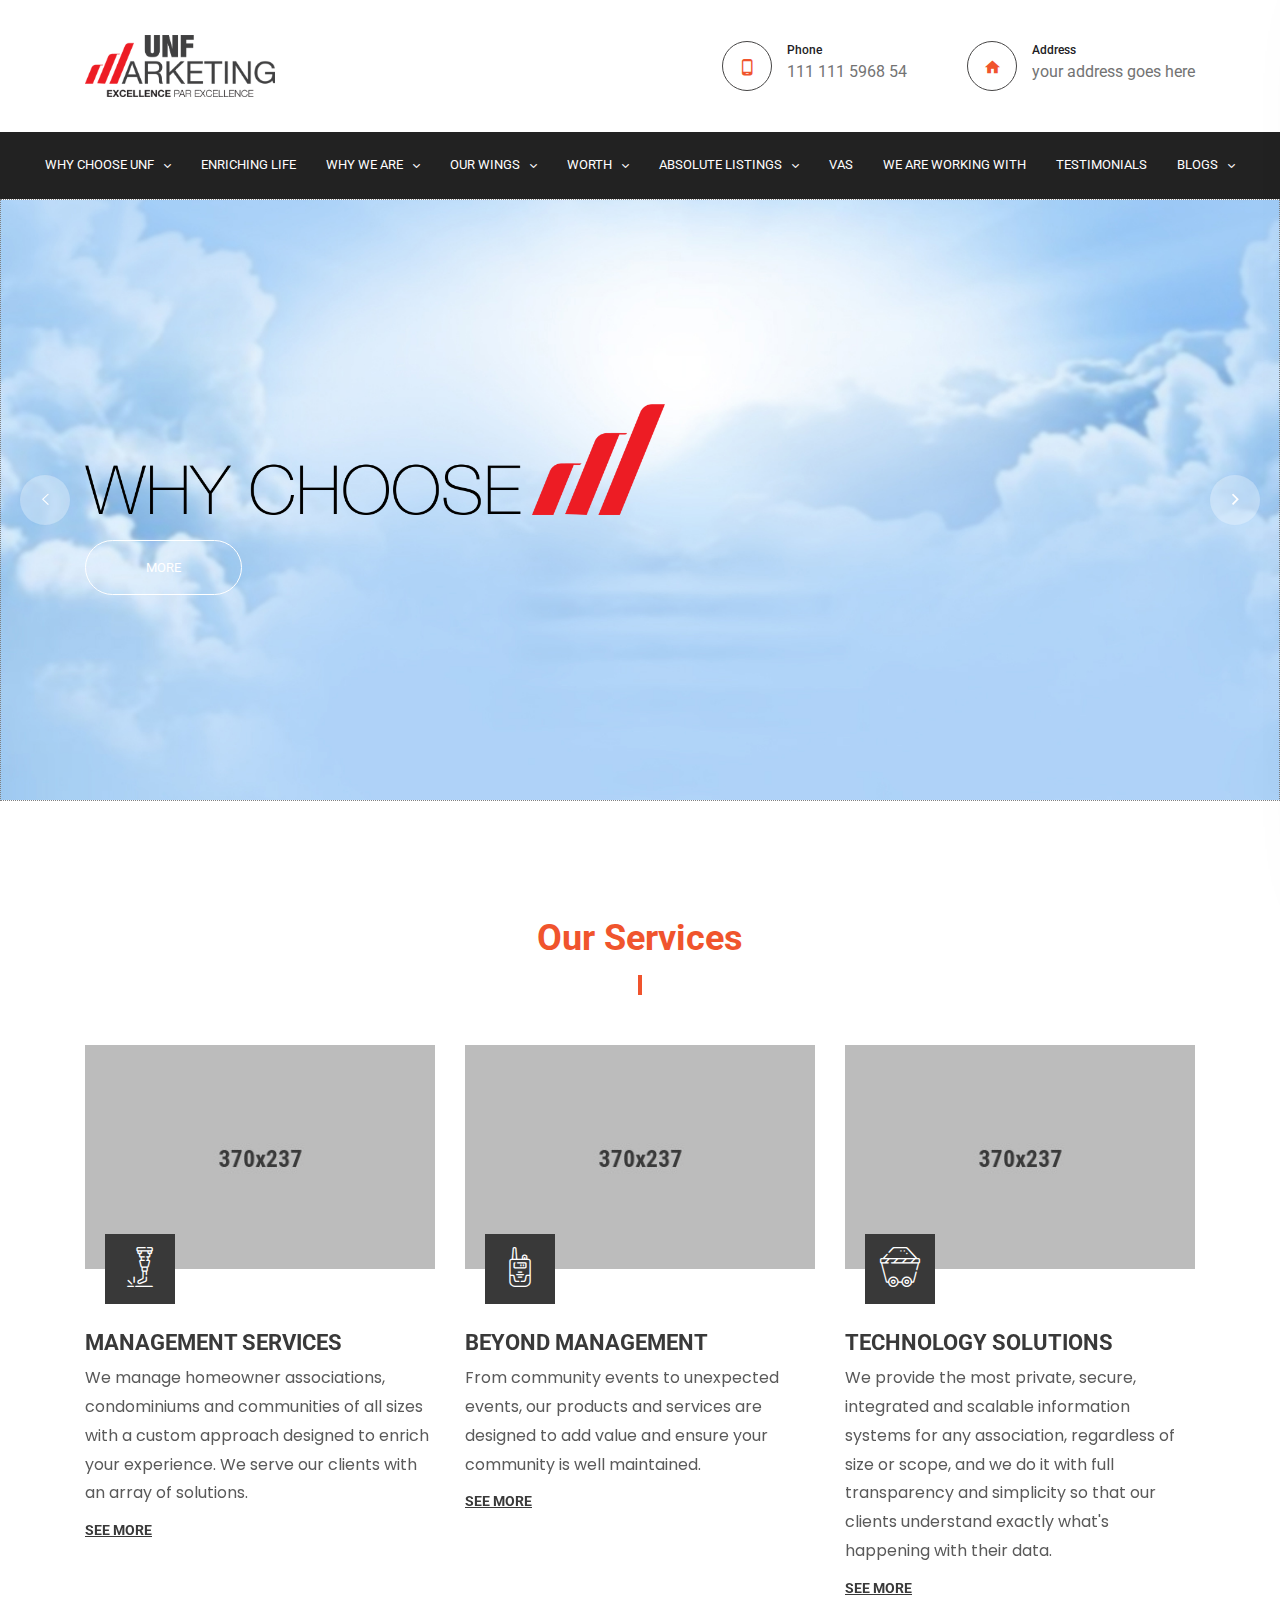
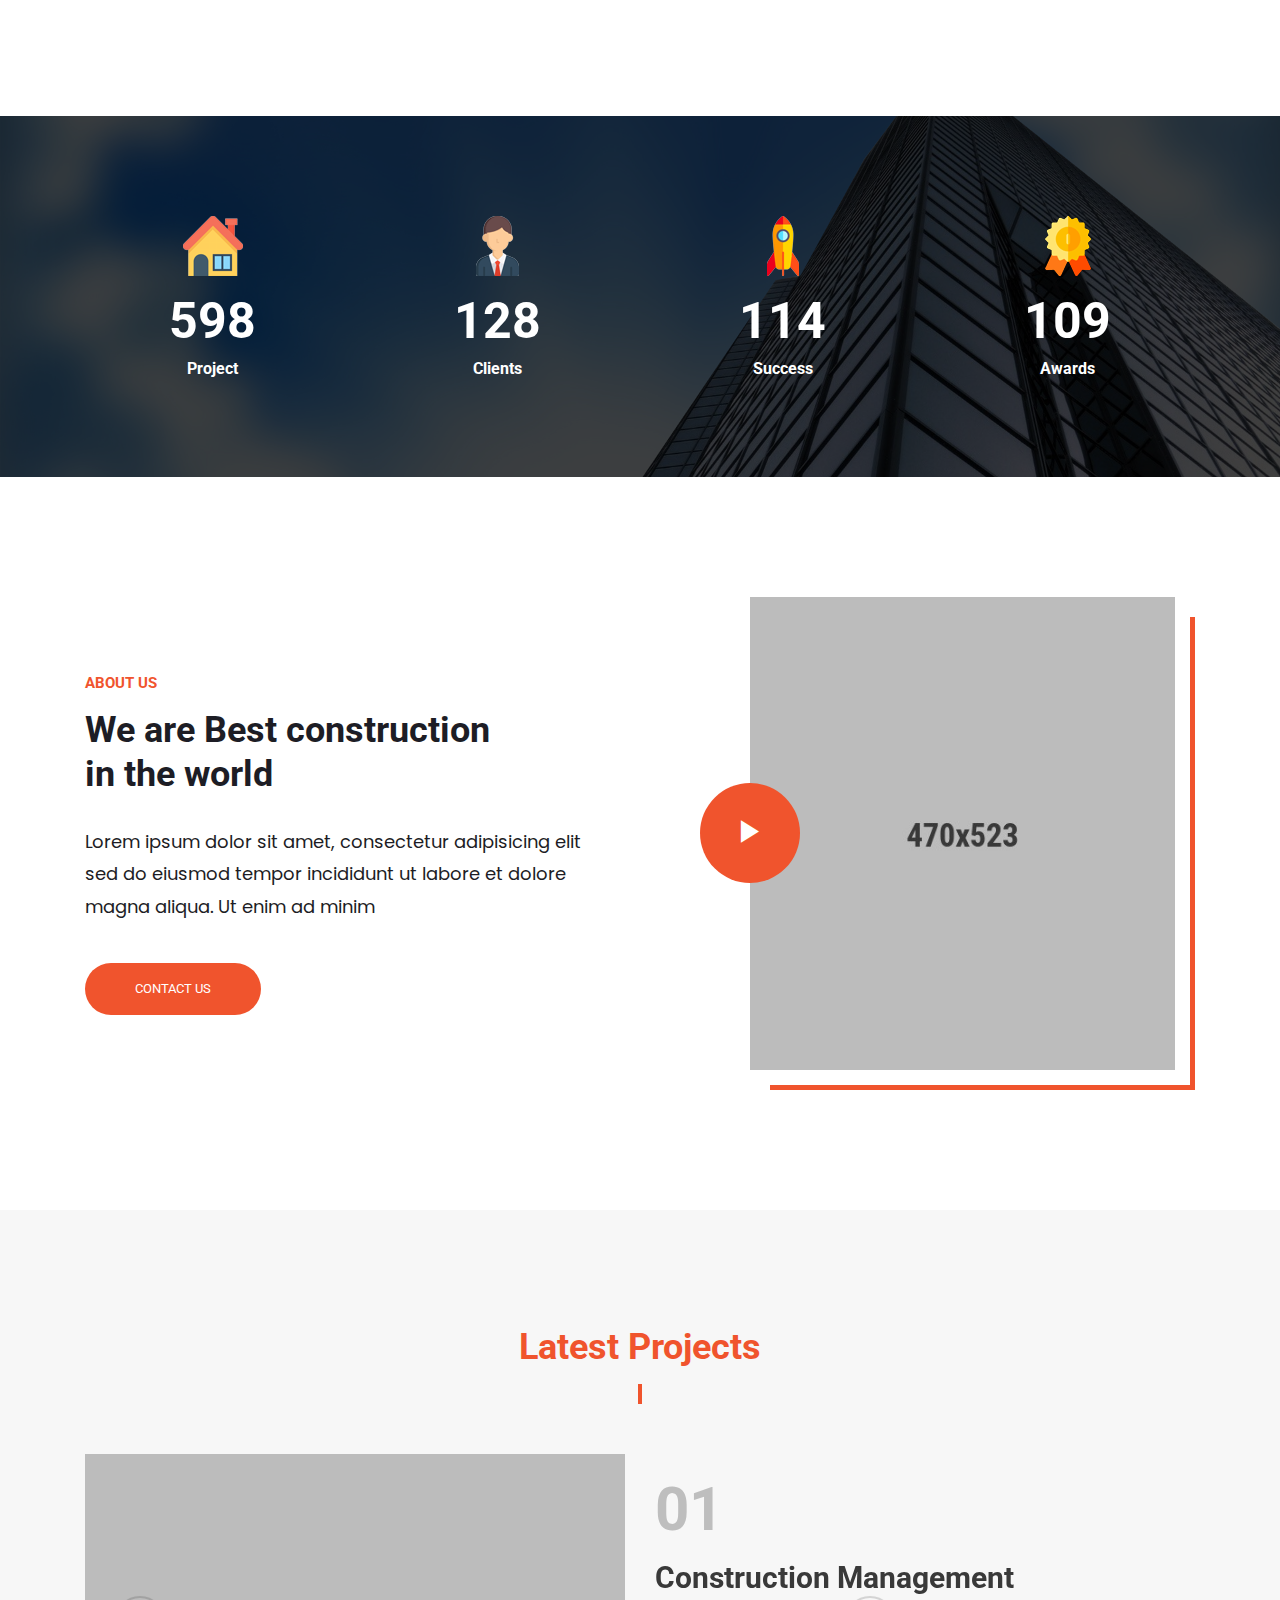
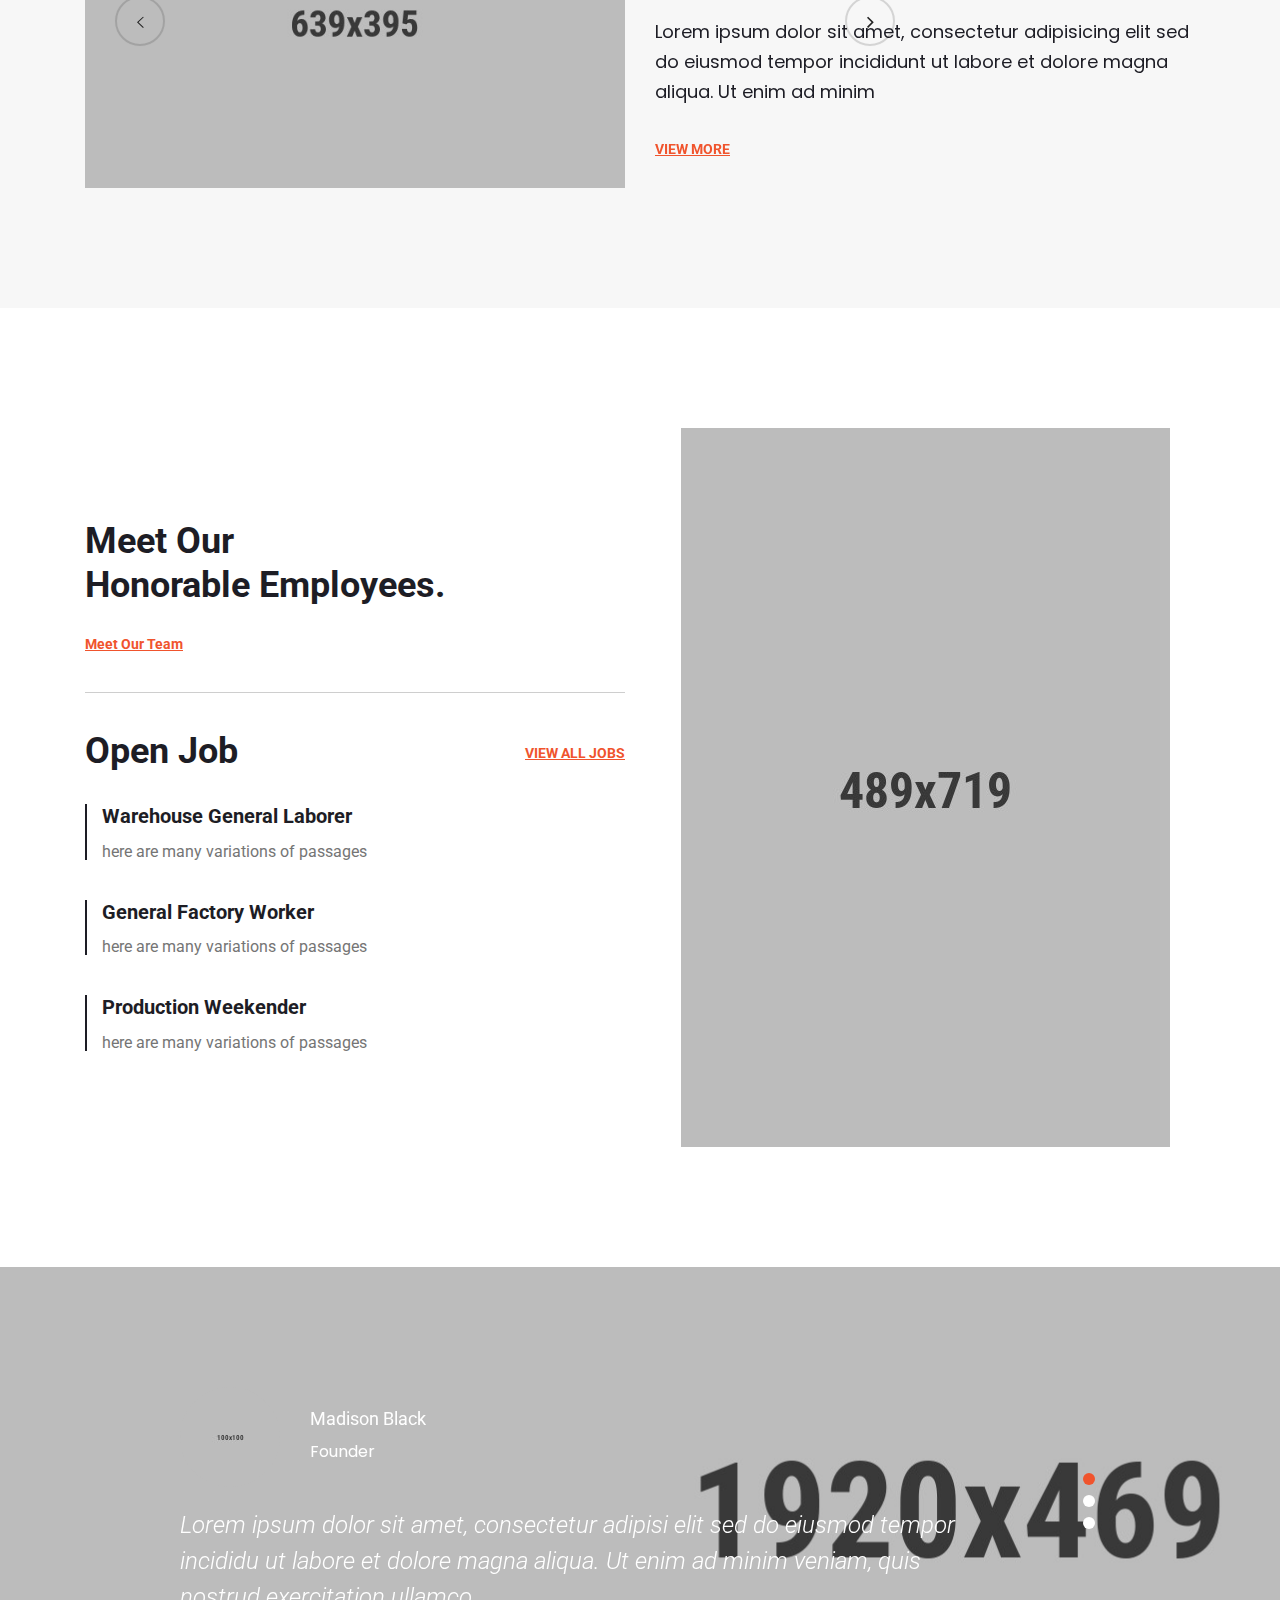
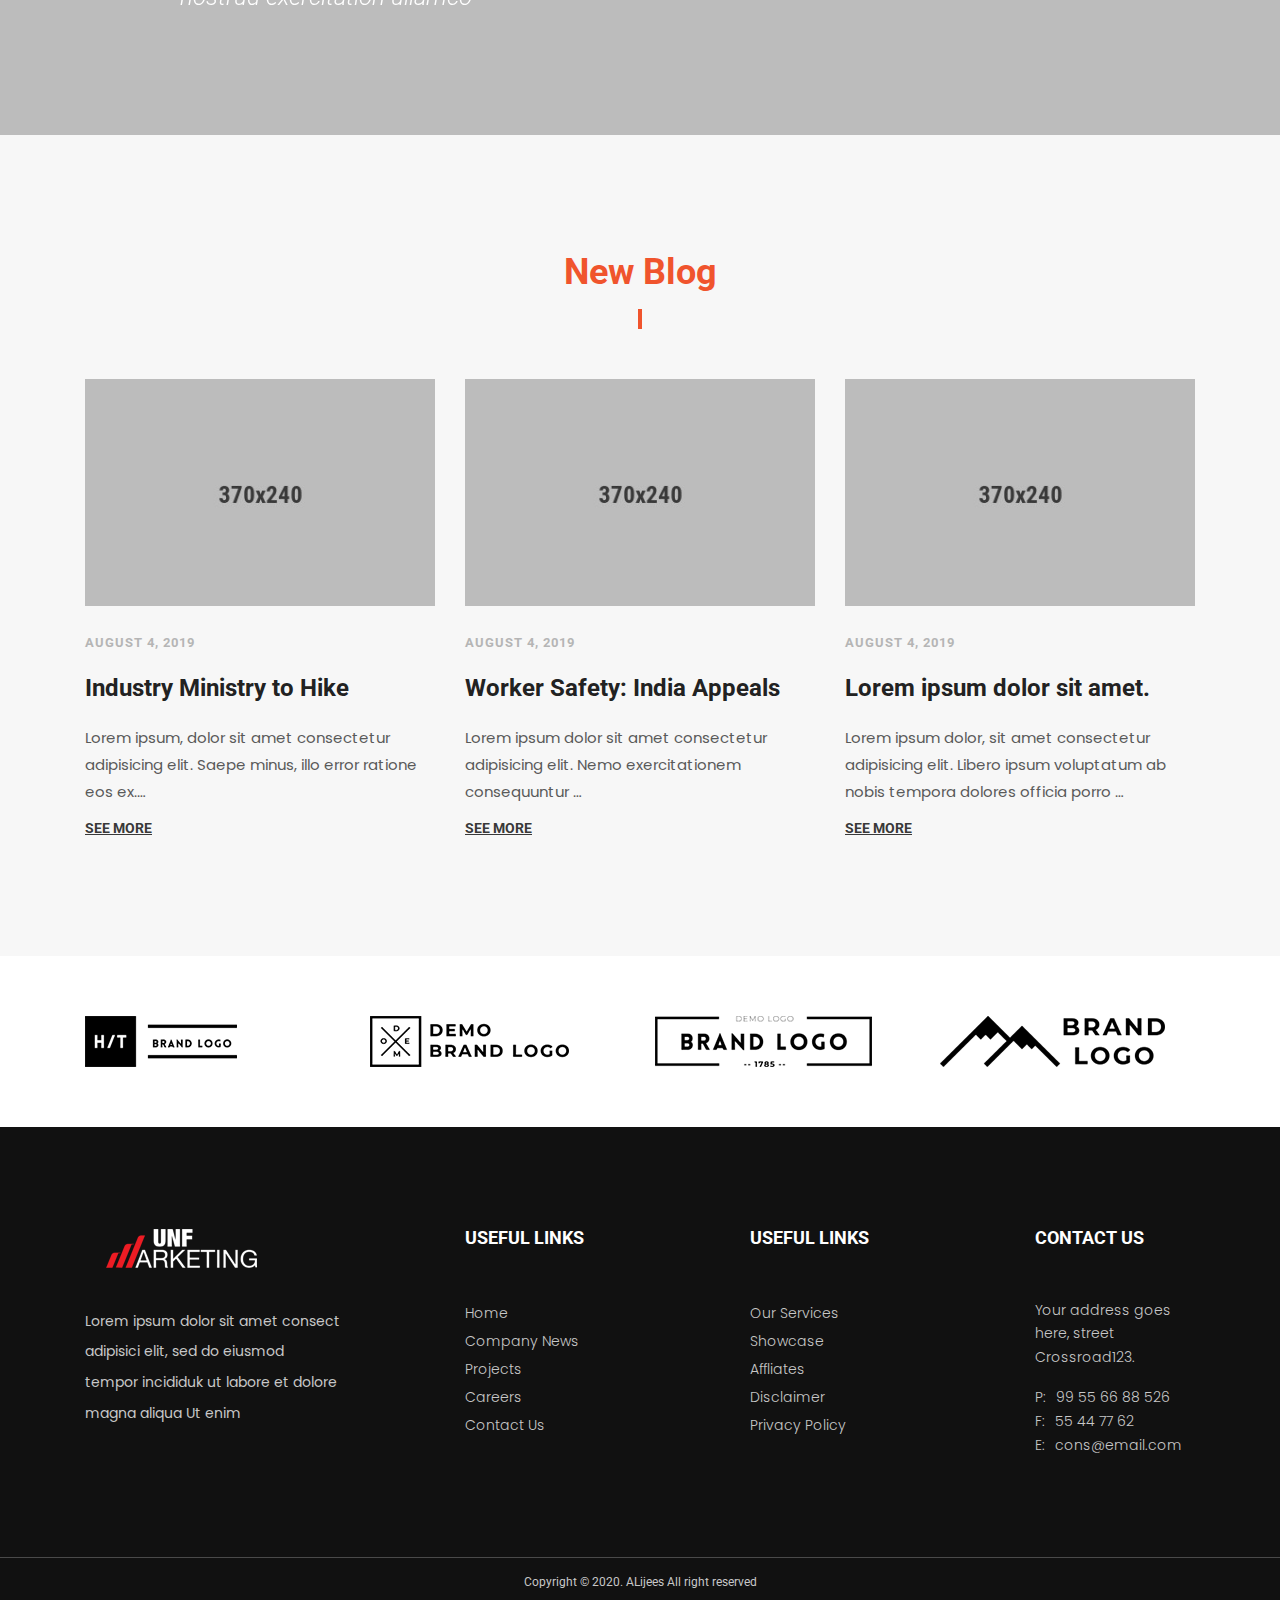
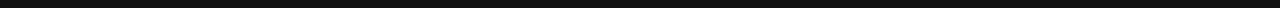
<file: index.html>
<!DOCTYPE html>
<html class="no-js" lang="zxx">

<head>
    <meta charset="utf-8">
    <meta http-equiv="X-UA-Compatible" content="IE=edge">
    <title>Constrk - Construction Bootstrap 4 Template</title>
    <meta name="description" content="">
    <meta name="viewport" content="width=device-width, initial-scale=1">
    <!-- Favicon -->
    <link rel="icon" href="assets/img/favicon.ico">

    <!-- CSS
	============================================ -->

    <!-- Bootstrap CSS -->
    <link rel="stylesheet" href="assets/css/vendor/bootstrap.min.css">

    <!-- FontAwesome CSS -->
    <link rel="stylesheet" href="assets/css/vendor/font-awesome.min.css">

    <!-- Material design iconic font CSS -->
    <link rel="stylesheet" href="assets/css/vendor/material-design-iconic-font.min.css">

    <!-- Ionicons CSS -->
    <link rel="stylesheet" href="assets/css/vendor/ionicons.min.css">

    <!-- Flaticon CSS -->
    <link rel="stylesheet" href="assets/css/vendor/flaticon.min.css">

    <!-- Swiper slider CSS -->
    <link rel="stylesheet" href="assets/css/plugins/swiper.min.css">

    <!-- Animate CSS -->
    <link rel="stylesheet" href="assets/css/plugins/animate.min.css">

    <!-- Light gallery CSS -->
    <link rel="stylesheet" href="assets/css/plugins/lightgallery.min.css">


    <!-- Vendor & Plugins CSS (Please remove the comment from below vendor.min.css & plugins.min.css for better website load performance and remove css files from avobe) -->
    <!--
	<link rel="stylesheet" href="assets/css/vendor/vendor.min.css">
	<link rel="stylesheet" href="assets/css/plugins/plugins.min.css">
    -->



    <!-- Main Style CSS -->
    <link rel="stylesheet" href="assets/css/style.css">


</head>

<body>

    <!--====================  header area ====================-->
    <div class="header-area header-sticky header-sticky--default">
        <div class="header-area__desktop header-area__desktop--default">
            <!--=======  header top bar  =======-->
            <div class="header-top-bar">
                <div class="container">
                    <div class="row align-items-center">
                        
                        <div class="col-lg-8">
                            <!-- top bar right -->
                            
                        </div>
                    </div>
                </div>
            </div>
            <!--=======  End of header top bar  =======-->
            <!--=======  header info area  =======-->
            <div class="header-info-area">
                <div class="container">
                    <div class="row align-items-center">
                        <div class="col-lg-12">
                            <div class="header-info-wrapper align-items-center">
                                <!-- logo -->
                                <div class="logo">
                                    <a href="index.html">
                                        <img src="assets/img/logo/logo.png" class="img-fluid" alt="">
                                    </a>
                                </div>

                                <!-- header contact info -->
                                <div class="header-contact-info">
                                    <div class="header-info-single-item">
                                        <div class="header-info-single-item__icon">
                                            <i class="zmdi zmdi-smartphone-android"></i>
                                        </div>
                                        <div class="header-info-single-item__content">
                                            <h6 class="header-info-single-item__title">Phone</h6>
                                            <p class="header-info-single-item__subtitle">111 111 5968 54</p>
                                        </div>
                                    </div>
                                    <div class="header-info-single-item">
                                        <div class="header-info-single-item__icon">
                                            <i class="zmdi zmdi-home"></i>
                                        </div>
                                        <div class="header-info-single-item__content">
                                            <h6 class="header-info-single-item__title">Address</h6>
                                            <p class="header-info-single-item__subtitle">your address goes here</p>
                                        </div>
                                    </div>
                                </div>

                                <!-- mobile menu -->
                                <div class="mobile-navigation-icon" id="mobile-menu-trigger">
                                    <i></i>
                                </div>
                            </div>
                        </div>
                    </div>
                </div>
            </div>
            <!--=======  End of header info area =======-->
            <!--=======  header navigation area  =======-->
            <div class="header-navigation-area default-bg">
                <div class="container">
                    <div class="row">
                        <div class="col-lg-12">
                            <!-- header navigation -->
                            <div class="header-navigation header-navigation--header-default position-relative">
                                <div class="header-navigation__nav position-static">
                                    <nav>
                                        <ul>
                                            
                                            <li class="has-children has-children--multilevel-submenu">
                                                <a href="index.html">WHY CHOOSE UNF</a>
                                                <ul class="submenu">
                                                    <li><a href="index.html">Reason 1</a></li>
                                                    <li><a href="index-2.html">Reason 1</a></li>
                                                    <li><a href="index-3.html">Reason 1</a></li>
                                                </ul>
                                            </li>
                                            <li><a href="enriching_life.html">ENRICHING LIFE</a></li>

                                            <li class="has-children has-children--multilevel-submenu">
                                                <a href="service.html">WHY WE ARE</a>
                                                <ul class="submenu">
                                                    <li><a href="service.html">Service Page</a></li>
                                                    <li><a href="service-details.html">Service Details Left Sidebar</a></li>
                                                    <li><a href="service-details-right-sidebar.html">Service Details Right Sidebar</a></li>
                                                </ul>
                                            </li>

                                            <li class="has-children has-children--multilevel-submenu">
                                                <a href="project.html">OUR WINGS</a>
                                                <ul class="submenu">
                                                    <li><a href="project.html">Project Page</a></li>
                                                    <li><a href="project-details.html">Project Details</a></li>
                                                    <li class="has-children">
                                                        <a href="#">Submenu Level One</a>
                                                        <ul class="submenu">
                                                            <li class="has-children">
                                                                <a href="#">Submenu Level Two</a>
                                                                <ul class="submenu">
                                                                    <li><a href="#">Submenu Level Three</a></li>
                                                                    <li><a href="#">Submenu Level Three</a></li>
                                                                    <li><a href="#">Submenu Level Three</a></li>
                                                                    <li><a href="#">Submenu Level Three</a></li>
                                                                </ul>
                                                            </li>
                                                            <li><a href="#">Submenu Level Two</a></li>
                                                            <li><a href="#">Submenu Level Two</a></li>
                                                            <li><a href="#">Submenu Level Two</a></li>
                                                        </ul>
                                                    </li>
                                                    <li class="has-children">
                                                        <a href="#">Submenu Level One</a>
                                                        <ul class="submenu">
                                                            <li class="has-children">
                                                                <a href="#">Submenu Level Two</a>
                                                                <ul class="submenu">
                                                                    <li><a href="#">Submenu Level Three</a></li>
                                                                    <li><a href="#">Submenu Level Three</a></li>
                                                                    <li><a href="#">Submenu Level Three</a></li>
                                                                    <li><a href="#">Submenu Level Three</a></li>
                                                                </ul>
                                                            </li>
                                                            <li><a href="#">Submenu Level Two</a></li>
                                                            <li><a href="#">Submenu Level Two</a></li>
                                                            <li><a href="#">Submenu Level Two</a></li>
                                                        </ul>
                                                    </li>
                                                </ul>
                                            </li>

                                            <li class="has-children has-children--multilevel-submenu">
                                                <a href="blog-left-sidebar.html">WORTH</a>
                                                <ul class="submenu">
                                                    <li><a href="blog-left-sidebar.html">Blog Left Sidebar</a></li>
                                                    <li><a href="blog-right-sidebar.html">Blog Right Sidebar</a></li>
                                                    <li><a href="blog-details-left-sidebar.html">Blog Details Left Sidebar</a></li>
                                                    <li><a href="blog-details-right-sidebar.html">Blog Details Right Sidebar</a></li>
                                                </ul>
                                            </li>

                                            <li class="has-children has-children--multilevel-submenu">
                                                <a href="project.html">ABSOLUTE LISTINGS</a>
                                                <ul class="submenu">
                                                    <li><a href="project.html">Project Page</a></li>
                                                    <li><a href="project-details.html">Project Details</a></li>
                                                    <li class="has-children">
                                                        <a href="#">Submenu Level One</a>
                                                        <ul class="submenu">
                                                            <li class="has-children">
                                                                <a href="#">Submenu Level Two</a>
                                                                <ul class="submenu">
                                                                    <li><a href="#">Submenu Level Three</a></li>
                                                                    <li><a href="#">Submenu Level Three</a></li>
                                                                    <li><a href="#">Submenu Level Three</a></li>
                                                                    <li><a href="#">Submenu Level Three</a></li>
                                                                </ul>
                                                            </li>
                                                            <li><a href="#">Submenu Level Two</a></li>
                                                            <li><a href="#">Submenu Level Two</a></li>
                                                            <li><a href="#">Submenu Level Two</a></li>
                                                        </ul>
                                                    </li>
                                                    <li class="has-children">
                                                        <a href="#">Submenu Level One</a>
                                                        <ul class="submenu">
                                                            <li class="has-children">
                                                                <a href="#">Submenu Level Two</a>
                                                                <ul class="submenu">
                                                                    <li><a href="#">Submenu Level Three</a></li>
                                                                    <li><a href="#">Submenu Level Three</a></li>
                                                                    <li><a href="#">Submenu Level Three</a></li>
                                                                    <li><a href="#">Submenu Level Three</a></li>
                                                                </ul>
                                                            </li>
                                                            <li><a href="#">Submenu Level Two</a></li>
                                                            <li><a href="#">Submenu Level Two</a></li>
                                                            <li><a href="#">Submenu Level Two</a></li>
                                                        </ul>
                                                    </li>
                                                </ul>
                                            </li>

                                            <li><a href="contact.html">VAS</a> </li>

                                            
                                            <li><a href="contact.html">WE ARE WORKING WITH</a> </li>


                                            <li><a href="contact.html">TESTIMONIALS</a> </li>



                                            <li class="has-children has-children--multilevel-submenu">
                                                <a href="project.html">BLOGS</a>
                                                <ul class="submenu">
                                                    <li><a href="project.html">Project Page</a></li>
                                                    <li><a href="project-details.html">Project Details</a></li>
                                                    <li class="has-children">
                                                        <a href="#">Submenu Level One</a>
                                                        <ul class="submenu">
                                                            <li class="has-children">
                                                                <a href="#">Submenu Level Two</a>
                                                                <ul class="submenu">
                                                                    <li><a href="#">Submenu Level Three</a></li>
                                                                    <li><a href="#">Submenu Level Three</a></li>
                                                                    <li><a href="#">Submenu Level Three</a></li>
                                                                    <li><a href="#">Submenu Level Three</a></li>
                                                                </ul>
                                                            </li>
                                                            <li><a href="#">Submenu Level Two</a></li>
                                                            <li><a href="#">Submenu Level Two</a></li>
                                                            <li><a href="#">Submenu Level Two</a></li>
                                                        </ul>
                                                    </li>
                                                    <li class="has-children">
                                                        <a href="#">Submenu Level One</a>
                                                        <ul class="submenu">
                                                            <li class="has-children">
                                                                <a href="#">Submenu Level Two</a>
                                                                <ul class="submenu">
                                                                    <li><a href="#">Submenu Level Three</a></li>
                                                                    <li><a href="#">Submenu Level Three</a></li>
                                                                    <li><a href="#">Submenu Level Three</a></li>
                                                                    <li><a href="#">Submenu Level Three</a></li>
                                                                </ul>
                                                            </li>
                                                            <li><a href="#">Submenu Level Two</a></li>
                                                            <li><a href="#">Submenu Level Two</a></li>
                                                            <li><a href="#">Submenu Level Two</a></li>
                                                        </ul>
                                                    </li>

                                                    


                                                </ul>
                                            </li>

                                        </ul>
                                    </nav>
                                </div>
                            </div>
                        </div>
                    </div>
                </div>
            </div>
            <!--=======  End of header navigation area =======-->
        </div>
    </div>
    <!--====================  End of header area  ====================-->
    <!--====================  hero slider area ====================-->
    <div class="hero-alider-area">
        <div class="hero-slider__container-area">
            <div class="swiper-container hero-slider__container">
                <div class="swiper-wrapper hero-slider__wrapper">
                    <!--=======  single slider item  =======-->

                    <div class="swiper-slide hero-slider__single-item bg-img" data-bg="assets/img/slider/slider3.jpg">
                        <div class="hero-slider__content-wrapper">
                            <div class="container">
                                <div class="row">
                                    <div class="col-lg-12">
                                        <div class="hero-slider__content">
                                            
                                            <img src="assets/img/slider/why.png" class="img-fluid" alt="">
                                            <a class="hero-slider__btn" href="contact.html"> MORE</a>
                                        </div>
                                    </div>
                                </div>
                            </div>
                        </div>
                    </div>

                    <!--=======  End of single slider item  =======-->
                    <!--=======  single slider item  =======-->

                    

                    <!--=======  End of single slider item  =======-->
                    <!--=======  single slider item  =======-->

                    
                    <!--=======  End of single slider item  =======-->

                </div>
            </div>
            <div class="ht-swiper-button-prev ht-swiper-button-prev-13 ht-swiper-button-nav d-none d-xl-block"><i class="ion-ios-arrow-left"></i></div>
            <div class="ht-swiper-button-next ht-swiper-button-next-13 ht-swiper-button-nav d-none d-xl-block"><i class="ion-ios-arrow-forward"></i></div>
        </div>
    </div>
    <!--====================  End of hero slider area  ====================-->
    <!--====================  service grid slider area ====================-->
    <div class="service-grid-slider-area section-space--inner--120">
        <div class="container">
            <div class="row">
                <div class="col-lg-12">
                    <div class="section-title-area text-center">
                        <h2 class="section-title section-space--bottom--50">Our Services <span class="title-icon"></span></h2>
                    </div>
                </div>
                <div class="col-lg-12">
                    <div class="service-slider">
                        <div class="swiper-container service-slider__container">
                            <div class="swiper-wrapper service-slider__wrapper">

                                <div class="swiper-slide">
                                    <div class="service-grid-item">
                                        <div class="service-grid-item__image">
                                            <div class="service-grid-item__image-wrapper">
                                                <a href="service-details.html">
                                                    <img src="assets/img/service/service1.jpg" class="img-fluid" alt="">
                                                </a>
                                            </div>
                                            <div class="icon">
                                                <i class="flaticon-002-welding"></i>
                                            </div>
                                        </div>
                                        <div class="service-grid-item__content">
                                            <h3 class="title">
                                                <a href="service-details.html">MANAGEMENT SERVICES</a>
                                            </h3>
                                            <p class="subtitle">We manage homeowner associations, condominiums and communities of all sizes with a custom approach designed to enrich your experience. We serve our clients with an array of solutions.</p>
                                            <a href="service-details.html" class="see-more-link">SEE MORE</a>
                                        </div>
                                    </div>
                                </div>

                                <div class="swiper-slide">
                                    <div class="service-grid-item">
                                        <div class="service-grid-item__image">
                                            <div class="service-grid-item__image-wrapper">
                                                <a href="service-details.html">
                                                    <img src="assets/img/service/service2.jpg" class="img-fluid" alt="">
                                                </a>
                                            </div>
                                            <div class="icon">
                                                <i class="flaticon-004-walkie-talkie"></i>
                                            </div>
                                        </div>
                                        <div class="service-grid-item__content">
                                            <h3 class="title">
                                                <a href="service-details.html">BEYOND MANAGEMENT</a>
                                            </h3>
                                            <p class="subtitle">From community events to unexpected events, our products and services are designed to add value and ensure your community is well maintained.</p>
                                            <a href="service-details.html" class="see-more-link">SEE MORE</a>
                                        </div>
                                    </div>
                                </div>

                                <div class="swiper-slide">
                                    <div class="service-grid-item">
                                        <div class="service-grid-item__image">
                                            <div class="service-grid-item__image-wrapper">
                                                <a href="service-details.html">
                                                    <img src="assets/img/service/service3.jpg" class="img-fluid" alt="">
                                                </a>
                                            </div>
                                            <div class="icon">
                                                <i class="flaticon-015-cart"></i>
                                            </div>
                                        </div>
                                        <div class="service-grid-item__content">
                                            <h3 class="title">
                                                <a href="service-details.html">TECHNOLOGY SOLUTIONS</a>
                                            </h3>
                                            <p class="subtitle">We provide the most private, secure, integrated and scalable information systems for any association, regardless of size or scope, and we do it with full transparency and simplicity so that our clients understand exactly what's happening with their data.</p>
                                            <a href="service-details.html" class="see-more-link">SEE MORE</a>
                                        </div>
                                    </div>
                                </div>

                                <div class="swiper-slide">
                                    <div class="service-grid-item">
                                        <div class="service-grid-item__image">
                                            <div class="service-grid-item__image-wrapper">
                                                <a href="service-details.html">
                                                    <img src="assets/img/service/service1.jpg" class="img-fluid" alt="">
                                                </a>
                                            </div>
                                            <div class="icon">
                                                <i class="flaticon-010-tank-1"></i>
                                            </div>
                                        </div>
                                        <div class="service-grid-item__content">
                                            <h3 class="title">
                                                <a href="service-details.html">Power and Energy</a>
                                            </h3>
                                            <p class="subtitle">Lorem ipsum dolor sit amet consect adipisi elit sed do eiusm tempor</p>
                                            <a href="service-details.html" class="see-more-link">SEE MORE</a>
                                        </div>
                                    </div>
                                </div>

                            </div>
                        </div>

                        <div class="ht-swiper-button-prev ht-swiper-button-prev-4 ht-swiper-button-nav"><i class="ion-ios-arrow-left"></i></div>
                        <div class="ht-swiper-button-next ht-swiper-button-next-4 ht-swiper-button-nav"><i class="ion-ios-arrow-forward"></i></div>
                    </div>
                </div>
            </div>
        </div>
    </div>
    <!--====================  End of service grid slider area  ====================-->
    <!--====================  fun fact area ====================-->
    <div class="funfact-section section-space--inner--100 bg-img" data-bg="assets/img/backgrounds/funfact-bg.jpg">
        <div class="container">
            <div class="row">
                <div class="col-lg-12">
                    <div class="fun-fact-wrapper">
                        <div class="row">

                            <div class="single-fact col-md-3 col-6 section-space--bottom--30">
                                <img src="assets/img/icons/funfact-project.png" alt="">
                                <h1 class="counter">598</h1>
                                <h4>Project</h4>
                            </div>

                            <div class="single-fact col-md-3 col-6 section-space--bottom--30">
                                <img src="assets/img/icons/funfact-clients.png" alt="">
                                <h1 class="counter">128</h1>
                                <h4>Clients</h4>
                            </div>

                            <div class="single-fact col-md-3 col-6 section-space--bottom--30">
                                <img src="assets/img/icons/funfact-success.png" alt="">
                                <h1 class="counter">114</h1>
                                <h4>Success</h4>
                            </div>

                            <div class="single-fact col-md-3 col-6 section-space--bottom--30">
                                <img src="assets/img/icons/funfact-award.png" alt="">
                                <h1 class="counter">109</h1>
                                <h4>Awards</h4>
                            </div>
                        </div>
                    </div>
                </div>
            </div>
        </div>
    </div>
    <!--====================  End of fun fact area  ====================-->
    <!--====================  video cta area ====================-->
    <div class="video-cta-area section-space--inner--120">
        <div class="container">
            <div class="row align-items-center">
                <div class="col-lg-6 col-md-12">
                    <div class="video-cta-content">
                        <h4 class="video-cta-content__small-title">ABOUT US</h4>
                        <h3 class="video-cta-content__title">We are Best construction in the world</h3>
                        <p class="video-cta-content__text">Lorem ipsum dolor sit amet, consectetur adipisicing elit sed do eiusmod tempor incididunt ut labore et dolore magna aliqua. Ut enim ad minim</p>
                        <a href="contact.html" class="ht-btn ht-btn--round">CONTACT US</a>
                    </div>
                </div>
                <div class="col-lg-5 offset-lg-1 col-md-12">
                    <div class="cta-video-image">
                        <div class="video-popup">
                            <a href="https://www.youtube.com/watch?v=OrS-93U4AYQ">
                                <div class="cta-video-image__image">
                                    <img src="assets/img/backgrounds/video-cta.jpg" class="img-fluid" alt="">
                                </div>
                                <div class="cta-video-image__icon">
                                    <i class="ion-ios-play"></i>
                                </div>
                            </a>
                        </div>

                    </div>
                </div>
            </div>
        </div>
    </div>
    <!--====================  End of video cta area  ====================-->
    <!--====================  project slider area ====================-->
    <div class="project-slider-area grey-bg section-space--inner--120">
        <div class="container">
            <div class="row">
                <div class="col-lg-12">
                    <!-- section title -->
                    <div class="section-title-area text-center">
                        <h2 class="section-title section-space--bottom--50">Latest Projects <span class="title-icon"></span></h2>
                    </div>
                </div>
            </div>
            <div class="row">
                <div class="col-lg-12">
                    <div class="latest-project-slider">
                        <div class="latest-project-slider__container-area">
                            <div class="swiper-container latest-project-slider__container">
                                <div class="swiper-wrapper latest-project-slider__wrapper">
                                    <div class="swiper-slide latest-project-slider__single-slide">
                                        <div class="row row-30 align-items-center">
                                            <div class="col-lg-6">
                                                <div class="image">
                                                    <img src="assets/img/projects/1.jpg" class="img-fluid" alt="">
                                                </div>
                                            </div>
                                            <div class="col-lg-6">
                                                <div class="content">
                                                    <h3 class="count">01</h3>
                                                    <h2 class="title">Construction Management</h2>
                                                    <p class="desc">Lorem ipsum dolor sit amet, consectetur adipisicing elit sed do eiusmod tempor incididunt ut labore et dolore magna aliqua. Ut enim ad minim</p>
                                                    <a href="project-details.html" class="see-more-link see-more-link--color">VIEW MORE</a>
                                                </div>
                                            </div>
                                        </div>
                                    </div>
                                    <div class="swiper-slide latest-project-slider__single-slide">
                                        <div class="row row-30 align-items-center">
                                            <div class="col-lg-6">
                                                <div class="image">
                                                    <img src="assets/img/projects/1.jpg" class="img-fluid" alt="">
                                                </div>
                                            </div>
                                            <div class="col-lg-6">
                                                <div class="content">
                                                    <h3 class="count">02</h3>
                                                    <h2 class="title">Power and Energy</h2>
                                                    <p class="desc">Lorem ipsum dolor sit amet, consectetur adipisicing elit sed do eiusmod tempor incididunt ut labore et dolore magna aliqua. Ut enim ad minim</p>
                                                    <a href="project-details.html" class="see-more-link see-more-link--color">VIEW MORE</a>
                                                </div>
                                            </div>
                                        </div>
                                    </div>
                                    <div class="swiper-slide latest-project-slider__single-slide">
                                        <div class="row row-30 align-items-center">
                                            <div class="col-lg-6">
                                                <div class="image">
                                                    <img src="assets/img/projects/1.jpg" class="img-fluid" alt="">
                                                </div>
                                            </div>
                                            <div class="col-lg-6">
                                                <div class="content">
                                                    <h3 class="count">03</h3>
                                                    <h2 class="title">Work Management</h2>
                                                    <p class="desc">Lorem ipsum dolor sit amet, consectetur adipisicing elit sed do eiusmod tempor incididunt ut labore et dolore magna aliqua. Ut enim ad minim</p>
                                                    <a href="project-details.html" class="see-more-link see-more-link--color">VIEW MORE</a>
                                                </div>
                                            </div>
                                        </div>
                                    </div>
                                </div>
                            </div>
                            <div class="ht-swiper-button-prev ht-swiper-button-prev-16 ht-swiper-button-nav"><i class="ion-ios-arrow-left"></i></div>
                            <div class="ht-swiper-button-next ht-swiper-button-next-16 ht-swiper-button-nav"><i class="ion-ios-arrow-forward"></i></div>
                        </div>
                    </div>
                </div>
            </div>
        </div>
    </div>
    <!--====================  End of project slider area  ====================-->
    <!--====================  team job area ====================-->
    <div class="team-job-area section-space--inner--120">
        <div class="container">
            <div class="row align-items-center">
                <div class="col-lg-6">
                    <div class="team-job__content">
                        <div class="team-job__title-wrapper">
                            <h2 class="team-job__title">Meet Our <br> Honorable Employees.</h2>
                                <a href="#" class="see-more-link see-more-link--color">Meet Our Team</a>
                        </div>

                        <div class="team-job__content-wrapper">
                            <h2 class="team-job__title">Open Job <span><a href="#" class="see-more-link see-more-link--color">VIEW ALL JOBS</a></span></h2>
                            <div class="team-job__list-wrapper">
                                <div class="team-job__single">
                                    <h3 class="title"> <a href="#">Warehouse General Laborer</a></h3>
                                    <p class="text">here are many variations of passages</p>
                                </div>
                                <div class="team-job__single">
                                    <h3 class="title"> <a href="#">General Factory Worker</a></h3>
                                    <p class="text">here are many variations of passages</p>
                                </div>
                                <div class="team-job__single">
                                    <h3 class="title"> <a href="#">Production Weekender</a></h3>
                                    <p class="text">here are many variations of passages</p>
                                </div>
                            </div>
                        </div>
                    </div>
                </div>
                <div class="col-lg-6">
                    <div class="team-job__image text-center">
                        <img src="assets/img/team/team.jpg" class="img-fluid" alt="">
                    </div>
                </div>
            </div>
        </div>
    </div>
    <!--====================  End of team job area  ====================-->
    <!--====================  testimonial slider area ====================-->
    <div class="testimonial-slider-area testimonial-slider-area-bg section-space--inner--120 bg-img" data-bg="assets/img/backgrounds/testimonial.jpg">
        <div class="container">
            <div class="row">
                <div class="col-lg-10 m-auto">
                    <div class="testimonial-slider">
                        <div class="testimonial-slider__container-area">
                            <div class="swiper-container testimonial-slider__container">
                                <div class="swiper-wrapper testimonial-slider__wrapper">
                                    <div class="swiper-slide testimonial-slider__single-slide">
                                        <div class="author">
                                            <div class="author__image">
                                                <img src="assets/img/testimonial/1.jpg" alt="">
                                            </div>
                                            <div class="author__details">
                                                <h4 class="name">Madison Black</h4>
                                                <div class="designation">Founder</div>
                                            </div>
                                        </div>
                                        <div class="content">
                                            Lorem ipsum dolor sit amet, consectetur adipisi elit sed do eiusmod tempor incididu ut labore et dolore magna aliqua. Ut enim ad minim veniam, quis nostrud exercitation ullamco
                                        </div>
                                    </div>
                                    <div class="swiper-slide testimonial-slider__single-slide">
                                        <div class="author">
                                            <div class="author__image">
                                                <img src="assets/img/testimonial/2.jpg" alt="">
                                            </div>
                                            <div class="author__details">
                                                <h4 class="name">John Doe</h4>
                                                <div class="designation">Founder</div>
                                            </div>
                                        </div>
                                        <div class="content">
                                            do eiusmod tempor incididu ut labore et dolore magna aliqua. Ut enim ad minim veniam, quis nostrud exercitation ullamco
                                        </div>
                                    </div>
                                    <div class="swiper-slide testimonial-slider__single-slide">
                                        <div class="author">
                                            <div class="author__image">
                                                <img src="assets/img/testimonial/3.jpg" alt="">
                                            </div>
                                            <div class="author__details">
                                                <h4 class="name">Jonathon Doe</h4>
                                                <div class="designation">Founder</div>
                                            </div>
                                        </div>
                                        <div class="content">
                                            consectetur adipisi elit sed do eiusmod tempor incididu ut labore et dolore magna aliqua. Ut enim ad minim veniam, quis nostrud exercitation ullamco
                                        </div>
                                    </div>
                                </div>
                            </div>
                            <div class="swiper-pagination swiper-pagination-3"></div>
                        </div>
                    </div>
                </div>
            </div>
        </div>
    </div>
    <!--====================  End of testimonial slider area  ====================-->
    <!--====================  blog grid area ====================-->
    <div class="blog-grid-area grey-bg section-space--inner--120">
        <div class="container">
            <div class="row">
                <div class="col-lg-12">
                    <!-- section title -->
                    <div class="section-title-area text-center">
                        <h2 class="section-title section-space--bottom--50">New Blog <span class="title-icon"></span></h2>
                    </div>
                </div>

                <div class="col-lg-12">
                    <div class="blog-grid-wrapper">
                        <div class="row">
                            <div class="col-lg-4">
                                <div class="blog-post-slider__single-slide blog-post-slider__single-slide--grid-view">
                                    <div class="blog-post-slider__image section-space--bottom--30">
                                        <a href="blog-details-left-sidebar.html"><img src="assets/img/blog/1.jpg" class="img-fluid" alt=""></a>
                                    </div>
                                    <div class="blog-post-slider__content">
                                        <p class="post-date"> AUGUST 4, 2019</p>
                                        <h3 class="post-title">
                                            <a href="blog-details-left-sidebar.html">Industry Ministry to Hike</a>
                                        </h3>
                                        <p class="post-excerpt">Lorem ipsum, dolor sit amet consectetur adipisicing elit. Saepe minus, illo error ratione eos ex.…</p>
                                        <a href="blog-details-left-sidebar.html" class="see-more-link">SEE MORE</a>
                                    </div>
                                </div>
                            </div>
                            <div class="col-lg-4">
                                <div class="blog-post-slider__single-slide blog-post-slider__single-slide--grid-view">
                                    <div class="blog-post-slider__image section-space--bottom--30">
                                        <a href="blog-details-left-sidebar.html"><img src="assets/img/blog/2.jpg" class="img-fluid" alt=""></a>
                                    </div>
                                    <div class="blog-post-slider__content">
                                        <p class="post-date"> AUGUST 4, 2019</p>
                                        <h3 class="post-title">
                                            <a href="blog-details-left-sidebar.html">Worker Safety: India Appeals</a>
                                        </h3>
                                        <p class="post-excerpt">Lorem ipsum dolor sit amet consectetur adipisicing elit. Nemo exercitationem consequuntur …</p>
                                        <a href="blog-details-left-sidebar.html" class="see-more-link">SEE MORE</a>
                                    </div>
                                </div>
                            </div>
                            <div class="col-lg-4">
                                <div class="blog-post-slider__single-slide blog-post-slider__single-slide--grid-view">
                                    <div class="blog-post-slider__image section-space--bottom--30">
                                        <a href="blog-details-left-sidebar.html"><img src="assets/img/blog/3.jpg" class="img-fluid" alt=""></a>
                                    </div>
                                    <div class="blog-post-slider__content">
                                        <p class="post-date"> AUGUST 4, 2019</p>
                                        <h3 class="post-title">
                                            <a href="blog-details-left-sidebar.html">Lorem ipsum dolor sit amet.</a>
                                        </h3>
                                        <p class="post-excerpt">Lorem ipsum dolor, sit amet consectetur adipisicing elit. Libero ipsum voluptatum ab nobis tempora dolores officia porro …</p>
                                        <a href="blog-details-left-sidebar.html" class="see-more-link">SEE MORE</a>
                                    </div>
                                </div>
                            </div>
                        </div>
                    </div>
                </div>
            </div>
        </div>
    </div>
    <!--====================  End of blog grid area  ====================-->
    <!--====================  brand logo area ====================-->
    <div class="brand-logo-slider-area section-space--inner--60">
        <div class="container">
            <div class="row">
                <div class="col-lg-12">
                    <!-- brand logo slider -->
                    <div class="brand-logo-slider__container-area">
                        <div class="swiper-container brand-logo-slider__container">
                            <div class="swiper-wrapper brand-logo-slider__wrapper">
                                <div class="swiper-slide brand-logo-slider__single">
                                    <div class="image">
                                        <a href="#">
                                            <img src="assets/img/brand-logo/1.png" class="img-fluid" alt="">
                                        </a>
                                    </div>

                                </div>
                                <div class="swiper-slide brand-logo-slider__single">
                                    <div class="image">
                                        <a href="#">
                                            <img src="assets/img/brand-logo/2.png" class="img-fluid" alt="">
                                        </a>
                                    </div>

                                </div>
                                <div class="swiper-slide brand-logo-slider__single">
                                    <div class="image">
                                        <a href="#">
                                            <img src="assets/img/brand-logo/3.png" class="img-fluid" alt="">
                                        </a>
                                    </div>

                                </div>
                                <div class="swiper-slide brand-logo-slider__single">
                                    <div class="image">
                                        <a href="#">
                                            <img src="assets/img/brand-logo/4.png" class="img-fluid" alt="">
                                        </a>
                                    </div>

                                </div>
                                <div class="swiper-slide brand-logo-slider__single">
                                    <div class="image">
                                        <a href="#">
                                            <img src="assets/img/brand-logo/1.png" class="img-fluid" alt="">
                                        </a>
                                    </div>

                                </div>
                                <div class="swiper-slide brand-logo-slider__single">
                                    <div class="image">
                                        <a href="#">
                                            <img src="assets/img/brand-logo/2.png" class="img-fluid" alt="">
                                        </a>
                                    </div>

                                </div>
                                <div class="swiper-slide brand-logo-slider__single">
                                    <div class="image">
                                        <a href="#">
                                            <img src="assets/img/brand-logo/3.png" class="img-fluid" alt="">
                                        </a>
                                    </div>

                                </div>
                                <div class="swiper-slide brand-logo-slider__single">
                                    <div class="image">
                                        <a href="#">
                                            <img src="assets/img/brand-logo/4.png" class="img-fluid" alt="">
                                        </a>
                                    </div>

                                </div>

                            </div>
                        </div>
                    </div>
                </div>
            </div>
        </div>
    </div>
    <!--====================  End of brand logo area  ====================-->
    <!--====================  footer area ====================-->
    <div class="footer-area dark-bg">
        <div class="container">
            <div class="row">
                <div class="col-lg-12">
                    <div class="footer-content-wrapper section-space--inner--100">
                        <div class="row">
                            <div class="col-xl-3 col-lg-3 col-md-12">
                                <!-- footer intro wrapper -->
                                <div class="footer-intro-wrapper">
                                    <div class="footer-logo">
                                        <a href="#">
                                            <img src="assets/img/logo/logo-light.png" class="img-fluid" alt="">
                                        </a>
                                    </div>
                                    <div class="footer-desc">
                                        Lorem ipsum dolor sit amet consect adipisici elit, sed do eiusmod tempor incididuk ut labore et dolore magna aliqua Ut enim
                                    </div>

                                </div>
                            </div>
                            <div class="col-xl-2 offset-xl-1 col-lg-3 col-md-4">
                                <!-- footer widget -->
                                <div class="footer-widget">
                                    <h4 class="footer-widget__title">USEFUL LINKS</h4>
                                    <ul class="footer-widget__navigation">
                                        <li><a href="#">Home</a></li>
                                        <li><a href="#">Company News</a></li>
                                        <li><a href="#">Projects</a></li>
                                        <li><a href="#">Careers</a></li>
                                        <li><a href="#">Contact Us</a></li>
                                    </ul>
                                </div>
                            </div>
                            <div class="col-xl-2 offset-xl-1 col-lg-3 col-md-4">
                                <!-- footer widget -->
                                <div class="footer-widget">
                                    <h4 class="footer-widget__title">USEFUL LINKS</h4>
                                    <ul class="footer-widget__navigation">
                                        <li><a href="#">Our Services</a></li>
                                        <li><a href="#">Showcase</a></li>
                                        <li><a href="#">Affliates</a></li>
                                        <li><a href="#">Disclaimer</a></li>
                                        <li><a href="#">Privacy Policy</a></li>
                                    </ul>
                                </div>
                            </div>
                            <div class="col-xl-2 offset-xl-1 col-lg-3 col-md-4">
                                <!-- footer widget -->
                                <div class="footer-widget mb-0">
                                    <h4 class="footer-widget__title">CONTACT US</h4>
                                    <div class="footer-widget__content">
                                        <p class="address">Your address goes here, street Crossroad123.</p>
                                        <ul class="contact-details">
                                            <li><span>P:</span>99 55 66 88 526</li>
                                            <li><span>F:</span>55 44 77 62</li>
                                            <li><span>E:</span>cons@email.com</li>
                                        </ul>
                                    </div>
                                </div>
                            </div>
                        </div>
                    </div>
                </div>
            </div>
        </div>
        <div class="footer-copyright-wrapper">
            <div class="footer-copyright text-center">
                Copyright © 2020. ALijees All right reserved
            </div>
        </div>
    </div>
    <!--====================  End of footer area  ====================-->
    <!--=======  offcanvas mobile menu  =======-->

    <div class="offcanvas-mobile-menu" id="mobile-menu-overlay">
        <a href="javascript:void(0)" class="offcanvas-menu-close" id="mobile-menu-close-trigger">
            <i class="ion-android-close"></i>
        </a>

        <div class="offcanvas-wrapper">

            <div class="offcanvas-inner-content">
                <div class="offcanvas-mobile-search-area">
                    <form action="#">
                        <input type="search" placeholder="Search ...">
                        <button type="submit"><i class="fa fa-search"></i></button>
                    </form>
                </div>
                <nav class="offcanvas-navigation">
                    <ul>
                        <li class="menu-item-has-children">
                            <a href="#">WHY CHOOSE UNG</a>
                            <ul class="sub-menu">
                                <li><a href="index.html">Homepage One</a></li>
                                <li><a href="index-2.html">Homepage Two</a></li>
                                <li><a href="index-3.html">Homepage Three</a></li>
                            </ul>
                        </li>
                        <li><a href="about.html">ENRICHING LIFE</a></li>
                        <li class="menu-item-has-children">
                            <a href="service.html">WHY WE ARE</a>
                            <ul class="sub-menu">
                                <li><a href="service.html">Service Page</a></li>
                                <li><a href="service-details.html">Service Details Left Sidebar</a></li>
                                <li><a href="service-details-right-sidebar.html">Service Details Right Sidebar</a></li>
                            </ul>
                        </li>

                        <li class="menu-item-has-children">
                            <a href="javascript:void(0)">OUR WINGS</a>
                            <ul class="sub-menu">
                                <li><a href="project.html">Project Page</a></li>
                                <li><a href="project-details.html">Project Details</a></li>
                                <li class="menu-item-has-children">
                                    <a href="#">Submenu Level One</a>
                                    <ul class="sub-menu">
                                        <li class="menu-item-has-children">
                                            <a href="#">Submenu Level Two</a>
                                            <ul class="sub-menu">
                                                <li><a href="#">Submenu Level Three</a></li>
                                                <li><a href="#">Submenu Level Three</a></li>
                                                <li><a href="#">Submenu Level Three</a></li>
                                                <li><a href="#">Submenu Level Three</a></li>
                                            </ul>
                                        </li>
                                        <li><a href="#">Submenu Level Two</a></li>
                                        <li><a href="#">Submenu Level Two</a></li>
                                        <li><a href="#">Submenu Level Two</a></li>
                                    </ul>
                                </li>
                                <li class="menu-item-has-children">
                                    <a href="#">Submenu Level One</a>
                                    <ul class="sub-menu">
                                        <li class="menu-item-has-children">
                                            <a href="#">Submenu Level Two</a>
                                            <ul class="sub-menu">
                                                <li><a href="#">Submenu Level Three</a></li>
                                                <li><a href="#">Submenu Level Three</a></li>
                                                <li><a href="#">Submenu Level Three</a></li>
                                                <li><a href="#">Submenu Level Three</a></li>
                                            </ul>
                                        </li>
                                        <li><a href="#">Submenu Level Two</a></li>
                                        <li><a href="#">Submenu Level Two</a></li>
                                        <li><a href="#">Submenu Level Two</a></li>
                                    </ul>
                                </li>

                            </ul>
                        </li>
                        <li class="menu-item-has-children">
                            <a href="javascript:void(0)">Blog</a>
                            <ul class="sub-menu">
                                <li><a href="blog-left-sidebar.html">Blog Left Sidebar</a></li>
                                <li><a href="blog-right-sidebar.html">Blog Right Sidebar</a></li>
                                <li><a href="blog-details-left-sidebar.html">Blog Details Left Sidebar</a></li>
                                <li><a href="blog-details-right-sidebar.html">Blog Details Right Sidebar</a></li>
                            </ul>
                        </li>
                        <li><a href="contact.html">Contact</a></li>
                    </ul>
                </nav>



                <div class="offcanvas-widget-area">
                    <div class="off-canvas-contact-widget">
                        <div class="header-contact-info">
                            <ul class="header-contact-info__list">
                                <li><i class="ion-android-phone-portrait"></i> <a href="tel://12452456012">(1245) 2456 012 </a></li>
                                <li><i class="ion-android-mail"></i> <a href="mailto:info@yourdomain.com"><info@unf class="com"></info@unf></a></li>
                            </ul>
                        </div>
                    </div>
                    <!--Off Canvas Widget Social Start-->
                    <div class="off-canvas-widget-social">
                        <a href="#" title="Facebook"><i class="fa fa-facebook"></i></a>
                        <a href="#" title="Twitter"><i class="fa fa-twitter"></i></a>
                        <a href="#" title="LinkedIn"><i class="fa fa-linkedin"></i></a>
                        <a href="#" title="Youtube"><i class="fa fa-youtube-play"></i></a>
                        <a href="#" title="Vimeo"><i class="fa fa-vimeo-square"></i></a>
                    </div>
                    <!--Off Canvas Widget Social End-->
                </div>
            </div>
        </div>

    </div>

    <!--=======  End of offcanvas mobile menu  =======-->
    <!--====================  scroll top ====================-->
    <a href="#" class="scroll-top" id="scroll-top">
        <i class="ion-android-arrow-up"></i>
    </a>
    <!--====================  End of scroll top  ====================-->
    <!-- JS
============================================ -->

    <!-- Modernizer JS -->
    <script src="assets/js/vendor/modernizr-2.8.3.min.js"></script>

    <!-- jQuery JS -->
    <script src="assets/js/vendor/jquery-3.3.1.min.js"></script>

    <!-- Bootstrap JS -->
    <script src="assets/js/vendor/bootstrap.min.js"></script>

    <!-- Popper JS -->
    <script src="assets/js/vendor/popper.min.js"></script>

    <!-- Swiper Slider JS -->
    <script src="assets/js/plugins/swiper.min.js"></script>

    <!-- Light gallery JS -->
    <script src="assets/js/plugins/lightgallery.min.js"></script>

    <!-- Light gallery video JS -->
    <script src="assets/js/plugins/lg-video.min.js"></script>

    <!-- Waypoints JS -->
    <script src="assets/js/plugins/waypoints.min.js"></script>

    <!-- Counter up JS -->
    <script src="assets/js/plugins/counterup.min.js"></script>

    <!-- Mailchimp JS -->
    <script src="assets/js/plugins/mailchimp-ajax-submit.min.js"></script>

    <!-- Plugins JS (Please remove the comment from below plugins.min.js for better website load performance and remove plugin js files from avobe) -->

    <!--
<script src="assets/js/plugins/plugins.min.js"></script>
-->

    <!-- Main JS -->
    <script src="assets/js/main.js"></script>


</body>

</html>
</file>
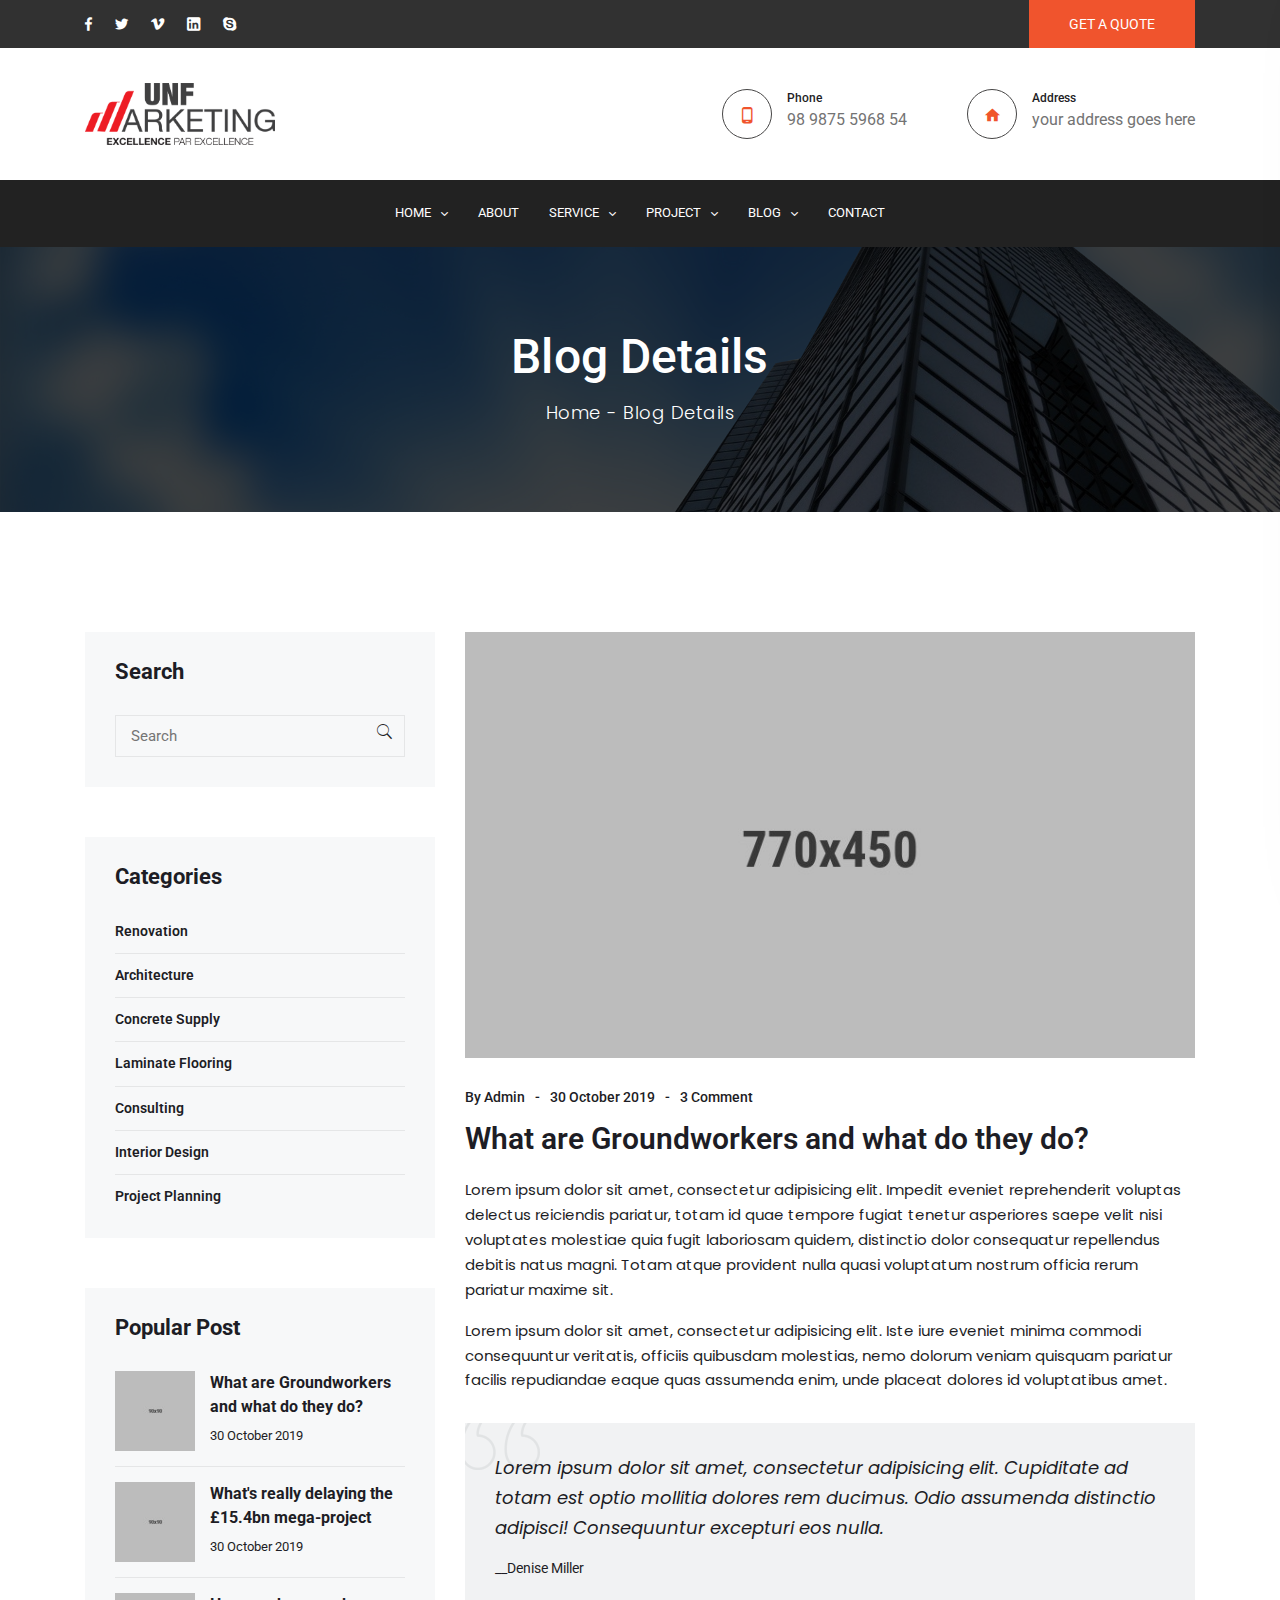
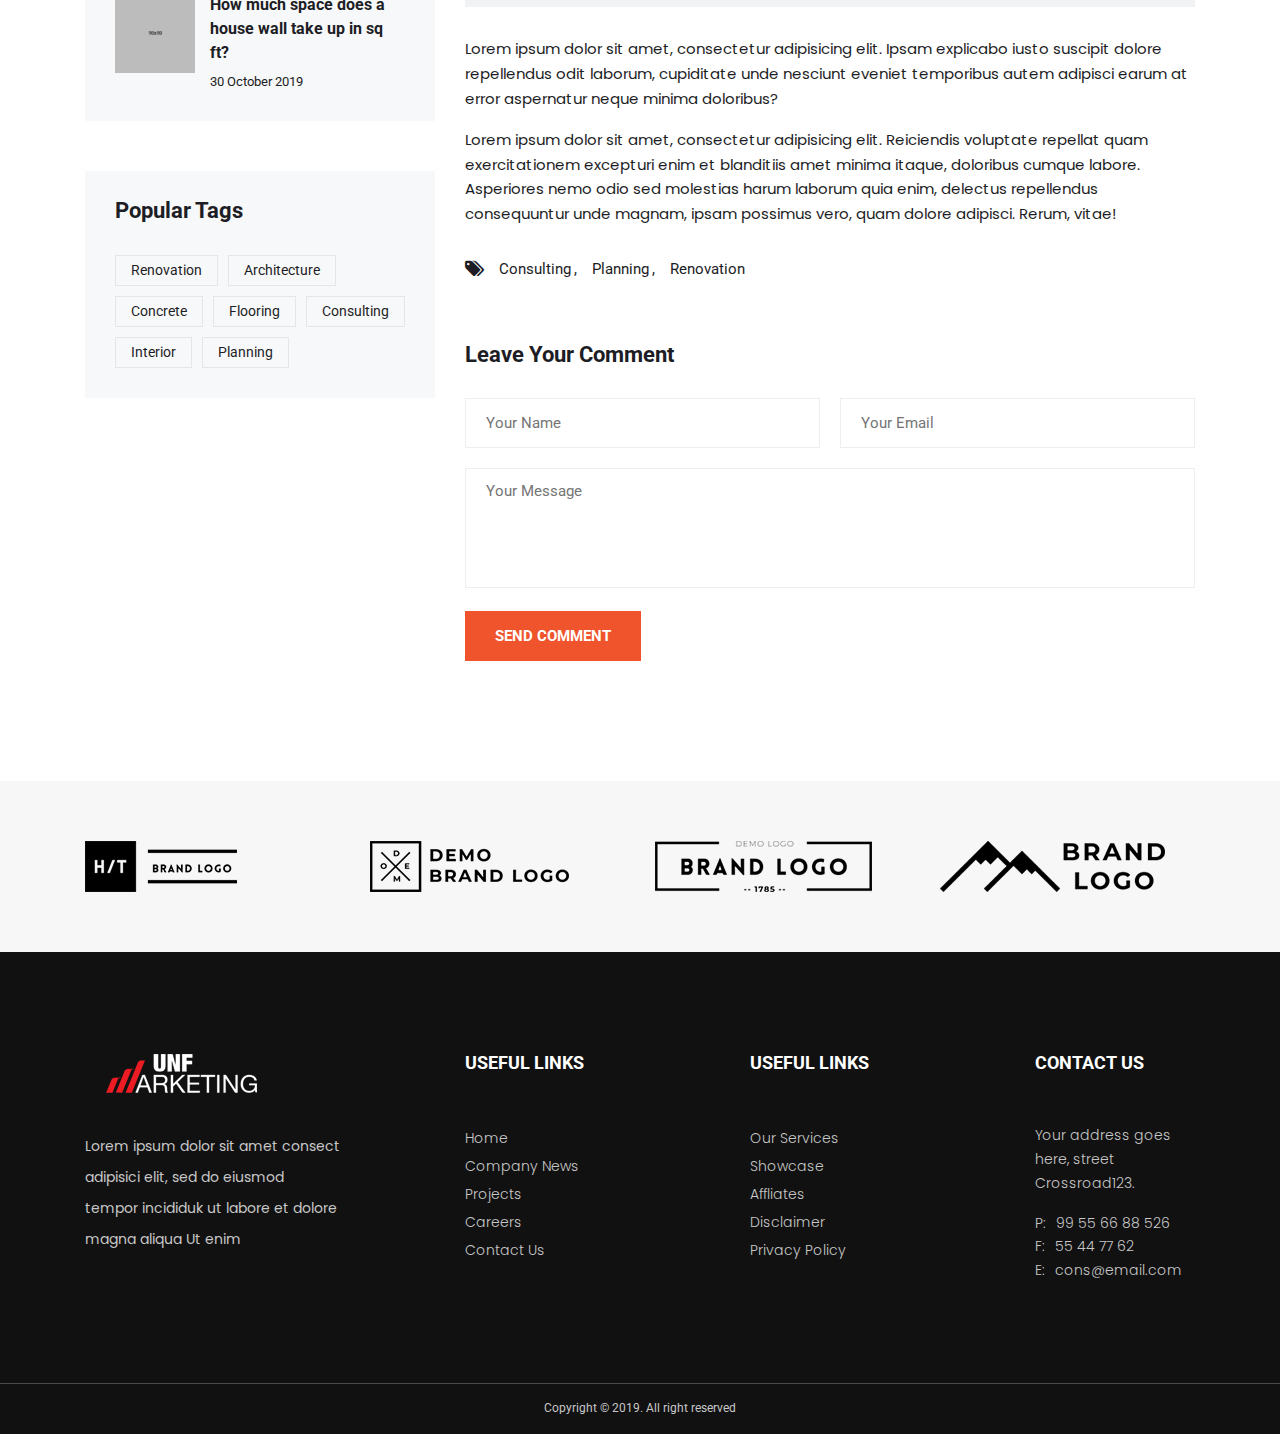
<file: blog-details-left-sidebar.html>
<!DOCTYPE html>
<html class="no-js" lang="zxx">

<head>
    <meta charset="utf-8">
    <meta http-equiv="X-UA-Compatible" content="IE=edge">
    <title>Constrk - Construction Bootstrap 4 Template</title>
    <meta name="description" content="">
    <meta name="viewport" content="width=device-width, initial-scale=1">
    <!-- Favicon -->
    <link rel="icon" href="assets/img/favicon.ico">

    <!-- CSS
	============================================ -->

    <!-- Bootstrap CSS -->
    <link rel="stylesheet" href="assets/css/vendor/bootstrap.min.css">

    <!-- FontAwesome CSS -->
    <link rel="stylesheet" href="assets/css/vendor/font-awesome.min.css">

    <!-- Material design iconic font CSS -->
    <link rel="stylesheet" href="assets/css/vendor/material-design-iconic-font.min.css">

    <!-- Ionicons CSS -->
    <link rel="stylesheet" href="assets/css/vendor/ionicons.min.css">

    <!-- Flaticon CSS -->
    <link rel="stylesheet" href="assets/css/vendor/flaticon.min.css">

    <!-- Swiper slider CSS -->
    <link rel="stylesheet" href="assets/css/plugins/swiper.min.css">

    <!-- Animate CSS -->
    <link rel="stylesheet" href="assets/css/plugins/animate.min.css">

    <!-- Light gallery CSS -->
    <link rel="stylesheet" href="assets/css/plugins/lightgallery.min.css">


    <!-- Vendor & Plugins CSS (Please remove the comment from below vendor.min.css & plugins.min.css for better website load performance and remove css files from avobe) -->
    <!--
	<link rel="stylesheet" href="assets/css/vendor/vendor.min.css">
	<link rel="stylesheet" href="assets/css/plugins/plugins.min.css">
    -->



    <!-- Main Style CSS -->
    <link rel="stylesheet" href="assets/css/style.css">


</head>

<body>

    <!--====================  header area ====================-->
    <div class="header-area header-sticky header-sticky--default">
        <div class="header-area__desktop header-area__desktop--default">
            <!--=======  header top bar  =======-->
            <div class="header-top-bar">
                <div class="container">
                    <div class="row align-items-center">
                        <div class="col-lg-4">
                            <!-- top bar left -->
                            <div class="top-bar-left-wrapper">
                                <div class="social-links social-links--white-topbar d-inline-block">
                                    <ul>
                                        <li><a href="//facebook.com"><i class="zmdi zmdi-facebook"></i></a></li>
                                        <li><a href="//twitter.com"><i class="zmdi zmdi-twitter"></i></a></li>
                                        <li><a href="//vimeo.com"><i class="zmdi zmdi-vimeo"></i></a></li>
                                        <li><a href="//linkedin.com"><i class="zmdi zmdi-linkedin-box"></i></a></li>
                                        <li><a href="//skype.com"><i class="zmdi zmdi-skype"></i></a></li>
                                    </ul>
                                </div>
                            </div>
                        </div>
                        <div class="col-lg-8">
                            <!-- top bar right -->
                            <div class="top-bar-right-wrapper">

                                <a href="contact.html" class="ht-btn ht-btn--default d-inline-block">GET A QUOTE</a>
                            </div>
                        </div>
                    </div>
                </div>
            </div>
            <!--=======  End of header top bar  =======-->
            <!--=======  header info area  =======-->
            <div class="header-info-area">
                <div class="container">
                    <div class="row align-items-center">
                        <div class="col-lg-12">
                            <div class="header-info-wrapper align-items-center">
                                <!-- logo -->
                                <div class="logo">
                                    <a href="index.html">
                                        <img src="assets/img/logo/logo.png" class="img-fluid" alt="">
                                    </a>
                                </div>

                                <!-- header contact info -->
                                <div class="header-contact-info">
                                    <div class="header-info-single-item">
                                        <div class="header-info-single-item__icon">
                                            <i class="zmdi zmdi-smartphone-android"></i>
                                        </div>
                                        <div class="header-info-single-item__content">
                                            <h6 class="header-info-single-item__title">Phone</h6>
                                            <p class="header-info-single-item__subtitle">98 9875 5968 54</p>
                                        </div>
                                    </div>
                                    <div class="header-info-single-item">
                                        <div class="header-info-single-item__icon">
                                            <i class="zmdi zmdi-home"></i>
                                        </div>
                                        <div class="header-info-single-item__content">
                                            <h6 class="header-info-single-item__title">Address</h6>
                                            <p class="header-info-single-item__subtitle">your address goes here</p>
                                        </div>
                                    </div>
                                </div>

                                <!-- mobile menu -->
                                <div class="mobile-navigation-icon" id="mobile-menu-trigger">
                                    <i></i>
                                </div>
                            </div>
                        </div>
                    </div>
                </div>
            </div>
            <!--=======  End of header info area =======-->
            <!--=======  header navigation area  =======-->
            <div class="header-navigation-area default-bg">
                <div class="container">
                    <div class="row">
                        <div class="col-lg-12">
                            <!-- header navigation -->
                            <div class="header-navigation header-navigation--header-default position-relative">
                                <div class="header-navigation__nav position-static">
                                    <nav>
                                        <ul>
                                            <li class="has-children has-children--multilevel-submenu">
                                                <a href="index.html">HOME</a>
                                                <ul class="submenu">
                                                    <li><a href="index.html">Homepage One</a></li>
                                                    <li><a href="index-2.html">Homepage Two</a></li>
                                                    <li><a href="index-3.html">Homepage Three</a></li>
                                                </ul>
                                            </li>
                                            <li><a href="about.html">ABOUT</a></li>

                                            <li class="has-children has-children--multilevel-submenu">
                                                <a href="service.html">SERVICE</a>
                                                <ul class="submenu">
                                                    <li><a href="service.html">Service Page</a></li>
                                                    <li><a href="service-details.html">Service Details Left Sidebar</a></li>
                                                    <li><a href="service-details-right-sidebar.html">Service Details Right Sidebar</a></li>
                                                </ul>
                                            </li>

                                            <li class="has-children has-children--multilevel-submenu">
                                                <a href="project.html">PROJECT</a>
                                                <ul class="submenu">
                                                    <li><a href="project.html">Project Page</a></li>
                                                    <li><a href="project-details.html">Project Details</a></li>
                                                    <li class="has-children">
                                                        <a href="#">Submenu Level One</a>
                                                        <ul class="submenu">
                                                            <li class="has-children">
                                                                <a href="#">Submenu Level Two</a>
                                                                <ul class="submenu">
                                                                    <li><a href="#">Submenu Level Three</a></li>
                                                                    <li><a href="#">Submenu Level Three</a></li>
                                                                    <li><a href="#">Submenu Level Three</a></li>
                                                                    <li><a href="#">Submenu Level Three</a></li>
                                                                </ul>
                                                            </li>
                                                            <li><a href="#">Submenu Level Two</a></li>
                                                            <li><a href="#">Submenu Level Two</a></li>
                                                            <li><a href="#">Submenu Level Two</a></li>
                                                        </ul>
                                                    </li>
                                                    <li class="has-children">
                                                        <a href="#">Submenu Level One</a>
                                                        <ul class="submenu">
                                                            <li class="has-children">
                                                                <a href="#">Submenu Level Two</a>
                                                                <ul class="submenu">
                                                                    <li><a href="#">Submenu Level Three</a></li>
                                                                    <li><a href="#">Submenu Level Three</a></li>
                                                                    <li><a href="#">Submenu Level Three</a></li>
                                                                    <li><a href="#">Submenu Level Three</a></li>
                                                                </ul>
                                                            </li>
                                                            <li><a href="#">Submenu Level Two</a></li>
                                                            <li><a href="#">Submenu Level Two</a></li>
                                                            <li><a href="#">Submenu Level Two</a></li>
                                                        </ul>
                                                    </li>
                                                </ul>
                                            </li>

                                            <li class="has-children has-children--multilevel-submenu">
                                                <a href="blog-left-sidebar.html">BLOG</a>
                                                <ul class="submenu">
                                                    <li><a href="blog-left-sidebar.html">Blog Left Sidebar</a></li>
                                                    <li><a href="blog-right-sidebar.html">Blog Right Sidebar</a></li>
                                                    <li><a href="blog-details-left-sidebar.html">Blog Details Left Sidebar</a></li>
                                                    <li><a href="blog-details-right-sidebar.html">Blog Details Right Sidebar</a></li>
                                                </ul>
                                            </li>
                                            <li><a href="contact.html">CONTACT</a> </li>
                                        </ul>
                                    </nav>
                                </div>
                            </div>
                        </div>
                    </div>
                </div>
            </div>
            <!--=======  End of header navigation area =======-->
        </div>
    </div>
    <!--====================  End of header area  ====================-->
    <!--====================  breadcrumb area ====================-->
    <div class="breadcrumb-area bg-img" data-bg="assets/img/backgrounds/funfact-bg.jpg">
        <div class="container">
            <div class="row">
                <div class="col">

                    <div class="page-banner text-center">
                        <h1>Blog Details</h1>
                        <ul class="page-breadcrumb">
                            <li><a href="index.html">Home</a></li>
                            <li>Blog Details</li>
                        </ul>
                    </div>

                </div>
            </div>
        </div>
    </div>
    <!--====================  End of breadcrumb area  ====================-->
    <div class="page-wrapper section-space--inner--120">
        <!--Blog section start-->
        <div class="blog-section">
            <div class="container">
                <div class="row">

                    <div class="col-lg-8 col-12 order-1 order-lg-2">
                        <div class="row">

                            <div class="blog-details col-12">
                                <div class="blog-inner">
                                    <div class="media">
                                        <div class="image"><img src="assets/img/blog/blog-details-1.jpg" alt=""></div>
                                    </div>
                                    <div class="content">
                                        <ul class="meta">
                                            <li>By <a href="#">admin</a></li>
                                            <li>30 October 2019</li>
                                            <li><a href="#">3 Comment</a></li>
                                        </ul>
                                        <h2 class="title">What are Groundworkers and what do they do?</h2>
                                        <div class="desc section-space--bottom--30">
                                            <p>Lorem ipsum dolor sit amet, consectetur adipisicing elit. Impedit eveniet reprehenderit voluptas delectus reiciendis pariatur, totam id quae tempore fugiat tenetur asperiores saepe velit nisi voluptates molestiae quia fugit laboriosam quidem, distinctio dolor consequatur repellendus debitis natus magni. Totam atque provident nulla quasi voluptatum nostrum officia rerum pariatur maxime sit.</p>
                                            <p>Lorem ipsum dolor sit amet, consectetur adipisicing elit. Iste iure eveniet minima commodi consequuntur veritatis, officiis quibusdam molestias, nemo dolorum veniam quisquam pariatur facilis repudiandae eaque quas assumenda enim, unde placeat dolores id voluptatibus amet.</p>

                                            <blockquote class="blockquote section-space--bottom--30 section-space--top--30">
                                                <p>Lorem ipsum dolor sit amet, consectetur adipisicing elit. Cupiditate ad totam est optio mollitia dolores rem ducimus. Odio assumenda distinctio adipisci! Consequuntur excepturi eos nulla.</p>
                                                <span class="author">__Denise Miller</span>
                                            </blockquote>

                                            <p>Lorem ipsum dolor sit amet, consectetur adipisicing elit. Ipsam explicabo iusto suscipit dolore repellendus odit laborum, cupiditate unde nesciunt eveniet temporibus autem adipisci earum at error aspernatur neque minima doloribus?</p>
                                            <p>Lorem ipsum dolor sit amet, consectetur adipisicing elit. Reiciendis voluptate repellat quam exercitationem excepturi enim et blanditiis amet minima itaque, doloribus cumque labore. Asperiores nemo odio sed molestias harum laborum quia enim, delectus repellendus consequuntur unde magnam, ipsam possimus vero, quam dolore adipisci. Rerum, vitae!</p>

                                        </div>
                                        <ul class="tags">
                                            <li><i class="fa fa-tags"></i></li>
                                            <li><a href="#">Consulting</a></li>
                                            <li><a href="#">Planning</a></li>
                                            <li><a href="#">Renovation</a></li>
                                        </ul>
                                    </div>
                                </div>
                            </div>

                            <div class="col-12 section-space--top--60">
                                <div class="comment-wrapper">

                                    <h3>Leave Your Comment</h3>

                                    <div class="comment-form">
                                        <form action="#">
                                            <div class="row row-10">
                                                <div class="col-md-6 col-12 section-space--bottom--20"><input type="text" placeholder="Your Name"></div>
                                                <div class="col-md-6 col-12 section-space--bottom--20"><input type="email" placeholder="Your Email"></div>
                                                <div class="col-12"><textarea placeholder="Your Message"></textarea></div>
                                                <div class="col-12"><input type="submit" value="Send Comment"></div>
                                            </div>
                                        </form>
                                    </div>

                                </div>
                            </div>

                        </div>
                    </div>

                    <div class="col-lg-4 col-12 order-2 order-lg-1">

                        <div class="sidebar">
                            <h3 class="sidebar-title">Search</h3>

                            <div class="sidebar-search">
                                <form action="#">
                                    <input type="text" placeholder="Search">
                                    <button><i class="ion-ios-search"></i></button>
                                </form>
                            </div>

                        </div>

                        <div class="sidebar">
                            <h3 class="sidebar-title">Categories</h3>

                            <ul class="sidebar-list">
                                <li><a href="#">Renovation</a></li>
                                <li><a href="#">Architecture</a></li>
                                <li><a href="#">Concrete Supply</a></li>
                                <li><a href="#">Laminate Flooring</a></li>
                                <li><a href="#">Consulting</a></li>
                                <li><a href="#">Interior Design</a></li>
                                <li><a href="#">Project Planning</a></li>
                            </ul>

                        </div>

                        <div class="sidebar">
                            <h3 class="sidebar-title">Popular Post</h3>

                            <div class="sidebar-blog">
                                <a href="blog-details-left-sidebar.html" class="image"><img src="assets/img/blog/sidebar-blog-1.jpg" alt=""></a>
                                <div class="content">
                                    <h5><a href="blog-details-left-sidebar.html">What are Groundworkers and what do they do?</a></h5>
                                    <span>30 October 2019</span>
                                </div>
                            </div>

                            <div class="sidebar-blog">
                                <a href="blog-details-left-sidebar.html" class="image"><img src="assets/img/blog/sidebar-blog-2.jpg" alt=""></a>
                                <div class="content">
                                    <h5><a href="blog-details-left-sidebar.html">What's really delaying the £15.4bn mega-project</a></h5>
                                    <span>30 October 2019</span>
                                </div>
                            </div>

                            <div class="sidebar-blog">
                                <a href="blog-details-left-sidebar.html" class="image"><img src="assets/img/blog/sidebar-blog-3.jpg" alt=""></a>
                                <div class="content">
                                    <h5><a href="blog-details-left-sidebar.html">How much space does a house wall take up in sq ft?</a></h5>
                                    <span>30 October 2019</span>
                                </div>
                            </div>

                        </div>

                        <div class="sidebar">
                            <h3 class="sidebar-title">Popular Tags</h3>

                            <ul class="sidebar-tag">
                                <li><a href="#">Renovation</a></li>
                                <li><a href="#">Architecture</a></li>
                                <li><a href="#">Concrete</a></li>
                                <li><a href="#">Flooring</a></li>
                                <li><a href="#">Consulting</a></li>
                                <li><a href="#">Interior</a></li>
                                <li><a href="#">Planning</a></li>
                            </ul>

                        </div>

                    </div>

                </div>
            </div>
        </div>
        <!--Blog section end-->
    </div>
    <!--====================  brand logo area ====================-->
    <div class="brand-logo-slider-area grey-bg section-space--inner--60">
        <div class="container">
            <div class="row">
                <div class="col-lg-12">
                    <!-- brand logo slider -->
                    <div class="brand-logo-slider__container-area">
                        <div class="swiper-container brand-logo-slider__container">
                            <div class="swiper-wrapper brand-logo-slider__wrapper">
                                <div class="swiper-slide brand-logo-slider__single">
                                    <div class="image">
                                        <a href="#">
                                            <img src="assets/img/brand-logo/1.png" class="img-fluid" alt="">
                                        </a>
                                    </div>

                                </div>
                                <div class="swiper-slide brand-logo-slider__single">
                                    <div class="image">
                                        <a href="#">
                                            <img src="assets/img/brand-logo/2.png" class="img-fluid" alt="">
                                        </a>
                                    </div>

                                </div>
                                <div class="swiper-slide brand-logo-slider__single">
                                    <div class="image">
                                        <a href="#">
                                            <img src="assets/img/brand-logo/3.png" class="img-fluid" alt="">
                                        </a>
                                    </div>

                                </div>
                                <div class="swiper-slide brand-logo-slider__single">
                                    <div class="image">
                                        <a href="#">
                                            <img src="assets/img/brand-logo/4.png" class="img-fluid" alt="">
                                        </a>
                                    </div>

                                </div>
                                <div class="swiper-slide brand-logo-slider__single">
                                    <div class="image">
                                        <a href="#">
                                            <img src="assets/img/brand-logo/1.png" class="img-fluid" alt="">
                                        </a>
                                    </div>

                                </div>
                                <div class="swiper-slide brand-logo-slider__single">
                                    <div class="image">
                                        <a href="#">
                                            <img src="assets/img/brand-logo/2.png" class="img-fluid" alt="">
                                        </a>
                                    </div>

                                </div>
                                <div class="swiper-slide brand-logo-slider__single">
                                    <div class="image">
                                        <a href="#">
                                            <img src="assets/img/brand-logo/3.png" class="img-fluid" alt="">
                                        </a>
                                    </div>

                                </div>
                                <div class="swiper-slide brand-logo-slider__single">
                                    <div class="image">
                                        <a href="#">
                                            <img src="assets/img/brand-logo/4.png" class="img-fluid" alt="">
                                        </a>
                                    </div>

                                </div>

                            </div>
                        </div>
                    </div>
                </div>
            </div>
        </div>
    </div>
    <!--====================  End of brand logo area  ====================-->
    <!--====================  footer area ====================-->
    <div class="footer-area dark-bg">
        <div class="container">
            <div class="row">
                <div class="col-lg-12">
                    <div class="footer-content-wrapper section-space--inner--100">
                        <div class="row">
                            <div class="col-xl-3 col-lg-3 col-md-12">
                                <!-- footer intro wrapper -->
                                <div class="footer-intro-wrapper">
                                    <div class="footer-logo">
                                        <a href="#">
                                            <img src="assets/img/logo/logo-light.png" class="img-fluid" alt="">
                                        </a>
                                    </div>
                                    <div class="footer-desc">
                                        Lorem ipsum dolor sit amet consect adipisici elit, sed do eiusmod tempor incididuk ut labore et dolore magna aliqua Ut enim
                                    </div>

                                </div>
                            </div>
                            <div class="col-xl-2 offset-xl-1 col-lg-3 col-md-4">
                                <!-- footer widget -->
                                <div class="footer-widget">
                                    <h4 class="footer-widget__title">USEFUL LINKS</h4>
                                    <ul class="footer-widget__navigation">
                                        <li><a href="#">Home</a></li>
                                        <li><a href="#">Company News</a></li>
                                        <li><a href="#">Projects</a></li>
                                        <li><a href="#">Careers</a></li>
                                        <li><a href="#">Contact Us</a></li>
                                    </ul>
                                </div>
                            </div>
                            <div class="col-xl-2 offset-xl-1 col-lg-3 col-md-4">
                                <!-- footer widget -->
                                <div class="footer-widget">
                                    <h4 class="footer-widget__title">USEFUL LINKS</h4>
                                    <ul class="footer-widget__navigation">
                                        <li><a href="#">Our Services</a></li>
                                        <li><a href="#">Showcase</a></li>
                                        <li><a href="#">Affliates</a></li>
                                        <li><a href="#">Disclaimer</a></li>
                                        <li><a href="#">Privacy Policy</a></li>
                                    </ul>
                                </div>
                            </div>
                            <div class="col-xl-2 offset-xl-1 col-lg-3 col-md-4">
                                <!-- footer widget -->
                                <div class="footer-widget mb-0">
                                    <h4 class="footer-widget__title">CONTACT US</h4>
                                    <div class="footer-widget__content">
                                        <p class="address">Your address goes here, street Crossroad123.</p>
                                        <ul class="contact-details">
                                            <li><span>P:</span>99 55 66 88 526</li>
                                            <li><span>F:</span>55 44 77 62</li>
                                            <li><span>E:</span>cons@email.com</li>
                                        </ul>
                                    </div>
                                </div>
                            </div>
                        </div>
                    </div>
                </div>
            </div>
        </div>
        <div class="footer-copyright-wrapper">
            <div class="footer-copyright text-center">
                Copyright © 2019. All right reserved
            </div>
        </div>
    </div>
    <!--====================  End of footer area  ====================-->
    <!--=======  offcanvas mobile menu  =======-->

    <div class="offcanvas-mobile-menu" id="mobile-menu-overlay">
        <a href="javascript:void(0)" class="offcanvas-menu-close" id="mobile-menu-close-trigger">
            <i class="ion-android-close"></i>
        </a>

        <div class="offcanvas-wrapper">

            <div class="offcanvas-inner-content">
                <div class="offcanvas-mobile-search-area">
                    <form action="#">
                        <input type="search" placeholder="Search ...">
                        <button type="submit"><i class="fa fa-search"></i></button>
                    </form>
                </div>
                <nav class="offcanvas-navigation">
                    <ul>
                        <li class="menu-item-has-children">
                            <a href="#">Home</a>
                            <ul class="sub-menu">
                                <li><a href="index.html">Homepage One</a></li>
                                <li><a href="index-2.html">Homepage Two</a></li>
                                <li><a href="index-3.html">Homepage Three</a></li>
                            </ul>
                        </li>
                        <li><a href="about.html">About</a></li>
                        <li class="menu-item-has-children">
                            <a href="service.html">Service</a>
                            <ul class="sub-menu">
                                <li><a href="service.html">Service Page</a></li>
                                <li><a href="service-details.html">Service Details Left Sidebar</a></li>
                                <li><a href="service-details-right-sidebar.html">Service Details Right Sidebar</a></li>
                            </ul>
                        </li>

                        <li class="menu-item-has-children">
                            <a href="javascript:void(0)">Project</a>
                            <ul class="sub-menu">
                                <li><a href="project.html">Project Page</a></li>
                                <li><a href="project-details.html">Project Details</a></li>
                                <li class="menu-item-has-children">
                                    <a href="#">Submenu Level One</a>
                                    <ul class="sub-menu">
                                        <li class="menu-item-has-children">
                                            <a href="#">Submenu Level Two</a>
                                            <ul class="sub-menu">
                                                <li><a href="#">Submenu Level Three</a></li>
                                                <li><a href="#">Submenu Level Three</a></li>
                                                <li><a href="#">Submenu Level Three</a></li>
                                                <li><a href="#">Submenu Level Three</a></li>
                                            </ul>
                                        </li>
                                        <li><a href="#">Submenu Level Two</a></li>
                                        <li><a href="#">Submenu Level Two</a></li>
                                        <li><a href="#">Submenu Level Two</a></li>
                                    </ul>
                                </li>
                                <li class="menu-item-has-children">
                                    <a href="#">Submenu Level One</a>
                                    <ul class="sub-menu">
                                        <li class="menu-item-has-children">
                                            <a href="#">Submenu Level Two</a>
                                            <ul class="sub-menu">
                                                <li><a href="#">Submenu Level Three</a></li>
                                                <li><a href="#">Submenu Level Three</a></li>
                                                <li><a href="#">Submenu Level Three</a></li>
                                                <li><a href="#">Submenu Level Three</a></li>
                                            </ul>
                                        </li>
                                        <li><a href="#">Submenu Level Two</a></li>
                                        <li><a href="#">Submenu Level Two</a></li>
                                        <li><a href="#">Submenu Level Two</a></li>
                                    </ul>
                                </li>

                            </ul>
                        </li>
                        <li class="menu-item-has-children">
                            <a href="javascript:void(0)">Blog</a>
                            <ul class="sub-menu">
                                <li><a href="blog-left-sidebar.html">Blog Left Sidebar</a></li>
                                <li><a href="blog-right-sidebar.html">Blog Right Sidebar</a></li>
                                <li><a href="blog-details-left-sidebar.html">Blog Details Left Sidebar</a></li>
                                <li><a href="blog-details-right-sidebar.html">Blog Details Right Sidebar</a></li>
                            </ul>
                        </li>
                        <li><a href="contact.html">Contact</a></li>
                    </ul>
                </nav>



                <div class="offcanvas-widget-area">
                    <div class="off-canvas-contact-widget">
                        <div class="header-contact-info">
                            <ul class="header-contact-info__list">
                                <li><i class="ion-android-phone-portrait"></i> <a href="tel://12452456012">(1245) 2456 012 </a></li>
                                <li><i class="ion-android-mail"></i> <a href="mailto:info@yourdomain.com">info@yourdomain.com</a></li>
                            </ul>
                        </div>
                    </div>
                    <!--Off Canvas Widget Social Start-->
                    <div class="off-canvas-widget-social">
                        <a href="#" title="Facebook"><i class="fa fa-facebook"></i></a>
                        <a href="#" title="Twitter"><i class="fa fa-twitter"></i></a>
                        <a href="#" title="LinkedIn"><i class="fa fa-linkedin"></i></a>
                        <a href="#" title="Youtube"><i class="fa fa-youtube-play"></i></a>
                        <a href="#" title="Vimeo"><i class="fa fa-vimeo-square"></i></a>
                    </div>
                    <!--Off Canvas Widget Social End-->
                </div>
            </div>
        </div>

    </div>

    <!--=======  End of offcanvas mobile menu  =======-->
    <!--====================  scroll top ====================-->
    <a href="#" class="scroll-top" id="scroll-top">
        <i class="ion-android-arrow-up"></i>
    </a>
    <!--====================  End of scroll top  ====================-->
    <!-- JS
============================================ -->

    <!-- Modernizer JS -->
    <script src="assets/js/vendor/modernizr-2.8.3.min.js"></script>

    <!-- jQuery JS -->
    <script src="assets/js/vendor/jquery-3.3.1.min.js"></script>

    <!-- Bootstrap JS -->
    <script src="assets/js/vendor/bootstrap.min.js"></script>

    <!-- Popper JS -->
    <script src="assets/js/vendor/popper.min.js"></script>

    <!-- Swiper Slider JS -->
    <script src="assets/js/plugins/swiper.min.js"></script>

    <!-- Light gallery JS -->
    <script src="assets/js/plugins/lightgallery.min.js"></script>

    <!-- Light gallery video JS -->
    <script src="assets/js/plugins/lg-video.min.js"></script>

    <!-- Waypoints JS -->
    <script src="assets/js/plugins/waypoints.min.js"></script>

    <!-- Counter up JS -->
    <script src="assets/js/plugins/counterup.min.js"></script>

    <!-- Mailchimp JS -->
    <script src="assets/js/plugins/mailchimp-ajax-submit.min.js"></script>

    <!-- Plugins JS (Please remove the comment from below plugins.min.js for better website load performance and remove plugin js files from avobe) -->

    <!--
<script src="assets/js/plugins/plugins.min.js"></script>
-->

    <!-- Main JS -->
    <script src="assets/js/main.js"></script>


</body>

</html>
</file>
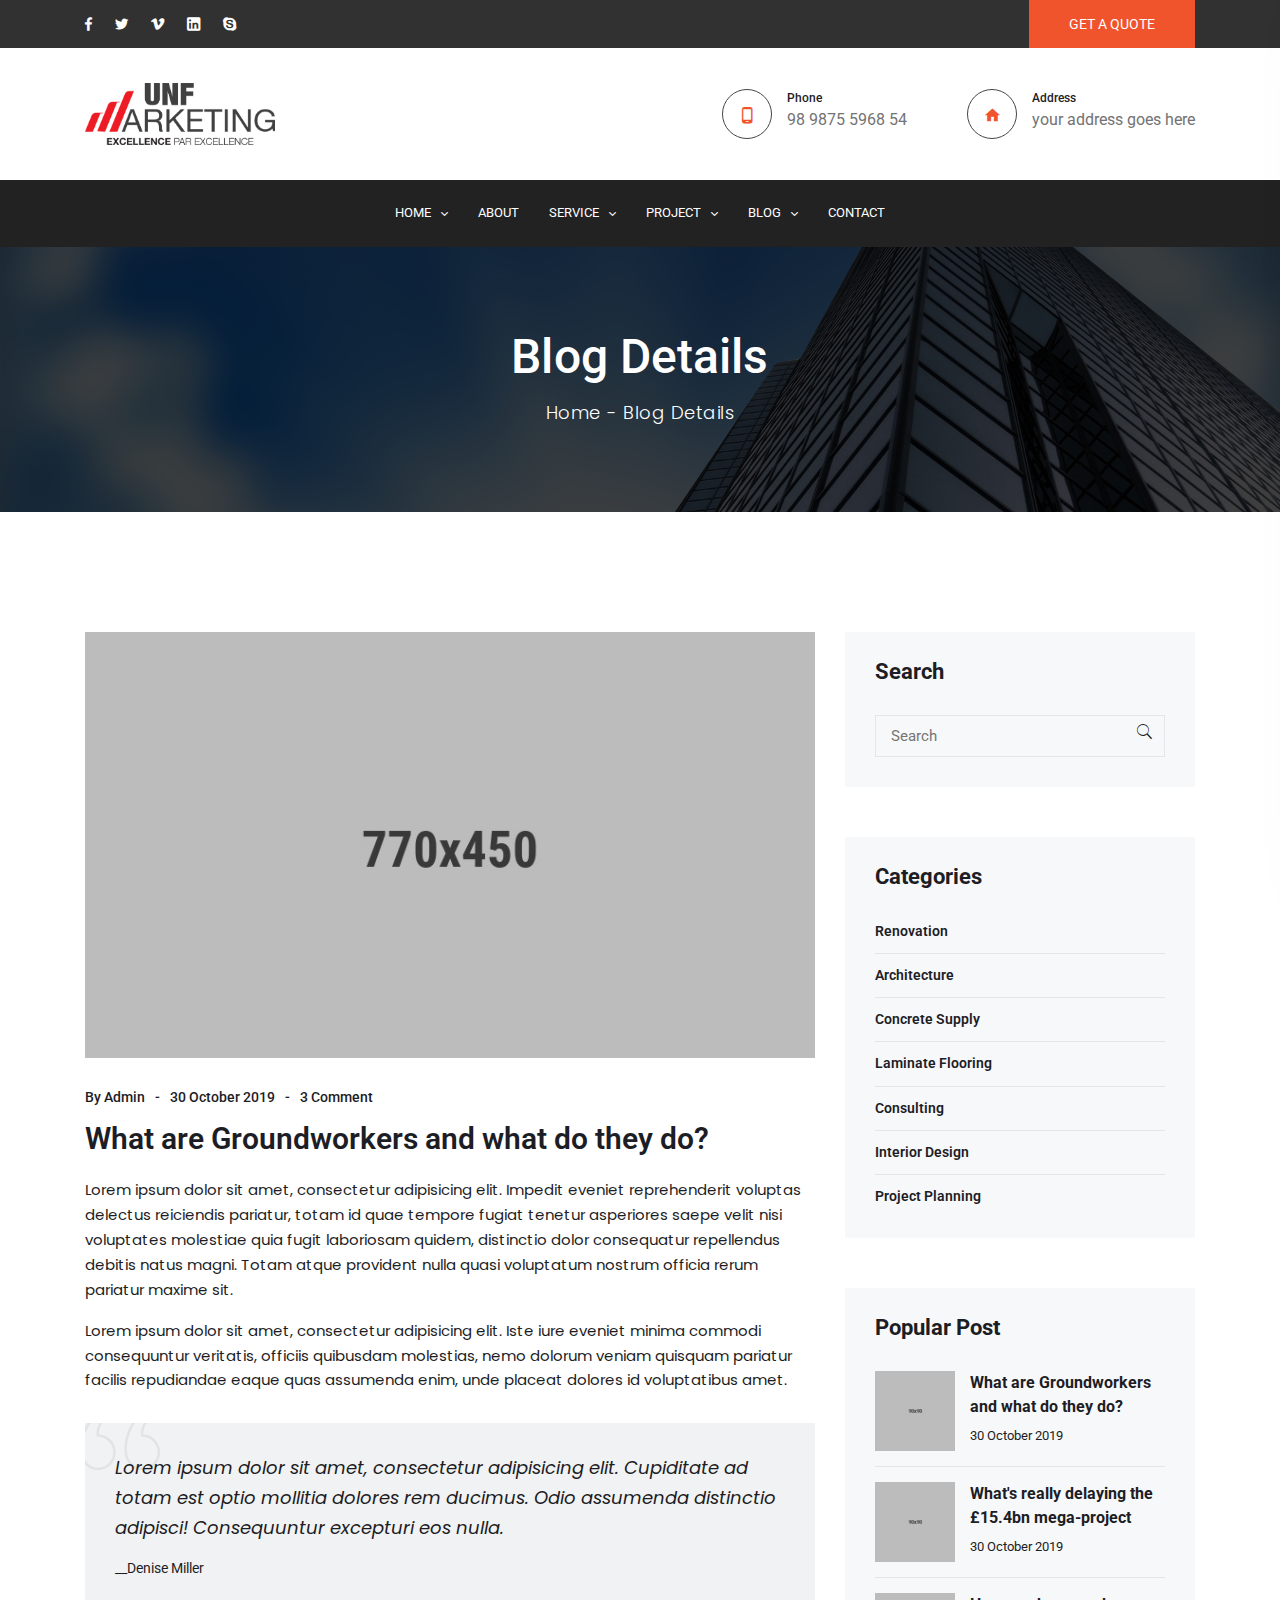
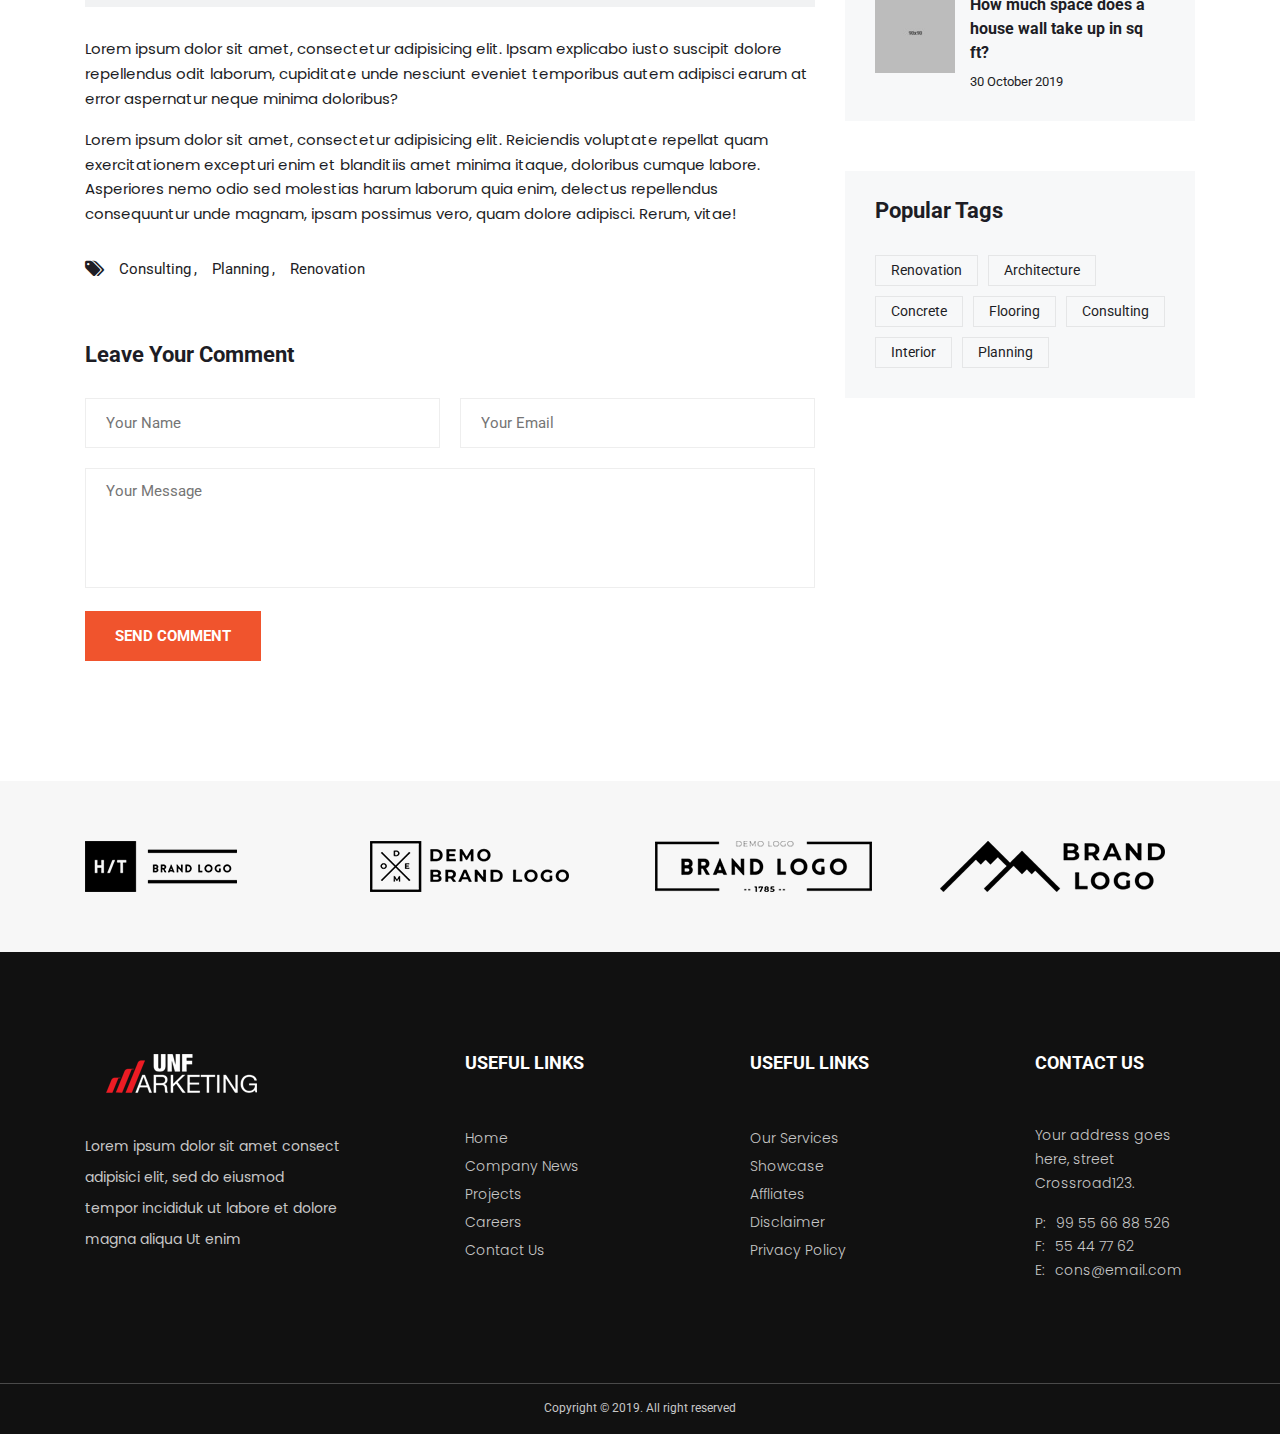
<file: blog-details-right-sidebar.html>
<!DOCTYPE html>
<html class="no-js" lang="zxx">

<head>
    <meta charset="utf-8">
    <meta http-equiv="X-UA-Compatible" content="IE=edge">
    <title>Constrk - Construction Bootstrap 4 Template</title>
    <meta name="description" content="">
    <meta name="viewport" content="width=device-width, initial-scale=1">
    <!-- Favicon -->
    <link rel="icon" href="assets/img/favicon.ico">

    <!-- CSS
	============================================ -->

    <!-- Bootstrap CSS -->
    <link rel="stylesheet" href="assets/css/vendor/bootstrap.min.css">

    <!-- FontAwesome CSS -->
    <link rel="stylesheet" href="assets/css/vendor/font-awesome.min.css">

    <!-- Material design iconic font CSS -->
    <link rel="stylesheet" href="assets/css/vendor/material-design-iconic-font.min.css">

    <!-- Ionicons CSS -->
    <link rel="stylesheet" href="assets/css/vendor/ionicons.min.css">

    <!-- Flaticon CSS -->
    <link rel="stylesheet" href="assets/css/vendor/flaticon.min.css">

    <!-- Swiper slider CSS -->
    <link rel="stylesheet" href="assets/css/plugins/swiper.min.css">

    <!-- Animate CSS -->
    <link rel="stylesheet" href="assets/css/plugins/animate.min.css">

    <!-- Light gallery CSS -->
    <link rel="stylesheet" href="assets/css/plugins/lightgallery.min.css">


    <!-- Vendor & Plugins CSS (Please remove the comment from below vendor.min.css & plugins.min.css for better website load performance and remove css files from avobe) -->
    <!--
	<link rel="stylesheet" href="assets/css/vendor/vendor.min.css">
	<link rel="stylesheet" href="assets/css/plugins/plugins.min.css">
    -->



    <!-- Main Style CSS -->
    <link rel="stylesheet" href="assets/css/style.css">


</head>

<body>

    <!--====================  header area ====================-->
    <div class="header-area header-sticky header-sticky--default">
        <div class="header-area__desktop header-area__desktop--default">
            <!--=======  header top bar  =======-->
            <div class="header-top-bar">
                <div class="container">
                    <div class="row align-items-center">
                        <div class="col-lg-4">
                            <!-- top bar left -->
                            <div class="top-bar-left-wrapper">
                                <div class="social-links social-links--white-topbar d-inline-block">
                                    <ul>
                                        <li><a href="//facebook.com"><i class="zmdi zmdi-facebook"></i></a></li>
                                        <li><a href="//twitter.com"><i class="zmdi zmdi-twitter"></i></a></li>
                                        <li><a href="//vimeo.com"><i class="zmdi zmdi-vimeo"></i></a></li>
                                        <li><a href="//linkedin.com"><i class="zmdi zmdi-linkedin-box"></i></a></li>
                                        <li><a href="//skype.com"><i class="zmdi zmdi-skype"></i></a></li>
                                    </ul>
                                </div>
                            </div>
                        </div>
                        <div class="col-lg-8">
                            <!-- top bar right -->
                            <div class="top-bar-right-wrapper">

                                <a href="contact.html" class="ht-btn ht-btn--default d-inline-block">GET A QUOTE</a>
                            </div>
                        </div>
                    </div>
                </div>
            </div>
            <!--=======  End of header top bar  =======-->
            <!--=======  header info area  =======-->
            <div class="header-info-area">
                <div class="container">
                    <div class="row align-items-center">
                        <div class="col-lg-12">
                            <div class="header-info-wrapper align-items-center">
                                <!-- logo -->
                                <div class="logo">
                                    <a href="index.html">
                                        <img src="assets/img/logo/logo.png" class="img-fluid" alt="">
                                    </a>
                                </div>

                                <!-- header contact info -->
                                <div class="header-contact-info">
                                    <div class="header-info-single-item">
                                        <div class="header-info-single-item__icon">
                                            <i class="zmdi zmdi-smartphone-android"></i>
                                        </div>
                                        <div class="header-info-single-item__content">
                                            <h6 class="header-info-single-item__title">Phone</h6>
                                            <p class="header-info-single-item__subtitle">98 9875 5968 54</p>
                                        </div>
                                    </div>
                                    <div class="header-info-single-item">
                                        <div class="header-info-single-item__icon">
                                            <i class="zmdi zmdi-home"></i>
                                        </div>
                                        <div class="header-info-single-item__content">
                                            <h6 class="header-info-single-item__title">Address</h6>
                                            <p class="header-info-single-item__subtitle">your address goes here</p>
                                        </div>
                                    </div>
                                </div>

                                <!-- mobile menu -->
                                <div class="mobile-navigation-icon" id="mobile-menu-trigger">
                                    <i></i>
                                </div>
                            </div>
                        </div>
                    </div>
                </div>
            </div>
            <!--=======  End of header info area =======-->
            <!--=======  header navigation area  =======-->
            <div class="header-navigation-area default-bg">
                <div class="container">
                    <div class="row">
                        <div class="col-lg-12">
                            <!-- header navigation -->
                            <div class="header-navigation header-navigation--header-default position-relative">
                                <div class="header-navigation__nav position-static">
                                    <nav>
                                        <ul>
                                            <li class="has-children has-children--multilevel-submenu">
                                                <a href="index.html">HOME</a>
                                                <ul class="submenu">
                                                    <li><a href="index.html">Homepage One</a></li>
                                                    <li><a href="index-2.html">Homepage Two</a></li>
                                                    <li><a href="index-3.html">Homepage Three</a></li>
                                                </ul>
                                            </li>
                                            <li><a href="about.html">ABOUT</a></li>

                                            <li class="has-children has-children--multilevel-submenu">
                                                <a href="service.html">SERVICE</a>
                                                <ul class="submenu">
                                                    <li><a href="service.html">Service Page</a></li>
                                                    <li><a href="service-details.html">Service Details Left Sidebar</a></li>
                                                    <li><a href="service-details-right-sidebar.html">Service Details Right Sidebar</a></li>
                                                </ul>
                                            </li>

                                            <li class="has-children has-children--multilevel-submenu">
                                                <a href="project.html">PROJECT</a>
                                                <ul class="submenu">
                                                    <li><a href="project.html">Project Page</a></li>
                                                    <li><a href="project-details.html">Project Details</a></li>
                                                    <li class="has-children">
                                                        <a href="#">Submenu Level One</a>
                                                        <ul class="submenu">
                                                            <li class="has-children">
                                                                <a href="#">Submenu Level Two</a>
                                                                <ul class="submenu">
                                                                    <li><a href="#">Submenu Level Three</a></li>
                                                                    <li><a href="#">Submenu Level Three</a></li>
                                                                    <li><a href="#">Submenu Level Three</a></li>
                                                                    <li><a href="#">Submenu Level Three</a></li>
                                                                </ul>
                                                            </li>
                                                            <li><a href="#">Submenu Level Two</a></li>
                                                            <li><a href="#">Submenu Level Two</a></li>
                                                            <li><a href="#">Submenu Level Two</a></li>
                                                        </ul>
                                                    </li>
                                                    <li class="has-children">
                                                        <a href="#">Submenu Level One</a>
                                                        <ul class="submenu">
                                                            <li class="has-children">
                                                                <a href="#">Submenu Level Two</a>
                                                                <ul class="submenu">
                                                                    <li><a href="#">Submenu Level Three</a></li>
                                                                    <li><a href="#">Submenu Level Three</a></li>
                                                                    <li><a href="#">Submenu Level Three</a></li>
                                                                    <li><a href="#">Submenu Level Three</a></li>
                                                                </ul>
                                                            </li>
                                                            <li><a href="#">Submenu Level Two</a></li>
                                                            <li><a href="#">Submenu Level Two</a></li>
                                                            <li><a href="#">Submenu Level Two</a></li>
                                                        </ul>
                                                    </li>
                                                </ul>
                                            </li>

                                            <li class="has-children has-children--multilevel-submenu">
                                                <a href="blog-left-sidebar.html">BLOG</a>
                                                <ul class="submenu">
                                                    <li><a href="blog-left-sidebar.html">Blog Left Sidebar</a></li>
                                                    <li><a href="blog-right-sidebar.html">Blog Right Sidebar</a></li>
                                                    <li><a href="blog-details-left-sidebar.html">Blog Details Left Sidebar</a></li>
                                                    <li><a href="blog-details-right-sidebar.html">Blog Details Right Sidebar</a></li>
                                                </ul>
                                            </li>
                                            <li><a href="contact.html">CONTACT</a> </li>
                                        </ul>
                                    </nav>
                                </div>
                            </div>
                        </div>
                    </div>
                </div>
            </div>
            <!--=======  End of header navigation area =======-->
        </div>
    </div>
    <!--====================  End of header area  ====================-->
    <!--====================  breadcrumb area ====================-->
    <div class="breadcrumb-area bg-img" data-bg="assets/img/backgrounds/funfact-bg.jpg">
        <div class="container">
            <div class="row">
                <div class="col">

                    <div class="page-banner text-center">
                        <h1>Blog Details</h1>
                        <ul class="page-breadcrumb">
                            <li><a href="index.html">Home</a></li>
                            <li>Blog Details</li>
                        </ul>
                    </div>

                </div>
            </div>
        </div>
    </div>
    <!--====================  End of breadcrumb area  ====================-->
    <div class="page-wrapper section-space--inner--120">
        <!--Blog section start-->
        <div class="blog-section">
            <div class="container">
                <div class="row">

                    <div class="col-lg-8 col-12">
                        <div class="row">

                            <div class="blog-details col-12">
                                <div class="blog-inner">
                                    <div class="media">
                                        <div class="image"><img src="assets/img/blog/blog-details-1.jpg" alt=""></div>
                                    </div>
                                    <div class="content">
                                        <ul class="meta">
                                            <li>By <a href="#">admin</a></li>
                                            <li>30 October 2019</li>
                                            <li><a href="#">3 Comment</a></li>
                                        </ul>
                                        <h2 class="title">What are Groundworkers and what do they do?</h2>
                                        <div class="desc section-space--bottom--30">
                                            <p>Lorem ipsum dolor sit amet, consectetur adipisicing elit. Impedit eveniet reprehenderit voluptas delectus reiciendis pariatur, totam id quae tempore fugiat tenetur asperiores saepe velit nisi voluptates molestiae quia fugit laboriosam quidem, distinctio dolor consequatur repellendus debitis natus magni. Totam atque provident nulla quasi voluptatum nostrum officia rerum pariatur maxime sit.</p>
                                            <p>Lorem ipsum dolor sit amet, consectetur adipisicing elit. Iste iure eveniet minima commodi consequuntur veritatis, officiis quibusdam molestias, nemo dolorum veniam quisquam pariatur facilis repudiandae eaque quas assumenda enim, unde placeat dolores id voluptatibus amet.</p>

                                            <blockquote class="blockquote section-space--bottom--30 section-space--top--30">
                                                <p>Lorem ipsum dolor sit amet, consectetur adipisicing elit. Cupiditate ad totam est optio mollitia dolores rem ducimus. Odio assumenda distinctio adipisci! Consequuntur excepturi eos nulla.</p>
                                                <span class="author">__Denise Miller</span>
                                            </blockquote>

                                            <p>Lorem ipsum dolor sit amet, consectetur adipisicing elit. Ipsam explicabo iusto suscipit dolore repellendus odit laborum, cupiditate unde nesciunt eveniet temporibus autem adipisci earum at error aspernatur neque minima doloribus?</p>
                                            <p>Lorem ipsum dolor sit amet, consectetur adipisicing elit. Reiciendis voluptate repellat quam exercitationem excepturi enim et blanditiis amet minima itaque, doloribus cumque labore. Asperiores nemo odio sed molestias harum laborum quia enim, delectus repellendus consequuntur unde magnam, ipsam possimus vero, quam dolore adipisci. Rerum, vitae!</p>

                                        </div>
                                        <ul class="tags">
                                            <li><i class="fa fa-tags"></i></li>
                                            <li><a href="#">Consulting</a></li>
                                            <li><a href="#">Planning</a></li>
                                            <li><a href="#">Renovation</a></li>
                                        </ul>
                                    </div>
                                </div>
                            </div>

                            <div class="col-12 section-space--top--60">
                                <div class="comment-wrapper">

                                    <h3>Leave Your Comment</h3>

                                    <div class="comment-form">
                                        <form action="#">
                                            <div class="row row-10">
                                                <div class="col-md-6 col-12 section-space--bottom--20"><input type="text" placeholder="Your Name"></div>
                                                <div class="col-md-6 col-12 section-space--bottom--20"><input type="email" placeholder="Your Email"></div>
                                                <div class="col-12"><textarea placeholder="Your Message"></textarea></div>
                                                <div class="col-12"><input type="submit" value="Send Comment"></div>
                                            </div>
                                        </form>
                                    </div>

                                </div>
                            </div>

                        </div>
                    </div>

                    <div class="col-lg-4 col-12">

                        <div class="sidebar">
                            <h3 class="sidebar-title">Search</h3>

                            <div class="sidebar-search">
                                <form action="#">
                                    <input type="text" placeholder="Search">
                                    <button><i class="ion-ios-search"></i></button>
                                </form>
                            </div>

                        </div>

                        <div class="sidebar">
                            <h3 class="sidebar-title">Categories</h3>

                            <ul class="sidebar-list">
                                <li><a href="#">Renovation</a></li>
                                <li><a href="#">Architecture</a></li>
                                <li><a href="#">Concrete Supply</a></li>
                                <li><a href="#">Laminate Flooring</a></li>
                                <li><a href="#">Consulting</a></li>
                                <li><a href="#">Interior Design</a></li>
                                <li><a href="#">Project Planning</a></li>
                            </ul>

                        </div>

                        <div class="sidebar">
                            <h3 class="sidebar-title">Popular Post</h3>

                            <div class="sidebar-blog">
                                <a href="blog-details-left-sidebar.html" class="image"><img src="assets/img/blog/sidebar-blog-1.jpg" alt=""></a>
                                <div class="content">
                                    <h5><a href="blog-details-left-sidebar.html">What are Groundworkers and what do they do?</a></h5>
                                    <span>30 October 2019</span>
                                </div>
                            </div>

                            <div class="sidebar-blog">
                                <a href="blog-details-left-sidebar.html" class="image"><img src="assets/img/blog/sidebar-blog-2.jpg" alt=""></a>
                                <div class="content">
                                    <h5><a href="blog-details-left-sidebar.html">What's really delaying the £15.4bn mega-project</a></h5>
                                    <span>30 October 2019</span>
                                </div>
                            </div>

                            <div class="sidebar-blog">
                                <a href="blog-details-left-sidebar.html" class="image"><img src="assets/img/blog/sidebar-blog-3.jpg" alt=""></a>
                                <div class="content">
                                    <h5><a href="blog-details-left-sidebar.html">How much space does a house wall take up in sq ft?</a></h5>
                                    <span>30 October 2019</span>
                                </div>
                            </div>

                        </div>

                        <div class="sidebar">
                            <h3 class="sidebar-title">Popular Tags</h3>

                            <ul class="sidebar-tag">
                                <li><a href="#">Renovation</a></li>
                                <li><a href="#">Architecture</a></li>
                                <li><a href="#">Concrete</a></li>
                                <li><a href="#">Flooring</a></li>
                                <li><a href="#">Consulting</a></li>
                                <li><a href="#">Interior</a></li>
                                <li><a href="#">Planning</a></li>
                            </ul>

                        </div>

                    </div>

                </div>
            </div>
        </div>
        <!--Blog section end-->
    </div>
    <!--====================  brand logo area ====================-->
    <div class="brand-logo-slider-area grey-bg section-space--inner--60">
        <div class="container">
            <div class="row">
                <div class="col-lg-12">
                    <!-- brand logo slider -->
                    <div class="brand-logo-slider__container-area">
                        <div class="swiper-container brand-logo-slider__container">
                            <div class="swiper-wrapper brand-logo-slider__wrapper">
                                <div class="swiper-slide brand-logo-slider__single">
                                    <div class="image">
                                        <a href="#">
                                            <img src="assets/img/brand-logo/1.png" class="img-fluid" alt="">
                                        </a>
                                    </div>

                                </div>
                                <div class="swiper-slide brand-logo-slider__single">
                                    <div class="image">
                                        <a href="#">
                                            <img src="assets/img/brand-logo/2.png" class="img-fluid" alt="">
                                        </a>
                                    </div>

                                </div>
                                <div class="swiper-slide brand-logo-slider__single">
                                    <div class="image">
                                        <a href="#">
                                            <img src="assets/img/brand-logo/3.png" class="img-fluid" alt="">
                                        </a>
                                    </div>

                                </div>
                                <div class="swiper-slide brand-logo-slider__single">
                                    <div class="image">
                                        <a href="#">
                                            <img src="assets/img/brand-logo/4.png" class="img-fluid" alt="">
                                        </a>
                                    </div>

                                </div>
                                <div class="swiper-slide brand-logo-slider__single">
                                    <div class="image">
                                        <a href="#">
                                            <img src="assets/img/brand-logo/1.png" class="img-fluid" alt="">
                                        </a>
                                    </div>

                                </div>
                                <div class="swiper-slide brand-logo-slider__single">
                                    <div class="image">
                                        <a href="#">
                                            <img src="assets/img/brand-logo/2.png" class="img-fluid" alt="">
                                        </a>
                                    </div>

                                </div>
                                <div class="swiper-slide brand-logo-slider__single">
                                    <div class="image">
                                        <a href="#">
                                            <img src="assets/img/brand-logo/3.png" class="img-fluid" alt="">
                                        </a>
                                    </div>

                                </div>
                                <div class="swiper-slide brand-logo-slider__single">
                                    <div class="image">
                                        <a href="#">
                                            <img src="assets/img/brand-logo/4.png" class="img-fluid" alt="">
                                        </a>
                                    </div>

                                </div>

                            </div>
                        </div>
                    </div>
                </div>
            </div>
        </div>
    </div>
    <!--====================  End of brand logo area  ====================-->
    <!--====================  footer area ====================-->
    <div class="footer-area dark-bg">
        <div class="container">
            <div class="row">
                <div class="col-lg-12">
                    <div class="footer-content-wrapper section-space--inner--100">
                        <div class="row">
                            <div class="col-xl-3 col-lg-3 col-md-12">
                                <!-- footer intro wrapper -->
                                <div class="footer-intro-wrapper">
                                    <div class="footer-logo">
                                        <a href="#">
                                            <img src="assets/img/logo/logo-light.png" class="img-fluid" alt="">
                                        </a>
                                    </div>
                                    <div class="footer-desc">
                                        Lorem ipsum dolor sit amet consect adipisici elit, sed do eiusmod tempor incididuk ut labore et dolore magna aliqua Ut enim
                                    </div>

                                </div>
                            </div>
                            <div class="col-xl-2 offset-xl-1 col-lg-3 col-md-4">
                                <!-- footer widget -->
                                <div class="footer-widget">
                                    <h4 class="footer-widget__title">USEFUL LINKS</h4>
                                    <ul class="footer-widget__navigation">
                                        <li><a href="#">Home</a></li>
                                        <li><a href="#">Company News</a></li>
                                        <li><a href="#">Projects</a></li>
                                        <li><a href="#">Careers</a></li>
                                        <li><a href="#">Contact Us</a></li>
                                    </ul>
                                </div>
                            </div>
                            <div class="col-xl-2 offset-xl-1 col-lg-3 col-md-4">
                                <!-- footer widget -->
                                <div class="footer-widget">
                                    <h4 class="footer-widget__title">USEFUL LINKS</h4>
                                    <ul class="footer-widget__navigation">
                                        <li><a href="#">Our Services</a></li>
                                        <li><a href="#">Showcase</a></li>
                                        <li><a href="#">Affliates</a></li>
                                        <li><a href="#">Disclaimer</a></li>
                                        <li><a href="#">Privacy Policy</a></li>
                                    </ul>
                                </div>
                            </div>
                            <div class="col-xl-2 offset-xl-1 col-lg-3 col-md-4">
                                <!-- footer widget -->
                                <div class="footer-widget mb-0">
                                    <h4 class="footer-widget__title">CONTACT US</h4>
                                    <div class="footer-widget__content">
                                        <p class="address">Your address goes here, street Crossroad123.</p>
                                        <ul class="contact-details">
                                            <li><span>P:</span>99 55 66 88 526</li>
                                            <li><span>F:</span>55 44 77 62</li>
                                            <li><span>E:</span>cons@email.com</li>
                                        </ul>
                                    </div>
                                </div>
                            </div>
                        </div>
                    </div>
                </div>
            </div>
        </div>
        <div class="footer-copyright-wrapper">
            <div class="footer-copyright text-center">
                Copyright © 2019. All right reserved
            </div>
        </div>
    </div>
    <!--====================  End of footer area  ====================-->
    <!--=======  offcanvas mobile menu  =======-->

    <div class="offcanvas-mobile-menu" id="mobile-menu-overlay">
        <a href="javascript:void(0)" class="offcanvas-menu-close" id="mobile-menu-close-trigger">
            <i class="ion-android-close"></i>
        </a>

        <div class="offcanvas-wrapper">

            <div class="offcanvas-inner-content">
                <div class="offcanvas-mobile-search-area">
                    <form action="#">
                        <input type="search" placeholder="Search ...">
                        <button type="submit"><i class="fa fa-search"></i></button>
                    </form>
                </div>
                <nav class="offcanvas-navigation">
                    <ul>
                        <li class="menu-item-has-children">
                            <a href="#">Home</a>
                            <ul class="sub-menu">
                                <li><a href="index.html">Homepage One</a></li>
                                <li><a href="index-2.html">Homepage Two</a></li>
                                <li><a href="index-3.html">Homepage Three</a></li>
                            </ul>
                        </li>
                        <li><a href="about.html">About</a></li>
                        <li class="menu-item-has-children">
                            <a href="service.html">Service</a>
                            <ul class="sub-menu">
                                <li><a href="service.html">Service Page</a></li>
                                <li><a href="service-details.html">Service Details Left Sidebar</a></li>
                                <li><a href="service-details-right-sidebar.html">Service Details Right Sidebar</a></li>
                            </ul>
                        </li>

                        <li class="menu-item-has-children">
                            <a href="javascript:void(0)">Project</a>
                            <ul class="sub-menu">
                                <li><a href="project.html">Project Page</a></li>
                                <li><a href="project-details.html">Project Details</a></li>
                                <li class="menu-item-has-children">
                                    <a href="#">Submenu Level One</a>
                                    <ul class="sub-menu">
                                        <li class="menu-item-has-children">
                                            <a href="#">Submenu Level Two</a>
                                            <ul class="sub-menu">
                                                <li><a href="#">Submenu Level Three</a></li>
                                                <li><a href="#">Submenu Level Three</a></li>
                                                <li><a href="#">Submenu Level Three</a></li>
                                                <li><a href="#">Submenu Level Three</a></li>
                                            </ul>
                                        </li>
                                        <li><a href="#">Submenu Level Two</a></li>
                                        <li><a href="#">Submenu Level Two</a></li>
                                        <li><a href="#">Submenu Level Two</a></li>
                                    </ul>
                                </li>
                                <li class="menu-item-has-children">
                                    <a href="#">Submenu Level One</a>
                                    <ul class="sub-menu">
                                        <li class="menu-item-has-children">
                                            <a href="#">Submenu Level Two</a>
                                            <ul class="sub-menu">
                                                <li><a href="#">Submenu Level Three</a></li>
                                                <li><a href="#">Submenu Level Three</a></li>
                                                <li><a href="#">Submenu Level Three</a></li>
                                                <li><a href="#">Submenu Level Three</a></li>
                                            </ul>
                                        </li>
                                        <li><a href="#">Submenu Level Two</a></li>
                                        <li><a href="#">Submenu Level Two</a></li>
                                        <li><a href="#">Submenu Level Two</a></li>
                                    </ul>
                                </li>

                            </ul>
                        </li>
                        <li class="menu-item-has-children">
                            <a href="javascript:void(0)">Blog</a>
                            <ul class="sub-menu">
                                <li><a href="blog-left-sidebar.html">Blog Left Sidebar</a></li>
                                <li><a href="blog-right-sidebar.html">Blog Right Sidebar</a></li>
                                <li><a href="blog-details-left-sidebar.html">Blog Details Left Sidebar</a></li>
                                <li><a href="blog-details-right-sidebar.html">Blog Details Right Sidebar</a></li>
                            </ul>
                        </li>
                        <li><a href="contact.html">Contact</a></li>
                    </ul>
                </nav>



                <div class="offcanvas-widget-area">
                    <div class="off-canvas-contact-widget">
                        <div class="header-contact-info">
                            <ul class="header-contact-info__list">
                                <li><i class="ion-android-phone-portrait"></i> <a href="tel://12452456012">(1245) 2456 012 </a></li>
                                <li><i class="ion-android-mail"></i> <a href="mailto:info@yourdomain.com">info@yourdomain.com</a></li>
                            </ul>
                        </div>
                    </div>
                    <!--Off Canvas Widget Social Start-->
                    <div class="off-canvas-widget-social">
                        <a href="#" title="Facebook"><i class="fa fa-facebook"></i></a>
                        <a href="#" title="Twitter"><i class="fa fa-twitter"></i></a>
                        <a href="#" title="LinkedIn"><i class="fa fa-linkedin"></i></a>
                        <a href="#" title="Youtube"><i class="fa fa-youtube-play"></i></a>
                        <a href="#" title="Vimeo"><i class="fa fa-vimeo-square"></i></a>
                    </div>
                    <!--Off Canvas Widget Social End-->
                </div>
            </div>
        </div>

    </div>

    <!--=======  End of offcanvas mobile menu  =======-->
    <!--====================  scroll top ====================-->
    <a href="#" class="scroll-top" id="scroll-top">
        <i class="ion-android-arrow-up"></i>
    </a>
    <!--====================  End of scroll top  ====================-->
    <!-- JS
============================================ -->

    <!-- Modernizer JS -->
    <script src="assets/js/vendor/modernizr-2.8.3.min.js"></script>

    <!-- jQuery JS -->
    <script src="assets/js/vendor/jquery-3.3.1.min.js"></script>

    <!-- Bootstrap JS -->
    <script src="assets/js/vendor/bootstrap.min.js"></script>

    <!-- Popper JS -->
    <script src="assets/js/vendor/popper.min.js"></script>

    <!-- Swiper Slider JS -->
    <script src="assets/js/plugins/swiper.min.js"></script>

    <!-- Light gallery JS -->
    <script src="assets/js/plugins/lightgallery.min.js"></script>

    <!-- Light gallery video JS -->
    <script src="assets/js/plugins/lg-video.min.js"></script>

    <!-- Waypoints JS -->
    <script src="assets/js/plugins/waypoints.min.js"></script>

    <!-- Counter up JS -->
    <script src="assets/js/plugins/counterup.min.js"></script>

    <!-- Mailchimp JS -->
    <script src="assets/js/plugins/mailchimp-ajax-submit.min.js"></script>

    <!-- Plugins JS (Please remove the comment from below plugins.min.js for better website load performance and remove plugin js files from avobe) -->

    <!--
<script src="assets/js/plugins/plugins.min.js"></script>
-->

    <!-- Main JS -->
    <script src="assets/js/main.js"></script>


</body>

</html>
</file>
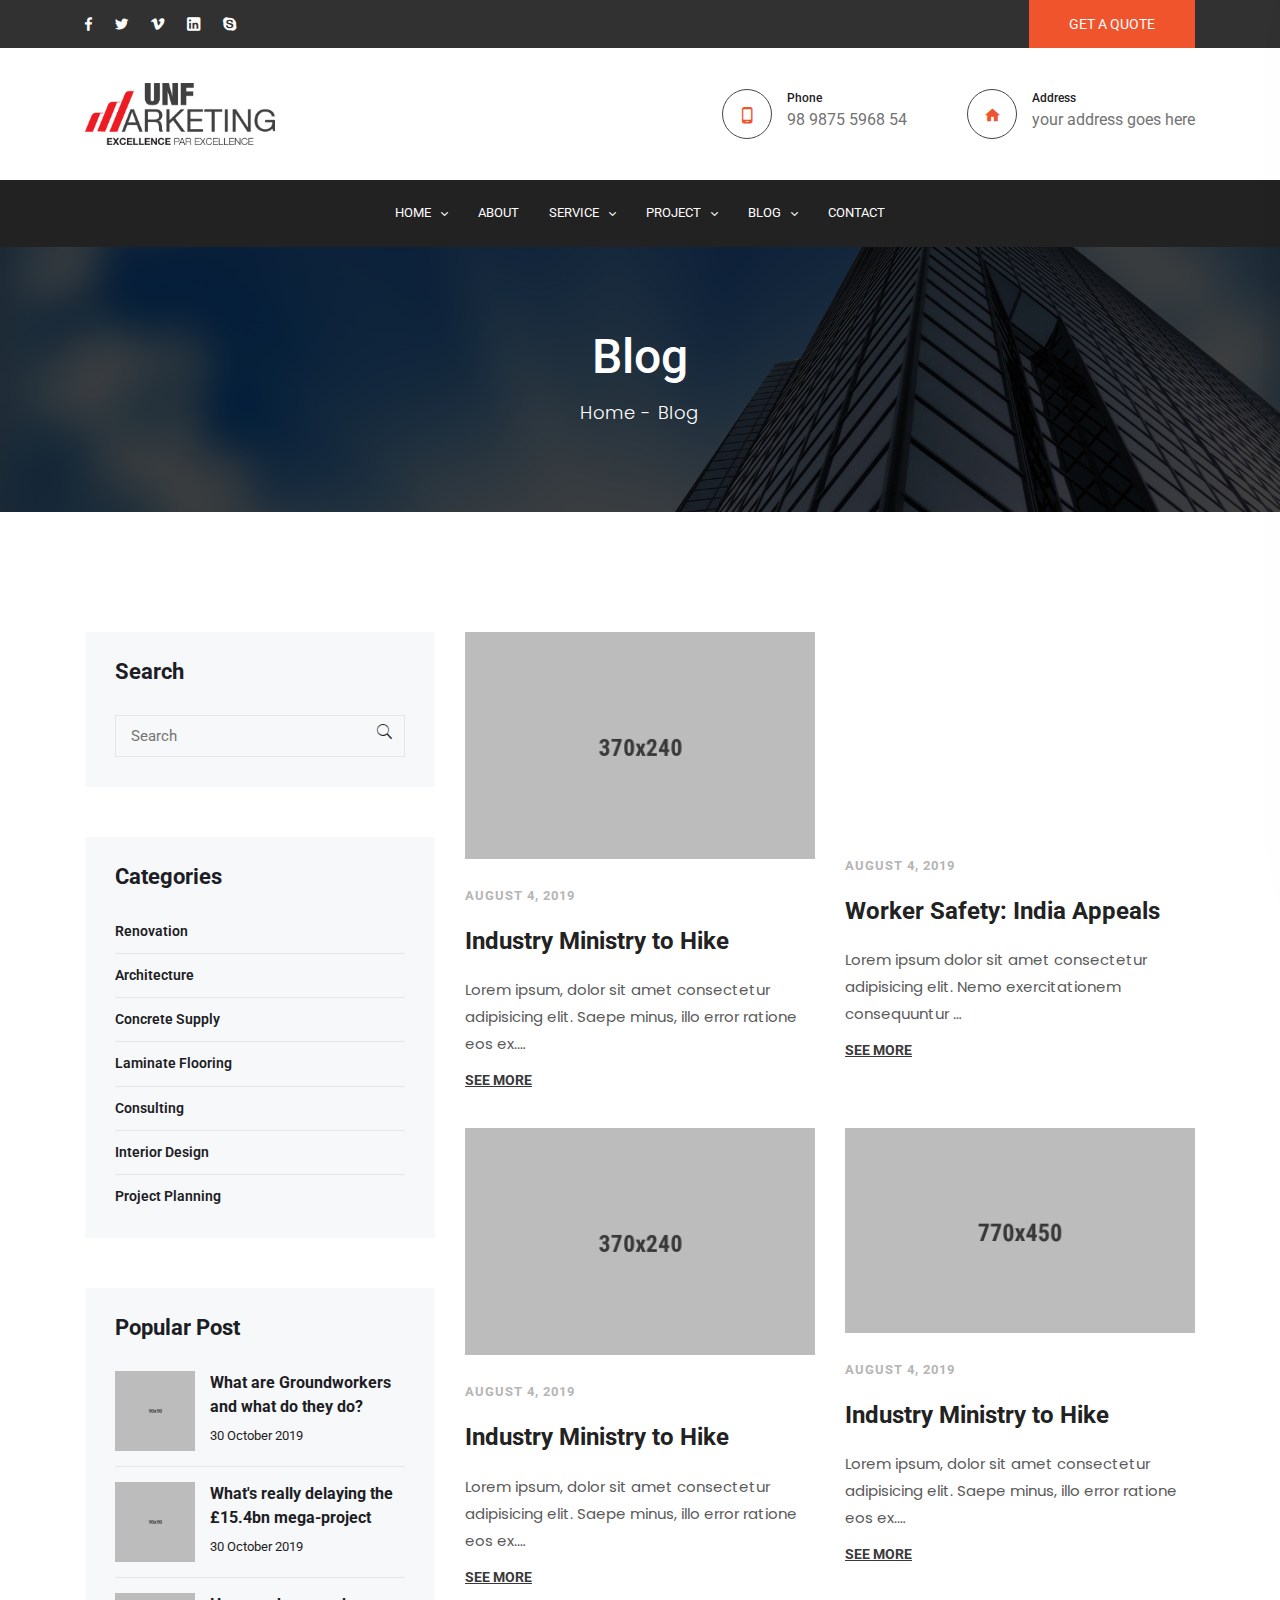
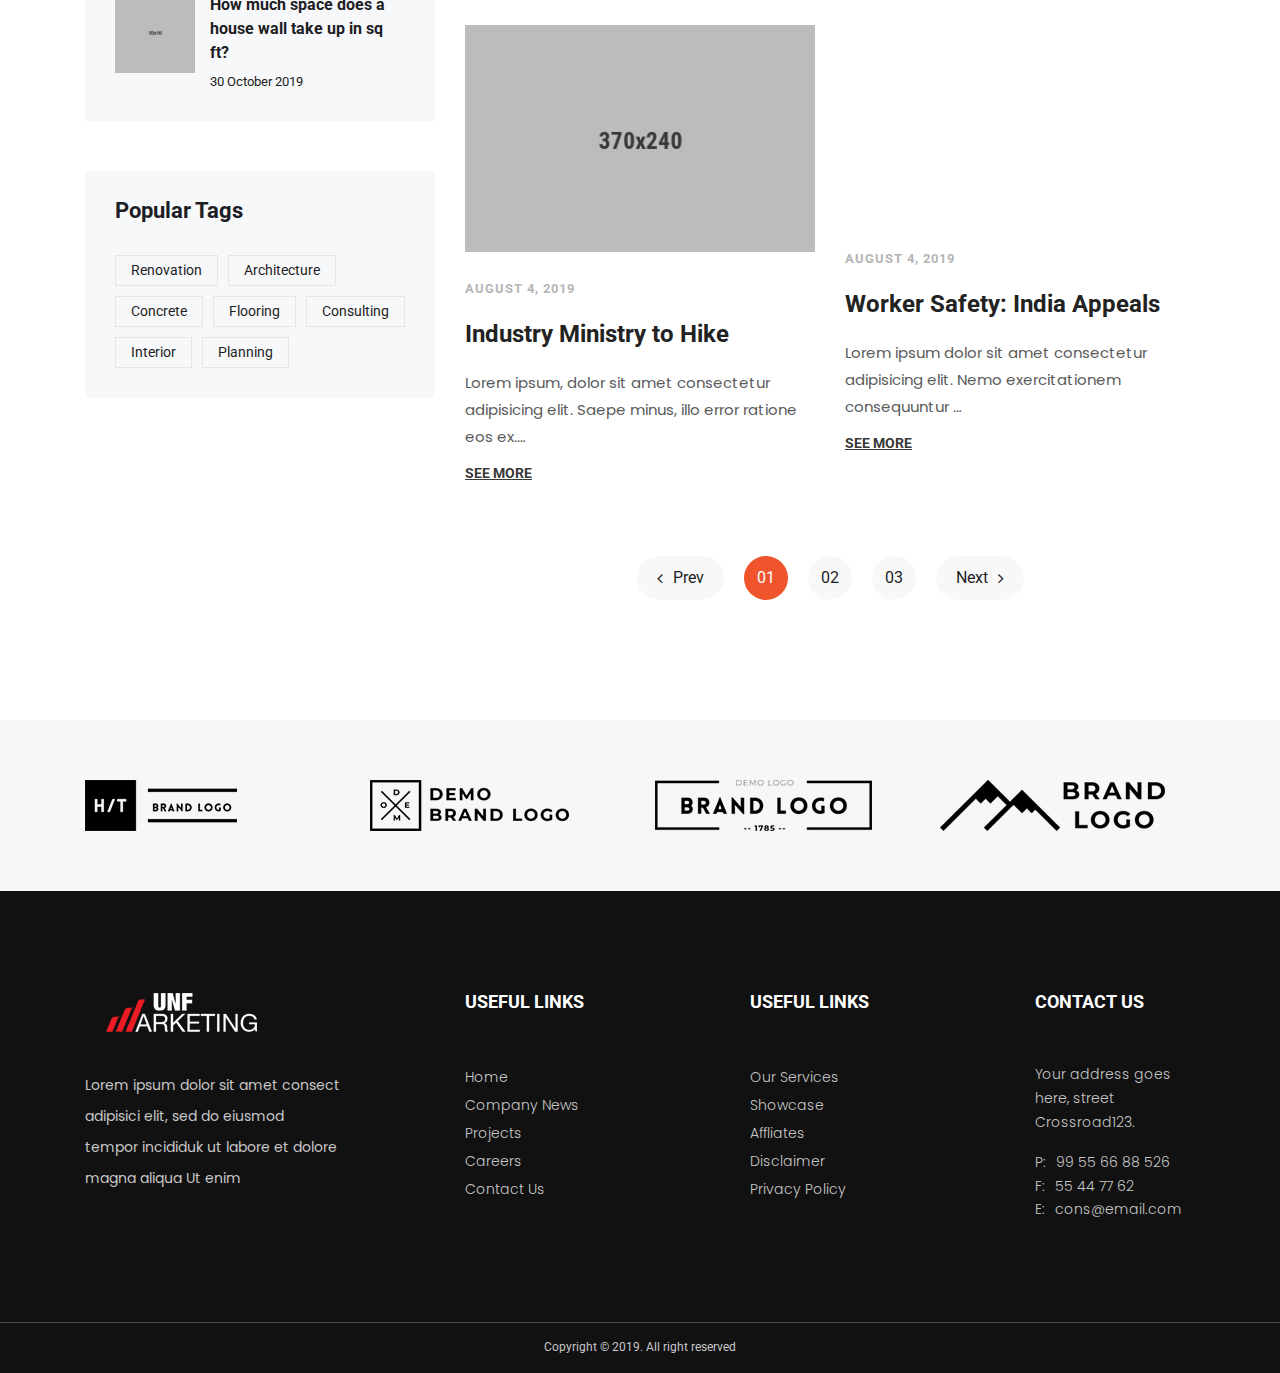
<file: blog-left-sidebar.html>
<!DOCTYPE html>
<html class="no-js" lang="zxx">

<head>
    <meta charset="utf-8">
    <meta http-equiv="X-UA-Compatible" content="IE=edge">
    <title>Constrk - Construction Bootstrap 4 Template</title>
    <meta name="description" content="">
    <meta name="viewport" content="width=device-width, initial-scale=1">
    <!-- Favicon -->
    <link rel="icon" href="assets/img/favicon.ico">

    <!-- CSS
	============================================ -->

    <!-- Bootstrap CSS -->
    <link rel="stylesheet" href="assets/css/vendor/bootstrap.min.css">

    <!-- FontAwesome CSS -->
    <link rel="stylesheet" href="assets/css/vendor/font-awesome.min.css">

    <!-- Material design iconic font CSS -->
    <link rel="stylesheet" href="assets/css/vendor/material-design-iconic-font.min.css">

    <!-- Ionicons CSS -->
    <link rel="stylesheet" href="assets/css/vendor/ionicons.min.css">

    <!-- Flaticon CSS -->
    <link rel="stylesheet" href="assets/css/vendor/flaticon.min.css">

    <!-- Swiper slider CSS -->
    <link rel="stylesheet" href="assets/css/plugins/swiper.min.css">

    <!-- Animate CSS -->
    <link rel="stylesheet" href="assets/css/plugins/animate.min.css">

    <!-- Light gallery CSS -->
    <link rel="stylesheet" href="assets/css/plugins/lightgallery.min.css">


    <!-- Vendor & Plugins CSS (Please remove the comment from below vendor.min.css & plugins.min.css for better website load performance and remove css files from avobe) -->
    <!--
	<link rel="stylesheet" href="assets/css/vendor/vendor.min.css">
	<link rel="stylesheet" href="assets/css/plugins/plugins.min.css">
    -->



    <!-- Main Style CSS -->
    <link rel="stylesheet" href="assets/css/style.css">


</head>

<body>

    <!--====================  header area ====================-->
    <div class="header-area header-sticky header-sticky--default">
        <div class="header-area__desktop header-area__desktop--default">
            <!--=======  header top bar  =======-->
            <div class="header-top-bar">
                <div class="container">
                    <div class="row align-items-center">
                        <div class="col-lg-4">
                            <!-- top bar left -->
                            <div class="top-bar-left-wrapper">
                                <div class="social-links social-links--white-topbar d-inline-block">
                                    <ul>
                                        <li><a href="//facebook.com"><i class="zmdi zmdi-facebook"></i></a></li>
                                        <li><a href="//twitter.com"><i class="zmdi zmdi-twitter"></i></a></li>
                                        <li><a href="//vimeo.com"><i class="zmdi zmdi-vimeo"></i></a></li>
                                        <li><a href="//linkedin.com"><i class="zmdi zmdi-linkedin-box"></i></a></li>
                                        <li><a href="//skype.com"><i class="zmdi zmdi-skype"></i></a></li>
                                    </ul>
                                </div>
                            </div>
                        </div>
                        <div class="col-lg-8">
                            <!-- top bar right -->
                            <div class="top-bar-right-wrapper">

                                <a href="contact.html" class="ht-btn ht-btn--default d-inline-block">GET A QUOTE</a>
                            </div>
                        </div>
                    </div>
                </div>
            </div>
            <!--=======  End of header top bar  =======-->
            <!--=======  header info area  =======-->
            <div class="header-info-area">
                <div class="container">
                    <div class="row align-items-center">
                        <div class="col-lg-12">
                            <div class="header-info-wrapper align-items-center">
                                <!-- logo -->
                                <div class="logo">
                                    <a href="index.html">
                                        <img src="assets/img/logo/logo.png" class="img-fluid" alt="">
                                    </a>
                                </div>

                                <!-- header contact info -->
                                <div class="header-contact-info">
                                    <div class="header-info-single-item">
                                        <div class="header-info-single-item__icon">
                                            <i class="zmdi zmdi-smartphone-android"></i>
                                        </div>
                                        <div class="header-info-single-item__content">
                                            <h6 class="header-info-single-item__title">Phone</h6>
                                            <p class="header-info-single-item__subtitle">98 9875 5968 54</p>
                                        </div>
                                    </div>
                                    <div class="header-info-single-item">
                                        <div class="header-info-single-item__icon">
                                            <i class="zmdi zmdi-home"></i>
                                        </div>
                                        <div class="header-info-single-item__content">
                                            <h6 class="header-info-single-item__title">Address</h6>
                                            <p class="header-info-single-item__subtitle">your address goes here</p>
                                        </div>
                                    </div>
                                </div>

                                <!-- mobile menu -->
                                <div class="mobile-navigation-icon" id="mobile-menu-trigger">
                                    <i></i>
                                </div>
                            </div>
                        </div>
                    </div>
                </div>
            </div>
            <!--=======  End of header info area =======-->
            <!--=======  header navigation area  =======-->
            <div class="header-navigation-area default-bg">
                <div class="container">
                    <div class="row">
                        <div class="col-lg-12">
                            <!-- header navigation -->
                            <div class="header-navigation header-navigation--header-default position-relative">
                                <div class="header-navigation__nav position-static">
                                    <nav>
                                        <ul>
                                            <li class="has-children has-children--multilevel-submenu">
                                                <a href="index.html">HOME</a>
                                                <ul class="submenu">
                                                    <li><a href="index.html">Homepage One</a></li>
                                                    <li><a href="index-2.html">Homepage Two</a></li>
                                                    <li><a href="index-3.html">Homepage Three</a></li>
                                                </ul>
                                            </li>
                                            <li><a href="about.html">ABOUT</a></li>

                                            <li class="has-children has-children--multilevel-submenu">
                                                <a href="service.html">SERVICE</a>
                                                <ul class="submenu">
                                                    <li><a href="service.html">Service Page</a></li>
                                                    <li><a href="service-details.html">Service Details Left Sidebar</a></li>
                                                    <li><a href="service-details-right-sidebar.html">Service Details Right Sidebar</a></li>
                                                </ul>
                                            </li>

                                            <li class="has-children has-children--multilevel-submenu">
                                                <a href="project.html">PROJECT</a>
                                                <ul class="submenu">
                                                    <li><a href="project.html">Project Page</a></li>
                                                    <li><a href="project-details.html">Project Details</a></li>
                                                    <li class="has-children">
                                                        <a href="#">Submenu Level One</a>
                                                        <ul class="submenu">
                                                            <li class="has-children">
                                                                <a href="#">Submenu Level Two</a>
                                                                <ul class="submenu">
                                                                    <li><a href="#">Submenu Level Three</a></li>
                                                                    <li><a href="#">Submenu Level Three</a></li>
                                                                    <li><a href="#">Submenu Level Three</a></li>
                                                                    <li><a href="#">Submenu Level Three</a></li>
                                                                </ul>
                                                            </li>
                                                            <li><a href="#">Submenu Level Two</a></li>
                                                            <li><a href="#">Submenu Level Two</a></li>
                                                            <li><a href="#">Submenu Level Two</a></li>
                                                        </ul>
                                                    </li>
                                                    <li class="has-children">
                                                        <a href="#">Submenu Level One</a>
                                                        <ul class="submenu">
                                                            <li class="has-children">
                                                                <a href="#">Submenu Level Two</a>
                                                                <ul class="submenu">
                                                                    <li><a href="#">Submenu Level Three</a></li>
                                                                    <li><a href="#">Submenu Level Three</a></li>
                                                                    <li><a href="#">Submenu Level Three</a></li>
                                                                    <li><a href="#">Submenu Level Three</a></li>
                                                                </ul>
                                                            </li>
                                                            <li><a href="#">Submenu Level Two</a></li>
                                                            <li><a href="#">Submenu Level Two</a></li>
                                                            <li><a href="#">Submenu Level Two</a></li>
                                                        </ul>
                                                    </li>
                                                </ul>
                                            </li>

                                            <li class="has-children has-children--multilevel-submenu">
                                                <a href="blog-left-sidebar.html">BLOG</a>
                                                <ul class="submenu">
                                                    <li><a href="blog-left-sidebar.html">Blog Left Sidebar</a></li>
                                                    <li><a href="blog-right-sidebar.html">Blog Right Sidebar</a></li>
                                                    <li><a href="blog-details-left-sidebar.html">Blog Details Left Sidebar</a></li>
                                                    <li><a href="blog-details-right-sidebar.html">Blog Details Right Sidebar</a></li>
                                                </ul>
                                            </li>
                                            <li><a href="contact.html">CONTACT</a> </li>
                                        </ul>
                                    </nav>
                                </div>
                            </div>
                        </div>
                    </div>
                </div>
            </div>
            <!--=======  End of header navigation area =======-->
        </div>
    </div>
    <!--====================  End of header area  ====================-->
    <!--====================  breadcrumb area ====================-->
    <div class="breadcrumb-area bg-img" data-bg="assets/img/backgrounds/funfact-bg.jpg">
        <div class="container">
            <div class="row">
                <div class="col">

                    <div class="page-banner text-center">
                        <h1>Blog</h1>
                        <ul class="page-breadcrumb">
                            <li><a href="index.html">Home</a></li>
                            <li>Blog</li>
                        </ul>
                    </div>

                </div>
            </div>
        </div>
    </div>
    <!--====================  End of breadcrumb area  ====================-->
    <div class="page-wrapper section-space--inner--120">
        <div class="blog-section">
            <div class="container">
                <div class="row">

                    <div class="col-lg-8 col-12 order-1 order-lg-2">
                        <div class="row">

                            <div class="col-sm-6 col-12">
                                <div class="blog-post-slider__single-slide blog-post-slider__single-slide--grid-view">
                                    <div class="blog-post-slider__image section-space--bottom--30">
                                        <a href="blog-details-left-sidebar.html"><img src="assets/img/blog/1.jpg" class="img-fluid" alt=""></a>
                                    </div>
                                    <div class="blog-post-slider__content">
                                        <p class="post-date"> AUGUST 4, 2019</p>
                                        <h3 class="post-title">
                                            <a href="blog-details-left-sidebar.html">Industry Ministry to Hike</a>
                                        </h3>
                                        <p class="post-excerpt">Lorem ipsum, dolor sit amet consectetur adipisicing elit. Saepe minus, illo error ratione eos ex.…</p>
                                        <a href="blog-details-left-sidebar.html" class="see-more-link">SEE MORE</a>
                                    </div>
                                </div>
                            </div>

                            <div class="blog col-sm-6 col-12">
                                <div class="blog-post-slider__single-slide blog-post-slider__single-slide--grid-view">
                                    <div class="blog-post-slider__image section-space--bottom--30">
                                        <div class="media embed-responsive embed-responsive-16by9"><iframe src="https://www.youtube.com/embed/LTauBc7lDIg"></iframe></div>
                                    </div>
                                    <div class="blog-post-slider__content">
                                        <p class="post-date"> AUGUST 4, 2019</p>
                                        <h3 class="post-title">
                                            <a href="blog-details-left-sidebar.html">Worker Safety: India Appeals</a>
                                        </h3>
                                        <p class="post-excerpt">Lorem ipsum dolor sit amet consectetur adipisicing elit. Nemo exercitationem consequuntur …</p>
                                        <a href="blog-details-left-sidebar.html" class="see-more-link">SEE MORE</a>
                                    </div>
                                </div>
                            </div>


                            <div class="col-sm-6 col-12">
                                <div class="blog-post-slider__single-slide blog-post-slider__single-slide--grid-view">
                                    <div class="blog-post-slider__image section-space--bottom--30">
                                        <a href="blog-details-left-sidebar.html"><img src="assets/img/blog/2.jpg" class="img-fluid" alt=""></a>
                                    </div>
                                    <div class="blog-post-slider__content">
                                        <p class="post-date"> AUGUST 4, 2019</p>
                                        <h3 class="post-title">
                                            <a href="blog-details-left-sidebar.html">Industry Ministry to Hike</a>
                                        </h3>
                                        <p class="post-excerpt">Lorem ipsum, dolor sit amet consectetur adipisicing elit. Saepe minus, illo error ratione eos ex.…</p>
                                        <a href="blog-details-left-sidebar.html" class="see-more-link">SEE MORE</a>
                                    </div>
                                </div>
                            </div>


                            <div class="col-sm-6 col-12">
                                <div class="blog-post-slider__single-slide blog-post-slider__single-slide--grid-view">
                                    <div class="blog-post-slider__image section-space--bottom--30">
                                        <div class="blog-gallery">
                                            <div class="swiper-container blog-gallery__container">
                                                <div class="swiper-wrapper blog-gallery__wrapper">
                                                    <div class="swiper-slide blog-gallery__single-slide">
                                                        <div class="item">
                                                            <img src="assets/img/service/service-details-1.jpg" class="img-fluid" alt="">
                                                        </div>
                                                    </div>
                                                    <div class="swiper-slide blog-gallery__single-slide">
                                                        <div class="item">
                                                            <img src="assets/img/service/service-details-2.jpg" class="img-fluid" alt="">
                                                        </div>
                                                    </div>
                                                    <div class="swiper-slide blog-gallery__single-slide">
                                                        <div class="item">
                                                            <img src="assets/img/service/service-details-3.jpg" class="img-fluid" alt="">
                                                        </div>
                                                    </div>
                                                    <div class="swiper-slide blog-gallery__single-slide">
                                                        <div class="item">
                                                            <img src="assets/img/service/service-details-4.jpg" class="img-fluid" alt="">
                                                        </div>
                                                    </div>
                                                    <div class="swiper-slide blog-gallery__single-slide">
                                                        <div class="item">
                                                            <img src="assets/img/service/service-details-5.jpg" class="img-fluid" alt="">
                                                        </div>
                                                    </div>
                                                    <div class="swiper-slide blog-gallery__single-slide">
                                                        <div class="item">
                                                            <img src="assets/img/service/service-details-6.jpg" class="img-fluid" alt="">
                                                        </div>
                                                    </div>
                                                </div>
                                            </div>
                                            <div class="ht-swiper-button-prev ht-swiper-button-prev-15 ht-swiper-button-nav"><i class="ion-ios-arrow-left"></i></div>
                                            <div class="ht-swiper-button-next ht-swiper-button-next-15 ht-swiper-button-nav"><i class="ion-ios-arrow-forward"></i></div>
                                        </div>
                                    </div>
                                    <div class="blog-post-slider__content">
                                        <p class="post-date"> AUGUST 4, 2019</p>
                                        <h3 class="post-title">
                                            <a href="blog-details-left-sidebar.html">Industry Ministry to Hike</a>
                                        </h3>
                                        <p class="post-excerpt">Lorem ipsum, dolor sit amet consectetur adipisicing elit. Saepe minus, illo error ratione eos ex.…</p>
                                        <a href="blog-details-left-sidebar.html" class="see-more-link">SEE MORE</a>
                                    </div>
                                </div>
                            </div>

                            <div class="col-sm-6 col-12">
                                <div class="blog-post-slider__single-slide blog-post-slider__single-slide--grid-view">
                                    <div class="blog-post-slider__image section-space--bottom--30">
                                        <a href="blog-details-left-sidebar.html"><img src="assets/img/blog/3.jpg" class="img-fluid" alt=""></a>
                                    </div>
                                    <div class="blog-post-slider__content">
                                        <p class="post-date"> AUGUST 4, 2019</p>
                                        <h3 class="post-title">
                                            <a href="blog-details-left-sidebar.html">Industry Ministry to Hike</a>
                                        </h3>
                                        <p class="post-excerpt">Lorem ipsum, dolor sit amet consectetur adipisicing elit. Saepe minus, illo error ratione eos ex.…</p>
                                        <a href="blog-details-left-sidebar.html" class="see-more-link">SEE MORE</a>
                                    </div>
                                </div>
                            </div>

                            <div class="blog col-sm-6 col-12">
                                <div class="blog-post-slider__single-slide blog-post-slider__single-slide--grid-view">
                                    <div class="blog-post-slider__image section-space--bottom--30">
                                        <div class="media embed-responsive embed-responsive-16by9"><iframe src="https://www.youtube.com/embed/LTauBc7lDIg"></iframe></div>
                                    </div>
                                    <div class="blog-post-slider__content">
                                        <p class="post-date"> AUGUST 4, 2019</p>
                                        <h3 class="post-title">
                                            <a href="blog-details-left-sidebar.html">Worker Safety: India Appeals</a>
                                        </h3>
                                        <p class="post-excerpt">Lorem ipsum dolor sit amet consectetur adipisicing elit. Nemo exercitationem consequuntur …</p>
                                        <a href="blog-details-left-sidebar.html" class="see-more-link">SEE MORE</a>
                                    </div>
                                </div>
                            </div>

                        </div>

                        <div class="row ">
                            <div class="col">
                                <ul class="page-pagination section-space--top--30">
                                    <li><a href="#"><i class="fa fa-angle-left"></i> Prev</a></li>
                                    <li class="active"><a href="#">01</a></li>
                                    <li><a href="#">02</a></li>
                                    <li><a href="#">03</a></li>
                                    <li><a href="#"><i class="fa fa-angle-right"></i> Next</a></li>
                                </ul>
                            </div>
                        </div>
                    </div>

                    <div class="col-lg-4 col-12 order-2 order-lg-1">

                        <div class="sidebar">
                            <h3 class="sidebar-title">Search</h3>

                            <div class="sidebar-search">
                                <form action="#">
                                    <input type="text" placeholder="Search">
                                    <button><i class="ion-ios-search"></i></button>
                                </form>
                            </div>

                        </div>

                        <div class="sidebar">
                            <h3 class="sidebar-title">Categories</h3>

                            <ul class="sidebar-list">
                                <li><a href="#">Renovation</a></li>
                                <li><a href="#">Architecture</a></li>
                                <li><a href="#">Concrete Supply</a></li>
                                <li><a href="#">Laminate Flooring</a></li>
                                <li><a href="#">Consulting</a></li>
                                <li><a href="#">Interior Design</a></li>
                                <li><a href="#">Project Planning</a></li>
                            </ul>

                        </div>

                        <div class="sidebar">
                            <h3 class="sidebar-title">Popular Post</h3>

                            <div class="sidebar-blog">
                                <a href="blog-details-left-sidebar.html" class="image"><img src="assets/img/blog/sidebar-blog-1.jpg" alt=""></a>
                                <div class="content">
                                    <h5><a href="blog-details-left-sidebar.html">What are Groundworkers and what do they do?</a></h5>
                                    <span>30 October 2019</span>
                                </div>
                            </div>

                            <div class="sidebar-blog">
                                <a href="blog-details-left-sidebar.html" class="image"><img src="assets/img/blog/sidebar-blog-2.jpg" alt=""></a>
                                <div class="content">
                                    <h5><a href="blog-details-left-sidebar.html">What's really delaying the £15.4bn mega-project</a></h5>
                                    <span>30 October 2019</span>
                                </div>
                            </div>

                            <div class="sidebar-blog">
                                <a href="blog-details-left-sidebar.html" class="image"><img src="assets/img/blog/sidebar-blog-3.jpg" alt=""></a>
                                <div class="content">
                                    <h5><a href="blog-details-left-sidebar.html">How much space does a house wall take up in sq ft?</a></h5>
                                    <span>30 October 2019</span>
                                </div>
                            </div>

                        </div>

                        <div class="sidebar">
                            <h3 class="sidebar-title">Popular Tags</h3>

                            <ul class="sidebar-tag">
                                <li><a href="#">Renovation</a></li>
                                <li><a href="#">Architecture</a></li>
                                <li><a href="#">Concrete</a></li>
                                <li><a href="#">Flooring</a></li>
                                <li><a href="#">Consulting</a></li>
                                <li><a href="#">Interior</a></li>
                                <li><a href="#">Planning</a></li>
                            </ul>

                        </div>

                    </div>

                </div>
            </div>
        </div>
    </div>
    <!--====================  brand logo area ====================-->
    <div class="brand-logo-slider-area grey-bg section-space--inner--60">
        <div class="container">
            <div class="row">
                <div class="col-lg-12">
                    <!-- brand logo slider -->
                    <div class="brand-logo-slider__container-area">
                        <div class="swiper-container brand-logo-slider__container">
                            <div class="swiper-wrapper brand-logo-slider__wrapper">
                                <div class="swiper-slide brand-logo-slider__single">
                                    <div class="image">
                                        <a href="#">
                                            <img src="assets/img/brand-logo/1.png" class="img-fluid" alt="">
                                        </a>
                                    </div>

                                </div>
                                <div class="swiper-slide brand-logo-slider__single">
                                    <div class="image">
                                        <a href="#">
                                            <img src="assets/img/brand-logo/2.png" class="img-fluid" alt="">
                                        </a>
                                    </div>

                                </div>
                                <div class="swiper-slide brand-logo-slider__single">
                                    <div class="image">
                                        <a href="#">
                                            <img src="assets/img/brand-logo/3.png" class="img-fluid" alt="">
                                        </a>
                                    </div>

                                </div>
                                <div class="swiper-slide brand-logo-slider__single">
                                    <div class="image">
                                        <a href="#">
                                            <img src="assets/img/brand-logo/4.png" class="img-fluid" alt="">
                                        </a>
                                    </div>

                                </div>
                                <div class="swiper-slide brand-logo-slider__single">
                                    <div class="image">
                                        <a href="#">
                                            <img src="assets/img/brand-logo/1.png" class="img-fluid" alt="">
                                        </a>
                                    </div>

                                </div>
                                <div class="swiper-slide brand-logo-slider__single">
                                    <div class="image">
                                        <a href="#">
                                            <img src="assets/img/brand-logo/2.png" class="img-fluid" alt="">
                                        </a>
                                    </div>

                                </div>
                                <div class="swiper-slide brand-logo-slider__single">
                                    <div class="image">
                                        <a href="#">
                                            <img src="assets/img/brand-logo/3.png" class="img-fluid" alt="">
                                        </a>
                                    </div>

                                </div>
                                <div class="swiper-slide brand-logo-slider__single">
                                    <div class="image">
                                        <a href="#">
                                            <img src="assets/img/brand-logo/4.png" class="img-fluid" alt="">
                                        </a>
                                    </div>

                                </div>

                            </div>
                        </div>
                    </div>
                </div>
            </div>
        </div>
    </div>
    <!--====================  End of brand logo area  ====================-->
    <!--====================  footer area ====================-->
    <div class="footer-area dark-bg">
        <div class="container">
            <div class="row">
                <div class="col-lg-12">
                    <div class="footer-content-wrapper section-space--inner--100">
                        <div class="row">
                            <div class="col-xl-3 col-lg-3 col-md-12">
                                <!-- footer intro wrapper -->
                                <div class="footer-intro-wrapper">
                                    <div class="footer-logo">
                                        <a href="#">
                                            <img src="assets/img/logo/logo-light.png" class="img-fluid" alt="">
                                        </a>
                                    </div>
                                    <div class="footer-desc">
                                        Lorem ipsum dolor sit amet consect adipisici elit, sed do eiusmod tempor incididuk ut labore et dolore magna aliqua Ut enim
                                    </div>

                                </div>
                            </div>
                            <div class="col-xl-2 offset-xl-1 col-lg-3 col-md-4">
                                <!-- footer widget -->
                                <div class="footer-widget">
                                    <h4 class="footer-widget__title">USEFUL LINKS</h4>
                                    <ul class="footer-widget__navigation">
                                        <li><a href="#">Home</a></li>
                                        <li><a href="#">Company News</a></li>
                                        <li><a href="#">Projects</a></li>
                                        <li><a href="#">Careers</a></li>
                                        <li><a href="#">Contact Us</a></li>
                                    </ul>
                                </div>
                            </div>
                            <div class="col-xl-2 offset-xl-1 col-lg-3 col-md-4">
                                <!-- footer widget -->
                                <div class="footer-widget">
                                    <h4 class="footer-widget__title">USEFUL LINKS</h4>
                                    <ul class="footer-widget__navigation">
                                        <li><a href="#">Our Services</a></li>
                                        <li><a href="#">Showcase</a></li>
                                        <li><a href="#">Affliates</a></li>
                                        <li><a href="#">Disclaimer</a></li>
                                        <li><a href="#">Privacy Policy</a></li>
                                    </ul>
                                </div>
                            </div>
                            <div class="col-xl-2 offset-xl-1 col-lg-3 col-md-4">
                                <!-- footer widget -->
                                <div class="footer-widget mb-0">
                                    <h4 class="footer-widget__title">CONTACT US</h4>
                                    <div class="footer-widget__content">
                                        <p class="address">Your address goes here, street Crossroad123.</p>
                                        <ul class="contact-details">
                                            <li><span>P:</span>99 55 66 88 526</li>
                                            <li><span>F:</span>55 44 77 62</li>
                                            <li><span>E:</span>cons@email.com</li>
                                        </ul>
                                    </div>
                                </div>
                            </div>
                        </div>
                    </div>
                </div>
            </div>
        </div>
        <div class="footer-copyright-wrapper">
            <div class="footer-copyright text-center">
                Copyright © 2019. All right reserved
            </div>
        </div>
    </div>
    <!--====================  End of footer area  ====================-->
    <!--=======  offcanvas mobile menu  =======-->

    <div class="offcanvas-mobile-menu" id="mobile-menu-overlay">
        <a href="javascript:void(0)" class="offcanvas-menu-close" id="mobile-menu-close-trigger">
            <i class="ion-android-close"></i>
        </a>

        <div class="offcanvas-wrapper">

            <div class="offcanvas-inner-content">
                <div class="offcanvas-mobile-search-area">
                    <form action="#">
                        <input type="search" placeholder="Search ...">
                        <button type="submit"><i class="fa fa-search"></i></button>
                    </form>
                </div>
                <nav class="offcanvas-navigation">
                    <ul>
                        <li class="menu-item-has-children">
                            <a href="#">Home</a>
                            <ul class="sub-menu">
                                <li><a href="index.html">Homepage One</a></li>
                                <li><a href="index-2.html">Homepage Two</a></li>
                                <li><a href="index-3.html">Homepage Three</a></li>
                            </ul>
                        </li>
                        <li><a href="about.html">About</a></li>
                        <li class="menu-item-has-children">
                            <a href="service.html">Service</a>
                            <ul class="sub-menu">
                                <li><a href="service.html">Service Page</a></li>
                                <li><a href="service-details.html">Service Details Left Sidebar</a></li>
                                <li><a href="service-details-right-sidebar.html">Service Details Right Sidebar</a></li>
                            </ul>
                        </li>

                        <li class="menu-item-has-children">
                            <a href="javascript:void(0)">Project</a>
                            <ul class="sub-menu">
                                <li><a href="project.html">Project Page</a></li>
                                <li><a href="project-details.html">Project Details</a></li>
                                <li class="menu-item-has-children">
                                    <a href="#">Submenu Level One</a>
                                    <ul class="sub-menu">
                                        <li class="menu-item-has-children">
                                            <a href="#">Submenu Level Two</a>
                                            <ul class="sub-menu">
                                                <li><a href="#">Submenu Level Three</a></li>
                                                <li><a href="#">Submenu Level Three</a></li>
                                                <li><a href="#">Submenu Level Three</a></li>
                                                <li><a href="#">Submenu Level Three</a></li>
                                            </ul>
                                        </li>
                                        <li><a href="#">Submenu Level Two</a></li>
                                        <li><a href="#">Submenu Level Two</a></li>
                                        <li><a href="#">Submenu Level Two</a></li>
                                    </ul>
                                </li>
                                <li class="menu-item-has-children">
                                    <a href="#">Submenu Level One</a>
                                    <ul class="sub-menu">
                                        <li class="menu-item-has-children">
                                            <a href="#">Submenu Level Two</a>
                                            <ul class="sub-menu">
                                                <li><a href="#">Submenu Level Three</a></li>
                                                <li><a href="#">Submenu Level Three</a></li>
                                                <li><a href="#">Submenu Level Three</a></li>
                                                <li><a href="#">Submenu Level Three</a></li>
                                            </ul>
                                        </li>
                                        <li><a href="#">Submenu Level Two</a></li>
                                        <li><a href="#">Submenu Level Two</a></li>
                                        <li><a href="#">Submenu Level Two</a></li>
                                    </ul>
                                </li>

                            </ul>
                        </li>
                        <li class="menu-item-has-children">
                            <a href="javascript:void(0)">Blog</a>
                            <ul class="sub-menu">
                                <li><a href="blog-left-sidebar.html">Blog Left Sidebar</a></li>
                                <li><a href="blog-right-sidebar.html">Blog Right Sidebar</a></li>
                                <li><a href="blog-details-left-sidebar.html">Blog Details Left Sidebar</a></li>
                                <li><a href="blog-details-right-sidebar.html">Blog Details Right Sidebar</a></li>
                            </ul>
                        </li>
                        <li><a href="contact.html">Contact</a></li>
                    </ul>
                </nav>



                <div class="offcanvas-widget-area">
                    <div class="off-canvas-contact-widget">
                        <div class="header-contact-info">
                            <ul class="header-contact-info__list">
                                <li><i class="ion-android-phone-portrait"></i> <a href="tel://12452456012">(1245) 2456 012 </a></li>
                                <li><i class="ion-android-mail"></i> <a href="mailto:info@yourdomain.com">info@yourdomain.com</a></li>
                            </ul>
                        </div>
                    </div>
                    <!--Off Canvas Widget Social Start-->
                    <div class="off-canvas-widget-social">
                        <a href="#" title="Facebook"><i class="fa fa-facebook"></i></a>
                        <a href="#" title="Twitter"><i class="fa fa-twitter"></i></a>
                        <a href="#" title="LinkedIn"><i class="fa fa-linkedin"></i></a>
                        <a href="#" title="Youtube"><i class="fa fa-youtube-play"></i></a>
                        <a href="#" title="Vimeo"><i class="fa fa-vimeo-square"></i></a>
                    </div>
                    <!--Off Canvas Widget Social End-->
                </div>
            </div>
        </div>

    </div>

    <!--=======  End of offcanvas mobile menu  =======-->
    <!--====================  scroll top ====================-->
    <a href="#" class="scroll-top" id="scroll-top">
        <i class="ion-android-arrow-up"></i>
    </a>
    <!--====================  End of scroll top  ====================-->
    <!-- JS
============================================ -->

    <!-- Modernizer JS -->
    <script src="assets/js/vendor/modernizr-2.8.3.min.js"></script>

    <!-- jQuery JS -->
    <script src="assets/js/vendor/jquery-3.3.1.min.js"></script>

    <!-- Bootstrap JS -->
    <script src="assets/js/vendor/bootstrap.min.js"></script>

    <!-- Popper JS -->
    <script src="assets/js/vendor/popper.min.js"></script>

    <!-- Swiper Slider JS -->
    <script src="assets/js/plugins/swiper.min.js"></script>

    <!-- Light gallery JS -->
    <script src="assets/js/plugins/lightgallery.min.js"></script>

    <!-- Light gallery video JS -->
    <script src="assets/js/plugins/lg-video.min.js"></script>

    <!-- Waypoints JS -->
    <script src="assets/js/plugins/waypoints.min.js"></script>

    <!-- Counter up JS -->
    <script src="assets/js/plugins/counterup.min.js"></script>

    <!-- Mailchimp JS -->
    <script src="assets/js/plugins/mailchimp-ajax-submit.min.js"></script>

    <!-- Plugins JS (Please remove the comment from below plugins.min.js for better website load performance and remove plugin js files from avobe) -->

    <!--
<script src="assets/js/plugins/plugins.min.js"></script>
-->

    <!-- Main JS -->
    <script src="assets/js/main.js"></script>


</body>

</html>
</file>
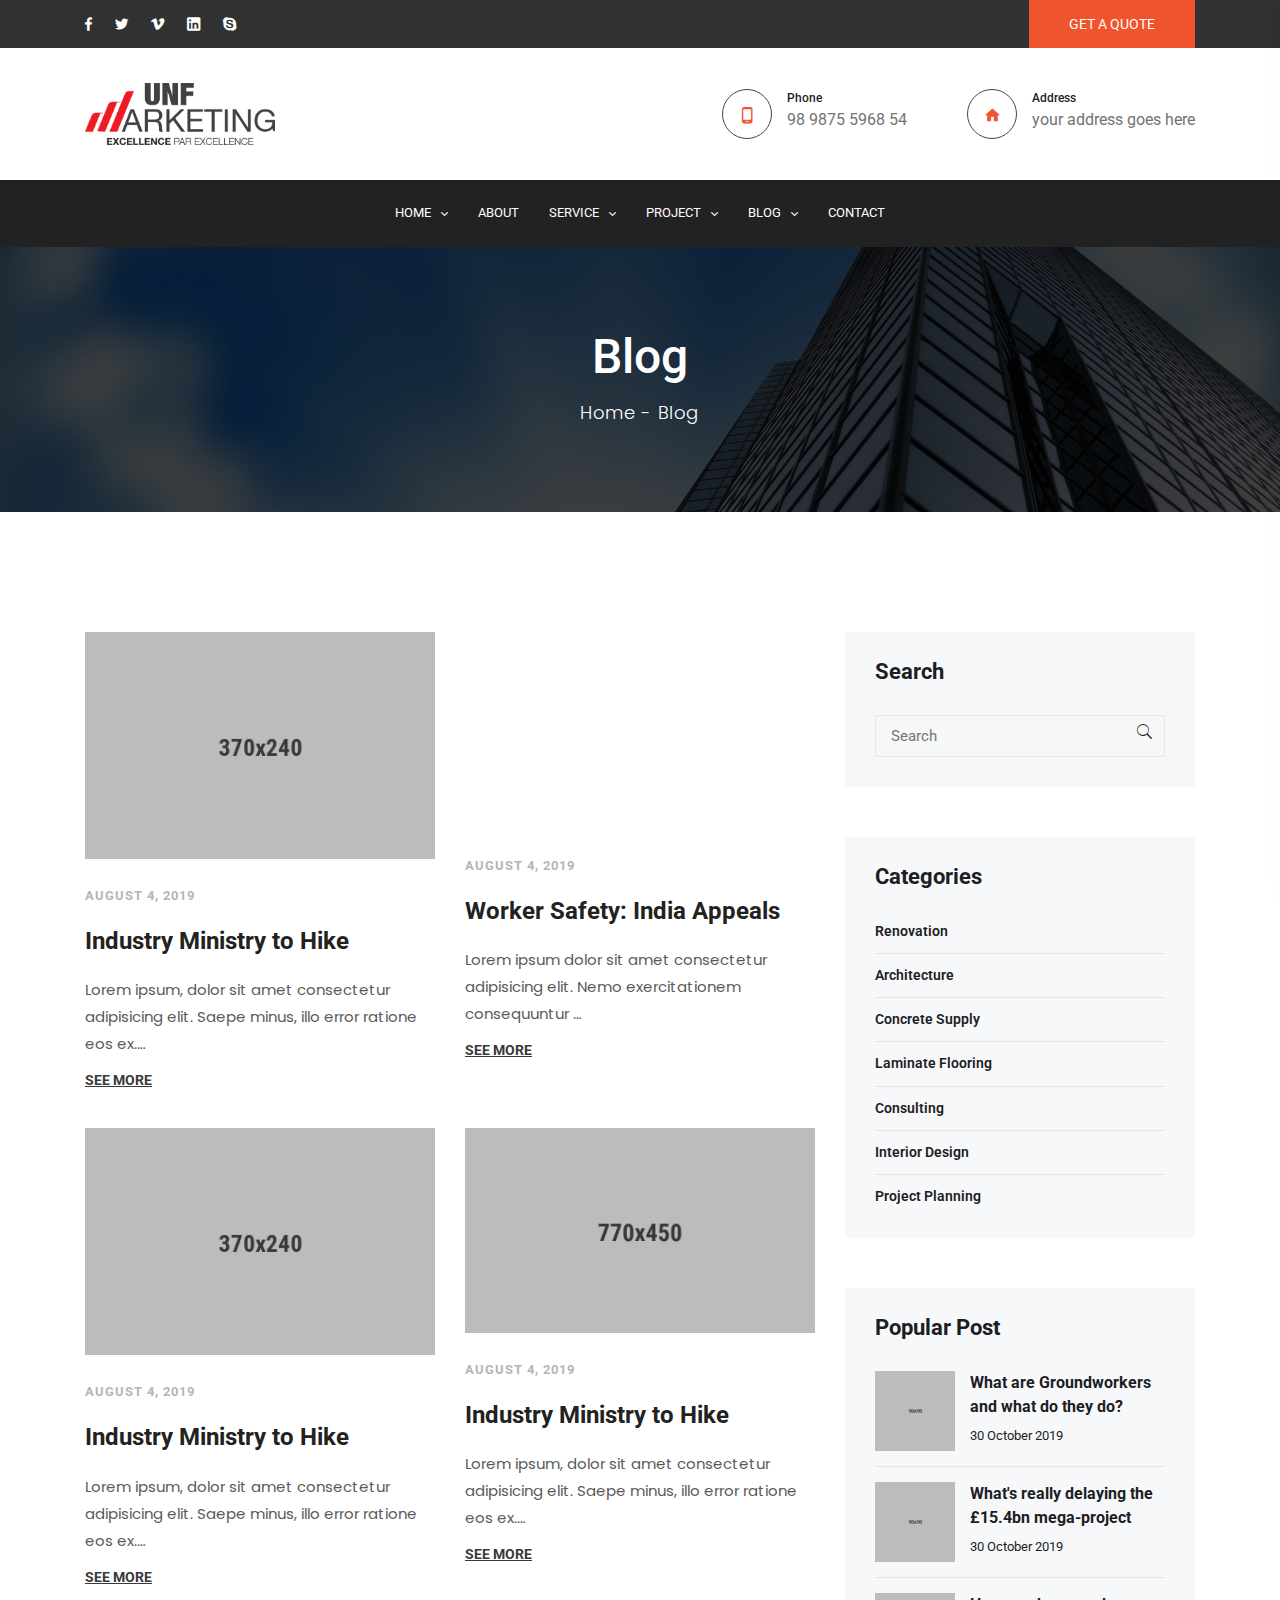
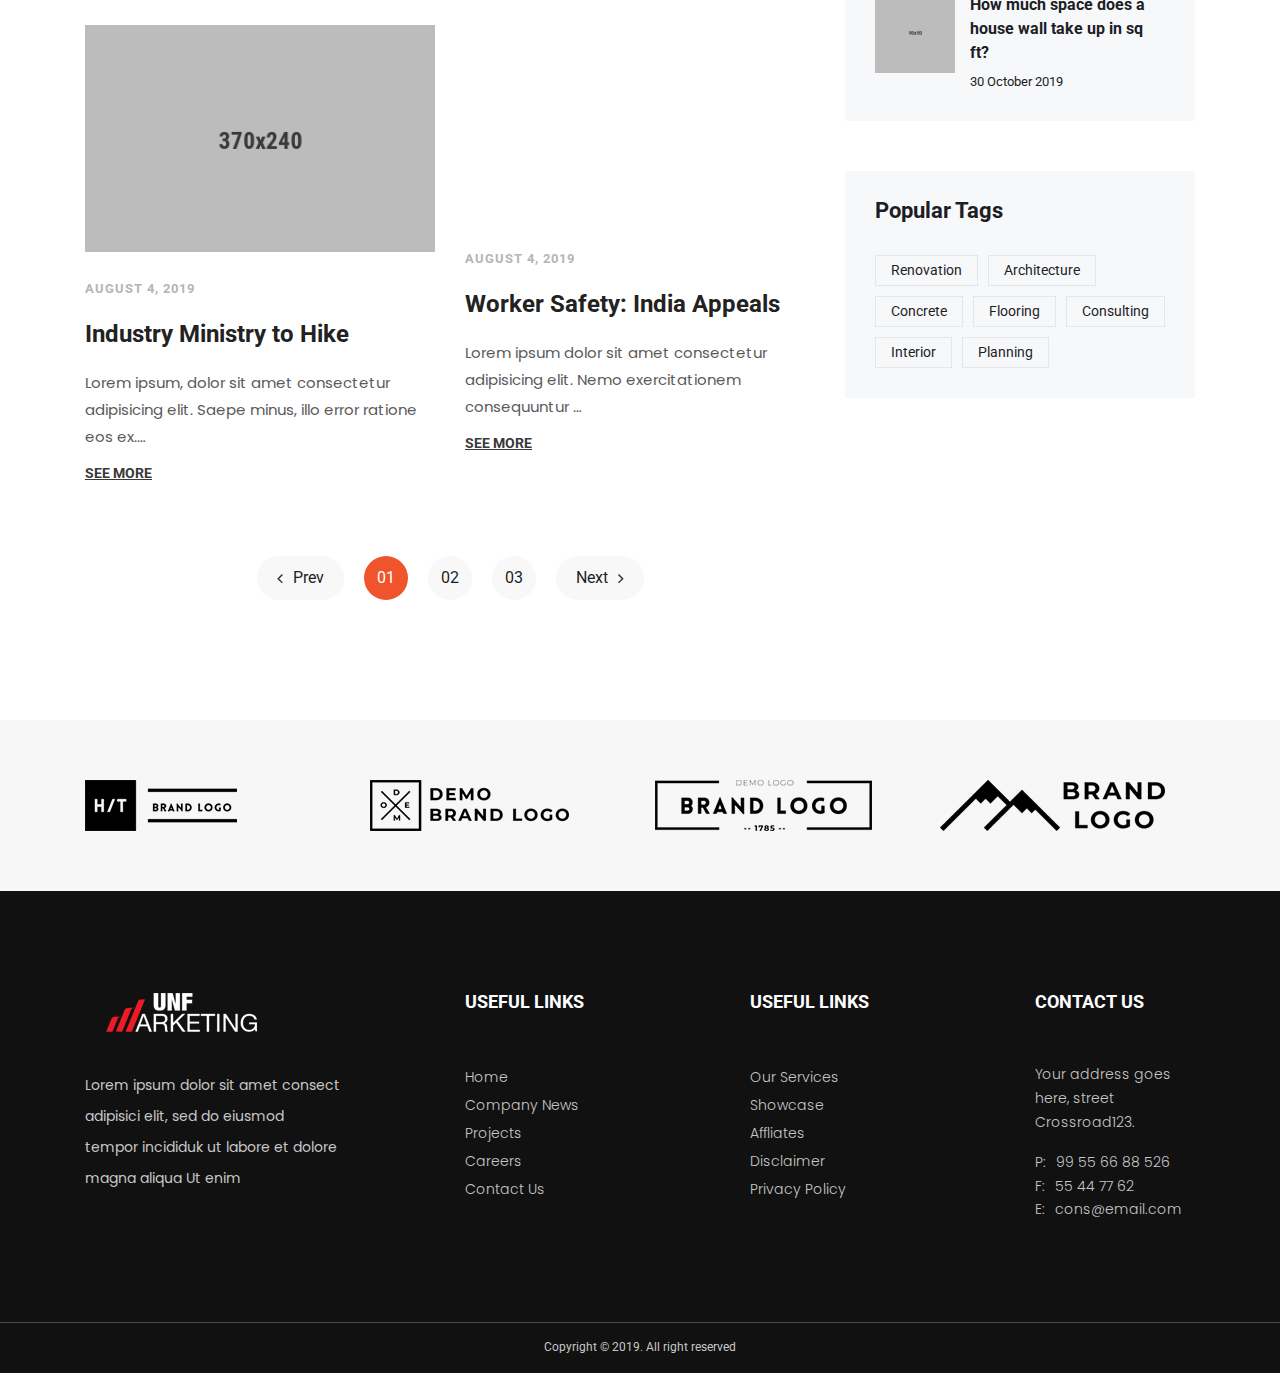
<file: blog-right-sidebar.html>
<!DOCTYPE html>
<html class="no-js" lang="zxx">

<head>
    <meta charset="utf-8">
    <meta http-equiv="X-UA-Compatible" content="IE=edge">
    <title>Constrk - Construction Bootstrap 4 Template</title>
    <meta name="description" content="">
    <meta name="viewport" content="width=device-width, initial-scale=1">
    <!-- Favicon -->
    <link rel="icon" href="assets/img/favicon.ico">

    <!-- CSS
	============================================ -->

    <!-- Bootstrap CSS -->
    <link rel="stylesheet" href="assets/css/vendor/bootstrap.min.css">

    <!-- FontAwesome CSS -->
    <link rel="stylesheet" href="assets/css/vendor/font-awesome.min.css">

    <!-- Material design iconic font CSS -->
    <link rel="stylesheet" href="assets/css/vendor/material-design-iconic-font.min.css">

    <!-- Ionicons CSS -->
    <link rel="stylesheet" href="assets/css/vendor/ionicons.min.css">

    <!-- Flaticon CSS -->
    <link rel="stylesheet" href="assets/css/vendor/flaticon.min.css">

    <!-- Swiper slider CSS -->
    <link rel="stylesheet" href="assets/css/plugins/swiper.min.css">

    <!-- Animate CSS -->
    <link rel="stylesheet" href="assets/css/plugins/animate.min.css">

    <!-- Light gallery CSS -->
    <link rel="stylesheet" href="assets/css/plugins/lightgallery.min.css">


    <!-- Vendor & Plugins CSS (Please remove the comment from below vendor.min.css & plugins.min.css for better website load performance and remove css files from avobe) -->
    <!--
	<link rel="stylesheet" href="assets/css/vendor/vendor.min.css">
	<link rel="stylesheet" href="assets/css/plugins/plugins.min.css">
    -->



    <!-- Main Style CSS -->
    <link rel="stylesheet" href="assets/css/style.css">


</head>

<body>

    <!--====================  header area ====================-->
    <div class="header-area header-sticky header-sticky--default">
        <div class="header-area__desktop header-area__desktop--default">
            <!--=======  header top bar  =======-->
            <div class="header-top-bar">
                <div class="container">
                    <div class="row align-items-center">
                        <div class="col-lg-4">
                            <!-- top bar left -->
                            <div class="top-bar-left-wrapper">
                                <div class="social-links social-links--white-topbar d-inline-block">
                                    <ul>
                                        <li><a href="//facebook.com"><i class="zmdi zmdi-facebook"></i></a></li>
                                        <li><a href="//twitter.com"><i class="zmdi zmdi-twitter"></i></a></li>
                                        <li><a href="//vimeo.com"><i class="zmdi zmdi-vimeo"></i></a></li>
                                        <li><a href="//linkedin.com"><i class="zmdi zmdi-linkedin-box"></i></a></li>
                                        <li><a href="//skype.com"><i class="zmdi zmdi-skype"></i></a></li>
                                    </ul>
                                </div>
                            </div>
                        </div>
                        <div class="col-lg-8">
                            <!-- top bar right -->
                            <div class="top-bar-right-wrapper">

                                <a href="contact.html" class="ht-btn ht-btn--default d-inline-block">GET A QUOTE</a>
                            </div>
                        </div>
                    </div>
                </div>
            </div>
            <!--=======  End of header top bar  =======-->
            <!--=======  header info area  =======-->
            <div class="header-info-area">
                <div class="container">
                    <div class="row align-items-center">
                        <div class="col-lg-12">
                            <div class="header-info-wrapper align-items-center">
                                <!-- logo -->
                                <div class="logo">
                                    <a href="index.html">
                                        <img src="assets/img/logo/logo.png" class="img-fluid" alt="">
                                    </a>
                                </div>

                                <!-- header contact info -->
                                <div class="header-contact-info">
                                    <div class="header-info-single-item">
                                        <div class="header-info-single-item__icon">
                                            <i class="zmdi zmdi-smartphone-android"></i>
                                        </div>
                                        <div class="header-info-single-item__content">
                                            <h6 class="header-info-single-item__title">Phone</h6>
                                            <p class="header-info-single-item__subtitle">98 9875 5968 54</p>
                                        </div>
                                    </div>
                                    <div class="header-info-single-item">
                                        <div class="header-info-single-item__icon">
                                            <i class="zmdi zmdi-home"></i>
                                        </div>
                                        <div class="header-info-single-item__content">
                                            <h6 class="header-info-single-item__title">Address</h6>
                                            <p class="header-info-single-item__subtitle">your address goes here</p>
                                        </div>
                                    </div>
                                </div>

                                <!-- mobile menu -->
                                <div class="mobile-navigation-icon" id="mobile-menu-trigger">
                                    <i></i>
                                </div>
                            </div>
                        </div>
                    </div>
                </div>
            </div>
            <!--=======  End of header info area =======-->
            <!--=======  header navigation area  =======-->
            <div class="header-navigation-area default-bg">
                <div class="container">
                    <div class="row">
                        <div class="col-lg-12">
                            <!-- header navigation -->
                            <div class="header-navigation header-navigation--header-default position-relative">
                                <div class="header-navigation__nav position-static">
                                    <nav>
                                        <ul>
                                            <li class="has-children has-children--multilevel-submenu">
                                                <a href="index.html">HOME</a>
                                                <ul class="submenu">
                                                    <li><a href="index.html">Homepage One</a></li>
                                                    <li><a href="index-2.html">Homepage Two</a></li>
                                                    <li><a href="index-3.html">Homepage Three</a></li>
                                                </ul>
                                            </li>
                                            <li><a href="about.html">ABOUT</a></li>

                                            <li class="has-children has-children--multilevel-submenu">
                                                <a href="service.html">SERVICE</a>
                                                <ul class="submenu">
                                                    <li><a href="service.html">Service Page</a></li>
                                                    <li><a href="service-details.html">Service Details Left Sidebar</a></li>
                                                    <li><a href="service-details-right-sidebar.html">Service Details Right Sidebar</a></li>
                                                </ul>
                                            </li>

                                            <li class="has-children has-children--multilevel-submenu">
                                                <a href="project.html">PROJECT</a>
                                                <ul class="submenu">
                                                    <li><a href="project.html">Project Page</a></li>
                                                    <li><a href="project-details.html">Project Details</a></li>
                                                    <li class="has-children">
                                                        <a href="#">Submenu Level One</a>
                                                        <ul class="submenu">
                                                            <li class="has-children">
                                                                <a href="#">Submenu Level Two</a>
                                                                <ul class="submenu">
                                                                    <li><a href="#">Submenu Level Three</a></li>
                                                                    <li><a href="#">Submenu Level Three</a></li>
                                                                    <li><a href="#">Submenu Level Three</a></li>
                                                                    <li><a href="#">Submenu Level Three</a></li>
                                                                </ul>
                                                            </li>
                                                            <li><a href="#">Submenu Level Two</a></li>
                                                            <li><a href="#">Submenu Level Two</a></li>
                                                            <li><a href="#">Submenu Level Two</a></li>
                                                        </ul>
                                                    </li>
                                                    <li class="has-children">
                                                        <a href="#">Submenu Level One</a>
                                                        <ul class="submenu">
                                                            <li class="has-children">
                                                                <a href="#">Submenu Level Two</a>
                                                                <ul class="submenu">
                                                                    <li><a href="#">Submenu Level Three</a></li>
                                                                    <li><a href="#">Submenu Level Three</a></li>
                                                                    <li><a href="#">Submenu Level Three</a></li>
                                                                    <li><a href="#">Submenu Level Three</a></li>
                                                                </ul>
                                                            </li>
                                                            <li><a href="#">Submenu Level Two</a></li>
                                                            <li><a href="#">Submenu Level Two</a></li>
                                                            <li><a href="#">Submenu Level Two</a></li>
                                                        </ul>
                                                    </li>
                                                </ul>
                                            </li>

                                            <li class="has-children has-children--multilevel-submenu">
                                                <a href="blog-left-sidebar.html">BLOG</a>
                                                <ul class="submenu">
                                                    <li><a href="blog-left-sidebar.html">Blog Left Sidebar</a></li>
                                                    <li><a href="blog-right-sidebar.html">Blog Right Sidebar</a></li>
                                                    <li><a href="blog-details-left-sidebar.html">Blog Details Left Sidebar</a></li>
                                                    <li><a href="blog-details-right-sidebar.html">Blog Details Right Sidebar</a></li>
                                                </ul>
                                            </li>
                                            <li><a href="contact.html">CONTACT</a> </li>
                                        </ul>
                                    </nav>
                                </div>
                            </div>
                        </div>
                    </div>
                </div>
            </div>
            <!--=======  End of header navigation area =======-->
        </div>
    </div>
    <!--====================  End of header area  ====================-->
    <!--====================  breadcrumb area ====================-->
    <div class="breadcrumb-area bg-img" data-bg="assets/img/backgrounds/funfact-bg.jpg">
        <div class="container">
            <div class="row">
                <div class="col">

                    <div class="page-banner text-center">
                        <h1>Blog</h1>
                        <ul class="page-breadcrumb">
                            <li><a href="index.html">Home</a></li>
                            <li>Blog</li>
                        </ul>
                    </div>

                </div>
            </div>
        </div>
    </div>
    <!--====================  End of breadcrumb area  ====================-->
    <div class="page-wrapper section-space--inner--120">
        <div class="blog-section">
            <div class="container">
                <div class="row">

                    <div class="col-lg-8 col-12">
                        <div class="row">

                            <div class="col-sm-6 col-12">
                                <div class="blog-post-slider__single-slide blog-post-slider__single-slide--grid-view">
                                    <div class="blog-post-slider__image section-space--bottom--30">
                                        <a href="blog-details-left-sidebar.html"><img src="assets/img/blog/1.jpg" class="img-fluid" alt=""></a>
                                    </div>
                                    <div class="blog-post-slider__content">
                                        <p class="post-date"> AUGUST 4, 2019</p>
                                        <h3 class="post-title">
                                            <a href="blog-details-left-sidebar.html">Industry Ministry to Hike</a>
                                        </h3>
                                        <p class="post-excerpt">Lorem ipsum, dolor sit amet consectetur adipisicing elit. Saepe minus, illo error ratione eos ex.…</p>
                                        <a href="blog-details-left-sidebar.html" class="see-more-link">SEE MORE</a>
                                    </div>
                                </div>
                            </div>

                            <div class="blog col-sm-6 col-12">
                                <div class="blog-post-slider__single-slide blog-post-slider__single-slide--grid-view">
                                    <div class="blog-post-slider__image section-space--bottom--30">
                                        <div class="media embed-responsive embed-responsive-16by9"><iframe src="https://www.youtube.com/embed/LTauBc7lDIg"></iframe></div>
                                    </div>
                                    <div class="blog-post-slider__content">
                                        <p class="post-date"> AUGUST 4, 2019</p>
                                        <h3 class="post-title">
                                            <a href="blog-details-left-sidebar.html">Worker Safety: India Appeals</a>
                                        </h3>
                                        <p class="post-excerpt">Lorem ipsum dolor sit amet consectetur adipisicing elit. Nemo exercitationem consequuntur …</p>
                                        <a href="blog-details-left-sidebar.html" class="see-more-link">SEE MORE</a>
                                    </div>
                                </div>
                            </div>


                            <div class="col-sm-6 col-12">
                                <div class="blog-post-slider__single-slide blog-post-slider__single-slide--grid-view">
                                    <div class="blog-post-slider__image section-space--bottom--30">
                                        <a href="blog-details-left-sidebar.html"><img src="assets/img/blog/2.jpg" class="img-fluid" alt=""></a>
                                    </div>
                                    <div class="blog-post-slider__content">
                                        <p class="post-date"> AUGUST 4, 2019</p>
                                        <h3 class="post-title">
                                            <a href="blog-details-left-sidebar.html">Industry Ministry to Hike</a>
                                        </h3>
                                        <p class="post-excerpt">Lorem ipsum, dolor sit amet consectetur adipisicing elit. Saepe minus, illo error ratione eos ex.…</p>
                                        <a href="blog-details-left-sidebar.html" class="see-more-link">SEE MORE</a>
                                    </div>
                                </div>
                            </div>


                            <div class="col-sm-6 col-12">
                                <div class="blog-post-slider__single-slide blog-post-slider__single-slide--grid-view">
                                    <div class="blog-post-slider__image section-space--bottom--30">
                                        <div class="blog-gallery">
                                            <div class="swiper-container blog-gallery__container">
                                                <div class="swiper-wrapper blog-gallery__wrapper">
                                                    <div class="swiper-slide blog-gallery__single-slide">
                                                        <div class="item">
                                                            <img src="assets/img/service/service-details-1.jpg" class="img-fluid" alt="">
                                                        </div>
                                                    </div>
                                                    <div class="swiper-slide blog-gallery__single-slide">
                                                        <div class="item">
                                                            <img src="assets/img/service/service-details-2.jpg" class="img-fluid" alt="">
                                                        </div>
                                                    </div>
                                                    <div class="swiper-slide blog-gallery__single-slide">
                                                        <div class="item">
                                                            <img src="assets/img/service/service-details-3.jpg" class="img-fluid" alt="">
                                                        </div>
                                                    </div>
                                                    <div class="swiper-slide blog-gallery__single-slide">
                                                        <div class="item">
                                                            <img src="assets/img/service/service-details-4.jpg" class="img-fluid" alt="">
                                                        </div>
                                                    </div>
                                                    <div class="swiper-slide blog-gallery__single-slide">
                                                        <div class="item">
                                                            <img src="assets/img/service/service-details-5.jpg" class="img-fluid" alt="">
                                                        </div>
                                                    </div>
                                                    <div class="swiper-slide blog-gallery__single-slide">
                                                        <div class="item">
                                                            <img src="assets/img/service/service-details-6.jpg" class="img-fluid" alt="">
                                                        </div>
                                                    </div>
                                                </div>
                                            </div>
                                            <div class="ht-swiper-button-prev ht-swiper-button-prev-15 ht-swiper-button-nav"><i class="ion-ios-arrow-left"></i></div>
                                            <div class="ht-swiper-button-next ht-swiper-button-next-15 ht-swiper-button-nav"><i class="ion-ios-arrow-forward"></i></div>
                                        </div>
                                    </div>
                                    <div class="blog-post-slider__content">
                                        <p class="post-date"> AUGUST 4, 2019</p>
                                        <h3 class="post-title">
                                            <a href="blog-details-left-sidebar.html">Industry Ministry to Hike</a>
                                        </h3>
                                        <p class="post-excerpt">Lorem ipsum, dolor sit amet consectetur adipisicing elit. Saepe minus, illo error ratione eos ex.…</p>
                                        <a href="blog-details-left-sidebar.html" class="see-more-link">SEE MORE</a>
                                    </div>
                                </div>
                            </div>

                            <div class="col-sm-6 col-12">
                                <div class="blog-post-slider__single-slide blog-post-slider__single-slide--grid-view">
                                    <div class="blog-post-slider__image section-space--bottom--30">
                                        <a href="blog-details-left-sidebar.html"><img src="assets/img/blog/3.jpg" class="img-fluid" alt=""></a>
                                    </div>
                                    <div class="blog-post-slider__content">
                                        <p class="post-date"> AUGUST 4, 2019</p>
                                        <h3 class="post-title">
                                            <a href="blog-details-left-sidebar.html">Industry Ministry to Hike</a>
                                        </h3>
                                        <p class="post-excerpt">Lorem ipsum, dolor sit amet consectetur adipisicing elit. Saepe minus, illo error ratione eos ex.…</p>
                                        <a href="blog-details-left-sidebar.html" class="see-more-link">SEE MORE</a>
                                    </div>
                                </div>
                            </div>

                            <div class="blog col-sm-6 col-12">
                                <div class="blog-post-slider__single-slide blog-post-slider__single-slide--grid-view">
                                    <div class="blog-post-slider__image section-space--bottom--30">
                                        <div class="media embed-responsive embed-responsive-16by9"><iframe src="https://www.youtube.com/embed/LTauBc7lDIg"></iframe></div>
                                    </div>
                                    <div class="blog-post-slider__content">
                                        <p class="post-date"> AUGUST 4, 2019</p>
                                        <h3 class="post-title">
                                            <a href="blog-details-left-sidebar.html">Worker Safety: India Appeals</a>
                                        </h3>
                                        <p class="post-excerpt">Lorem ipsum dolor sit amet consectetur adipisicing elit. Nemo exercitationem consequuntur …</p>
                                        <a href="blog-details-left-sidebar.html" class="see-more-link">SEE MORE</a>
                                    </div>
                                </div>
                            </div>

                        </div>

                        <div class="row ">
                            <div class="col">
                                <ul class="page-pagination section-space--top--30">
                                    <li><a href="#"><i class="fa fa-angle-left"></i> Prev</a></li>
                                    <li class="active"><a href="#">01</a></li>
                                    <li><a href="#">02</a></li>
                                    <li><a href="#">03</a></li>
                                    <li><a href="#"><i class="fa fa-angle-right"></i> Next</a></li>
                                </ul>
                            </div>
                        </div>
                    </div>

                    <div class="col-lg-4 col-12">

                        <div class="sidebar">
                            <h3 class="sidebar-title">Search</h3>

                            <div class="sidebar-search">
                                <form action="#">
                                    <input type="text" placeholder="Search">
                                    <button><i class="ion-ios-search"></i></button>
                                </form>
                            </div>

                        </div>

                        <div class="sidebar">
                            <h3 class="sidebar-title">Categories</h3>

                            <ul class="sidebar-list">
                                <li><a href="#">Renovation</a></li>
                                <li><a href="#">Architecture</a></li>
                                <li><a href="#">Concrete Supply</a></li>
                                <li><a href="#">Laminate Flooring</a></li>
                                <li><a href="#">Consulting</a></li>
                                <li><a href="#">Interior Design</a></li>
                                <li><a href="#">Project Planning</a></li>
                            </ul>

                        </div>

                        <div class="sidebar">
                            <h3 class="sidebar-title">Popular Post</h3>

                            <div class="sidebar-blog">
                                <a href="blog-details-left-sidebar.html" class="image"><img src="assets/img/blog/sidebar-blog-1.jpg" alt=""></a>
                                <div class="content">
                                    <h5><a href="blog-details-left-sidebar.html">What are Groundworkers and what do they do?</a></h5>
                                    <span>30 October 2019</span>
                                </div>
                            </div>

                            <div class="sidebar-blog">
                                <a href="blog-details-left-sidebar.html" class="image"><img src="assets/img/blog/sidebar-blog-2.jpg" alt=""></a>
                                <div class="content">
                                    <h5><a href="blog-details-left-sidebar.html">What's really delaying the £15.4bn mega-project</a></h5>
                                    <span>30 October 2019</span>
                                </div>
                            </div>

                            <div class="sidebar-blog">
                                <a href="blog-details-left-sidebar.html" class="image"><img src="assets/img/blog/sidebar-blog-3.jpg" alt=""></a>
                                <div class="content">
                                    <h5><a href="blog-details-left-sidebar.html">How much space does a house wall take up in sq ft?</a></h5>
                                    <span>30 October 2019</span>
                                </div>
                            </div>

                        </div>

                        <div class="sidebar">
                            <h3 class="sidebar-title">Popular Tags</h3>

                            <ul class="sidebar-tag">
                                <li><a href="#">Renovation</a></li>
                                <li><a href="#">Architecture</a></li>
                                <li><a href="#">Concrete</a></li>
                                <li><a href="#">Flooring</a></li>
                                <li><a href="#">Consulting</a></li>
                                <li><a href="#">Interior</a></li>
                                <li><a href="#">Planning</a></li>
                            </ul>

                        </div>

                    </div>

                </div>
            </div>
        </div>
    </div>
    <!--====================  brand logo area ====================-->
    <div class="brand-logo-slider-area grey-bg section-space--inner--60">
        <div class="container">
            <div class="row">
                <div class="col-lg-12">
                    <!-- brand logo slider -->
                    <div class="brand-logo-slider__container-area">
                        <div class="swiper-container brand-logo-slider__container">
                            <div class="swiper-wrapper brand-logo-slider__wrapper">
                                <div class="swiper-slide brand-logo-slider__single">
                                    <div class="image">
                                        <a href="#">
                                            <img src="assets/img/brand-logo/1.png" class="img-fluid" alt="">
                                        </a>
                                    </div>

                                </div>
                                <div class="swiper-slide brand-logo-slider__single">
                                    <div class="image">
                                        <a href="#">
                                            <img src="assets/img/brand-logo/2.png" class="img-fluid" alt="">
                                        </a>
                                    </div>

                                </div>
                                <div class="swiper-slide brand-logo-slider__single">
                                    <div class="image">
                                        <a href="#">
                                            <img src="assets/img/brand-logo/3.png" class="img-fluid" alt="">
                                        </a>
                                    </div>

                                </div>
                                <div class="swiper-slide brand-logo-slider__single">
                                    <div class="image">
                                        <a href="#">
                                            <img src="assets/img/brand-logo/4.png" class="img-fluid" alt="">
                                        </a>
                                    </div>

                                </div>
                                <div class="swiper-slide brand-logo-slider__single">
                                    <div class="image">
                                        <a href="#">
                                            <img src="assets/img/brand-logo/1.png" class="img-fluid" alt="">
                                        </a>
                                    </div>

                                </div>
                                <div class="swiper-slide brand-logo-slider__single">
                                    <div class="image">
                                        <a href="#">
                                            <img src="assets/img/brand-logo/2.png" class="img-fluid" alt="">
                                        </a>
                                    </div>

                                </div>
                                <div class="swiper-slide brand-logo-slider__single">
                                    <div class="image">
                                        <a href="#">
                                            <img src="assets/img/brand-logo/3.png" class="img-fluid" alt="">
                                        </a>
                                    </div>

                                </div>
                                <div class="swiper-slide brand-logo-slider__single">
                                    <div class="image">
                                        <a href="#">
                                            <img src="assets/img/brand-logo/4.png" class="img-fluid" alt="">
                                        </a>
                                    </div>

                                </div>

                            </div>
                        </div>
                    </div>
                </div>
            </div>
        </div>
    </div>
    <!--====================  End of brand logo area  ====================-->
    <!--====================  footer area ====================-->
    <div class="footer-area dark-bg">
        <div class="container">
            <div class="row">
                <div class="col-lg-12">
                    <div class="footer-content-wrapper section-space--inner--100">
                        <div class="row">
                            <div class="col-xl-3 col-lg-3 col-md-12">
                                <!-- footer intro wrapper -->
                                <div class="footer-intro-wrapper">
                                    <div class="footer-logo">
                                        <a href="#">
                                            <img src="assets/img/logo/logo-light.png" class="img-fluid" alt="">
                                        </a>
                                    </div>
                                    <div class="footer-desc">
                                        Lorem ipsum dolor sit amet consect adipisici elit, sed do eiusmod tempor incididuk ut labore et dolore magna aliqua Ut enim
                                    </div>

                                </div>
                            </div>
                            <div class="col-xl-2 offset-xl-1 col-lg-3 col-md-4">
                                <!-- footer widget -->
                                <div class="footer-widget">
                                    <h4 class="footer-widget__title">USEFUL LINKS</h4>
                                    <ul class="footer-widget__navigation">
                                        <li><a href="#">Home</a></li>
                                        <li><a href="#">Company News</a></li>
                                        <li><a href="#">Projects</a></li>
                                        <li><a href="#">Careers</a></li>
                                        <li><a href="#">Contact Us</a></li>
                                    </ul>
                                </div>
                            </div>
                            <div class="col-xl-2 offset-xl-1 col-lg-3 col-md-4">
                                <!-- footer widget -->
                                <div class="footer-widget">
                                    <h4 class="footer-widget__title">USEFUL LINKS</h4>
                                    <ul class="footer-widget__navigation">
                                        <li><a href="#">Our Services</a></li>
                                        <li><a href="#">Showcase</a></li>
                                        <li><a href="#">Affliates</a></li>
                                        <li><a href="#">Disclaimer</a></li>
                                        <li><a href="#">Privacy Policy</a></li>
                                    </ul>
                                </div>
                            </div>
                            <div class="col-xl-2 offset-xl-1 col-lg-3 col-md-4">
                                <!-- footer widget -->
                                <div class="footer-widget mb-0">
                                    <h4 class="footer-widget__title">CONTACT US</h4>
                                    <div class="footer-widget__content">
                                        <p class="address">Your address goes here, street Crossroad123.</p>
                                        <ul class="contact-details">
                                            <li><span>P:</span>99 55 66 88 526</li>
                                            <li><span>F:</span>55 44 77 62</li>
                                            <li><span>E:</span>cons@email.com</li>
                                        </ul>
                                    </div>
                                </div>
                            </div>
                        </div>
                    </div>
                </div>
            </div>
        </div>
        <div class="footer-copyright-wrapper">
            <div class="footer-copyright text-center">
                Copyright © 2019. All right reserved
            </div>
        </div>
    </div>
    <!--====================  End of footer area  ====================-->
    <!--=======  offcanvas mobile menu  =======-->

    <div class="offcanvas-mobile-menu" id="mobile-menu-overlay">
        <a href="javascript:void(0)" class="offcanvas-menu-close" id="mobile-menu-close-trigger">
            <i class="ion-android-close"></i>
        </a>

        <div class="offcanvas-wrapper">

            <div class="offcanvas-inner-content">
                <div class="offcanvas-mobile-search-area">
                    <form action="#">
                        <input type="search" placeholder="Search ...">
                        <button type="submit"><i class="fa fa-search"></i></button>
                    </form>
                </div>
                <nav class="offcanvas-navigation">
                    <ul>
                        <li class="menu-item-has-children">
                            <a href="#">Home</a>
                            <ul class="sub-menu">
                                <li><a href="index.html">Homepage One</a></li>
                                <li><a href="index-2.html">Homepage Two</a></li>
                                <li><a href="index-3.html">Homepage Three</a></li>
                            </ul>
                        </li>
                        <li><a href="about.html">About</a></li>
                        <li class="menu-item-has-children">
                            <a href="service.html">Service</a>
                            <ul class="sub-menu">
                                <li><a href="service.html">Service Page</a></li>
                                <li><a href="service-details.html">Service Details Left Sidebar</a></li>
                                <li><a href="service-details-right-sidebar.html">Service Details Right Sidebar</a></li>
                            </ul>
                        </li>

                        <li class="menu-item-has-children">
                            <a href="javascript:void(0)">Project</a>
                            <ul class="sub-menu">
                                <li><a href="project.html">Project Page</a></li>
                                <li><a href="project-details.html">Project Details</a></li>
                                <li class="menu-item-has-children">
                                    <a href="#">Submenu Level One</a>
                                    <ul class="sub-menu">
                                        <li class="menu-item-has-children">
                                            <a href="#">Submenu Level Two</a>
                                            <ul class="sub-menu">
                                                <li><a href="#">Submenu Level Three</a></li>
                                                <li><a href="#">Submenu Level Three</a></li>
                                                <li><a href="#">Submenu Level Three</a></li>
                                                <li><a href="#">Submenu Level Three</a></li>
                                            </ul>
                                        </li>
                                        <li><a href="#">Submenu Level Two</a></li>
                                        <li><a href="#">Submenu Level Two</a></li>
                                        <li><a href="#">Submenu Level Two</a></li>
                                    </ul>
                                </li>
                                <li class="menu-item-has-children">
                                    <a href="#">Submenu Level One</a>
                                    <ul class="sub-menu">
                                        <li class="menu-item-has-children">
                                            <a href="#">Submenu Level Two</a>
                                            <ul class="sub-menu">
                                                <li><a href="#">Submenu Level Three</a></li>
                                                <li><a href="#">Submenu Level Three</a></li>
                                                <li><a href="#">Submenu Level Three</a></li>
                                                <li><a href="#">Submenu Level Three</a></li>
                                            </ul>
                                        </li>
                                        <li><a href="#">Submenu Level Two</a></li>
                                        <li><a href="#">Submenu Level Two</a></li>
                                        <li><a href="#">Submenu Level Two</a></li>
                                    </ul>
                                </li>

                            </ul>
                        </li>
                        <li class="menu-item-has-children">
                            <a href="javascript:void(0)">Blog</a>
                            <ul class="sub-menu">
                                <li><a href="blog-left-sidebar.html">Blog Left Sidebar</a></li>
                                <li><a href="blog-right-sidebar.html">Blog Right Sidebar</a></li>
                                <li><a href="blog-details-left-sidebar.html">Blog Details Left Sidebar</a></li>
                                <li><a href="blog-details-right-sidebar.html">Blog Details Right Sidebar</a></li>
                            </ul>
                        </li>
                        <li><a href="contact.html">Contact</a></li>
                    </ul>
                </nav>



                <div class="offcanvas-widget-area">
                    <div class="off-canvas-contact-widget">
                        <div class="header-contact-info">
                            <ul class="header-contact-info__list">
                                <li><i class="ion-android-phone-portrait"></i> <a href="tel://12452456012">(1245) 2456 012 </a></li>
                                <li><i class="ion-android-mail"></i> <a href="mailto:info@yourdomain.com">info@yourdomain.com</a></li>
                            </ul>
                        </div>
                    </div>
                    <!--Off Canvas Widget Social Start-->
                    <div class="off-canvas-widget-social">
                        <a href="#" title="Facebook"><i class="fa fa-facebook"></i></a>
                        <a href="#" title="Twitter"><i class="fa fa-twitter"></i></a>
                        <a href="#" title="LinkedIn"><i class="fa fa-linkedin"></i></a>
                        <a href="#" title="Youtube"><i class="fa fa-youtube-play"></i></a>
                        <a href="#" title="Vimeo"><i class="fa fa-vimeo-square"></i></a>
                    </div>
                    <!--Off Canvas Widget Social End-->
                </div>
            </div>
        </div>

    </div>

    <!--=======  End of offcanvas mobile menu  =======-->
    <!--====================  scroll top ====================-->
    <a href="#" class="scroll-top" id="scroll-top">
        <i class="ion-android-arrow-up"></i>
    </a>
    <!--====================  End of scroll top  ====================-->
    <!-- JS
============================================ -->

    <!-- Modernizer JS -->
    <script src="assets/js/vendor/modernizr-2.8.3.min.js"></script>

    <!-- jQuery JS -->
    <script src="assets/js/vendor/jquery-3.3.1.min.js"></script>

    <!-- Bootstrap JS -->
    <script src="assets/js/vendor/bootstrap.min.js"></script>

    <!-- Popper JS -->
    <script src="assets/js/vendor/popper.min.js"></script>

    <!-- Swiper Slider JS -->
    <script src="assets/js/plugins/swiper.min.js"></script>

    <!-- Light gallery JS -->
    <script src="assets/js/plugins/lightgallery.min.js"></script>

    <!-- Light gallery video JS -->
    <script src="assets/js/plugins/lg-video.min.js"></script>

    <!-- Waypoints JS -->
    <script src="assets/js/plugins/waypoints.min.js"></script>

    <!-- Counter up JS -->
    <script src="assets/js/plugins/counterup.min.js"></script>

    <!-- Mailchimp JS -->
    <script src="assets/js/plugins/mailchimp-ajax-submit.min.js"></script>

    <!-- Plugins JS (Please remove the comment from below plugins.min.js for better website load performance and remove plugin js files from avobe) -->

    <!--
<script src="assets/js/plugins/plugins.min.js"></script>
-->

    <!-- Main JS -->
    <script src="assets/js/main.js"></script>


</body>

</html>
</file>
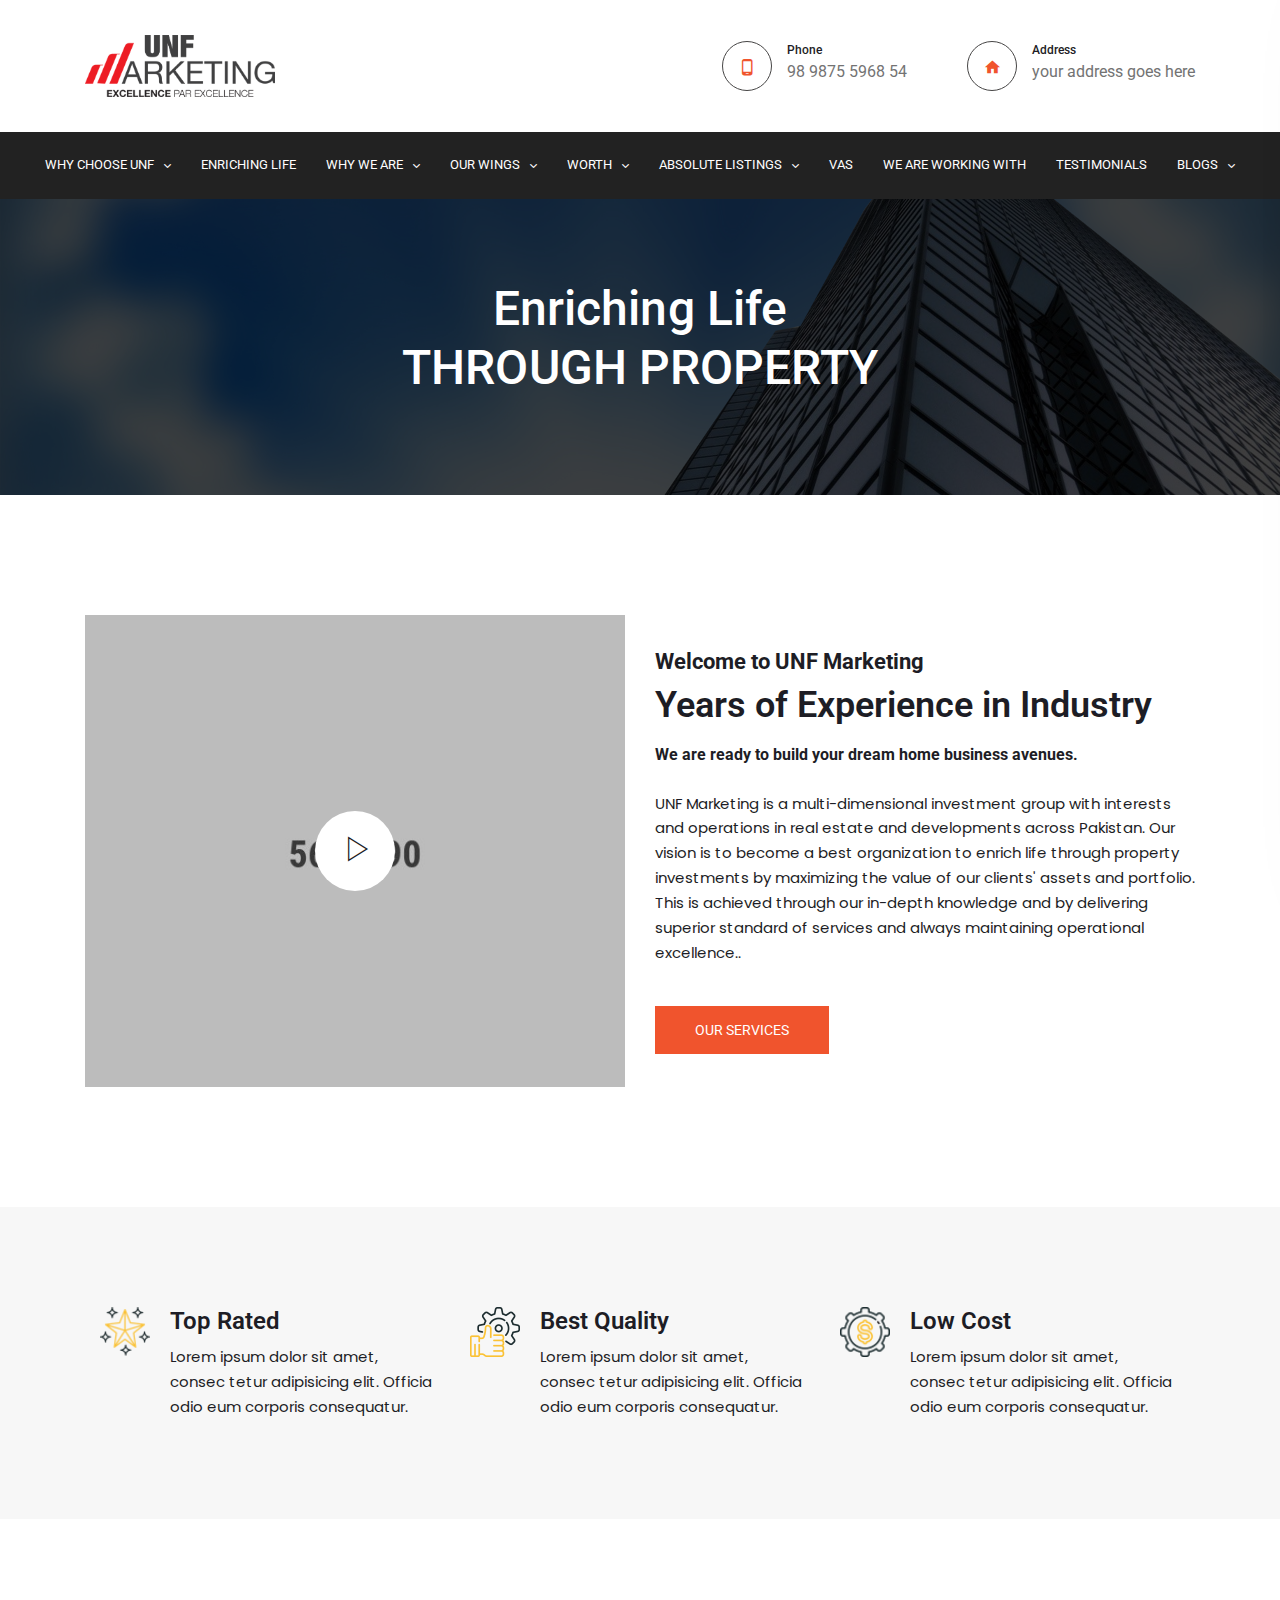
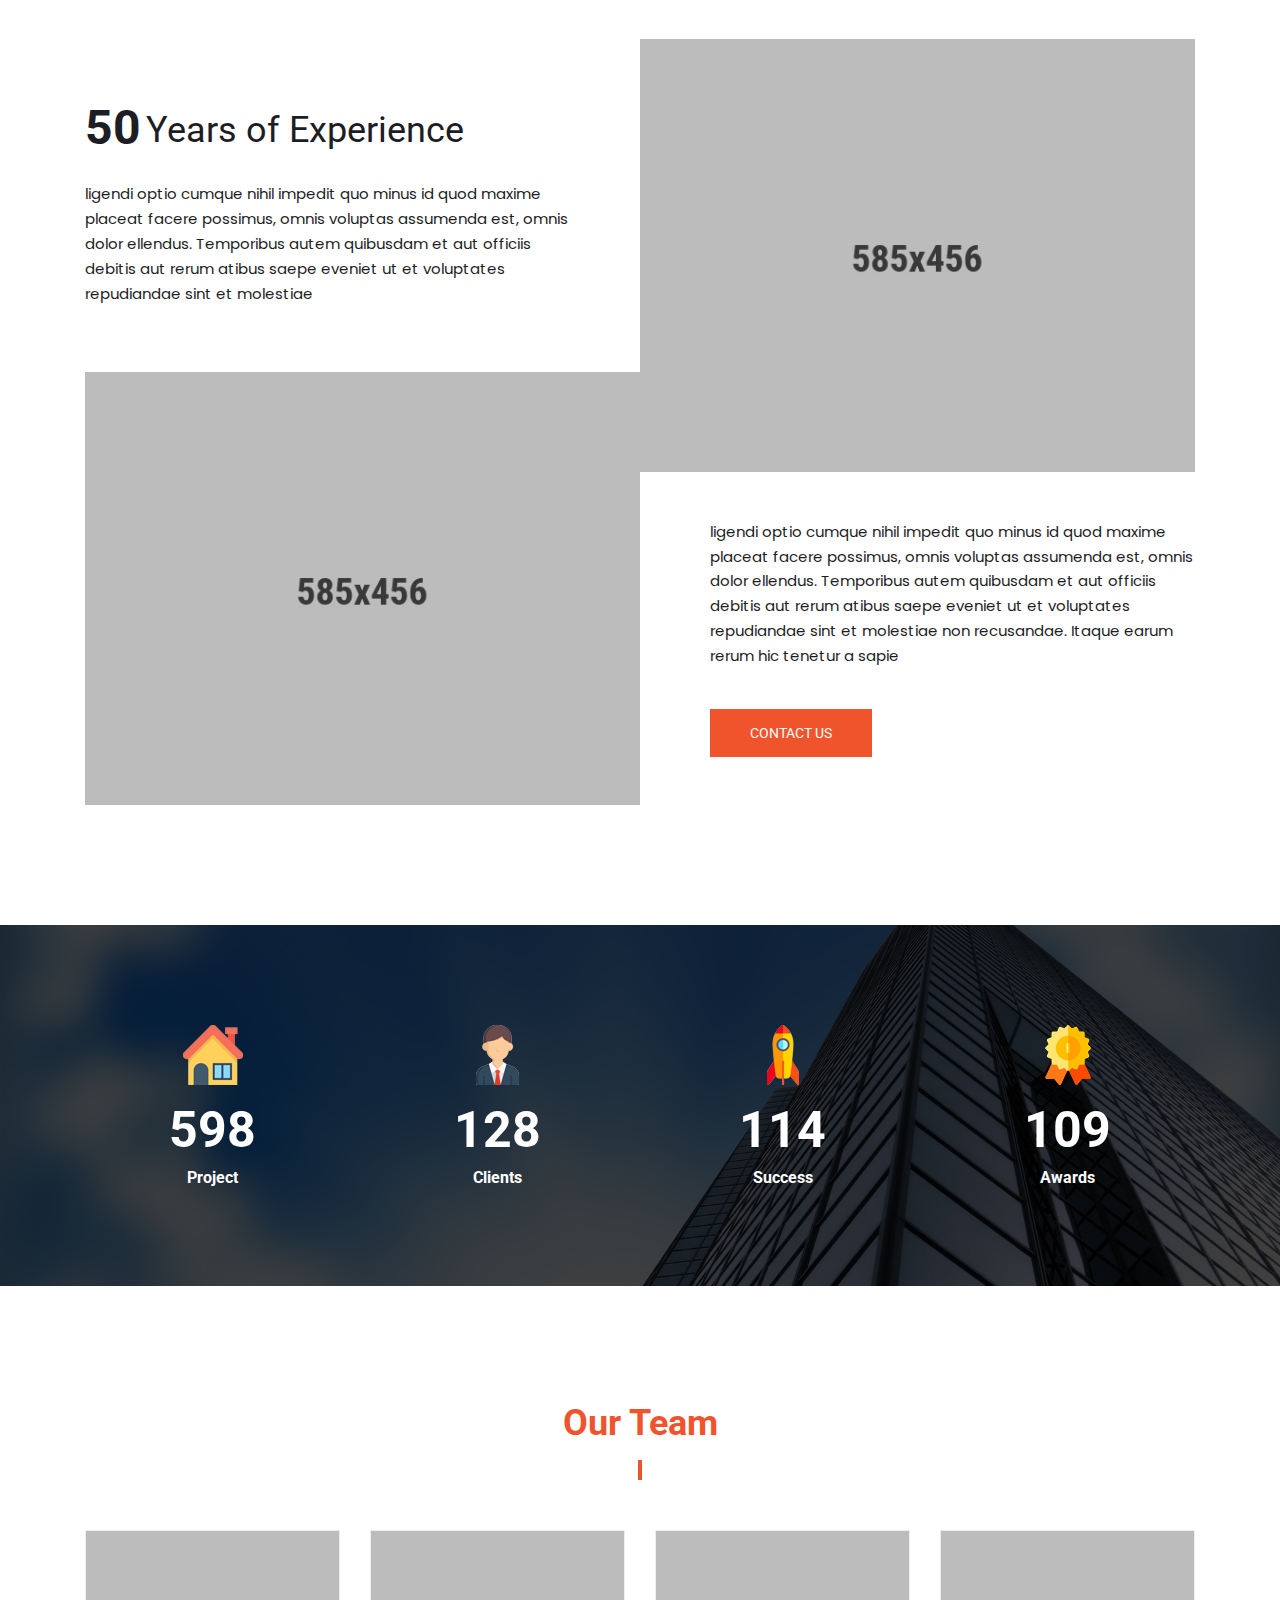
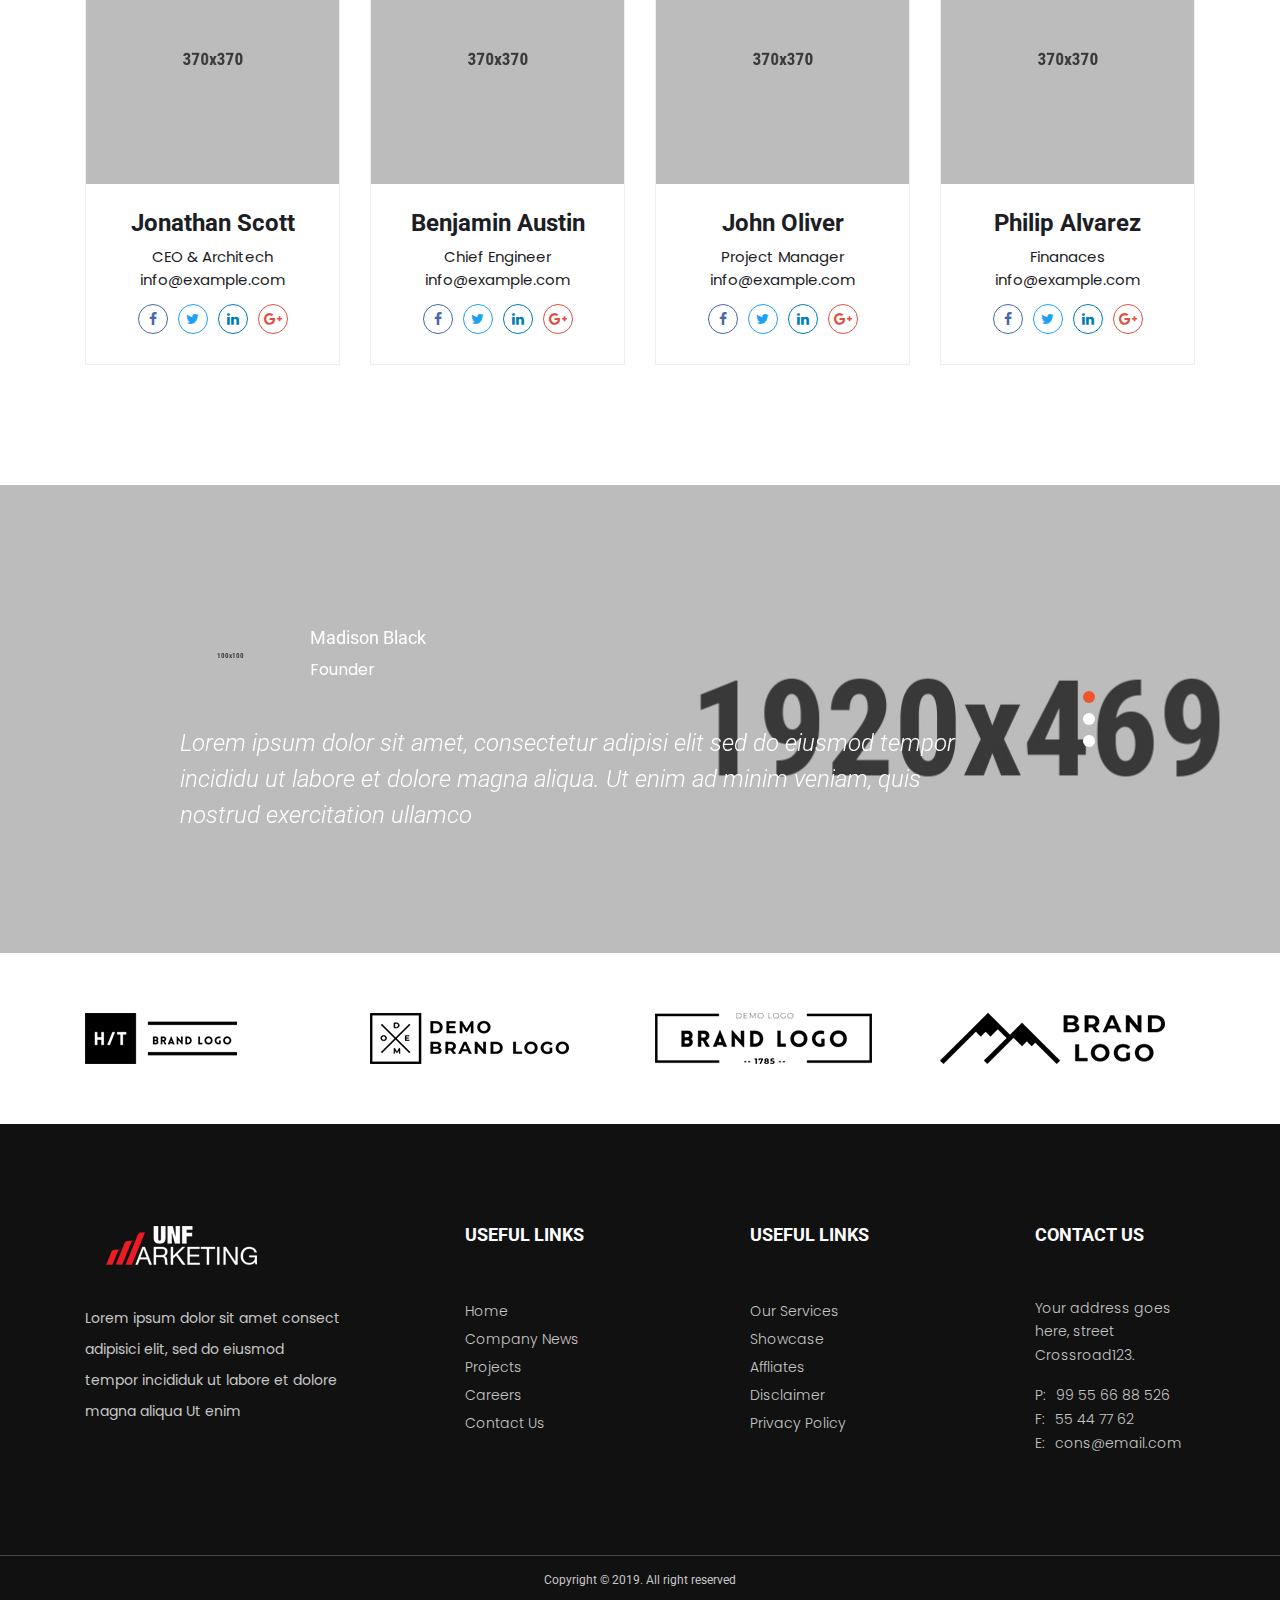
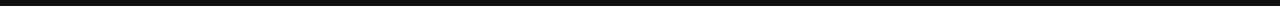
<file: enriching_life.html>
<!DOCTYPE html>
<html class="no-js" lang="zxx">

<head>
    <meta charset="utf-8">
    <meta http-equiv="X-UA-Compatible" content="IE=edge">
    <title>ENRICHING LIFE</title>
    <meta name="description" content="">
    <meta name="viewport" content="width=device-width, initial-scale=1">
    <!-- Favicon -->
    <link rel="icon" href="assets/img/favicon.ico">

    <!-- CSS
	============================================ -->

    <!-- Bootstrap CSS -->
    <link rel="stylesheet" href="assets/css/vendor/bootstrap.min.css">

    <!-- FontAwesome CSS -->
    <link rel="stylesheet" href="assets/css/vendor/font-awesome.min.css">

    <!-- Material design iconic font CSS -->
    <link rel="stylesheet" href="assets/css/vendor/material-design-iconic-font.min.css">

    <!-- Ionicons CSS -->
    <link rel="stylesheet" href="assets/css/vendor/ionicons.min.css">

    <!-- Flaticon CSS -->
    <link rel="stylesheet" href="assets/css/vendor/flaticon.min.css">

    <!-- Swiper slider CSS -->
    <link rel="stylesheet" href="assets/css/plugins/swiper.min.css">

    <!-- Animate CSS -->
    <link rel="stylesheet" href="assets/css/plugins/animate.min.css">

    <!-- Light gallery CSS -->
    <link rel="stylesheet" href="assets/css/plugins/lightgallery.min.css">


    <!-- Vendor & Plugins CSS (Please remove the comment from below vendor.min.css & plugins.min.css for better website load performance and remove css files from avobe) -->
    <!--
	<link rel="stylesheet" href="assets/css/vendor/vendor.min.css">
	<link rel="stylesheet" href="assets/css/plugins/plugins.min.css">
    -->



    <!-- Main Style CSS -->
    <link rel="stylesheet" href="assets/css/style.css">


</head>

<body>

    <!--====================  header area ====================-->
    <div class="header-area header-sticky header-sticky--default">
        <div class="header-area__desktop header-area__desktop--default">
            <!--=======  header top bar  =======-->
            <div class="header-top-bar">
                <div class="container">
                    <div class="row align-items-center">
                        <div class="col-lg-4">
                            <!-- top bar left -->
                            
                        </div>
                        <div class="col-lg-8">
                            <!-- top bar right -->
                            
                        </div>
                    </div>
                </div>
            </div>
            <!--=======  End of header top bar  =======-->
            <!--=======  header info area  =======-->
            <div class="header-info-area">
                <div class="container">
                    <div class="row align-items-center">
                        <div class="col-lg-12">
                            <div class="header-info-wrapper align-items-center">
                                <!-- logo -->
                                <div class="logo">
                                    <a href="index.html">
                                        <img src="assets/img/logo/logo.png" class="img-fluid" alt="">
                                    </a>
                                </div>

                                <!-- header contact info -->
                                <div class="header-contact-info">
                                    <div class="header-info-single-item">
                                        <div class="header-info-single-item__icon">
                                            <i class="zmdi zmdi-smartphone-android"></i>
                                        </div>
                                        <div class="header-info-single-item__content">
                                            <h6 class="header-info-single-item__title">Phone</h6>
                                            <p class="header-info-single-item__subtitle">98 9875 5968 54</p>
                                        </div>
                                    </div>
                                    <div class="header-info-single-item">
                                        <div class="header-info-single-item__icon">
                                            <i class="zmdi zmdi-home"></i>
                                        </div>
                                        <div class="header-info-single-item__content">
                                            <h6 class="header-info-single-item__title">Address</h6>
                                            <p class="header-info-single-item__subtitle">your address goes here</p>
                                        </div>
                                    </div>
                                </div>

                                <!-- mobile menu -->
                                <div class="mobile-navigation-icon" id="mobile-menu-trigger">
                                    <i></i>
                                </div>
                            </div>
                        </div>
                    </div>
                </div>
            </div>
            <!--=======  End of header info area =======-->
            <div class="header-navigation-area default-bg">
                <div class="container">
                    <div class="row">
                        <div class="col-lg-12">
                            <!-- header navigation -->
                            <div class="header-navigation header-navigation--header-default position-relative">
                                <div class="header-navigation__nav position-static">
                                    <nav>
                                        <ul>
                                            
                                            <li class="has-children has-children--multilevel-submenu">
                                                <a href="index.html">WHY CHOOSE UNF</a>
                                                <ul class="submenu">
                                                    <li><a href="index.html">Homepage One</a></li>
                                                    <li><a href="index-2.html">Homepage Two</a></li>
                                                    <li><a href="index-3.html">Homepage Three</a></li>
                                                </ul>
                                            </li>
                                            <li><a href="enriching_life.html">ENRICHING LIFE</a></li>

                                            <li class="has-children has-children--multilevel-submenu">
                                                <a href="service.html">WHY WE ARE</a>
                                                <ul class="submenu">
                                                    <li><a href="service.html">Service Page</a></li>
                                                    <li><a href="service-details.html">Service Details Left Sidebar</a></li>
                                                    <li><a href="service-details-right-sidebar.html">Service Details Right Sidebar</a></li>
                                                </ul>
                                            </li>

                                            <li class="has-children has-children--multilevel-submenu">
                                                <a href="project.html">OUR WINGS</a>
                                                <ul class="submenu">
                                                    <li><a href="project.html">Project Page</a></li>
                                                    <li><a href="project-details.html">Project Details</a></li>
                                                    <li class="has-children">
                                                        <a href="#">Submenu Level One</a>
                                                        <ul class="submenu">
                                                            <li class="has-children">
                                                                <a href="#">Submenu Level Two</a>
                                                                <ul class="submenu">
                                                                    <li><a href="#">Submenu Level Three</a></li>
                                                                    <li><a href="#">Submenu Level Three</a></li>
                                                                    <li><a href="#">Submenu Level Three</a></li>
                                                                    <li><a href="#">Submenu Level Three</a></li>
                                                                </ul>
                                                            </li>
                                                            <li><a href="#">Submenu Level Two</a></li>
                                                            <li><a href="#">Submenu Level Two</a></li>
                                                            <li><a href="#">Submenu Level Two</a></li>
                                                        </ul>
                                                    </li>
                                                    <li class="has-children">
                                                        <a href="#">Submenu Level One</a>
                                                        <ul class="submenu">
                                                            <li class="has-children">
                                                                <a href="#">Submenu Level Two</a>
                                                                <ul class="submenu">
                                                                    <li><a href="#">Submenu Level Three</a></li>
                                                                    <li><a href="#">Submenu Level Three</a></li>
                                                                    <li><a href="#">Submenu Level Three</a></li>
                                                                    <li><a href="#">Submenu Level Three</a></li>
                                                                </ul>
                                                            </li>
                                                            <li><a href="#">Submenu Level Two</a></li>
                                                            <li><a href="#">Submenu Level Two</a></li>
                                                            <li><a href="#">Submenu Level Two</a></li>
                                                        </ul>
                                                    </li>
                                                </ul>
                                            </li>

                                            <li class="has-children has-children--multilevel-submenu">
                                                <a href="blog-left-sidebar.html">WORTH</a>
                                                <ul class="submenu">
                                                    <li><a href="blog-left-sidebar.html">Blog Left Sidebar</a></li>
                                                    <li><a href="blog-right-sidebar.html">Blog Right Sidebar</a></li>
                                                    <li><a href="blog-details-left-sidebar.html">Blog Details Left Sidebar</a></li>
                                                    <li><a href="blog-details-right-sidebar.html">Blog Details Right Sidebar</a></li>
                                                </ul>
                                            </li>

                                            <li class="has-children has-children--multilevel-submenu">
                                                <a href="project.html">ABSOLUTE LISTINGS</a>
                                                <ul class="submenu">
                                                    <li><a href="project.html">Project Page</a></li>
                                                    <li><a href="project-details.html">Project Details</a></li>
                                                    <li class="has-children">
                                                        <a href="#">Submenu Level One</a>
                                                        <ul class="submenu">
                                                            <li class="has-children">
                                                                <a href="#">Submenu Level Two</a>
                                                                <ul class="submenu">
                                                                    <li><a href="#">Submenu Level Three</a></li>
                                                                    <li><a href="#">Submenu Level Three</a></li>
                                                                    <li><a href="#">Submenu Level Three</a></li>
                                                                    <li><a href="#">Submenu Level Three</a></li>
                                                                </ul>
                                                            </li>
                                                            <li><a href="#">Submenu Level Two</a></li>
                                                            <li><a href="#">Submenu Level Two</a></li>
                                                            <li><a href="#">Submenu Level Two</a></li>
                                                        </ul>
                                                    </li>
                                                    <li class="has-children">
                                                        <a href="#">Submenu Level One</a>
                                                        <ul class="submenu">
                                                            <li class="has-children">
                                                                <a href="#">Submenu Level Two</a>
                                                                <ul class="submenu">
                                                                    <li><a href="#">Submenu Level Three</a></li>
                                                                    <li><a href="#">Submenu Level Three</a></li>
                                                                    <li><a href="#">Submenu Level Three</a></li>
                                                                    <li><a href="#">Submenu Level Three</a></li>
                                                                </ul>
                                                            </li>
                                                            <li><a href="#">Submenu Level Two</a></li>
                                                            <li><a href="#">Submenu Level Two</a></li>
                                                            <li><a href="#">Submenu Level Two</a></li>
                                                        </ul>
                                                    </li>
                                                </ul>
                                            </li>

                                            <li><a href="contact.html">VAS</a> </li>

                                            
                                            <li><a href="contact.html">WE ARE WORKING WITH</a> </li>


                                            <li><a href="contact.html">TESTIMONIALS</a> </li>



                                            <li class="has-children has-children--multilevel-submenu">
                                                <a href="project.html">BLOGS</a>
                                                <ul class="submenu">
                                                    <li><a href="project.html">Project Page</a></li>
                                                    <li><a href="project-details.html">Project Details</a></li>
                                                    <li class="has-children">
                                                        <a href="#">Submenu Level One</a>
                                                        <ul class="submenu">
                                                            <li class="has-children">
                                                                <a href="#">Submenu Level Two</a>
                                                                <ul class="submenu">
                                                                    <li><a href="#">Submenu Level Three</a></li>
                                                                    <li><a href="#">Submenu Level Three</a></li>
                                                                    <li><a href="#">Submenu Level Three</a></li>
                                                                    <li><a href="#">Submenu Level Three</a></li>
                                                                </ul>
                                                            </li>
                                                            <li><a href="#">Submenu Level Two</a></li>
                                                            <li><a href="#">Submenu Level Two</a></li>
                                                            <li><a href="#">Submenu Level Two</a></li>
                                                        </ul>
                                                    </li>
                                                    <li class="has-children">
                                                        <a href="#">Submenu Level One</a>
                                                        <ul class="submenu">
                                                            <li class="has-children">
                                                                <a href="#">Submenu Level Two</a>
                                                                <ul class="submenu">
                                                                    <li><a href="#">Submenu Level Three</a></li>
                                                                    <li><a href="#">Submenu Level Three</a></li>
                                                                    <li><a href="#">Submenu Level Three</a></li>
                                                                    <li><a href="#">Submenu Level Three</a></li>
                                                                </ul>
                                                            </li>
                                                            <li><a href="#">Submenu Level Two</a></li>
                                                            <li><a href="#">Submenu Level Two</a></li>
                                                            <li><a href="#">Submenu Level Two</a></li>
                                                        </ul>
                                                    </li>

                                                    


                                                </ul>
                                            </li>

                                        </ul>
                                    </nav>
                                </div>
                            </div>
                        </div>
                    </div>
                </div>
            </div>
            <!--=======  End of header navigation area =======-->
    <!--====================  End of header area  ====================-->
    <!--====================  breadcrumb area ====================-->
    <div class="breadcrumb-area bg-img" data-bg="assets/img/backgrounds/funfact-bg.jpg">
        <div class="container">
            <div class="row">
                <div class="col">

                    <div class="page-banner text-center">
                        <h1>Enriching Life</br>THROUGH PROPERTY</h1>
                        <ul class="page-breadcrumb">
                            
                            
                        </ul>
                    </div>

                </div>
            </div>
        </div>
    </div>
    <!--====================  End of breadcrumb area  ====================-->
    <div class="page-wrapper section-space--inner--top--120">
        <!--About section start-->
        <div class="about-section section-space--inner--bottom--120">
            <div class="container">
                <div class="row row-25 align-items-center">

                    <div class="col-lg-6 col-12 mb-30">
                        <div class="about-image-two">
                            <img src="assets/img/about/about-3.jpg" alt="">
                            <span class="video-popup">
                            <a href="http://www.youtube.com/watch?v=LTauBc7lDIg" ><i class="ion-ios-play-outline"></i></a>
                        </span>
                        </div>
                    </div>

                    <div class="col-lg-6 col-12 mb-30">
                        <div class="about-content-two">
                            <h3>Welcome to UNF Marketing</h3>
                            <h1>Years of Experience in Industry</h1>
                            <h4>We are ready to build your dream home business avenues.</h4>
                            <p>UNF Marketing is a multi-dimensional investment group with interests and operations in real estate and developments across Pakistan.
                                Our vision is to become a best organization to enrich life through property investments by maximizing the value of our clients' assets and portfolio.
                                This is achieved through our in-depth knowledge and by delivering superior standard of services and always maintaining operational excellence..</p>
                            <a href="service.html" class="ht-btn--default ht-btn--default--dark-hover section-space--top--20">Our Services</a>
                        </div>
                    </div>

                </div>
            </div>
        </div>
        <!--About section end-->
        <!--Feature section start-->
        <div class="feature-section section-space--inner--100 grey-bg">
            <div class="container">
                <div class="col-lg-12">
                    <div class="feature-item-wrapper">
                        <div class="row">
                            <div class="col-lg-4 col-md-6 col-12 section-space--bottom--30">
                                <div class="feature">
                                    <div class="icon">
                                        <img src="assets/img/icons/feature-1.png" class="img-fluid" alt="">
                                    </div>
                                    <div class="content">
                                        <h3>Top Rated</h3>
                                        <p>Lorem ipsum dolor sit amet, consec tetur adipisicing elit. Officia odio eum corporis consequatur.</p>
                                    </div>
                                </div>
                            </div>

                            <div class="col-lg-4 col-md-6 col-12 section-space--bottom--30">
                                <div class="feature">
                                    <div class="icon">
                                        <img src="assets/img/icons/feature-2.png" class="img-fluid" alt="">
                                    </div>
                                    <div class="content">
                                        <h3>Best Quality</h3>
                                        <p>Lorem ipsum dolor sit amet, consec tetur adipisicing elit. Officia odio eum corporis consequatur.</p>
                                    </div>
                                </div>
                            </div>

                            <div class="col-lg-4 col-md-6 col-12 section-space--bottom--30">
                                <div class="feature">
                                    <div class="icon">
                                        <img src="assets/img/icons/feature-3.png" class="img-fluid" alt="">
                                    </div>
                                    <div class="content">
                                        <h3>Low Cost</h3>
                                        <p>Lorem ipsum dolor sit amet, consec tetur adipisicing elit. Officia odio eum corporis consequatur.</p>
                                    </div>
                                </div>
                            </div>

                        </div>
                    </div>
                </div>
            </div>
        </div>
        <!--Feature section end-->
        <!--About section start-->
        <div class="about-section section-space--inner--120">
            <div class="container">
                <div class="about-wrapper row">

                    <div class="col-sm-6 col-12 order-1 order-lg-2">
                        <div class="about-image about-image-1">
                            <img src="assets/img/about/about-1.jpg" alt="">
                        </div>
                    </div>

                    <div class="col-sm-6 col-12 order-2 order-lg-3">
                        <div class="about-image about-image-2">
                            <img src="assets/img/about/about-2.jpg" alt="">
                        </div>
                    </div>

                    <div class="col-lg-6 col-12 order-3 order-lg-1">
                        <div class="about-content about-content-1">
                            <h1><span>50</span>Years of Experience</h1>
                            <p>ligendi optio cumque nihil impedit quo minus id quod maxime placeat facere possimus, omnis voluptas assumenda est, omnis dolor ellendus. Temporibus autem quibusdam et aut officiis debitis aut rerum atibus saepe eveniet ut et voluptates repudiandae sint et molestiae</p>
                        </div>
                    </div>

                    <div class="col-lg-6 col-12 order-4">
                        <div class="about-content about-content-2">
                            <p>ligendi optio cumque nihil impedit quo minus id quod maxime placeat facere possimus, omnis voluptas assumenda est, omnis dolor ellendus. Temporibus autem quibusdam et aut officiis debitis aut rerum atibus saepe eveniet ut et voluptates repudiandae sint et molestiae non recusandae. Itaque earum rerum hic tenetur a sapie</p>
                            <a href="contact.html" class="ht-btn--default ht-btn--default--dark-hover section-space--top--20">Contact us</a>
                        </div>
                    </div>

                </div>
            </div>
        </div>
        <!--About section end-->
        <!--====================  fun fact area ====================-->
        <div class="funfact-section section-space--inner--100 bg-img" data-bg="assets/img/backgrounds/funfact-bg.jpg">
            <div class="container">
                <div class="row">
                    <div class="col-lg-12">
                        <div class="fun-fact-wrapper">
                            <div class="row">

                                <div class="single-fact col-md-3 col-6 section-space--bottom--30">
                                    <img src="assets/img/icons/funfact-project.png" alt="">
                                    <h1 class="counter">598</h1>
                                    <h4>Project</h4>
                                </div>

                                <div class="single-fact col-md-3 col-6 section-space--bottom--30">
                                    <img src="assets/img/icons/funfact-clients.png" alt="">
                                    <h1 class="counter">128</h1>
                                    <h4>Clients</h4>
                                </div>

                                <div class="single-fact col-md-3 col-6 section-space--bottom--30">
                                    <img src="assets/img/icons/funfact-success.png" alt="">
                                    <h1 class="counter">114</h1>
                                    <h4>Success</h4>
                                </div>

                                <div class="single-fact col-md-3 col-6 section-space--bottom--30">
                                    <img src="assets/img/icons/funfact-award.png" alt="">
                                    <h1 class="counter">109</h1>
                                    <h4>Awards</h4>
                                </div>
                            </div>
                        </div>
                    </div>
                </div>
            </div>
        </div>
        <!--====================  End of fun fact area  ====================-->
        <!--====================  team member area ====================-->
        <div class="team-member-area section-space--inner--120">
            <div class="container">
                <div class="row">
                    <div class="col-lg-12">
                        <div class="section-title-area text-center">
                            <h2 class="section-title section-space--bottom--50">Our Team <span class="title-icon"></span></h2>
                        </div>
                    </div>
                </div>
                <div class="row">

                    <div class="col-lg-12">
                        <div class="team-member-wrapper">
                            <div class="row">
                                <!--Team start-->
                                <div class="col-lg-3 col-sm-6 col-12 section-space--bottom--30">
                                    <div class="team">
                                        <div class="image">
                                            <img src="assets/img/team/team-1.jpg" alt="">
                                        </div>
                                        <div class="content">
                                            <h3 class="title">Jonathan Scott</h3>
                                            <span>CEO & Architech</span>
                                            <a href="#" class="email">info@example.com</a>
                                            <div class="social">
                                                <a href="#" class="facebook"><i class="fa fa-facebook"></i></a>
                                                <a href="#" class="twitter"><i class="fa fa-twitter"></i></a>
                                                <a href="#" class="linkedin"><i class="fa fa-linkedin"></i></a>
                                                <a href="#" class="google"><i class="fa fa-google-plus"></i></a>
                                            </div>
                                        </div>
                                    </div>
                                </div>
                                <!--Team end-->

                                <!--Team start-->
                                <div class="col-lg-3 col-sm-6 col-12 section-space--bottom--30">
                                    <div class="team">
                                        <div class="image">
                                            <img src="assets/img/team/team-2.jpg" alt="">
                                        </div>
                                        <div class="content">
                                            <h3 class="title">Benjamin Austin</h3>
                                            <span>Chief Engineer</span>
                                            <a href="#" class="email">info@example.com</a>
                                            <div class="social">
                                                <a href="#" class="facebook"><i class="fa fa-facebook"></i></a>
                                                <a href="#" class="twitter"><i class="fa fa-twitter"></i></a>
                                                <a href="#" class="linkedin"><i class="fa fa-linkedin"></i></a>
                                                <a href="#" class="google"><i class="fa fa-google-plus"></i></a>
                                            </div>
                                        </div>
                                    </div>
                                </div>
                                <!--Team end-->

                                <!--Team start-->
                                <div class="col-lg-3 col-sm-6 col-12 section-space--bottom--30">
                                    <div class="team">
                                        <div class="image">
                                            <img src="assets/img/team/team-3.jpg" alt="">
                                        </div>
                                        <div class="content">
                                            <h3 class="title">John Oliver</h3>
                                            <span>Project Manager</span>
                                            <a href="#" class="email">info@example.com</a>
                                            <div class="social">
                                                <a href="#" class="facebook"><i class="fa fa-facebook"></i></a>
                                                <a href="#" class="twitter"><i class="fa fa-twitter"></i></a>
                                                <a href="#" class="linkedin"><i class="fa fa-linkedin"></i></a>
                                                <a href="#" class="google"><i class="fa fa-google-plus"></i></a>
                                            </div>
                                        </div>
                                    </div>
                                </div>
                                <!--Team end-->

                                <!--Team start-->
                                <div class="col-lg-3 col-sm-6 col-12 section-space--bottom--30">
                                    <div class="team">
                                        <div class="image">
                                            <img src="assets/img/team/team-4.jpg" alt="">
                                        </div>
                                        <div class="content">
                                            <h3 class="title">Philip Alvarez</h3>
                                            <span>Finanaces</span>
                                            <a href="#" class="email">info@example.com</a>
                                            <div class="social">
                                                <a href="#" class="facebook"><i class="fa fa-facebook"></i></a>
                                                <a href="#" class="twitter"><i class="fa fa-twitter"></i></a>
                                                <a href="#" class="linkedin"><i class="fa fa-linkedin"></i></a>
                                                <a href="#" class="google"><i class="fa fa-google-plus"></i></a>
                                            </div>
                                        </div>
                                    </div>
                                </div>
                                <!--Team end-->
                            </div>
                        </div>
                    </div>
                </div>
            </div>
        </div>
        <!--====================  End of team member area  ====================-->
        <!--====================  testimonial slider area ====================-->
        <div class="testimonial-slider-area testimonial-slider-area-bg section-space--inner--120 bg-img" data-bg="assets/img/backgrounds/testimonial.jpg">
            <div class="container">
                <div class="row">
                    <div class="col-lg-10 m-auto">
                        <div class="testimonial-slider">
                            <div class="testimonial-slider__container-area">
                                <div class="swiper-container testimonial-slider__container">
                                    <div class="swiper-wrapper testimonial-slider__wrapper">
                                        <div class="swiper-slide testimonial-slider__single-slide">
                                            <div class="author">
                                                <div class="author__image">
                                                    <img src="assets/img/testimonial/1.jpg" alt="">
                                                </div>
                                                <div class="author__details">
                                                    <h4 class="name">Madison Black</h4>
                                                    <div class="designation">Founder</div>
                                                </div>
                                            </div>
                                            <div class="content">
                                                Lorem ipsum dolor sit amet, consectetur adipisi elit sed do eiusmod tempor incididu ut labore et dolore magna aliqua. Ut enim ad minim veniam, quis nostrud exercitation ullamco
                                            </div>
                                        </div>
                                        <div class="swiper-slide testimonial-slider__single-slide">
                                            <div class="author">
                                                <div class="author__image">
                                                    <img src="assets/img/testimonial/2.jpg" alt="">
                                                </div>
                                                <div class="author__details">
                                                    <h4 class="name">John Doe</h4>
                                                    <div class="designation">Founder</div>
                                                </div>
                                            </div>
                                            <div class="content">
                                                do eiusmod tempor incididu ut labore et dolore magna aliqua. Ut enim ad minim veniam, quis nostrud exercitation ullamco
                                            </div>
                                        </div>
                                        <div class="swiper-slide testimonial-slider__single-slide">
                                            <div class="author">
                                                <div class="author__image">
                                                    <img src="assets/img/testimonial/3.jpg" alt="">
                                                </div>
                                                <div class="author__details">
                                                    <h4 class="name">Jonathon Doe</h4>
                                                    <div class="designation">Founder</div>
                                                </div>
                                            </div>
                                            <div class="content">
                                                consectetur adipisi elit sed do eiusmod tempor incididu ut labore et dolore magna aliqua. Ut enim ad minim veniam, quis nostrud exercitation ullamco
                                            </div>
                                        </div>
                                    </div>
                                </div>
                                <div class="swiper-pagination swiper-pagination-3"></div>
                            </div>
                        </div>
                    </div>
                </div>
            </div>
        </div>
        <!--====================  End of testimonial slider area  ====================-->
        <!--====================  brand logo area ====================-->
        <div class="brand-logo-slider-area section-space--inner--60">
            <div class="container">
                <div class="row">
                    <div class="col-lg-12">
                        <!-- brand logo slider -->
                        <div class="brand-logo-slider__container-area">
                            <div class="swiper-container brand-logo-slider__container">
                                <div class="swiper-wrapper brand-logo-slider__wrapper">
                                    <div class="swiper-slide brand-logo-slider__single">
                                        <div class="image">
                                            <a href="#">
                                                <img src="assets/img/brand-logo/1.png" class="img-fluid" alt="">
                                            </a>
                                        </div>

                                    </div>
                                    <div class="swiper-slide brand-logo-slider__single">
                                        <div class="image">
                                            <a href="#">
                                                <img src="assets/img/brand-logo/2.png" class="img-fluid" alt="">
                                            </a>
                                        </div>

                                    </div>
                                    <div class="swiper-slide brand-logo-slider__single">
                                        <div class="image">
                                            <a href="#">
                                                <img src="assets/img/brand-logo/3.png" class="img-fluid" alt="">
                                            </a>
                                        </div>

                                    </div>
                                    <div class="swiper-slide brand-logo-slider__single">
                                        <div class="image">
                                            <a href="#">
                                                <img src="assets/img/brand-logo/4.png" class="img-fluid" alt="">
                                            </a>
                                        </div>

                                    </div>
                                    <div class="swiper-slide brand-logo-slider__single">
                                        <div class="image">
                                            <a href="#">
                                                <img src="assets/img/brand-logo/1.png" class="img-fluid" alt="">
                                            </a>
                                        </div>

                                    </div>
                                    <div class="swiper-slide brand-logo-slider__single">
                                        <div class="image">
                                            <a href="#">
                                                <img src="assets/img/brand-logo/2.png" class="img-fluid" alt="">
                                            </a>
                                        </div>

                                    </div>
                                    <div class="swiper-slide brand-logo-slider__single">
                                        <div class="image">
                                            <a href="#">
                                                <img src="assets/img/brand-logo/3.png" class="img-fluid" alt="">
                                            </a>
                                        </div>

                                    </div>
                                    <div class="swiper-slide brand-logo-slider__single">
                                        <div class="image">
                                            <a href="#">
                                                <img src="assets/img/brand-logo/4.png" class="img-fluid" alt="">
                                            </a>
                                        </div>

                                    </div>

                                </div>
                            </div>
                        </div>
                    </div>
                </div>
            </div>
        </div>
        <!--====================  End of brand logo area  ====================-->

    </div>
    <!--====================  footer area ====================-->
    <div class="footer-area dark-bg">
        <div class="container">
            <div class="row">
                <div class="col-lg-12">
                    <div class="footer-content-wrapper section-space--inner--100">
                        <div class="row">
                            <div class="col-xl-3 col-lg-3 col-md-12">
                                <!-- footer intro wrapper -->
                                <div class="footer-intro-wrapper">
                                    <div class="footer-logo">
                                        <a href="#">
                                            <img src="assets/img/logo/logo-light.png" class="img-fluid" alt="">
                                        </a>
                                    </div>
                                    <div class="footer-desc">
                                        Lorem ipsum dolor sit amet consect adipisici elit, sed do eiusmod tempor incididuk ut labore et dolore magna aliqua Ut enim
                                    </div>

                                </div>
                            </div>
                            <div class="col-xl-2 offset-xl-1 col-lg-3 col-md-4">
                                <!-- footer widget -->
                                <div class="footer-widget">
                                    <h4 class="footer-widget__title">USEFUL LINKS</h4>
                                    <ul class="footer-widget__navigation">
                                        <li><a href="#">Home</a></li>
                                        <li><a href="#">Company News</a></li>
                                        <li><a href="#">Projects</a></li>
                                        <li><a href="#">Careers</a></li>
                                        <li><a href="#">Contact Us</a></li>
                                    </ul>
                                </div>
                            </div>
                            <div class="col-xl-2 offset-xl-1 col-lg-3 col-md-4">
                                <!-- footer widget -->
                                <div class="footer-widget">
                                    <h4 class="footer-widget__title">USEFUL LINKS</h4>
                                    <ul class="footer-widget__navigation">
                                        <li><a href="#">Our Services</a></li>
                                        <li><a href="#">Showcase</a></li>
                                        <li><a href="#">Affliates</a></li>
                                        <li><a href="#">Disclaimer</a></li>
                                        <li><a href="#">Privacy Policy</a></li>
                                    </ul>
                                </div>
                            </div>
                            <div class="col-xl-2 offset-xl-1 col-lg-3 col-md-4">
                                <!-- footer widget -->
                                <div class="footer-widget mb-0">
                                    <h4 class="footer-widget__title">CONTACT US</h4>
                                    <div class="footer-widget__content">
                                        <p class="address">Your address goes here, street Crossroad123.</p>
                                        <ul class="contact-details">
                                            <li><span>P:</span>99 55 66 88 526</li>
                                            <li><span>F:</span>55 44 77 62</li>
                                            <li><span>E:</span>cons@email.com</li>
                                        </ul>
                                    </div>
                                </div>
                            </div>
                        </div>
                    </div>
                </div>
            </div>
        </div>
        <div class="footer-copyright-wrapper">
            <div class="footer-copyright text-center">
                Copyright © 2019. All right reserved
            </div>
        </div>
    </div>
    <!--====================  End of footer area  ====================-->
    <!--=======  offcanvas mobile menu  =======-->

    <div class="offcanvas-mobile-menu" id="mobile-menu-overlay">
        <a href="javascript:void(0)" class="offcanvas-menu-close" id="mobile-menu-close-trigger">
            <i class="ion-android-close"></i>
        </a>

        <div class="offcanvas-wrapper">

            <div class="offcanvas-inner-content">
                <div class="offcanvas-mobile-search-area">
                    <form action="#">
                        <input type="search" placeholder="Search ...">
                        <button type="submit"><i class="fa fa-search"></i></button>
                    </form>
                </div>
                <nav class="offcanvas-navigation">
                    <ul>
                        <li class="menu-item-has-children">
                            <a href="#">Home</a>
                            <ul class="sub-menu">
                                <li><a href="index.html">Homepage One</a></li>
                                <li><a href="index-2.html">Homepage Two</a></li>
                                <li><a href="index-3.html">Homepage Three</a></li>
                            </ul>
                        </li>
                        <li><a href="about.html">About</a></li>
                        <li class="menu-item-has-children">
                            <a href="service.html">Service</a>
                            <ul class="sub-menu">
                                <li><a href="service.html">Service Page</a></li>
                                <li><a href="service-details.html">Service Details Left Sidebar</a></li>
                                <li><a href="service-details-right-sidebar.html">Service Details Right Sidebar</a></li>
                            </ul>
                        </li>

                        <li class="menu-item-has-children">
                            <a href="javascript:void(0)">Project</a>
                            <ul class="sub-menu">
                                <li><a href="project.html">Project Page</a></li>
                                <li><a href="project-details.html">Project Details</a></li>
                                <li class="menu-item-has-children">
                                    <a href="#">Submenu Level One</a>
                                    <ul class="sub-menu">
                                        <li class="menu-item-has-children">
                                            <a href="#">Submenu Level Two</a>
                                            <ul class="sub-menu">
                                                <li><a href="#">Submenu Level Three</a></li>
                                                <li><a href="#">Submenu Level Three</a></li>
                                                <li><a href="#">Submenu Level Three</a></li>
                                                <li><a href="#">Submenu Level Three</a></li>
                                            </ul>
                                        </li>
                                        <li><a href="#">Submenu Level Two</a></li>
                                        <li><a href="#">Submenu Level Two</a></li>
                                        <li><a href="#">Submenu Level Two</a></li>
                                    </ul>
                                </li>
                                <li class="menu-item-has-children">
                                    <a href="#">Submenu Level One</a>
                                    <ul class="sub-menu">
                                        <li class="menu-item-has-children">
                                            <a href="#">Submenu Level Two</a>
                                            <ul class="sub-menu">
                                                <li><a href="#">Submenu Level Three</a></li>
                                                <li><a href="#">Submenu Level Three</a></li>
                                                <li><a href="#">Submenu Level Three</a></li>
                                                <li><a href="#">Submenu Level Three</a></li>
                                            </ul>
                                        </li>
                                        <li><a href="#">Submenu Level Two</a></li>
                                        <li><a href="#">Submenu Level Two</a></li>
                                        <li><a href="#">Submenu Level Two</a></li>
                                    </ul>
                                </li>

                            </ul>
                        </li>
                        <li class="menu-item-has-children">
                            <a href="javascript:void(0)">Blog</a>
                            <ul class="sub-menu">
                                <li><a href="blog-left-sidebar.html">Blog Left Sidebar</a></li>
                                <li><a href="blog-right-sidebar.html">Blog Right Sidebar</a></li>
                                <li><a href="blog-details-left-sidebar.html">Blog Details Left Sidebar</a></li>
                                <li><a href="blog-details-right-sidebar.html">Blog Details Right Sidebar</a></li>
                            </ul>
                        </li>
                        <li><a href="contact.html">Contact</a></li>
                    </ul>
                </nav>



                <div class="offcanvas-widget-area">
                    <div class="off-canvas-contact-widget">
                        <div class="header-contact-info">
                            <ul class="header-contact-info__list">
                                <li><i class="ion-android-phone-portrait"></i> <a href="tel://12452456012">(1245) 2456 012 </a></li>
                                <li><i class="ion-android-mail"></i> <a href="mailto:info@yourdomain.com">info@yourdomain.com</a></li>
                            </ul>
                        </div>
                    </div>
                    <!--Off Canvas Widget Social Start-->
                    <div class="off-canvas-widget-social">
                        <a href="#" title="Facebook"><i class="fa fa-facebook"></i></a>
                        <a href="#" title="Twitter"><i class="fa fa-twitter"></i></a>
                        <a href="#" title="LinkedIn"><i class="fa fa-linkedin"></i></a>
                        <a href="#" title="Youtube"><i class="fa fa-youtube-play"></i></a>
                        <a href="#" title="Vimeo"><i class="fa fa-vimeo-square"></i></a>
                    </div>
                    <!--Off Canvas Widget Social End-->
                </div>
            </div>
        </div>

    </div>

    <!--=======  End of offcanvas mobile menu  =======-->
    <!--====================  scroll top ====================-->
    <a href="#" class="scroll-top" id="scroll-top">
        <i class="ion-android-arrow-up"></i>
    </a>
    <!--====================  End of scroll top  ====================-->
    <!-- JS
============================================ -->

    <!-- Modernizer JS -->
    <script src="assets/js/vendor/modernizr-2.8.3.min.js"></script>

    <!-- jQuery JS -->
    <script src="assets/js/vendor/jquery-3.3.1.min.js"></script>

    <!-- Bootstrap JS -->
    <script src="assets/js/vendor/bootstrap.min.js"></script>

    <!-- Popper JS -->
    <script src="assets/js/vendor/popper.min.js"></script>

    <!-- Swiper Slider JS -->
    <script src="assets/js/plugins/swiper.min.js"></script>

    <!-- Light gallery JS -->
    <script src="assets/js/plugins/lightgallery.min.js"></script>

    <!-- Light gallery video JS -->
    <script src="assets/js/plugins/lg-video.min.js"></script>

    <!-- Waypoints JS -->
    <script src="assets/js/plugins/waypoints.min.js"></script>

    <!-- Counter up JS -->
    <script src="assets/js/plugins/counterup.min.js"></script>

    <!-- Mailchimp JS -->
    <script src="assets/js/plugins/mailchimp-ajax-submit.min.js"></script>

    <!-- Plugins JS (Please remove the comment from below plugins.min.js for better website load performance and remove plugin js files from avobe) -->

    <!--
<script src="assets/js/plugins/plugins.min.js"></script>
-->

    <!-- Main JS -->
    <script src="assets/js/main.js"></script>


</body>

</html>
</file>
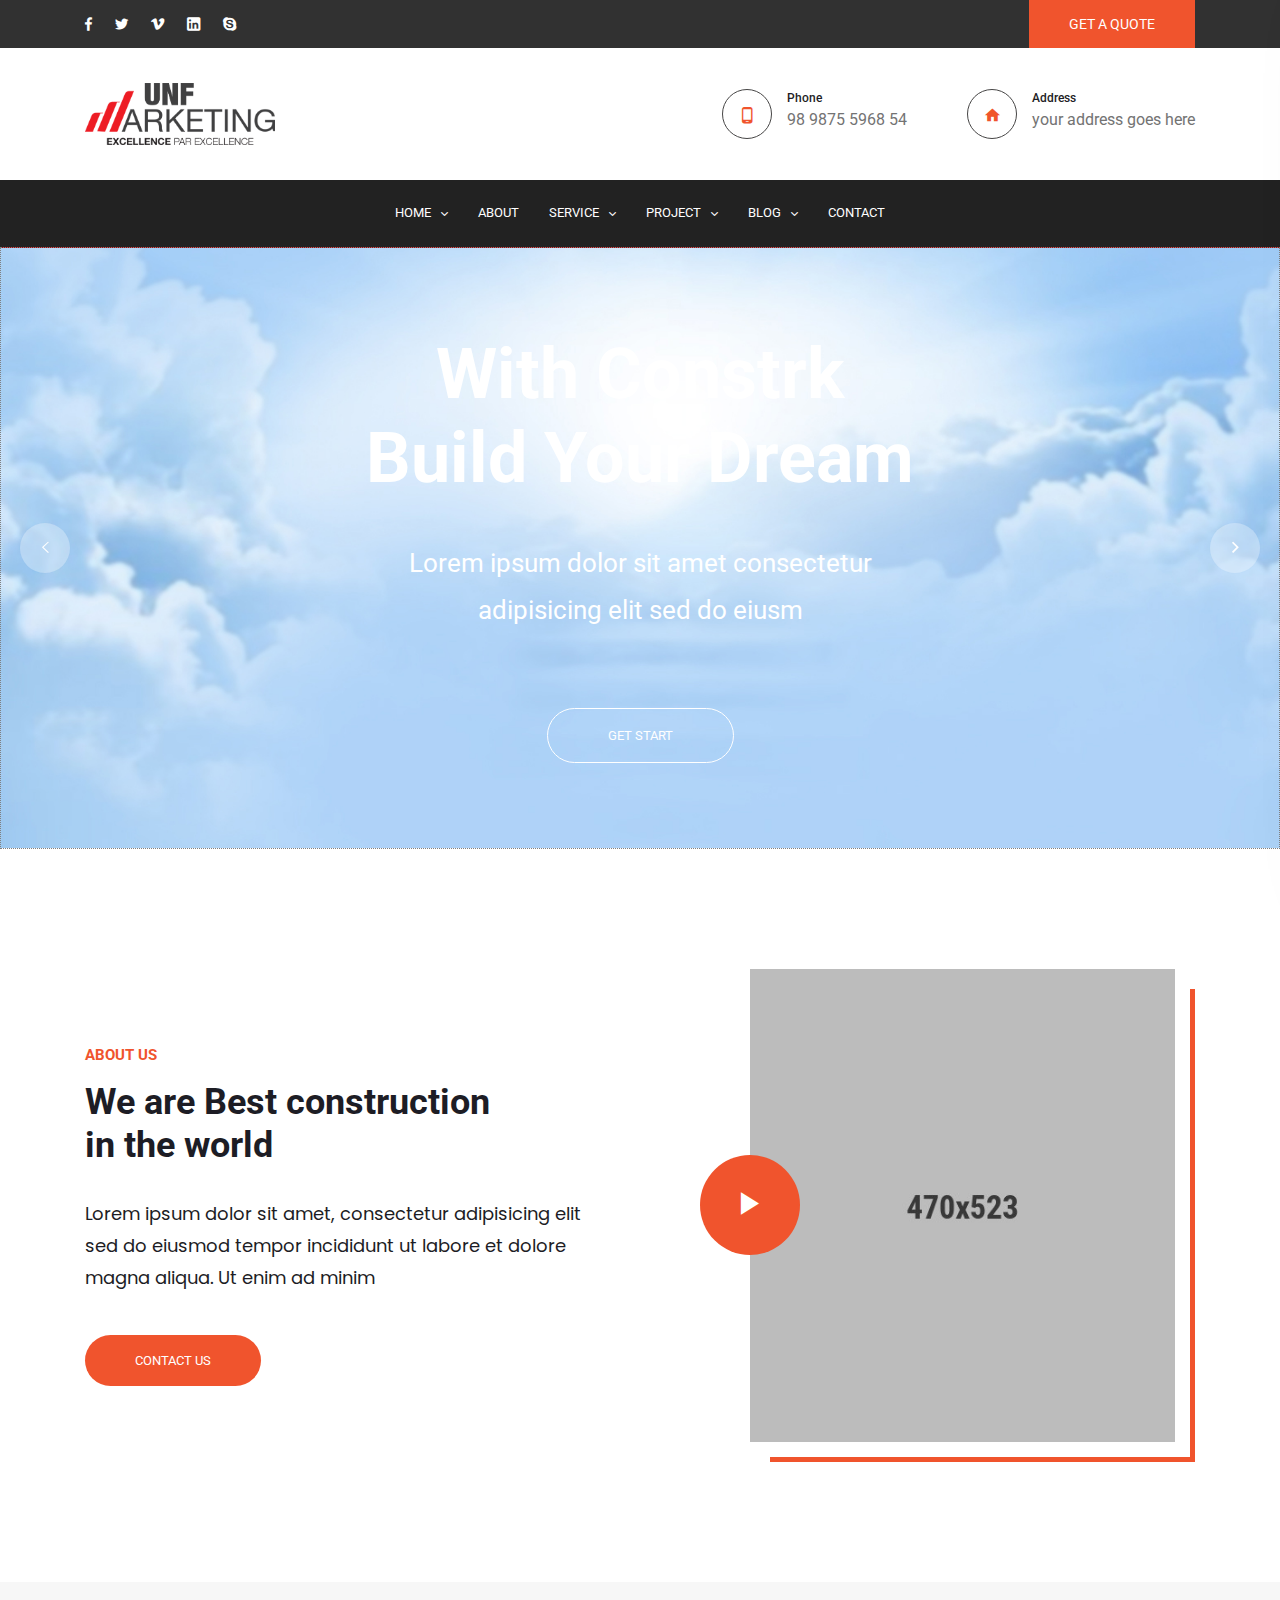
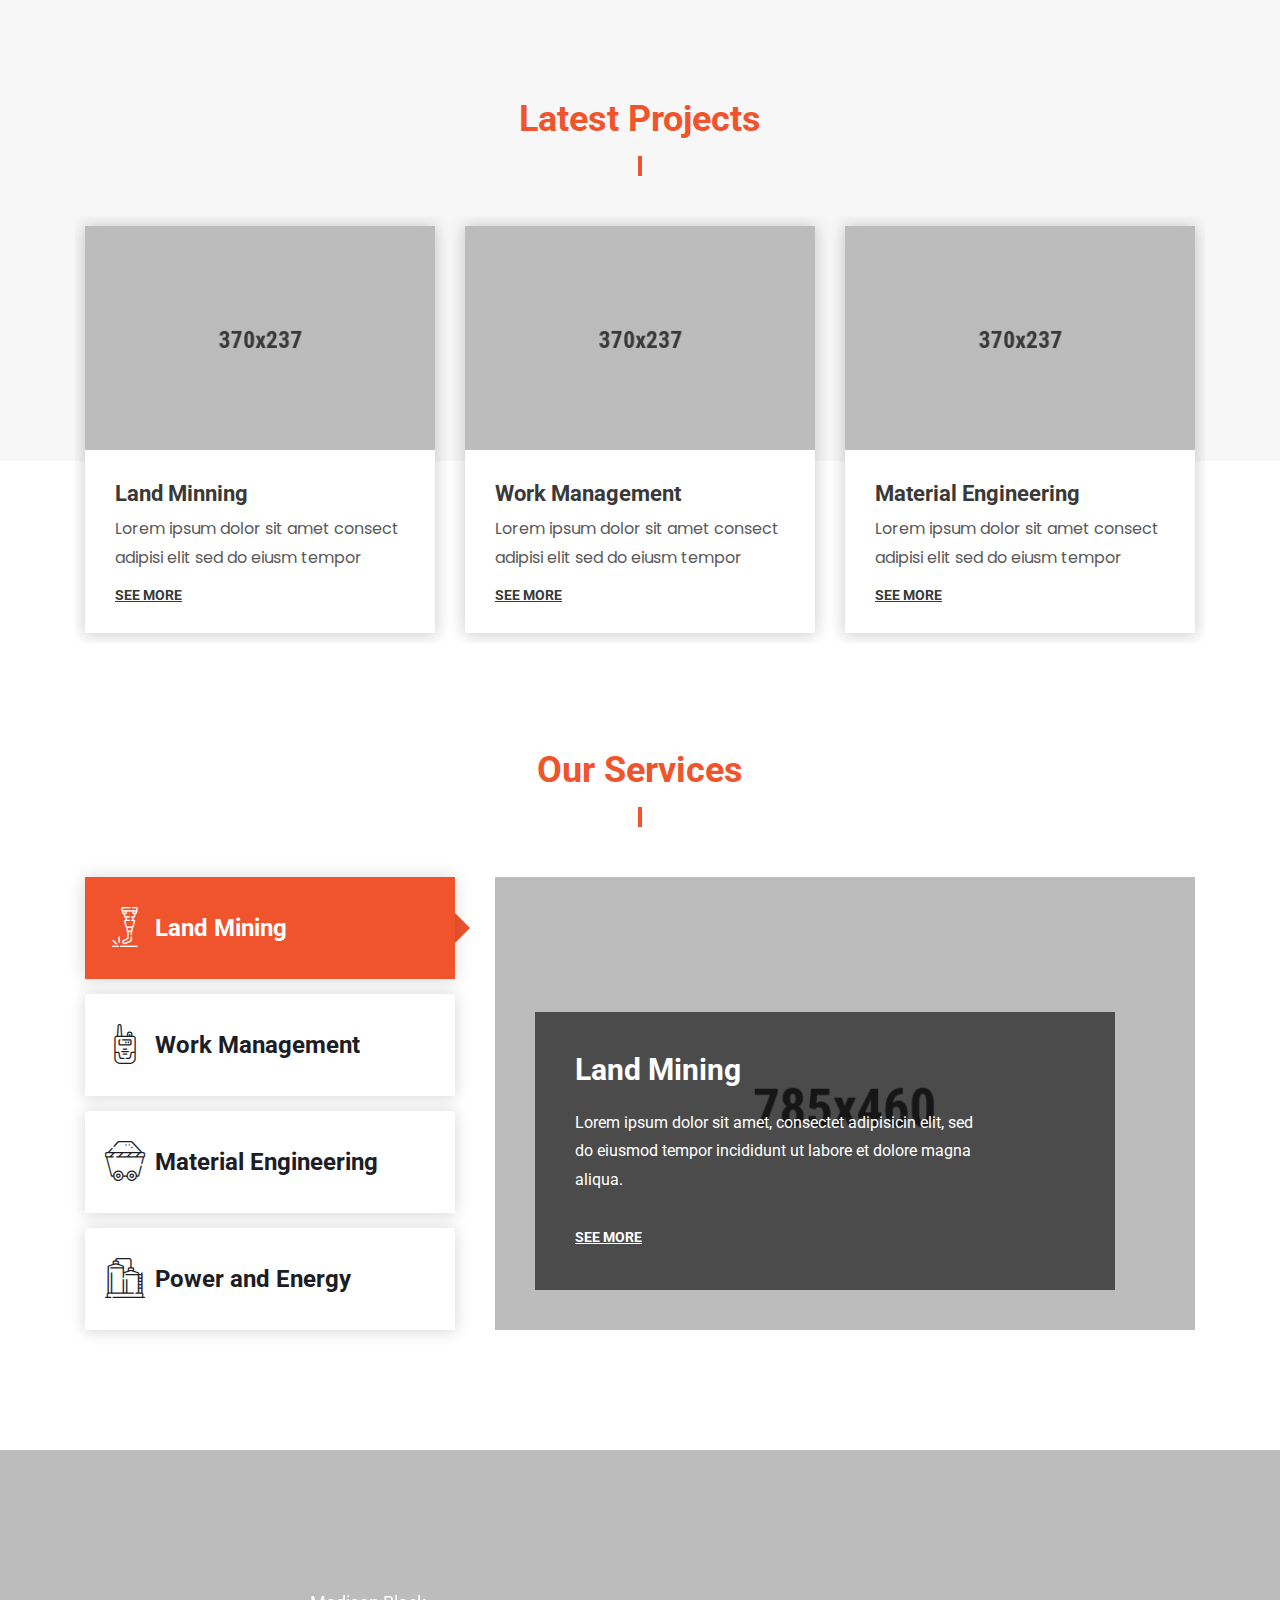
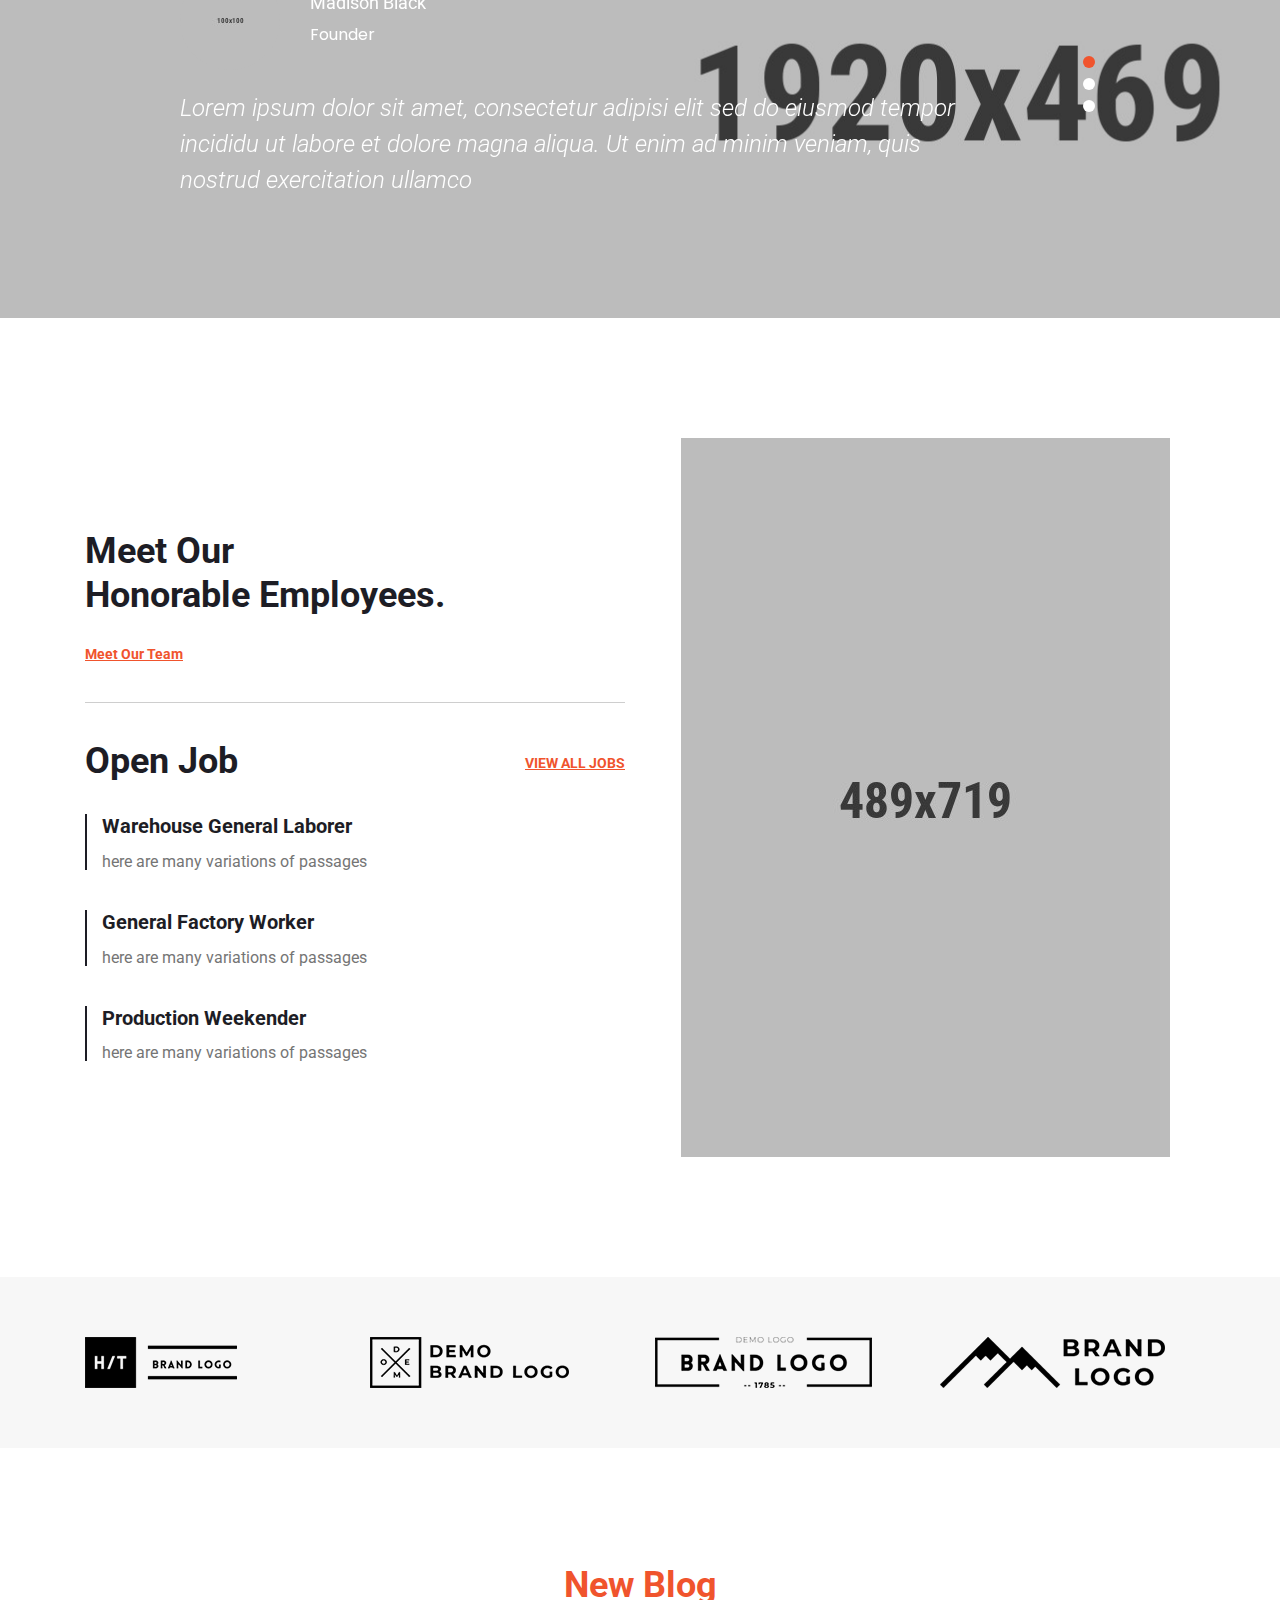
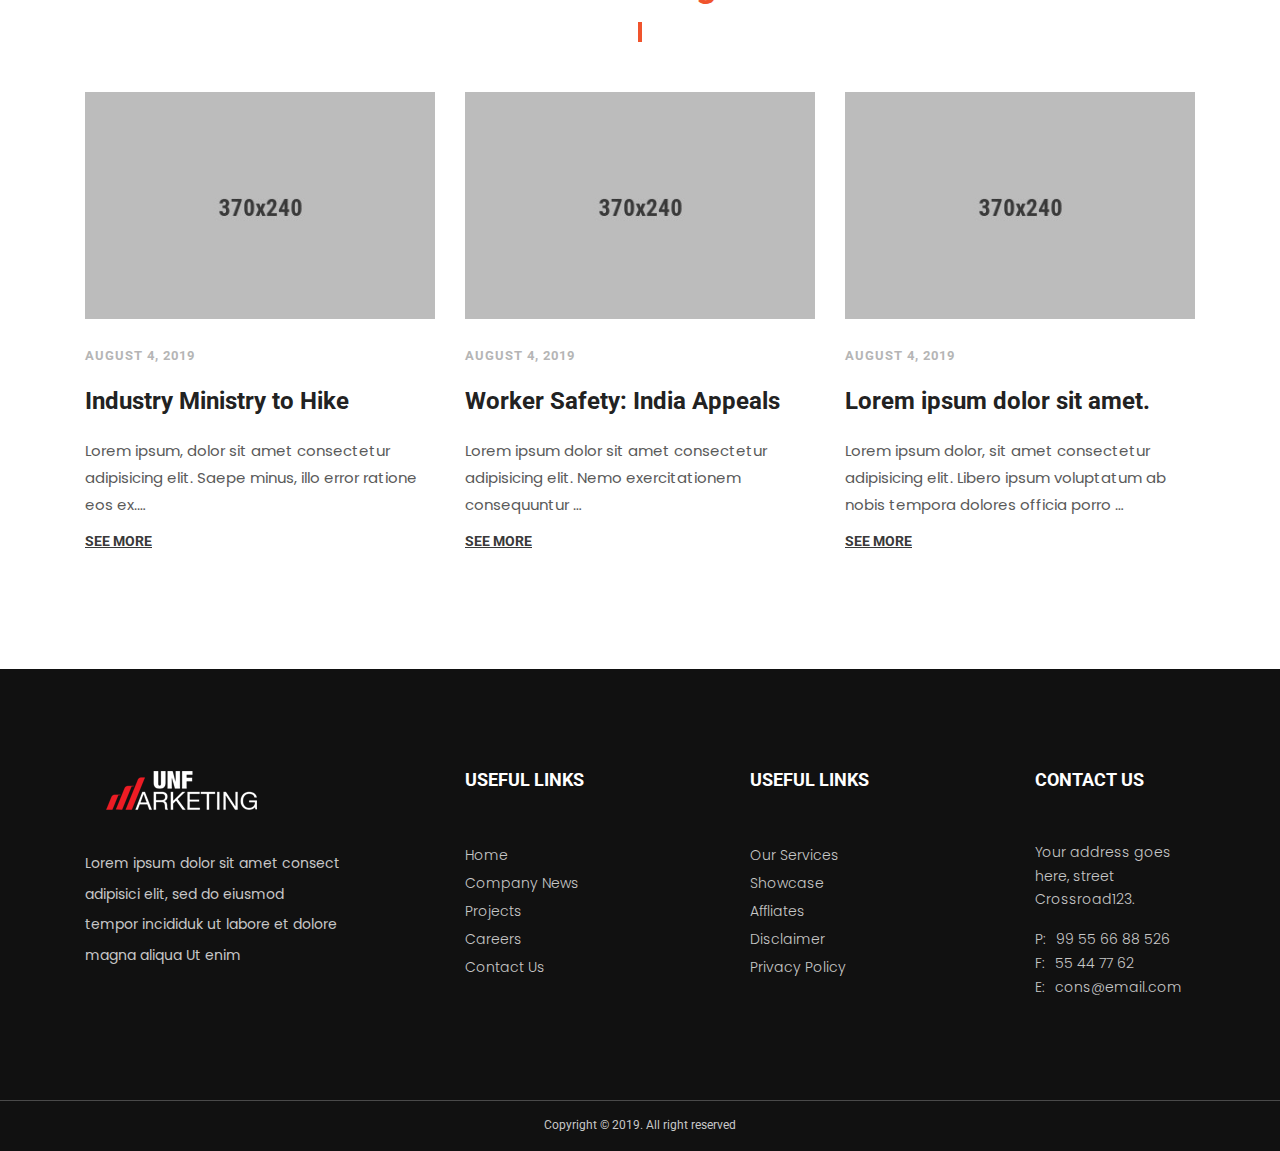
<file: index-2.html>
<!DOCTYPE html>
<html class="no-js" lang="zxx">

<head>
    <meta charset="utf-8">
    <meta http-equiv="X-UA-Compatible" content="IE=edge">
    <title>Constrk - Construction Bootstrap 4 Template</title>
    <meta name="description" content="">
    <meta name="viewport" content="width=device-width, initial-scale=1">
    <!-- Favicon -->
    <link rel="icon" href="assets/img/favicon.ico">

    <!-- CSS
	============================================ -->

    <!-- Bootstrap CSS -->
    <link rel="stylesheet" href="assets/css/vendor/bootstrap.min.css">

    <!-- FontAwesome CSS -->
    <link rel="stylesheet" href="assets/css/vendor/font-awesome.min.css">

    <!-- Material design iconic font CSS -->
    <link rel="stylesheet" href="assets/css/vendor/material-design-iconic-font.min.css">

    <!-- Ionicons CSS -->
    <link rel="stylesheet" href="assets/css/vendor/ionicons.min.css">

    <!-- Flaticon CSS -->
    <link rel="stylesheet" href="assets/css/vendor/flaticon.min.css">

    <!-- Swiper slider CSS -->
    <link rel="stylesheet" href="assets/css/plugins/swiper.min.css">

    <!-- Animate CSS -->
    <link rel="stylesheet" href="assets/css/plugins/animate.min.css">

    <!-- Light gallery CSS -->
    <link rel="stylesheet" href="assets/css/plugins/lightgallery.min.css">


    <!-- Vendor & Plugins CSS (Please remove the comment from below vendor.min.css & plugins.min.css for better website load performance and remove css files from avobe) -->
    <!--
	<link rel="stylesheet" href="assets/css/vendor/vendor.min.css">
	<link rel="stylesheet" href="assets/css/plugins/plugins.min.css">
    -->



    <!-- Main Style CSS -->
    <link rel="stylesheet" href="assets/css/style.css">


</head>

<body>

    <!--====================  header area ====================-->
    <div class="header-area header-sticky header-sticky--default">
        <div class="header-area__desktop header-area__desktop--default">
            <!--=======  header top bar  =======-->
            <div class="header-top-bar">
                <div class="container">
                    <div class="row align-items-center">
                        <div class="col-lg-4">
                            <!-- top bar left -->
                            <div class="top-bar-left-wrapper">
                                <div class="social-links social-links--white-topbar d-inline-block">
                                    <ul>
                                        <li><a href="//facebook.com"><i class="zmdi zmdi-facebook"></i></a></li>
                                        <li><a href="//twitter.com"><i class="zmdi zmdi-twitter"></i></a></li>
                                        <li><a href="//vimeo.com"><i class="zmdi zmdi-vimeo"></i></a></li>
                                        <li><a href="//linkedin.com"><i class="zmdi zmdi-linkedin-box"></i></a></li>
                                        <li><a href="//skype.com"><i class="zmdi zmdi-skype"></i></a></li>
                                    </ul>
                                </div>
                            </div>
                        </div>
                        <div class="col-lg-8">
                            <!-- top bar right -->
                            <div class="top-bar-right-wrapper">

                                <a href="contact.html" class="ht-btn ht-btn--default d-inline-block">GET A QUOTE</a>
                            </div>
                        </div>
                    </div>
                </div>
            </div>
            <!--=======  End of header top bar  =======-->
            <!--=======  header info area  =======-->
            <div class="header-info-area">
                <div class="container">
                    <div class="row align-items-center">
                        <div class="col-lg-12">
                            <div class="header-info-wrapper align-items-center">
                                <!-- logo -->
                                <div class="logo">
                                    <a href="index.html">
                                        <img src="assets/img/logo/logo.png" class="img-fluid" alt="">
                                    </a>
                                </div>

                                <!-- header contact info -->
                                <div class="header-contact-info">
                                    <div class="header-info-single-item">
                                        <div class="header-info-single-item__icon">
                                            <i class="zmdi zmdi-smartphone-android"></i>
                                        </div>
                                        <div class="header-info-single-item__content">
                                            <h6 class="header-info-single-item__title">Phone</h6>
                                            <p class="header-info-single-item__subtitle">98 9875 5968 54</p>
                                        </div>
                                    </div>
                                    <div class="header-info-single-item">
                                        <div class="header-info-single-item__icon">
                                            <i class="zmdi zmdi-home"></i>
                                        </div>
                                        <div class="header-info-single-item__content">
                                            <h6 class="header-info-single-item__title">Address</h6>
                                            <p class="header-info-single-item__subtitle">your address goes here</p>
                                        </div>
                                    </div>
                                </div>

                                <!-- mobile menu -->
                                <div class="mobile-navigation-icon" id="mobile-menu-trigger">
                                    <i></i>
                                </div>
                            </div>
                        </div>
                    </div>
                </div>
            </div>
            <!--=======  End of header info area =======-->
            <!--=======  header navigation area  =======-->
            <div class="header-navigation-area default-bg">
                <div class="container">
                    <div class="row">
                        <div class="col-lg-12">
                            <!-- header navigation -->
                            <div class="header-navigation header-navigation--header-default position-relative">
                                <div class="header-navigation__nav position-static">
                                    <nav>
                                        <ul>
                                            <li class="has-children has-children--multilevel-submenu">
                                                <a href="index.html">HOME</a>
                                                <ul class="submenu">
                                                    <li><a href="index.html">Homepage One</a></li>
                                                    <li><a href="index-2.html">Homepage Two</a></li>
                                                    <li><a href="index-3.html">Homepage Three</a></li>
                                                </ul>
                                            </li>
                                            <li><a href="about.html">ABOUT</a></li>

                                            <li class="has-children has-children--multilevel-submenu">
                                                <a href="service.html">SERVICE</a>
                                                <ul class="submenu">
                                                    <li><a href="service.html">Service Page</a></li>
                                                    <li><a href="service-details.html">Service Details Left Sidebar</a></li>
                                                    <li><a href="service-details-right-sidebar.html">Service Details Right Sidebar</a></li>
                                                </ul>
                                            </li>

                                            <li class="has-children has-children--multilevel-submenu">
                                                <a href="project.html">PROJECT</a>
                                                <ul class="submenu">
                                                    <li><a href="project.html">Project Page</a></li>
                                                    <li><a href="project-details.html">Project Details</a></li>
                                                    <li class="has-children">
                                                        <a href="#">Submenu Level One</a>
                                                        <ul class="submenu">
                                                            <li class="has-children">
                                                                <a href="#">Submenu Level Two</a>
                                                                <ul class="submenu">
                                                                    <li><a href="#">Submenu Level Three</a></li>
                                                                    <li><a href="#">Submenu Level Three</a></li>
                                                                    <li><a href="#">Submenu Level Three</a></li>
                                                                    <li><a href="#">Submenu Level Three</a></li>
                                                                </ul>
                                                            </li>
                                                            <li><a href="#">Submenu Level Two</a></li>
                                                            <li><a href="#">Submenu Level Two</a></li>
                                                            <li><a href="#">Submenu Level Two</a></li>
                                                        </ul>
                                                    </li>
                                                    <li class="has-children">
                                                        <a href="#">Submenu Level One</a>
                                                        <ul class="submenu">
                                                            <li class="has-children">
                                                                <a href="#">Submenu Level Two</a>
                                                                <ul class="submenu">
                                                                    <li><a href="#">Submenu Level Three</a></li>
                                                                    <li><a href="#">Submenu Level Three</a></li>
                                                                    <li><a href="#">Submenu Level Three</a></li>
                                                                    <li><a href="#">Submenu Level Three</a></li>
                                                                </ul>
                                                            </li>
                                                            <li><a href="#">Submenu Level Two</a></li>
                                                            <li><a href="#">Submenu Level Two</a></li>
                                                            <li><a href="#">Submenu Level Two</a></li>
                                                        </ul>
                                                    </li>
                                                </ul>
                                            </li>

                                            <li class="has-children has-children--multilevel-submenu">
                                                <a href="blog-left-sidebar.html">BLOG</a>
                                                <ul class="submenu">
                                                    <li><a href="blog-left-sidebar.html">Blog Left Sidebar</a></li>
                                                    <li><a href="blog-right-sidebar.html">Blog Right Sidebar</a></li>
                                                    <li><a href="blog-details-left-sidebar.html">Blog Details Left Sidebar</a></li>
                                                    <li><a href="blog-details-right-sidebar.html">Blog Details Right Sidebar</a></li>
                                                </ul>
                                            </li>
                                            <li><a href="contact.html">CONTACT</a> </li>
                                        </ul>
                                    </nav>
                                </div>
                            </div>
                        </div>
                    </div>
                </div>
            </div>
            <!--=======  End of header navigation area =======-->
        </div>
    </div>
    <!--====================  End of header area  ====================-->
    <!--====================  hero slider area ====================-->
    <div class="hero-alider-area">
        <div class="hero-slider__container-area">
            <div class="swiper-container hero-slider__container">
                <div class="swiper-wrapper hero-slider__wrapper">
                    <!--=======  single slider item  =======-->

                    <div class="swiper-slide hero-slider__single-item bg-img" data-bg="assets/img/slider/slider3.jpg">
                        <div class="hero-slider__content-wrapper">
                            <div class="container">
                                <div class="row">
                                    <div class="col-lg-12">
                                        <div class="hero-slider__content m-auto text-center">
                                            <h2 class="hero-slider__title">With Constrk Build Your Dream</h2>
                                            <p class="hero-slider__text">Lorem ipsum dolor sit amet consectetur adipisicing elit sed do eiusm</p>
                                            <a class="hero-slider__btn hero-slider__btn--style2" href="contact.html"> GET START</a>
                                        </div>
                                    </div>
                                </div>
                            </div>
                        </div>
                    </div>

                    <!--=======  End of single slider item  =======-->
                    <!--=======  single slider item  =======-->

                    <div class="swiper-slide hero-slider__single-item bg-img" data-bg="assets/img/slider/slider2.jpg">
                        <div class="hero-slider__content-wrapper">
                            <div class="container">
                                <div class="row">
                                    <div class="col-lg-12">
                                        <div class="hero-slider__content m-auto text-center">
                                            <h2 class="hero-slider__title">With Constrk Build Your Dream</h2>
                                            <p class="hero-slider__text">Lorem ipsum dolor sit amet consectetur adipisicing elit sed do eiusm</p>
                                            <a class="hero-slider__btn hero-slider__btn--style2" href="contact.html"> GET START</a>
                                        </div>
                                    </div>
                                </div>
                            </div>
                        </div>
                    </div>

                    <!--=======  End of single slider item  =======-->
                    <!--=======  single slider item  =======-->

                    <div class="swiper-slide hero-slider__single-item bg-img" data-bg="assets/img/slider/slider1.jpg">
                        <div class="hero-slider__content-wrapper">
                            <div class="container">
                                <div class="row">
                                    <div class="col-lg-12">
                                        <div class="hero-slider__content m-auto text-center">
                                            <h2 class="hero-slider__title">With Constrk Build Your Dream</h2>
                                            <p class="hero-slider__text">Lorem ipsum dolor sit amet consectetur adipisicing elit sed do eiusm</p>
                                            <a class="hero-slider__btn hero-slider__btn--style2" href="contact.html"> GET START</a>
                                        </div>
                                    </div>
                                </div>
                            </div>
                        </div>
                    </div>

                    <!--=======  End of single slider item  =======-->

                </div>
            </div>
            <div class="ht-swiper-button-prev ht-swiper-button-prev-13 ht-swiper-button-nav d-none d-xl-block"><i class="ion-ios-arrow-left"></i></div>
            <div class="ht-swiper-button-next ht-swiper-button-next-13 ht-swiper-button-nav d-none d-xl-block"><i class="ion-ios-arrow-forward"></i></div>
        </div>
    </div>
    <!--====================  End of hero slider area  ====================-->
    <!--====================  video cta area ====================-->
    <div class="video-cta-area section-space--inner--120">
        <div class="container">
            <div class="row align-items-center">
                <div class="col-lg-6 col-md-12">
                    <div class="video-cta-content">
                        <h4 class="video-cta-content__small-title">ABOUT US</h4>
                        <h3 class="video-cta-content__title">We are Best construction in the world</h3>
                        <p class="video-cta-content__text">Lorem ipsum dolor sit amet, consectetur adipisicing elit sed do eiusmod tempor incididunt ut labore et dolore magna aliqua. Ut enim ad minim</p>
                        <a href="contact.html" class="ht-btn ht-btn--round">CONTACT US</a>
                    </div>
                </div>
                <div class="col-lg-5 offset-lg-1 col-md-12">
                    <div class="cta-video-image">
                        <div class="video-popup">
                            <a href="https://www.youtube.com/watch?v=OrS-93U4AYQ">
                                <div class="cta-video-image__image">
                                    <img src="assets/img/backgrounds/video-cta.jpg" class="img-fluid" alt="">
                                </div>
                                <div class="cta-video-image__icon">
                                    <i class="ion-ios-play"></i>
                                </div>
                            </a>
                        </div>

                    </div>
                </div>
            </div>
        </div>
    </div>
    <!--====================  End of video cta area  ====================-->
    <!--====================  project grid slider area ====================-->

    <div class="service-slider-title-area grey-bg section-space--inner--top--120 section-space--inner--bottom--285">
        <div class="container">
            <div class="row">
                <div class="col-lg-12">
                    <div class="section-title-area text-center">
                        <h2 class="section-title mb-0">Latest Projects <span class="title-icon"></span></h2>
                    </div>
                </div>
            </div>
        </div>
    </div>

    <div class="service-grid-slider-area">
        <div class="container">
            <div class="row">
                <div class="col-lg-12">
                    <div class="service-slider">
                        <div class="swiper-container service-slider__container service-slider__container--style2">
                            <div class="swiper-wrapper service-slider__wrapper">

                                <div class="swiper-slide">
                                    <div class="service-grid-item service-grid-item--style2">
                                        <div class="service-grid-item__image">
                                            <div class="service-grid-item__image-wrapper">
                                                <a href="project-details.html">
                                                    <img src="assets/img/service/service1.jpg" class="img-fluid" alt="">
                                                </a>
                                            </div>

                                        </div>
                                        <div class="service-grid-item__content">
                                            <h3 class="title">
                                                <a href="project-details.html">Land Minning</a>
                                            </h3>
                                            <p class="subtitle">Lorem ipsum dolor sit amet consect adipisi elit sed do eiusm tempor</p>
                                            <a href="project-details.html" class="see-more-link">SEE MORE</a>
                                        </div>
                                    </div>
                                </div>

                                <div class="swiper-slide">
                                    <div class="service-grid-item service-grid-item--style2">
                                        <div class="service-grid-item__image">
                                            <div class="service-grid-item__image-wrapper">
                                                <a href="project-details.html">
                                                    <img src="assets/img/service/service2.jpg" class="img-fluid" alt="">
                                                </a>
                                            </div>

                                        </div>
                                        <div class="service-grid-item__content">
                                            <h3 class="title">
                                                <a href="project-details.html">Work Management</a>
                                            </h3>
                                            <p class="subtitle">Lorem ipsum dolor sit amet consect adipisi elit sed do eiusm tempor</p>
                                            <a href="project-details.html" class="see-more-link">SEE MORE</a>
                                        </div>
                                    </div>
                                </div>

                                <div class="swiper-slide">
                                    <div class="service-grid-item service-grid-item--style2">
                                        <div class="service-grid-item__image">
                                            <div class="service-grid-item__image-wrapper">
                                                <a href="project-details.html">
                                                    <img src="assets/img/service/service3.jpg" class="img-fluid" alt="">
                                                </a>
                                            </div>

                                        </div>
                                        <div class="service-grid-item__content">
                                            <h3 class="title">
                                                <a href="project-details.html">Material Engineering</a>
                                            </h3>
                                            <p class="subtitle">Lorem ipsum dolor sit amet consect adipisi elit sed do eiusm tempor</p>
                                            <a href="project-details.html" class="see-more-link">SEE MORE</a>
                                        </div>
                                    </div>
                                </div>

                                <div class="swiper-slide">
                                    <div class="service-grid-item service-grid-item--style2">
                                        <div class="service-grid-item__image">
                                            <div class="service-grid-item__image-wrapper">
                                                <a href="project-details.html">
                                                    <img src="assets/img/service/service1.jpg" class="img-fluid" alt="">
                                                </a>
                                            </div>
                                        </div>
                                        <div class="service-grid-item__content">
                                            <h3 class="title">
                                                <a href="project-details.html">Power and Energy</a>
                                            </h3>
                                            <p class="subtitle">Lorem ipsum dolor sit amet consect adipisi elit sed do eiusm tempor</p>
                                            <a href="project-details.html" class="see-more-link">SEE MORE</a>
                                        </div>
                                    </div>
                                </div>
                            </div>
                        </div>

                        <div class="ht-swiper-button-prev ht-swiper-button-prev-4 ht-swiper-button-nav"><i class="ion-ios-arrow-left"></i></div>
                        <div class="ht-swiper-button-next ht-swiper-button-next-4 ht-swiper-button-nav"><i class="ion-ios-arrow-forward"></i></div>
                    </div>
                </div>
            </div>
        </div>
    </div>
    <!--====================  End of project grid slider area  ====================-->
    <!--====================  service tab area ====================-->
    <div class="service-tab-area section-space--inner--120">
        <div class="container">
            <div class="row">
                <div class="col-lg-12">
                    <div class="section-title-area text-center">
                        <h2 class="section-title section-space--bottom--50">Our Services <span class="title-icon"></span></h2>
                    </div>
                </div>
                <div class="col-lg-12">
                    <!-- service tab wrapper -->
                    <div class="service-tab-wrapper">
                        <div class="row no-gutters">
                            <div class="col-md-4">
                                <div class="nav nav-tabs flex-column service-tab__link-wrapper" id="nav-tab2" role="tablist">
                                    <a class="nav-item nav-link active" id="service-item1-tab" data-toggle="tab" href="#service-item1" role="tab" aria-selected="true"> <span class="icon"><i class="flaticon-002-welding"></i></span> <span class="text">Land Mining</span></a>
                                    <a class="nav-item nav-link" id="service-item2-tab" data-toggle="tab" href="#service-item2" role="tab" aria-selected="false"><span class="icon"><i class="flaticon-004-walkie-talkie"></i></span> <span class="text">Work Management</span></a>
                                    <a class="nav-item nav-link" id="service-item3-tab" data-toggle="tab" href="#service-item3" role="tab" aria-selected="false"><span class="icon"><i class="flaticon-015-cart"></i></span> <span class="text">Material Engineering</span> </a>
                                    <a class="nav-item nav-link" id="service-item4-tab" data-toggle="tab" href="#service-item4" role="tab" aria-selected="false"><span class="icon"><i class="flaticon-010-tank-1"></i></span> <span class="text">Power and Energy</span></a>
                                </div>
                            </div>
                            <div class="col-md-8">
                                <div class="tab-content service-tab__content-wrapper">
                                    <div class="tab-pane fade show active" id="service-item1" role="tabpanel" aria-labelledby="service-item1-tab">
                                        <div class="service-tab__single-content-wrapper bg-img" data-bg="assets/img/backgrounds/service-tab1.jpg">
                                            <div class="service-tab__single-content">
                                                <h3 class="service-tab__title">Land Mining</h3>
                                                <p class="service-tab__text">Lorem ipsum dolor sit amet, consectet adipisicin elit, sed do eiusmod tempor incididunt ut labore et dolore magna aliqua.</p>
                                                <a href="service-details.html" class="see-more-link">SEE MORE</a>
                                            </div>
                                        </div>
                                    </div>
                                    <div class="tab-pane fade" id="service-item2" role="tabpanel" aria-labelledby="service-item2-tab">
                                        <div class="service-tab__single-content-wrapper bg-img" data-bg="assets/img/backgrounds/service-tab1.jpg">
                                            <div class="service-tab__single-content">
                                                <h3 class="service-tab__title">Work Management </h3>
                                                <p class="service-tab__text">Lorem ipsum dolor sit amet, consectet adipisicin elit, sed do eiusmod tempor incididunt ut labore et dolore magna aliqua.</p>
                                                <a href="service-details.html" class="see-more-link">SEE MORE</a>
                                            </div>
                                        </div>
                                    </div>
                                    <div class="tab-pane fade" id="service-item3" role="tabpanel" aria-labelledby="service-item3-tab">
                                        <div class="service-tab__single-content-wrapper bg-img" data-bg="assets/img/backgrounds/service-tab1.jpg">
                                            <div class="service-tab__single-content">
                                                <h3 class="service-tab__title">Material Engineering</h3>
                                                <p class="service-tab__text">Lorem ipsum dolor sit amet, consectet adipisicin elit, sed do eiusmod tempor incididunt ut labore et dolore magna aliqua.</p>
                                                <a href="service-details.html" class="see-more-link">SEE MORE</a>
                                            </div>
                                        </div>
                                    </div>
                                    <div class="tab-pane fade" id="service-item4" role="tabpanel" aria-labelledby="service-item4-tab">
                                        <div class="service-tab__single-content-wrapper bg-img" data-bg="assets/img/backgrounds/service-tab1.jpg">
                                            <div class="service-tab__single-content">
                                                <h3 class="service-tab__title">Power and Energy</h3>
                                                <p class="service-tab__text">Lorem ipsum dolor sit amet, consectet adipisicin elit, sed do eiusmod tempor incididunt ut labore et dolore magna aliqua.</p>
                                                <a href="service-details.html" class="see-more-link">SEE MORE</a>
                                            </div>
                                        </div>
                                    </div>

                                </div>
                            </div>
                        </div>
                    </div>
                </div>
            </div>
        </div>
    </div>
    <!--====================  End of service tab area  ====================-->
    <!--====================  testimonial slider area ====================-->
    <div class="testimonial-slider-area testimonial-slider-area-bg section-space--inner--120 bg-img" data-bg="assets/img/backgrounds/testimonial.jpg">
        <div class="container">
            <div class="row">
                <div class="col-lg-10 m-auto">
                    <div class="testimonial-slider">
                        <div class="testimonial-slider__container-area">
                            <div class="swiper-container testimonial-slider__container">
                                <div class="swiper-wrapper testimonial-slider__wrapper">
                                    <div class="swiper-slide testimonial-slider__single-slide">
                                        <div class="author">
                                            <div class="author__image">
                                                <img src="assets/img/testimonial/1.jpg" alt="">
                                            </div>
                                            <div class="author__details">
                                                <h4 class="name">Madison Black</h4>
                                                <div class="designation">Founder</div>
                                            </div>
                                        </div>
                                        <div class="content">
                                            Lorem ipsum dolor sit amet, consectetur adipisi elit sed do eiusmod tempor incididu ut labore et dolore magna aliqua. Ut enim ad minim veniam, quis nostrud exercitation ullamco
                                        </div>
                                    </div>
                                    <div class="swiper-slide testimonial-slider__single-slide">
                                        <div class="author">
                                            <div class="author__image">
                                                <img src="assets/img/testimonial/2.jpg" alt="">
                                            </div>
                                            <div class="author__details">
                                                <h4 class="name">John Doe</h4>
                                                <div class="designation">Founder</div>
                                            </div>
                                        </div>
                                        <div class="content">
                                            do eiusmod tempor incididu ut labore et dolore magna aliqua. Ut enim ad minim veniam, quis nostrud exercitation ullamco
                                        </div>
                                    </div>
                                    <div class="swiper-slide testimonial-slider__single-slide">
                                        <div class="author">
                                            <div class="author__image">
                                                <img src="assets/img/testimonial/3.jpg" alt="">
                                            </div>
                                            <div class="author__details">
                                                <h4 class="name">Jonathon Doe</h4>
                                                <div class="designation">Founder</div>
                                            </div>
                                        </div>
                                        <div class="content">
                                            consectetur adipisi elit sed do eiusmod tempor incididu ut labore et dolore magna aliqua. Ut enim ad minim veniam, quis nostrud exercitation ullamco
                                        </div>
                                    </div>
                                </div>
                            </div>
                            <div class="swiper-pagination swiper-pagination-3"></div>
                        </div>
                    </div>
                </div>
            </div>
        </div>
    </div>
    <!--====================  End of testimonial slider area  ====================-->
    <!--====================  team job area ====================-->
    <div class="team-job-area section-space--inner--120">
        <div class="container">
            <div class="row align-items-center">
                <div class="col-lg-6">
                    <div class="team-job__content">
                        <div class="team-job__title-wrapper">
                            <h2 class="team-job__title">Meet Our <br> Honorable Employees.</h2>
                                <a href="#" class="see-more-link see-more-link--color">Meet Our Team</a>
                        </div>

                        <div class="team-job__content-wrapper">
                            <h2 class="team-job__title">Open Job <span><a href="#" class="see-more-link see-more-link--color">VIEW ALL JOBS</a></span></h2>
                            <div class="team-job__list-wrapper">
                                <div class="team-job__single">
                                    <h3 class="title"> <a href="#">Warehouse General Laborer</a></h3>
                                    <p class="text">here are many variations of passages</p>
                                </div>
                                <div class="team-job__single">
                                    <h3 class="title"> <a href="#">General Factory Worker</a></h3>
                                    <p class="text">here are many variations of passages</p>
                                </div>
                                <div class="team-job__single">
                                    <h3 class="title"> <a href="#">Production Weekender</a></h3>
                                    <p class="text">here are many variations of passages</p>
                                </div>
                            </div>
                        </div>
                    </div>
                </div>
                <div class="col-lg-6">
                    <div class="team-job__image text-center">
                        <img src="assets/img/team/team.jpg" class="img-fluid" alt="">
                    </div>
                </div>
            </div>
        </div>
    </div>
    <!--====================  End of team job area  ====================-->
    <!--====================  brand logo area ====================-->
    <div class="brand-logo-slider-area grey-bg section-space--inner--60">
        <div class="container">
            <div class="row">
                <div class="col-lg-12">
                    <!-- brand logo slider -->
                    <div class="brand-logo-slider__container-area">
                        <div class="swiper-container brand-logo-slider__container">
                            <div class="swiper-wrapper brand-logo-slider__wrapper">
                                <div class="swiper-slide brand-logo-slider__single">
                                    <div class="image">
                                        <a href="#">
                                            <img src="assets/img/brand-logo/1.png" class="img-fluid" alt="">
                                        </a>
                                    </div>

                                </div>
                                <div class="swiper-slide brand-logo-slider__single">
                                    <div class="image">
                                        <a href="#">
                                            <img src="assets/img/brand-logo/2.png" class="img-fluid" alt="">
                                        </a>
                                    </div>

                                </div>
                                <div class="swiper-slide brand-logo-slider__single">
                                    <div class="image">
                                        <a href="#">
                                            <img src="assets/img/brand-logo/3.png" class="img-fluid" alt="">
                                        </a>
                                    </div>

                                </div>
                                <div class="swiper-slide brand-logo-slider__single">
                                    <div class="image">
                                        <a href="#">
                                            <img src="assets/img/brand-logo/4.png" class="img-fluid" alt="">
                                        </a>
                                    </div>

                                </div>
                                <div class="swiper-slide brand-logo-slider__single">
                                    <div class="image">
                                        <a href="#">
                                            <img src="assets/img/brand-logo/1.png" class="img-fluid" alt="">
                                        </a>
                                    </div>

                                </div>
                                <div class="swiper-slide brand-logo-slider__single">
                                    <div class="image">
                                        <a href="#">
                                            <img src="assets/img/brand-logo/2.png" class="img-fluid" alt="">
                                        </a>
                                    </div>

                                </div>
                                <div class="swiper-slide brand-logo-slider__single">
                                    <div class="image">
                                        <a href="#">
                                            <img src="assets/img/brand-logo/3.png" class="img-fluid" alt="">
                                        </a>
                                    </div>

                                </div>
                                <div class="swiper-slide brand-logo-slider__single">
                                    <div class="image">
                                        <a href="#">
                                            <img src="assets/img/brand-logo/4.png" class="img-fluid" alt="">
                                        </a>
                                    </div>

                                </div>

                            </div>
                        </div>
                    </div>
                </div>
            </div>
        </div>
    </div>
    <!--====================  End of brand logo area  ====================-->
    <!--====================  blog grid area ====================-->
    <div class="blog-grid-area section-space--inner--120">
        <div class="container">
            <div class="row">
                <div class="col-lg-12">
                    <!-- section title -->
                    <div class="section-title-area text-center">
                        <h2 class="section-title section-space--bottom--50">New Blog <span class="title-icon"></span></h2>
                    </div>
                </div>

                <div class="col-lg-12">
                    <div class="blog-grid-wrapper">
                        <div class="row">
                            <div class="col-lg-4">
                                <div class="blog-post-slider__single-slide blog-post-slider__single-slide--grid-view">
                                    <div class="blog-post-slider__image section-space--bottom--30">
                                        <a href="blog-details-left-sidebar.html"><img src="assets/img/blog/1.jpg" class="img-fluid" alt=""></a>
                                    </div>
                                    <div class="blog-post-slider__content">
                                        <p class="post-date"> AUGUST 4, 2019</p>
                                        <h3 class="post-title">
                                            <a href="blog-details-left-sidebar.html">Industry Ministry to Hike</a>
                                        </h3>
                                        <p class="post-excerpt">Lorem ipsum, dolor sit amet consectetur adipisicing elit. Saepe minus, illo error ratione eos ex.…</p>
                                        <a href="blog-details-left-sidebar.html" class="see-more-link">SEE MORE</a>
                                    </div>
                                </div>
                            </div>
                            <div class="col-lg-4">
                                <div class="blog-post-slider__single-slide blog-post-slider__single-slide--grid-view">
                                    <div class="blog-post-slider__image section-space--bottom--30">
                                        <a href="blog-details-left-sidebar.html"><img src="assets/img/blog/2.jpg" class="img-fluid" alt=""></a>
                                    </div>
                                    <div class="blog-post-slider__content">
                                        <p class="post-date"> AUGUST 4, 2019</p>
                                        <h3 class="post-title">
                                            <a href="blog-details-left-sidebar.html">Worker Safety: India Appeals</a>
                                        </h3>
                                        <p class="post-excerpt">Lorem ipsum dolor sit amet consectetur adipisicing elit. Nemo exercitationem consequuntur …</p>
                                        <a href="blog-details-left-sidebar.html" class="see-more-link">SEE MORE</a>
                                    </div>
                                </div>
                            </div>
                            <div class="col-lg-4">
                                <div class="blog-post-slider__single-slide blog-post-slider__single-slide--grid-view">
                                    <div class="blog-post-slider__image section-space--bottom--30">
                                        <a href="blog-details-left-sidebar.html"><img src="assets/img/blog/3.jpg" class="img-fluid" alt=""></a>
                                    </div>
                                    <div class="blog-post-slider__content">
                                        <p class="post-date"> AUGUST 4, 2019</p>
                                        <h3 class="post-title">
                                            <a href="blog-details-left-sidebar.html">Lorem ipsum dolor sit amet.</a>
                                        </h3>
                                        <p class="post-excerpt">Lorem ipsum dolor, sit amet consectetur adipisicing elit. Libero ipsum voluptatum ab nobis tempora dolores officia porro …</p>
                                        <a href="blog-details-left-sidebar.html" class="see-more-link">SEE MORE</a>
                                    </div>
                                </div>
                            </div>
                        </div>
                    </div>
                </div>
            </div>
        </div>
    </div>
    <!--====================  End of blog grid area  ====================-->
    <!--====================  footer area ====================-->
    <div class="footer-area dark-bg">
        <div class="container">
            <div class="row">
                <div class="col-lg-12">
                    <div class="footer-content-wrapper section-space--inner--100">
                        <div class="row">
                            <div class="col-xl-3 col-lg-3 col-md-12">
                                <!-- footer intro wrapper -->
                                <div class="footer-intro-wrapper">
                                    <div class="footer-logo">
                                        <a href="#">
                                            <img src="assets/img/logo/logo-light.png" class="img-fluid" alt="">
                                        </a>
                                    </div>
                                    <div class="footer-desc">
                                        Lorem ipsum dolor sit amet consect adipisici elit, sed do eiusmod tempor incididuk ut labore et dolore magna aliqua Ut enim
                                    </div>

                                </div>
                            </div>
                            <div class="col-xl-2 offset-xl-1 col-lg-3 col-md-4">
                                <!-- footer widget -->
                                <div class="footer-widget">
                                    <h4 class="footer-widget__title">USEFUL LINKS</h4>
                                    <ul class="footer-widget__navigation">
                                        <li><a href="#">Home</a></li>
                                        <li><a href="#">Company News</a></li>
                                        <li><a href="#">Projects</a></li>
                                        <li><a href="#">Careers</a></li>
                                        <li><a href="#">Contact Us</a></li>
                                    </ul>
                                </div>
                            </div>
                            <div class="col-xl-2 offset-xl-1 col-lg-3 col-md-4">
                                <!-- footer widget -->
                                <div class="footer-widget">
                                    <h4 class="footer-widget__title">USEFUL LINKS</h4>
                                    <ul class="footer-widget__navigation">
                                        <li><a href="#">Our Services</a></li>
                                        <li><a href="#">Showcase</a></li>
                                        <li><a href="#">Affliates</a></li>
                                        <li><a href="#">Disclaimer</a></li>
                                        <li><a href="#">Privacy Policy</a></li>
                                    </ul>
                                </div>
                            </div>
                            <div class="col-xl-2 offset-xl-1 col-lg-3 col-md-4">
                                <!-- footer widget -->
                                <div class="footer-widget mb-0">
                                    <h4 class="footer-widget__title">CONTACT US</h4>
                                    <div class="footer-widget__content">
                                        <p class="address">Your address goes here, street Crossroad123.</p>
                                        <ul class="contact-details">
                                            <li><span>P:</span>99 55 66 88 526</li>
                                            <li><span>F:</span>55 44 77 62</li>
                                            <li><span>E:</span>cons@email.com</li>
                                        </ul>
                                    </div>
                                </div>
                            </div>
                        </div>
                    </div>
                </div>
            </div>
        </div>
        <div class="footer-copyright-wrapper">
            <div class="footer-copyright text-center">
                Copyright © 2019. All right reserved
            </div>
        </div>
    </div>
    <!--====================  End of footer area  ====================-->
    <!--=======  offcanvas mobile menu  =======-->

    <div class="offcanvas-mobile-menu" id="mobile-menu-overlay">
        <a href="javascript:void(0)" class="offcanvas-menu-close" id="mobile-menu-close-trigger">
            <i class="ion-android-close"></i>
        </a>

        <div class="offcanvas-wrapper">

            <div class="offcanvas-inner-content">
                <div class="offcanvas-mobile-search-area">
                    <form action="#">
                        <input type="search" placeholder="Search ...">
                        <button type="submit"><i class="fa fa-search"></i></button>
                    </form>
                </div>
                <nav class="offcanvas-navigation">
                    <ul>
                        <li class="menu-item-has-children">
                            <a href="#">Home</a>
                            <ul class="sub-menu">
                                <li><a href="index.html">Homepage One</a></li>
                                <li><a href="index-2.html">Homepage Two</a></li>
                                <li><a href="index-3.html">Homepage Three</a></li>
                            </ul>
                        </li>
                        <li><a href="about.html">About</a></li>
                        <li class="menu-item-has-children">
                            <a href="service.html">Service</a>
                            <ul class="sub-menu">
                                <li><a href="service.html">Service Page</a></li>
                                <li><a href="service-details.html">Service Details Left Sidebar</a></li>
                                <li><a href="service-details-right-sidebar.html">Service Details Right Sidebar</a></li>
                            </ul>
                        </li>

                        <li class="menu-item-has-children">
                            <a href="javascript:void(0)">Project</a>
                            <ul class="sub-menu">
                                <li><a href="project.html">Project Page</a></li>
                                <li><a href="project-details.html">Project Details</a></li>
                                <li class="menu-item-has-children">
                                    <a href="#">Submenu Level One</a>
                                    <ul class="sub-menu">
                                        <li class="menu-item-has-children">
                                            <a href="#">Submenu Level Two</a>
                                            <ul class="sub-menu">
                                                <li><a href="#">Submenu Level Three</a></li>
                                                <li><a href="#">Submenu Level Three</a></li>
                                                <li><a href="#">Submenu Level Three</a></li>
                                                <li><a href="#">Submenu Level Three</a></li>
                                            </ul>
                                        </li>
                                        <li><a href="#">Submenu Level Two</a></li>
                                        <li><a href="#">Submenu Level Two</a></li>
                                        <li><a href="#">Submenu Level Two</a></li>
                                    </ul>
                                </li>
                                <li class="menu-item-has-children">
                                    <a href="#">Submenu Level One</a>
                                    <ul class="sub-menu">
                                        <li class="menu-item-has-children">
                                            <a href="#">Submenu Level Two</a>
                                            <ul class="sub-menu">
                                                <li><a href="#">Submenu Level Three</a></li>
                                                <li><a href="#">Submenu Level Three</a></li>
                                                <li><a href="#">Submenu Level Three</a></li>
                                                <li><a href="#">Submenu Level Three</a></li>
                                            </ul>
                                        </li>
                                        <li><a href="#">Submenu Level Two</a></li>
                                        <li><a href="#">Submenu Level Two</a></li>
                                        <li><a href="#">Submenu Level Two</a></li>
                                    </ul>
                                </li>

                            </ul>
                        </li>
                        <li class="menu-item-has-children">
                            <a href="javascript:void(0)">Blog</a>
                            <ul class="sub-menu">
                                <li><a href="blog-left-sidebar.html">Blog Left Sidebar</a></li>
                                <li><a href="blog-right-sidebar.html">Blog Right Sidebar</a></li>
                                <li><a href="blog-details-left-sidebar.html">Blog Details Left Sidebar</a></li>
                                <li><a href="blog-details-right-sidebar.html">Blog Details Right Sidebar</a></li>
                            </ul>
                        </li>
                        <li><a href="contact.html">Contact</a></li>
                    </ul>
                </nav>



                <div class="offcanvas-widget-area">
                    <div class="off-canvas-contact-widget">
                        <div class="header-contact-info">
                            <ul class="header-contact-info__list">
                                <li><i class="ion-android-phone-portrait"></i> <a href="tel://12452456012">(1245) 2456 012 </a></li>
                                <li><i class="ion-android-mail"></i> <a href="mailto:info@yourdomain.com">info@yourdomain.com</a></li>
                            </ul>
                        </div>
                    </div>
                    <!--Off Canvas Widget Social Start-->
                    <div class="off-canvas-widget-social">
                        <a href="#" title="Facebook"><i class="fa fa-facebook"></i></a>
                        <a href="#" title="Twitter"><i class="fa fa-twitter"></i></a>
                        <a href="#" title="LinkedIn"><i class="fa fa-linkedin"></i></a>
                        <a href="#" title="Youtube"><i class="fa fa-youtube-play"></i></a>
                        <a href="#" title="Vimeo"><i class="fa fa-vimeo-square"></i></a>
                    </div>
                    <!--Off Canvas Widget Social End-->
                </div>
            </div>
        </div>

    </div>

    <!--=======  End of offcanvas mobile menu  =======-->
    <!--====================  scroll top ====================-->
    <a href="#" class="scroll-top" id="scroll-top">
        <i class="ion-android-arrow-up"></i>
    </a>
    <!--====================  End of scroll top  ====================-->
    <!-- JS
============================================ -->

    <!-- Modernizer JS -->
    <script src="assets/js/vendor/modernizr-2.8.3.min.js"></script>

    <!-- jQuery JS -->
    <script src="assets/js/vendor/jquery-3.3.1.min.js"></script>

    <!-- Bootstrap JS -->
    <script src="assets/js/vendor/bootstrap.min.js"></script>

    <!-- Popper JS -->
    <script src="assets/js/vendor/popper.min.js"></script>

    <!-- Swiper Slider JS -->
    <script src="assets/js/plugins/swiper.min.js"></script>

    <!-- Light gallery JS -->
    <script src="assets/js/plugins/lightgallery.min.js"></script>

    <!-- Light gallery video JS -->
    <script src="assets/js/plugins/lg-video.min.js"></script>

    <!-- Waypoints JS -->
    <script src="assets/js/plugins/waypoints.min.js"></script>

    <!-- Counter up JS -->
    <script src="assets/js/plugins/counterup.min.js"></script>

    <!-- Mailchimp JS -->
    <script src="assets/js/plugins/mailchimp-ajax-submit.min.js"></script>

    <!-- Plugins JS (Please remove the comment from below plugins.min.js for better website load performance and remove plugin js files from avobe) -->

    <!--
<script src="assets/js/plugins/plugins.min.js"></script>
-->

    <!-- Main JS -->
    <script src="assets/js/main.js"></script>


</body>

</html>
</file>
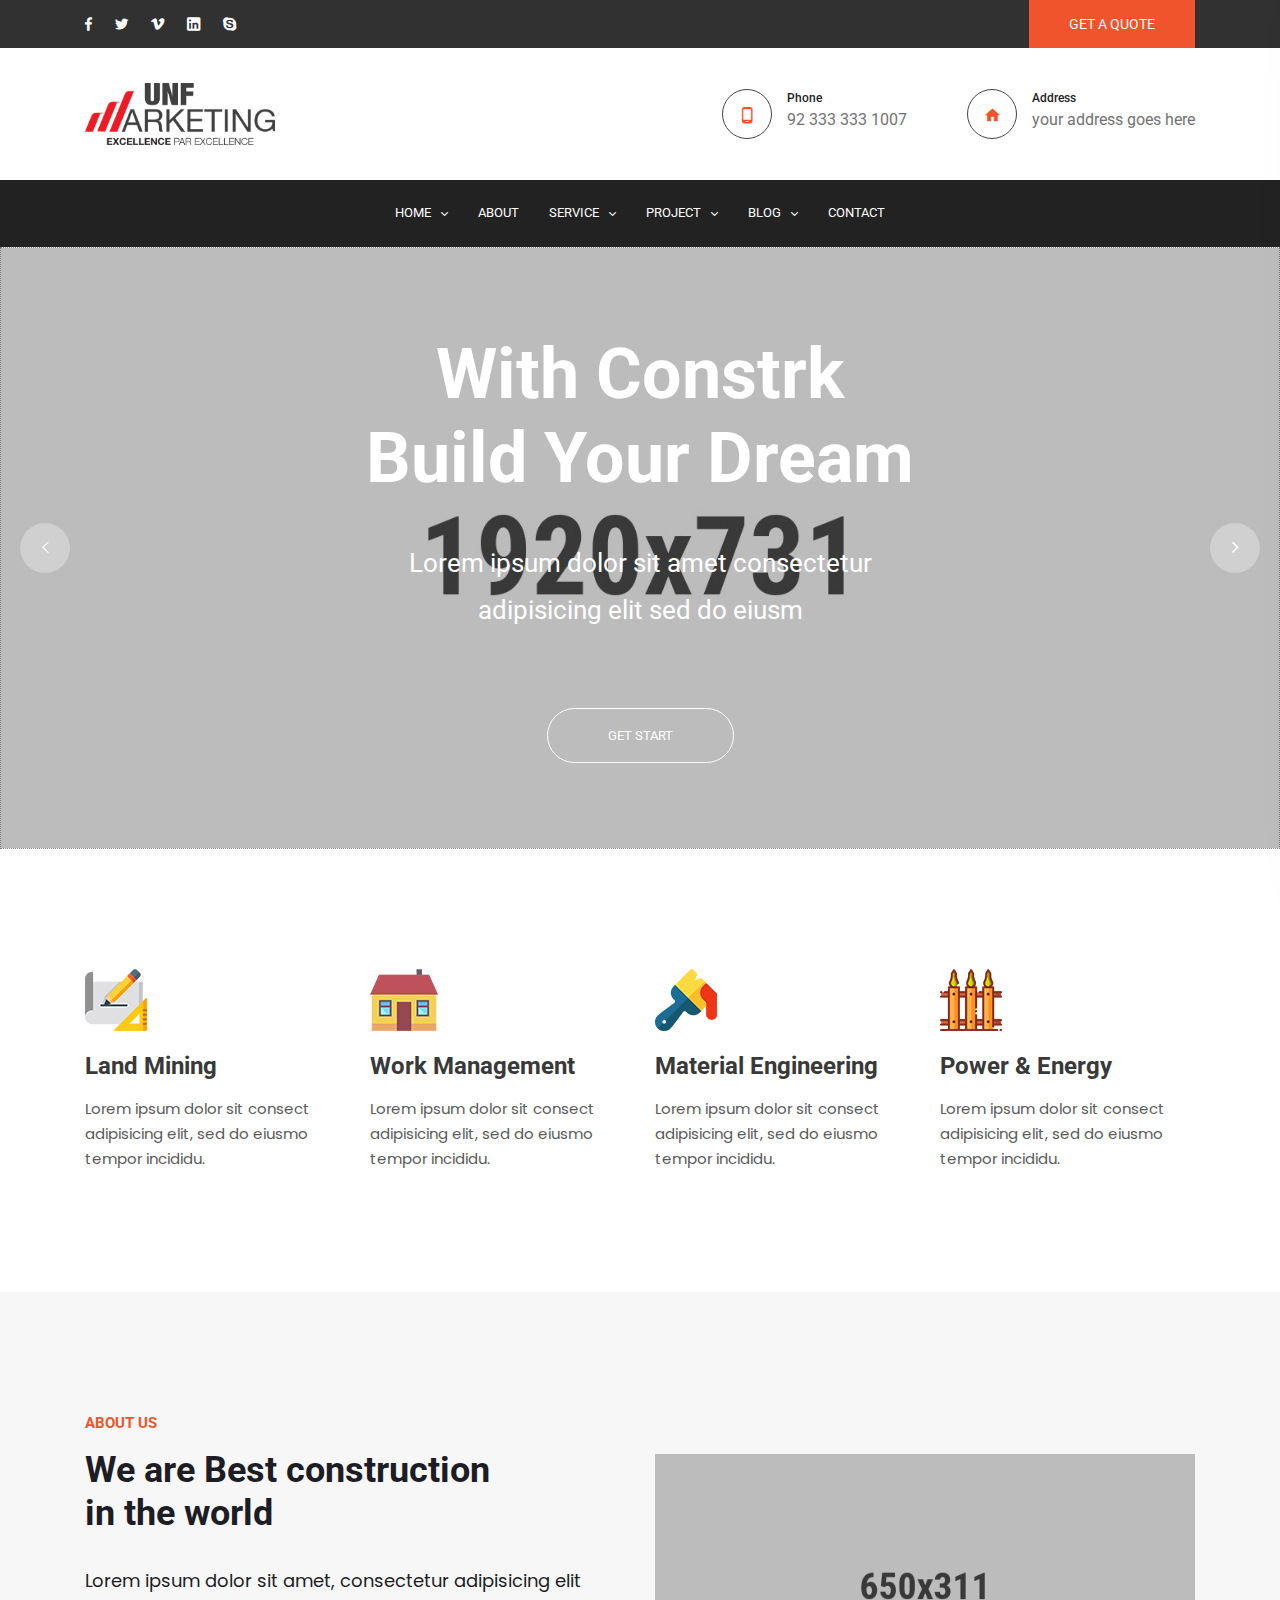
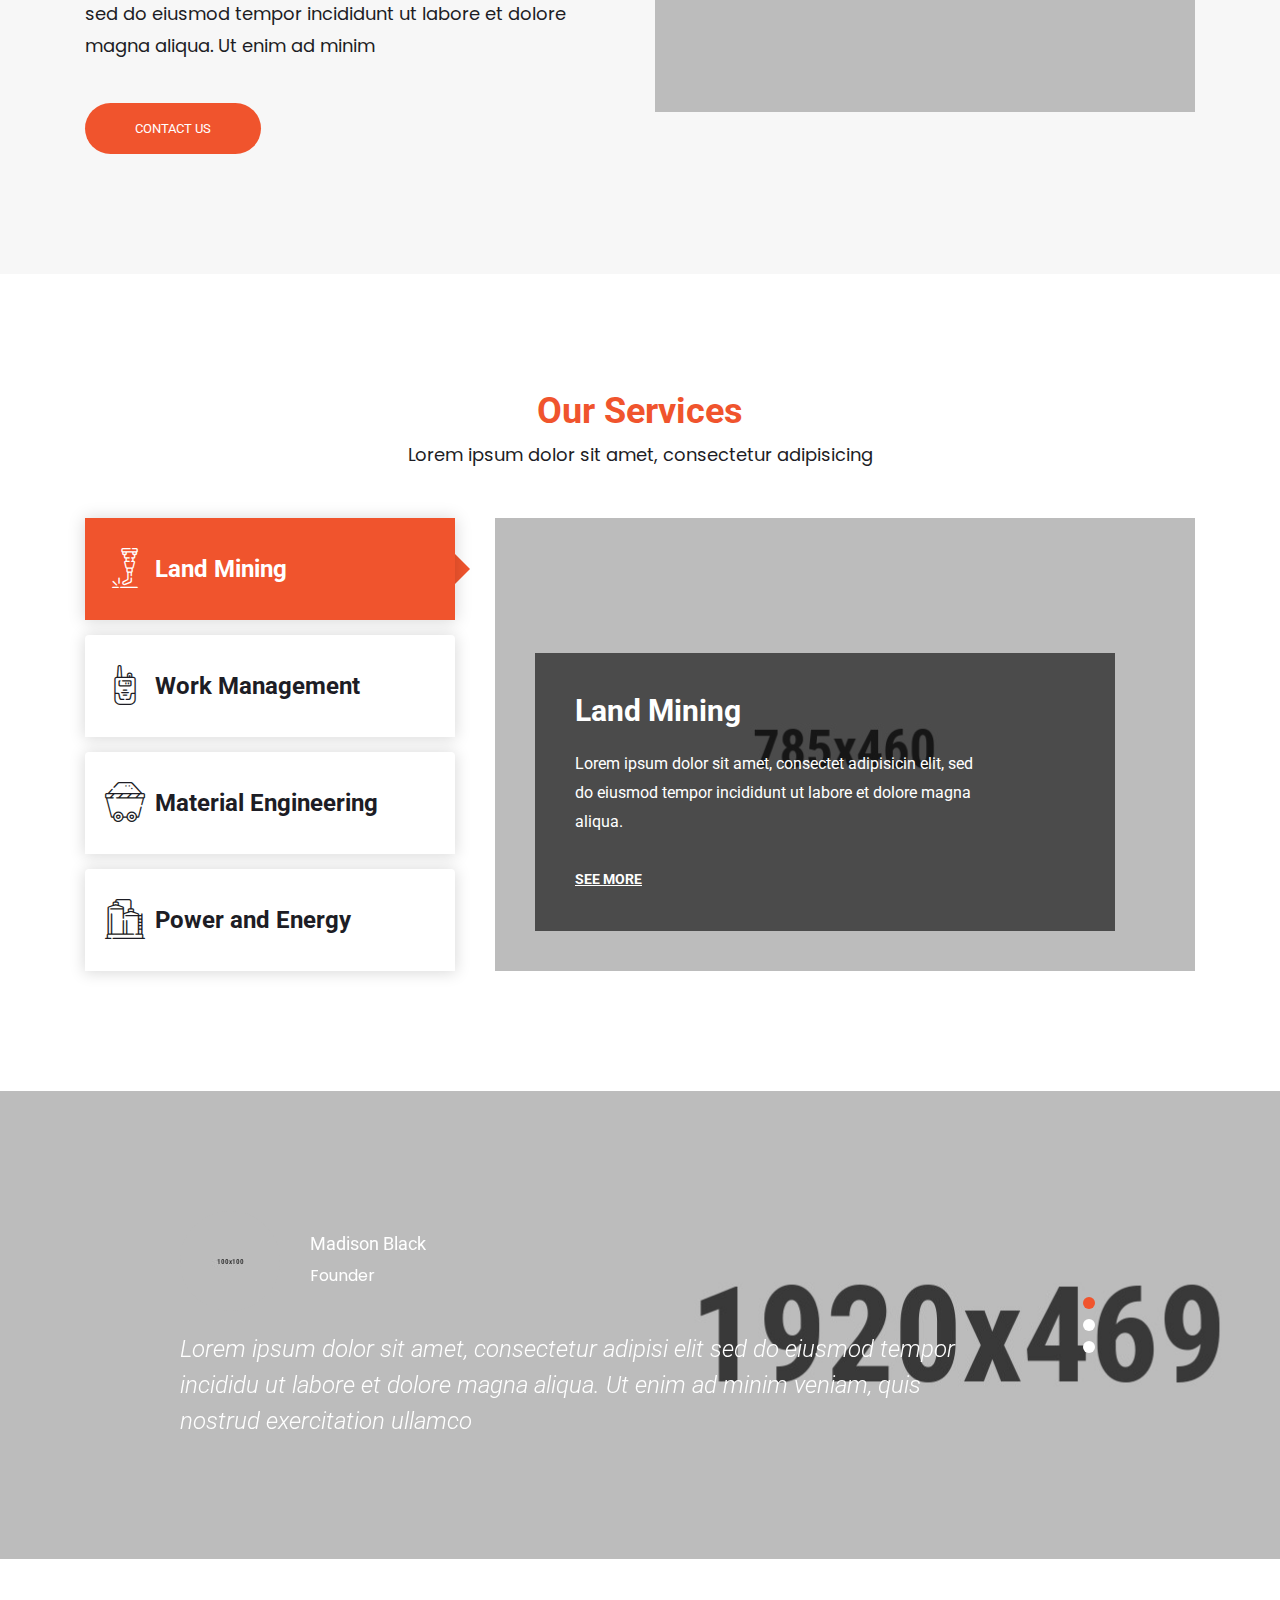
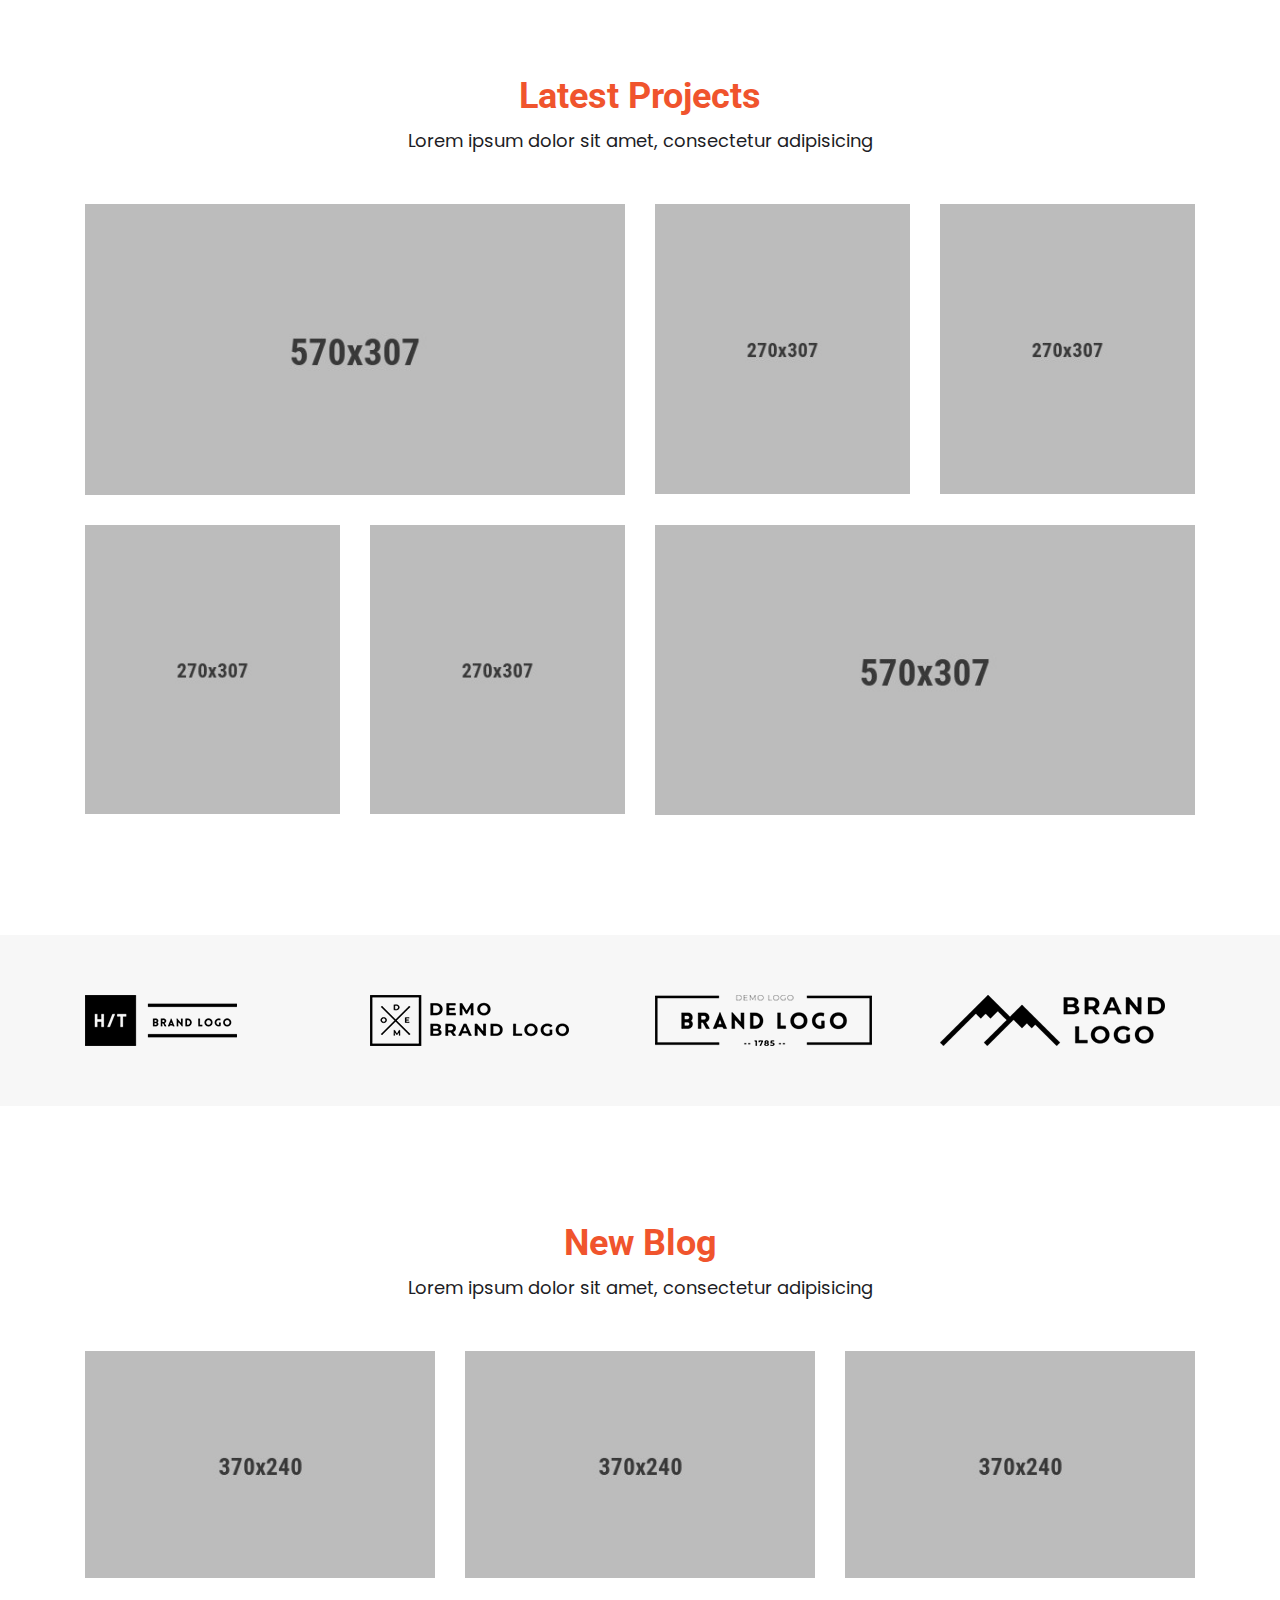
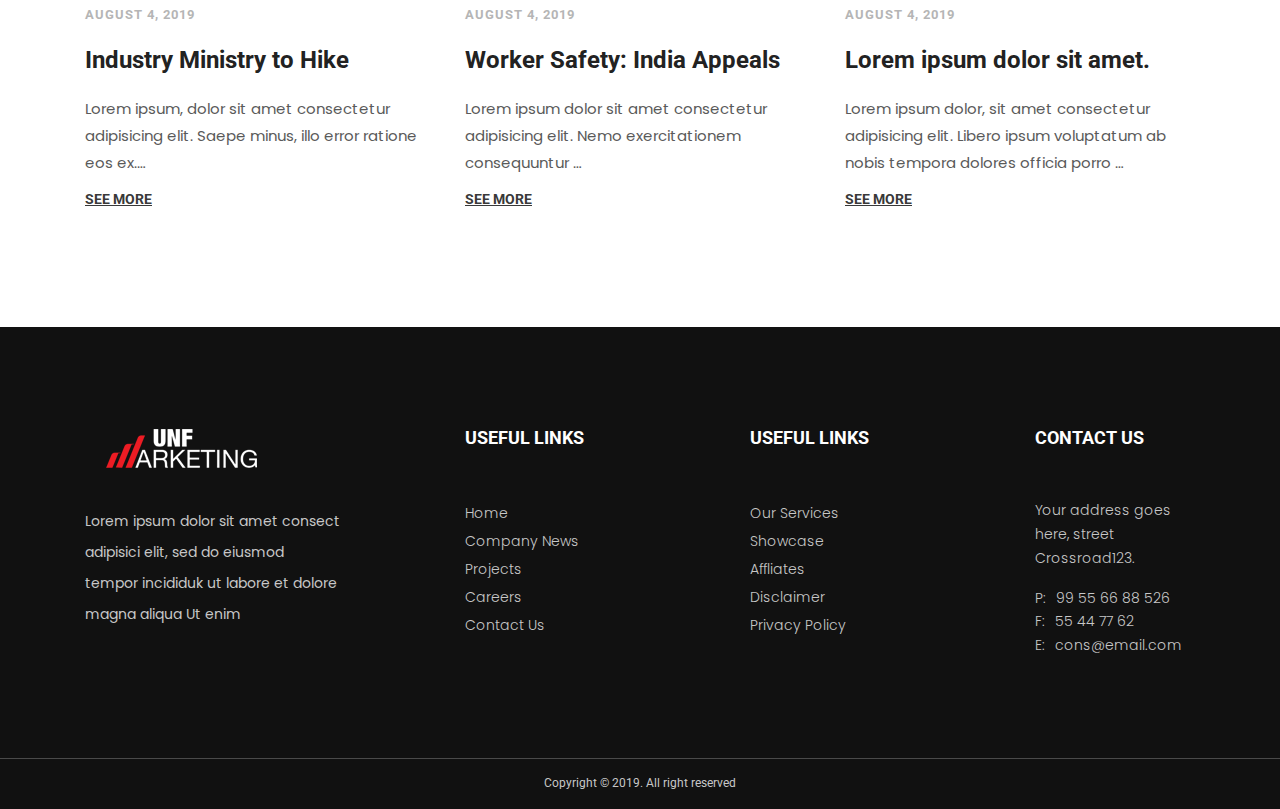
<file: index-3.html>
<!DOCTYPE html>
<html class="no-js" lang="zxx">

<head>
    <meta charset="utf-8">
    <meta http-equiv="X-UA-Compatible" content="IE=edge">
    <title>Constrk - New site</title>
    <meta name="description" content="">
    <meta name="viewport" content="width=device-width, initial-scale=1">
    <!-- Favicon -->
    <link rel="icon" href="assets/img/favicon.ico">

    <!-- CSS
	============================================ -->

    <!-- Bootstrap CSS -->
    <link rel="stylesheet" href="assets/css/vendor/bootstrap.min.css">

    <!-- FontAwesome CSS -->
    <link rel="stylesheet" href="assets/css/vendor/font-awesome.min.css">

    <!-- Material design iconic font CSS -->
    <link rel="stylesheet" href="assets/css/vendor/material-design-iconic-font.min.css">

    <!-- Ionicons CSS -->
    <link rel="stylesheet" href="assets/css/vendor/ionicons.min.css">

    <!-- Flaticon CSS -->
    <link rel="stylesheet" href="assets/css/vendor/flaticon.min.css">

    <!-- Swiper slider CSS -->
    <link rel="stylesheet" href="assets/css/plugins/swiper.min.css">

    <!-- Animate CSS -->
    <link rel="stylesheet" href="assets/css/plugins/animate.min.css">

    <!-- Light gallery CSS -->
    <link rel="stylesheet" href="assets/css/plugins/lightgallery.min.css">


    <!-- Vendor & Plugins CSS (Please remove the comment from below vendor.min.css & plugins.min.css for better website load performance and remove css files from avobe) -->
    <!--
	<link rel="stylesheet" href="assets/css/vendor/vendor.min.css">
	<link rel="stylesheet" href="assets/css/plugins/plugins.min.css">
    -->



    <!-- Main Style CSS -->
    <link rel="stylesheet" href="assets/css/style.css">


</head>

<body>

    <!--====================  header area ====================-->
    <div class="header-area header-sticky header-sticky--default">
        <div class="header-area__desktop header-area__desktop--default">
            <!--=======  header top bar  =======-->
            <div class="header-top-bar">
                <div class="container">
                    <div class="row align-items-center">
                        <div class="col-lg-4">
                            <!-- top bar left -->
                            <div class="top-bar-left-wrapper">
                                <div class="social-links social-links--white-topbar d-inline-block">
                                    <ul>
                                        <li><a href="//facebook.com"><i class="zmdi zmdi-facebook"></i></a></li>
                                        <li><a href="//twitter.com"><i class="zmdi zmdi-twitter"></i></a></li>
                                        <li><a href="//vimeo.com"><i class="zmdi zmdi-vimeo"></i></a></li>
                                        <li><a href="//linkedin.com"><i class="zmdi zmdi-linkedin-box"></i></a></li>
                                        <li><a href="//skype.com"><i class="zmdi zmdi-skype"></i></a></li>
                                    </ul>
                                </div>
                            </div>
                        </div>
                        <div class="col-lg-8">
                            <!-- top bar right -->
                            <div class="top-bar-right-wrapper">

                                <a href="contact.html" class="ht-btn ht-btn--default d-inline-block">GET A QUOTE</a>
                            </div>
                        </div>
                    </div>
                </div>
            </div>
            <!--=======  End of header top bar  =======-->
            <!--=======  header info area  =======-->
            <div class="header-info-area">
                <div class="container">
                    <div class="row align-items-center">
                        <div class="col-lg-12">
                            <div class="header-info-wrapper align-items-center">
                                <!-- logo -->
                                <div class="logo">
                                    <a href="index.html">
                                        <img src="assets/img/logo/logo.png" class="img-fluid" alt="">
                                    </a>
                                </div>

                                <!-- header contact info -->
                                <div class="header-contact-info">
                                    <div class="header-info-single-item">
                                        <div class="header-info-single-item__icon">
                                            <i class="zmdi zmdi-smartphone-android"></i>
                                        </div>
                                        <div class="header-info-single-item__content">
                                            <h6 class="header-info-single-item__title">Phone</h6>
                                            <p class="header-info-single-item__subtitle">92 333 333 1007</p>
                                        </div>
                                    </div>
                                    <div class="header-info-single-item">
                                        <div class="header-info-single-item__icon">
                                            <i class="zmdi zmdi-home"></i>
                                        </div>
                                        <div class="header-info-single-item__content">
                                            <h6 class="header-info-single-item__title">Address</h6>
                                            <p class="header-info-single-item__subtitle">your address goes here</p>
                                        </div>
                                    </div>
                                </div>

                                <!-- mobile menu -->
                                <div class="mobile-navigation-icon" id="mobile-menu-trigger">
                                    <i></i>
                                </div>
                            </div>
                        </div>
                    </div>
                </div>
            </div>
            <!--=======  End of header info area =======-->
            <!--=======  header navigation area  =======-->
            <div class="header-navigation-area default-bg">
                <div class="container">
                    <div class="row">
                        <div class="col-lg-12">
                            <!-- header navigation -->
                            <div class="header-navigation header-navigation--header-default position-relative">
                                <div class="header-navigation__nav position-static">
                                    <nav>
                                        <ul>
                                            <li class="has-children has-children--multilevel-submenu">
                                                <a href="index.html">HOME</a>
                                                <ul class="submenu">
                                                    <li><a href="index.html">Homepage One</a></li>
                                                    <li><a href="index-2.html">Homepage Two</a></li>
                                                    <li><a href="index-3.html">Homepage Three</a></li>
                                                </ul>
                                            </li>
                                            <li><a href="about.html">ABOUT</a></li>

                                            <li class="has-children has-children--multilevel-submenu">
                                                <a href="service.html">SERVICE</a>
                                                <ul class="submenu">
                                                    <li><a href="service.html">Service Page</a></li>
                                                    <li><a href="service-details.html">Service Details Left Sidebar</a></li>
                                                    <li><a href="service-details-right-sidebar.html">Service Details Right Sidebar</a></li>
                                                </ul>
                                            </li>

                                            <li class="has-children has-children--multilevel-submenu">
                                                <a href="project.html">PROJECT</a>
                                                <ul class="submenu">
                                                    <li><a href="project.html">Project Page</a></li>
                                                    <li><a href="project-details.html">Project Details</a></li>
                                                    <li class="has-children">
                                                        <a href="#">Submenu Level One</a>
                                                        <ul class="submenu">
                                                            <li class="has-children">
                                                                <a href="#">Submenu Level Two</a>
                                                                <ul class="submenu">
                                                                    <li><a href="#">Submenu Level Three</a></li>
                                                                    <li><a href="#">Submenu Level Three</a></li>
                                                                    <li><a href="#">Submenu Level Three</a></li>
                                                                    <li><a href="#">Submenu Level Three</a></li>
                                                                </ul>
                                                            </li>
                                                            <li><a href="#">Submenu Level Two</a></li>
                                                            <li><a href="#">Submenu Level Two</a></li>
                                                            <li><a href="#">Submenu Level Two</a></li>
                                                        </ul>
                                                    </li>
                                                    <li class="has-children">
                                                        <a href="#">Submenu Level One</a>
                                                        <ul class="submenu">
                                                            <li class="has-children">
                                                                <a href="#">Submenu Level Two</a>
                                                                <ul class="submenu">
                                                                    <li><a href="#">Submenu Level Three</a></li>
                                                                    <li><a href="#">Submenu Level Three</a></li>
                                                                    <li><a href="#">Submenu Level Three</a></li>
                                                                    <li><a href="#">Submenu Level Three</a></li>
                                                                </ul>
                                                            </li>
                                                            <li><a href="#">Submenu Level Two</a></li>
                                                            <li><a href="#">Submenu Level Two</a></li>
                                                            <li><a href="#">Submenu Level Two</a></li>
                                                        </ul>
                                                    </li>
                                                </ul>
                                            </li>

                                            <li class="has-children has-children--multilevel-submenu">
                                                <a href="blog-left-sidebar.html">BLOG</a>
                                                <ul class="submenu">
                                                    <li><a href="blog-left-sidebar.html">Blog Left Sidebar</a></li>
                                                    <li><a href="blog-right-sidebar.html">Blog Right Sidebar</a></li>
                                                    <li><a href="blog-details-left-sidebar.html">Blog Details Left Sidebar</a></li>
                                                    <li><a href="blog-details-right-sidebar.html">Blog Details Right Sidebar</a></li>
                                                </ul>
                                            </li>
                                            <li><a href="contact.html">CONTACT</a> </li>
                                        </ul>
                                    </nav>
                                </div>
                            </div>
                        </div>
                    </div>
                </div>
            </div>
            <!--=======  End of header navigation area =======-->
        </div>
    </div>
    <!--====================  End of header area  ====================-->
    <!--====================  hero slider area ====================-->
    <div class="hero-alider-area">
        <div class="hero-slider__container-area">
            <div class="swiper-container hero-slider__container">
                <div class="swiper-wrapper hero-slider__wrapper">
                    <!--=======  single slider item  =======-->

                    <div class="swiper-slide hero-slider__single-item bg-img" data-bg="assets/img/slider/slider4.jpg">
                        <div class="hero-slider__content-wrapper">
                            <div class="container">
                                <div class="row">
                                    <div class="col-lg-12">
                                        <div class="hero-slider__content m-auto text-center">
                                            <h2 class="hero-slider__title">With Constrk Build Your Dream</h2>
                                            <p class="hero-slider__text">Lorem ipsum dolor sit amet consectetur adipisicing elit sed do eiusm</p>
                                            <a class="hero-slider__btn hero-slider__btn--style2" href="contact.html"> GET START</a>
                                        </div>
                                    </div>
                                </div>
                            </div>
                        </div>
                    </div>

                    <!--=======  End of single slider item  =======-->
                    <!--=======  single slider item  =======-->

                    <div class="swiper-slide hero-slider__single-item bg-img" data-bg="assets/img/slider/slider5.jpg">
                        <div class="hero-slider__content-wrapper">
                            <div class="container">
                                <div class="row">
                                    <div class="col-lg-12">
                                        <div class="hero-slider__content m-auto text-center">
                                            <h2 class="hero-slider__title">With Constrk Build Your Dream</h2>
                                            <p class="hero-slider__text">Lorem ipsum dolor sit amet consectetur adipisicing elit sed do eiusm</p>
                                            <a class="hero-slider__btn hero-slider__btn--style2" href="contact.html"> GET START</a>
                                        </div>
                                    </div>
                                </div>
                            </div>
                        </div>
                    </div>

                    <!--=======  End of single slider item  =======-->
                </div>
            </div>
            <div class="ht-swiper-button-prev ht-swiper-button-prev-13 ht-swiper-button-nav d-none d-xl-block"><i class="ion-ios-arrow-left"></i></div>
            <div class="ht-swiper-button-next ht-swiper-button-next-13 ht-swiper-button-nav d-none d-xl-block"><i class="ion-ios-arrow-forward"></i></div>
        </div>
    </div>
    <!--====================  End of hero slider area  ====================-->
    <!--====================  feature icon area ====================-->
    <div class="feature-icon-area section-space--inner--120">
        <div class="container">
            <div class="row">
                <div class="col-lg-12">
                    <div class="feature-icon-wrapper">
                        <div class="row">
                            <div class="col-lg-3 col-md-6">
                                <div class="single-feature-icon">
                                    <div class="single-feature-icon__image">
                                        <img src="assets/img/icons/feature-4.png" class="img-fluid" alt="">
                                    </div>
                                    <h3 class="single-feature-icon__title">Land Mining</h3>
                                    <p class="single-feature-icon__content">Lorem ipsum dolor sit consect adipisicing elit, sed do eiusmo tempor incididu.</p>
                                </div>
                            </div>
                            <div class="col-lg-3 col-md-6">
                                <div class="single-feature-icon">
                                    <div class="single-feature-icon__image">
                                        <img src="assets/img/icons/feature-5.png" class="img-fluid" alt="">
                                    </div>
                                    <h3 class="single-feature-icon__title">Work Management</h3>
                                    <p class="single-feature-icon__content">Lorem ipsum dolor sit consect adipisicing elit, sed do eiusmo tempor incididu.</p>
                                </div>
                            </div>
                            <div class="col-lg-3 col-md-6">
                                <div class="single-feature-icon">
                                    <div class="single-feature-icon__image">
                                        <img src="assets/img/icons/feature-6.png" class="img-fluid" alt="">
                                    </div>
                                    <h3 class="single-feature-icon__title">Material Engineering</h3>
                                    <p class="single-feature-icon__content">Lorem ipsum dolor sit consect adipisicing elit, sed do eiusmo tempor incididu.</p>
                                </div>
                            </div>
                            <div class="col-lg-3 col-md-6">
                                <div class="single-feature-icon">
                                    <div class="single-feature-icon__image">
                                        <img src="assets/img/icons/feature-7.png" class="img-fluid" alt="">
                                    </div>
                                    <h3 class="single-feature-icon__title">Power & Energy</h3>
                                    <p class="single-feature-icon__content">Lorem ipsum dolor sit consect adipisicing elit, sed do eiusmo tempor incididu.</p>
                                </div>
                            </div>
                        </div>
                    </div>
                </div>
            </div>
        </div>
    </div>
    <!--====================  End of feature icon area  ====================-->
    <!--====================  about content area ====================-->
    <div class="about-content-area grey-bg section-space--inner--120">
        <div class="container">
            <div class="row align-items-center">
                <div class="col-lg-6 col-md-12">
                    <div class="video-cta-content">
                        <h4 class="video-cta-content__small-title">ABOUT US</h4>
                        <h3 class="video-cta-content__title">We are Best construction in the world</h3>
                        <p class="video-cta-content__text">Lorem ipsum dolor sit amet, consectetur adipisicing elit sed do eiusmod tempor incididunt ut labore et dolore magna aliqua. Ut enim ad minim</p>
                        <a href="contact.html" class="ht-btn ht-btn--round">CONTACT US</a>
                    </div>
                </div>
                <div class="col-lg-6 col-md-12">
                    <div class="about-image">
                        <img src="assets/img/backgrounds/about.png" class="img-fluid" alt="">
                    </div>
                </div>
            </div>
        </div>
    </div>
    </div>
    <!--====================  End of about content area  ====================-->
    <!--====================  service tab area ====================-->
    <div class="service-tab-area section-space--inner--120">
        <div class="container">
            <div class="row">
                <div class="col-lg-12">
                    <!-- section title -->
                    <div class="section-title-area text-center section-space--bottom--50">
                        <h2 class="section-title">Our Services</h2>
                        <p class="section-subtitle">Lorem ipsum dolor sit amet, consectetur adipisicing</p>
                    </div>
                </div>
                <div class="col-lg-12">
                    <!-- service tab wrapper -->
                    <div class="service-tab-wrapper">
                        <div class="row no-gutters">
                            <div class="col-md-4">
                                <div class="nav nav-tabs flex-column service-tab__link-wrapper" id="nav-tab2" role="tablist">
                                    <a class="nav-item nav-link active" id="service-item1-tab" data-toggle="tab" href="#service-item1" role="tab" aria-selected="true"> <span class="icon"><i class="flaticon-002-welding"></i></span> <span class="text">Land Mining</span></a>
                                    <a class="nav-item nav-link" id="service-item2-tab" data-toggle="tab" href="#service-item2" role="tab" aria-selected="false"><span class="icon"><i class="flaticon-004-walkie-talkie"></i></span> <span class="text">Work Management</span></a>
                                    <a class="nav-item nav-link" id="service-item3-tab" data-toggle="tab" href="#service-item3" role="tab" aria-selected="false"><span class="icon"><i class="flaticon-015-cart"></i></span> <span class="text">Material Engineering</span> </a>
                                    <a class="nav-item nav-link" id="service-item4-tab" data-toggle="tab" href="#service-item4" role="tab" aria-selected="false"><span class="icon"><i class="flaticon-010-tank-1"></i></span> <span class="text">Power and Energy</span></a>
                                </div>
                            </div>
                            <div class="col-md-8">
                                <div class="tab-content service-tab__content-wrapper">
                                    <div class="tab-pane fade show active" id="service-item1" role="tabpanel" aria-labelledby="service-item1-tab">
                                        <div class="service-tab__single-content-wrapper bg-img" data-bg="assets/img/backgrounds/service-tab1.jpg">
                                            <div class="service-tab__single-content">
                                                <h3 class="service-tab__title">Land Mining</h3>
                                                <p class="service-tab__text">Lorem ipsum dolor sit amet, consectet adipisicin elit, sed do eiusmod tempor incididunt ut labore et dolore magna aliqua.</p>
                                                <a href="service-details.html" class="see-more-link">SEE MORE</a>
                                            </div>
                                        </div>
                                    </div>
                                    <div class="tab-pane fade" id="service-item2" role="tabpanel" aria-labelledby="service-item2-tab">
                                        <div class="service-tab__single-content-wrapper bg-img" data-bg="assets/img/backgrounds/service-tab1.jpg">
                                            <div class="service-tab__single-content">
                                                <h3 class="service-tab__title">Work Management </h3>
                                                <p class="service-tab__text">Lorem ipsum dolor sit amet, consectet adipisicin elit, sed do eiusmod tempor incididunt ut labore et dolore magna aliqua.</p>
                                                <a href="service-details.html" class="see-more-link">SEE MORE</a>
                                            </div>
                                        </div>
                                    </div>
                                    <div class="tab-pane fade" id="service-item3" role="tabpanel" aria-labelledby="service-item3-tab">
                                        <div class="service-tab__single-content-wrapper bg-img" data-bg="assets/img/backgrounds/service-tab1.jpg">
                                            <div class="service-tab__single-content">
                                                <h3 class="service-tab__title">Material Engineering</h3>
                                                <p class="service-tab__text">Lorem ipsum dolor sit amet, consectet adipisicin elit, sed do eiusmod tempor incididunt ut labore et dolore magna aliqua.</p>
                                                <a href="service-details.html" class="see-more-link">SEE MORE</a>
                                            </div>
                                        </div>
                                    </div>
                                    <div class="tab-pane fade" id="service-item4" role="tabpanel" aria-labelledby="service-item4-tab">
                                        <div class="service-tab__single-content-wrapper bg-img" data-bg="assets/img/backgrounds/service-tab1.jpg">
                                            <div class="service-tab__single-content">
                                                <h3 class="service-tab__title">Power and Energy</h3>
                                                <p class="service-tab__text">Lorem ipsum dolor sit amet, consectet adipisicin elit, sed do eiusmod tempor incididunt ut labore et dolore magna aliqua.</p>
                                                <a href="service-details.html" class="see-more-link">SEE MORE</a>
                                            </div>
                                        </div>
                                    </div>

                                </div>
                            </div>
                        </div>
                    </div>
                </div>
            </div>
        </div>
    </div>
    <!--====================  End of service tab area  ====================-->
    <!--====================  testimonial slider area ====================-->
    <div class="testimonial-slider-area testimonial-slider-area-bg section-space--inner--120 bg-img" data-bg="assets/img/backgrounds/testimonial.jpg">
        <div class="container">
            <div class="row">
                <div class="col-lg-10 m-auto">
                    <div class="testimonial-slider">
                        <div class="testimonial-slider__container-area">
                            <div class="swiper-container testimonial-slider__container">
                                <div class="swiper-wrapper testimonial-slider__wrapper">
                                    <div class="swiper-slide testimonial-slider__single-slide">
                                        <div class="author">
                                            <div class="author__image">
                                                <img src="assets/img/testimonial/1.jpg" alt="">
                                            </div>
                                            <div class="author__details">
                                                <h4 class="name">Madison Black</h4>
                                                <div class="designation">Founder</div>
                                            </div>
                                        </div>
                                        <div class="content">
                                            Lorem ipsum dolor sit amet, consectetur adipisi elit sed do eiusmod tempor incididu ut labore et dolore magna aliqua. Ut enim ad minim veniam, quis nostrud exercitation ullamco
                                        </div>
                                    </div>
                                    <div class="swiper-slide testimonial-slider__single-slide">
                                        <div class="author">
                                            <div class="author__image">
                                                <img src="assets/img/testimonial/2.jpg" alt="">
                                            </div>
                                            <div class="author__details">
                                                <h4 class="name">John Doe</h4>
                                                <div class="designation">Founder</div>
                                            </div>
                                        </div>
                                        <div class="content">
                                            do eiusmod tempor incididu ut labore et dolore magna aliqua. Ut enim ad minim veniam, quis nostrud exercitation ullamco
                                        </div>
                                    </div>
                                    <div class="swiper-slide testimonial-slider__single-slide">
                                        <div class="author">
                                            <div class="author__image">
                                                <img src="assets/img/testimonial/3.jpg" alt="">
                                            </div>
                                            <div class="author__details">
                                                <h4 class="name">Jonathon Doe</h4>
                                                <div class="designation">Founder</div>
                                            </div>
                                        </div>
                                        <div class="content">
                                            consectetur adipisi elit sed do eiusmod tempor incididu ut labore et dolore magna aliqua. Ut enim ad minim veniam, quis nostrud exercitation ullamco
                                        </div>
                                    </div>
                                </div>
                            </div>
                            <div class="swiper-pagination swiper-pagination-3"></div>
                        </div>
                    </div>
                </div>
            </div>
        </div>
    </div>
    <!--====================  End of testimonial slider area  ====================-->
    <!--====================  project gallery area ====================-->
    <div class="project-gallery-area section-space--inner--120">
        <div class="container">
            <div class="row">
                <div class="col-lg-12">
                    <!-- section title -->
                    <div class="section-title-area text-center section-space--bottom--50">
                        <h2 class="section-title">Latest Projects</h2>
                        <p class="section-subtitle">Lorem ipsum dolor sit amet, consectetur adipisicing</p>
                    </div>
                </div>
                <div class="col-lg-12">
                    <div class="project-gallery-wrapper">
                        <div class="row">
                            <div class="col-md-6">
                                <div class="single-gallery-project">
                                    <div class="single-gallery-project__image">
                                        <img src="assets/img/projects/project-13.jpg" class="img-fluid" alt="">
                                    </div>
                                    <div class="single-gallery-project__content">
                                        <h4 class="title">WORK MANAGEMENT</h4>
                                        <a href="project-details.html">SEE MORE</a>
                                    </div>
                                </div>
                            </div>
                            <div class="col-md-3 col-mobile-6">
                                <div class="single-gallery-project">
                                    <div class="single-gallery-project__image">
                                        <img src="assets/img/projects/project-14.jpg" class="img-fluid" alt="">
                                    </div>
                                    <div class="single-gallery-project__content">
                                        <h4 class="title">WORK MANAGEMENT</h4>
                                        <a href="project-details.html">SEE MORE</a>
                                    </div>
                                </div>
                            </div>
                            <div class="col-md-3 col-mobile-6">
                                <div class="single-gallery-project">
                                    <div class="single-gallery-project__image">
                                        <img src="assets/img/projects/project-15.jpg" class="img-fluid" alt="">
                                    </div>
                                    <div class="single-gallery-project__content">
                                        <h4 class="title">WORK MANAGEMENT</h4>
                                        <a href="project-details.html">SEE MORE</a>
                                    </div>
                                </div>
                            </div>
                            <div class="col-md-3 col-mobile-6">
                                <div class="single-gallery-project">
                                    <div class="single-gallery-project__image">
                                        <img src="assets/img/projects/project-16.jpg" class="img-fluid" alt="">
                                    </div>
                                    <div class="single-gallery-project__content">
                                        <h4 class="title">WORK MANAGEMENT</h4>
                                        <a href="project-details.html">SEE MORE</a>
                                    </div>
                                </div>
                            </div>
                            <div class="col-md-3 col-mobile-6">
                                <div class="single-gallery-project">
                                    <div class="single-gallery-project__image">
                                        <img src="assets/img/projects/project-17.jpg" class="img-fluid" alt="">
                                    </div>
                                    <div class="single-gallery-project__content">
                                        <h4 class="title">WORK MANAGEMENT</h4>
                                        <a href="project-details.html">SEE MORE</a>
                                    </div>
                                </div>
                            </div>
                            <div class="col-md-6">
                                <div class="single-gallery-project">
                                    <div class="single-gallery-project__image">
                                        <img src="assets/img/projects/project-18.jpg" class="img-fluid" alt="">
                                    </div>
                                    <div class="single-gallery-project__content">
                                        <h4 class="title">WORK MANAGEMENT</h4>
                                        <a href="project-details.html">SEE MORE</a>
                                    </div>
                                </div>
                            </div>
                        </div>
                    </div>
                </div>
            </div>
        </div>
    </div>
    <!--====================  End of project gallery area  ====================-->
    <!--====================  brand logo area ====================-->
    <div class="brand-logo-slider-area grey-bg section-space--inner--60">
        <div class="container">
            <div class="row">
                <div class="col-lg-12">
                    <!-- brand logo slider -->
                    <div class="brand-logo-slider__container-area">
                        <div class="swiper-container brand-logo-slider__container">
                            <div class="swiper-wrapper brand-logo-slider__wrapper">
                                <div class="swiper-slide brand-logo-slider__single">
                                    <div class="image">
                                        <a href="#">
                                            <img src="assets/img/brand-logo/1.png" class="img-fluid" alt="">
                                        </a>
                                    </div>

                                </div>
                                <div class="swiper-slide brand-logo-slider__single">
                                    <div class="image">
                                        <a href="#">
                                            <img src="assets/img/brand-logo/2.png" class="img-fluid" alt="">
                                        </a>
                                    </div>

                                </div>
                                <div class="swiper-slide brand-logo-slider__single">
                                    <div class="image">
                                        <a href="#">
                                            <img src="assets/img/brand-logo/3.png" class="img-fluid" alt="">
                                        </a>
                                    </div>

                                </div>
                                <div class="swiper-slide brand-logo-slider__single">
                                    <div class="image">
                                        <a href="#">
                                            <img src="assets/img/brand-logo/4.png" class="img-fluid" alt="">
                                        </a>
                                    </div>

                                </div>
                                <div class="swiper-slide brand-logo-slider__single">
                                    <div class="image">
                                        <a href="#">
                                            <img src="assets/img/brand-logo/1.png" class="img-fluid" alt="">
                                        </a>
                                    </div>

                                </div>
                                <div class="swiper-slide brand-logo-slider__single">
                                    <div class="image">
                                        <a href="#">
                                            <img src="assets/img/brand-logo/2.png" class="img-fluid" alt="">
                                        </a>
                                    </div>

                                </div>
                                <div class="swiper-slide brand-logo-slider__single">
                                    <div class="image">
                                        <a href="#">
                                            <img src="assets/img/brand-logo/3.png" class="img-fluid" alt="">
                                        </a>
                                    </div>

                                </div>
                                <div class="swiper-slide brand-logo-slider__single">
                                    <div class="image">
                                        <a href="#">
                                            <img src="assets/img/brand-logo/4.png" class="img-fluid" alt="">
                                        </a>
                                    </div>

                                </div>

                            </div>
                        </div>
                    </div>
                </div>
            </div>
        </div>
    </div>
    <!--====================  End of brand logo area  ====================-->
    <!--====================  blog grid area ====================-->
    <div class="blog-grid-area section-space--inner--120">
        <div class="container">
            <div class="row">
                <div class="col-lg-12">
                    <!-- section title -->
                    <div class="section-title-area text-center section-space--bottom--50">
                        <h2 class="section-title">New Blog</h2>
                        <p class="section-subtitle">Lorem ipsum dolor sit amet, consectetur adipisicing</p>
                    </div>
                </div>

                <div class="col-lg-12">
                    <div class="blog-grid-wrapper">
                        <div class="row">
                            <div class="col-lg-4">
                                <div class="blog-post-slider__single-slide blog-post-slider__single-slide--grid-view">
                                    <div class="blog-post-slider__image section-space--bottom--30">
                                        <a href="blog-details-left-sidebar.html"><img src="assets/img/blog/1.jpg" class="img-fluid" alt=""></a>
                                    </div>
                                    <div class="blog-post-slider__content">
                                        <p class="post-date"> AUGUST 4, 2019</p>
                                        <h3 class="post-title">
                                            <a href="blog-details-left-sidebar.html">Industry Ministry to Hike</a>
                                        </h3>
                                        <p class="post-excerpt">Lorem ipsum, dolor sit amet consectetur adipisicing elit. Saepe minus, illo error ratione eos ex.…</p>
                                        <a href="blog-details-left-sidebar.html" class="see-more-link">SEE MORE</a>
                                    </div>
                                </div>
                            </div>
                            <div class="col-lg-4">
                                <div class="blog-post-slider__single-slide blog-post-slider__single-slide--grid-view">
                                    <div class="blog-post-slider__image section-space--bottom--30">
                                        <a href="blog-details-left-sidebar.html"><img src="assets/img/blog/2.jpg" class="img-fluid" alt=""></a>
                                    </div>
                                    <div class="blog-post-slider__content">
                                        <p class="post-date"> AUGUST 4, 2019</p>
                                        <h3 class="post-title">
                                            <a href="blog-details-left-sidebar.html">Worker Safety: India Appeals</a>
                                        </h3>
                                        <p class="post-excerpt">Lorem ipsum dolor sit amet consectetur adipisicing elit. Nemo exercitationem consequuntur …</p>
                                        <a href="blog-details-left-sidebar.html" class="see-more-link">SEE MORE</a>
                                    </div>
                                </div>
                            </div>
                            <div class="col-lg-4">
                                <div class="blog-post-slider__single-slide blog-post-slider__single-slide--grid-view">
                                    <div class="blog-post-slider__image section-space--bottom--30">
                                        <a href="blog-details-left-sidebar.html"><img src="assets/img/blog/3.jpg" class="img-fluid" alt=""></a>
                                    </div>
                                    <div class="blog-post-slider__content">
                                        <p class="post-date"> AUGUST 4, 2019</p>
                                        <h3 class="post-title">
                                            <a href="blog-details-left-sidebar.html">Lorem ipsum dolor sit amet.</a>
                                        </h3>
                                        <p class="post-excerpt">Lorem ipsum dolor, sit amet consectetur adipisicing elit. Libero ipsum voluptatum ab nobis tempora dolores officia porro …</p>
                                        <a href="blog-details-left-sidebar.html" class="see-more-link">SEE MORE</a>
                                    </div>
                                </div>
                            </div>
                        </div>
                    </div>
                </div>
            </div>
        </div>
    </div>
    <!--====================  End of blog grid area  ====================-->
    <!--====================  footer area ====================-->
    <div class="footer-area dark-bg">
        <div class="container">
            <div class="row">
                <div class="col-lg-12">
                    <div class="footer-content-wrapper section-space--inner--100">
                        <div class="row">
                            <div class="col-xl-3 col-lg-3 col-md-12">
                                <!-- footer intro wrapper -->
                                <div class="footer-intro-wrapper">
                                    <div class="footer-logo">
                                        <a href="#">
                                            <img src="assets/img/logo/logo-light.png" class="img-fluid" alt="">
                                        </a>
                                    </div>
                                    <div class="footer-desc">
                                        Lorem ipsum dolor sit amet consect adipisici elit, sed do eiusmod tempor incididuk ut labore et dolore magna aliqua Ut enim
                                    </div>

                                </div>
                            </div>
                            <div class="col-xl-2 offset-xl-1 col-lg-3 col-md-4">
                                <!-- footer widget -->
                                <div class="footer-widget">
                                    <h4 class="footer-widget__title">USEFUL LINKS</h4>
                                    <ul class="footer-widget__navigation">
                                        <li><a href="#">Home</a></li>
                                        <li><a href="#">Company News</a></li>
                                        <li><a href="#">Projects</a></li>
                                        <li><a href="#">Careers</a></li>
                                        <li><a href="#">Contact Us</a></li>
                                    </ul>
                                </div>
                            </div>
                            <div class="col-xl-2 offset-xl-1 col-lg-3 col-md-4">
                                <!-- footer widget -->
                                <div class="footer-widget">
                                    <h4 class="footer-widget__title">USEFUL LINKS</h4>
                                    <ul class="footer-widget__navigation">
                                        <li><a href="#">Our Services</a></li>
                                        <li><a href="#">Showcase</a></li>
                                        <li><a href="#">Affliates</a></li>
                                        <li><a href="#">Disclaimer</a></li>
                                        <li><a href="#">Privacy Policy</a></li>
                                    </ul>
                                </div>
                            </div>
                            <div class="col-xl-2 offset-xl-1 col-lg-3 col-md-4">
                                <!-- footer widget -->
                                <div class="footer-widget mb-0">
                                    <h4 class="footer-widget__title">CONTACT US</h4>
                                    <div class="footer-widget__content">
                                        <p class="address">Your address goes here, street Crossroad123.</p>
                                        <ul class="contact-details">
                                            <li><span>P:</span>99 55 66 88 526</li>
                                            <li><span>F:</span>55 44 77 62</li>
                                            <li><span>E:</span>cons@email.com</li>
                                        </ul>
                                    </div>
                                </div>
                            </div>
                        </div>
                    </div>
                </div>
            </div>
        </div>
        <div class="footer-copyright-wrapper">
            <div class="footer-copyright text-center">
                Copyright © 2019. All right reserved
            </div>
        </div>
    </div>
    <!--====================  End of footer area  ====================-->
    <!--=======  offcanvas mobile menu  =======-->

    <div class="offcanvas-mobile-menu" id="mobile-menu-overlay">
        <a href="javascript:void(0)" class="offcanvas-menu-close" id="mobile-menu-close-trigger">
            <i class="ion-android-close"></i>
        </a>

        <div class="offcanvas-wrapper">

            <div class="offcanvas-inner-content">
                <div class="offcanvas-mobile-search-area">
                    <form action="#">
                        <input type="search" placeholder="Search ...">
                        <button type="submit"><i class="fa fa-search"></i></button>
                    </form>
                </div>
                <nav class="offcanvas-navigation">
                    <ul>
                        <li class="menu-item-has-children">
                            <a href="#">Home</a>
                            <ul class="sub-menu">
                                <li><a href="index.html">Homepage One</a></li>
                                <li><a href="index-2.html">Homepage Two</a></li>
                                <li><a href="index-3.html">Homepage Three</a></li>
                            </ul>
                        </li>
                        <li><a href="about.html">About</a></li>
                        <li class="menu-item-has-children">
                            <a href="service.html">Service</a>
                            <ul class="sub-menu">
                                <li><a href="service.html">Service Page</a></li>
                                <li><a href="service-details.html">Service Details Left Sidebar</a></li>
                                <li><a href="service-details-right-sidebar.html">Service Details Right Sidebar</a></li>
                            </ul>
                        </li>

                        <li class="menu-item-has-children">
                            <a href="javascript:void(0)">Project</a>
                            <ul class="sub-menu">
                                <li><a href="project.html">Project Page</a></li>
                                <li><a href="project-details.html">Project Details</a></li>
                                <li class="menu-item-has-children">
                                    <a href="#">Submenu Level One</a>
                                    <ul class="sub-menu">
                                        <li class="menu-item-has-children">
                                            <a href="#">Submenu Level Two</a>
                                            <ul class="sub-menu">
                                                <li><a href="#">Submenu Level Three</a></li>
                                                <li><a href="#">Submenu Level Three</a></li>
                                                <li><a href="#">Submenu Level Three</a></li>
                                                <li><a href="#">Submenu Level Three</a></li>
                                            </ul>
                                        </li>
                                        <li><a href="#">Submenu Level Two</a></li>
                                        <li><a href="#">Submenu Level Two</a></li>
                                        <li><a href="#">Submenu Level Two</a></li>
                                    </ul>
                                </li>
                                <li class="menu-item-has-children">
                                    <a href="#">Submenu Level One</a>
                                    <ul class="sub-menu">
                                        <li class="menu-item-has-children">
                                            <a href="#">Submenu Level Two</a>
                                            <ul class="sub-menu">
                                                <li><a href="#">Submenu Level Three</a></li>
                                                <li><a href="#">Submenu Level Three</a></li>
                                                <li><a href="#">Submenu Level Three</a></li>
                                                <li><a href="#">Submenu Level Three</a></li>
                                            </ul>
                                        </li>
                                        <li><a href="#">Submenu Level Two</a></li>
                                        <li><a href="#">Submenu Level Two</a></li>
                                        <li><a href="#">Submenu Level Two</a></li>
                                    </ul>
                                </li>

                            </ul>
                        </li>
                        <li class="menu-item-has-children">
                            <a href="javascript:void(0)">Blog</a>
                            <ul class="sub-menu">
                                <li><a href="blog-left-sidebar.html">Blog Left Sidebar</a></li>
                                <li><a href="blog-right-sidebar.html">Blog Right Sidebar</a></li>
                                <li><a href="blog-details-left-sidebar.html">Blog Details Left Sidebar</a></li>
                                <li><a href="blog-details-right-sidebar.html">Blog Details Right Sidebar</a></li>
                            </ul>
                        </li>
                        <li><a href="contact.html">Contact</a></li>
                    </ul>
                </nav>



                <div class="offcanvas-widget-area">
                    <div class="off-canvas-contact-widget">
                        <div class="header-contact-info">
                            <ul class="header-contact-info__list">
                                <li><i class="ion-android-phone-portrait"></i> <a href="tel://12452456012">(1245) 2456 012 </a></li>
                                <li><i class="ion-android-mail"></i> <a href="mailto:info@yourdomain.com">info@yourdomain.com</a></li>
                            </ul>
                        </div>
                    </div>
                    <!--Off Canvas Widget Social Start-->
                    <div class="off-canvas-widget-social">
                        <a href="#" title="Facebook"><i class="fa fa-facebook"></i></a>
                        <a href="#" title="Twitter"><i class="fa fa-twitter"></i></a>
                        <a href="#" title="LinkedIn"><i class="fa fa-linkedin"></i></a>
                        <a href="#" title="Youtube"><i class="fa fa-youtube-play"></i></a>
                        <a href="#" title="Vimeo"><i class="fa fa-vimeo-square"></i></a>
                    </div>
                    <!--Off Canvas Widget Social End-->
                </div>
            </div>
        </div>

    </div>

    <!--=======  End of offcanvas mobile menu  =======-->
    <!--====================  scroll top ====================-->
    <a href="#" class="scroll-top" id="scroll-top">
        <i class="ion-android-arrow-up"></i>
    </a>
    <!--====================  End of scroll top  ====================-->
    <!-- JS
============================================ -->

    <!-- Modernizer JS -->
    <script src="assets/js/vendor/modernizr-2.8.3.min.js"></script>

    <!-- jQuery JS -->
    <script src="assets/js/vendor/jquery-3.3.1.min.js"></script>

    <!-- Bootstrap JS -->
    <script src="assets/js/vendor/bootstrap.min.js"></script>

    <!-- Popper JS -->
    <script src="assets/js/vendor/popper.min.js"></script>

    <!-- Swiper Slider JS -->
    <script src="assets/js/plugins/swiper.min.js"></script>

    <!-- Light gallery JS -->
    <script src="assets/js/plugins/lightgallery.min.js"></script>

    <!-- Light gallery video JS -->
    <script src="assets/js/plugins/lg-video.min.js"></script>

    <!-- Waypoints JS -->
    <script src="assets/js/plugins/waypoints.min.js"></script>

    <!-- Counter up JS -->
    <script src="assets/js/plugins/counterup.min.js"></script>

    <!-- Mailchimp JS -->
    <script src="assets/js/plugins/mailchimp-ajax-submit.min.js"></script>

    <!-- Plugins JS (Please remove the comment from below plugins.min.js for better website load performance and remove plugin js files from avobe) -->

    <!--
<script src="assets/js/plugins/plugins.min.js"></script>
-->

    <!-- Main JS -->
    <script src="assets/js/main.js"></script>


</body>

</html>
</file>
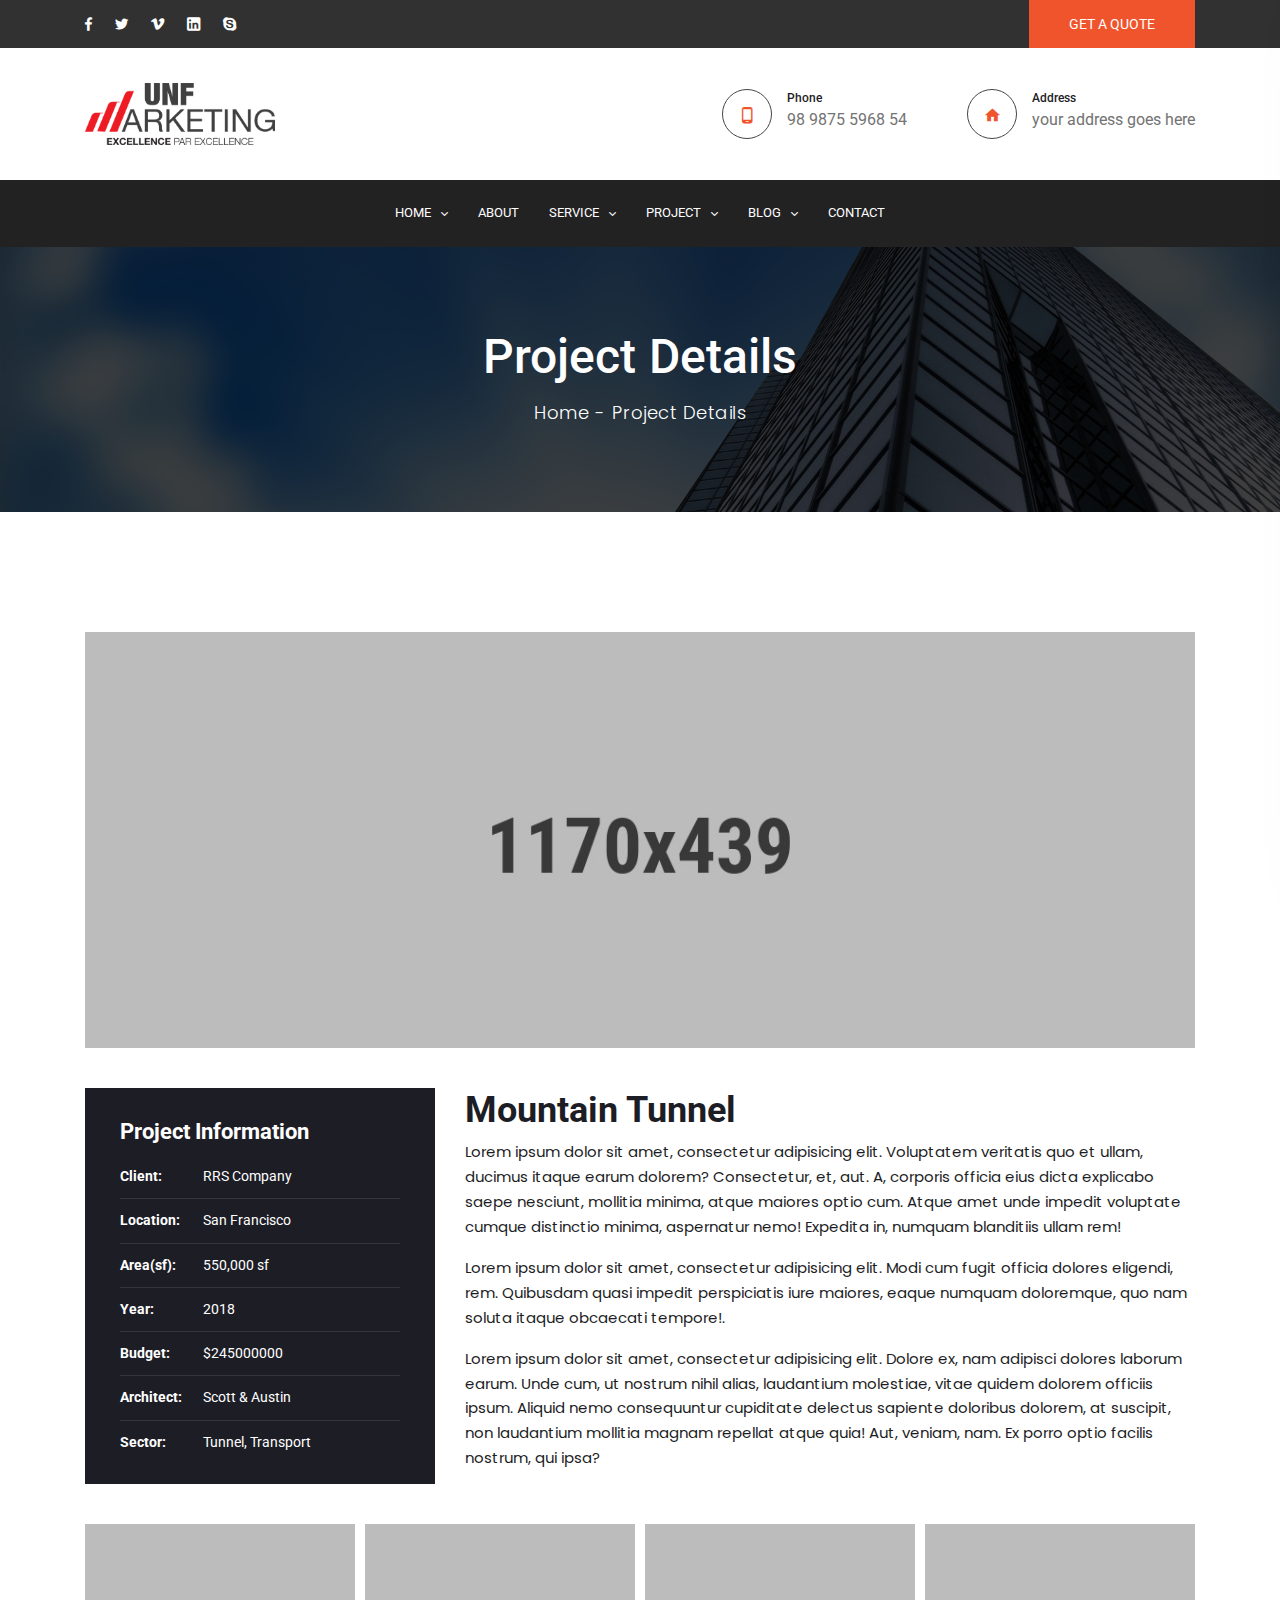
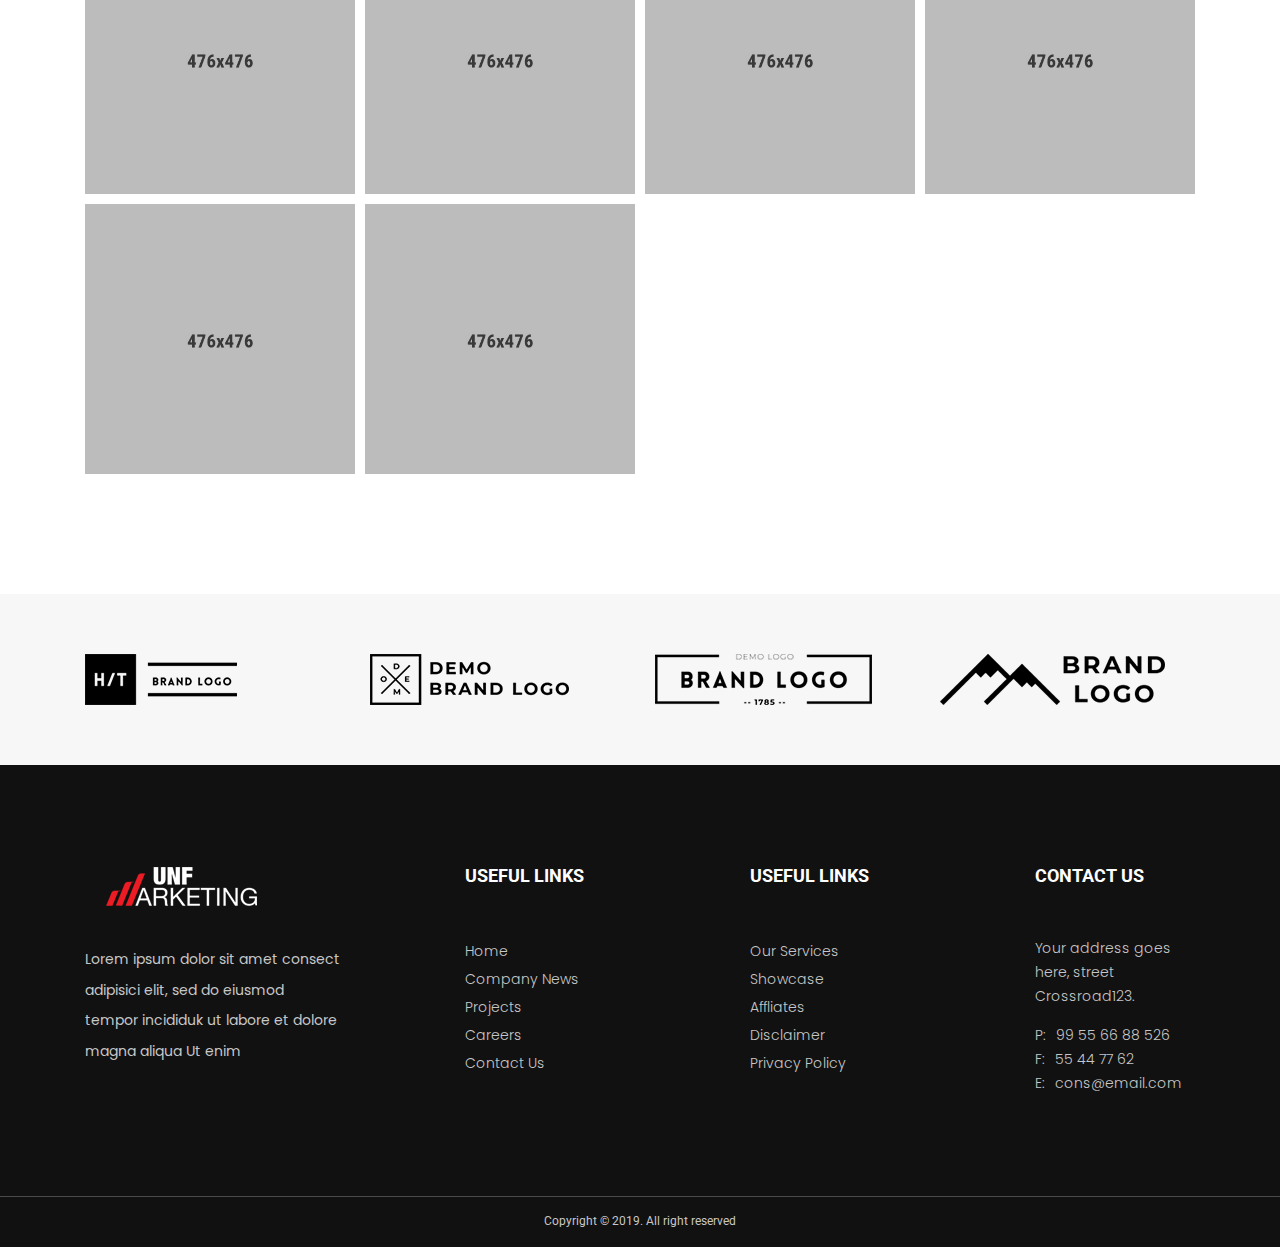
<file: project-details.html>
<!DOCTYPE html>
<html class="no-js" lang="zxx">

<head>
    <meta charset="utf-8">
    <meta http-equiv="X-UA-Compatible" content="IE=edge">
    <title>Constrk - Construction Bootstrap 4 Template</title>
    <meta name="description" content="">
    <meta name="viewport" content="width=device-width, initial-scale=1">
    <!-- Favicon -->
    <link rel="icon" href="assets/img/favicon.ico">

    <!-- CSS
	============================================ -->

    <!-- Bootstrap CSS -->
    <link rel="stylesheet" href="assets/css/vendor/bootstrap.min.css">

    <!-- FontAwesome CSS -->
    <link rel="stylesheet" href="assets/css/vendor/font-awesome.min.css">

    <!-- Material design iconic font CSS -->
    <link rel="stylesheet" href="assets/css/vendor/material-design-iconic-font.min.css">

    <!-- Ionicons CSS -->
    <link rel="stylesheet" href="assets/css/vendor/ionicons.min.css">

    <!-- Flaticon CSS -->
    <link rel="stylesheet" href="assets/css/vendor/flaticon.min.css">

    <!-- Swiper slider CSS -->
    <link rel="stylesheet" href="assets/css/plugins/swiper.min.css">

    <!-- Animate CSS -->
    <link rel="stylesheet" href="assets/css/plugins/animate.min.css">

    <!-- Light gallery CSS -->
    <link rel="stylesheet" href="assets/css/plugins/lightgallery.min.css">


    <!-- Vendor & Plugins CSS (Please remove the comment from below vendor.min.css & plugins.min.css for better website load performance and remove css files from avobe) -->
    <!--
	<link rel="stylesheet" href="assets/css/vendor/vendor.min.css">
	<link rel="stylesheet" href="assets/css/plugins/plugins.min.css">
    -->



    <!-- Main Style CSS -->
    <link rel="stylesheet" href="assets/css/style.css">


</head>

<body>

    <!--====================  header area ====================-->
    <div class="header-area header-sticky header-sticky--default">
        <div class="header-area__desktop header-area__desktop--default">
            <!--=======  header top bar  =======-->
            <div class="header-top-bar">
                <div class="container">
                    <div class="row align-items-center">
                        <div class="col-lg-4">
                            <!-- top bar left -->
                            <div class="top-bar-left-wrapper">
                                <div class="social-links social-links--white-topbar d-inline-block">
                                    <ul>
                                        <li><a href="//facebook.com"><i class="zmdi zmdi-facebook"></i></a></li>
                                        <li><a href="//twitter.com"><i class="zmdi zmdi-twitter"></i></a></li>
                                        <li><a href="//vimeo.com"><i class="zmdi zmdi-vimeo"></i></a></li>
                                        <li><a href="//linkedin.com"><i class="zmdi zmdi-linkedin-box"></i></a></li>
                                        <li><a href="//skype.com"><i class="zmdi zmdi-skype"></i></a></li>
                                    </ul>
                                </div>
                            </div>
                        </div>
                        <div class="col-lg-8">
                            <!-- top bar right -->
                            <div class="top-bar-right-wrapper">

                                <a href="contact.html" class="ht-btn ht-btn--default d-inline-block">GET A QUOTE</a>
                            </div>
                        </div>
                    </div>
                </div>
            </div>
            <!--=======  End of header top bar  =======-->
            <!--=======  header info area  =======-->
            <div class="header-info-area">
                <div class="container">
                    <div class="row align-items-center">
                        <div class="col-lg-12">
                            <div class="header-info-wrapper align-items-center">
                                <!-- logo -->
                                <div class="logo">
                                    <a href="index.html">
                                        <img src="assets/img/logo/logo.png" class="img-fluid" alt="">
                                    </a>
                                </div>

                                <!-- header contact info -->
                                <div class="header-contact-info">
                                    <div class="header-info-single-item">
                                        <div class="header-info-single-item__icon">
                                            <i class="zmdi zmdi-smartphone-android"></i>
                                        </div>
                                        <div class="header-info-single-item__content">
                                            <h6 class="header-info-single-item__title">Phone</h6>
                                            <p class="header-info-single-item__subtitle">98 9875 5968 54</p>
                                        </div>
                                    </div>
                                    <div class="header-info-single-item">
                                        <div class="header-info-single-item__icon">
                                            <i class="zmdi zmdi-home"></i>
                                        </div>
                                        <div class="header-info-single-item__content">
                                            <h6 class="header-info-single-item__title">Address</h6>
                                            <p class="header-info-single-item__subtitle">your address goes here</p>
                                        </div>
                                    </div>
                                </div>

                                <!-- mobile menu -->
                                <div class="mobile-navigation-icon" id="mobile-menu-trigger">
                                    <i></i>
                                </div>
                            </div>
                        </div>
                    </div>
                </div>
            </div>
            <!--=======  End of header info area =======-->
            <!--=======  header navigation area  =======-->
            <div class="header-navigation-area default-bg">
                <div class="container">
                    <div class="row">
                        <div class="col-lg-12">
                            <!-- header navigation -->
                            <div class="header-navigation header-navigation--header-default position-relative">
                                <div class="header-navigation__nav position-static">
                                    <nav>
                                        <ul>
                                            <li class="has-children has-children--multilevel-submenu">
                                                <a href="index.html">HOME</a>
                                                <ul class="submenu">
                                                    <li><a href="index.html">Homepage One</a></li>
                                                    <li><a href="index-2.html">Homepage Two</a></li>
                                                    <li><a href="index-3.html">Homepage Three</a></li>
                                                </ul>
                                            </li>
                                            <li><a href="about.html">ABOUT</a></li>

                                            <li class="has-children has-children--multilevel-submenu">
                                                <a href="service.html">SERVICE</a>
                                                <ul class="submenu">
                                                    <li><a href="service.html">Service Page</a></li>
                                                    <li><a href="service-details.html">Service Details Left Sidebar</a></li>
                                                    <li><a href="service-details-right-sidebar.html">Service Details Right Sidebar</a></li>
                                                </ul>
                                            </li>

                                            <li class="has-children has-children--multilevel-submenu">
                                                <a href="project.html">PROJECT</a>
                                                <ul class="submenu">
                                                    <li><a href="project.html">Project Page</a></li>
                                                    <li><a href="project-details.html">Project Details</a></li>
                                                    <li class="has-children">
                                                        <a href="#">Submenu Level One</a>
                                                        <ul class="submenu">
                                                            <li class="has-children">
                                                                <a href="#">Submenu Level Two</a>
                                                                <ul class="submenu">
                                                                    <li><a href="#">Submenu Level Three</a></li>
                                                                    <li><a href="#">Submenu Level Three</a></li>
                                                                    <li><a href="#">Submenu Level Three</a></li>
                                                                    <li><a href="#">Submenu Level Three</a></li>
                                                                </ul>
                                                            </li>
                                                            <li><a href="#">Submenu Level Two</a></li>
                                                            <li><a href="#">Submenu Level Two</a></li>
                                                            <li><a href="#">Submenu Level Two</a></li>
                                                        </ul>
                                                    </li>
                                                    <li class="has-children">
                                                        <a href="#">Submenu Level One</a>
                                                        <ul class="submenu">
                                                            <li class="has-children">
                                                                <a href="#">Submenu Level Two</a>
                                                                <ul class="submenu">
                                                                    <li><a href="#">Submenu Level Three</a></li>
                                                                    <li><a href="#">Submenu Level Three</a></li>
                                                                    <li><a href="#">Submenu Level Three</a></li>
                                                                    <li><a href="#">Submenu Level Three</a></li>
                                                                </ul>
                                                            </li>
                                                            <li><a href="#">Submenu Level Two</a></li>
                                                            <li><a href="#">Submenu Level Two</a></li>
                                                            <li><a href="#">Submenu Level Two</a></li>
                                                        </ul>
                                                    </li>
                                                </ul>
                                            </li>

                                            <li class="has-children has-children--multilevel-submenu">
                                                <a href="blog-left-sidebar.html">BLOG</a>
                                                <ul class="submenu">
                                                    <li><a href="blog-left-sidebar.html">Blog Left Sidebar</a></li>
                                                    <li><a href="blog-right-sidebar.html">Blog Right Sidebar</a></li>
                                                    <li><a href="blog-details-left-sidebar.html">Blog Details Left Sidebar</a></li>
                                                    <li><a href="blog-details-right-sidebar.html">Blog Details Right Sidebar</a></li>
                                                </ul>
                                            </li>
                                            <li><a href="contact.html">CONTACT</a> </li>
                                        </ul>
                                    </nav>
                                </div>
                            </div>
                        </div>
                    </div>
                </div>
            </div>
            <!--=======  End of header navigation area =======-->
        </div>
    </div>
    <!--====================  End of header area  ====================-->
    <!--====================  breadcrumb area ====================-->
    <div class="breadcrumb-area bg-img" data-bg="assets/img/backgrounds/funfact-bg.jpg">
        <div class="container">
            <div class="row">
                <div class="col">

                    <div class="page-banner text-center">
                        <h1>Project Details</h1>
                        <ul class="page-breadcrumb">
                            <li><a href="index.html">Home</a></li>
                            <li>Project Details</li>
                        </ul>
                    </div>

                </div>
            </div>
        </div>
    </div>
    <!--====================  End of breadcrumb area  ====================-->
    <div class="page-wrapper section-space--inner--120">
        <!--Projects section start-->
        <div class="project-section">
            <div class="container">
                <div class="row">

                    <div class="col-12 section-space--bottom--40">
                        <div class="project-image"><img src="assets/img/projects/project-details.jpg" class="img-fluid" alt=""></div>
                    </div>

                    <div class="col-lg-4 col-12 section-space--bottom--30">
                        <div class="project-information">
                            <h3>Project Information</h3>
                            <ul>
                                <li><strong>Client:</strong> <a href="#">RRS Company</a></li>
                                <li><strong>Location:</strong> San Francisco</li>
                                <li><strong>Area(sf):</strong> 550,000 sf</li>
                                <li><strong>Year:</strong> 2018</li>
                                <li><strong>Budget:</strong> $245000000</li>
                                <li><strong>Architect:</strong> Scott & Austin</li>
                                <li><strong>Sector:</strong> <a href="#">Tunnel</a>, <a href="#">Transport</a></li>
                            </ul>
                        </div>
                    </div>
                    <div class="col-lg-8 col-12 section-space--bottom--30 pl-30 pl-sm-15 pl-xs-15">
                        <div class="project-details">
                            <h2>Mountain Tunnel</h2>
                            <p>Lorem ipsum dolor sit amet, consectetur adipisicing elit. Voluptatem veritatis quo et ullam, ducimus itaque earum dolorem? Consectetur, et, aut. A, corporis officia eius dicta explicabo saepe nesciunt, mollitia minima, atque maiores optio cum. Atque amet unde impedit voluptate cumque distinctio minima, aspernatur nemo! Expedita in, numquam blanditiis ullam rem!</p>
                            <p>Lorem ipsum dolor sit amet, consectetur adipisicing elit. Modi cum fugit officia dolores eligendi, rem. Quibusdam quasi impedit perspiciatis iure maiores, eaque numquam doloremque, quo nam soluta itaque obcaecati tempore!.</p>
                            <p>Lorem ipsum dolor sit amet, consectetur adipisicing elit. Dolore ex, nam adipisci dolores laborum earum. Unde cum, ut nostrum nihil alias, laudantium molestiae, vitae quidem dolorem officiis ipsum. Aliquid nemo consequuntur cupiditate delectus sapiente doloribus dolorem, at suscipit, non laudantium mollitia magnam repellat atque quia! Aut, veniam, nam. Ex porro optio facilis nostrum, qui ipsa?</p>
                        </div>
                    </div>

                    <div class="col-12">
                        <div class="row row-5 image-popup">

                            <div class="col-xl-3 col-lg-4 col-sm-6 col-12 section-space--top--10">
                                <a href="assets/img/projects/project-9.jpg" class="gallery-item single-gallery-thumb"><img src="assets/img/projects/project-9.jpg" class="img-fluid" alt=""><span class="plus"></span></a>
                            </div>
                            <div class="col-xl-3 col-lg-4 col-sm-6 col-12 section-space--top--10">
                                <a href="assets/img/projects/project-10.jpg" class="gallery-item single-gallery-thumb"><img src="assets/img/projects/project-10.jpg" class="img-fluid" alt=""><span class="plus"></span></a>
                            </div>
                            <div class="col-xl-3 col-lg-4 col-sm-6 col-12 section-space--top--10">
                                <a href="assets/img/projects/project-11.jpg" class="gallery-item single-gallery-thumb"><img src="assets/img/projects/project-11.jpg" class="img-fluid" alt=""><span class="plus"></span></a>
                            </div>
                            <div class="col-xl-3 col-lg-4 col-sm-6 col-12 section-space--top--10">
                                <a href="assets/img/projects/project-12.jpg" class="gallery-item single-gallery-thumb"><img src="assets/img/projects/project-12.jpg" class="img-fluid" alt=""><span class="plus"></span></a>
                            </div>
                            <div class="col-xl-3 col-lg-4 col-sm-6 col-12 section-space--top--10">
                                <a href="assets/img/projects/project-10.jpg" class="gallery-item single-gallery-thumb"><img src="assets/img/projects/project-10.jpg" class="img-fluid" alt=""><span class="plus"></span></a>
                            </div>
                            <div class="col-xl-3 col-lg-4 col-sm-6 col-12 section-space--top--10">
                                <a href="assets/img/projects/project-11.jpg" class="gallery-item single-gallery-thumb"><img src="assets/img/projects/project-11.jpg" class="img-fluid" alt=""><span class="plus"></span></a>
                            </div>

                        </div>
                    </div>

                </div>
            </div>
        </div>
        <!--Projects section end-->
    </div>

    <!--====================  brand logo area ====================-->
    <div class="brand-logo-slider-area grey-bg section-space--inner--60">
        <div class="container">
            <div class="row">
                <div class="col-lg-12">
                    <!-- brand logo slider -->
                    <div class="brand-logo-slider__container-area">
                        <div class="swiper-container brand-logo-slider__container">
                            <div class="swiper-wrapper brand-logo-slider__wrapper">
                                <div class="swiper-slide brand-logo-slider__single">
                                    <div class="image">
                                        <a href="#">
                                            <img src="assets/img/brand-logo/1.png" class="img-fluid" alt="">
                                        </a>
                                    </div>

                                </div>
                                <div class="swiper-slide brand-logo-slider__single">
                                    <div class="image">
                                        <a href="#">
                                            <img src="assets/img/brand-logo/2.png" class="img-fluid" alt="">
                                        </a>
                                    </div>

                                </div>
                                <div class="swiper-slide brand-logo-slider__single">
                                    <div class="image">
                                        <a href="#">
                                            <img src="assets/img/brand-logo/3.png" class="img-fluid" alt="">
                                        </a>
                                    </div>

                                </div>
                                <div class="swiper-slide brand-logo-slider__single">
                                    <div class="image">
                                        <a href="#">
                                            <img src="assets/img/brand-logo/4.png" class="img-fluid" alt="">
                                        </a>
                                    </div>

                                </div>
                                <div class="swiper-slide brand-logo-slider__single">
                                    <div class="image">
                                        <a href="#">
                                            <img src="assets/img/brand-logo/1.png" class="img-fluid" alt="">
                                        </a>
                                    </div>

                                </div>
                                <div class="swiper-slide brand-logo-slider__single">
                                    <div class="image">
                                        <a href="#">
                                            <img src="assets/img/brand-logo/2.png" class="img-fluid" alt="">
                                        </a>
                                    </div>

                                </div>
                                <div class="swiper-slide brand-logo-slider__single">
                                    <div class="image">
                                        <a href="#">
                                            <img src="assets/img/brand-logo/3.png" class="img-fluid" alt="">
                                        </a>
                                    </div>

                                </div>
                                <div class="swiper-slide brand-logo-slider__single">
                                    <div class="image">
                                        <a href="#">
                                            <img src="assets/img/brand-logo/4.png" class="img-fluid" alt="">
                                        </a>
                                    </div>

                                </div>

                            </div>
                        </div>
                    </div>
                </div>
            </div>
        </div>
    </div>
    <!--====================  End of brand logo area  ====================-->
    <!--====================  footer area ====================-->
    <div class="footer-area dark-bg">
        <div class="container">
            <div class="row">
                <div class="col-lg-12">
                    <div class="footer-content-wrapper section-space--inner--100">
                        <div class="row">
                            <div class="col-xl-3 col-lg-3 col-md-12">
                                <!-- footer intro wrapper -->
                                <div class="footer-intro-wrapper">
                                    <div class="footer-logo">
                                        <a href="#">
                                            <img src="assets/img/logo/logo-light.png" class="img-fluid" alt="">
                                        </a>
                                    </div>
                                    <div class="footer-desc">
                                        Lorem ipsum dolor sit amet consect adipisici elit, sed do eiusmod tempor incididuk ut labore et dolore magna aliqua Ut enim
                                    </div>

                                </div>
                            </div>
                            <div class="col-xl-2 offset-xl-1 col-lg-3 col-md-4">
                                <!-- footer widget -->
                                <div class="footer-widget">
                                    <h4 class="footer-widget__title">USEFUL LINKS</h4>
                                    <ul class="footer-widget__navigation">
                                        <li><a href="#">Home</a></li>
                                        <li><a href="#">Company News</a></li>
                                        <li><a href="#">Projects</a></li>
                                        <li><a href="#">Careers</a></li>
                                        <li><a href="#">Contact Us</a></li>
                                    </ul>
                                </div>
                            </div>
                            <div class="col-xl-2 offset-xl-1 col-lg-3 col-md-4">
                                <!-- footer widget -->
                                <div class="footer-widget">
                                    <h4 class="footer-widget__title">USEFUL LINKS</h4>
                                    <ul class="footer-widget__navigation">
                                        <li><a href="#">Our Services</a></li>
                                        <li><a href="#">Showcase</a></li>
                                        <li><a href="#">Affliates</a></li>
                                        <li><a href="#">Disclaimer</a></li>
                                        <li><a href="#">Privacy Policy</a></li>
                                    </ul>
                                </div>
                            </div>
                            <div class="col-xl-2 offset-xl-1 col-lg-3 col-md-4">
                                <!-- footer widget -->
                                <div class="footer-widget mb-0">
                                    <h4 class="footer-widget__title">CONTACT US</h4>
                                    <div class="footer-widget__content">
                                        <p class="address">Your address goes here, street Crossroad123.</p>
                                        <ul class="contact-details">
                                            <li><span>P:</span>99 55 66 88 526</li>
                                            <li><span>F:</span>55 44 77 62</li>
                                            <li><span>E:</span>cons@email.com</li>
                                        </ul>
                                    </div>
                                </div>
                            </div>
                        </div>
                    </div>
                </div>
            </div>
        </div>
        <div class="footer-copyright-wrapper">
            <div class="footer-copyright text-center">
                Copyright © 2019. All right reserved
            </div>
        </div>
    </div>
    <!--====================  End of footer area  ====================-->
    <!--=======  offcanvas mobile menu  =======-->

    <div class="offcanvas-mobile-menu" id="mobile-menu-overlay">
        <a href="javascript:void(0)" class="offcanvas-menu-close" id="mobile-menu-close-trigger">
            <i class="ion-android-close"></i>
        </a>

        <div class="offcanvas-wrapper">

            <div class="offcanvas-inner-content">
                <div class="offcanvas-mobile-search-area">
                    <form action="#">
                        <input type="search" placeholder="Search ...">
                        <button type="submit"><i class="fa fa-search"></i></button>
                    </form>
                </div>
                <nav class="offcanvas-navigation">
                    <ul>
                        <li class="menu-item-has-children">
                            <a href="#">Home</a>
                            <ul class="sub-menu">
                                <li><a href="index.html">Homepage One</a></li>
                                <li><a href="index-2.html">Homepage Two</a></li>
                                <li><a href="index-3.html">Homepage Three</a></li>
                            </ul>
                        </li>
                        <li><a href="about.html">About</a></li>
                        <li class="menu-item-has-children">
                            <a href="service.html">Service</a>
                            <ul class="sub-menu">
                                <li><a href="service.html">Service Page</a></li>
                                <li><a href="service-details.html">Service Details Left Sidebar</a></li>
                                <li><a href="service-details-right-sidebar.html">Service Details Right Sidebar</a></li>
                            </ul>
                        </li>

                        <li class="menu-item-has-children">
                            <a href="javascript:void(0)">Project</a>
                            <ul class="sub-menu">
                                <li><a href="project.html">Project Page</a></li>
                                <li><a href="project-details.html">Project Details</a></li>
                                <li class="menu-item-has-children">
                                    <a href="#">Submenu Level One</a>
                                    <ul class="sub-menu">
                                        <li class="menu-item-has-children">
                                            <a href="#">Submenu Level Two</a>
                                            <ul class="sub-menu">
                                                <li><a href="#">Submenu Level Three</a></li>
                                                <li><a href="#">Submenu Level Three</a></li>
                                                <li><a href="#">Submenu Level Three</a></li>
                                                <li><a href="#">Submenu Level Three</a></li>
                                            </ul>
                                        </li>
                                        <li><a href="#">Submenu Level Two</a></li>
                                        <li><a href="#">Submenu Level Two</a></li>
                                        <li><a href="#">Submenu Level Two</a></li>
                                    </ul>
                                </li>
                                <li class="menu-item-has-children">
                                    <a href="#">Submenu Level One</a>
                                    <ul class="sub-menu">
                                        <li class="menu-item-has-children">
                                            <a href="#">Submenu Level Two</a>
                                            <ul class="sub-menu">
                                                <li><a href="#">Submenu Level Three</a></li>
                                                <li><a href="#">Submenu Level Three</a></li>
                                                <li><a href="#">Submenu Level Three</a></li>
                                                <li><a href="#">Submenu Level Three</a></li>
                                            </ul>
                                        </li>
                                        <li><a href="#">Submenu Level Two</a></li>
                                        <li><a href="#">Submenu Level Two</a></li>
                                        <li><a href="#">Submenu Level Two</a></li>
                                    </ul>
                                </li>

                            </ul>
                        </li>
                        <li class="menu-item-has-children">
                            <a href="javascript:void(0)">Blog</a>
                            <ul class="sub-menu">
                                <li><a href="blog-left-sidebar.html">Blog Left Sidebar</a></li>
                                <li><a href="blog-right-sidebar.html">Blog Right Sidebar</a></li>
                                <li><a href="blog-details-left-sidebar.html">Blog Details Left Sidebar</a></li>
                                <li><a href="blog-details-right-sidebar.html">Blog Details Right Sidebar</a></li>
                            </ul>
                        </li>
                        <li><a href="contact.html">Contact</a></li>
                    </ul>
                </nav>



                <div class="offcanvas-widget-area">
                    <div class="off-canvas-contact-widget">
                        <div class="header-contact-info">
                            <ul class="header-contact-info__list">
                                <li><i class="ion-android-phone-portrait"></i> <a href="tel://12452456012">(1245) 2456 012 </a></li>
                                <li><i class="ion-android-mail"></i> <a href="mailto:info@yourdomain.com">info@yourdomain.com</a></li>
                            </ul>
                        </div>
                    </div>
                    <!--Off Canvas Widget Social Start-->
                    <div class="off-canvas-widget-social">
                        <a href="#" title="Facebook"><i class="fa fa-facebook"></i></a>
                        <a href="#" title="Twitter"><i class="fa fa-twitter"></i></a>
                        <a href="#" title="LinkedIn"><i class="fa fa-linkedin"></i></a>
                        <a href="#" title="Youtube"><i class="fa fa-youtube-play"></i></a>
                        <a href="#" title="Vimeo"><i class="fa fa-vimeo-square"></i></a>
                    </div>
                    <!--Off Canvas Widget Social End-->
                </div>
            </div>
        </div>

    </div>

    <!--=======  End of offcanvas mobile menu  =======-->
    <!--====================  scroll top ====================-->
    <a href="#" class="scroll-top" id="scroll-top">
        <i class="ion-android-arrow-up"></i>
    </a>
    <!--====================  End of scroll top  ====================-->
    <!-- JS
============================================ -->

    <!-- Modernizer JS -->
    <script src="assets/js/vendor/modernizr-2.8.3.min.js"></script>

    <!-- jQuery JS -->
    <script src="assets/js/vendor/jquery-3.3.1.min.js"></script>

    <!-- Bootstrap JS -->
    <script src="assets/js/vendor/bootstrap.min.js"></script>

    <!-- Popper JS -->
    <script src="assets/js/vendor/popper.min.js"></script>

    <!-- Swiper Slider JS -->
    <script src="assets/js/plugins/swiper.min.js"></script>

    <!-- Light gallery JS -->
    <script src="assets/js/plugins/lightgallery.min.js"></script>

    <!-- Light gallery video JS -->
    <script src="assets/js/plugins/lg-video.min.js"></script>

    <!-- Waypoints JS -->
    <script src="assets/js/plugins/waypoints.min.js"></script>

    <!-- Counter up JS -->
    <script src="assets/js/plugins/counterup.min.js"></script>

    <!-- Mailchimp JS -->
    <script src="assets/js/plugins/mailchimp-ajax-submit.min.js"></script>

    <!-- Plugins JS (Please remove the comment from below plugins.min.js for better website load performance and remove plugin js files from avobe) -->

    <!--
<script src="assets/js/plugins/plugins.min.js"></script>
-->

    <!-- Main JS -->
    <script src="assets/js/main.js"></script>


</body>

</html>
</file>
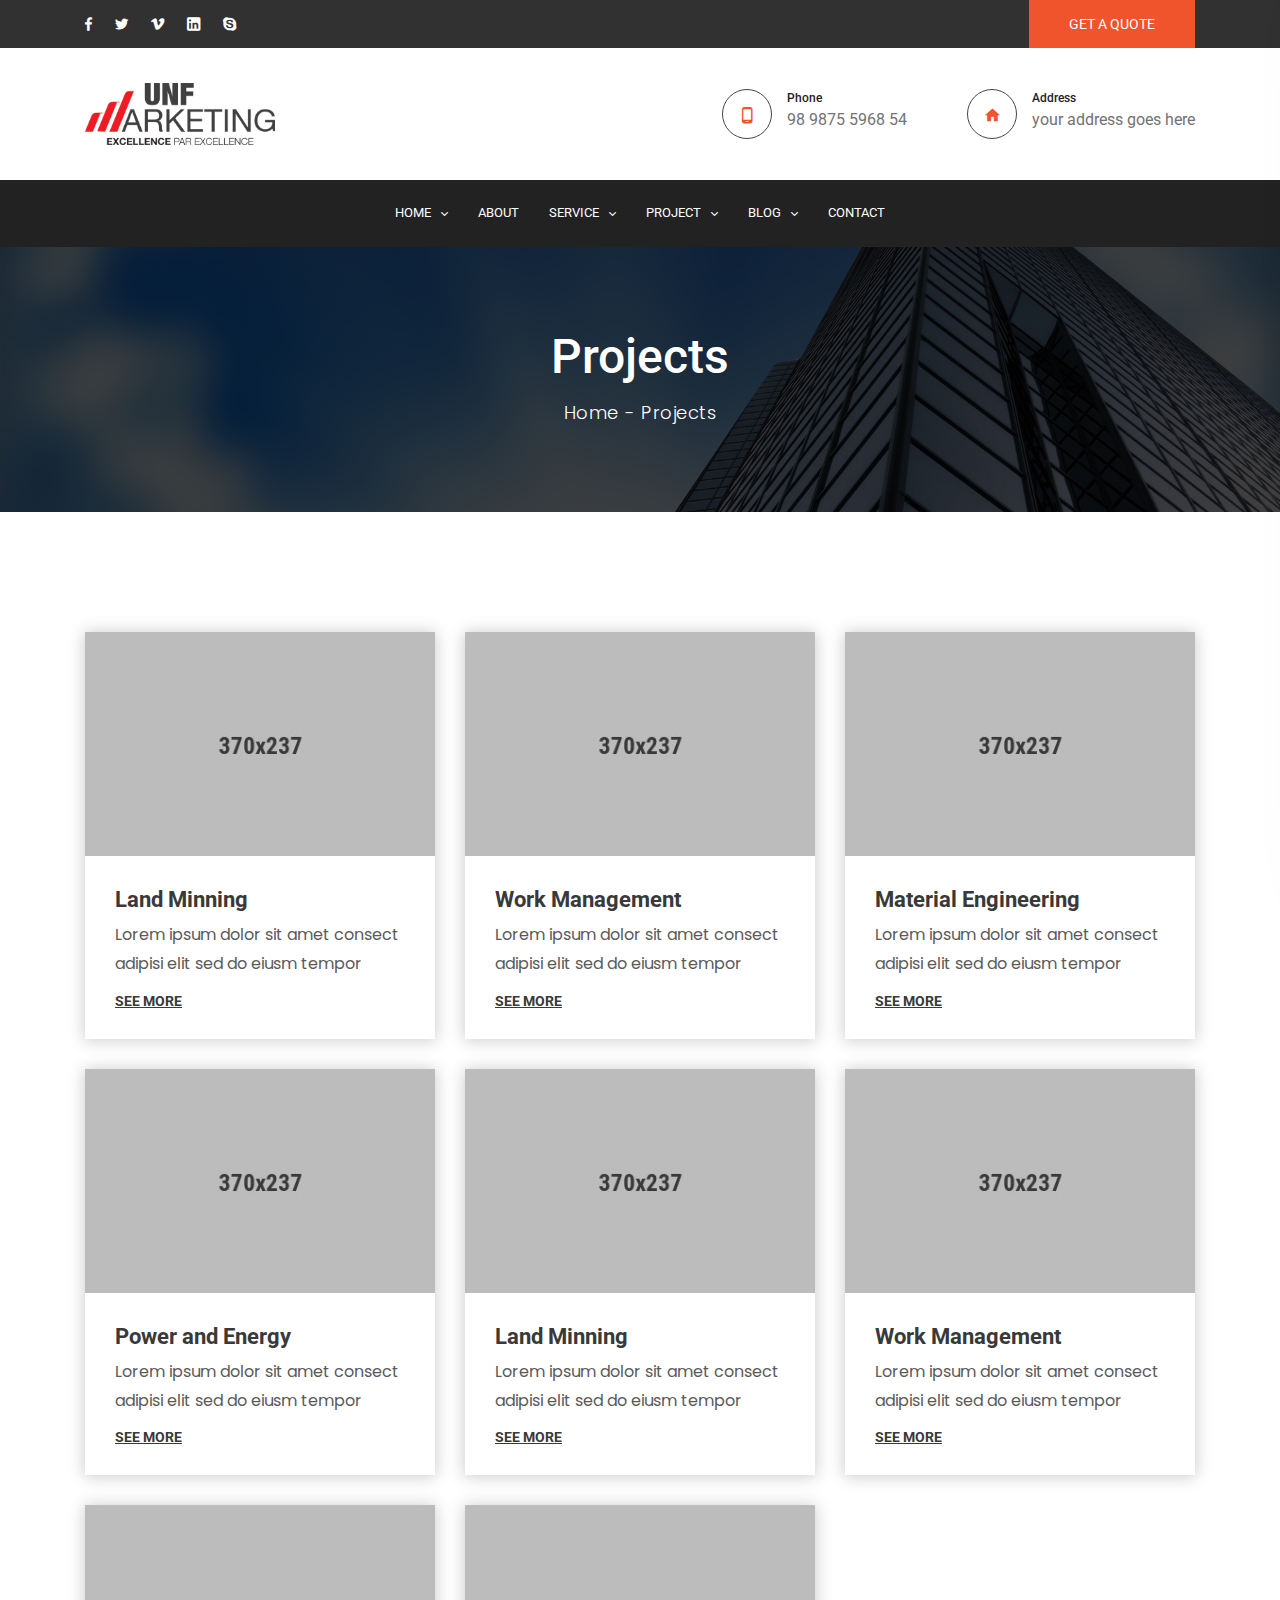
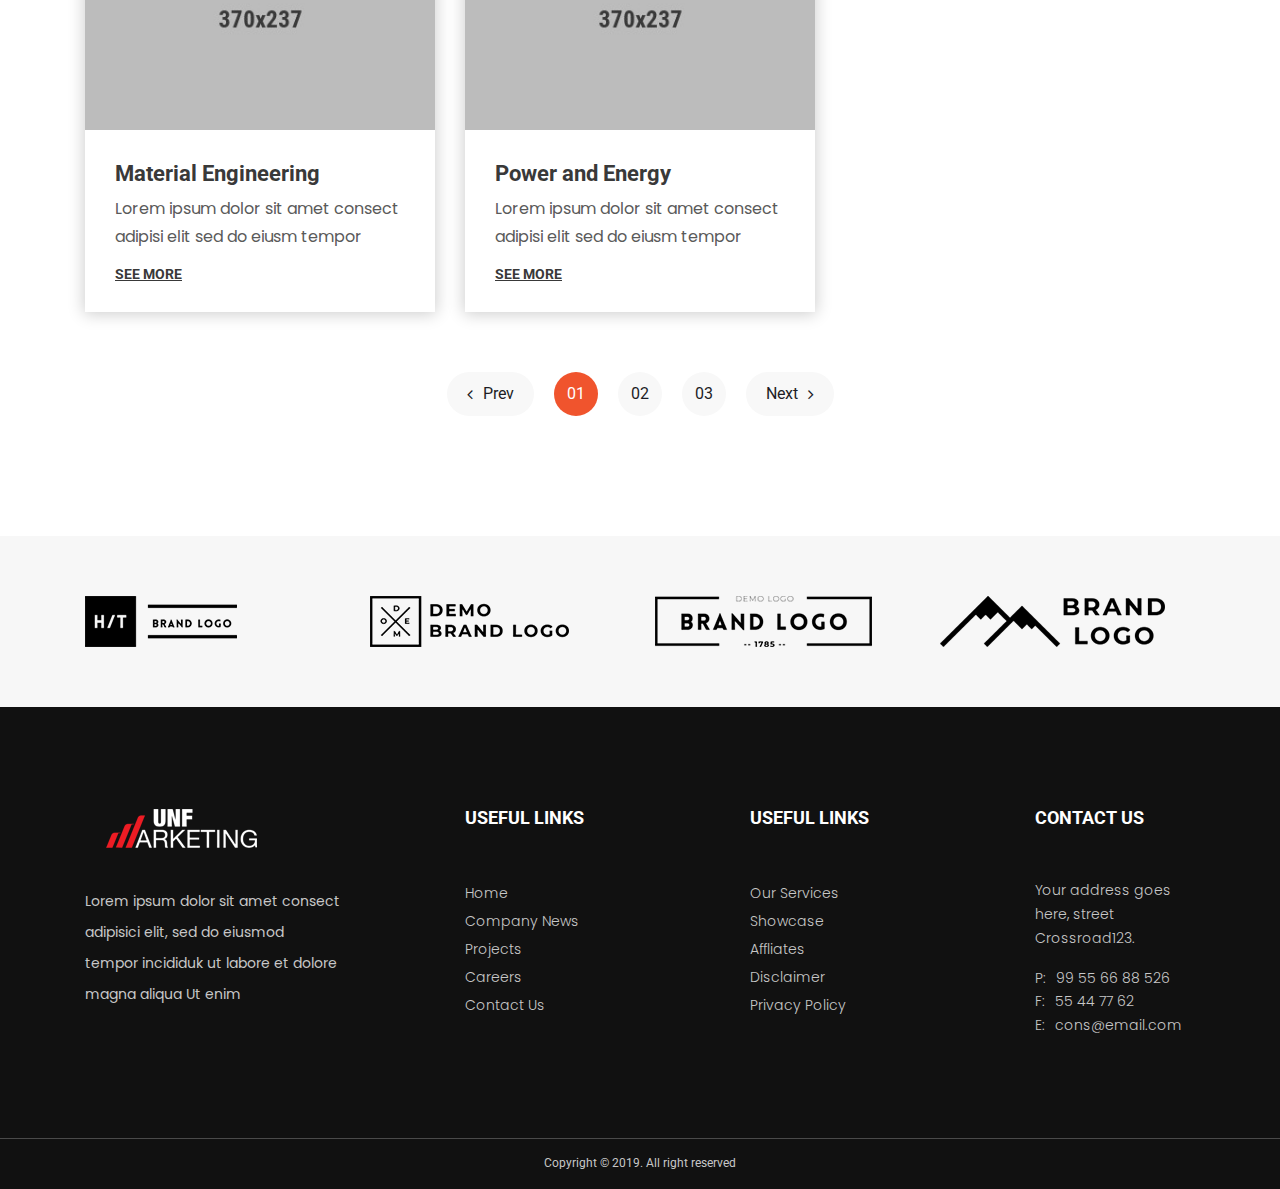
<file: project.html>
<!DOCTYPE html>
<html class="no-js" lang="zxx">

<head>
    <meta charset="utf-8">
    <meta http-equiv="X-UA-Compatible" content="IE=edge">
    <title>Constrk - Construction Bootstrap 4 Template</title>
    <meta name="description" content="">
    <meta name="viewport" content="width=device-width, initial-scale=1">
    <!-- Favicon -->
    <link rel="icon" href="assets/img/favicon.ico">

    <!-- CSS
	============================================ -->

    <!-- Bootstrap CSS -->
    <link rel="stylesheet" href="assets/css/vendor/bootstrap.min.css">

    <!-- FontAwesome CSS -->
    <link rel="stylesheet" href="assets/css/vendor/font-awesome.min.css">

    <!-- Material design iconic font CSS -->
    <link rel="stylesheet" href="assets/css/vendor/material-design-iconic-font.min.css">

    <!-- Ionicons CSS -->
    <link rel="stylesheet" href="assets/css/vendor/ionicons.min.css">

    <!-- Flaticon CSS -->
    <link rel="stylesheet" href="assets/css/vendor/flaticon.min.css">

    <!-- Swiper slider CSS -->
    <link rel="stylesheet" href="assets/css/plugins/swiper.min.css">

    <!-- Animate CSS -->
    <link rel="stylesheet" href="assets/css/plugins/animate.min.css">

    <!-- Light gallery CSS -->
    <link rel="stylesheet" href="assets/css/plugins/lightgallery.min.css">


    <!-- Vendor & Plugins CSS (Please remove the comment from below vendor.min.css & plugins.min.css for better website load performance and remove css files from avobe) -->
    <!--
	<link rel="stylesheet" href="assets/css/vendor/vendor.min.css">
	<link rel="stylesheet" href="assets/css/plugins/plugins.min.css">
    -->



    <!-- Main Style CSS -->
    <link rel="stylesheet" href="assets/css/style.css">


</head>

<body>

    <!--====================  header area ====================-->
    <div class="header-area header-sticky header-sticky--default">
        <div class="header-area__desktop header-area__desktop--default">
            <!--=======  header top bar  =======-->
            <div class="header-top-bar">
                <div class="container">
                    <div class="row align-items-center">
                        <div class="col-lg-4">
                            <!-- top bar left -->
                            <div class="top-bar-left-wrapper">
                                <div class="social-links social-links--white-topbar d-inline-block">
                                    <ul>
                                        <li><a href="//facebook.com"><i class="zmdi zmdi-facebook"></i></a></li>
                                        <li><a href="//twitter.com"><i class="zmdi zmdi-twitter"></i></a></li>
                                        <li><a href="//vimeo.com"><i class="zmdi zmdi-vimeo"></i></a></li>
                                        <li><a href="//linkedin.com"><i class="zmdi zmdi-linkedin-box"></i></a></li>
                                        <li><a href="//skype.com"><i class="zmdi zmdi-skype"></i></a></li>
                                    </ul>
                                </div>
                            </div>
                        </div>
                        <div class="col-lg-8">
                            <!-- top bar right -->
                            <div class="top-bar-right-wrapper">

                                <a href="contact.html" class="ht-btn ht-btn--default d-inline-block">GET A QUOTE</a>
                            </div>
                        </div>
                    </div>
                </div>
            </div>
            <!--=======  End of header top bar  =======-->
            <!--=======  header info area  =======-->
            <div class="header-info-area">
                <div class="container">
                    <div class="row align-items-center">
                        <div class="col-lg-12">
                            <div class="header-info-wrapper align-items-center">
                                <!-- logo -->
                                <div class="logo">
                                    <a href="index.html">
                                        <img src="assets/img/logo/logo.png" class="img-fluid" alt="">
                                    </a>
                                </div>

                                <!-- header contact info -->
                                <div class="header-contact-info">
                                    <div class="header-info-single-item">
                                        <div class="header-info-single-item__icon">
                                            <i class="zmdi zmdi-smartphone-android"></i>
                                        </div>
                                        <div class="header-info-single-item__content">
                                            <h6 class="header-info-single-item__title">Phone</h6>
                                            <p class="header-info-single-item__subtitle">98 9875 5968 54</p>
                                        </div>
                                    </div>
                                    <div class="header-info-single-item">
                                        <div class="header-info-single-item__icon">
                                            <i class="zmdi zmdi-home"></i>
                                        </div>
                                        <div class="header-info-single-item__content">
                                            <h6 class="header-info-single-item__title">Address</h6>
                                            <p class="header-info-single-item__subtitle">your address goes here</p>
                                        </div>
                                    </div>
                                </div>

                                <!-- mobile menu -->
                                <div class="mobile-navigation-icon" id="mobile-menu-trigger">
                                    <i></i>
                                </div>
                            </div>
                        </div>
                    </div>
                </div>
            </div>
            <!--=======  End of header info area =======-->
            <!--=======  header navigation area  =======-->
            <div class="header-navigation-area default-bg">
                <div class="container">
                    <div class="row">
                        <div class="col-lg-12">
                            <!-- header navigation -->
                            <div class="header-navigation header-navigation--header-default position-relative">
                                <div class="header-navigation__nav position-static">
                                    <nav>
                                        <ul>
                                            <li class="has-children has-children--multilevel-submenu">
                                                <a href="index.html">HOME</a>
                                                <ul class="submenu">
                                                    <li><a href="index.html">Homepage One</a></li>
                                                    <li><a href="index-2.html">Homepage Two</a></li>
                                                    <li><a href="index-3.html">Homepage Three</a></li>
                                                </ul>
                                            </li>
                                            <li><a href="about.html">ABOUT</a></li>

                                            <li class="has-children has-children--multilevel-submenu">
                                                <a href="service.html">SERVICE</a>
                                                <ul class="submenu">
                                                    <li><a href="service.html">Service Page</a></li>
                                                    <li><a href="service-details.html">Service Details Left Sidebar</a></li>
                                                    <li><a href="service-details-right-sidebar.html">Service Details Right Sidebar</a></li>
                                                </ul>
                                            </li>

                                            <li class="has-children has-children--multilevel-submenu">
                                                <a href="project.html">PROJECT</a>
                                                <ul class="submenu">
                                                    <li><a href="project.html">Project Page</a></li>
                                                    <li><a href="project-details.html">Project Details</a></li>
                                                    <li class="has-children">
                                                        <a href="#">Submenu Level One</a>
                                                        <ul class="submenu">
                                                            <li class="has-children">
                                                                <a href="#">Submenu Level Two</a>
                                                                <ul class="submenu">
                                                                    <li><a href="#">Submenu Level Three</a></li>
                                                                    <li><a href="#">Submenu Level Three</a></li>
                                                                    <li><a href="#">Submenu Level Three</a></li>
                                                                    <li><a href="#">Submenu Level Three</a></li>
                                                                </ul>
                                                            </li>
                                                            <li><a href="#">Submenu Level Two</a></li>
                                                            <li><a href="#">Submenu Level Two</a></li>
                                                            <li><a href="#">Submenu Level Two</a></li>
                                                        </ul>
                                                    </li>
                                                    <li class="has-children">
                                                        <a href="#">Submenu Level One</a>
                                                        <ul class="submenu">
                                                            <li class="has-children">
                                                                <a href="#">Submenu Level Two</a>
                                                                <ul class="submenu">
                                                                    <li><a href="#">Submenu Level Three</a></li>
                                                                    <li><a href="#">Submenu Level Three</a></li>
                                                                    <li><a href="#">Submenu Level Three</a></li>
                                                                    <li><a href="#">Submenu Level Three</a></li>
                                                                </ul>
                                                            </li>
                                                            <li><a href="#">Submenu Level Two</a></li>
                                                            <li><a href="#">Submenu Level Two</a></li>
                                                            <li><a href="#">Submenu Level Two</a></li>
                                                        </ul>
                                                    </li>
                                                </ul>
                                            </li>

                                            <li class="has-children has-children--multilevel-submenu">
                                                <a href="blog-left-sidebar.html">BLOG</a>
                                                <ul class="submenu">
                                                    <li><a href="blog-left-sidebar.html">Blog Left Sidebar</a></li>
                                                    <li><a href="blog-right-sidebar.html">Blog Right Sidebar</a></li>
                                                    <li><a href="blog-details-left-sidebar.html">Blog Details Left Sidebar</a></li>
                                                    <li><a href="blog-details-right-sidebar.html">Blog Details Right Sidebar</a></li>
                                                </ul>
                                            </li>
                                            <li><a href="contact.html">CONTACT</a> </li>
                                        </ul>
                                    </nav>
                                </div>
                            </div>
                        </div>
                    </div>
                </div>
            </div>
            <!--=======  End of header navigation area =======-->
        </div>
    </div>
    <!--====================  End of header area  ====================-->
    <!--====================  breadcrumb area ====================-->
    <div class="breadcrumb-area bg-img" data-bg="assets/img/backgrounds/funfact-bg.jpg">
        <div class="container">
            <div class="row">
                <div class="col">

                    <div class="page-banner text-center">
                        <h1>Projects</h1>
                        <ul class="page-breadcrumb">
                            <li><a href="index.html">Home</a></li>
                            <li>Projects</li>
                        </ul>
                    </div>

                </div>
            </div>
        </div>
    </div>
    <!--====================  End of breadcrumb area  ====================-->
    <div class="page-wrapper section-space--inner--120">
        <!--Projects section start-->
        <div class="project-section">
            <div class="container">
                <div class="row">
                    <div class="col-lg-12">
                        <div class="project-item-wrapper">
                            <div class="row">

                                <div class="col-lg-4 col-sm-6 col-12 section-space--bottom--30">
                                    <div class="service-grid-item service-grid-item--style2">
                                        <div class="service-grid-item__image">
                                            <div class="service-grid-item__image-wrapper">
                                                <a href="project-details.html">
                                                    <img src="assets/img/projects/project-1.jpg" class="img-fluid" alt="">
                                                </a>
                                            </div>

                                        </div>
                                        <div class="service-grid-item__content">
                                            <h3 class="title">
                                                <a href="project-details.html">Land Minning</a>
                                            </h3>
                                            <p class="subtitle">Lorem ipsum dolor sit amet consect adipisi elit sed do eiusm tempor</p>
                                            <a href="project-details.html" class="see-more-link">SEE MORE</a>
                                        </div>
                                    </div>
                                </div>

                                <div class="col-lg-4 col-sm-6 col-12 section-space--bottom--30">
                                    <div class="service-grid-item service-grid-item--style2">
                                        <div class="service-grid-item__image">
                                            <div class="service-grid-item__image-wrapper">
                                                <a href="project-details.html">
                                                    <img src="assets/img/projects/project-2.jpg" class="img-fluid" alt="">
                                                </a>
                                            </div>

                                        </div>
                                        <div class="service-grid-item__content">
                                            <h3 class="title">
                                                <a href="project-details.html">Work Management</a>
                                            </h3>
                                            <p class="subtitle">Lorem ipsum dolor sit amet consect adipisi elit sed do eiusm tempor</p>
                                            <a href="project-details.html" class="see-more-link">SEE MORE</a>
                                        </div>
                                    </div>
                                </div>

                                <div class="col-lg-4 col-sm-6 col-12 section-space--bottom--30">
                                    <div class="service-grid-item service-grid-item--style2">
                                        <div class="service-grid-item__image">
                                            <div class="service-grid-item__image-wrapper">
                                                <a href="project-details.html">
                                                    <img src="assets/img/projects/project-3.jpg" class="img-fluid" alt="">
                                                </a>
                                            </div>

                                        </div>
                                        <div class="service-grid-item__content">
                                            <h3 class="title">
                                                <a href="project-details.html">Material Engineering</a>
                                            </h3>
                                            <p class="subtitle">Lorem ipsum dolor sit amet consect adipisi elit sed do eiusm tempor</p>
                                            <a href="project-details.html" class="see-more-link">SEE MORE</a>
                                        </div>
                                    </div>
                                </div>

                                <div class="col-lg-4 col-sm-6 col-12 section-space--bottom--30">
                                    <div class="service-grid-item service-grid-item--style2">
                                        <div class="service-grid-item__image">
                                            <div class="service-grid-item__image-wrapper">
                                                <a href="project-details.html">
                                                    <img src="assets/img/projects/project-4.jpg" class="img-fluid" alt="">
                                                </a>
                                            </div>
                                        </div>
                                        <div class="service-grid-item__content">
                                            <h3 class="title">
                                                <a href="project-details.html">Power and Energy</a>
                                            </h3>
                                            <p class="subtitle">Lorem ipsum dolor sit amet consect adipisi elit sed do eiusm tempor</p>
                                            <a href="project-details.html" class="see-more-link">SEE MORE</a>
                                        </div>
                                    </div>
                                </div>


                                <div class="col-lg-4 col-sm-6 col-12 section-space--bottom--30">
                                    <div class="service-grid-item service-grid-item--style2">
                                        <div class="service-grid-item__image">
                                            <div class="service-grid-item__image-wrapper">
                                                <a href="project-details.html">
                                                    <img src="assets/img/projects/project-5.jpg" class="img-fluid" alt="">
                                                </a>
                                            </div>

                                        </div>
                                        <div class="service-grid-item__content">
                                            <h3 class="title">
                                                <a href="project-details.html">Land Minning</a>
                                            </h3>
                                            <p class="subtitle">Lorem ipsum dolor sit amet consect adipisi elit sed do eiusm tempor</p>
                                            <a href="project-details.html" class="see-more-link">SEE MORE</a>
                                        </div>
                                    </div>
                                </div>

                                <div class="col-lg-4 col-sm-6 col-12 section-space--bottom--30">
                                    <div class="service-grid-item service-grid-item--style2">
                                        <div class="service-grid-item__image">
                                            <div class="service-grid-item__image-wrapper">
                                                <a href="project-details.html">
                                                    <img src="assets/img/projects/project-6.jpg" class="img-fluid" alt="">
                                                </a>
                                            </div>

                                        </div>
                                        <div class="service-grid-item__content">
                                            <h3 class="title">
                                                <a href="project-details.html">Work Management</a>
                                            </h3>
                                            <p class="subtitle">Lorem ipsum dolor sit amet consect adipisi elit sed do eiusm tempor</p>
                                            <a href="project-details.html" class="see-more-link">SEE MORE</a>
                                        </div>
                                    </div>
                                </div>

                                <div class="col-lg-4 col-sm-6 col-12 section-space--bottom--30">
                                    <div class="service-grid-item service-grid-item--style2">
                                        <div class="service-grid-item__image">
                                            <div class="service-grid-item__image-wrapper">
                                                <a href="project-details.html">
                                                    <img src="assets/img/projects/project-7.jpg" class="img-fluid" alt="">
                                                </a>
                                            </div>

                                        </div>
                                        <div class="service-grid-item__content">
                                            <h3 class="title">
                                                <a href="project-details.html">Material Engineering</a>
                                            </h3>
                                            <p class="subtitle">Lorem ipsum dolor sit amet consect adipisi elit sed do eiusm tempor</p>
                                            <a href="project-details.html" class="see-more-link">SEE MORE</a>
                                        </div>
                                    </div>
                                </div>

                                <div class="col-lg-4 col-sm-6 col-12 section-space--bottom--30">
                                    <div class="service-grid-item service-grid-item--style2">
                                        <div class="service-grid-item__image">
                                            <div class="service-grid-item__image-wrapper">
                                                <a href="project-details.html">
                                                    <img src="assets/img/projects/project-8.jpg" class="img-fluid" alt="">
                                                </a>
                                            </div>
                                        </div>
                                        <div class="service-grid-item__content">
                                            <h3 class="title">
                                                <a href="project-details.html">Power and Energy</a>
                                            </h3>
                                            <p class="subtitle">Lorem ipsum dolor sit amet consect adipisi elit sed do eiusm tempor</p>
                                            <a href="project-details.html" class="see-more-link">SEE MORE</a>
                                        </div>
                                    </div>
                                </div>



                            </div>
                        </div>
                    </div>
                </div>

                <div class="row section-space--top--60">
                    <div class="col">
                        <ul class="page-pagination">
                            <li><a href="#"><i class="fa fa-angle-left"></i> Prev</a></li>
                            <li class="active"><a href="#">01</a></li>
                            <li><a href="#">02</a></li>
                            <li><a href="#">03</a></li>
                            <li><a href="#"><i class="fa fa-angle-right"></i> Next</a></li>
                        </ul>
                    </div>
                </div>

            </div>
        </div>
        <!--Projects section end-->
    </div>
    <!--====================  brand logo area ====================-->
    <div class="brand-logo-slider-area grey-bg section-space--inner--60">
        <div class="container">
            <div class="row">
                <div class="col-lg-12">
                    <!-- brand logo slider -->
                    <div class="brand-logo-slider__container-area">
                        <div class="swiper-container brand-logo-slider__container">
                            <div class="swiper-wrapper brand-logo-slider__wrapper">
                                <div class="swiper-slide brand-logo-slider__single">
                                    <div class="image">
                                        <a href="#">
                                            <img src="assets/img/brand-logo/1.png" class="img-fluid" alt="">
                                        </a>
                                    </div>

                                </div>
                                <div class="swiper-slide brand-logo-slider__single">
                                    <div class="image">
                                        <a href="#">
                                            <img src="assets/img/brand-logo/2.png" class="img-fluid" alt="">
                                        </a>
                                    </div>

                                </div>
                                <div class="swiper-slide brand-logo-slider__single">
                                    <div class="image">
                                        <a href="#">
                                            <img src="assets/img/brand-logo/3.png" class="img-fluid" alt="">
                                        </a>
                                    </div>

                                </div>
                                <div class="swiper-slide brand-logo-slider__single">
                                    <div class="image">
                                        <a href="#">
                                            <img src="assets/img/brand-logo/4.png" class="img-fluid" alt="">
                                        </a>
                                    </div>

                                </div>
                                <div class="swiper-slide brand-logo-slider__single">
                                    <div class="image">
                                        <a href="#">
                                            <img src="assets/img/brand-logo/1.png" class="img-fluid" alt="">
                                        </a>
                                    </div>

                                </div>
                                <div class="swiper-slide brand-logo-slider__single">
                                    <div class="image">
                                        <a href="#">
                                            <img src="assets/img/brand-logo/2.png" class="img-fluid" alt="">
                                        </a>
                                    </div>

                                </div>
                                <div class="swiper-slide brand-logo-slider__single">
                                    <div class="image">
                                        <a href="#">
                                            <img src="assets/img/brand-logo/3.png" class="img-fluid" alt="">
                                        </a>
                                    </div>

                                </div>
                                <div class="swiper-slide brand-logo-slider__single">
                                    <div class="image">
                                        <a href="#">
                                            <img src="assets/img/brand-logo/4.png" class="img-fluid" alt="">
                                        </a>
                                    </div>

                                </div>

                            </div>
                        </div>
                    </div>
                </div>
            </div>
        </div>
    </div>
    <!--====================  End of brand logo area  ====================-->
    <!--====================  footer area ====================-->
    <div class="footer-area dark-bg">
        <div class="container">
            <div class="row">
                <div class="col-lg-12">
                    <div class="footer-content-wrapper section-space--inner--100">
                        <div class="row">
                            <div class="col-xl-3 col-lg-3 col-md-12">
                                <!-- footer intro wrapper -->
                                <div class="footer-intro-wrapper">
                                    <div class="footer-logo">
                                        <a href="#">
                                            <img src="assets/img/logo/logo-light.png" class="img-fluid" alt="">
                                        </a>
                                    </div>
                                    <div class="footer-desc">
                                        Lorem ipsum dolor sit amet consect adipisici elit, sed do eiusmod tempor incididuk ut labore et dolore magna aliqua Ut enim
                                    </div>

                                </div>
                            </div>
                            <div class="col-xl-2 offset-xl-1 col-lg-3 col-md-4">
                                <!-- footer widget -->
                                <div class="footer-widget">
                                    <h4 class="footer-widget__title">USEFUL LINKS</h4>
                                    <ul class="footer-widget__navigation">
                                        <li><a href="#">Home</a></li>
                                        <li><a href="#">Company News</a></li>
                                        <li><a href="#">Projects</a></li>
                                        <li><a href="#">Careers</a></li>
                                        <li><a href="#">Contact Us</a></li>
                                    </ul>
                                </div>
                            </div>
                            <div class="col-xl-2 offset-xl-1 col-lg-3 col-md-4">
                                <!-- footer widget -->
                                <div class="footer-widget">
                                    <h4 class="footer-widget__title">USEFUL LINKS</h4>
                                    <ul class="footer-widget__navigation">
                                        <li><a href="#">Our Services</a></li>
                                        <li><a href="#">Showcase</a></li>
                                        <li><a href="#">Affliates</a></li>
                                        <li><a href="#">Disclaimer</a></li>
                                        <li><a href="#">Privacy Policy</a></li>
                                    </ul>
                                </div>
                            </div>
                            <div class="col-xl-2 offset-xl-1 col-lg-3 col-md-4">
                                <!-- footer widget -->
                                <div class="footer-widget mb-0">
                                    <h4 class="footer-widget__title">CONTACT US</h4>
                                    <div class="footer-widget__content">
                                        <p class="address">Your address goes here, street Crossroad123.</p>
                                        <ul class="contact-details">
                                            <li><span>P:</span>99 55 66 88 526</li>
                                            <li><span>F:</span>55 44 77 62</li>
                                            <li><span>E:</span>cons@email.com</li>
                                        </ul>
                                    </div>
                                </div>
                            </div>
                        </div>
                    </div>
                </div>
            </div>
        </div>
        <div class="footer-copyright-wrapper">
            <div class="footer-copyright text-center">
                Copyright © 2019. All right reserved
            </div>
        </div>
    </div>
    <!--====================  End of footer area  ====================-->
    <!--=======  offcanvas mobile menu  =======-->

    <div class="offcanvas-mobile-menu" id="mobile-menu-overlay">
        <a href="javascript:void(0)" class="offcanvas-menu-close" id="mobile-menu-close-trigger">
            <i class="ion-android-close"></i>
        </a>

        <div class="offcanvas-wrapper">

            <div class="offcanvas-inner-content">
                <div class="offcanvas-mobile-search-area">
                    <form action="#">
                        <input type="search" placeholder="Search ...">
                        <button type="submit"><i class="fa fa-search"></i></button>
                    </form>
                </div>
                <nav class="offcanvas-navigation">
                    <ul>
                        <li class="menu-item-has-children">
                            <a href="#">Home</a>
                            <ul class="sub-menu">
                                <li><a href="index.html">Homepage One</a></li>
                                <li><a href="index-2.html">Homepage Two</a></li>
                                <li><a href="index-3.html">Homepage Three</a></li>
                            </ul>
                        </li>
                        <li><a href="about.html">About</a></li>
                        <li class="menu-item-has-children">
                            <a href="service.html">Service</a>
                            <ul class="sub-menu">
                                <li><a href="service.html">Service Page</a></li>
                                <li><a href="service-details.html">Service Details Left Sidebar</a></li>
                                <li><a href="service-details-right-sidebar.html">Service Details Right Sidebar</a></li>
                            </ul>
                        </li>

                        <li class="menu-item-has-children">
                            <a href="javascript:void(0)">Project</a>
                            <ul class="sub-menu">
                                <li><a href="project.html">Project Page</a></li>
                                <li><a href="project-details.html">Project Details</a></li>
                                <li class="menu-item-has-children">
                                    <a href="#">Submenu Level One</a>
                                    <ul class="sub-menu">
                                        <li class="menu-item-has-children">
                                            <a href="#">Submenu Level Two</a>
                                            <ul class="sub-menu">
                                                <li><a href="#">Submenu Level Three</a></li>
                                                <li><a href="#">Submenu Level Three</a></li>
                                                <li><a href="#">Submenu Level Three</a></li>
                                                <li><a href="#">Submenu Level Three</a></li>
                                            </ul>
                                        </li>
                                        <li><a href="#">Submenu Level Two</a></li>
                                        <li><a href="#">Submenu Level Two</a></li>
                                        <li><a href="#">Submenu Level Two</a></li>
                                    </ul>
                                </li>
                                <li class="menu-item-has-children">
                                    <a href="#">Submenu Level One</a>
                                    <ul class="sub-menu">
                                        <li class="menu-item-has-children">
                                            <a href="#">Submenu Level Two</a>
                                            <ul class="sub-menu">
                                                <li><a href="#">Submenu Level Three</a></li>
                                                <li><a href="#">Submenu Level Three</a></li>
                                                <li><a href="#">Submenu Level Three</a></li>
                                                <li><a href="#">Submenu Level Three</a></li>
                                            </ul>
                                        </li>
                                        <li><a href="#">Submenu Level Two</a></li>
                                        <li><a href="#">Submenu Level Two</a></li>
                                        <li><a href="#">Submenu Level Two</a></li>
                                    </ul>
                                </li>

                            </ul>
                        </li>
                        <li class="menu-item-has-children">
                            <a href="javascript:void(0)">Blog</a>
                            <ul class="sub-menu">
                                <li><a href="blog-left-sidebar.html">Blog Left Sidebar</a></li>
                                <li><a href="blog-right-sidebar.html">Blog Right Sidebar</a></li>
                                <li><a href="blog-details-left-sidebar.html">Blog Details Left Sidebar</a></li>
                                <li><a href="blog-details-right-sidebar.html">Blog Details Right Sidebar</a></li>
                            </ul>
                        </li>
                        <li><a href="contact.html">Contact</a></li>
                    </ul>
                </nav>



                <div class="offcanvas-widget-area">
                    <div class="off-canvas-contact-widget">
                        <div class="header-contact-info">
                            <ul class="header-contact-info__list">
                                <li><i class="ion-android-phone-portrait"></i> <a href="tel://12452456012">(1245) 2456 012 </a></li>
                                <li><i class="ion-android-mail"></i> <a href="mailto:info@yourdomain.com">info@yourdomain.com</a></li>
                            </ul>
                        </div>
                    </div>
                    <!--Off Canvas Widget Social Start-->
                    <div class="off-canvas-widget-social">
                        <a href="#" title="Facebook"><i class="fa fa-facebook"></i></a>
                        <a href="#" title="Twitter"><i class="fa fa-twitter"></i></a>
                        <a href="#" title="LinkedIn"><i class="fa fa-linkedin"></i></a>
                        <a href="#" title="Youtube"><i class="fa fa-youtube-play"></i></a>
                        <a href="#" title="Vimeo"><i class="fa fa-vimeo-square"></i></a>
                    </div>
                    <!--Off Canvas Widget Social End-->
                </div>
            </div>
        </div>

    </div>

    <!--=======  End of offcanvas mobile menu  =======-->
    <!--====================  scroll top ====================-->
    <a href="#" class="scroll-top" id="scroll-top">
        <i class="ion-android-arrow-up"></i>
    </a>
    <!--====================  End of scroll top  ====================-->
    <!-- JS
============================================ -->

    <!-- Modernizer JS -->
    <script src="assets/js/vendor/modernizr-2.8.3.min.js"></script>

    <!-- jQuery JS -->
    <script src="assets/js/vendor/jquery-3.3.1.min.js"></script>

    <!-- Bootstrap JS -->
    <script src="assets/js/vendor/bootstrap.min.js"></script>

    <!-- Popper JS -->
    <script src="assets/js/vendor/popper.min.js"></script>

    <!-- Swiper Slider JS -->
    <script src="assets/js/plugins/swiper.min.js"></script>

    <!-- Light gallery JS -->
    <script src="assets/js/plugins/lightgallery.min.js"></script>

    <!-- Light gallery video JS -->
    <script src="assets/js/plugins/lg-video.min.js"></script>

    <!-- Waypoints JS -->
    <script src="assets/js/plugins/waypoints.min.js"></script>

    <!-- Counter up JS -->
    <script src="assets/js/plugins/counterup.min.js"></script>

    <!-- Mailchimp JS -->
    <script src="assets/js/plugins/mailchimp-ajax-submit.min.js"></script>

    <!-- Plugins JS (Please remove the comment from below plugins.min.js for better website load performance and remove plugin js files from avobe) -->

    <!--
<script src="assets/js/plugins/plugins.min.js"></script>
-->

    <!-- Main JS -->
    <script src="assets/js/main.js"></script>


</body>

</html>
</file>
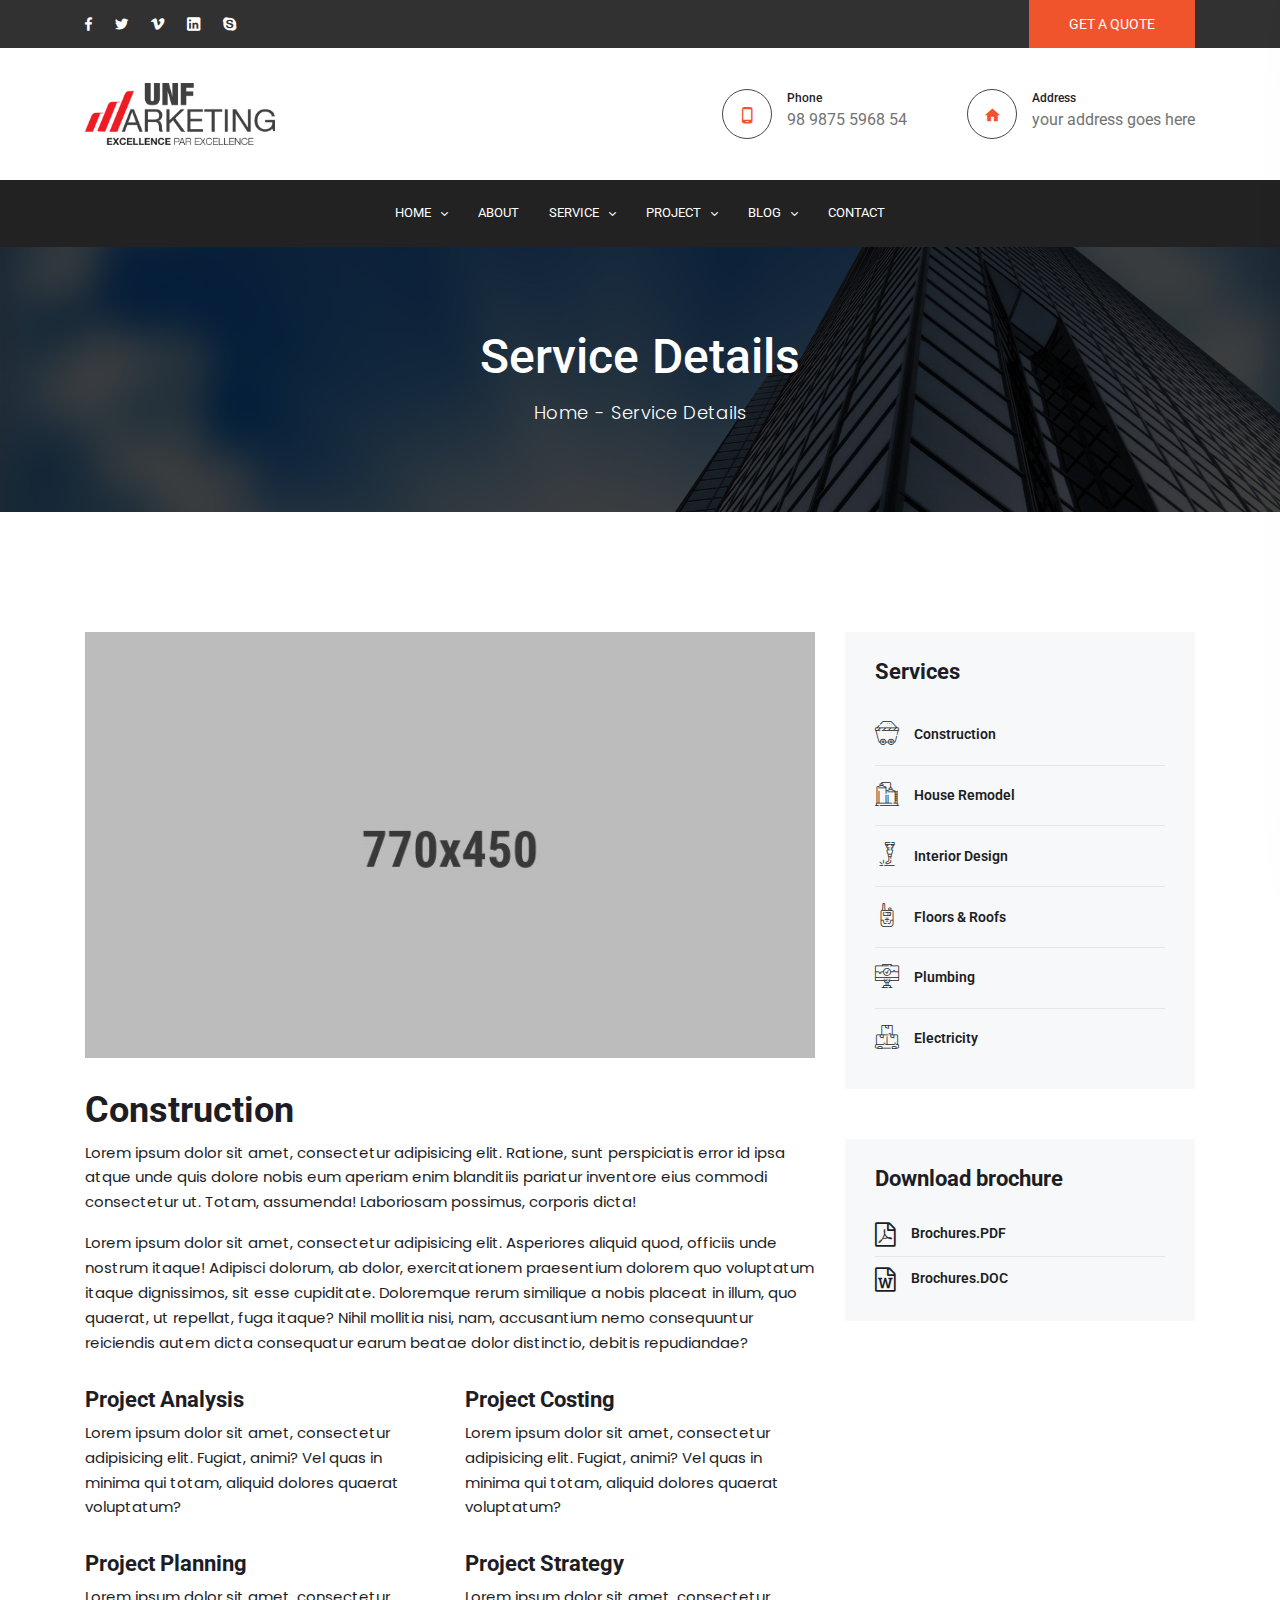
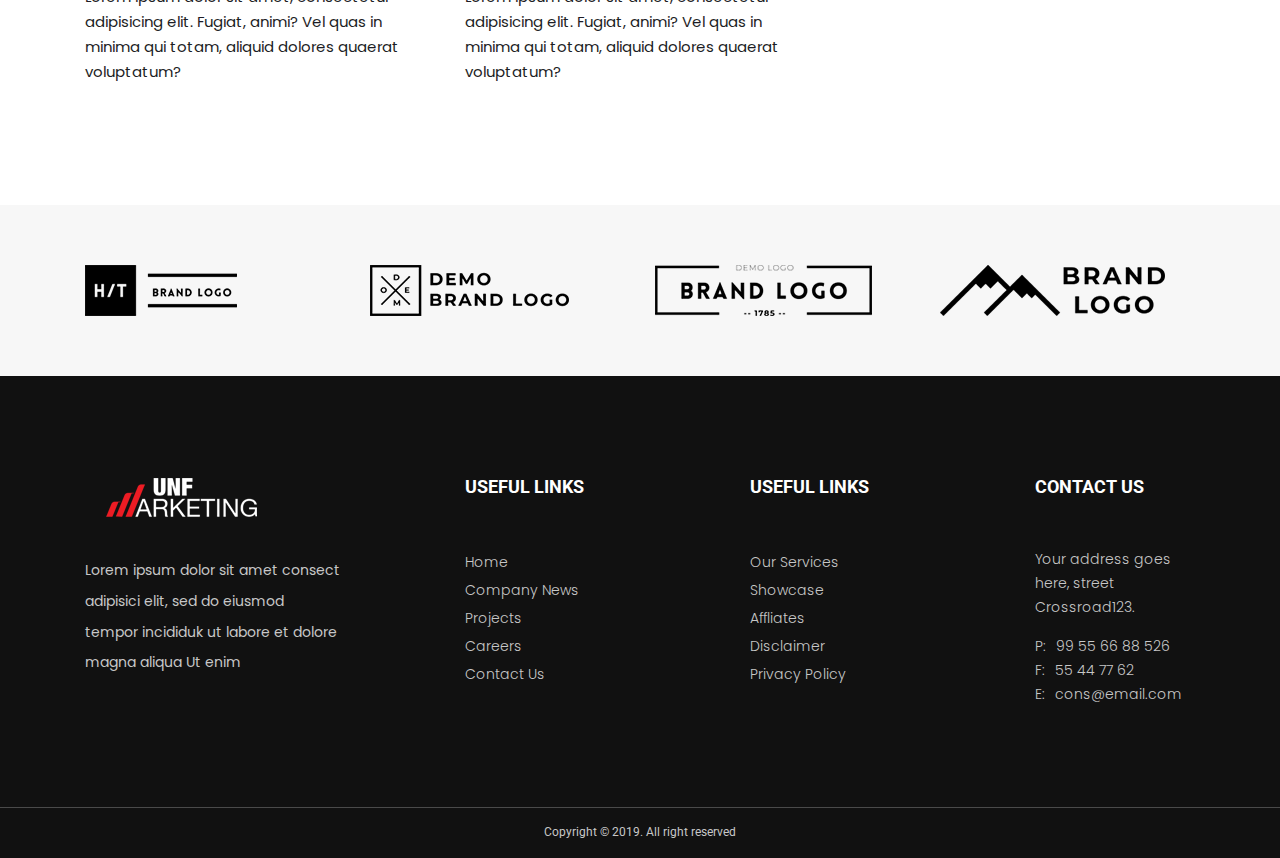
<file: service-details-right-sidebar.html>
<!DOCTYPE html>
<html class="no-js" lang="zxx">

<head>
    <meta charset="utf-8">
    <meta http-equiv="X-UA-Compatible" content="IE=edge">
    <title>Constrk - Construction Bootstrap 4 Template</title>
    <meta name="description" content="">
    <meta name="viewport" content="width=device-width, initial-scale=1">
    <!-- Favicon -->
    <link rel="icon" href="assets/img/favicon.ico">

    <!-- CSS
	============================================ -->

    <!-- Bootstrap CSS -->
    <link rel="stylesheet" href="assets/css/vendor/bootstrap.min.css">

    <!-- FontAwesome CSS -->
    <link rel="stylesheet" href="assets/css/vendor/font-awesome.min.css">

    <!-- Material design iconic font CSS -->
    <link rel="stylesheet" href="assets/css/vendor/material-design-iconic-font.min.css">

    <!-- Ionicons CSS -->
    <link rel="stylesheet" href="assets/css/vendor/ionicons.min.css">

    <!-- Flaticon CSS -->
    <link rel="stylesheet" href="assets/css/vendor/flaticon.min.css">

    <!-- Swiper slider CSS -->
    <link rel="stylesheet" href="assets/css/plugins/swiper.min.css">

    <!-- Animate CSS -->
    <link rel="stylesheet" href="assets/css/plugins/animate.min.css">

    <!-- Light gallery CSS -->
    <link rel="stylesheet" href="assets/css/plugins/lightgallery.min.css">


    <!-- Vendor & Plugins CSS (Please remove the comment from below vendor.min.css & plugins.min.css for better website load performance and remove css files from avobe) -->
    <!--
	<link rel="stylesheet" href="assets/css/vendor/vendor.min.css">
	<link rel="stylesheet" href="assets/css/plugins/plugins.min.css">
    -->



    <!-- Main Style CSS -->
    <link rel="stylesheet" href="assets/css/style.css">


</head>

<body>

    <!--====================  header area ====================-->
    <div class="header-area header-sticky header-sticky--default">
        <div class="header-area__desktop header-area__desktop--default">
            <!--=======  header top bar  =======-->
            <div class="header-top-bar">
                <div class="container">
                    <div class="row align-items-center">
                        <div class="col-lg-4">
                            <!-- top bar left -->
                            <div class="top-bar-left-wrapper">
                                <div class="social-links social-links--white-topbar d-inline-block">
                                    <ul>
                                        <li><a href="//facebook.com"><i class="zmdi zmdi-facebook"></i></a></li>
                                        <li><a href="//twitter.com"><i class="zmdi zmdi-twitter"></i></a></li>
                                        <li><a href="//vimeo.com"><i class="zmdi zmdi-vimeo"></i></a></li>
                                        <li><a href="//linkedin.com"><i class="zmdi zmdi-linkedin-box"></i></a></li>
                                        <li><a href="//skype.com"><i class="zmdi zmdi-skype"></i></a></li>
                                    </ul>
                                </div>
                            </div>
                        </div>
                        <div class="col-lg-8">
                            <!-- top bar right -->
                            <div class="top-bar-right-wrapper">

                                <a href="contact.html" class="ht-btn ht-btn--default d-inline-block">GET A QUOTE</a>
                            </div>
                        </div>
                    </div>
                </div>
            </div>
            <!--=======  End of header top bar  =======-->
            <!--=======  header info area  =======-->
            <div class="header-info-area">
                <div class="container">
                    <div class="row align-items-center">
                        <div class="col-lg-12">
                            <div class="header-info-wrapper align-items-center">
                                <!-- logo -->
                                <div class="logo">
                                    <a href="index.html">
                                        <img src="assets/img/logo/logo.png" class="img-fluid" alt="">
                                    </a>
                                </div>

                                <!-- header contact info -->
                                <div class="header-contact-info">
                                    <div class="header-info-single-item">
                                        <div class="header-info-single-item__icon">
                                            <i class="zmdi zmdi-smartphone-android"></i>
                                        </div>
                                        <div class="header-info-single-item__content">
                                            <h6 class="header-info-single-item__title">Phone</h6>
                                            <p class="header-info-single-item__subtitle">98 9875 5968 54</p>
                                        </div>
                                    </div>
                                    <div class="header-info-single-item">
                                        <div class="header-info-single-item__icon">
                                            <i class="zmdi zmdi-home"></i>
                                        </div>
                                        <div class="header-info-single-item__content">
                                            <h6 class="header-info-single-item__title">Address</h6>
                                            <p class="header-info-single-item__subtitle">your address goes here</p>
                                        </div>
                                    </div>
                                </div>

                                <!-- mobile menu -->
                                <div class="mobile-navigation-icon" id="mobile-menu-trigger">
                                    <i></i>
                                </div>
                            </div>
                        </div>
                    </div>
                </div>
            </div>
            <!--=======  End of header info area =======-->
            <!--=======  header navigation area  =======-->
            <div class="header-navigation-area default-bg">
                <div class="container">
                    <div class="row">
                        <div class="col-lg-12">
                            <!-- header navigation -->
                            <div class="header-navigation header-navigation--header-default position-relative">
                                <div class="header-navigation__nav position-static">
                                    <nav>
                                        <ul>
                                            <li class="has-children has-children--multilevel-submenu">
                                                <a href="index.html">HOME</a>
                                                <ul class="submenu">
                                                    <li><a href="index.html">Homepage One</a></li>
                                                    <li><a href="index-2.html">Homepage Two</a></li>
                                                    <li><a href="index-3.html">Homepage Three</a></li>
                                                </ul>
                                            </li>
                                            <li><a href="about.html">ABOUT</a></li>

                                            <li class="has-children has-children--multilevel-submenu">
                                                <a href="service.html">SERVICE</a>
                                                <ul class="submenu">
                                                    <li><a href="service.html">Service Page</a></li>
                                                    <li><a href="service-details.html">Service Details Left Sidebar</a></li>
                                                    <li><a href="service-details-right-sidebar.html">Service Details Right Sidebar</a></li>
                                                </ul>
                                            </li>

                                            <li class="has-children has-children--multilevel-submenu">
                                                <a href="project.html">PROJECT</a>
                                                <ul class="submenu">
                                                    <li><a href="project.html">Project Page</a></li>
                                                    <li><a href="project-details.html">Project Details</a></li>
                                                    <li class="has-children">
                                                        <a href="#">Submenu Level One</a>
                                                        <ul class="submenu">
                                                            <li class="has-children">
                                                                <a href="#">Submenu Level Two</a>
                                                                <ul class="submenu">
                                                                    <li><a href="#">Submenu Level Three</a></li>
                                                                    <li><a href="#">Submenu Level Three</a></li>
                                                                    <li><a href="#">Submenu Level Three</a></li>
                                                                    <li><a href="#">Submenu Level Three</a></li>
                                                                </ul>
                                                            </li>
                                                            <li><a href="#">Submenu Level Two</a></li>
                                                            <li><a href="#">Submenu Level Two</a></li>
                                                            <li><a href="#">Submenu Level Two</a></li>
                                                        </ul>
                                                    </li>
                                                    <li class="has-children">
                                                        <a href="#">Submenu Level One</a>
                                                        <ul class="submenu">
                                                            <li class="has-children">
                                                                <a href="#">Submenu Level Two</a>
                                                                <ul class="submenu">
                                                                    <li><a href="#">Submenu Level Three</a></li>
                                                                    <li><a href="#">Submenu Level Three</a></li>
                                                                    <li><a href="#">Submenu Level Three</a></li>
                                                                    <li><a href="#">Submenu Level Three</a></li>
                                                                </ul>
                                                            </li>
                                                            <li><a href="#">Submenu Level Two</a></li>
                                                            <li><a href="#">Submenu Level Two</a></li>
                                                            <li><a href="#">Submenu Level Two</a></li>
                                                        </ul>
                                                    </li>
                                                </ul>
                                            </li>

                                            <li class="has-children has-children--multilevel-submenu">
                                                <a href="blog-left-sidebar.html">BLOG</a>
                                                <ul class="submenu">
                                                    <li><a href="blog-left-sidebar.html">Blog Left Sidebar</a></li>
                                                    <li><a href="blog-right-sidebar.html">Blog Right Sidebar</a></li>
                                                    <li><a href="blog-details-left-sidebar.html">Blog Details Left Sidebar</a></li>
                                                    <li><a href="blog-details-right-sidebar.html">Blog Details Right Sidebar</a></li>
                                                </ul>
                                            </li>
                                            <li><a href="contact.html">CONTACT</a> </li>
                                        </ul>
                                    </nav>
                                </div>
                            </div>
                        </div>
                    </div>
                </div>
            </div>
            <!--=======  End of header navigation area =======-->
        </div>
    </div>
    <!--====================  End of header area  ====================-->
    <!--====================  breadcrumb area ====================-->
    <div class="breadcrumb-area bg-img" data-bg="assets/img/backgrounds/funfact-bg.jpg">
        <div class="container">
            <div class="row">
                <div class="col">

                    <div class="page-banner text-center">
                        <h1>Service Details</h1>
                        <ul class="page-breadcrumb">
                            <li><a href="index.html">Home</a></li>
                            <li>Service Details</li>
                        </ul>
                    </div>

                </div>
            </div>
        </div>
    </div>
    <!--====================  End of breadcrumb area  ====================-->
    <div class="page-wrapper section-space--inner--120">
        <!--Service section start-->
        <div class="service-section">
            <div class="container">

                <div class="row">
                    <div class="col-lg-8 col-12">
                        <div class="service-details">
                            <div class="service-gallery">
                                <div class="swiper-container service-gallery__container">
                                    <div class="swiper-wrapper service-gallery__wrapper">
                                        <div class="swiper-slide service-gallery__single-slide">
                                            <div class="item">
                                                <img src="assets/img/service/service-details-1.jpg" class="img-fluid" alt="">
                                            </div>
                                        </div>
                                        <div class="swiper-slide service-gallery__single-slide">
                                            <div class="item">
                                                <img src="assets/img/service/service-details-2.jpg" class="img-fluid" alt="">
                                            </div>
                                        </div>
                                        <div class="swiper-slide service-gallery__single-slide">
                                            <div class="item">
                                                <img src="assets/img/service/service-details-3.jpg" class="img-fluid" alt="">
                                            </div>
                                        </div>
                                        <div class="swiper-slide service-gallery__single-slide">
                                            <div class="item">
                                                <img src="assets/img/service/service-details-4.jpg" class="img-fluid" alt="">
                                            </div>
                                        </div>
                                        <div class="swiper-slide service-gallery__single-slide">
                                            <div class="item">
                                                <img src="assets/img/service/service-details-5.jpg" class="img-fluid" alt="">
                                            </div>
                                        </div>
                                        <div class="swiper-slide service-gallery__single-slide">
                                            <div class="item">
                                                <img src="assets/img/service/service-details-6.jpg" class="img-fluid" alt="">
                                            </div>
                                        </div>
                                    </div>
                                </div>
                                <div class="ht-swiper-button-prev ht-swiper-button-prev-14 ht-swiper-button-nav"><i class="ion-ios-arrow-left"></i></div>
                                <div class="ht-swiper-button-next ht-swiper-button-next-14 ht-swiper-button-nav"><i class="ion-ios-arrow-forward"></i></div>
                            </div>

                            <div class="content section-space--top--30">
                                <div class="row">
                                    <div class="col-12">
                                        <h2>Construction</h2>
                                        <p>Lorem ipsum dolor sit amet, consectetur adipisicing elit. Ratione, sunt perspiciatis error id ipsa atque unde quis dolore nobis eum aperiam enim blanditiis pariatur inventore eius commodi consectetur ut. Totam, assumenda! Laboriosam possimus, corporis dicta!</p>
                                        <p>Lorem ipsum dolor sit amet, consectetur adipisicing elit. Asperiores aliquid quod, officiis unde nostrum itaque! Adipisci dolorum, ab dolor, exercitationem praesentium dolorem quo voluptatum itaque dignissimos, sit esse cupiditate. Doloremque rerum similique a nobis placeat in illum, quo quaerat, ut repellat, fuga itaque? Nihil mollitia nisi, nam, accusantium nemo consequuntur reiciendis autem dicta consequatur earum beatae dolor distinctio, debitis repudiandae?</p>
                                    </div>
                                    <div class="col-lg-6 col-12 section-space--top--30">
                                        <h3>Project Analysis</h3>
                                        <p>Lorem ipsum dolor sit amet, consectetur adipisicing elit. Fugiat, animi? Vel quas in minima qui totam, aliquid dolores quaerat voluptatum?</p>
                                    </div>
                                    <div class="col-lg-6 col-12 section-space--top--30">
                                        <h3>Project Costing</h3>
                                        <p>Lorem ipsum dolor sit amet, consectetur adipisicing elit. Fugiat, animi? Vel quas in minima qui totam, aliquid dolores quaerat voluptatum?</p>
                                    </div>
                                    <div class="col-lg-6 col-12 section-space--top--30">
                                        <h3>Project Planning</h3>
                                        <p>Lorem ipsum dolor sit amet, consectetur adipisicing elit. Fugiat, animi? Vel quas in minima qui totam, aliquid dolores quaerat voluptatum?</p>
                                    </div>
                                    <div class="col-lg-6 col-12 section-space--top--30">
                                        <h3>Project Strategy</h3>
                                        <p>Lorem ipsum dolor sit amet, consectetur adipisicing elit. Fugiat, animi? Vel quas in minima qui totam, aliquid dolores quaerat voluptatum?</p>
                                    </div>
                                </div>

                            </div>

                        </div>

                    </div>

                    <div class="col-lg-4 col-12">

                        <div class="sidebar">
                            <h3 class="sidebar-title">Services</h3>

                            <ul class="sidebar-list">
                                <li><a href="service-details.html"><i class="flaticon-015-cart"></i>Construction</a></li>
                                <li><a href="service-details.html"><i class="flaticon-010-tank-1"></i>House Remodel</a></li>
                                <li><a href="service-details.html"><i class="flaticon-002-welding"></i>Interior Design</a></li>
                                <li><a href="service-details.html"><i class="flaticon-004-walkie-talkie"></i>Floors & Roofs</a></li>
                                <li><a href="service-details.html"><i class="flaticon-042-monitor"></i>Plumbing</a></li>
                                <li><a href="service-details.html"><i class="flaticon-050-boxes"></i>Electricity</a></li>
                            </ul>

                        </div>

                        <div class="sidebar">
                            <h3 class="sidebar-title">Download brochure</h3>

                            <ul class="sidebar-list">
                                <li><a href="service-details.html"><i class="fa fa-file-pdf-o"></i>Brochures.PDF</a></li>
                                <li><a href="service-details.html"><i class="fa fa-file-word-o"></i>Brochures.DOC</a></li>
                            </ul>

                        </div>

                    </div>

                </div>

            </div>
        </div>
        <!--Service section end-->
    </div>

    <!--====================  brand logo area ====================-->
    <div class="brand-logo-slider-area grey-bg section-space--inner--60">
        <div class="container">
            <div class="row">
                <div class="col-lg-12">
                    <!-- brand logo slider -->
                    <div class="brand-logo-slider__container-area">
                        <div class="swiper-container brand-logo-slider__container">
                            <div class="swiper-wrapper brand-logo-slider__wrapper">
                                <div class="swiper-slide brand-logo-slider__single">
                                    <div class="image">
                                        <a href="#">
                                            <img src="assets/img/brand-logo/1.png" class="img-fluid" alt="">
                                        </a>
                                    </div>

                                </div>
                                <div class="swiper-slide brand-logo-slider__single">
                                    <div class="image">
                                        <a href="#">
                                            <img src="assets/img/brand-logo/2.png" class="img-fluid" alt="">
                                        </a>
                                    </div>

                                </div>
                                <div class="swiper-slide brand-logo-slider__single">
                                    <div class="image">
                                        <a href="#">
                                            <img src="assets/img/brand-logo/3.png" class="img-fluid" alt="">
                                        </a>
                                    </div>

                                </div>
                                <div class="swiper-slide brand-logo-slider__single">
                                    <div class="image">
                                        <a href="#">
                                            <img src="assets/img/brand-logo/4.png" class="img-fluid" alt="">
                                        </a>
                                    </div>

                                </div>
                                <div class="swiper-slide brand-logo-slider__single">
                                    <div class="image">
                                        <a href="#">
                                            <img src="assets/img/brand-logo/1.png" class="img-fluid" alt="">
                                        </a>
                                    </div>

                                </div>
                                <div class="swiper-slide brand-logo-slider__single">
                                    <div class="image">
                                        <a href="#">
                                            <img src="assets/img/brand-logo/2.png" class="img-fluid" alt="">
                                        </a>
                                    </div>

                                </div>
                                <div class="swiper-slide brand-logo-slider__single">
                                    <div class="image">
                                        <a href="#">
                                            <img src="assets/img/brand-logo/3.png" class="img-fluid" alt="">
                                        </a>
                                    </div>

                                </div>
                                <div class="swiper-slide brand-logo-slider__single">
                                    <div class="image">
                                        <a href="#">
                                            <img src="assets/img/brand-logo/4.png" class="img-fluid" alt="">
                                        </a>
                                    </div>

                                </div>

                            </div>
                        </div>
                    </div>
                </div>
            </div>
        </div>
    </div>
    <!--====================  End of brand logo area  ====================-->
    <!--====================  footer area ====================-->
    <div class="footer-area dark-bg">
        <div class="container">
            <div class="row">
                <div class="col-lg-12">
                    <div class="footer-content-wrapper section-space--inner--100">
                        <div class="row">
                            <div class="col-xl-3 col-lg-3 col-md-12">
                                <!-- footer intro wrapper -->
                                <div class="footer-intro-wrapper">
                                    <div class="footer-logo">
                                        <a href="#">
                                            <img src="assets/img/logo/logo-light.png" class="img-fluid" alt="">
                                        </a>
                                    </div>
                                    <div class="footer-desc">
                                        Lorem ipsum dolor sit amet consect adipisici elit, sed do eiusmod tempor incididuk ut labore et dolore magna aliqua Ut enim
                                    </div>

                                </div>
                            </div>
                            <div class="col-xl-2 offset-xl-1 col-lg-3 col-md-4">
                                <!-- footer widget -->
                                <div class="footer-widget">
                                    <h4 class="footer-widget__title">USEFUL LINKS</h4>
                                    <ul class="footer-widget__navigation">
                                        <li><a href="#">Home</a></li>
                                        <li><a href="#">Company News</a></li>
                                        <li><a href="#">Projects</a></li>
                                        <li><a href="#">Careers</a></li>
                                        <li><a href="#">Contact Us</a></li>
                                    </ul>
                                </div>
                            </div>
                            <div class="col-xl-2 offset-xl-1 col-lg-3 col-md-4">
                                <!-- footer widget -->
                                <div class="footer-widget">
                                    <h4 class="footer-widget__title">USEFUL LINKS</h4>
                                    <ul class="footer-widget__navigation">
                                        <li><a href="#">Our Services</a></li>
                                        <li><a href="#">Showcase</a></li>
                                        <li><a href="#">Affliates</a></li>
                                        <li><a href="#">Disclaimer</a></li>
                                        <li><a href="#">Privacy Policy</a></li>
                                    </ul>
                                </div>
                            </div>
                            <div class="col-xl-2 offset-xl-1 col-lg-3 col-md-4">
                                <!-- footer widget -->
                                <div class="footer-widget mb-0">
                                    <h4 class="footer-widget__title">CONTACT US</h4>
                                    <div class="footer-widget__content">
                                        <p class="address">Your address goes here, street Crossroad123.</p>
                                        <ul class="contact-details">
                                            <li><span>P:</span>99 55 66 88 526</li>
                                            <li><span>F:</span>55 44 77 62</li>
                                            <li><span>E:</span>cons@email.com</li>
                                        </ul>
                                    </div>
                                </div>
                            </div>
                        </div>
                    </div>
                </div>
            </div>
        </div>
        <div class="footer-copyright-wrapper">
            <div class="footer-copyright text-center">
                Copyright © 2019. All right reserved
            </div>
        </div>
    </div>
    <!--====================  End of footer area  ====================-->
    <!--=======  offcanvas mobile menu  =======-->

    <div class="offcanvas-mobile-menu" id="mobile-menu-overlay">
        <a href="javascript:void(0)" class="offcanvas-menu-close" id="mobile-menu-close-trigger">
            <i class="ion-android-close"></i>
        </a>

        <div class="offcanvas-wrapper">

            <div class="offcanvas-inner-content">
                <div class="offcanvas-mobile-search-area">
                    <form action="#">
                        <input type="search" placeholder="Search ...">
                        <button type="submit"><i class="fa fa-search"></i></button>
                    </form>
                </div>
                <nav class="offcanvas-navigation">
                    <ul>
                        <li class="menu-item-has-children">
                            <a href="#">Home</a>
                            <ul class="sub-menu">
                                <li><a href="index.html">Homepage One</a></li>
                                <li><a href="index-2.html">Homepage Two</a></li>
                                <li><a href="index-3.html">Homepage Three</a></li>
                            </ul>
                        </li>
                        <li><a href="about.html">About</a></li>
                        <li class="menu-item-has-children">
                            <a href="service.html">Service</a>
                            <ul class="sub-menu">
                                <li><a href="service.html">Service Page</a></li>
                                <li><a href="service-details.html">Service Details Left Sidebar</a></li>
                                <li><a href="service-details-right-sidebar.html">Service Details Right Sidebar</a></li>
                            </ul>
                        </li>

                        <li class="menu-item-has-children">
                            <a href="javascript:void(0)">Project</a>
                            <ul class="sub-menu">
                                <li><a href="project.html">Project Page</a></li>
                                <li><a href="project-details.html">Project Details</a></li>
                                <li class="menu-item-has-children">
                                    <a href="#">Submenu Level One</a>
                                    <ul class="sub-menu">
                                        <li class="menu-item-has-children">
                                            <a href="#">Submenu Level Two</a>
                                            <ul class="sub-menu">
                                                <li><a href="#">Submenu Level Three</a></li>
                                                <li><a href="#">Submenu Level Three</a></li>
                                                <li><a href="#">Submenu Level Three</a></li>
                                                <li><a href="#">Submenu Level Three</a></li>
                                            </ul>
                                        </li>
                                        <li><a href="#">Submenu Level Two</a></li>
                                        <li><a href="#">Submenu Level Two</a></li>
                                        <li><a href="#">Submenu Level Two</a></li>
                                    </ul>
                                </li>
                                <li class="menu-item-has-children">
                                    <a href="#">Submenu Level One</a>
                                    <ul class="sub-menu">
                                        <li class="menu-item-has-children">
                                            <a href="#">Submenu Level Two</a>
                                            <ul class="sub-menu">
                                                <li><a href="#">Submenu Level Three</a></li>
                                                <li><a href="#">Submenu Level Three</a></li>
                                                <li><a href="#">Submenu Level Three</a></li>
                                                <li><a href="#">Submenu Level Three</a></li>
                                            </ul>
                                        </li>
                                        <li><a href="#">Submenu Level Two</a></li>
                                        <li><a href="#">Submenu Level Two</a></li>
                                        <li><a href="#">Submenu Level Two</a></li>
                                    </ul>
                                </li>

                            </ul>
                        </li>
                        <li class="menu-item-has-children">
                            <a href="javascript:void(0)">Blog</a>
                            <ul class="sub-menu">
                                <li><a href="blog-left-sidebar.html">Blog Left Sidebar</a></li>
                                <li><a href="blog-right-sidebar.html">Blog Right Sidebar</a></li>
                                <li><a href="blog-details-left-sidebar.html">Blog Details Left Sidebar</a></li>
                                <li><a href="blog-details-right-sidebar.html">Blog Details Right Sidebar</a></li>
                            </ul>
                        </li>
                        <li><a href="contact.html">Contact</a></li>
                    </ul>
                </nav>



                <div class="offcanvas-widget-area">
                    <div class="off-canvas-contact-widget">
                        <div class="header-contact-info">
                            <ul class="header-contact-info__list">
                                <li><i class="ion-android-phone-portrait"></i> <a href="tel://12452456012">(1245) 2456 012 </a></li>
                                <li><i class="ion-android-mail"></i> <a href="mailto:info@yourdomain.com">info@yourdomain.com</a></li>
                            </ul>
                        </div>
                    </div>
                    <!--Off Canvas Widget Social Start-->
                    <div class="off-canvas-widget-social">
                        <a href="#" title="Facebook"><i class="fa fa-facebook"></i></a>
                        <a href="#" title="Twitter"><i class="fa fa-twitter"></i></a>
                        <a href="#" title="LinkedIn"><i class="fa fa-linkedin"></i></a>
                        <a href="#" title="Youtube"><i class="fa fa-youtube-play"></i></a>
                        <a href="#" title="Vimeo"><i class="fa fa-vimeo-square"></i></a>
                    </div>
                    <!--Off Canvas Widget Social End-->
                </div>
            </div>
        </div>

    </div>

    <!--=======  End of offcanvas mobile menu  =======-->
    <!--====================  scroll top ====================-->
    <a href="#" class="scroll-top" id="scroll-top">
        <i class="ion-android-arrow-up"></i>
    </a>
    <!--====================  End of scroll top  ====================-->
    <!-- JS
============================================ -->

    <!-- Modernizer JS -->
    <script src="assets/js/vendor/modernizr-2.8.3.min.js"></script>

    <!-- jQuery JS -->
    <script src="assets/js/vendor/jquery-3.3.1.min.js"></script>

    <!-- Bootstrap JS -->
    <script src="assets/js/vendor/bootstrap.min.js"></script>

    <!-- Popper JS -->
    <script src="assets/js/vendor/popper.min.js"></script>

    <!-- Swiper Slider JS -->
    <script src="assets/js/plugins/swiper.min.js"></script>

    <!-- Light gallery JS -->
    <script src="assets/js/plugins/lightgallery.min.js"></script>

    <!-- Light gallery video JS -->
    <script src="assets/js/plugins/lg-video.min.js"></script>

    <!-- Waypoints JS -->
    <script src="assets/js/plugins/waypoints.min.js"></script>

    <!-- Counter up JS -->
    <script src="assets/js/plugins/counterup.min.js"></script>

    <!-- Mailchimp JS -->
    <script src="assets/js/plugins/mailchimp-ajax-submit.min.js"></script>

    <!-- Plugins JS (Please remove the comment from below plugins.min.js for better website load performance and remove plugin js files from avobe) -->

    <!--
<script src="assets/js/plugins/plugins.min.js"></script>
-->

    <!-- Main JS -->
    <script src="assets/js/main.js"></script>


</body>

</html>
</file>
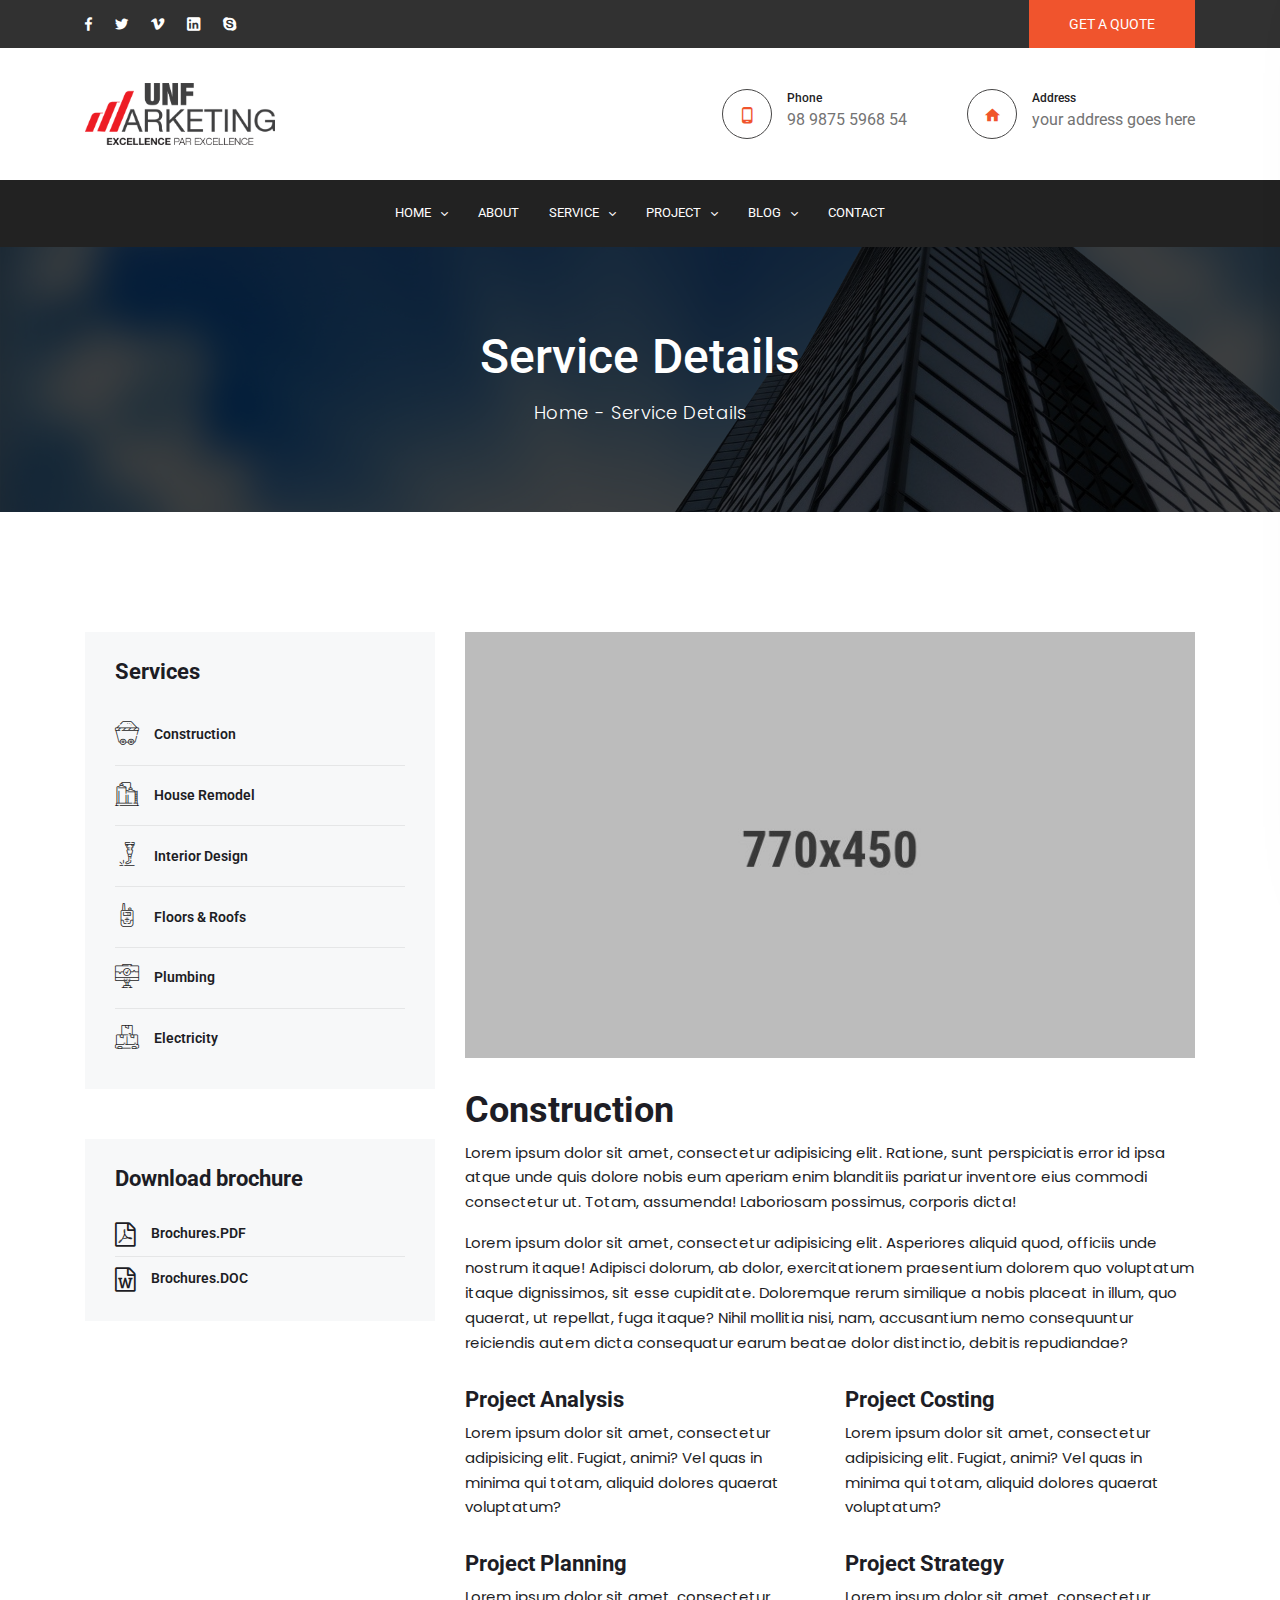
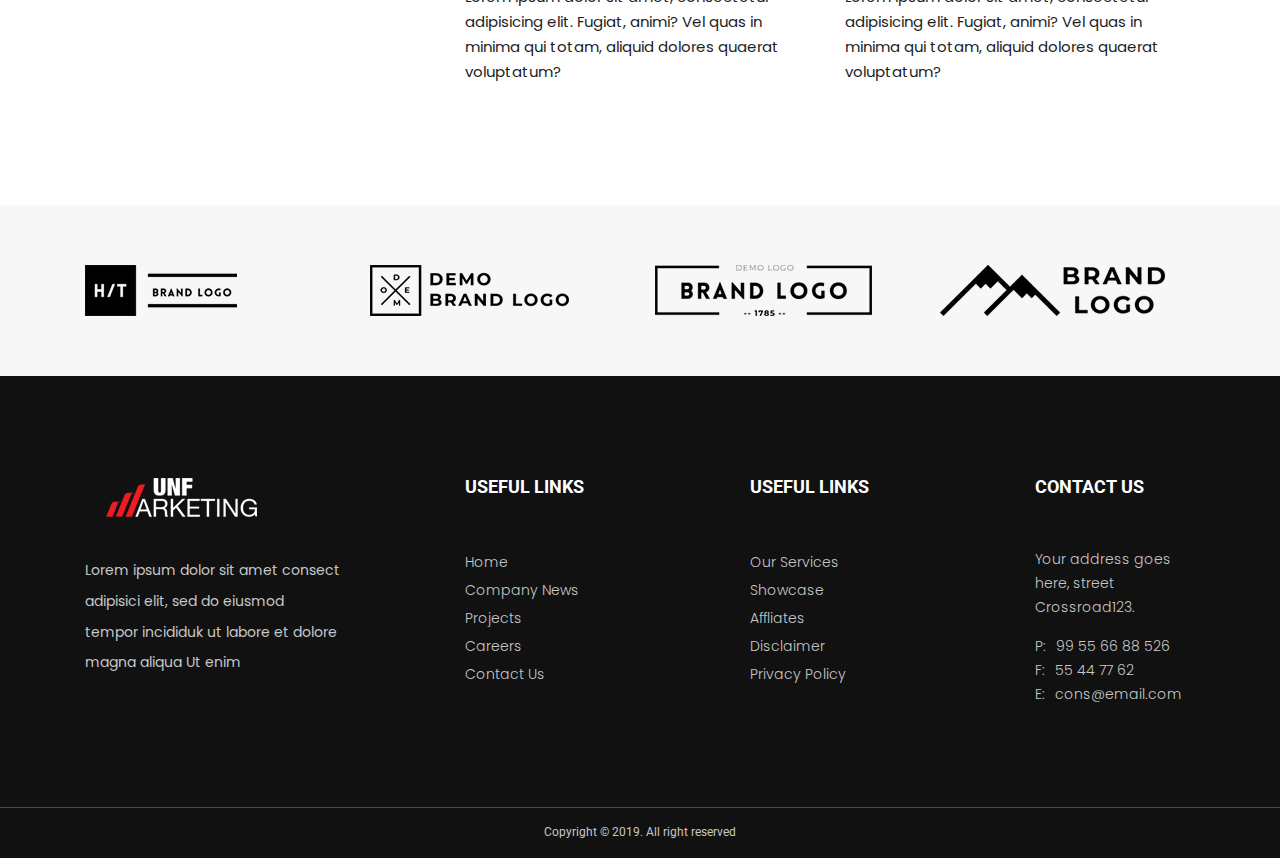
<file: service-details.html>
<!DOCTYPE html>
<html class="no-js" lang="zxx">

<head>
    <meta charset="utf-8">
    <meta http-equiv="X-UA-Compatible" content="IE=edge">
    <title>Constrk - Construction Bootstrap 4 Template</title>
    <meta name="description" content="">
    <meta name="viewport" content="width=device-width, initial-scale=1">
    <!-- Favicon -->
    <link rel="icon" href="assets/img/favicon.ico">

    <!-- CSS
	============================================ -->

    <!-- Bootstrap CSS -->
    <link rel="stylesheet" href="assets/css/vendor/bootstrap.min.css">

    <!-- FontAwesome CSS -->
    <link rel="stylesheet" href="assets/css/vendor/font-awesome.min.css">

    <!-- Material design iconic font CSS -->
    <link rel="stylesheet" href="assets/css/vendor/material-design-iconic-font.min.css">

    <!-- Ionicons CSS -->
    <link rel="stylesheet" href="assets/css/vendor/ionicons.min.css">

    <!-- Flaticon CSS -->
    <link rel="stylesheet" href="assets/css/vendor/flaticon.min.css">

    <!-- Swiper slider CSS -->
    <link rel="stylesheet" href="assets/css/plugins/swiper.min.css">

    <!-- Animate CSS -->
    <link rel="stylesheet" href="assets/css/plugins/animate.min.css">

    <!-- Light gallery CSS -->
    <link rel="stylesheet" href="assets/css/plugins/lightgallery.min.css">


    <!-- Vendor & Plugins CSS (Please remove the comment from below vendor.min.css & plugins.min.css for better website load performance and remove css files from avobe) -->
    <!--
	<link rel="stylesheet" href="assets/css/vendor/vendor.min.css">
	<link rel="stylesheet" href="assets/css/plugins/plugins.min.css">
    -->



    <!-- Main Style CSS -->
    <link rel="stylesheet" href="assets/css/style.css">


</head>

<body>

    <!--====================  header area ====================-->
    <div class="header-area header-sticky header-sticky--default">
        <div class="header-area__desktop header-area__desktop--default">
            <!--=======  header top bar  =======-->
            <div class="header-top-bar">
                <div class="container">
                    <div class="row align-items-center">
                        <div class="col-lg-4">
                            <!-- top bar left -->
                            <div class="top-bar-left-wrapper">
                                <div class="social-links social-links--white-topbar d-inline-block">
                                    <ul>
                                        <li><a href="//facebook.com"><i class="zmdi zmdi-facebook"></i></a></li>
                                        <li><a href="//twitter.com"><i class="zmdi zmdi-twitter"></i></a></li>
                                        <li><a href="//vimeo.com"><i class="zmdi zmdi-vimeo"></i></a></li>
                                        <li><a href="//linkedin.com"><i class="zmdi zmdi-linkedin-box"></i></a></li>
                                        <li><a href="//skype.com"><i class="zmdi zmdi-skype"></i></a></li>
                                    </ul>
                                </div>
                            </div>
                        </div>
                        <div class="col-lg-8">
                            <!-- top bar right -->
                            <div class="top-bar-right-wrapper">

                                <a href="contact.html" class="ht-btn ht-btn--default d-inline-block">GET A QUOTE</a>
                            </div>
                        </div>
                    </div>
                </div>
            </div>
            <!--=======  End of header top bar  =======-->
            <!--=======  header info area  =======-->
            <div class="header-info-area">
                <div class="container">
                    <div class="row align-items-center">
                        <div class="col-lg-12">
                            <div class="header-info-wrapper align-items-center">
                                <!-- logo -->
                                <div class="logo">
                                    <a href="index.html">
                                        <img src="assets/img/logo/logo.png" class="img-fluid" alt="">
                                    </a>
                                </div>

                                <!-- header contact info -->
                                <div class="header-contact-info">
                                    <div class="header-info-single-item">
                                        <div class="header-info-single-item__icon">
                                            <i class="zmdi zmdi-smartphone-android"></i>
                                        </div>
                                        <div class="header-info-single-item__content">
                                            <h6 class="header-info-single-item__title">Phone</h6>
                                            <p class="header-info-single-item__subtitle">98 9875 5968 54</p>
                                        </div>
                                    </div>
                                    <div class="header-info-single-item">
                                        <div class="header-info-single-item__icon">
                                            <i class="zmdi zmdi-home"></i>
                                        </div>
                                        <div class="header-info-single-item__content">
                                            <h6 class="header-info-single-item__title">Address</h6>
                                            <p class="header-info-single-item__subtitle">your address goes here</p>
                                        </div>
                                    </div>
                                </div>

                                <!-- mobile menu -->
                                <div class="mobile-navigation-icon" id="mobile-menu-trigger">
                                    <i></i>
                                </div>
                            </div>
                        </div>
                    </div>
                </div>
            </div>
            <!--=======  End of header info area =======-->
            <!--=======  header navigation area  =======-->
            <div class="header-navigation-area default-bg">
                <div class="container">
                    <div class="row">
                        <div class="col-lg-12">
                            <!-- header navigation -->
                            <div class="header-navigation header-navigation--header-default position-relative">
                                <div class="header-navigation__nav position-static">
                                    <nav>
                                        <ul>
                                            <li class="has-children has-children--multilevel-submenu">
                                                <a href="index.html">HOME</a>
                                                <ul class="submenu">
                                                    <li><a href="index.html">Homepage One</a></li>
                                                    <li><a href="index-2.html">Homepage Two</a></li>
                                                    <li><a href="index-3.html">Homepage Three</a></li>
                                                </ul>
                                            </li>
                                            <li><a href="about.html">ABOUT</a></li>

                                            <li class="has-children has-children--multilevel-submenu">
                                                <a href="service.html">SERVICE</a>
                                                <ul class="submenu">
                                                    <li><a href="service.html">Service Page</a></li>
                                                    <li><a href="service-details.html">Service Details Left Sidebar</a></li>
                                                    <li><a href="service-details-right-sidebar.html">Service Details Right Sidebar</a></li>
                                                </ul>
                                            </li>

                                            <li class="has-children has-children--multilevel-submenu">
                                                <a href="project.html">PROJECT</a>
                                                <ul class="submenu">
                                                    <li><a href="project.html">Project Page</a></li>
                                                    <li><a href="project-details.html">Project Details</a></li>
                                                    <li class="has-children">
                                                        <a href="#">Submenu Level One</a>
                                                        <ul class="submenu">
                                                            <li class="has-children">
                                                                <a href="#">Submenu Level Two</a>
                                                                <ul class="submenu">
                                                                    <li><a href="#">Submenu Level Three</a></li>
                                                                    <li><a href="#">Submenu Level Three</a></li>
                                                                    <li><a href="#">Submenu Level Three</a></li>
                                                                    <li><a href="#">Submenu Level Three</a></li>
                                                                </ul>
                                                            </li>
                                                            <li><a href="#">Submenu Level Two</a></li>
                                                            <li><a href="#">Submenu Level Two</a></li>
                                                            <li><a href="#">Submenu Level Two</a></li>
                                                        </ul>
                                                    </li>
                                                    <li class="has-children">
                                                        <a href="#">Submenu Level One</a>
                                                        <ul class="submenu">
                                                            <li class="has-children">
                                                                <a href="#">Submenu Level Two</a>
                                                                <ul class="submenu">
                                                                    <li><a href="#">Submenu Level Three</a></li>
                                                                    <li><a href="#">Submenu Level Three</a></li>
                                                                    <li><a href="#">Submenu Level Three</a></li>
                                                                    <li><a href="#">Submenu Level Three</a></li>
                                                                </ul>
                                                            </li>
                                                            <li><a href="#">Submenu Level Two</a></li>
                                                            <li><a href="#">Submenu Level Two</a></li>
                                                            <li><a href="#">Submenu Level Two</a></li>
                                                        </ul>
                                                    </li>
                                                </ul>
                                            </li>

                                            <li class="has-children has-children--multilevel-submenu">
                                                <a href="blog-left-sidebar.html">BLOG</a>
                                                <ul class="submenu">
                                                    <li><a href="blog-left-sidebar.html">Blog Left Sidebar</a></li>
                                                    <li><a href="blog-right-sidebar.html">Blog Right Sidebar</a></li>
                                                    <li><a href="blog-details-left-sidebar.html">Blog Details Left Sidebar</a></li>
                                                    <li><a href="blog-details-right-sidebar.html">Blog Details Right Sidebar</a></li>
                                                </ul>
                                            </li>
                                            <li><a href="contact.html">CONTACT</a> </li>
                                        </ul>
                                    </nav>
                                </div>
                            </div>
                        </div>
                    </div>
                </div>
            </div>
            <!--=======  End of header navigation area =======-->
        </div>
    </div>
    <!--====================  End of header area  ====================-->
    <!--====================  breadcrumb area ====================-->
    <div class="breadcrumb-area bg-img" data-bg="assets/img/backgrounds/funfact-bg.jpg">
        <div class="container">
            <div class="row">
                <div class="col">

                    <div class="page-banner text-center">
                        <h1>Service Details</h1>
                        <ul class="page-breadcrumb">
                            <li><a href="index.html">Home</a></li>
                            <li>Service Details</li>
                        </ul>
                    </div>

                </div>
            </div>
        </div>
    </div>
    <!--====================  End of breadcrumb area  ====================-->
    <div class="page-wrapper section-space--inner--120">
        <!--Service section start-->
        <div class="service-section">
            <div class="container">

                <div class="row">

                    <div class="col-lg-8 col-12 order-1 order-lg-2">

                        <div class="service-details">

                            <div class="service-gallery">
                                <div class="swiper-container service-gallery__container">
                                    <div class="swiper-wrapper service-gallery__wrapper">
                                        <div class="swiper-slide service-gallery__single-slide">
                                            <div class="item">
                                                <img src="assets/img/service/service-details-1.jpg" class="img-fluid" alt="">
                                            </div>
                                        </div>
                                        <div class="swiper-slide service-gallery__single-slide">
                                            <div class="item">
                                                <img src="assets/img/service/service-details-2.jpg" class="img-fluid" alt="">
                                            </div>
                                        </div>
                                        <div class="swiper-slide service-gallery__single-slide">
                                            <div class="item">
                                                <img src="assets/img/service/service-details-3.jpg" class="img-fluid" alt="">
                                            </div>
                                        </div>
                                        <div class="swiper-slide service-gallery__single-slide">
                                            <div class="item">
                                                <img src="assets/img/service/service-details-4.jpg" class="img-fluid" alt="">
                                            </div>
                                        </div>
                                        <div class="swiper-slide service-gallery__single-slide">
                                            <div class="item">
                                                <img src="assets/img/service/service-details-5.jpg" class="img-fluid" alt="">
                                            </div>
                                        </div>
                                        <div class="swiper-slide service-gallery__single-slide">
                                            <div class="item">
                                                <img src="assets/img/service/service-details-6.jpg" class="img-fluid" alt="">
                                            </div>
                                        </div>
                                    </div>
                                </div>
                                <div class="ht-swiper-button-prev ht-swiper-button-prev-14 ht-swiper-button-nav"><i class="ion-ios-arrow-left"></i></div>
                                <div class="ht-swiper-button-next ht-swiper-button-next-14 ht-swiper-button-nav"><i class="ion-ios-arrow-forward"></i></div>
                            </div>

                            <div class="content section-space--top--30">
                                <div class="row">
                                    <div class="col-12">
                                        <h2>Construction</h2>
                                        <p>Lorem ipsum dolor sit amet, consectetur adipisicing elit. Ratione, sunt perspiciatis error id ipsa atque unde quis dolore nobis eum aperiam enim blanditiis pariatur inventore eius commodi consectetur ut. Totam, assumenda! Laboriosam possimus, corporis dicta!</p>
                                        <p>Lorem ipsum dolor sit amet, consectetur adipisicing elit. Asperiores aliquid quod, officiis unde nostrum itaque! Adipisci dolorum, ab dolor, exercitationem praesentium dolorem quo voluptatum itaque dignissimos, sit esse cupiditate. Doloremque rerum similique a nobis placeat in illum, quo quaerat, ut repellat, fuga itaque? Nihil mollitia nisi, nam, accusantium nemo consequuntur reiciendis autem dicta consequatur earum beatae dolor distinctio, debitis repudiandae?</p>
                                    </div>
                                    <div class="col-lg-6 col-12 section-space--top--30">
                                        <h3>Project Analysis</h3>
                                        <p>Lorem ipsum dolor sit amet, consectetur adipisicing elit. Fugiat, animi? Vel quas in minima qui totam, aliquid dolores quaerat voluptatum?</p>
                                    </div>
                                    <div class="col-lg-6 col-12 section-space--top--30">
                                        <h3>Project Costing</h3>
                                        <p>Lorem ipsum dolor sit amet, consectetur adipisicing elit. Fugiat, animi? Vel quas in minima qui totam, aliquid dolores quaerat voluptatum?</p>
                                    </div>
                                    <div class="col-lg-6 col-12 section-space--top--30">
                                        <h3>Project Planning</h3>
                                        <p>Lorem ipsum dolor sit amet, consectetur adipisicing elit. Fugiat, animi? Vel quas in minima qui totam, aliquid dolores quaerat voluptatum?</p>
                                    </div>
                                    <div class="col-lg-6 col-12 section-space--top--30">
                                        <h3>Project Strategy</h3>
                                        <p>Lorem ipsum dolor sit amet, consectetur adipisicing elit. Fugiat, animi? Vel quas in minima qui totam, aliquid dolores quaerat voluptatum?</p>
                                    </div>
                                </div>

                            </div>

                        </div>

                    </div>

                    <div class="col-lg-4 col-12 order-2 order-lg-1">

                        <div class="sidebar">
                            <h3 class="sidebar-title">Services</h3>

                            <ul class="sidebar-list">
                                <li><a href="service-details.html"><i class="flaticon-015-cart"></i>Construction</a></li>
                                <li><a href="service-details.html"><i class="flaticon-010-tank-1"></i>House Remodel</a></li>
                                <li><a href="service-details.html"><i class="flaticon-002-welding"></i>Interior Design</a></li>
                                <li><a href="service-details.html"><i class="flaticon-004-walkie-talkie"></i>Floors & Roofs</a></li>
                                <li><a href="service-details.html"><i class="flaticon-042-monitor"></i>Plumbing</a></li>
                                <li><a href="service-details.html"><i class="flaticon-050-boxes"></i>Electricity</a></li>
                            </ul>

                        </div>

                        <div class="sidebar">
                            <h3 class="sidebar-title">Download brochure</h3>

                            <ul class="sidebar-list">
                                <li><a href="service-details.html"><i class="fa fa-file-pdf-o"></i>Brochures.PDF</a></li>
                                <li><a href="service-details.html"><i class="fa fa-file-word-o"></i>Brochures.DOC</a></li>
                            </ul>

                        </div>

                    </div>

                </div>

            </div>
        </div>
        <!--Service section end-->
    </div>

    <!--====================  brand logo area ====================-->
    <div class="brand-logo-slider-area grey-bg section-space--inner--60">
        <div class="container">
            <div class="row">
                <div class="col-lg-12">
                    <!-- brand logo slider -->
                    <div class="brand-logo-slider__container-area">
                        <div class="swiper-container brand-logo-slider__container">
                            <div class="swiper-wrapper brand-logo-slider__wrapper">
                                <div class="swiper-slide brand-logo-slider__single">
                                    <div class="image">
                                        <a href="#">
                                            <img src="assets/img/brand-logo/1.png" class="img-fluid" alt="">
                                        </a>
                                    </div>

                                </div>
                                <div class="swiper-slide brand-logo-slider__single">
                                    <div class="image">
                                        <a href="#">
                                            <img src="assets/img/brand-logo/2.png" class="img-fluid" alt="">
                                        </a>
                                    </div>

                                </div>
                                <div class="swiper-slide brand-logo-slider__single">
                                    <div class="image">
                                        <a href="#">
                                            <img src="assets/img/brand-logo/3.png" class="img-fluid" alt="">
                                        </a>
                                    </div>

                                </div>
                                <div class="swiper-slide brand-logo-slider__single">
                                    <div class="image">
                                        <a href="#">
                                            <img src="assets/img/brand-logo/4.png" class="img-fluid" alt="">
                                        </a>
                                    </div>

                                </div>
                                <div class="swiper-slide brand-logo-slider__single">
                                    <div class="image">
                                        <a href="#">
                                            <img src="assets/img/brand-logo/1.png" class="img-fluid" alt="">
                                        </a>
                                    </div>

                                </div>
                                <div class="swiper-slide brand-logo-slider__single">
                                    <div class="image">
                                        <a href="#">
                                            <img src="assets/img/brand-logo/2.png" class="img-fluid" alt="">
                                        </a>
                                    </div>

                                </div>
                                <div class="swiper-slide brand-logo-slider__single">
                                    <div class="image">
                                        <a href="#">
                                            <img src="assets/img/brand-logo/3.png" class="img-fluid" alt="">
                                        </a>
                                    </div>

                                </div>
                                <div class="swiper-slide brand-logo-slider__single">
                                    <div class="image">
                                        <a href="#">
                                            <img src="assets/img/brand-logo/4.png" class="img-fluid" alt="">
                                        </a>
                                    </div>

                                </div>

                            </div>
                        </div>
                    </div>
                </div>
            </div>
        </div>
    </div>
    <!--====================  End of brand logo area  ====================-->
    <!--====================  footer area ====================-->
    <div class="footer-area dark-bg">
        <div class="container">
            <div class="row">
                <div class="col-lg-12">
                    <div class="footer-content-wrapper section-space--inner--100">
                        <div class="row">
                            <div class="col-xl-3 col-lg-3 col-md-12">
                                <!-- footer intro wrapper -->
                                <div class="footer-intro-wrapper">
                                    <div class="footer-logo">
                                        <a href="#">
                                            <img src="assets/img/logo/logo-light.png" class="img-fluid" alt="">
                                        </a>
                                    </div>
                                    <div class="footer-desc">
                                        Lorem ipsum dolor sit amet consect adipisici elit, sed do eiusmod tempor incididuk ut labore et dolore magna aliqua Ut enim
                                    </div>

                                </div>
                            </div>
                            <div class="col-xl-2 offset-xl-1 col-lg-3 col-md-4">
                                <!-- footer widget -->
                                <div class="footer-widget">
                                    <h4 class="footer-widget__title">USEFUL LINKS</h4>
                                    <ul class="footer-widget__navigation">
                                        <li><a href="#">Home</a></li>
                                        <li><a href="#">Company News</a></li>
                                        <li><a href="#">Projects</a></li>
                                        <li><a href="#">Careers</a></li>
                                        <li><a href="#">Contact Us</a></li>
                                    </ul>
                                </div>
                            </div>
                            <div class="col-xl-2 offset-xl-1 col-lg-3 col-md-4">
                                <!-- footer widget -->
                                <div class="footer-widget">
                                    <h4 class="footer-widget__title">USEFUL LINKS</h4>
                                    <ul class="footer-widget__navigation">
                                        <li><a href="#">Our Services</a></li>
                                        <li><a href="#">Showcase</a></li>
                                        <li><a href="#">Affliates</a></li>
                                        <li><a href="#">Disclaimer</a></li>
                                        <li><a href="#">Privacy Policy</a></li>
                                    </ul>
                                </div>
                            </div>
                            <div class="col-xl-2 offset-xl-1 col-lg-3 col-md-4">
                                <!-- footer widget -->
                                <div class="footer-widget mb-0">
                                    <h4 class="footer-widget__title">CONTACT US</h4>
                                    <div class="footer-widget__content">
                                        <p class="address">Your address goes here, street Crossroad123.</p>
                                        <ul class="contact-details">
                                            <li><span>P:</span>99 55 66 88 526</li>
                                            <li><span>F:</span>55 44 77 62</li>
                                            <li><span>E:</span>cons@email.com</li>
                                        </ul>
                                    </div>
                                </div>
                            </div>
                        </div>
                    </div>
                </div>
            </div>
        </div>
        <div class="footer-copyright-wrapper">
            <div class="footer-copyright text-center">
                Copyright © 2019. All right reserved
            </div>
        </div>
    </div>
    <!--====================  End of footer area  ====================-->
    <!--=======  offcanvas mobile menu  =======-->

    <div class="offcanvas-mobile-menu" id="mobile-menu-overlay">
        <a href="javascript:void(0)" class="offcanvas-menu-close" id="mobile-menu-close-trigger">
            <i class="ion-android-close"></i>
        </a>

        <div class="offcanvas-wrapper">

            <div class="offcanvas-inner-content">
                <div class="offcanvas-mobile-search-area">
                    <form action="#">
                        <input type="search" placeholder="Search ...">
                        <button type="submit"><i class="fa fa-search"></i></button>
                    </form>
                </div>
                <nav class="offcanvas-navigation">
                    <ul>
                        <li class="menu-item-has-children">
                            <a href="#">Home</a>
                            <ul class="sub-menu">
                                <li><a href="index.html">Homepage One</a></li>
                                <li><a href="index-2.html">Homepage Two</a></li>
                                <li><a href="index-3.html">Homepage Three</a></li>
                            </ul>
                        </li>
                        <li><a href="about.html">About</a></li>
                        <li class="menu-item-has-children">
                            <a href="service.html">Service</a>
                            <ul class="sub-menu">
                                <li><a href="service.html">Service Page</a></li>
                                <li><a href="service-details.html">Service Details Left Sidebar</a></li>
                                <li><a href="service-details-right-sidebar.html">Service Details Right Sidebar</a></li>
                            </ul>
                        </li>

                        <li class="menu-item-has-children">
                            <a href="javascript:void(0)">Project</a>
                            <ul class="sub-menu">
                                <li><a href="project.html">Project Page</a></li>
                                <li><a href="project-details.html">Project Details</a></li>
                                <li class="menu-item-has-children">
                                    <a href="#">Submenu Level One</a>
                                    <ul class="sub-menu">
                                        <li class="menu-item-has-children">
                                            <a href="#">Submenu Level Two</a>
                                            <ul class="sub-menu">
                                                <li><a href="#">Submenu Level Three</a></li>
                                                <li><a href="#">Submenu Level Three</a></li>
                                                <li><a href="#">Submenu Level Three</a></li>
                                                <li><a href="#">Submenu Level Three</a></li>
                                            </ul>
                                        </li>
                                        <li><a href="#">Submenu Level Two</a></li>
                                        <li><a href="#">Submenu Level Two</a></li>
                                        <li><a href="#">Submenu Level Two</a></li>
                                    </ul>
                                </li>
                                <li class="menu-item-has-children">
                                    <a href="#">Submenu Level One</a>
                                    <ul class="sub-menu">
                                        <li class="menu-item-has-children">
                                            <a href="#">Submenu Level Two</a>
                                            <ul class="sub-menu">
                                                <li><a href="#">Submenu Level Three</a></li>
                                                <li><a href="#">Submenu Level Three</a></li>
                                                <li><a href="#">Submenu Level Three</a></li>
                                                <li><a href="#">Submenu Level Three</a></li>
                                            </ul>
                                        </li>
                                        <li><a href="#">Submenu Level Two</a></li>
                                        <li><a href="#">Submenu Level Two</a></li>
                                        <li><a href="#">Submenu Level Two</a></li>
                                    </ul>
                                </li>

                            </ul>
                        </li>
                        <li class="menu-item-has-children">
                            <a href="javascript:void(0)">Blog</a>
                            <ul class="sub-menu">
                                <li><a href="blog-left-sidebar.html">Blog Left Sidebar</a></li>
                                <li><a href="blog-right-sidebar.html">Blog Right Sidebar</a></li>
                                <li><a href="blog-details-left-sidebar.html">Blog Details Left Sidebar</a></li>
                                <li><a href="blog-details-right-sidebar.html">Blog Details Right Sidebar</a></li>
                            </ul>
                        </li>
                        <li><a href="contact.html">Contact</a></li>
                    </ul>
                </nav>



                <div class="offcanvas-widget-area">
                    <div class="off-canvas-contact-widget">
                        <div class="header-contact-info">
                            <ul class="header-contact-info__list">
                                <li><i class="ion-android-phone-portrait"></i> <a href="tel://12452456012">(1245) 2456 012 </a></li>
                                <li><i class="ion-android-mail"></i> <a href="mailto:info@yourdomain.com">info@yourdomain.com</a></li>
                            </ul>
                        </div>
                    </div>
                    <!--Off Canvas Widget Social Start-->
                    <div class="off-canvas-widget-social">
                        <a href="#" title="Facebook"><i class="fa fa-facebook"></i></a>
                        <a href="#" title="Twitter"><i class="fa fa-twitter"></i></a>
                        <a href="#" title="LinkedIn"><i class="fa fa-linkedin"></i></a>
                        <a href="#" title="Youtube"><i class="fa fa-youtube-play"></i></a>
                        <a href="#" title="Vimeo"><i class="fa fa-vimeo-square"></i></a>
                    </div>
                    <!--Off Canvas Widget Social End-->
                </div>
            </div>
        </div>

    </div>

    <!--=======  End of offcanvas mobile menu  =======-->
    <!--====================  scroll top ====================-->
    <a href="#" class="scroll-top" id="scroll-top">
        <i class="ion-android-arrow-up"></i>
    </a>
    <!--====================  End of scroll top  ====================-->
    <!-- JS
============================================ -->

    <!-- Modernizer JS -->
    <script src="assets/js/vendor/modernizr-2.8.3.min.js"></script>

    <!-- jQuery JS -->
    <script src="assets/js/vendor/jquery-3.3.1.min.js"></script>

    <!-- Bootstrap JS -->
    <script src="assets/js/vendor/bootstrap.min.js"></script>

    <!-- Popper JS -->
    <script src="assets/js/vendor/popper.min.js"></script>

    <!-- Swiper Slider JS -->
    <script src="assets/js/plugins/swiper.min.js"></script>

    <!-- Light gallery JS -->
    <script src="assets/js/plugins/lightgallery.min.js"></script>

    <!-- Light gallery video JS -->
    <script src="assets/js/plugins/lg-video.min.js"></script>

    <!-- Waypoints JS -->
    <script src="assets/js/plugins/waypoints.min.js"></script>

    <!-- Counter up JS -->
    <script src="assets/js/plugins/counterup.min.js"></script>

    <!-- Mailchimp JS -->
    <script src="assets/js/plugins/mailchimp-ajax-submit.min.js"></script>

    <!-- Plugins JS (Please remove the comment from below plugins.min.js for better website load performance and remove plugin js files from avobe) -->

    <!--
<script src="assets/js/plugins/plugins.min.js"></script>
-->

    <!-- Main JS -->
    <script src="assets/js/main.js"></script>


</body>

</html>
</file>
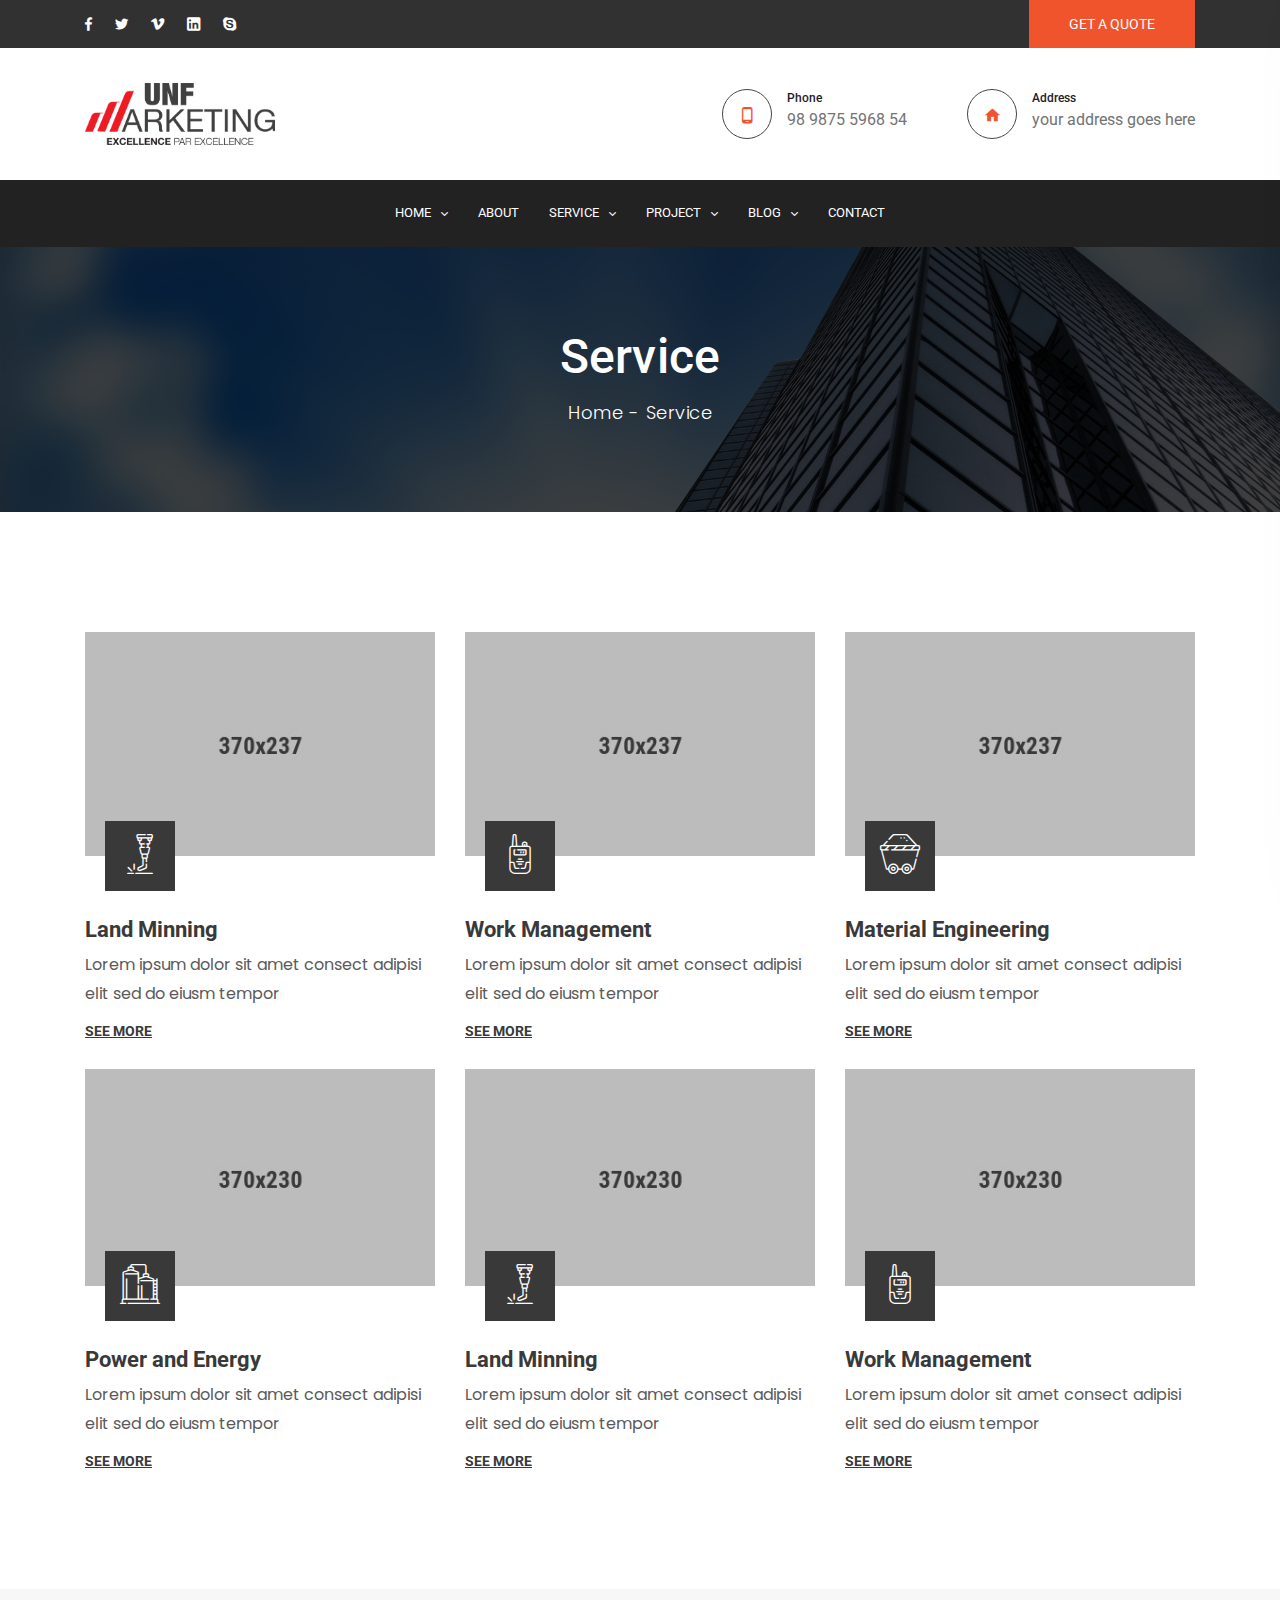
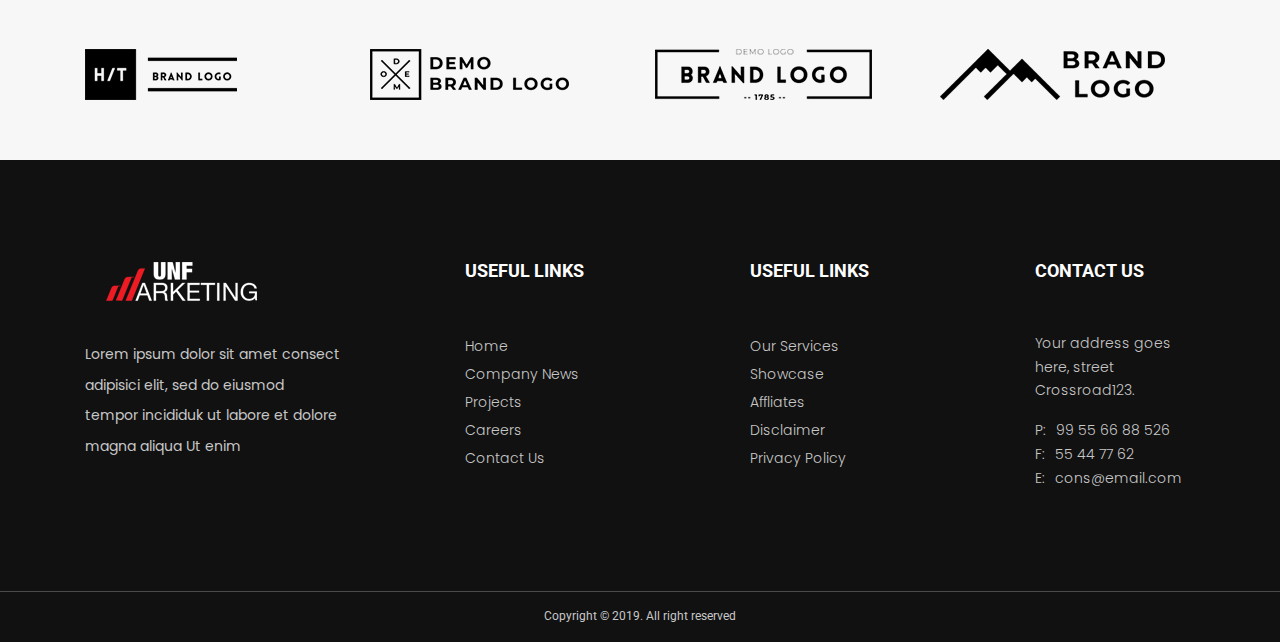
<file: service.html>
<!DOCTYPE html>
<html class="no-js" lang="zxx">

<head>
    <meta charset="utf-8">
    <meta http-equiv="X-UA-Compatible" content="IE=edge">
    <title>Constrk - Construction Bootstrap 4 Template</title>
    <meta name="description" content="">
    <meta name="viewport" content="width=device-width, initial-scale=1">
    <!-- Favicon -->
    <link rel="icon" href="assets/img/favicon.ico">

    <!-- CSS
	============================================ -->

    <!-- Bootstrap CSS -->
    <link rel="stylesheet" href="assets/css/vendor/bootstrap.min.css">

    <!-- FontAwesome CSS -->
    <link rel="stylesheet" href="assets/css/vendor/font-awesome.min.css">

    <!-- Material design iconic font CSS -->
    <link rel="stylesheet" href="assets/css/vendor/material-design-iconic-font.min.css">

    <!-- Ionicons CSS -->
    <link rel="stylesheet" href="assets/css/vendor/ionicons.min.css">

    <!-- Flaticon CSS -->
    <link rel="stylesheet" href="assets/css/vendor/flaticon.min.css">

    <!-- Swiper slider CSS -->
    <link rel="stylesheet" href="assets/css/plugins/swiper.min.css">

    <!-- Animate CSS -->
    <link rel="stylesheet" href="assets/css/plugins/animate.min.css">

    <!-- Light gallery CSS -->
    <link rel="stylesheet" href="assets/css/plugins/lightgallery.min.css">


    <!-- Vendor & Plugins CSS (Please remove the comment from below vendor.min.css & plugins.min.css for better website load performance and remove css files from avobe) -->
    <!--
	<link rel="stylesheet" href="assets/css/vendor/vendor.min.css">
	<link rel="stylesheet" href="assets/css/plugins/plugins.min.css">
    -->



    <!-- Main Style CSS -->
    <link rel="stylesheet" href="assets/css/style.css">


</head>

<body>

    <!--====================  header area ====================-->
    <div class="header-area header-sticky header-sticky--default">
        <div class="header-area__desktop header-area__desktop--default">
            <!--=======  header top bar  =======-->
            <div class="header-top-bar">
                <div class="container">
                    <div class="row align-items-center">
                        <div class="col-lg-4">
                            <!-- top bar left -->
                            <div class="top-bar-left-wrapper">
                                <div class="social-links social-links--white-topbar d-inline-block">
                                    <ul>
                                        <li><a href="//facebook.com"><i class="zmdi zmdi-facebook"></i></a></li>
                                        <li><a href="//twitter.com"><i class="zmdi zmdi-twitter"></i></a></li>
                                        <li><a href="//vimeo.com"><i class="zmdi zmdi-vimeo"></i></a></li>
                                        <li><a href="//linkedin.com"><i class="zmdi zmdi-linkedin-box"></i></a></li>
                                        <li><a href="//skype.com"><i class="zmdi zmdi-skype"></i></a></li>
                                    </ul>
                                </div>
                            </div>
                        </div>
                        <div class="col-lg-8">
                            <!-- top bar right -->
                            <div class="top-bar-right-wrapper">

                                <a href="contact.html" class="ht-btn ht-btn--default d-inline-block">GET A QUOTE</a>
                            </div>
                        </div>
                    </div>
                </div>
            </div>
            <!--=======  End of header top bar  =======-->
            <!--=======  header info area  =======-->
            <div class="header-info-area">
                <div class="container">
                    <div class="row align-items-center">
                        <div class="col-lg-12">
                            <div class="header-info-wrapper align-items-center">
                                <!-- logo -->
                                <div class="logo">
                                    <a href="index.html">
                                        <img src="assets/img/logo/logo.png" class="img-fluid" alt="">
                                    </a>
                                </div>

                                <!-- header contact info -->
                                <div class="header-contact-info">
                                    <div class="header-info-single-item">
                                        <div class="header-info-single-item__icon">
                                            <i class="zmdi zmdi-smartphone-android"></i>
                                        </div>
                                        <div class="header-info-single-item__content">
                                            <h6 class="header-info-single-item__title">Phone</h6>
                                            <p class="header-info-single-item__subtitle">98 9875 5968 54</p>
                                        </div>
                                    </div>
                                    <div class="header-info-single-item">
                                        <div class="header-info-single-item__icon">
                                            <i class="zmdi zmdi-home"></i>
                                        </div>
                                        <div class="header-info-single-item__content">
                                            <h6 class="header-info-single-item__title">Address</h6>
                                            <p class="header-info-single-item__subtitle">your address goes here</p>
                                        </div>
                                    </div>
                                </div>

                                <!-- mobile menu -->
                                <div class="mobile-navigation-icon" id="mobile-menu-trigger">
                                    <i></i>
                                </div>
                            </div>
                        </div>
                    </div>
                </div>
            </div>
            <!--=======  End of header info area =======-->
            <!--=======  header navigation area  =======-->
            <div class="header-navigation-area default-bg">
                <div class="container">
                    <div class="row">
                        <div class="col-lg-12">
                            <!-- header navigation -->
                            <div class="header-navigation header-navigation--header-default position-relative">
                                <div class="header-navigation__nav position-static">
                                    <nav>
                                        <ul>
                                            <li class="has-children has-children--multilevel-submenu">
                                                <a href="index.html">HOME</a>
                                                <ul class="submenu">
                                                    <li><a href="index.html">Homepage One</a></li>
                                                    <li><a href="index-2.html">Homepage Two</a></li>
                                                    <li><a href="index-3.html">Homepage Three</a></li>
                                                </ul>
                                            </li>
                                            <li><a href="about.html">ABOUT</a></li>

                                            <li class="has-children has-children--multilevel-submenu">
                                                <a href="service.html">SERVICE</a>
                                                <ul class="submenu">
                                                    <li><a href="service.html">Service Page</a></li>
                                                    <li><a href="service-details.html">Service Details Left Sidebar</a></li>
                                                    <li><a href="service-details-right-sidebar.html">Service Details Right Sidebar</a></li>
                                                </ul>
                                            </li>

                                            <li class="has-children has-children--multilevel-submenu">
                                                <a href="project.html">PROJECT</a>
                                                <ul class="submenu">
                                                    <li><a href="project.html">Project Page</a></li>
                                                    <li><a href="project-details.html">Project Details</a></li>
                                                    <li class="has-children">
                                                        <a href="#">Submenu Level One</a>
                                                        <ul class="submenu">
                                                            <li class="has-children">
                                                                <a href="#">Submenu Level Two</a>
                                                                <ul class="submenu">
                                                                    <li><a href="#">Submenu Level Three</a></li>
                                                                    <li><a href="#">Submenu Level Three</a></li>
                                                                    <li><a href="#">Submenu Level Three</a></li>
                                                                    <li><a href="#">Submenu Level Three</a></li>
                                                                </ul>
                                                            </li>
                                                            <li><a href="#">Submenu Level Two</a></li>
                                                            <li><a href="#">Submenu Level Two</a></li>
                                                            <li><a href="#">Submenu Level Two</a></li>
                                                        </ul>
                                                    </li>
                                                    <li class="has-children">
                                                        <a href="#">Submenu Level One</a>
                                                        <ul class="submenu">
                                                            <li class="has-children">
                                                                <a href="#">Submenu Level Two</a>
                                                                <ul class="submenu">
                                                                    <li><a href="#">Submenu Level Three</a></li>
                                                                    <li><a href="#">Submenu Level Three</a></li>
                                                                    <li><a href="#">Submenu Level Three</a></li>
                                                                    <li><a href="#">Submenu Level Three</a></li>
                                                                </ul>
                                                            </li>
                                                            <li><a href="#">Submenu Level Two</a></li>
                                                            <li><a href="#">Submenu Level Two</a></li>
                                                            <li><a href="#">Submenu Level Two</a></li>
                                                        </ul>
                                                    </li>
                                                </ul>
                                            </li>

                                            <li class="has-children has-children--multilevel-submenu">
                                                <a href="blog-left-sidebar.html">BLOG</a>
                                                <ul class="submenu">
                                                    <li><a href="blog-left-sidebar.html">Blog Left Sidebar</a></li>
                                                    <li><a href="blog-right-sidebar.html">Blog Right Sidebar</a></li>
                                                    <li><a href="blog-details-left-sidebar.html">Blog Details Left Sidebar</a></li>
                                                    <li><a href="blog-details-right-sidebar.html">Blog Details Right Sidebar</a></li>
                                                </ul>
                                            </li>
                                            <li><a href="contact.html">CONTACT</a> </li>
                                        </ul>
                                    </nav>
                                </div>
                            </div>
                        </div>
                    </div>
                </div>
            </div>
            <!--=======  End of header navigation area =======-->
        </div>
    </div>
    <!--====================  End of header area  ====================-->
    <!--====================  breadcrumb area ====================-->
    <div class="breadcrumb-area bg-img" data-bg="assets/img/backgrounds/funfact-bg.jpg">
        <div class="container">
            <div class="row">
                <div class="col">

                    <div class="page-banner text-center">
                        <h1>Service</h1>
                        <ul class="page-breadcrumb">
                            <li><a href="index.html">Home</a></li>
                            <li>Service</li>
                        </ul>
                    </div>

                </div>
            </div>
        </div>
    </div>
    <!--====================  End of breadcrumb area  ====================-->
    <div class="page-wrapper section-space--inner--120">
        <!--Service section start-->
        <div class="service-section">
            <div class="container">

                <div class="row">
                    <div class="col-lg-12">
                        <div class="service-item-wrapper">
                            <div class="row">

                                <div class="col-lg-4 col-md-6 col-12 section-space--bottom--30">
                                    <div class="service-grid-item">
                                        <div class="service-grid-item__image">
                                            <div class="service-grid-item__image-wrapper">
                                                <a href="service-details.html">
                                                    <img src="assets/img/service/service1.jpg" class="img-fluid" alt="">
                                                </a>
                                            </div>
                                            <div class="icon">
                                                <i class="flaticon-002-welding"></i>
                                            </div>
                                        </div>
                                        <div class="service-grid-item__content">
                                            <h3 class="title">
                                                <a href="service-details.html">Land Minning</a>
                                            </h3>
                                            <p class="subtitle">Lorem ipsum dolor sit amet consect adipisi elit sed do eiusm tempor</p>
                                            <a href="service-details.html" class="see-more-link">SEE MORE</a>
                                        </div>
                                    </div>
                                </div>

                                <div class="col-lg-4 col-md-6 col-12 section-space--bottom--30">
                                    <div class="service-grid-item">
                                        <div class="service-grid-item__image">
                                            <div class="service-grid-item__image-wrapper">
                                                <a href="service-details.html">
                                                    <img src="assets/img/service/service2.jpg" class="img-fluid" alt="">
                                                </a>
                                            </div>
                                            <div class="icon">
                                                <i class="flaticon-004-walkie-talkie"></i>
                                            </div>
                                        </div>
                                        <div class="service-grid-item__content">
                                            <h3 class="title">
                                                <a href="service-details.html">Work Management</a>
                                            </h3>
                                            <p class="subtitle">Lorem ipsum dolor sit amet consect adipisi elit sed do eiusm tempor</p>
                                            <a href="service-details.html" class="see-more-link">SEE MORE</a>
                                        </div>
                                    </div>
                                </div>

                                <div class="col-lg-4 col-md-6 col-12 section-space--bottom--30">
                                    <div class="service-grid-item">
                                        <div class="service-grid-item__image">
                                            <div class="service-grid-item__image-wrapper">
                                                <a href="service-details.html">
                                                    <img src="assets/img/service/service3.jpg" class="img-fluid" alt="">
                                                </a>
                                            </div>
                                            <div class="icon">
                                                <i class="flaticon-015-cart"></i>
                                            </div>
                                        </div>
                                        <div class="service-grid-item__content">
                                            <h3 class="title">
                                                <a href="service-details.html">Material Engineering</a>
                                            </h3>
                                            <p class="subtitle">Lorem ipsum dolor sit amet consect adipisi elit sed do eiusm tempor</p>
                                            <a href="service-details.html" class="see-more-link">SEE MORE</a>
                                        </div>
                                    </div>
                                </div>

                                <div class="col-lg-4 col-md-6 col-12 section-space--bottom--30">
                                    <div class="service-grid-item">
                                        <div class="service-grid-item__image">
                                            <div class="service-grid-item__image-wrapper">
                                                <a href="service-details.html">
                                                    <img src="assets/img/service/service-3.jpg" class="img-fluid" alt="">
                                                </a>
                                            </div>
                                            <div class="icon">
                                                <i class="flaticon-010-tank-1"></i>
                                            </div>
                                        </div>
                                        <div class="service-grid-item__content">
                                            <h3 class="title">
                                                <a href="service-details.html">Power and Energy</a>
                                            </h3>
                                            <p class="subtitle">Lorem ipsum dolor sit amet consect adipisi elit sed do eiusm tempor</p>
                                            <a href="service-details.html" class="see-more-link">SEE MORE</a>
                                        </div>
                                    </div>
                                </div>

                                <div class="col-lg-4 col-md-6 col-12 section-space--bottom--30">
                                    <div class="service-grid-item">
                                        <div class="service-grid-item__image">
                                            <div class="service-grid-item__image-wrapper">
                                                <a href="service-details.html">
                                                    <img src="assets/img/service/service-2.jpg" class="img-fluid" alt="">
                                                </a>
                                            </div>
                                            <div class="icon">
                                                <i class="flaticon-002-welding"></i>
                                            </div>
                                        </div>
                                        <div class="service-grid-item__content">
                                            <h3 class="title">
                                                <a href="service-details.html">Land Minning</a>
                                            </h3>
                                            <p class="subtitle">Lorem ipsum dolor sit amet consect adipisi elit sed do eiusm tempor</p>
                                            <a href="service-details.html" class="see-more-link">SEE MORE</a>
                                        </div>
                                    </div>
                                </div>

                                <div class="col-lg-4 col-md-6 col-12 section-space--bottom--30">
                                    <div class="service-grid-item">
                                        <div class="service-grid-item__image">
                                            <div class="service-grid-item__image-wrapper">
                                                <a href="service-details.html">
                                                    <img src="assets/img/service/service-1.jpg" class="img-fluid" alt="">
                                                </a>
                                            </div>
                                            <div class="icon">
                                                <i class="flaticon-004-walkie-talkie"></i>
                                            </div>
                                        </div>
                                        <div class="service-grid-item__content">
                                            <h3 class="title">
                                                <a href="service-details.html">Work Management</a>
                                            </h3>
                                            <p class="subtitle">Lorem ipsum dolor sit amet consect adipisi elit sed do eiusm tempor</p>
                                            <a href="service-details.html" class="see-more-link">SEE MORE</a>
                                        </div>
                                    </div>
                                </div>

                            </div>
                        </div>
                    </div>
                </div>
            </div>
        </div>
        <!--Service section end-->
    </div>

    <!--====================  brand logo area ====================-->
    <div class="brand-logo-slider-area grey-bg section-space--inner--60">
        <div class="container">
            <div class="row">
                <div class="col-lg-12">
                    <!-- brand logo slider -->
                    <div class="brand-logo-slider__container-area">
                        <div class="swiper-container brand-logo-slider__container">
                            <div class="swiper-wrapper brand-logo-slider__wrapper">
                                <div class="swiper-slide brand-logo-slider__single">
                                    <div class="image">
                                        <a href="#">
                                            <img src="assets/img/brand-logo/1.png" class="img-fluid" alt="">
                                        </a>
                                    </div>

                                </div>
                                <div class="swiper-slide brand-logo-slider__single">
                                    <div class="image">
                                        <a href="#">
                                            <img src="assets/img/brand-logo/2.png" class="img-fluid" alt="">
                                        </a>
                                    </div>

                                </div>
                                <div class="swiper-slide brand-logo-slider__single">
                                    <div class="image">
                                        <a href="#">
                                            <img src="assets/img/brand-logo/3.png" class="img-fluid" alt="">
                                        </a>
                                    </div>

                                </div>
                                <div class="swiper-slide brand-logo-slider__single">
                                    <div class="image">
                                        <a href="#">
                                            <img src="assets/img/brand-logo/4.png" class="img-fluid" alt="">
                                        </a>
                                    </div>

                                </div>
                                <div class="swiper-slide brand-logo-slider__single">
                                    <div class="image">
                                        <a href="#">
                                            <img src="assets/img/brand-logo/1.png" class="img-fluid" alt="">
                                        </a>
                                    </div>

                                </div>
                                <div class="swiper-slide brand-logo-slider__single">
                                    <div class="image">
                                        <a href="#">
                                            <img src="assets/img/brand-logo/2.png" class="img-fluid" alt="">
                                        </a>
                                    </div>

                                </div>
                                <div class="swiper-slide brand-logo-slider__single">
                                    <div class="image">
                                        <a href="#">
                                            <img src="assets/img/brand-logo/3.png" class="img-fluid" alt="">
                                        </a>
                                    </div>

                                </div>
                                <div class="swiper-slide brand-logo-slider__single">
                                    <div class="image">
                                        <a href="#">
                                            <img src="assets/img/brand-logo/4.png" class="img-fluid" alt="">
                                        </a>
                                    </div>

                                </div>

                            </div>
                        </div>
                    </div>
                </div>
            </div>
        </div>
    </div>
    <!--====================  End of brand logo area  ====================-->
    <!--====================  footer area ====================-->
    <div class="footer-area dark-bg">
        <div class="container">
            <div class="row">
                <div class="col-lg-12">
                    <div class="footer-content-wrapper section-space--inner--100">
                        <div class="row">
                            <div class="col-xl-3 col-lg-3 col-md-12">
                                <!-- footer intro wrapper -->
                                <div class="footer-intro-wrapper">
                                    <div class="footer-logo">
                                        <a href="#">
                                            <img src="assets/img/logo/logo-light.png" class="img-fluid" alt="">
                                        </a>
                                    </div>
                                    <div class="footer-desc">
                                        Lorem ipsum dolor sit amet consect adipisici elit, sed do eiusmod tempor incididuk ut labore et dolore magna aliqua Ut enim
                                    </div>

                                </div>
                            </div>
                            <div class="col-xl-2 offset-xl-1 col-lg-3 col-md-4">
                                <!-- footer widget -->
                                <div class="footer-widget">
                                    <h4 class="footer-widget__title">USEFUL LINKS</h4>
                                    <ul class="footer-widget__navigation">
                                        <li><a href="#">Home</a></li>
                                        <li><a href="#">Company News</a></li>
                                        <li><a href="#">Projects</a></li>
                                        <li><a href="#">Careers</a></li>
                                        <li><a href="#">Contact Us</a></li>
                                    </ul>
                                </div>
                            </div>
                            <div class="col-xl-2 offset-xl-1 col-lg-3 col-md-4">
                                <!-- footer widget -->
                                <div class="footer-widget">
                                    <h4 class="footer-widget__title">USEFUL LINKS</h4>
                                    <ul class="footer-widget__navigation">
                                        <li><a href="#">Our Services</a></li>
                                        <li><a href="#">Showcase</a></li>
                                        <li><a href="#">Affliates</a></li>
                                        <li><a href="#">Disclaimer</a></li>
                                        <li><a href="#">Privacy Policy</a></li>
                                    </ul>
                                </div>
                            </div>
                            <div class="col-xl-2 offset-xl-1 col-lg-3 col-md-4">
                                <!-- footer widget -->
                                <div class="footer-widget mb-0">
                                    <h4 class="footer-widget__title">CONTACT US</h4>
                                    <div class="footer-widget__content">
                                        <p class="address">Your address goes here, street Crossroad123.</p>
                                        <ul class="contact-details">
                                            <li><span>P:</span>99 55 66 88 526</li>
                                            <li><span>F:</span>55 44 77 62</li>
                                            <li><span>E:</span>cons@email.com</li>
                                        </ul>
                                    </div>
                                </div>
                            </div>
                        </div>
                    </div>
                </div>
            </div>
        </div>
        <div class="footer-copyright-wrapper">
            <div class="footer-copyright text-center">
                Copyright © 2019. All right reserved
            </div>
        </div>
    </div>
    <!--====================  End of footer area  ====================-->
    <!--=======  offcanvas mobile menu  =======-->

    <div class="offcanvas-mobile-menu" id="mobile-menu-overlay">
        <a href="javascript:void(0)" class="offcanvas-menu-close" id="mobile-menu-close-trigger">
            <i class="ion-android-close"></i>
        </a>

        <div class="offcanvas-wrapper">

            <div class="offcanvas-inner-content">
                <div class="offcanvas-mobile-search-area">
                    <form action="#">
                        <input type="search" placeholder="Search ...">
                        <button type="submit"><i class="fa fa-search"></i></button>
                    </form>
                </div>
                <nav class="offcanvas-navigation">
                    <ul>
                        <li class="menu-item-has-children">
                            <a href="#">Home</a>
                            <ul class="sub-menu">
                                <li><a href="index.html">Homepage One</a></li>
                                <li><a href="index-2.html">Homepage Two</a></li>
                                <li><a href="index-3.html">Homepage Three</a></li>
                            </ul>
                        </li>
                        <li><a href="about.html">About</a></li>
                        <li class="menu-item-has-children">
                            <a href="service.html">Service</a>
                            <ul class="sub-menu">
                                <li><a href="service.html">Service Page</a></li>
                                <li><a href="service-details.html">Service Details Left Sidebar</a></li>
                                <li><a href="service-details-right-sidebar.html">Service Details Right Sidebar</a></li>
                            </ul>
                        </li>

                        <li class="menu-item-has-children">
                            <a href="javascript:void(0)">Project</a>
                            <ul class="sub-menu">
                                <li><a href="project.html">Project Page</a></li>
                                <li><a href="project-details.html">Project Details</a></li>
                                <li class="menu-item-has-children">
                                    <a href="#">Submenu Level One</a>
                                    <ul class="sub-menu">
                                        <li class="menu-item-has-children">
                                            <a href="#">Submenu Level Two</a>
                                            <ul class="sub-menu">
                                                <li><a href="#">Submenu Level Three</a></li>
                                                <li><a href="#">Submenu Level Three</a></li>
                                                <li><a href="#">Submenu Level Three</a></li>
                                                <li><a href="#">Submenu Level Three</a></li>
                                            </ul>
                                        </li>
                                        <li><a href="#">Submenu Level Two</a></li>
                                        <li><a href="#">Submenu Level Two</a></li>
                                        <li><a href="#">Submenu Level Two</a></li>
                                    </ul>
                                </li>
                                <li class="menu-item-has-children">
                                    <a href="#">Submenu Level One</a>
                                    <ul class="sub-menu">
                                        <li class="menu-item-has-children">
                                            <a href="#">Submenu Level Two</a>
                                            <ul class="sub-menu">
                                                <li><a href="#">Submenu Level Three</a></li>
                                                <li><a href="#">Submenu Level Three</a></li>
                                                <li><a href="#">Submenu Level Three</a></li>
                                                <li><a href="#">Submenu Level Three</a></li>
                                            </ul>
                                        </li>
                                        <li><a href="#">Submenu Level Two</a></li>
                                        <li><a href="#">Submenu Level Two</a></li>
                                        <li><a href="#">Submenu Level Two</a></li>
                                    </ul>
                                </li>

                            </ul>
                        </li>
                        <li class="menu-item-has-children">
                            <a href="javascript:void(0)">Blog</a>
                            <ul class="sub-menu">
                                <li><a href="blog-left-sidebar.html">Blog Left Sidebar</a></li>
                                <li><a href="blog-right-sidebar.html">Blog Right Sidebar</a></li>
                                <li><a href="blog-details-left-sidebar.html">Blog Details Left Sidebar</a></li>
                                <li><a href="blog-details-right-sidebar.html">Blog Details Right Sidebar</a></li>
                            </ul>
                        </li>
                        <li><a href="contact.html">Contact</a></li>
                    </ul>
                </nav>



                <div class="offcanvas-widget-area">
                    <div class="off-canvas-contact-widget">
                        <div class="header-contact-info">
                            <ul class="header-contact-info__list">
                                <li><i class="ion-android-phone-portrait"></i> <a href="tel://12452456012">(1245) 2456 012 </a></li>
                                <li><i class="ion-android-mail"></i> <a href="mailto:info@yourdomain.com">info@yourdomain.com</a></li>
                            </ul>
                        </div>
                    </div>
                    <!--Off Canvas Widget Social Start-->
                    <div class="off-canvas-widget-social">
                        <a href="#" title="Facebook"><i class="fa fa-facebook"></i></a>
                        <a href="#" title="Twitter"><i class="fa fa-twitter"></i></a>
                        <a href="#" title="LinkedIn"><i class="fa fa-linkedin"></i></a>
                        <a href="#" title="Youtube"><i class="fa fa-youtube-play"></i></a>
                        <a href="#" title="Vimeo"><i class="fa fa-vimeo-square"></i></a>
                    </div>
                    <!--Off Canvas Widget Social End-->
                </div>
            </div>
        </div>

    </div>

    <!--=======  End of offcanvas mobile menu  =======-->
    <!--====================  scroll top ====================-->
    <a href="#" class="scroll-top" id="scroll-top">
        <i class="ion-android-arrow-up"></i>
    </a>
    <!--====================  End of scroll top  ====================-->
    <!-- JS
============================================ -->

    <!-- Modernizer JS -->
    <script src="assets/js/vendor/modernizr-2.8.3.min.js"></script>

    <!-- jQuery JS -->
    <script src="assets/js/vendor/jquery-3.3.1.min.js"></script>

    <!-- Bootstrap JS -->
    <script src="assets/js/vendor/bootstrap.min.js"></script>

    <!-- Popper JS -->
    <script src="assets/js/vendor/popper.min.js"></script>

    <!-- Swiper Slider JS -->
    <script src="assets/js/plugins/swiper.min.js"></script>

    <!-- Light gallery JS -->
    <script src="assets/js/plugins/lightgallery.min.js"></script>

    <!-- Light gallery video JS -->
    <script src="assets/js/plugins/lg-video.min.js"></script>

    <!-- Waypoints JS -->
    <script src="assets/js/plugins/waypoints.min.js"></script>

    <!-- Counter up JS -->
    <script src="assets/js/plugins/counterup.min.js"></script>

    <!-- Mailchimp JS -->
    <script src="assets/js/plugins/mailchimp-ajax-submit.min.js"></script>

    <!-- Plugins JS (Please remove the comment from below plugins.min.js for better website load performance and remove plugin js files from avobe) -->

    <!--
<script src="assets/js/plugins/plugins.min.js"></script>
-->

    <!-- Main JS -->
    <script src="assets/js/main.js"></script>


</body>

</html>
</file>
<file: assets/css/style.css>
@import url("https://fonts.googleapis.com/css?family=Roboto:100,100i,300,300i,400,400i,500,500i,700,700i,900,900i");

@import url("https://fonts.googleapis.com/css?family=Poppins:300,400");

/*=============================================
=            CSS Index            =
=============================================

    -> Helper CSS
    -> Default CSS
    -> Spacing
    -> Header
    -> Footer
    -> Sidebar
    -> Button
    -> Section title
    -> Backgrounds
    -> Scroll top
    -> Breadcrumb
    -> Hero slider
    -> Service grid slider
    -> Video cta
    -> Project slider
    -> Team
    -> Testimonial slider
    -> Service tab
    -> Fun fact
    -> Feature icon
    -> Project gallery
    -> Blog
    -> About
    -> Service
    -> Project
    -> Contact
    
 
/*=====  End of CSS Index  ======*/

/*=============================================
=            Helper CSS            =
=============================================*/

.row-0 {
	margin-left: 0px;
	margin-right: 0px;
}

.row-0 > [class*="col"] {
	padding-left: 0px;
	padding-right: 0px;
}

.row-1 {
	margin-left: -1px;
	margin-right: -1px;
}

.row-1 > [class*="col"] {
	padding-left: 1px;
	padding-right: 1px;
}

.row-2 {
	margin-left: -2px;
	margin-right: -2px;
}

.row-2 > [class*="col"] {
	padding-left: 2px;
	padding-right: 2px;
}

.row-3 {
	margin-left: -3px;
	margin-right: -3px;
}

.row-3 > [class*="col"] {
	padding-left: 3px;
	padding-right: 3px;
}

.row-4 {
	margin-left: -4px;
	margin-right: -4px;
}

.row-4 > [class*="col"] {
	padding-left: 4px;
	padding-right: 4px;
}

.row-5 {
	margin-left: -5px;
	margin-right: -5px;
}

.row-5 > [class*="col"] {
	padding-left: 5px;
	padding-right: 5px;
}

.row-6 {
	margin-left: -6px;
	margin-right: -6px;
}

.row-6 > [class*="col"] {
	padding-left: 6px;
	padding-right: 6px;
}

.row-7 {
	margin-left: -7px;
	margin-right: -7px;
}

.row-7 > [class*="col"] {
	padding-left: 7px;
	padding-right: 7px;
}

.row-8 {
	margin-left: -8px;
	margin-right: -8px;
}

.row-8 > [class*="col"] {
	padding-left: 8px;
	padding-right: 8px;
}

.row-9 {
	margin-left: -9px;
	margin-right: -9px;
}

.row-9 > [class*="col"] {
	padding-left: 9px;
	padding-right: 9px;
}

.row-10 {
	margin-left: -10px;
	margin-right: -10px;
}

.row-10 > [class*="col"] {
	padding-left: 10px;
	padding-right: 10px;
}

.row-11 {
	margin-left: -11px;
	margin-right: -11px;
}

.row-11 > [class*="col"] {
	padding-left: 11px;
	padding-right: 11px;
}

.row-12 {
	margin-left: -12px;
	margin-right: -12px;
}

.row-12 > [class*="col"] {
	padding-left: 12px;
	padding-right: 12px;
}

.row-13 {
	margin-left: -13px;
	margin-right: -13px;
}

.row-13 > [class*="col"] {
	padding-left: 13px;
	padding-right: 13px;
}

.row-14 {
	margin-left: -14px;
	margin-right: -14px;
}

.row-14 > [class*="col"] {
	padding-left: 14px;
	padding-right: 14px;
}

.row-15 {
	margin-left: -15px;
	margin-right: -15px;
}

.row-15 > [class*="col"] {
	padding-left: 15px;
	padding-right: 15px;
}

.row-16 {
	margin-left: -16px;
	margin-right: -16px;
}

.row-16 > [class*="col"] {
	padding-left: 16px;
	padding-right: 16px;
}

.row-17 {
	margin-left: -17px;
	margin-right: -17px;
}

.row-17 > [class*="col"] {
	padding-left: 17px;
	padding-right: 17px;
}

.row-18 {
	margin-left: -18px;
	margin-right: -18px;
}

.row-18 > [class*="col"] {
	padding-left: 18px;
	padding-right: 18px;
}

.row-19 {
	margin-left: -19px;
	margin-right: -19px;
}

.row-19 > [class*="col"] {
	padding-left: 19px;
	padding-right: 19px;
}

.row-20 {
	margin-left: -20px;
	margin-right: -20px;
}

.row-20 > [class*="col"] {
	padding-left: 20px;
	padding-right: 20px;
}

.row-21 {
	margin-left: -21px;
	margin-right: -21px;
}

.row-21 > [class*="col"] {
	padding-left: 21px;
	padding-right: 21px;
}

.row-22 {
	margin-left: -22px;
	margin-right: -22px;
}

.row-22 > [class*="col"] {
	padding-left: 22px;
	padding-right: 22px;
}

.row-23 {
	margin-left: -23px;
	margin-right: -23px;
}

.row-23 > [class*="col"] {
	padding-left: 23px;
	padding-right: 23px;
}

.row-24 {
	margin-left: -24px;
	margin-right: -24px;
}

.row-24 > [class*="col"] {
	padding-left: 24px;
	padding-right: 24px;
}

.row-25 {
	margin-left: -25px;
	margin-right: -25px;
}

.row-25 > [class*="col"] {
	padding-left: 25px;
	padding-right: 25px;
}

.row-26 {
	margin-left: -26px;
	margin-right: -26px;
}

.row-26 > [class*="col"] {
	padding-left: 26px;
	padding-right: 26px;
}

.row-27 {
	margin-left: -27px;
	margin-right: -27px;
}

.row-27 > [class*="col"] {
	padding-left: 27px;
	padding-right: 27px;
}

.row-28 {
	margin-left: -28px;
	margin-right: -28px;
}

.row-28 > [class*="col"] {
	padding-left: 28px;
	padding-right: 28px;
}

.row-29 {
	margin-left: -29px;
	margin-right: -29px;
}

.row-29 > [class*="col"] {
	padding-left: 29px;
	padding-right: 29px;
}

.row-30 {
	margin-left: -30px;
	margin-right: -30px;
}

.row-30 > [class*="col"] {
	padding-left: 30px;
	padding-right: 30px;
}

.row-31 {
	margin-left: -31px;
	margin-right: -31px;
}

.row-31 > [class*="col"] {
	padding-left: 31px;
	padding-right: 31px;
}

.row-32 {
	margin-left: -32px;
	margin-right: -32px;
}

.row-32 > [class*="col"] {
	padding-left: 32px;
	padding-right: 32px;
}

.row-33 {
	margin-left: -33px;
	margin-right: -33px;
}

.row-33 > [class*="col"] {
	padding-left: 33px;
	padding-right: 33px;
}

.row-34 {
	margin-left: -34px;
	margin-right: -34px;
}

.row-34 > [class*="col"] {
	padding-left: 34px;
	padding-right: 34px;
}

.row-35 {
	margin-left: -35px;
	margin-right: -35px;
}

.row-35 > [class*="col"] {
	padding-left: 35px;
	padding-right: 35px;
}

.row-36 {
	margin-left: -36px;
	margin-right: -36px;
}

.row-36 > [class*="col"] {
	padding-left: 36px;
	padding-right: 36px;
}

.row-37 {
	margin-left: -37px;
	margin-right: -37px;
}

.row-37 > [class*="col"] {
	padding-left: 37px;
	padding-right: 37px;
}

.row-38 {
	margin-left: -38px;
	margin-right: -38px;
}

.row-38 > [class*="col"] {
	padding-left: 38px;
	padding-right: 38px;
}

.row-39 {
	margin-left: -39px;
	margin-right: -39px;
}

.row-39 > [class*="col"] {
	padding-left: 39px;
	padding-right: 39px;
}

.row-40 {
	margin-left: -40px;
	margin-right: -40px;
}

.row-40 > [class*="col"] {
	padding-left: 40px;
	padding-right: 40px;
}

.row-41 {
	margin-left: -41px;
	margin-right: -41px;
}

.row-41 > [class*="col"] {
	padding-left: 41px;
	padding-right: 41px;
}

.row-42 {
	margin-left: -42px;
	margin-right: -42px;
}

.row-42 > [class*="col"] {
	padding-left: 42px;
	padding-right: 42px;
}

.row-43 {
	margin-left: -43px;
	margin-right: -43px;
}

.row-43 > [class*="col"] {
	padding-left: 43px;
	padding-right: 43px;
}

.row-44 {
	margin-left: -44px;
	margin-right: -44px;
}

.row-44 > [class*="col"] {
	padding-left: 44px;
	padding-right: 44px;
}

.row-45 {
	margin-left: -45px;
	margin-right: -45px;
}

.row-45 > [class*="col"] {
	padding-left: 45px;
	padding-right: 45px;
}

.row-46 {
	margin-left: -46px;
	margin-right: -46px;
}

.row-46 > [class*="col"] {
	padding-left: 46px;
	padding-right: 46px;
}

.row-47 {
	margin-left: -47px;
	margin-right: -47px;
}

.row-47 > [class*="col"] {
	padding-left: 47px;
	padding-right: 47px;
}

.row-48 {
	margin-left: -48px;
	margin-right: -48px;
}

.row-48 > [class*="col"] {
	padding-left: 48px;
	padding-right: 48px;
}

.row-49 {
	margin-left: -49px;
	margin-right: -49px;
}

.row-49 > [class*="col"] {
	padding-left: 49px;
	padding-right: 49px;
}

.row-50 {
	margin-left: -50px;
	margin-right: -50px;
}

.row-50 > [class*="col"] {
	padding-left: 50px;
	padding-right: 50px;
}

.row-51 {
	margin-left: -51px;
	margin-right: -51px;
}

.row-51 > [class*="col"] {
	padding-left: 51px;
	padding-right: 51px;
}

.row-52 {
	margin-left: -52px;
	margin-right: -52px;
}

.row-52 > [class*="col"] {
	padding-left: 52px;
	padding-right: 52px;
}

.row-53 {
	margin-left: -53px;
	margin-right: -53px;
}

.row-53 > [class*="col"] {
	padding-left: 53px;
	padding-right: 53px;
}

.row-54 {
	margin-left: -54px;
	margin-right: -54px;
}

.row-54 > [class*="col"] {
	padding-left: 54px;
	padding-right: 54px;
}

.row-55 {
	margin-left: -55px;
	margin-right: -55px;
}

.row-55 > [class*="col"] {
	padding-left: 55px;
	padding-right: 55px;
}

.row-56 {
	margin-left: -56px;
	margin-right: -56px;
}

.row-56 > [class*="col"] {
	padding-left: 56px;
	padding-right: 56px;
}

.row-57 {
	margin-left: -57px;
	margin-right: -57px;
}

.row-57 > [class*="col"] {
	padding-left: 57px;
	padding-right: 57px;
}

.row-58 {
	margin-left: -58px;
	margin-right: -58px;
}

.row-58 > [class*="col"] {
	padding-left: 58px;
	padding-right: 58px;
}

.row-59 {
	margin-left: -59px;
	margin-right: -59px;
}

.row-59 > [class*="col"] {
	padding-left: 59px;
	padding-right: 59px;
}

.row-60 {
	margin-left: -60px;
	margin-right: -60px;
}

.row-60 > [class*="col"] {
	padding-left: 60px;
	padding-right: 60px;
}

.row-61 {
	margin-left: -61px;
	margin-right: -61px;
}

.row-61 > [class*="col"] {
	padding-left: 61px;
	padding-right: 61px;
}

.row-62 {
	margin-left: -62px;
	margin-right: -62px;
}

.row-62 > [class*="col"] {
	padding-left: 62px;
	padding-right: 62px;
}

.row-63 {
	margin-left: -63px;
	margin-right: -63px;
}

.row-63 > [class*="col"] {
	padding-left: 63px;
	padding-right: 63px;
}

.row-64 {
	margin-left: -64px;
	margin-right: -64px;
}

.row-64 > [class*="col"] {
	padding-left: 64px;
	padding-right: 64px;
}

.row-65 {
	margin-left: -65px;
	margin-right: -65px;
}

.row-65 > [class*="col"] {
	padding-left: 65px;
	padding-right: 65px;
}

.row-66 {
	margin-left: -66px;
	margin-right: -66px;
}

.row-66 > [class*="col"] {
	padding-left: 66px;
	padding-right: 66px;
}

.row-67 {
	margin-left: -67px;
	margin-right: -67px;
}

.row-67 > [class*="col"] {
	padding-left: 67px;
	padding-right: 67px;
}

.row-68 {
	margin-left: -68px;
	margin-right: -68px;
}

.row-68 > [class*="col"] {
	padding-left: 68px;
	padding-right: 68px;
}

.row-69 {
	margin-left: -69px;
	margin-right: -69px;
}

.row-69 > [class*="col"] {
	padding-left: 69px;
	padding-right: 69px;
}

.row-70 {
	margin-left: -70px;
	margin-right: -70px;
}

.row-70 > [class*="col"] {
	padding-left: 70px;
	padding-right: 70px;
}

.row-71 {
	margin-left: -71px;
	margin-right: -71px;
}

.row-71 > [class*="col"] {
	padding-left: 71px;
	padding-right: 71px;
}

.row-72 {
	margin-left: -72px;
	margin-right: -72px;
}

.row-72 > [class*="col"] {
	padding-left: 72px;
	padding-right: 72px;
}

.row-73 {
	margin-left: -73px;
	margin-right: -73px;
}

.row-73 > [class*="col"] {
	padding-left: 73px;
	padding-right: 73px;
}

.row-74 {
	margin-left: -74px;
	margin-right: -74px;
}

.row-74 > [class*="col"] {
	padding-left: 74px;
	padding-right: 74px;
}

.row-75 {
	margin-left: -75px;
	margin-right: -75px;
}

.row-75 > [class*="col"] {
	padding-left: 75px;
	padding-right: 75px;
}

.row-76 {
	margin-left: -76px;
	margin-right: -76px;
}

.row-76 > [class*="col"] {
	padding-left: 76px;
	padding-right: 76px;
}

.row-77 {
	margin-left: -77px;
	margin-right: -77px;
}

.row-77 > [class*="col"] {
	padding-left: 77px;
	padding-right: 77px;
}

.row-78 {
	margin-left: -78px;
	margin-right: -78px;
}

.row-78 > [class*="col"] {
	padding-left: 78px;
	padding-right: 78px;
}

.row-79 {
	margin-left: -79px;
	margin-right: -79px;
}

.row-79 > [class*="col"] {
	padding-left: 79px;
	padding-right: 79px;
}

.row-80 {
	margin-left: -80px;
	margin-right: -80px;
}

.row-80 > [class*="col"] {
	padding-left: 80px;
	padding-right: 80px;
}

/* no gutters */

.no-gutters {
	margin-left: 0;
	margin-right: 0;
}

.no-gutters > .col,
.no-gutters > [class*="col-"] {
	padding-right: 0;
	padding-left: 0;
	margin: 0;
}

/*=====  End of Helper CSS  ======*/

/*=============================================
=            Default CSS            =
=============================================*/

*,
*::after,
*::before {
	-webkit-box-sizing: border-box;
	box-sizing: border-box;
}

html,
body {
	height: 100%;
}

body {
	line-height: 1.66;
	font-size: 15px;
	font-style: normal;
	font-weight: 400;
	visibility: visible;
	font-family: "Roboto", sans-serif;
	color: #1d1d25;
	position: relative;
	background-color: #ffffff;
}

body.no-overflow {
	overflow: hidden;
}

body.boxed {
	max-width: 1500px;
	-webkit-box-shadow: 0 0 30px rgba(0, 0, 0, 0.06);
	box-shadow: 0 0 30px rgba(0, 0, 0, 0.06);
	margin: 0 auto;
}

h1,
h2,
h3,
h4,
h5,
h6 {
	color: #1d1d25;
	font-family: "Roboto", sans-serif;
	font-weight: 700;
	margin-top: 0;
	line-height: 1.23;
}

h1 {
	font-size: 39px;
}

h2 {
	font-size: 36px;
}

h3 {
	font-size: 22px;
}

h4 {
	font-size: 16px;
}

h5 {
	font-size: 14px;
}

h6 {
	font-size: 9px;
}

p:last-child {
	margin-bottom: 0;
}

a,
button {
	color: inherit;
	display: inline-block;
	line-height: inherit;
	text-decoration: none;
	cursor: pointer;
}

a,
button,
img,
input,
span {
	-webkit-transition: all 0.1s ease 0s;
	-o-transition: all 0.1s ease 0s;
	transition: all 0.1s ease 0s;
}

*:focus {
	outline: none !important;
}

a:focus {
	color: inherit;
	outline: none;
	text-decoration: none;
}

a:hover {
	text-decoration: none;
}

button,
input[type="submit"] {
	cursor: pointer;
}

ul {
	list-style: outside none none;
	margin: 0;
	padding: 0;
}

/*-- Tab Content & Pane Fix --*/

select {
	-webkit-appearance: none;
	-moz-appearance: none;
	padding-right: 15px;
	background-image: url("data:image/svg+xml;charset=utf8,%3Csvg xmlns='http://www.w3.org/2000/svg' version='1.1' height='10px' width='15px'%3E%3Ctext x='0' y='10' fill='black'%3E%E2%96%BE%3C/text%3E%3C/svg%3E");
	background-repeat: no-repeat;
	background-position: 95% 50%;
}

.slick-slide > div > div {
	vertical-align: middle;
}

.border {
	border: 1px solid #eee !important;
}

.border-top {
	border-top: 1px solid #eee !important;
}

.border-right {
	border-right: 1px solid #eee !important;
}

.border-bottom {
	border-bottom: 1px solid #eee !important;
}

.border-left {
	border-left: 1px solid #eee !important;
}

/* slider default style */

.ht-swiper-button-nav {
	position: absolute;
	cursor: pointer;
	-webkit-transition: all 0.3s cubic-bezier(0.645, 0.045, 0.355, 1), visibility 0.3s linear 2s, opacity 0.3s linear 2s;
	-o-transition: all 0.3s cubic-bezier(0.645, 0.045, 0.355, 1), visibility 0.3s linear 2s, opacity 0.3s linear 2s;
	transition: all 0.3s cubic-bezier(0.645, 0.045, 0.355, 1), visibility 0.3s linear 2s, opacity 0.3s linear 2s;
	background-image: none;
	text-align: center;
	-webkit-user-select: none;
	-moz-user-select: none;
	-ms-user-select: none;
	user-select: none;
	outline: none !important;
	width: 50px;
	height: 50px;
	line-height: 50px;
	font-size: 18px;
	font-weight: 500;
	color: #222;
	border: 2px solid rgba(34, 34, 34, 0.16);
	border-radius: 100%;
	-webkit-box-shadow: 0 0 5px rgba(0, 0, 0, 0.01);
	box-shadow: 0 0 5px rgba(0, 0, 0, 0.01);
	top: 50%;
	-webkit-transform: translateY(-50%);
	-ms-transform: translateY(-50%);
	transform: translateY(-50%);
	z-index: 2;
}

.ht-swiper-button-nav:hover {
	background-color: #f0542d;
	border-color: #f0542d;
	color: #ffffff;
}

.ht-swiper-button-prev {
	left: 0;
}

.ht-swiper-button-next {
	right: 0;
}

.swiper-pagination {
	position: static;
	display: block;
	max-width: 100%;
	text-align: center;
	width: auto;
	z-index: 7;
	line-height: 1;
}

.swiper-pagination-bullet {
	width: 12px;
	height: 12px;
	cursor: pointer;
	margin: 0 5px;
}

.swiper-pagination-bullet-active {
	background-color: #222;
	cursor: default;
}

.swiper-pagination .swiper-pagination-bullet {
	vertical-align: bottom;
}

input::-webkit-input-placeholder {
	-webkit-transition: all 0.3s cubic-bezier(0.645, 0.045, 0.355, 1);
	-o-transition: all 0.3s cubic-bezier(0.645, 0.045, 0.355, 1);
	transition: all 0.3s cubic-bezier(0.645, 0.045, 0.355, 1);
}

input::-moz-placeholder {
	-webkit-transition: all 0.3s cubic-bezier(0.645, 0.045, 0.355, 1);
	-o-transition: all 0.3s cubic-bezier(0.645, 0.045, 0.355, 1);
	transition: all 0.3s cubic-bezier(0.645, 0.045, 0.355, 1);
}

input:-ms-input-placeholder {
	-webkit-transition: all 0.3s cubic-bezier(0.645, 0.045, 0.355, 1);
	-o-transition: all 0.3s cubic-bezier(0.645, 0.045, 0.355, 1);
	transition: all 0.3s cubic-bezier(0.645, 0.045, 0.355, 1);
}

input::-ms-input-placeholder {
	-webkit-transition: all 0.3s cubic-bezier(0.645, 0.045, 0.355, 1);
	-o-transition: all 0.3s cubic-bezier(0.645, 0.045, 0.355, 1);
	transition: all 0.3s cubic-bezier(0.645, 0.045, 0.355, 1);
}

input::placeholder {
	-webkit-transition: all 0.3s cubic-bezier(0.645, 0.045, 0.355, 1);
	-o-transition: all 0.3s cubic-bezier(0.645, 0.045, 0.355, 1);
	transition: all 0.3s cubic-bezier(0.645, 0.045, 0.355, 1);
}

.vertical-navigation-home-wrapper {
	margin-left: 300px;
}

/*=====  End of Default CSS  ======*/

/*=============================================
=            spacing            =
=============================================*/

.section-space--inner--50 {
	padding-top: 50px;
	padding-bottom: 50px;
}

.section-space--inner--60 {
	padding-top: 60px;
	padding-bottom: 60px;
}

.section-space--inner--80 {
	padding-top: 80px;
	padding-bottom: 80px;
}

.section-space--inner--100 {
	padding-top: 100px;
	padding-bottom: 100px;
}

.section-space--inner--120 {
	padding-top: 120px;
	padding-bottom: 120px;
}

.section-space--inner--140 {
	padding-top: 140px;
	padding-bottom: 140px;
}

.section-space--inner--190 {
	padding-top: 190px;
	padding-bottom: 190px;
}

.section-space--inner--top--30 {
	padding-top: 30px;
}

.section-space--inner--top--120 {
	padding-top: 120px;
}

.section-space--inner--top--200 {
	padding-top: 200px;
}

.section-space--inner--bottom--120 {
	padding-bottom: 120px;
}

.section-space--inner--bottom--30 {
	padding-bottom: 30px;
}

.section-space--inner--bottom--50 {
	padding-bottom: 50px;
}

.section-space--inner--bottom--285 {
	padding-bottom: 285px;
}

.section-space--inner--bottom--300 {
	padding-bottom: 300px;
}

.section-space--inner--left--30 {
	padding-left: 30px;
}

.section-space--top--10 {
	margin-top: 10px !important;
}

.section-space--top--20 {
	margin-top: 20px !important;
}

.section-space--top--30 {
	margin-top: 30px !important;
}

.section-space--top--m30 {
	margin-top: -30px !important;
}

.section-space--top--60 {
	margin-top: 60px;
}

.section-space--top--80 {
	margin-top: 80px;
}

.section-space--bottom--30 {
	margin-bottom: 30px !important;
}

.section-space--bottom--20 {
	margin-bottom: 20px;
}

.section-space--bottom--m30 {
	margin-bottom: -30px !important;
}

.section-space--bottom--40 {
	margin-bottom: 40px !important;
}

.section-space--bottom--m40 {
	margin-bottom: -40px !important;
}

.section-space--bottom--50 {
	margin-bottom: 50px !important;
}

.section-space--bottom--60 {
	margin-bottom: 60px;
}

.section-space--bottom--80 {
	margin-bottom: 80px;
}

.section-space--bottom--120 {
	margin-bottom: 120px !important;
}

/*=====  End of spacing  ======*/

/*=============================================
=            Header            =
=============================================*/

.header-area {
	background-color: #ffffff;
}

.header-area.header-sticky.is-sticky {
	position: fixed;
	top: 0;
	left: 0;
	width: 100%;
	-webkit-animation: .95s ease-in-out 0s normal none 1 running fadeInDown;
	animation: .95s ease-in-out 0s normal none 1 running fadeInDown;
	z-index: 999;
	-webkit-transition: all 0.3s cubic-bezier(0.645, 0.045, 0.355, 1);
	-o-transition: all 0.3s cubic-bezier(0.645, 0.045, 0.355, 1);
	transition: all 0.3s cubic-bezier(0.645, 0.045, 0.355, 1);
	-webkit-box-shadow: 0 8px 20px 0 rgba(0, 0, 0, 0.1);
	box-shadow: 0 8px 20px 0 rgba(0, 0, 0, 0.1);
}

.header-area.header-sticky.is-sticky .header-top-bar {
	display: none;
}

.header-area.header-sticky.is-sticky .search-form {
	display: none;
}

.header-area.header-sticky.is-sticky .header-navigation {
	-webkit-flex-basis: calc(100% - 400px);
	-ms-flex-preferred-size: calc(100% - 400px);
	flex-basis: calc(100% - 400px);
}

.header-area.header-sticky.is-sticky .header-search {
	-webkit-flex-basis: 180px;
	-ms-flex-preferred-size: 180px;
	flex-basis: 180px;
}

.header-area.header-sticky.is-sticky .header-below {
	display: none;
}

.header-area.header-sticky.is-sticky.header-area--transparent .header-top-area {
	display: none;
}

.header-area.header-sticky.is-sticky.header-area--transparent .header-navigation-area--transparent-bg {
	background-color: #ffffff;
}

.header-area.header-sticky.is-sticky.header-area--transparent .header-navigation__nav--transparent nav > ul > li > a {
	color: #222;
}

.header-area.header-sticky.is-sticky.header-area--transparent .header-navigation__nav--transparent nav > ul > li > a:hover {
	color: #f0542d;
}

.header-area.header-sticky.is-sticky.header-area--transparent .header-navigation__icon--transparent .header-navigation__icon__search a {
	color: #222;
}

.header-area.header-sticky.is-sticky.header-area--transparent .header-navigation__icon--transparent .header-navigation__icon__search a:hover {
	color: #f0542d;
}

.header-area.header-sticky.is-sticky.header-area--transparent .header-navigation__icon--transparent .header-navigation__icon__cart a {
	color: #222;
}

.header-area.header-sticky.is-sticky.header-area--transparent .header-navigation__icon--transparent .header-navigation__icon__cart a:hover {
	color: #f0542d;
}

.header-area.header-sticky.is-sticky .header-top-bar-area {
	display: none;
}

.header-area.header-sticky.is-sticky .header-navigation-wrapper--style5 .header-navigation {
	-webkit-flex-basis: auto;
	-ms-flex-preferred-size: auto;
	flex-basis: auto;
}

.header-area.header-sticky.is-sticky .header-navigation-wrapper--style5 .header-navigation__nav nav > ul > li > a {
	padding: 35px 15px;
}

.header-area.header-sticky.is-sticky .header-bottom-bar {
	display: none;
}

.header-area.header-sticky--default.is-sticky .header-info-area {
	display: none;
}

.header-area__desktop--default .header-contact-info {
	display: -webkit-box;
	display: -webkit-flex;
	display: -ms-flexbox;
	display: flex;
	-webkit-box-pack: end;
	-webkit-justify-content: flex-end;
	-ms-flex-pack: end;
	justify-content: flex-end;
}

.header-area__desktop--default .mobile-navigation-icon {
	display: none;
}

.header-area__desktop--default .mobile-navigation-icon i {
	background-color: #222;
}

.header-area__desktop--default .mobile-navigation-icon i:before {
	background-color: #222;
}

.header-area__desktop--default .mobile-navigation-icon i:after {
	background-color: #222;
}

.header-area__desktop--default .header-info-single-item {
	margin-right: 60px;
}

.header-area__desktop--default .header-info-single-item:last-child {
	margin-right: 0;
}

.header-area__mobile {
	display: none;
}

.header-area__mobile .logo {
	-webkit-flex-basis: 0;
	-ms-flex-preferred-size: 0;
	flex-basis: 0;
	padding-right: 0;
}

.header-area--absolute {
	position: absolute;
	left: 0;
	top: 0;
	width: 100%;
	z-index: 999;
}

.header-top-bar {
	background-color: #313131;
	color: #ddd;
	font-weight: 400;
	font-size: 14px;
	line-height: 1;
}

.header-top-bar--white {
	padding: 0;
	background-color: #ffffff;
	color: #1d1d25;
	border-bottom: 1px solid #eee;
}

.topbar-menu li {
	display: inline-block;
	margin-right: 15px;
}

.topbar-menu li:last-child {
	margin-right: 0;
}

.topbar-menu li a {
	display: block;
}

.topbar-menu li a:hover {
	color: #f0542d;
}

.top-bar-right-wrapper {
	text-align: right;
}

.top-bar-right-wrapper .text a {
	color: #05103B;
}

.top-bar-right-wrapper .text a:hover {
	color: #f0542d;
}

.topbar-info {
	display: inline-block;
}

.topbar-info li {
	display: inline-block;
	margin-right: 30px;
}

.topbar-info li:last-child {
	margin-right: 0;
}

.topbar-info li a {
	display: block;
}

.topbar-info li a:hover {
	color: #f0542d;
}

.topbar-info li a i {
	margin-right: 5px;
	font-size: 18px;
	line-height: 1;
	vertical-align: middle;
}

.language-change-wrapper {
	display: inline-block;
	color: #ddd;
	font-weight: 700;
	font-size: 14px;
	line-height: 1;
	margin-left: 30px;
	position: relative;
	cursor: pointer;
}

.language-change-wrapper a:hover {
	color: #f0542d;
}

.language-change-wrapper .language-flag {
	position: relative;
	display: inline-block;
	width: 24px;
	height: 24px;
	border-radius: 100%;
	vertical-align: middle;
	overflow: hidden;
	margin-right: 9px;
}

.language-change-wrapper .language-flag img {
	position: absolute;
	top: -50%;
	left: -50%;
	width: 48px;
	height: 48px;
	max-width: 48px;
}

.language-change-wrapper .selected-lang i {
	font-size: 8px;
	vertical-align: middle;
}

.language-change-wrapper .language-dropdown {
	position: absolute;
	top: 100%;
	right: 0;
	left: auto;
	-webkit-box-shadow: 0 0 37px rgba(0, 0, 0, 0.07);
	box-shadow: 0 0 37px rgba(0, 0, 0, 0.07);
	background-color: #ffffff;
	z-index: 9;
	min-width: 200px;
	text-align: left;
	-webkit-transform: translateY(20px);
	-ms-transform: translateY(20px);
	transform: translateY(20px);
	visibility: hidden;
	opacity: 0;
	-webkit-transition: all 0.3s cubic-bezier(0.645, 0.045, 0.355, 1);
	-o-transition: all 0.3s cubic-bezier(0.645, 0.045, 0.355, 1);
	transition: all 0.3s cubic-bezier(0.645, 0.045, 0.355, 1);
}

.language-change-wrapper .language-dropdown li a {
	display: block;
	padding: 10px;
	color: #222;
	font-size: 13px;
}

.language-change-wrapper .language-dropdown li a:hover {
	background: #eee;
}

.language-change-wrapper .language-dropdown li a img {
	width: 18px;
	margin-right: 10px;
}

.language-change-wrapper:hover .language-dropdown {
	visibility: visible;
	opacity: 1;
	-webkit-transform: translateY(0);
	-ms-transform: translateY(0);
	transform: translateY(0);
}

.header-navigation-wrapper {
	display: -webkit-box;
	display: -webkit-flex;
	display: -ms-flexbox;
	display: flex;
	-webkit-box-align: center;
	-webkit-align-items: center;
	-ms-flex-align: center;
	align-items: center;
}

.logo {
	-webkit-flex-basis: 220px;
	-ms-flex-preferred-size: 220px;
	flex-basis: 220px;
	padding-right: 30px;
}

.logo a img {
	max-width: 190px;
}

.header-navigation {
	display: -webkit-box;
	display: -webkit-flex;
	display: -ms-flexbox;
	display: flex;
}

.header-navigation__nav {
	padding: 0 20px;
	position: relative;
}

.header-navigation__nav nav > ul {
	display: -webkit-box;
	display: -webkit-flex;
	display: -ms-flexbox;
	display: flex;
	-webkit-box-pack: center;
	-webkit-justify-content: center;
	-ms-flex-pack: center;
	justify-content: center;
}

.header-navigation__nav nav > ul > li {
	-webkit-transition: all 0.3s cubic-bezier(0.645, 0.045, 0.355, 1);
	-o-transition: all 0.3s cubic-bezier(0.645, 0.045, 0.355, 1);
	transition: all 0.3s cubic-bezier(0.645, 0.045, 0.355, 1);
}

.header-navigation__nav nav > ul > li > a {
	white-space: nowrap;
}

.header-navigation__nav nav > ul > li.has-children > a {
	position: relative;
}

.header-navigation__nav nav > ul > li.has-children > a:after {
	position: static;
	margin-left: 10px;
	font-family: Ionicons;
	content: '\f123';
	font-size: 8px;
	font-weight: 500;
	vertical-align: middle;
}

.header-navigation__nav nav > ul > li.has-children--multilevel-submenu {
	position: relative;
}

.header-navigation__nav nav > ul > li.has-children:hover .megamenu {
	-webkit-transform: translateY(0);
	-ms-transform: translateY(0);
	transform: translateY(0);
	visibility: visible;
	opacity: 1;
}

.header-navigation__nav nav > ul > li.has-children:hover .megamenu--home-variation__item {
	visibility: visible;
	opacity: 1;
	-webkit-transform: translateY(0);
	-ms-transform: translateY(0);
	transform: translateY(0);
}

.header-navigation__nav nav > ul > li.has-children:hover > .submenu {
	-webkit-transform: translateY(0);
	-ms-transform: translateY(0);
	transform: translateY(0);
	visibility: visible;
	opacity: 1;
}

.header-navigation__nav nav > ul > li > a {
	display: block;
	font-size: 13px;
	color: #222;
	line-height: 1.26;
	font-weight: 400;
	padding: 46px 16px;
	position: relative;
	-webkit-transition: all 0.3s cubic-bezier(0.645, 0.045, 0.355, 1);
	-o-transition: all 0.3s cubic-bezier(0.645, 0.045, 0.355, 1);
	transition: all 0.3s cubic-bezier(0.645, 0.045, 0.355, 1);
}

.header-navigation__nav nav > ul > li > a:before {
	position: absolute;
	right: 0;
	bottom: 0;
	width: 0;
	content: "";
	height: 3px;
	-webkit-transition: all 0.3s cubic-bezier(0.645, 0.045, 0.355, 1);
	-o-transition: all 0.3s cubic-bezier(0.645, 0.045, 0.355, 1);
	transition: all 0.3s cubic-bezier(0.645, 0.045, 0.355, 1);
	background-color: #ffffff;
}

.header-navigation__nav nav > ul > li:hover > a,
.header-navigation__nav nav > ul > li.active > a {
	color: #f0542d;
}

.header-navigation__nav nav > ul > li:hover > a:before,
.header-navigation__nav nav > ul > li.active > a:before {
	width: 100%;
	left: 0;
	right: auto;
}

.header-navigation__icon {
	display: -webkit-box;
	display: -webkit-flex;
	display: -ms-flexbox;
	display: flex;
	color: #222;
}

.header-navigation__icon i {
	font-size: 20px;
}

.header-navigation__icon__search > a {
	-webkit-transition: all 0.3s cubic-bezier(0.645, 0.045, 0.355, 1);
	-o-transition: all 0.3s cubic-bezier(0.645, 0.045, 0.355, 1);
	transition: all 0.3s cubic-bezier(0.645, 0.045, 0.355, 1);
}

.header-navigation__icon__search > a:hover {
	color: #f0542d;
}

.header-navigation__icon__cart {
	margin-left: 20px;
	position: relative;
}

.header-navigation__icon__cart > a {
	-webkit-transition: all 0.3s cubic-bezier(0.645, 0.045, 0.355, 1);
	-o-transition: all 0.3s cubic-bezier(0.645, 0.045, 0.355, 1);
	transition: all 0.3s cubic-bezier(0.645, 0.045, 0.355, 1);
}

.header-navigation__icon__cart > a:hover {
	color: #f0542d;
}

.header-navigation__icon__cart:before {
	position: absolute;
	top: -5px;
	right: -10px;
	padding: 0 4px;
	width: 15px;
	height: 15px;
	border-radius: 100%;
	color: #222;
	background: #f0542d;
	content: attr(data-count);
	font-weight: 500;
	font-size: 10px;
	line-height: 15px;
	text-align: center;
}

.header-navigation__icon__cart .minicart-box {
	position: absolute;
	top: calc(100% + 15px);
	right: 0;
	z-index: 99999;
	visibility: hidden;
	overflow: auto;
	padding: 30px 20px 27px;
	max-height: 700px;
	width: 360px;
	border-bottom: 3px solid #f0542d;
	background-color: #fff;
	opacity: 0;
	-webkit-box-shadow: 0 0 37px rgba(0, 0, 0, 0.07);
	box-shadow: 0 0 37px rgba(0, 0, 0, 0.07);
	-webkit-transform: translateY(30px);
	-ms-transform: translateY(30px);
	transform: translateY(30px);
	-webkit-transition: all 0.3s cubic-bezier(0.645, 0.045, 0.355, 1);
	-o-transition: all 0.3s cubic-bezier(0.645, 0.045, 0.355, 1);
	transition: all 0.3s cubic-bezier(0.645, 0.045, 0.355, 1);
}

.header-navigation__icon__cart .minicart-box.active {
	-webkit-transform: translateY(0);
	-ms-transform: translateY(0);
	transform: translateY(0);
	visibility: visible;
	opacity: 1;
}

.header-navigation__icon--transparent .header-navigation__icon__search > a {
	color: #ffffff;
}

.header-navigation__icon--transparent .header-navigation__icon__search > a:hover {
	color: #f0542d;
}

.header-navigation__icon--transparent .header-navigation__icon__cart > a {
	color: #ffffff;
}

.header-navigation__icon--transparent .header-navigation__icon__cart > a:hover {
	color: #f0542d;
}

.header-navigation--header-default {
	-webkit-flex-basis: 0;
	-ms-flex-preferred-size: 0;
	flex-basis: 0;
	-webkit-box-pack: center;
	-webkit-justify-content: center;
	-ms-flex-pack: center;
	justify-content: center;
}

.header-navigation--header-default .header-navigation__nav {
	padding: 0;
}

.header-navigation--header-default .header-navigation__nav nav > ul > li {
	padding: 0 15px;
}

.header-navigation--header-default .header-navigation__nav nav > ul > li > a {
	padding: 25px 0;
	color: #ffffff;
}

.social-links ul li {
	display: inline-block;
	margin-right: 20px;
}

.social-links ul li:last-child {
	margin-right: 0;
}

.social-links ul li a {
	color: rgba(34, 34, 34, 0.4);
	display: block;
}

.social-links ul li a:hover {
	color: #222;
}

.social-links--white-topbar {
	margin-right: 30px;
}

.social-links--white-topbar ul li a {
	font-size: 16px;
	color: #ffffff;
	-webkit-transition: all 0.3s cubic-bezier(0.645, 0.045, 0.355, 1);
	-o-transition: all 0.3s cubic-bezier(0.645, 0.045, 0.355, 1);
	transition: all 0.3s cubic-bezier(0.645, 0.045, 0.355, 1);
}

.social-links--white-topbar ul li a:hover {
	color: #f0542d;
}

.megamenu {
	position: absolute;
	top: 100%;
	left: 0;
	-webkit-box-shadow: 0 10px 37px rgba(0, 0, 0, 0.07);
	box-shadow: 0 10px 37px rgba(0, 0, 0, 0.07);
	border-bottom: 3px solid #f0542d;
	background-color: #ffffff;
	-webkit-transform: translateY(50px);
	-ms-transform: translateY(50px);
	transform: translateY(50px);
	-webkit-transition: all 0.3s cubic-bezier(0.645, 0.045, 0.355, 1);
	-o-transition: all 0.3s cubic-bezier(0.645, 0.045, 0.355, 1);
	transition: all 0.3s cubic-bezier(0.645, 0.045, 0.355, 1);
	-webkit-transition-delay: 0.3s;
	-o-transition-delay: 0.3s;
	transition-delay: 0.3s;
	-webkit-transition-duration: 0.6s;
	-o-transition-duration: 0.6s;
	transition-duration: 0.6s;
	visibility: hidden;
	opacity: 0;
	z-index: 9;
}

.megamenu--mega {
	min-width: 980px;
	width: 100%;
	padding: 50px 25px 35px;
	display: -webkit-box;
	display: -webkit-flex;
	display: -ms-flexbox;
	display: flex;
	-webkit-justify-content: space-around;
	-ms-flex-pack: distribute;
	justify-content: space-around;
}

.megamenu--mega > li {
	-webkit-flex-basis: 22%;
	-ms-flex-preferred-size: 22%;
	flex-basis: 22%;
}

.megamenu--mega > li .page-list-title {
	font-size: 16px;
	padding-bottom: 10px;
	margin-bottom: 20px;
	border-bottom: 1px solid #eee;
	letter-spacing: 1px;
}

.megamenu--mega > li > ul > li {
	position: relative;
	padding-left: 15px;
}

.megamenu--mega > li > ul > li:after {
	position: absolute;
	width: 5px;
	height: 5px;
	top: 50%;
	border-radius: 50%;
	left: 0;
	content: '';
	-webkit-transform: translateY(-50%);
	-ms-transform: translateY(-50%);
	transform: translateY(-50%);
	background-color: #d8d8d8;
}

.megamenu--mega > li > ul > li a {
	padding: 10px 0;
	color: #999;
	line-height: 1.2;
	-webkit-transition: all 0.3s cubic-bezier(0.645, 0.045, 0.355, 1);
	-o-transition: all 0.3s cubic-bezier(0.645, 0.045, 0.355, 1);
	transition: all 0.3s cubic-bezier(0.645, 0.045, 0.355, 1);
}

.megamenu--mega > li > ul > li a:hover {
	color: #f0542d;
}

.submenu {
	position: absolute;
	top: 100%;
	left: 0;
	-webkit-box-shadow: 0 10px 37px rgba(0, 0, 0, 0.07);
	box-shadow: 0 10px 37px rgba(0, 0, 0, 0.07);
	border-bottom: 3px solid #f0542d;
	background-color: #ffffff;
	-webkit-transform: translateY(50px);
	-ms-transform: translateY(50px);
	transform: translateY(50px);
	-webkit-transition: all 0.3s cubic-bezier(0.645, 0.045, 0.355, 1);
	-o-transition: all 0.3s cubic-bezier(0.645, 0.045, 0.355, 1);
	transition: all 0.3s cubic-bezier(0.645, 0.045, 0.355, 1);
	-webkit-transition-delay: 0.3s;
	-o-transition-delay: 0.3s;
	transition-delay: 0.3s;
	-webkit-transition-duration: 0.6s;
	-o-transition-duration: 0.6s;
	transition-duration: 0.6s;
	visibility: hidden;
	opacity: 0;
	min-width: 270px;
	padding: 25px 0;
	z-index: 9;
}

.submenu li {
	position: relative;
}

.submenu li > a {
	display: block;
	padding: 11px 30px;
	color: #999;
}

.submenu li > a:hover {
	color: #f0542d;
}

.submenu li:hover > .submenu {
	-webkit-transform: translateY(0);
	-ms-transform: translateY(0);
	transform: translateY(0);
	visibility: visible;
	opacity: 1;
	z-index: 9;
}

.submenu li.has-children > a {
	position: relative;
	-webkit-transition: all 0.3s cubic-bezier(0.645, 0.045, 0.355, 1);
	-o-transition: all 0.3s cubic-bezier(0.645, 0.045, 0.355, 1);
	transition: all 0.3s cubic-bezier(0.645, 0.045, 0.355, 1);
}

.submenu li.has-children > a:after {
	position: absolute;
	right: 20px;
	top: 50%;
	-webkit-transform: translateY(-50%);
	-ms-transform: translateY(-50%);
	transform: translateY(-50%);
	font-family: Ionicons;
	content: '\f125';
	font-size: 8px;
	font-weight: 500;
	vertical-align: middle;
}

.submenu .submenu {
	top: 0;
	left: 100%;
	right: auto;
}

.submenu .submenu .submenu {
	left: auto;
	right: 100%;
	background: #ffffff;
}

.submenu .submenu .submenu .submenu {
	left: 100%;
	right: auto;
	background: #ffffff;
}

.submenu .submenu .submenu .submenu .submenu {
	left: auto;
	right: 100%;
	background: #ffffff;
}

/* header info area */

.header-info-area {
	padding: 35px 0;
}

.header-info-wrapper {
	display: -webkit-box;
	display: -webkit-flex;
	display: -ms-flexbox;
	display: flex;
}

.header-info-wrapper .logo {
	width: 280px;
	-webkit-flex-basis: 280px;
	-ms-flex-preferred-size: 280px;
	flex-basis: 280px;
}

.header-info-wrapper .header-contact-info {
	width: calc(100% - 280px);
}

.header-info-single-item {
	display: -webkit-box;
	display: -webkit-flex;
	display: -ms-flexbox;
	display: flex;
	-webkit-box-pack: end;
	-webkit-justify-content: flex-end;
	-ms-flex-pack: end;
	justify-content: flex-end;
}

.header-info-single-item__icon {
	color: #f0542d;
	width: 50px;
	height: 50px;
	border: 1px solid #464545;
	border-radius: 50%;
	text-align: center;
	margin-right: 15px;
}

.header-info-single-item__icon i {
	line-height: 50px;
	font-size: 18px;
}

.header-info-single-item__title {
	font-size: 12px;
	line-height: 1.5;
	margin-bottom: 0;
	font-weight: 500;
}

.header-info-single-item__subtitle {
	font-size: 16px;
	color: #737373;
}

/* mobile menu */

.mobile-menu-area {
	padding: 15px 0;
}

.mobile-menu-content {
	display: -webkit-box;
	display: -webkit-flex;
	display: -ms-flexbox;
	display: flex;
	-webkit-box-pack: end;
	-webkit-justify-content: flex-end;
	-ms-flex-pack: end;
	justify-content: flex-end;
}

.mobile-menu-content .social-links {
	padding: 0 15px;
}

.mobile-menu-content .mobile-navigation-icon {
	margin-left: 15px;
}

.mobile-navigation-icon {
	width: 24px;
	height: 25px;
	position: relative;
	cursor: pointer;
	float: right;
}

.mobile-navigation-icon:hover i {
	background-color: #222;
}

.mobile-navigation-icon:hover i:before {
	width: 80%;
	background-color: #222;
}

.mobile-navigation-icon:hover i:after {
	background-color: #222;
	width: 60%;
}

.mobile-navigation-icon i {
	position: absolute;
	top: 50%;
	-webkit-transform: translateY(-50%);
	-ms-transform: translateY(-50%);
	transform: translateY(-50%);
	width: 100%;
	height: 2px;
	background-color: rgba(34, 34, 34, 0.4);
	-webkit-transition: all 0.3s cubic-bezier(0.645, 0.045, 0.355, 1);
	-o-transition: all 0.3s cubic-bezier(0.645, 0.045, 0.355, 1);
	transition: all 0.3s cubic-bezier(0.645, 0.045, 0.355, 1);
}

.mobile-navigation-icon i:before {
	position: absolute;
	bottom: 8px;
	left: 0;
	width: 100%;
	height: 2px;
	background-color: rgba(34, 34, 34, 0.4);
	content: "";
	-webkit-transition: all 0.3s cubic-bezier(0.645, 0.045, 0.355, 1);
	-o-transition: all 0.3s cubic-bezier(0.645, 0.045, 0.355, 1);
	transition: all 0.3s cubic-bezier(0.645, 0.045, 0.355, 1);
}

.mobile-navigation-icon i:after {
	position: absolute;
	bottom: -8px;
	left: 0;
	width: 100%;
	height: 2px;
	background-color: rgba(34, 34, 34, 0.4);
	content: "";
	-webkit-transition: all 0.3s cubic-bezier(0.645, 0.045, 0.355, 1);
	-o-transition: all 0.3s cubic-bezier(0.645, 0.045, 0.355, 1);
	transition: all 0.3s cubic-bezier(0.645, 0.045, 0.355, 1);
}

.mobile-navigation-icon--desktop-off {
	display: none;
}

/* mobile menu overlay */

.header-wrapper--shadow {
	-webkit-box-shadow: 0 0 10px rgba(0, 0, 0, 0.07);
	box-shadow: 0 0 10px rgba(0, 0, 0, 0.07);
}

.header-wrapper__inner {
	display: -webkit-box;
	display: -webkit-flex;
	display: -ms-flexbox;
	display: flex;
	-webkit-box-align: center;
	-webkit-align-items: center;
	-ms-flex-align: center;
	align-items: center;
	-webkit-box-pack: justify;
	-webkit-justify-content: space-between;
	-ms-flex-pack: justify;
	justify-content: space-between;
}

.header-wrapper__inner .logo {
	-webkit-flex-shrink: 0;
	-ms-flex-negative: 0;
	flex-shrink: 0;
}

.header-wrapper__inner .header-navigation {
	-webkit-box-flex: 1;
	-webkit-flex-grow: 1;
	-ms-flex-positive: 1;
	flex-grow: 1;
}

.header-wrapper__inner .header-navigation__nav {
	display: -webkit-box;
	display: -webkit-flex;
	display: -ms-flexbox;
	display: flex;
	-webkit-box-pack: center;
	-webkit-justify-content: center;
	-ms-flex-pack: center;
	justify-content: center;
	-webkit-flex-basis: 100%;
	-ms-flex-preferred-size: 100%;
	flex-basis: 100%;
}

.header-wrapper__inner .request-quote-button-wrapper {
	-webkit-flex-shrink: 0;
	-ms-flex-negative: 0;
	flex-shrink: 0;
}

/* offcanvas mobile menu */

.header-mobile-navigation {
	padding: 20px 0;
}

.header-mobile-navigation .mobile-navigation .header-cart-icon a span {
	left: 50%;
}

.offcanvas-widget-area {
	margin-bottom: 35px;
	margin-top: auto;
}

.off-canvas-contact-widget {
	margin-bottom: 20px;
}

.off-canvas-contact-widget .header-contact-info {
	-webkit-flex-basis: 33.33%;
	-ms-flex-preferred-size: 33.33%;
	flex-basis: 33.33%;
}

.off-canvas-contact-widget .header-contact-info__list li {
	display: inline-block;
	margin-right: 25px;
}

.off-canvas-contact-widget .header-contact-info__list li i {
	font-size: 14px;
	margin-right: 5px;
}

.off-canvas-contact-widget .header-contact-info__list li a {
	color: #666;
	font-weight: 400;
	line-height: 22px;
}

.off-canvas-contact-widget .header-contact-info__list li a:hover {
	color: #f0542d;
}

.off-canvas-contact-widget .header-contact-info__list li:last-child {
	margin-right: 0;
}

.offcanvas-mobile-menu {
	position: fixed;
	right: 0;
	top: 0;
	width: 400px;
	max-width: 100%;
	height: 100vh;
	z-index: 9999;
	-webkit-transform: translateX(100%);
	-ms-transform: translateX(100%);
	transform: translateX(100%);
	padding-left: 60px;
	-webkit-transition: 0.6s;
	-o-transition: 0.6s;
	transition: 0.6s;
}

.offcanvas-mobile-menu.active {
	-webkit-transform: translateX(0);
	-ms-transform: translateX(0);
	transform: translateX(0);
}

.offcanvas-mobile-menu.inactive {
	-webkit-transform: translateX(calc(100% + 60px));
	-ms-transform: translateX(calc(100% + 60px));
	transform: translateX(calc(100% + 60px));
}

.offcanvas-menu-close {
	position: absolute;
	left: 0;
	top: 0;
	background: #343538;
	z-index: 9;
	width: 60px;
	height: 60px;
	color: #fff;
	line-height: 60px;
	text-align: center;
	font-size: 30px;
}

.offcanvas-menu-close:hover,
.offcanvas-menu-close:focus {
	color: #ffffff;
}

.offcanvas-menu-close i {
	-webkit-transition: 0.3s;
	-o-transition: 0.3s;
	transition: 0.3s;
	-webkit-transform: rotate(0);
	-ms-transform: rotate(0);
	transform: rotate(0);
}

.offcanvas-menu-close:hover i {
	-webkit-transform: rotate(-90deg);
	-ms-transform: rotate(-90deg);
	transform: rotate(-90deg);
}

.offcanvas-wrapper {
	overflow: auto;
	height: 100%;
	-webkit-box-shadow: 0 0 87px 0 rgba(0, 0, 0, 0.09);
	box-shadow: 0 0 87px 0 rgba(0, 0, 0, 0.09);
	background-color: #ffffff;
}

.offcanvas-mobile-search-area {
	background-color: #e6e6e6;
	padding: 10px;
	position: absolute;
	top: 0;
	left: 0;
	width: calc(100% - 60px);
	z-index: 9;
	margin-left: 60px;
}

.offcanvas-mobile-search-area input {
	width: 100%;
	font-size: 16px;
	display: block;
	padding: 9px 25px;
	color: #222;
	background: #e6e6e6;
	border: none;
}

.offcanvas-mobile-search-area button {
	background: none;
	border: none;
	position: absolute;
	right: 20px;
	top: 50%;
	-webkit-transform: translateY(-50%);
	-ms-transform: translateY(-50%);
	transform: translateY(-50%);
	color: #aaa;
	padding: 0;
}

.offcanvas-mobile-search-area button i {
	font-size: 18px;
	line-height: 40px;
}

.offcanvas-inner-content {
	padding: 90px 35px 0;
	height: 100%;
	display: -webkit-box;
	display: -webkit-flex;
	display: -ms-flexbox;
	display: flex;
	-webkit-box-orient: vertical;
	-webkit-box-direction: normal;
	-webkit-flex-direction: column;
	-ms-flex-direction: column;
	flex-direction: column;
}

.offcanvas-navigation {
	margin-bottom: 50px;
}

.offcanvas-navigation > ul > li > a {
	font-size: 15px;
	color: #111;
	font-weight: 600;
	line-height: 20px;
	padding: 10px 0;
}

.offcanvas-navigation > ul > li > a:hover {
	color: #f0542d;
}

.offcanvas-navigation ul.sub-menu {
	margin-left: 25px;
}

.offcanvas-navigation ul.sub-menu > li > a {
	font-size: 13px;
	color: #111;
	font-weight: 400;
	line-height: 20px;
	padding: 10px 0;
}

.offcanvas-navigation ul.sub-menu > li > a:hover {
	color: #f0542d;
}

.offcanvas-navigation ul li.menu-item-has-children {
	position: relative;
	display: block;
}

.offcanvas-navigation ul li.menu-item-has-children a {
	display: block;
}

.offcanvas-navigation ul li.menu-item-has-children.active > .menu-expand i:before {
	-webkit-transform: rotate(0);
	-ms-transform: rotate(0);
	transform: rotate(0);
}

.offcanvas-navigation ul li.menu-item-has-children .menu-expand {
	position: absolute;
	right: auto;
	left: 95%;
	top: -5px;
	width: 30px;
	height: 50px;
	line-height: 50px;
	cursor: pointer;
	text-align: center;
}

.offcanvas-navigation ul li.menu-item-has-children .menu-expand i {
	display: block;
	margin-top: 25px;
	border-bottom: 1px solid;
	position: relative;
	width: 10px;
	-webkit-transition: all 250ms ease-out;
	-o-transition: all 250ms ease-out;
	transition: all 250ms ease-out;
}

.offcanvas-navigation ul li.menu-item-has-children .menu-expand i:before {
	width: 100%;
	content: "";
	border-bottom: 1px solid;
	display: block;
	position: absolute;
	top: 0;
	-webkit-transform: rotate(90deg);
	-ms-transform: rotate(90deg);
	transform: rotate(90deg);
}

.off-canvas-widget-social a {
	margin: 0 10px;
	font-size: 14px;
}

.off-canvas-widget-social a:first-child {
	margin-left: 0;
}

.off-canvas-widget-social a:hover {
	color: #f0542d;
}

/* offcanvas settings */

.offcanvas-settings .offcanvas-navigation > ul > li > a {
	font-size: 12px;
	font-weight: 400;
	padding: 5px 0;
}

.offcanvas-settings .offcanvas-navigation > ul > li.menu-item-has-children .menu-expand {
	height: 30px;
	top: -15px;
	margin-top: 0;
}

.offcanvas-settings .offcanvas-navigation ul.sub-menu > li > a {
	padding: 5px 0;
}

/*=====  End of Header  ======*/

/*=============================================
=            footer            =
=============================================*/

.footer-logo {
	margin-bottom: 35px;
}

.footer-logo--style2 {
	margin-bottom: 170px;
}

.footer-desc {
	color: #c7c7c7;
	max-width: 370px;
	font-family: "Poppins", sans-serif;
	font-size: 14px;
	line-height: 2.2;
}

.footer-widget__title {
	color: #fff;
	margin-bottom: 50px;
	font-size: 18px;
}

.footer-widget__title--black {
	color: #222;
}

.footer-widget__navigation {
	line-height: 1;
}

.footer-widget__navigation li {
	padding: 0;
	line-height: 1;
}

.footer-widget__navigation li:first-child {
	padding-top: 0;
}

.footer-widget__navigation li:last-child {
	padding-bottom: 0;
}

.footer-widget__navigation li a {
	font-size: 14px;
	color: #c7c7c7;
	-webkit-transition: all 0.3s cubic-bezier(0.645, 0.045, 0.355, 1);
	-o-transition: all 0.3s cubic-bezier(0.645, 0.045, 0.355, 1);
	transition: all 0.3s cubic-bezier(0.645, 0.045, 0.355, 1);
	line-height: 2;
	font-family: "Poppins", sans-serif;
	font-weight: 300;
}

.footer-widget__navigation li a:hover {
	color: #f0542d;
}

.footer-widget__content {
	color: #c7c7c7;
	font-size: 14px;
	font-family: "Poppins", sans-serif;
	font-weight: 300;
	line-height: 1.7;
}

.footer-widget__content .contact-details li span {
	margin-right: 10px;
}

.footer-copyright-wrapper {
	padding: 15px 0;
	color: #c7c7c7;
	border-top: 1px solid #4a4a4a;
	font-size: 12px;
}

/*=====  End of footer ======*/

/*=============================================
=            Sidebar            =
=============================================*/

/*-- Sidebar --*/

.sidebar {
	margin-bottom: 50px;
	background-color: #f7f8f9;
	padding: 30px;
}

.sidebar.sidebar-two {
	padding: 0;
	background-color: transparent;
}

.sidebar:last-child {
	margin-bottom: 0;
}

/*-- Sidebar Title --*/

.sidebar-title {
	margin-bottom: 30px;
	margin-top: -4px;
}

/*-- Sidebar Search --*/

.sidebar-search form {
	display: -webkit-box;
	display: -webkit-flex;
	display: -ms-flexbox;
	display: flex;
	border: 1px solid #e5e6e7;
}

.sidebar-search form input {
	-webkit-box-flex: 1;
	-webkit-flex: 1 0 calc(100% - 40px);
	-ms-flex: 1 0 calc(100% - 40px);
	flex: 1 0 calc(100% - 40px);
	max-width: calc(100% - 40px);
	height: 40px;
	border: none;
	background-color: transparent;
	padding: 0 15px;
	color: #1d1d25;
}

.sidebar-search form button {
	max-width: 40px;
	-webkit-box-flex: 1;
	-webkit-flex: 1 0 40px;
	-ms-flex: 1 0 40px;
	flex: 1 0 40px;
	height: 40px;
	border: none;
	background-color: transparent;
	display: -webkit-box;
	display: -webkit-flex;
	display: -ms-flexbox;
	display: flex;
	-webkit-box-pack: center;
	-webkit-justify-content: center;
	-ms-flex-pack: center;
	justify-content: center;
	padding: 0;
}

.sidebar-search form button i {
	font-size: 20px;
}

.sidebar-search form button:hover {
	color: #f0542d;
}

/*-- Sidebar List --*/

.sidebar-list li {
	margin-bottom: 10px;
	padding-bottom: 10px;
	border-bottom: 1px solid #e5e6e7;
}

.sidebar-list li:last-child {
	margin-bottom: 0;
	padding-bottom: 0;
	border-bottom: 0 solid transparent;
}

.sidebar-list li a {
	font-size: 14px;
	font-weight: 600;
	display: -webkit-box;
	display: -webkit-flex;
	display: -ms-flexbox;
	display: flex;
	-webkit-box-align: center;
	-webkit-align-items: center;
	-ms-flex-align: center;
	align-items: center;
}

.sidebar-list li a img {
	width: 25px;
	margin-right: 15px;
}

.sidebar-list li a i {
	margin-right: 15px;
	font-size: 24px;
}

.sidebar-list li a:hover {
	color: #f0542d;
}

/*-- Sidebar Blog --*/

.sidebar-blog {
	display: -webkit-box;
	display: -webkit-flex;
	display: -ms-flexbox;
	display: flex;
	-webkit-flex-wrap: wrap;
	-ms-flex-wrap: wrap;
	flex-wrap: wrap;
	margin-bottom: 15px;
	padding-bottom: 15px;
	border-bottom: 1px solid #e5e6e7;
}

.sidebar-blog:last-child {
	margin-bottom: 0;
	padding-bottom: 0;
	border-bottom: 0;
}

.sidebar-blog .image {
	max-width: 80px;
	-webkit-box-flex: 1;
	-webkit-flex: 1 0 80px;
	-ms-flex: 1 0 80px;
	flex: 1 0 80px;
}

.sidebar-blog .image img {
	width: 100%;
}

.sidebar-blog .content {
	-webkit-box-flex: 1;
	-webkit-flex: 1 0 calc(100% - 80px);
	-ms-flex: 1 0 calc(100% - 80px);
	flex: 1 0 calc(100% - 80px);
	max-width: calc(100% - 80px);
	padding-left: 15px;
}

.sidebar-blog .content h5 {
	font-size: 16px;
	line-height: 1.5;
}

.sidebar-blog .content h5 a:hover {
	color: #f0542d;
}

.sidebar-blog .content span {
	font-size: 13px;
	display: block;
	line-height: 18px;
}

/*-- Sidebar Tags --*/

.sidebar-tag {
	display: -webkit-box;
	display: -webkit-flex;
	display: -ms-flexbox;
	display: flex;
	-webkit-flex-wrap: wrap;
	-ms-flex-wrap: wrap;
	flex-wrap: wrap;
	margin: -5px;
}

.sidebar-tag li {
	padding: 5px;
}

.sidebar-tag li a {
	display: block;
	border: 1px solid #e5e6e7;
	padding: 3px 15px;
	font-size: 14px;
}

.sidebar-tag li a:hover {
	background-color: #f0542d;
	border-color: #f0542d;
	color: #ffffff;
}

/*=====  End of Sidebar  ======*/

/*=============================================
=            Button            =
=============================================*/

.ht-btn--default {
	display: inline-block;
	font-size: 14px;
	line-height: 2;
	padding: 10px 40px;
	font-weight: 400;
	text-transform: uppercase;
	color: #ffffff;
	background-color: #f0542d;
	-webkit-transition: all 0.3s cubic-bezier(0.645, 0.045, 0.355, 1);
	-o-transition: all 0.3s cubic-bezier(0.645, 0.045, 0.355, 1);
	transition: all 0.3s cubic-bezier(0.645, 0.045, 0.355, 1);
}

.ht-btn--default:hover,
.ht-btn--default:focus {
	background-color: #da3810;
	color: #ffffff;
}

.ht-btn--default--dark-hover:hover,
.ht-btn--default--dark-hover:focus {
	background-color: #222;
	color: #ffffff;
}

.ht-btn--round {
	font-size: 13px;
	padding: 15px 50px;
	background-color: #f0542d;
	color: #ffffff;
	border-radius: 100px;
	-webkit-transition: all 0.3s cubic-bezier(0.645, 0.045, 0.355, 1);
	-o-transition: all 0.3s cubic-bezier(0.645, 0.045, 0.355, 1);
	transition: all 0.3s cubic-bezier(0.645, 0.045, 0.355, 1);
}

.ht-btn--round:hover,
.ht-btn--round:focus {
	background-color: #222;
	color: #ffffff;
}

.see-more-link {
	font-size: 14px;
	font-weight: 700;
	line-height: 1;
	color: #393939;
	-webkit-transition: all 0.3s cubic-bezier(0.645, 0.045, 0.355, 1);
	-o-transition: all 0.3s cubic-bezier(0.645, 0.045, 0.355, 1);
	transition: all 0.3s cubic-bezier(0.645, 0.045, 0.355, 1);
	text-decoration: underline;
}

.see-more-link:hover {
	color: #f0542d;
	text-decoration: underline;
}

.see-more-link--color {
	color: #f0542d;
}

.see-more-link--color:hover {
	color: #393939;
}

/*=====  End of Button  ======*/

/*=============================================
=            section title            =
=============================================*/

.section-title {
	display: inline-block;
	font-size: 36px;
	color: #f0542d;
	font-weight: 700;
	margin-top: -5px;
}

.section-subtitle {
	font-size: 18px;
	line-height: 1.5;
	color: #1d1d25;
	font-family: "Poppins", sans-serif;
}

.title-icon {
	width: 4px;
	height: 20px;
	background-color: #f0542d;
	display: block;
	margin: 0 auto;
	margin-top: 15px;
}

/*=====  End of section title  ======*/

/*=============================================
=            backgrounds            =
=============================================*/

.white-bg {
	background-color: #ffffff;
}

.grey-bg {
	background-color: #f7f7f7;
}

.grey-bg--style2 {
	background-color: #eeeeee;
}

.grey-bg--style3 {
	background-color: #f5f6fa;
}

.dark-bg {
	background-color: #111;
}

.dark-bg--style2 {
	background-color: #11202D;
}

.dark-bg--style3 {
	background-color: #222;
}

.dark-bg--style4 {
	background-color: #06112C;
}

.dark-bg--style5 {
	background-color: #05103B;
}

.default-bg {
	background-color: #222222;
}

/*=====  End of backgrounds  ======*/

/*=============================================
=            scroll top            =
=============================================*/

a.scroll-top {
	position: fixed;
	right: 30px;
	bottom: -60px;
	z-index: 999;
	-webkit-box-shadow: 0 30px 50px rgba(0, 0, 0, 0.03);
	box-shadow: 0 30px 50px rgba(0, 0, 0, 0.03);
	display: block;
	padding: 0;
	width: 60px;
	height: 60px;
	border-radius: 50%;
	text-align: center;
	font-size: 25px;
	line-height: 60px;
	cursor: pointer;
	opacity: 0;
	visibility: hidden;
	background-color: #f0542d;
	color: #ffffff;
	-webkit-transition: all 0.5s cubic-bezier(0.645, 0.045, 0.355, 1);
	-o-transition: all 0.5s cubic-bezier(0.645, 0.045, 0.355, 1);
	transition: all 0.5s cubic-bezier(0.645, 0.045, 0.355, 1);
}

a.scroll-top.show {
	visibility: visible;
	opacity: 1;
	bottom: 60px;
}

/*=====  End of scroll top  ======*/

/*=============================================
=            breadcrumb            =
=============================================*/

.breadcrumb-area {
	padding: 80px 0 90px;
	background-size: cover;
	background-repeat: no-repeat;
	background-position: center center;
	position: relative;
	z-index: 1;
}

.breadcrumb-area::before {
	position: absolute;
	left: 0;
	top: 0;
	width: 100%;
	height: 100%;
	content: "";
	background-color: #000000;
	opacity: 0.75;
	z-index: -1;
}

/*-- Page Banner --*/

.page-banner h1 {
	font-size: 48px;
	color: #ffffff;
	font-weight: 500;
	letter-spacing: 0.1px;
}

/*-- Page Breadcrumb --*/

.page-breadcrumb {
	list-style: none;
	display: -webkit-box;
	display: -webkit-flex;
	display: -ms-flexbox;
	display: flex;
	-webkit-flex-wrap: wrap;
	-ms-flex-wrap: wrap;
	flex-wrap: wrap;
	-webkit-box-pack: center;
	-webkit-justify-content: center;
	-ms-flex-pack: center;
	justify-content: center;
}

.page-breadcrumb li {
	color: #ffffff;
	font-size: 18px;
	font-family: "Poppins", sans-serif;
	font-weight: 300;
	letter-spacing: 0.5px;
	line-height: 1;
	margin-top: 10px;
}

.page-breadcrumb li::after {
	content: "-";
	margin: 0 6px;
}

.page-breadcrumb li:last-child::after {
	display: none;
}

.page-breadcrumb li a:hover {
	color: #f0542d;
}

/*=====  End of breadcrumb  ======*/

/*=============================================
=            pagination            =
=============================================*/

.page-pagination {
	display: -webkit-box;
	display: -webkit-flex;
	display: -ms-flexbox;
	display: flex;
	-webkit-box-pack: center;
	-webkit-justify-content: center;
	-ms-flex-pack: center;
	justify-content: center;
	-webkit-flex-wrap: wrap;
	-ms-flex-wrap: wrap;
	flex-wrap: wrap;
	margin: -5px -10px;
}

.page-pagination li {
	font-size: 16px;
	line-height: 24px;
	color: #1d1d25;
	text-align: center;
	margin: 5px 10px;
}

.page-pagination li a {
	color: #1d1d25;
	background-color: #f8f8f8;
	padding: 10px;
	border-radius: 50px;
	width: 44px;
	height: 44px;
	display: -webkit-box;
	display: -webkit-flex;
	display: -ms-flexbox;
	display: flex;
	-webkit-box-pack: center;
	-webkit-justify-content: center;
	-ms-flex-pack: center;
	justify-content: center;
	-webkit-box-align: center;
	-webkit-align-items: center;
	-ms-flex-align: center;
	align-items: center;
}

.page-pagination li a i {
	line-height: 24px;
}

.page-pagination li:hover a {
	color: #ffffff;
	background-color: #1d1d25;
}

.page-pagination li.active a {
	color: #ffffff;
	background-color: #f0542d;
}

.page-pagination li:first-child a {
	color: #1d1d25;
	width: auto;
	padding: 10px 20px;
}

.page-pagination li:first-child a i {
	margin-right: 10px;
	float: left;
}

.page-pagination li:first-child a:hover {
	color: #f0542d;
}

.page-pagination li:last-child a {
	color: #1d1d25;
	width: auto;
	padding: 10px 20px;
	-webkit-box-orient: horizontal;
	-webkit-box-direction: reverse;
	-webkit-flex-direction: row-reverse;
	-ms-flex-direction: row-reverse;
	flex-direction: row-reverse;
}

.page-pagination li:last-child a i {
	margin-left: 10px;
	float: right;
}

.page-pagination li:last-child a:hover {
	color: #ffffff;
}

/*=====  End of pagination  ======*/

/*=============================================
=            hero slider            =
=============================================*/

.hero-slider__container-area {
	position: relative;
}

.hero-slider__container-area .ht-swiper-button-nav {
	background-color: rgba(255, 255, 255, 0.3);
	border: 0;
	color: #ffffff;
}

.hero-slider__container-area .ht-swiper-button-nav:hover {
	background-color: #f0542d;
}

.hero-slider__container-area .ht-swiper-button-prev {
	left: 100px;
}

.hero-slider__container-area .ht-swiper-button-next {
	right: 100px;
}

.hero-slider__wrapper .swiper-slide-active .hero-slider__content > *:nth-child(1) {
	-webkit-animation-name: fadeInUp;
	animation-name: fadeInUp;
	-webkit-animation-duration: 1.5s;
	animation-duration: 1.5s;
	-webkit-animation-delay: 0.5s;
	animation-delay: 0.5s;
}

.hero-slider__wrapper .swiper-slide-active .hero-slider__content > *:nth-child(2) {
	-webkit-animation-name: fadeInUp;
	animation-name: fadeInUp;
	-webkit-animation-duration: 1.5s;
	animation-duration: 1.5s;
	-webkit-animation-delay: 1s;
	animation-delay: 1s;
}

.hero-slider__wrapper .swiper-slide-active .hero-slider__content > *:nth-child(3) {
	-webkit-animation-name: fadeInUp;
	animation-name: fadeInUp;
	-webkit-animation-duration: 1.5s;
	animation-duration: 1.5s;
	-webkit-animation-delay: 2.5s;
	animation-delay: 2.5s;
}

.hero-slider__single-item {
	background-size: cover;
	background-repeat: no-repeat;
	background-position: center bottom;
	border: 1px dotted gray;
}

.hero-slider__content {
	display: -webkit-box;
	display: -webkit-flex;
	display: -ms-flexbox;
	display: flex;
	-webkit-box-orient: horizontal;
	-webkit-box-direction: normal;
	-webkit-flex-direction: column;
	-ms-flex-direction: column;
	flex-direction: column;
	-webkit-box-pack: center;
	-webkit-justify-content: center;
	-ms-flex-pack: center;
	justify-content: center;
	height: 730px;
	width: 580px;
	max-width: 100%;
	right: 500px;
	
}

.hero-slider__content > * {
	-webkit-animation-name: fadeInUp;
	animation-name: fadeInUp;
	-webkit-animation-duration: 1s;
	animation-duration: 1s;
	-webkit-animation-fill-mode: both;
	animation-fill-mode: both;
	
	
}

.hero-slider__title {
	font-size: 70px;
	line-height: 1.2;
	color: #ffffff;
	margin-bottom: 40px;
	
	
}

.hero-slider__text {
	font-size: 26px;
	line-height: 1.8;
	color: #ffffff;
	
	margin-bottom: 50px;
	
}

.hero-slider__btn {
	font-size: 13px;
	line-height: 1;
	padding: 20px 60px;
	color: #ffffff;
	border: 1px solid #ffffff;
	-webkit-align-self: flex-start;
	-ms-flex-item-align: start;
	align-self: flex-start;
	border-radius: 50px;
	-webkit-transition: all 0.3s cubic-bezier(0.645, 0.045, 0.355, 1);
	-o-transition: all 0.3s cubic-bezier(0.645, 0.045, 0.355, 1);
	transition: all 0.3s cubic-bezier(0.645, 0.045, 0.355, 1);
	
	margin-top: 25px;
}

.hero-slider__btn--style2 {
	-webkit-align-self: right;
	-ms-flex-item-align: center;
	align-self: center;
}

.hero-slider__btn:hover,
.hero-slider__btn:focus,
.hero-slider__btn:active {
	color: #ffffff;
	background-color: #f0542d;
	border-color: #f0542d;
}

/*=====  End of hero slider  ======*/

/*=============================================
=            service grid slider            =
=============================================*/

.service-slider .ht-swiper-button-nav {
	display: none;
}

.service-slider__container--style2 {
	padding: 10px;
	margin: -10px;
	margin-top: -245px;
}

.service-grid-item__image {
	position: relative;
	margin-bottom: 60px;
}

.service-grid-item__image .icon {
	width: 70px;
	height: 70px;
	line-height: 70px;
	text-align: center;
	background-color: #393939;
	position: absolute;
	bottom: -35px;
	left: 20px;
	-webkit-transition: all 0.3s cubic-bezier(0.645, 0.045, 0.355, 1);
	-o-transition: all 0.3s cubic-bezier(0.645, 0.045, 0.355, 1);
	transition: all 0.3s cubic-bezier(0.645, 0.045, 0.355, 1);
}

.service-grid-item__image .icon i {
	color: #ffffff;
	font-size: 40px;
}

.service-grid-item__image a {
	display: block;
}

.service-grid-item__image a img {
	width: 100%;
	-webkit-transition: all 0.3s cubic-bezier(0.645, 0.045, 0.355, 1);
	-o-transition: all 0.3s cubic-bezier(0.645, 0.045, 0.355, 1);
	transition: all 0.3s cubic-bezier(0.645, 0.045, 0.355, 1);
	-webkit-transition-duration: 0.6s;
	-o-transition-duration: 0.6s;
	transition-duration: 0.6s;
}

.service-grid-item__image-wrapper {
	overflow: hidden;
}

.service-grid-item__content {
	line-height: 1;
}

.service-grid-item__content .title a {
	font-size: 22px;
	color: #393939;
	font-weight: 700;
	-webkit-transition: all 0.3s cubic-bezier(0.645, 0.045, 0.355, 1);
	-o-transition: all 0.3s cubic-bezier(0.645, 0.045, 0.355, 1);
	transition: all 0.3s cubic-bezier(0.645, 0.045, 0.355, 1);
}

.service-grid-item__content .title a:hover {
	color: #f0542d;
}

.service-grid-item__content .subtitle {
	font-size: 16px;
	line-height: 1.8;
	margin-bottom: 15px;
	font-family: "Poppins", sans-serif;
	color: #5a5a5a;
}

.service-grid-item:hover .service-grid-item__image .icon {
	background-color: #f0542d;
}

.service-grid-item:hover .service-grid-item__image img {
	-webkit-transform: scale(1.1);
	-ms-transform: scale(1.1);
	transform: scale(1.1);
}

.service-grid-item:hover .service-grid-item__content .see-more-link {
	color: #f0542d;
}

.service-grid-item--style2 {
	-webkit-box-shadow: 0 1px 15.36px 0.64px rgba(0, 0, 0, 0.2);
	box-shadow: 0 1px 15.36px 0.64px rgba(0, 0, 0, 0.2);
}

.service-grid-item--style2 .service-grid-item__image {
	margin-bottom: 0;
}

.service-grid-item--style2 .service-grid-item__content {
	background-color: #ffffff;
	padding: 30px;
}

/*=====  End of service grid slider  ======*/

/*=============================================
=            video cta            =
=============================================*/

.video-cta-content__small-title {
	font-size: 15px;
	font-weight: 700;
	line-height: 1.5;
	color: #f0542d;
	margin-bottom: 15px;
}

.video-cta-content__title {
	font-size: 36px;
	line-height: 1.2;
	color: #1d1d25;
	width: 415px;
	max-width: 100%;
	margin-bottom: 30px;
}

.video-cta-content__text {
	font-size: 18px;
	line-height: 1.8;
	color: #1d1d25;
	font-family: "Poppins", sans-serif;
	margin-bottom: 40px;
	width: 500px;
	max-width: 100%;
}

.cta-video-image {
	position: relative;
	margin-right: 20px;
	margin-bottom: 20px;
}

.cta-video-image a {
	display: block;
}

.cta-video-image__image {
	overflow: hidden;
}

.cta-video-image__image img {
	-webkit-transition: all 0.3s cubic-bezier(0.645, 0.045, 0.355, 1);
	-o-transition: all 0.3s cubic-bezier(0.645, 0.045, 0.355, 1);
	transition: all 0.3s cubic-bezier(0.645, 0.045, 0.355, 1);
	-webkit-transition-duration: 0.6s;
	-o-transition-duration: 0.6s;
	transition-duration: 0.6s;
	width: 100%;
}

.cta-video-image__icon {
	width: 100px;
	height: 100px;
	border-radius: 50%;
	background-color: #f0542d;
	position: absolute;
	line-height: 100px;
	text-align: center;
	top: 50%;
	-webkit-transform: translateY(-50%) scale(1);
	-ms-transform: translateY(-50%) scale(1);
	transform: translateY(-50%) scale(1);
	-webkit-transition: all 0.3s cubic-bezier(0.645, 0.045, 0.355, 1);
	-o-transition: all 0.3s cubic-bezier(0.645, 0.045, 0.355, 1);
	transition: all 0.3s cubic-bezier(0.645, 0.045, 0.355, 1);
	-webkit-transition-duration: 0.6s;
	-o-transition-duration: 0.6s;
	transition-duration: 0.6s;
	left: -50px;
}

.cta-video-image__icon i {
	font-size: 36px;
	color: #ffffff;
}

.cta-video-image:hover .cta-video-image__image img {
	-webkit-transform: scale(1.1);
	-ms-transform: scale(1.1);
	transform: scale(1.1);
}

.cta-video-image:hover .cta-video-image__icon {
	-webkit-transform: translateY(-50%) scale(1.1);
	-ms-transform: translateY(-50%) scale(1.1);
	transform: translateY(-50%) scale(1.1);
}

.cta-video-image:after {
	content: "";
	width: 100%;
	height: 100%;
	border-right: 5px solid #f0542d;
	border-bottom: 5px solid #f0542d;
	position: absolute;
	top: 20px;
	left: 20px;
	z-index: -1;
}

/*=====  End of video cta  ======*/

/*=============================================
=            project slider            =
=============================================*/

.latest-project-slider__container-area {
	position: relative;
}

.latest-project-slider__container-area .ht-swiper-button-prev {
	left: -100px;
}

.latest-project-slider__container-area .ht-swiper-button-next {
	right: -100px;
}

.latest-project-slider__single-slide .image img {
	width: 100%;
}

.latest-project-slider__single-slide .content .count {
	font-size: 60px;
	line-height: 1;
	color: #bebebe;
	font-weight: 700;
	margin-bottom: 20px;
}

.latest-project-slider__single-slide .content .title {
	font-size: 30px;
	font-weight: 700;
	color: #393939;
	margin-bottom: 20px;
}

.latest-project-slider__single-slide .content .desc {
	font-size: 18px;
	font-family: "Poppins", sans-serif;
	margin-bottom: 30px;
}

/*=====  End of project slider  ======*/

/*=============================================
=            team            =
=============================================*/

.team-job__title {
	margin-bottom: 30px;
	margin-top: -5px;
	display: -webkit-box;
	display: -webkit-flex;
	display: -ms-flexbox;
	display: flex;
	-webkit-box-pack: justify;
	-webkit-justify-content: space-between;
	-ms-flex-pack: justify;
	justify-content: space-between;
	-webkit-box-align: center;
	-webkit-align-items: center;
	-ms-flex-align: center;
	align-items: center;
}

.team-job__title span {
	line-height: 1;
	vertical-align: top;
	display: inline-block;
	padding-bottom: 10px;
}

.team-job__title-wrapper {
	padding-bottom: 40px;
	margin-bottom: 40px;
	border-bottom: 1px solid #cecece;
}

.team-job__content {
	line-height: 1;
}

.team-job__list-wrapper {
	margin-bottom: -40px;
}

.team-job__single {
	margin-bottom: 40px;
	border-left: 2px solid #1d1d25;
	padding-left: 15px;
}

.team-job__single .title {
	font-size: 20px;
	margin-bottom: 15px;
}

.team-job__single .title a {
	color: #1d1d25;
	-webkit-transition: all 0.3s cubic-bezier(0.645, 0.045, 0.355, 1);
	-o-transition: all 0.3s cubic-bezier(0.645, 0.045, 0.355, 1);
	transition: all 0.3s cubic-bezier(0.645, 0.045, 0.355, 1);
}

.team-job__single .title a:hover {
	color: #f0542d;
}

.team-job__single .text {
	font-size: 16px;
	color: #757575;
}

.team-member-wrapper {
	margin-bottom: -30px;
}

/*-- Team --*/

.team {
	border: 1px solid #eeeeee;
	-webkit-transition: all 0.3s ease 0s;
	-o-transition: all 0.3s ease 0s;
	transition: all 0.3s ease 0s;
}

.team .image img {
	width: 100%;
}

.team .content {
	text-align: center;
	padding: 25px 20px 30px;
}

.team .content .title {
	font-size: 24px;
	margin-bottom: 10px;
}

.team .content span {
	display: block;
	line-height: 18px;
	margin-bottom: 5px;
	font-family: "Poppins", sans-serif;
}

.team .content .email {
	display: block;
	line-height: 18px;
	margin-bottom: 5px;
	font-family: "Poppins", sans-serif;
}

.team .content .email:hover {
	color: #f0542d;
}

.team .content .social {
	display: -webkit-box;
	display: -webkit-flex;
	display: -ms-flexbox;
	display: flex;
	-webkit-flex-wrap: wrap;
	-ms-flex-wrap: wrap;
	flex-wrap: wrap;
	-webkit-box-pack: center;
	-webkit-justify-content: center;
	-ms-flex-pack: center;
	justify-content: center;
}

.team .content .social a {
	width: 30px;
	height: 30px;
	padding: 5px;
	text-align: center;
	border-radius: 50px;
	display: block;
	border: 1px solid #f0542d;
	color: #f0542d;
	margin-top: 10px;
	margin-right: 10px;
}

.team .content .social a:last-child {
	margin-right: 0;
}

.team .content .social a:hover {
	color: #ffffff !important;
	background-color: #f0542d;
}

.team .content .social a:hover.facebook {
	background-color: #4867AA;
}

.team .content .social a:hover.twitter {
	background-color: #1DA1F2;
}

.team .content .social a:hover.linkedin {
	background-color: #007BB6;
}

.team .content .social a:hover.google {
	background-color: #DD5144;
}

.team .content .social a:hover.instagram {
	background-color: #B23A94;
}

.team .content .social a:hover.pinterest {
	background-color: #BD081B;
}

.team .content .social a:hover.skype {
	background-color: #00A9F0;
}

.team .content .social a:hover.tumblr {
	background-color: #36465D;
}

.team .content .social a i {
	display: block;
	font-size: 14px;
	line-height: 18px;
}

.team .content .social a.facebook {
	border-color: #4867AA;
	color: #4867AA;
}

.team .content .social a.twitter {
	border-color: #1DA1F2;
	color: #1DA1F2;
}

.team .content .social a.linkedin {
	border-color: #007BB6;
	color: #007BB6;
}

.team .content .social a.google {
	border-color: #DD5144;
	color: #DD5144;
}

.team .content .social a.instagram {
	border-color: #B23A94;
	color: #B23A94;
}

.team .content .social a.pinterest {
	border-color: #BD081B;
	color: #BD081B;
}

.team .content .social a.skype {
	border-color: #00A9F0;
	color: #00A9F0;
}

.team .content .social a.tumblr {
	border-color: #36465D;
	color: #36465D;
}

.team:hover {
	-webkit-box-shadow: 0 5px 15px rgba(0, 0, 0, 0.15);
	box-shadow: 0 5px 15px rgba(0, 0, 0, 0.15);
	border-color: transparent;
}

/*=====  End of team  ======*/

/*=============================================
=            testimonial slider            =
=============================================*/

.testimonial-slider-area-bg {
	background-size: cover;
	background-repeat: no-repeat;
}

.testimonial-slider__container-area {
	position: relative;
}

.testimonial-slider__container-area .swiper-pagination {
	position: absolute;
	right: 0;
	top: 50%;
	-webkit-transform: translateY(-50%);
	-ms-transform: translateY(-50%);
	transform: translateY(-50%);
}

.testimonial-slider__container-area .swiper-pagination-bullet {
	display: block;
	margin-bottom: 10px;
	background-color: #ffffff;
	opacity: 1;
}

.testimonial-slider__container-area .swiper-pagination-bullet:last-child {
	margin-bottom: 0;
}

.testimonial-slider__container-area .swiper-pagination-bullet-active {
	background-color: #f0542d;
}

.testimonial-slider__container {
	width: 800px;
	max-width: 100%;
	margin-left: 0;
}

.testimonial-slider__single-slide {
	color: #ffffff;
	opacity: 0 !important;
}

.testimonial-slider__single-slide .author {
	display: -webkit-box;
	display: -webkit-flex;
	display: -ms-flexbox;
	display: flex;
	-webkit-box-align: center;
	-webkit-align-items: center;
	-ms-flex-align: center;
	align-items: center;
	margin-bottom: 20px;
}

.testimonial-slider__single-slide .author__image {
	-webkit-flex-basis: 100px;
	-ms-flex-preferred-size: 100px;
	flex-basis: 100px;
	margin-right: 30px;
	width: 100px;
	height: 100px;
}

.testimonial-slider__single-slide .author__image img {
	border-radius: 50%;
}

.testimonial-slider__single-slide .author__details {
	-webkit-flex-basis: calc(100% - 100px);
	-ms-flex-preferred-size: calc(100% - 100px);
	flex-basis: calc(100% - 100px);
}

.testimonial-slider__single-slide .author__details .name {
	font-size: 18px;
	color: #ffffff;
	font-weight: 400;
}

.testimonial-slider__single-slide .author__details .designation {
	font-size: 16px;
	font-family: "Poppins", sans-serif;
}

.testimonial-slider__single-slide .content {
	font-size: 24px;
	line-height: 1.5;
	font-style: italic;
	font-weight: 300;
}

.testimonial-slider__single-slide.swiper-slide-active {
	opacity: 1 !important;
}

/*=====  End of testimonial slider  ======*/

/*=============================================
=            service tab            =
=============================================*/

.service-tab__link-wrapper.nav-tabs {
	border-bottom: 0;
}

.service-tab__link-wrapper .nav-link {
	position: relative;
	padding: 30px 20px;
	line-height: 1;
	background-color: #ffffff;
	-webkit-box-shadow: 0 1px 15.36px 0.64px rgba(0, 0, 0, 0.15);
	box-shadow: 0 1px 15.36px 0.64px rgba(0, 0, 0, 0.15);
	margin-bottom: 15px;
	font-size: 24px;
	font-weight: 700;
	border: 0;
	display: -webkit-box;
	display: -webkit-flex;
	display: -ms-flexbox;
	display: flex;
	-webkit-box-align: center;
	-webkit-align-items: center;
	-ms-flex-align: center;
	align-items: center;
}

.service-tab__link-wrapper .nav-link:last-child {
	margin-bottom: 0;
}

.service-tab__link-wrapper .nav-link i {
	vertical-align: middle;
	font-size: 40px;
	margin-right: 10px;
}

.service-tab__link-wrapper .nav-link:after {
	left: 100%;
	top: 50%;
	-webkit-transform: translateY(-50%);
	-ms-transform: translateY(-50%);
	transform: translateY(-50%);
	margin-left: -15px;
	z-index: -1;
	border: solid transparent;
	content: " ";
	height: 0;
	width: 0;
	position: absolute;
	pointer-events: none;
	border-color: rgba(255, 194, 70, 0);
	border-left-color: #f0542d;
	border-width: 15px;
	visibility: hidden;
	opacity: 0;
	-webkit-transition: all 0.3s cubic-bezier(0.645, 0.045, 0.355, 1);
	-o-transition: all 0.3s cubic-bezier(0.645, 0.045, 0.355, 1);
	transition: all 0.3s cubic-bezier(0.645, 0.045, 0.355, 1);
	-webkit-transition-duration: 0.2s;
	-o-transition-duration: 0.2s;
	transition-duration: 0.2s;
}

.service-tab__link-wrapper .nav-link:hover,
.service-tab__link-wrapper .nav-link.active {
	background-color: #f0542d;
	color: #ffffff;
	border-radius: 0;
}

.service-tab__link-wrapper .nav-link:hover:after,
.service-tab__link-wrapper .nav-link.active:after {
	visibility: visible;
	opacity: 1;
	margin-left: 0;
}

.service-tab__content-wrapper {
	height: 100%;
}

.service-tab__content-wrapper .tab-pane {
	height: 100%;
	margin-left: 40px;
}

.service-tab__single-content-wrapper {
	padding: 40px;
	height: 100%;
	display: -webkit-box;
	display: -webkit-flex;
	display: -ms-flexbox;
	display: flex;
	-webkit-box-orient: vertical;
	-webkit-box-direction: normal;
	-webkit-flex-direction: column;
	-ms-flex-direction: column;
	flex-direction: column;
	-webkit-box-pack: end;
	-webkit-justify-content: flex-end;
	-ms-flex-pack: end;
	justify-content: flex-end;
	background-size: cover;
	background-repeat: no-repeat;
	background-position: center center;
}

.service-tab__single-content {
	color: #ffffff;
	padding: 40px;
	position: relative;
	z-index: 1;
	width: 580px;
	max-width: 100%;
}

.service-tab__single-content .see-more-link {
	color: #ffffff;
}

.service-tab__single-content .see-more-link:hover {
	color: #f0542d;
}

.service-tab__single-content:after {
	position: absolute;
	top: 0;
	left: 0;
	width: 100%;
	height: 100%;
	background-color: #000000;
	opacity: 0.6;
	content: "";
	z-index: -1;
}

.service-tab__title {
	color: #ffffff;
	font-size: 30px;
	margin-bottom: 20px;
}

.service-tab__text {
	margin-bottom: 30px;
	width: 415px;
	max-width: 100%;
	font-size: 16px;
	line-height: 1.8;
}

/*=====  End of service tab  ======*/

/*=============================================
=            fun fact            =
=============================================*/

.fun-fact-wrapper {
	margin-bottom: -30px;
}

.funfact-section {
	background-size: cover;
	background-repeat: no-repeat;
	background-position: center center;
	position: relative;
	z-index: 1;
}

.funfact-section::before {
	position: absolute;
	left: 0;
	top: 0;
	width: 100%;
	height: 100%;
	content: "";
	background-color: #000000;
	opacity: 0.75;
	z-index: -1;
}

/*-- Funfact --*/

.single-fact {
	text-align: center;
}

.single-fact img {
	margin-bottom: 20px;
}

.single-fact .counter {
	font-size: 50px;
	font-weight: 700;
	color: #ffffff;
	line-height: 1;
	margin-bottom: 15px;
}

.single-fact h4 {
	line-height: 1;
	margin: 0;
	color: #ffffff;
}

/*=====  End of fun fact  ======*/

/*=============================================
=            feature icon            =
=============================================*/

.feature-icon-wrapper {
	margin-bottom: -30px;
}

.single-feature-icon {
	margin-bottom: 30px;
}

.single-feature-icon__image {
	margin-bottom: 20px;
}

.single-feature-icon__title {
	font-size: 24px;
	line-height: 1.3;
	color: #393939;
	margin-bottom: 15px;
}

.single-feature-icon__content {
	color: #5a5a5a;
	font-family: "Poppins", sans-serif;
}

/*=====  End of feature icon  ======*/

/*=============================================
=            project gallery            =
=============================================*/

.project-gallery-wrapper {
	margin-bottom: -30px;
}

.single-gallery-project {
	position: relative;
	margin-bottom: 30px;
}

.single-gallery-project:hover .single-gallery-project__content {
	visibility: visible;
	opacity: 1;
	bottom: 20px;
}

.single-gallery-project__image img {
	width: 100%;
}

.single-gallery-project__content {
	position: absolute;
	bottom: 0;
	left: 20px;
	padding: 20px;
	z-index: 1;
	visibility: hidden;
	opacity: 0;
	-webkit-transition: 0.3s;
	-o-transition: 0.3s;
	transition: 0.3s;
	max-width: 220px;
}

.single-gallery-project__content .title {
	font-size: 16px;
	line-height: 1.3;
	letter-spacing: 1px;
	color: #fff;
	margin-bottom: 0;
}

.single-gallery-project__content a {
	font-size: 13px;
	line-height: 1.3;
	color: #ffffff;
	text-decoration: underline;
}

.single-gallery-project__content:after {
	position: absolute;
	top: 0;
	left: 0;
	width: 100%;
	height: 100%;
	content: "";
	background: #f0542d;
	opacity: 0.6;
	z-index: -1;
}

/*=====  End of project gallery  ======*/

/*=============================================
=            blog            =
=============================================*/

.blog-grid-wrapper {
	margin-bottom: -40px;
}

.blog-post-slider__single-slide--grid-view {
	margin-bottom: 40px;
}

.blog-post-slider__single-slide--grid-view:hover .blog-post-slider__image a:before {
	background-color: rgba(0, 0, 0, 0.3);
}

.blog-post-slider__image a {
	position: relative;
	display: block;
	width: 100%;
}

.blog-post-slider__image a:hover:before {
	background-color: rgba(0, 0, 0, 0.3);
}

.blog-post-slider__image a img {
	width: 100%;
}

.blog-post-slider__image a:before {
	-webkit-transition: all 0.3s cubic-bezier(0.645, 0.045, 0.355, 1);
	-o-transition: all 0.3s cubic-bezier(0.645, 0.045, 0.355, 1);
	transition: all 0.3s cubic-bezier(0.645, 0.045, 0.355, 1);
	display: inline-block;
	content: '';
	position: absolute;
	top: 0;
	left: 0;
	width: 100%;
	height: 100%;
	background-color: transparent;
}

.blog-post-slider__content {
	line-height: 1;
}

.blog-post-slider__content .post-meta {
	margin-bottom: 15px;
}

.blog-post-slider__content .post-date {
	margin-bottom: 25px;
	font-weight: 700;
	font-size: 13px;
	color: #b5b5b5;
	letter-spacing: 1px;
}

.blog-post-slider__content .post-title {
	font-size: 24px;
	margin-bottom: 20px;
}

.blog-post-slider__content .post-title a {
	color: #222;
	-webkit-transition: all 0.3s cubic-bezier(0.645, 0.045, 0.355, 1);
	-o-transition: all 0.3s cubic-bezier(0.645, 0.045, 0.355, 1);
	transition: all 0.3s cubic-bezier(0.645, 0.045, 0.355, 1);
}

.blog-post-slider__content .post-title a:hover {
	color: #f0542d;
}

.blog-post-slider__content .post-excerpt {
	font-family: "Poppins", sans-serif;
	line-height: 1.8;
	color: #5a5a5a;
}

.blog-post-slider__content .post-category {
	display: inline-block;
}

.blog-post-slider__content .post-category a {
	font-size: 13px;
	-webkit-transition: all 0.3s cubic-bezier(0.645, 0.045, 0.355, 1);
	-o-transition: all 0.3s cubic-bezier(0.645, 0.045, 0.355, 1);
	transition: all 0.3s cubic-bezier(0.645, 0.045, 0.355, 1);
	font-weight: 700;
	color: #f0542d;
	letter-spacing: 1px;
}

.blog-post-slider__content .post-category a:hover {
	color: #222;
}

/*-- Blog --*/

/*-- Blog Details --*/

.blog-details .blog-inner .media {
	margin-bottom: 30px;
}

.blog-details .blog-inner .media .image {
	display: block;
}

.blog-details .blog-inner .media .image img {
	width: 100%;
}

.blog-details .blog-inner .content .meta {
	display: -webkit-box;
	display: -webkit-flex;
	display: -ms-flexbox;
	display: flex;
	-webkit-flex-wrap: wrap;
	-ms-flex-wrap: wrap;
	flex-wrap: wrap;
	margin-bottom: 10px;
}

.blog-details .blog-inner .content .meta li {
	font-size: 14px;
	font-weight: 500;
	line-height: 18px;
	text-transform: capitalize;
	margin-bottom: 5px;
}

.blog-details .blog-inner .content .meta li::after {
	content: "-";
	margin: 0 10px;
}

.blog-details .blog-inner .content .meta li:last-child::after {
	display: none;
}

.blog-details .blog-inner .content .meta li a {
	-webkit-transition: all 0.3s cubic-bezier(0.645, 0.045, 0.355, 1);
	-o-transition: all 0.3s cubic-bezier(0.645, 0.045, 0.355, 1);
	transition: all 0.3s cubic-bezier(0.645, 0.045, 0.355, 1);
}

.blog-details .blog-inner .content .meta li a:hover {
	color: #f0542d;
}

.blog-details .blog-inner .content .title {
	font-size: 30px;
	font-weight: 600;
	margin-bottom: 0;
}

.blog-details .blog-inner .content .title a {
	-webkit-transition: all 0.3s cubic-bezier(0.645, 0.045, 0.355, 1);
	-o-transition: all 0.3s cubic-bezier(0.645, 0.045, 0.355, 1);
	transition: all 0.3s cubic-bezier(0.645, 0.045, 0.355, 1);
}

.blog-details .blog-inner .content .title a:hover {
	color: #f0542d;
}

.blog-details .blog-inner .content .desc {
	margin-top: 20px;
}

.blog-details .blog-inner .content .desc p {
	font-family: "Poppins", sans-serif;
}

.blog-details .blog-inner .content .tags {
	display: -webkit-box;
	display: -webkit-flex;
	display: -ms-flexbox;
	display: flex;
	-webkit-flex-wrap: wrap;
	-ms-flex-wrap: wrap;
	flex-wrap: wrap;
	-webkit-box-align: center;
	-webkit-align-items: center;
	-ms-flex-align: center;
	align-items: center;
}

.blog-details .blog-inner .content .tags li {
	display: -webkit-box;
	display: -webkit-flex;
	display: -ms-flexbox;
	display: flex;
	-webkit-flex-wrap: wrap;
	-ms-flex-wrap: wrap;
	flex-wrap: wrap;
	line-height: 24px;
	margin-right: 15px;
}

.blog-details .blog-inner .content .tags li::after {
	content: ",";
	margin-left: 3px;
}

.blog-details .blog-inner .content .tags li:first-child::after,
.blog-details .blog-inner .content .tags li:last-child::after {
	display: none;
}

.blog-details .blog-inner .content .tags li i {
	font-size: 18px;
	line-height: 24px;
}

.blog-details .blog-inner .content .tags li a {
	display: block;
	-webkit-transition: all 0.3s cubic-bezier(0.645, 0.045, 0.355, 1);
	-o-transition: all 0.3s cubic-bezier(0.645, 0.045, 0.355, 1);
	transition: all 0.3s cubic-bezier(0.645, 0.045, 0.355, 1);
}

.blog-details .blog-inner .content .tags li a:hover {
	color: #f0542d;
}

.blog-gallery {
	position: relative;
}

.blog-gallery .ht-swiper-button-nav {
	width: 40px;
	height: 40px;
	line-height: 40px;
	background-color: #f0542d;
	border-color: #f0542d;
	color: #ffffff;
	visibility: hidden;
	opacity: 0;
	-webkit-transition: all 0.3s cubic-bezier(0.645, 0.045, 0.355, 1);
	-o-transition: all 0.3s cubic-bezier(0.645, 0.045, 0.355, 1);
	transition: all 0.3s cubic-bezier(0.645, 0.045, 0.355, 1);
}

.blog-gallery .ht-swiper-button-prev {
	left: 30px;
}

.blog-gallery .ht-swiper-button-next {
	right: 30px;
}

.blog-gallery:hover .ht-swiper-button-nav {
	visibility: visible;
	opacity: 1;
}

.blog-gallery:hover .ht-swiper-button-prev {
	left: 20px;
}

.blog-gallery:hover .ht-swiper-button-next {
	right: 20px;
}

/*-- Comment Wrap --*/

.comment-wrapper h3 {
	margin-bottom: 30px;
}

/*-- Comment Form --*/

.comment-form input {
	width: 100%;
	height: 50px;
	border: 1px solid #eeeeee;
	padding: 5px 20px;
}

.comment-form textarea {
	width: 100%;
	height: 120px;
	border: 1px solid #eeeeee;
	padding: 10px 20px;
	resize: none;
}

.comment-form input[type="submit"],
.comment-form button,
.comment-form .submit {
	width: auto;
	height: 50px;
	border: none;
	padding: 5px 30px;
	background-color: #f0542d;
	color: #ffffff;
	text-transform: uppercase;
	font-weight: 700;
	-webkit-transition: all 0.3s cubic-bezier(0.645, 0.045, 0.355, 1);
	-o-transition: all 0.3s cubic-bezier(0.645, 0.045, 0.355, 1);
	transition: all 0.3s cubic-bezier(0.645, 0.045, 0.355, 1);
	margin-top: 15px;
}

.comment-form input[type="submit"]:hover,
.comment-form button:hover,
.comment-form .submit:hover {
	background-color: #1d1d25;
}

blockquote.blockquote {
	background-color: #f1f2f3;
	padding: 30px;
	position: relative;
	z-index: 1;
	overflow: hidden;
}

blockquote.blockquote::before {
	position: absolute;
	content: url(../img/icons/quote-left.png);
	left: -5px;
	top: -10px;
	z-index: -1;
	opacity: 0.07;
}

blockquote.blockquote p {
	font-size: 18px;
	font-style: italic;
}

blockquote.blockquote .author {
	font-size: 14px;
	display: block;
	line-height: 18px;
}

/*=====  End of blog  ======*/

/*=============================================
=            about            =
=============================================*/

.about-wrapper {
	margin-left: 0;
	margin-right: 0;
	-webkit-box-align: center;
	-webkit-align-items: center;
	-ms-flex-align: center;
	align-items: center;
}

.about-wrapper > .col,
.about-wrapper > [class*="col-"] {
	padding-left: 0;
	padding-right: 0;
}

/*-- About Image --*/

.about-image {
	position: relative;
	z-index: 1;
}

.about-image.about-image-1 {
	margin-bottom: -50px;
}

.about-image.about-image-2 {
	margin-top: -50px;
}

.about-image img {
	width: 100%;
}

/*-- About Content --*/

.about-content.about-content-1 {
	margin-bottom: 50px;
	padding-right: 70px;
}

.about-content.about-content-2 {
	margin-top: 50px;
	padding-left: 70px;
}

.about-content h1 {
	font-weight: 400;
	position: relative;
	margin-bottom: 30px;
	font-size: 36px;
	display: -webkit-box;
	display: -webkit-flex;
	display: -ms-flexbox;
	display: flex;
	-webkit-box-align: end;
	-webkit-align-items: flex-end;
	-ms-flex-align: end;
	align-items: flex-end;
}

.about-content h1 span {
	font-size: 48px;
	line-height: 1;
	font-weight: 700;
	margin-right: 5px;
}

.about-content p {
	margin-bottom: 20px;
	font-family: "Poppins", sans-serif;
}

.about-content p:last-child {
	margin-bottom: 0;
}

.about-content .btn {
	margin-top: 10px;
}

/*-- About Image Two --*/

.about-image-two {
	position: relative;
}

.about-image-two img {
	width: 100%;
}

.about-image-two a {
	position: absolute;
	z-index: 3;
	left: 50%;
	top: 50%;
	-webkit-transform: translateX(-50%) translateY(-50%);
	-ms-transform: translateX(-50%) translateY(-50%);
	transform: translateX(-50%) translateY(-50%);
	width: 80px;
	height: 80px;
	text-align: center;
	background-color: #ffffff;
	color: #1d1d25;
	border-radius: 50%;
	padding-left: 5px;
	-webkit-transition: all 0.3s cubic-bezier(0.645, 0.045, 0.355, 1);
	-o-transition: all 0.3s cubic-bezier(0.645, 0.045, 0.355, 1);
	transition: all 0.3s cubic-bezier(0.645, 0.045, 0.355, 1);
}

.about-image-two a i {
	font-size: 40px;
	line-height: 80px;
}

.about-image-two a:hover {
	-webkit-box-shadow: 0 0 15px rgba(0, 0, 0, 0.15);
	box-shadow: 0 0 15px rgba(0, 0, 0, 0.15);
	-webkit-transform: translateX(-50%) translateY(-50%) scale(1.2);
	-ms-transform: translateX(-50%) translateY(-50%) scale(1.2);
	transform: translateX(-50%) translateY(-50%) scale(1.2);
}

/*-- About Content Two --*/

.about-content-two h1 {
	font-weight: 600;
	margin-bottom: 15px;
	font-size: 36px;
}

.about-content-two h4 {
	line-height: 1.5;
	margin-bottom: 25px;
}

.about-content-two p {
	margin-bottom: 20px;
	font-family: "Poppins", sans-serif;
}

.about-content-two p:last-child {
	margin-bottom: 0;
}

.about-content-two .btn {
	margin-top: 10px;
}

.feature-item-wrapper {
	margin-bottom: -30px;
}

.feature {
	display: -webkit-box;
	display: -webkit-flex;
	display: -ms-flexbox;
	display: flex;
}

.feature .icon {
	min-width: 50px;
	width: 50px;
	margin-right: 20px;
}

.feature .icon img {
	width: 100%;
}

.feature .content h3 {
	font-size: 24px;
	font-weight: 600;
}

.feature .content p {
	max-width: 265px;
	font-family: "Poppins", sans-serif;
}

/*=====  End of about  ======*/

/*=============================================
=            Service            =
=============================================*/

.service-item-wrapper {
	margin-bottom: -30px;
}

/*-- Service --*/

.service-details .content p {
	font-family: "Poppins", sans-serif;
}

.service-gallery {
	position: relative;
}

.service-gallery .ht-swiper-button-nav {
	background-color: #f0542d;
	border-color: #f0542d;
	color: #ffffff;
	visibility: hidden;
	opacity: 0;
	-webkit-transition: all 0.3s cubic-bezier(0.645, 0.045, 0.355, 1);
	-o-transition: all 0.3s cubic-bezier(0.645, 0.045, 0.355, 1);
	transition: all 0.3s cubic-bezier(0.645, 0.045, 0.355, 1);
}

.service-gallery .ht-swiper-button-prev {
	left: 70px;
}

.service-gallery .ht-swiper-button-next {
	right: 70px;
}

.service-gallery:hover .ht-swiper-button-nav {
	visibility: visible;
	opacity: 1;
}

.service-gallery:hover .ht-swiper-button-prev {
	left: 50px;
}

.service-gallery:hover .ht-swiper-button-next {
	right: 50px;
}

/*=====  End of Service  ======*/

/*=============================================
=            Project            =
=============================================*/

.project-item-wrapper {
	margin-bottom: -30px;
}

/*-- Project --*/

.project-details p {
	font-family: "Poppins", sans-serif;
}

/*-- Project Information --*/

.project-information {
	background-color: #1d1d25;
	padding: 30px 35px;
}

.project-information h3 {
	color: #ffffff;
	margin-bottom: 20px;
}

.project-information ul li {
	margin-bottom: 10px;
	padding-bottom: 10px;
	border-bottom: 1px solid rgba(255, 255, 255, 0.1);
	color: #ffffff;
	font-size: 14px;
}

.project-information ul li:last-child {
	margin-bottom: 0;
	padding-bottom: 0;
	border: none;
}

.project-information ul li strong {
	width: 80px;
	display: -webkit-inline-box;
	display: -webkit-inline-flex;
	display: -ms-inline-flexbox;
	display: inline-flex;
}

.gallery-item {
	position: relative;
}

.gallery-item::before {
	position: absolute;
	left: 0;
	top: 0;
	width: 100%;
	height: 100%;
	content: "";
	background-color: #1d1d25;
	z-index: 1;
	opacity: 0;
	-webkit-transition: all 0.3s ease 0s;
	-o-transition: all 0.3s ease 0s;
	transition: all 0.3s ease 0s;
}

.gallery-item img {
	width: 100%;
}

.gallery-item .plus {
	display: block;
	position: absolute;
	left: 50%;
	top: 50%;
	-webkit-transform: translateX(-50%) translateY(-50%);
	-ms-transform: translateX(-50%) translateY(-50%);
	transform: translateX(-50%) translateY(-50%);
	z-index: 3;
	opacity: 0;
}

.gallery-item .plus::before,
.gallery-item .plus::after {
	content: "";
	position: absolute;
	left: 50%;
	top: 50%;
	-webkit-transform: translateX(-50%) translateY(-50%);
	-ms-transform: translateX(-50%) translateY(-50%);
	transform: translateX(-50%) translateY(-50%);
	background-color: #ffffff;
	-webkit-transition: all 0.3s ease 0s;
	-o-transition: all 0.3s ease 0s;
	transition: all 0.3s ease 0s;
}

.gallery-item .plus::before {
	width: 150px;
	height: 1px;
}

.gallery-item .plus::after {
	width: 1px;
	height: 150px;
}

.gallery-item:hover::before {
	opacity: 0.75;
}

.gallery-item:hover .plus {
	opacity: 1;
}

.gallery-item:hover .plus::before {
	width: 40px;
}

.gallery-item:hover .plus::after {
	height: 40px;
}

/*=====  End of Project  ======*/

/*=============================================
=            contact            =
=============================================*/

/*-- Map --*/

.contact-map {
	height: 400px;
	width: 100%;
}

/*-- Contact Information --*/

.contact-information h3 {
	margin-bottom: 30px;
}

.contact-information ul li {
	display: -webkit-box;
	display: -webkit-flex;
	display: -ms-flexbox;
	display: flex;
	-webkit-flex-wrap: wrap;
	-ms-flex-wrap: wrap;
	flex-wrap: wrap;
	margin-bottom: 30px;
}

.contact-information ul li:last-child {
	margin-bottom: 0;
}

.contact-information ul li .icon {
	width: 50px;
}

.contact-information ul li .icon i {
	font-size: 30px;
}

.contact-information ul li .text {
	max-width: calc(100% - 50px);
}

.contact-information ul li .text span,
.contact-information ul li .text a {
	display: block;
	line-height: 24px;
	max-width: 230px;
}

.contact-information ul li .text span:hover,
.contact-information ul li .text a:hover {
	color: #f0542d;
}

/*-- Contact Form --*/

.contact-form h3 {
	margin-bottom: 30px;
}

.contact-form input {
	width: 100%;
	height: 50px;
	border: 1px solid #eeeeee;
	padding: 5px 20px;
}

.contact-form textarea {
	width: 100%;
	height: 120px;
	border: 1px solid #eeeeee;
	padding: 10px 20px;
	resize: none;
}

.contact-form input[type="submit"],
.contact-form button,
.contact-form .submit {
	width: auto;
	height: 50px;
	border: none;
	padding: 5px 30px;
	background-color: #f0542d;
	color: #ffffff;
	text-transform: uppercase;
	font-weight: 700;
	margin-top: 15px;
}

.contact-form input[type="submit"]:hover,
.contact-form button:hover,
.contact-form .submit:hover {
	background-color: #1d1d25;
}

.form-message {
	line-height: 2;
}

/*=====  End of contact  ======*/

@media only screen and (min-width: 768px) and (max-width: 991px) {

.row-16 {
	margin-left: -15px;
	margin-right: -15px;
}

.row-16 > [class*="col"] {
	padding-left: 15px;
	padding-right: 15px;
}

.row-17 {
	margin-left: -15px;
	margin-right: -15px;
}

.row-17 > [class*="col"] {
	padding-left: 15px;
	padding-right: 15px;
}

.row-18 {
	margin-left: -15px;
	margin-right: -15px;
}

.row-18 > [class*="col"] {
	padding-left: 15px;
	padding-right: 15px;
}

.row-19 {
	margin-left: -15px;
	margin-right: -15px;
}

.row-19 > [class*="col"] {
	padding-left: 15px;
	padding-right: 15px;
}

.row-20 {
	margin-left: -15px;
	margin-right: -15px;
}

.row-20 > [class*="col"] {
	padding-left: 15px;
	padding-right: 15px;
}

.row-21 {
	margin-left: -15px;
	margin-right: -15px;
}

.row-21 > [class*="col"] {
	padding-left: 15px;
	padding-right: 15px;
}

.row-22 {
	margin-left: -15px;
	margin-right: -15px;
}

.row-22 > [class*="col"] {
	padding-left: 15px;
	padding-right: 15px;
}

.row-23 {
	margin-left: -15px;
	margin-right: -15px;
}

.row-23 > [class*="col"] {
	padding-left: 15px;
	padding-right: 15px;
}

.row-24 {
	margin-left: -15px;
	margin-right: -15px;
}

.row-24 > [class*="col"] {
	padding-left: 15px;
	padding-right: 15px;
}

.row-25 {
	margin-left: -15px;
	margin-right: -15px;
}

.row-25 > [class*="col"] {
	padding-left: 15px;
	padding-right: 15px;
}

.row-26 {
	margin-left: -15px;
	margin-right: -15px;
}

.row-26 > [class*="col"] {
	padding-left: 15px;
	padding-right: 15px;
}

.row-27 {
	margin-left: -15px;
	margin-right: -15px;
}

.row-27 > [class*="col"] {
	padding-left: 15px;
	padding-right: 15px;
}

.row-28 {
	margin-left: -15px;
	margin-right: -15px;
}

.row-28 > [class*="col"] {
	padding-left: 15px;
	padding-right: 15px;
}

.row-29 {
	margin-left: -15px;
	margin-right: -15px;
}

.row-29 > [class*="col"] {
	padding-left: 15px;
	padding-right: 15px;
}

.row-30 {
	margin-left: -15px;
	margin-right: -15px;
}

.row-30 > [class*="col"] {
	padding-left: 15px;
	padding-right: 15px;
}

.row-31 {
	margin-left: -15px;
	margin-right: -15px;
}

.row-31 > [class*="col"] {
	padding-left: 15px;
	padding-right: 15px;
}

.row-32 {
	margin-left: -15px;
	margin-right: -15px;
}

.row-32 > [class*="col"] {
	padding-left: 15px;
	padding-right: 15px;
}

.row-33 {
	margin-left: -15px;
	margin-right: -15px;
}

.row-33 > [class*="col"] {
	padding-left: 15px;
	padding-right: 15px;
}

.row-34 {
	margin-left: -15px;
	margin-right: -15px;
}

.row-34 > [class*="col"] {
	padding-left: 15px;
	padding-right: 15px;
}

.row-35 {
	margin-left: -15px;
	margin-right: -15px;
}

.row-35 > [class*="col"] {
	padding-left: 15px;
	padding-right: 15px;
}

.row-36 {
	margin-left: -15px;
	margin-right: -15px;
}

.row-36 > [class*="col"] {
	padding-left: 15px;
	padding-right: 15px;
}

.row-37 {
	margin-left: -15px;
	margin-right: -15px;
}

.row-37 > [class*="col"] {
	padding-left: 15px;
	padding-right: 15px;
}

.row-38 {
	margin-left: -15px;
	margin-right: -15px;
}

.row-38 > [class*="col"] {
	padding-left: 15px;
	padding-right: 15px;
}

.row-39 {
	margin-left: -15px;
	margin-right: -15px;
}

.row-39 > [class*="col"] {
	padding-left: 15px;
	padding-right: 15px;
}

.row-40 {
	margin-left: -15px;
	margin-right: -15px;
}

.row-40 > [class*="col"] {
	padding-left: 15px;
	padding-right: 15px;
}

.row-41 {
	margin-left: -15px;
	margin-right: -15px;
}

.row-41 > [class*="col"] {
	padding-left: 15px;
	padding-right: 15px;
}

.row-42 {
	margin-left: -15px;
	margin-right: -15px;
}

.row-42 > [class*="col"] {
	padding-left: 15px;
	padding-right: 15px;
}

.row-43 {
	margin-left: -15px;
	margin-right: -15px;
}

.row-43 > [class*="col"] {
	padding-left: 15px;
	padding-right: 15px;
}

.row-44 {
	margin-left: -15px;
	margin-right: -15px;
}

.row-44 > [class*="col"] {
	padding-left: 15px;
	padding-right: 15px;
}

.row-45 {
	margin-left: -15px;
	margin-right: -15px;
}

.row-45 > [class*="col"] {
	padding-left: 15px;
	padding-right: 15px;
}

.row-46 {
	margin-left: -15px;
	margin-right: -15px;
}

.row-46 > [class*="col"] {
	padding-left: 15px;
	padding-right: 15px;
}

.row-47 {
	margin-left: -15px;
	margin-right: -15px;
}

.row-47 > [class*="col"] {
	padding-left: 15px;
	padding-right: 15px;
}

.row-48 {
	margin-left: -15px;
	margin-right: -15px;
}

.row-48 > [class*="col"] {
	padding-left: 15px;
	padding-right: 15px;
}

.row-49 {
	margin-left: -15px;
	margin-right: -15px;
}

.row-49 > [class*="col"] {
	padding-left: 15px;
	padding-right: 15px;
}

.row-50 {
	margin-left: -15px;
	margin-right: -15px;
}

.row-50 > [class*="col"] {
	padding-left: 15px;
	padding-right: 15px;
}

.row-51 {
	margin-left: -15px;
	margin-right: -15px;
}

.row-51 > [class*="col"] {
	padding-left: 15px;
	padding-right: 15px;
}

.row-52 {
	margin-left: -15px;
	margin-right: -15px;
}

.row-52 > [class*="col"] {
	padding-left: 15px;
	padding-right: 15px;
}

.row-53 {
	margin-left: -15px;
	margin-right: -15px;
}

.row-53 > [class*="col"] {
	padding-left: 15px;
	padding-right: 15px;
}

.row-54 {
	margin-left: -15px;
	margin-right: -15px;
}

.row-54 > [class*="col"] {
	padding-left: 15px;
	padding-right: 15px;
}

.row-55 {
	margin-left: -15px;
	margin-right: -15px;
}

.row-55 > [class*="col"] {
	padding-left: 15px;
	padding-right: 15px;
}

.row-56 {
	margin-left: -15px;
	margin-right: -15px;
}

.row-56 > [class*="col"] {
	padding-left: 15px;
	padding-right: 15px;
}

.row-57 {
	margin-left: -15px;
	margin-right: -15px;
}

.row-57 > [class*="col"] {
	padding-left: 15px;
	padding-right: 15px;
}

.row-58 {
	margin-left: -15px;
	margin-right: -15px;
}

.row-58 > [class*="col"] {
	padding-left: 15px;
	padding-right: 15px;
}

.row-59 {
	margin-left: -15px;
	margin-right: -15px;
}

.row-59 > [class*="col"] {
	padding-left: 15px;
	padding-right: 15px;
}

.row-60 {
	margin-left: -15px;
	margin-right: -15px;
}

.row-60 > [class*="col"] {
	padding-left: 15px;
	padding-right: 15px;
}

.row-61 {
	margin-left: -15px;
	margin-right: -15px;
}

.row-61 > [class*="col"] {
	padding-left: 15px;
	padding-right: 15px;
}

.row-62 {
	margin-left: -15px;
	margin-right: -15px;
}

.row-62 > [class*="col"] {
	padding-left: 15px;
	padding-right: 15px;
}

.row-63 {
	margin-left: -15px;
	margin-right: -15px;
}

.row-63 > [class*="col"] {
	padding-left: 15px;
	padding-right: 15px;
}

.row-64 {
	margin-left: -15px;
	margin-right: -15px;
}

.row-64 > [class*="col"] {
	padding-left: 15px;
	padding-right: 15px;
}

.row-65 {
	margin-left: -15px;
	margin-right: -15px;
}

.row-65 > [class*="col"] {
	padding-left: 15px;
	padding-right: 15px;
}

.row-66 {
	margin-left: -15px;
	margin-right: -15px;
}

.row-66 > [class*="col"] {
	padding-left: 15px;
	padding-right: 15px;
}

.row-67 {
	margin-left: -15px;
	margin-right: -15px;
}

.row-67 > [class*="col"] {
	padding-left: 15px;
	padding-right: 15px;
}

.row-68 {
	margin-left: -15px;
	margin-right: -15px;
}

.row-68 > [class*="col"] {
	padding-left: 15px;
	padding-right: 15px;
}

.row-69 {
	margin-left: -15px;
	margin-right: -15px;
}

.row-69 > [class*="col"] {
	padding-left: 15px;
	padding-right: 15px;
}

.row-70 {
	margin-left: -15px;
	margin-right: -15px;
}

.row-70 > [class*="col"] {
	padding-left: 15px;
	padding-right: 15px;
}

.row-71 {
	margin-left: -15px;
	margin-right: -15px;
}

.row-71 > [class*="col"] {
	padding-left: 15px;
	padding-right: 15px;
}

.row-72 {
	margin-left: -15px;
	margin-right: -15px;
}

.row-72 > [class*="col"] {
	padding-left: 15px;
	padding-right: 15px;
}

.row-73 {
	margin-left: -15px;
	margin-right: -15px;
}

.row-73 > [class*="col"] {
	padding-left: 15px;
	padding-right: 15px;
}

.row-74 {
	margin-left: -15px;
	margin-right: -15px;
}

.row-74 > [class*="col"] {
	padding-left: 15px;
	padding-right: 15px;
}

.row-75 {
	margin-left: -15px;
	margin-right: -15px;
}

.row-75 > [class*="col"] {
	padding-left: 15px;
	padding-right: 15px;
}

.row-76 {
	margin-left: -15px;
	margin-right: -15px;
}

.row-76 > [class*="col"] {
	padding-left: 15px;
	padding-right: 15px;
}

.row-77 {
	margin-left: -15px;
	margin-right: -15px;
}

.row-77 > [class*="col"] {
	padding-left: 15px;
	padding-right: 15px;
}

.row-78 {
	margin-left: -15px;
	margin-right: -15px;
}

.row-78 > [class*="col"] {
	padding-left: 15px;
	padding-right: 15px;
}

.row-79 {
	margin-left: -15px;
	margin-right: -15px;
}

.row-79 > [class*="col"] {
	padding-left: 15px;
	padding-right: 15px;
}

.row-80 {
	margin-left: -15px;
	margin-right: -15px;
}

.row-80 > [class*="col"] {
	padding-left: 15px;
	padding-right: 15px;
}

.section-space--inner--50 {
	padding-top: 50px;
	padding-bottom: 50px;
}

.section-space--inner--60 {
	padding-top: 40px;
	padding-bottom: 40px;
}

.section-space--inner--80 {
	padding-top: 60px;
	padding-bottom: 60px;
}

.section-space--inner--100 {
	padding-top: 80px;
	padding-bottom: 80px;
}

.section-space--inner--120 {
	padding-top: 80px;
	padding-bottom: 80px;
}

.section-space--inner--140 {
	padding-top: 100px;
	padding-bottom: 100px;
}

.section-space--inner--190 {
	padding-top: 120px;
	padding-bottom: 120px;
}

.section-space--inner--top--120 {
	padding-top: 80px;
}

.section-space--inner--top--200 {
	padding-top: 80px;
}

.section-space--inner--bottom--120 {
	padding-bottom: 80px;
}

.section-space--top--60 {
	margin-top: 40px;
}

.section-space--top--80 {
	margin-top: 60px;
}

.section-space--bottom--60 {
	margin-bottom: 40px;
}

.section-space--bottom--80 {
	margin-bottom: 60px;
}

.section-space--bottom--120 {
	margin-bottom: 80px !important;
}

.header-area__desktop--default .header-info-wrapper {
	-webkit-box-pack: justify;
	-webkit-justify-content: space-between;
	-ms-flex-pack: justify;
	justify-content: space-between;
}

.header-info-wrapper .header-contact-info {
	display: none;
}

.footer-intro-wrapper {
	margin-bottom: 40px;
}

.breadcrumb-area {
	padding: 60px 0 70px;
}

.page-banner h1 {
	font-size: 36px;
}

.hero-slider__content {
	height: 550px;
}

.hero-slider__title {
	font-size: 50px;
}

.video-cta-content {
	margin-bottom: 50px;
}

.latest-project-slider__single-slide .image {
	margin-bottom: 50px;
}

.team-job__image {
	margin-top: 50px;
}

.single-gallery-project__content {
	visibility: visible;
	opacity: 1;
	bottom: 20px;
	left: 10px;
	max-width: 130px;
}

.single-gallery-project__content .title {
	font-size: 12px;
}

.blog-section .sidebar {
	margin-top: 50px;
}

.about-wrapper {
	margin-left: -15px;
	margin-right: -15px;
}

.about-wrapper > .col,
.about-wrapper > [class*="col-"] {
	padding-left: 15px;
	padding-right: 15px;
}

.about-image {
	margin: 0 !important;
}

.about-content.about-content-1 {
	margin-top: 50px;
	padding-right: 0;
}

.about-content.about-content-1 {
	margin-bottom: 0;
}

.about-content.about-content-2 {
	margin-top: 15px;
}

.about-image-two {
	margin-bottom: 50px;
}

.service-details {
	margin-bottom: 50px;
}

.contact-information {
	margin-bottom: 50px;
}

}

@media only screen and (min-width: 768px) and (max-width: 991px), only screen and (max-width: 767px) {

.header-area__desktop--default .header-top-bar {
	display: none;
}

.header-area__desktop--default .header-navigation-area {
	display: none;
}

.header-area__desktop--default .mobile-navigation-icon {
	display: block;
}

.footer-widget__title {
	margin-bottom: 20px;
}

.cta-video-image__icon {
	width: 70px;
	height: 70px;
	line-height: 70px;
	left: 50%;
	-webkit-transform: translate(-50%, -50%);
	-ms-transform: translate(-50%, -50%);
	transform: translate(-50%, -50%);
}

.about-content.about-content-2 {
	padding-left: 0;
}

}

@media only screen and (min-width: 992px) and (max-width: 1199px) {

.row-16 {
	margin-left: -15px;
	margin-right: -15px;
}

.row-16 > [class*="col"] {
	padding-left: 15px;
	padding-right: 15px;
}

.row-17 {
	margin-left: -15px;
	margin-right: -15px;
}

.row-17 > [class*="col"] {
	padding-left: 15px;
	padding-right: 15px;
}

.row-18 {
	margin-left: -15px;
	margin-right: -15px;
}

.row-18 > [class*="col"] {
	padding-left: 15px;
	padding-right: 15px;
}

.row-19 {
	margin-left: -15px;
	margin-right: -15px;
}

.row-19 > [class*="col"] {
	padding-left: 15px;
	padding-right: 15px;
}

.row-20 {
	margin-left: -15px;
	margin-right: -15px;
}

.row-20 > [class*="col"] {
	padding-left: 15px;
	padding-right: 15px;
}

.row-21 {
	margin-left: -15px;
	margin-right: -15px;
}

.row-21 > [class*="col"] {
	padding-left: 15px;
	padding-right: 15px;
}

.row-22 {
	margin-left: -15px;
	margin-right: -15px;
}

.row-22 > [class*="col"] {
	padding-left: 15px;
	padding-right: 15px;
}

.row-23 {
	margin-left: -15px;
	margin-right: -15px;
}

.row-23 > [class*="col"] {
	padding-left: 15px;
	padding-right: 15px;
}

.row-24 {
	margin-left: -15px;
	margin-right: -15px;
}

.row-24 > [class*="col"] {
	padding-left: 15px;
	padding-right: 15px;
}

.row-25 {
	margin-left: -15px;
	margin-right: -15px;
}

.row-25 > [class*="col"] {
	padding-left: 15px;
	padding-right: 15px;
}

.row-26 {
	margin-left: -15px;
	margin-right: -15px;
}

.row-26 > [class*="col"] {
	padding-left: 15px;
	padding-right: 15px;
}

.row-27 {
	margin-left: -15px;
	margin-right: -15px;
}

.row-27 > [class*="col"] {
	padding-left: 15px;
	padding-right: 15px;
}

.row-28 {
	margin-left: -15px;
	margin-right: -15px;
}

.row-28 > [class*="col"] {
	padding-left: 15px;
	padding-right: 15px;
}

.row-29 {
	margin-left: -15px;
	margin-right: -15px;
}

.row-29 > [class*="col"] {
	padding-left: 15px;
	padding-right: 15px;
}

.row-30 {
	margin-left: -15px;
	margin-right: -15px;
}

.row-30 > [class*="col"] {
	padding-left: 15px;
	padding-right: 15px;
}

.row-31 {
	margin-left: -15px;
	margin-right: -15px;
}

.row-31 > [class*="col"] {
	padding-left: 15px;
	padding-right: 15px;
}

.row-32 {
	margin-left: -15px;
	margin-right: -15px;
}

.row-32 > [class*="col"] {
	padding-left: 15px;
	padding-right: 15px;
}

.row-33 {
	margin-left: -15px;
	margin-right: -15px;
}

.row-33 > [class*="col"] {
	padding-left: 15px;
	padding-right: 15px;
}

.row-34 {
	margin-left: -15px;
	margin-right: -15px;
}

.row-34 > [class*="col"] {
	padding-left: 15px;
	padding-right: 15px;
}

.row-35 {
	margin-left: -15px;
	margin-right: -15px;
}

.row-35 > [class*="col"] {
	padding-left: 15px;
	padding-right: 15px;
}

.row-36 {
	margin-left: -15px;
	margin-right: -15px;
}

.row-36 > [class*="col"] {
	padding-left: 15px;
	padding-right: 15px;
}

.row-37 {
	margin-left: -15px;
	margin-right: -15px;
}

.row-37 > [class*="col"] {
	padding-left: 15px;
	padding-right: 15px;
}

.row-38 {
	margin-left: -15px;
	margin-right: -15px;
}

.row-38 > [class*="col"] {
	padding-left: 15px;
	padding-right: 15px;
}

.row-39 {
	margin-left: -15px;
	margin-right: -15px;
}

.row-39 > [class*="col"] {
	padding-left: 15px;
	padding-right: 15px;
}

.row-40 {
	margin-left: -15px;
	margin-right: -15px;
}

.row-40 > [class*="col"] {
	padding-left: 15px;
	padding-right: 15px;
}

.row-41 {
	margin-left: -15px;
	margin-right: -15px;
}

.row-41 > [class*="col"] {
	padding-left: 15px;
	padding-right: 15px;
}

.row-42 {
	margin-left: -15px;
	margin-right: -15px;
}

.row-42 > [class*="col"] {
	padding-left: 15px;
	padding-right: 15px;
}

.row-43 {
	margin-left: -15px;
	margin-right: -15px;
}

.row-43 > [class*="col"] {
	padding-left: 15px;
	padding-right: 15px;
}

.row-44 {
	margin-left: -15px;
	margin-right: -15px;
}

.row-44 > [class*="col"] {
	padding-left: 15px;
	padding-right: 15px;
}

.row-45 {
	margin-left: -15px;
	margin-right: -15px;
}

.row-45 > [class*="col"] {
	padding-left: 15px;
	padding-right: 15px;
}

.row-46 {
	margin-left: -15px;
	margin-right: -15px;
}

.row-46 > [class*="col"] {
	padding-left: 15px;
	padding-right: 15px;
}

.row-47 {
	margin-left: -15px;
	margin-right: -15px;
}

.row-47 > [class*="col"] {
	padding-left: 15px;
	padding-right: 15px;
}

.row-48 {
	margin-left: -15px;
	margin-right: -15px;
}

.row-48 > [class*="col"] {
	padding-left: 15px;
	padding-right: 15px;
}

.row-49 {
	margin-left: -15px;
	margin-right: -15px;
}

.row-49 > [class*="col"] {
	padding-left: 15px;
	padding-right: 15px;
}

.row-50 {
	margin-left: -15px;
	margin-right: -15px;
}

.row-50 > [class*="col"] {
	padding-left: 15px;
	padding-right: 15px;
}

.row-51 {
	margin-left: -15px;
	margin-right: -15px;
}

.row-51 > [class*="col"] {
	padding-left: 15px;
	padding-right: 15px;
}

.row-52 {
	margin-left: -15px;
	margin-right: -15px;
}

.row-52 > [class*="col"] {
	padding-left: 15px;
	padding-right: 15px;
}

.row-53 {
	margin-left: -15px;
	margin-right: -15px;
}

.row-53 > [class*="col"] {
	padding-left: 15px;
	padding-right: 15px;
}

.row-54 {
	margin-left: -15px;
	margin-right: -15px;
}

.row-54 > [class*="col"] {
	padding-left: 15px;
	padding-right: 15px;
}

.row-55 {
	margin-left: -15px;
	margin-right: -15px;
}

.row-55 > [class*="col"] {
	padding-left: 15px;
	padding-right: 15px;
}

.row-56 {
	margin-left: -15px;
	margin-right: -15px;
}

.row-56 > [class*="col"] {
	padding-left: 15px;
	padding-right: 15px;
}

.row-57 {
	margin-left: -15px;
	margin-right: -15px;
}

.row-57 > [class*="col"] {
	padding-left: 15px;
	padding-right: 15px;
}

.row-58 {
	margin-left: -15px;
	margin-right: -15px;
}

.row-58 > [class*="col"] {
	padding-left: 15px;
	padding-right: 15px;
}

.row-59 {
	margin-left: -15px;
	margin-right: -15px;
}

.row-59 > [class*="col"] {
	padding-left: 15px;
	padding-right: 15px;
}

.row-60 {
	margin-left: -15px;
	margin-right: -15px;
}

.row-60 > [class*="col"] {
	padding-left: 15px;
	padding-right: 15px;
}

.row-61 {
	margin-left: -15px;
	margin-right: -15px;
}

.row-61 > [class*="col"] {
	padding-left: 15px;
	padding-right: 15px;
}

.row-62 {
	margin-left: -15px;
	margin-right: -15px;
}

.row-62 > [class*="col"] {
	padding-left: 15px;
	padding-right: 15px;
}

.row-63 {
	margin-left: -15px;
	margin-right: -15px;
}

.row-63 > [class*="col"] {
	padding-left: 15px;
	padding-right: 15px;
}

.row-64 {
	margin-left: -15px;
	margin-right: -15px;
}

.row-64 > [class*="col"] {
	padding-left: 15px;
	padding-right: 15px;
}

.row-65 {
	margin-left: -15px;
	margin-right: -15px;
}

.row-65 > [class*="col"] {
	padding-left: 15px;
	padding-right: 15px;
}

.row-66 {
	margin-left: -15px;
	margin-right: -15px;
}

.row-66 > [class*="col"] {
	padding-left: 15px;
	padding-right: 15px;
}

.row-67 {
	margin-left: -15px;
	margin-right: -15px;
}

.row-67 > [class*="col"] {
	padding-left: 15px;
	padding-right: 15px;
}

.row-68 {
	margin-left: -15px;
	margin-right: -15px;
}

.row-68 > [class*="col"] {
	padding-left: 15px;
	padding-right: 15px;
}

.row-69 {
	margin-left: -15px;
	margin-right: -15px;
}

.row-69 > [class*="col"] {
	padding-left: 15px;
	padding-right: 15px;
}

.row-70 {
	margin-left: -15px;
	margin-right: -15px;
}

.row-70 > [class*="col"] {
	padding-left: 15px;
	padding-right: 15px;
}

.row-71 {
	margin-left: -15px;
	margin-right: -15px;
}

.row-71 > [class*="col"] {
	padding-left: 15px;
	padding-right: 15px;
}

.row-72 {
	margin-left: -15px;
	margin-right: -15px;
}

.row-72 > [class*="col"] {
	padding-left: 15px;
	padding-right: 15px;
}

.row-73 {
	margin-left: -15px;
	margin-right: -15px;
}

.row-73 > [class*="col"] {
	padding-left: 15px;
	padding-right: 15px;
}

.row-74 {
	margin-left: -15px;
	margin-right: -15px;
}

.row-74 > [class*="col"] {
	padding-left: 15px;
	padding-right: 15px;
}

.row-75 {
	margin-left: -15px;
	margin-right: -15px;
}

.row-75 > [class*="col"] {
	padding-left: 15px;
	padding-right: 15px;
}

.row-76 {
	margin-left: -15px;
	margin-right: -15px;
}

.row-76 > [class*="col"] {
	padding-left: 15px;
	padding-right: 15px;
}

.row-77 {
	margin-left: -15px;
	margin-right: -15px;
}

.row-77 > [class*="col"] {
	padding-left: 15px;
	padding-right: 15px;
}

.row-78 {
	margin-left: -15px;
	margin-right: -15px;
}

.row-78 > [class*="col"] {
	padding-left: 15px;
	padding-right: 15px;
}

.row-79 {
	margin-left: -15px;
	margin-right: -15px;
}

.row-79 > [class*="col"] {
	padding-left: 15px;
	padding-right: 15px;
}

.row-80 {
	margin-left: -15px;
	margin-right: -15px;
}

.row-80 > [class*="col"] {
	padding-left: 15px;
	padding-right: 15px;
}

.submenu {
	left: -80px;
}

.team .content .title {
	font-size: 20px;
}

.single-gallery-project__content {
	max-width: 170px;
}

.about-wrapper {
	-webkit-box-align: inherit;
	-webkit-align-items: inherit;
	-ms-flex-align: inherit;
	align-items: inherit;
}

.about-content.about-content-1 {
	padding-right: 40px;
}

.about-content.about-content-2 {
	padding-left: 40px;
}

.about-content.about-content-2 {
	margin-top: 80px;
}

.about-content h1 {
	font-size: 30px;
	margin-bottom: 20px;
}

.about-content-two h1 {
	font-size: 30px;
}

}

@media only screen and (min-width: 992px) and (max-width: 1199px), only screen and (min-width: 768px) and (max-width: 991px), only screen and (max-width: 767px) {

.vertical-navigation-home-wrapper {
	margin-left: 0;
}

.header-area__desktop {
	display: none;
}

.header-area__desktop--default {
	display: block;
}

.header-area__desktop--default .header-info-area {
	padding: 25px 0;
}

.header-area__mobile {
	display: block;
}

.header-area--absolute {
	position: static;
}

.header-info-area {
	border-bottom: 1px solid #eee;
}

.mobile-navigation-icon--mobile-off {
	display: none;
}

.mobile-navigation-icon--desktop-off {
	display: block;
}

.footer-logo--style2 {
	margin-bottom: 50px;
}

}

@media only screen and (min-width: 992px) and (max-width: 1199px), only screen and (min-width: 768px) and (max-width: 991px) {

.service-tab__link-wrapper .nav-link {
	font-size: 20px;
}

}

@media only screen and (min-width: 1200px) and (max-width: 1499px) {

.row-16 {
	margin-left: -15px;
	margin-right: -15px;
}

.row-16 > [class*="col"] {
	padding-left: 15px;
	padding-right: 15px;
}

.row-17 {
	margin-left: -15px;
	margin-right: -15px;
}

.row-17 > [class*="col"] {
	padding-left: 15px;
	padding-right: 15px;
}

.row-18 {
	margin-left: -15px;
	margin-right: -15px;
}

.row-18 > [class*="col"] {
	padding-left: 15px;
	padding-right: 15px;
}

.row-19 {
	margin-left: -15px;
	margin-right: -15px;
}

.row-19 > [class*="col"] {
	padding-left: 15px;
	padding-right: 15px;
}

.row-20 {
	margin-left: -15px;
	margin-right: -15px;
}

.row-20 > [class*="col"] {
	padding-left: 15px;
	padding-right: 15px;
}

.row-21 {
	margin-left: -15px;
	margin-right: -15px;
}

.row-21 > [class*="col"] {
	padding-left: 15px;
	padding-right: 15px;
}

.row-22 {
	margin-left: -15px;
	margin-right: -15px;
}

.row-22 > [class*="col"] {
	padding-left: 15px;
	padding-right: 15px;
}

.row-23 {
	margin-left: -15px;
	margin-right: -15px;
}

.row-23 > [class*="col"] {
	padding-left: 15px;
	padding-right: 15px;
}

.row-24 {
	margin-left: -15px;
	margin-right: -15px;
}

.row-24 > [class*="col"] {
	padding-left: 15px;
	padding-right: 15px;
}

.row-25 {
	margin-left: -15px;
	margin-right: -15px;
}

.row-25 > [class*="col"] {
	padding-left: 15px;
	padding-right: 15px;
}

.row-26 {
	margin-left: -15px;
	margin-right: -15px;
}

.row-26 > [class*="col"] {
	padding-left: 15px;
	padding-right: 15px;
}

.row-27 {
	margin-left: -15px;
	margin-right: -15px;
}

.row-27 > [class*="col"] {
	padding-left: 15px;
	padding-right: 15px;
}

.row-28 {
	margin-left: -15px;
	margin-right: -15px;
}

.row-28 > [class*="col"] {
	padding-left: 15px;
	padding-right: 15px;
}

.row-29 {
	margin-left: -15px;
	margin-right: -15px;
}

.row-29 > [class*="col"] {
	padding-left: 15px;
	padding-right: 15px;
}

.row-30 {
	margin-left: -15px;
	margin-right: -15px;
}

.row-30 > [class*="col"] {
	padding-left: 15px;
	padding-right: 15px;
}

.row-31 {
	margin-left: -15px;
	margin-right: -15px;
}

.row-31 > [class*="col"] {
	padding-left: 15px;
	padding-right: 15px;
}

.row-32 {
	margin-left: -15px;
	margin-right: -15px;
}

.row-32 > [class*="col"] {
	padding-left: 15px;
	padding-right: 15px;
}

.row-33 {
	margin-left: -15px;
	margin-right: -15px;
}

.row-33 > [class*="col"] {
	padding-left: 15px;
	padding-right: 15px;
}

.row-34 {
	margin-left: -15px;
	margin-right: -15px;
}

.row-34 > [class*="col"] {
	padding-left: 15px;
	padding-right: 15px;
}

.row-35 {
	margin-left: -15px;
	margin-right: -15px;
}

.row-35 > [class*="col"] {
	padding-left: 15px;
	padding-right: 15px;
}

.row-36 {
	margin-left: -15px;
	margin-right: -15px;
}

.row-36 > [class*="col"] {
	padding-left: 15px;
	padding-right: 15px;
}

.row-37 {
	margin-left: -15px;
	margin-right: -15px;
}

.row-37 > [class*="col"] {
	padding-left: 15px;
	padding-right: 15px;
}

.row-38 {
	margin-left: -15px;
	margin-right: -15px;
}

.row-38 > [class*="col"] {
	padding-left: 15px;
	padding-right: 15px;
}

.row-39 {
	margin-left: -15px;
	margin-right: -15px;
}

.row-39 > [class*="col"] {
	padding-left: 15px;
	padding-right: 15px;
}

.row-40 {
	margin-left: -15px;
	margin-right: -15px;
}

.row-40 > [class*="col"] {
	padding-left: 15px;
	padding-right: 15px;
}

.row-41 {
	margin-left: -15px;
	margin-right: -15px;
}

.row-41 > [class*="col"] {
	padding-left: 15px;
	padding-right: 15px;
}

.row-42 {
	margin-left: -15px;
	margin-right: -15px;
}

.row-42 > [class*="col"] {
	padding-left: 15px;
	padding-right: 15px;
}

.row-43 {
	margin-left: -15px;
	margin-right: -15px;
}

.row-43 > [class*="col"] {
	padding-left: 15px;
	padding-right: 15px;
}

.row-44 {
	margin-left: -15px;
	margin-right: -15px;
}

.row-44 > [class*="col"] {
	padding-left: 15px;
	padding-right: 15px;
}

.row-45 {
	margin-left: -15px;
	margin-right: -15px;
}

.row-45 > [class*="col"] {
	padding-left: 15px;
	padding-right: 15px;
}

.row-46 {
	margin-left: -15px;
	margin-right: -15px;
}

.row-46 > [class*="col"] {
	padding-left: 15px;
	padding-right: 15px;
}

.row-47 {
	margin-left: -15px;
	margin-right: -15px;
}

.row-47 > [class*="col"] {
	padding-left: 15px;
	padding-right: 15px;
}

.row-48 {
	margin-left: -15px;
	margin-right: -15px;
}

.row-48 > [class*="col"] {
	padding-left: 15px;
	padding-right: 15px;
}

.row-49 {
	margin-left: -15px;
	margin-right: -15px;
}

.row-49 > [class*="col"] {
	padding-left: 15px;
	padding-right: 15px;
}

.row-50 {
	margin-left: -15px;
	margin-right: -15px;
}

.row-50 > [class*="col"] {
	padding-left: 15px;
	padding-right: 15px;
}

.row-51 {
	margin-left: -15px;
	margin-right: -15px;
}

.row-51 > [class*="col"] {
	padding-left: 15px;
	padding-right: 15px;
}

.row-52 {
	margin-left: -15px;
	margin-right: -15px;
}

.row-52 > [class*="col"] {
	padding-left: 15px;
	padding-right: 15px;
}

.row-53 {
	margin-left: -15px;
	margin-right: -15px;
}

.row-53 > [class*="col"] {
	padding-left: 15px;
	padding-right: 15px;
}

.row-54 {
	margin-left: -15px;
	margin-right: -15px;
}

.row-54 > [class*="col"] {
	padding-left: 15px;
	padding-right: 15px;
}

.row-55 {
	margin-left: -15px;
	margin-right: -15px;
}

.row-55 > [class*="col"] {
	padding-left: 15px;
	padding-right: 15px;
}

.row-56 {
	margin-left: -15px;
	margin-right: -15px;
}

.row-56 > [class*="col"] {
	padding-left: 15px;
	padding-right: 15px;
}

.row-57 {
	margin-left: -15px;
	margin-right: -15px;
}

.row-57 > [class*="col"] {
	padding-left: 15px;
	padding-right: 15px;
}

.row-58 {
	margin-left: -15px;
	margin-right: -15px;
}

.row-58 > [class*="col"] {
	padding-left: 15px;
	padding-right: 15px;
}

.row-59 {
	margin-left: -15px;
	margin-right: -15px;
}

.row-59 > [class*="col"] {
	padding-left: 15px;
	padding-right: 15px;
}

.row-60 {
	margin-left: -15px;
	margin-right: -15px;
}

.row-60 > [class*="col"] {
	padding-left: 15px;
	padding-right: 15px;
}

.row-61 {
	margin-left: -15px;
	margin-right: -15px;
}

.row-61 > [class*="col"] {
	padding-left: 15px;
	padding-right: 15px;
}

.row-62 {
	margin-left: -15px;
	margin-right: -15px;
}

.row-62 > [class*="col"] {
	padding-left: 15px;
	padding-right: 15px;
}

.row-63 {
	margin-left: -15px;
	margin-right: -15px;
}

.row-63 > [class*="col"] {
	padding-left: 15px;
	padding-right: 15px;
}

.row-64 {
	margin-left: -15px;
	margin-right: -15px;
}

.row-64 > [class*="col"] {
	padding-left: 15px;
	padding-right: 15px;
}

.row-65 {
	margin-left: -15px;
	margin-right: -15px;
}

.row-65 > [class*="col"] {
	padding-left: 15px;
	padding-right: 15px;
}

.row-66 {
	margin-left: -15px;
	margin-right: -15px;
}

.row-66 > [class*="col"] {
	padding-left: 15px;
	padding-right: 15px;
}

.row-67 {
	margin-left: -15px;
	margin-right: -15px;
}

.row-67 > [class*="col"] {
	padding-left: 15px;
	padding-right: 15px;
}

.row-68 {
	margin-left: -15px;
	margin-right: -15px;
}

.row-68 > [class*="col"] {
	padding-left: 15px;
	padding-right: 15px;
}

.row-69 {
	margin-left: -15px;
	margin-right: -15px;
}

.row-69 > [class*="col"] {
	padding-left: 15px;
	padding-right: 15px;
}

.row-70 {
	margin-left: -15px;
	margin-right: -15px;
}

.row-70 > [class*="col"] {
	padding-left: 15px;
	padding-right: 15px;
}

.row-71 {
	margin-left: -15px;
	margin-right: -15px;
}

.row-71 > [class*="col"] {
	padding-left: 15px;
	padding-right: 15px;
}

.row-72 {
	margin-left: -15px;
	margin-right: -15px;
}

.row-72 > [class*="col"] {
	padding-left: 15px;
	padding-right: 15px;
}

.row-73 {
	margin-left: -15px;
	margin-right: -15px;
}

.row-73 > [class*="col"] {
	padding-left: 15px;
	padding-right: 15px;
}

.row-74 {
	margin-left: -15px;
	margin-right: -15px;
}

.row-74 > [class*="col"] {
	padding-left: 15px;
	padding-right: 15px;
}

.row-75 {
	margin-left: -15px;
	margin-right: -15px;
}

.row-75 > [class*="col"] {
	padding-left: 15px;
	padding-right: 15px;
}

.row-76 {
	margin-left: -15px;
	margin-right: -15px;
}

.row-76 > [class*="col"] {
	padding-left: 15px;
	padding-right: 15px;
}

.row-77 {
	margin-left: -15px;
	margin-right: -15px;
}

.row-77 > [class*="col"] {
	padding-left: 15px;
	padding-right: 15px;
}

.row-78 {
	margin-left: -15px;
	margin-right: -15px;
}

.row-78 > [class*="col"] {
	padding-left: 15px;
	padding-right: 15px;
}

.row-79 {
	margin-left: -15px;
	margin-right: -15px;
}

.row-79 > [class*="col"] {
	padding-left: 15px;
	padding-right: 15px;
}

.row-80 {
	margin-left: -15px;
	margin-right: -15px;
}

.row-80 > [class*="col"] {
	padding-left: 15px;
	padding-right: 15px;
}

.header-area.header-sticky.is-sticky .header-navigation-wrapper--style5 .header-right .button-wrap {
	display: none;
}

.header-navigation {
	-webkit-flex-basis: calc(100% - 430px);
	-ms-flex-preferred-size: calc(100% - 430px);
	flex-basis: calc(100% - 430px);
}

.header-navigation__nav {
	-webkit-flex-basis: 100%;
	-ms-flex-preferred-size: 100%;
	flex-basis: 100%;
}

.header-navigation__nav nav > ul > li > a {
	padding: 46px 13px;
}

.megamenu--mega {
	min-width: 700px;
}

.hero-slider__container-area .ht-swiper-button-prev {
	left: 20px;
}

.hero-slider__container-area .ht-swiper-button-next {
	right: 20px;
}

}

@media only screen and (min-width: 1200px) and (max-width: 1499px), only screen and (min-width: 992px) and (max-width: 1199px) {

.hero-slider__content {
	height: 600px;
}

}

@media only screen and (min-width: 1200px) and (max-width: 1499px), only screen and (min-width: 992px) and (max-width: 1199px), only screen and (min-width: 768px) and (max-width: 991px), only screen and (max-width: 767px) {

.latest-project-slider__container-area .ht-swiper-button-prev {
	left: 30px;
}

.latest-project-slider__container-area .ht-swiper-button-next {
	right: 300px;
}

}

@media only screen and (max-width: 767px) {

.row-16 {
	margin-left: -15px;
	margin-right: -15px;
}

.row-16 > [class*="col"] {
	padding-left: 15px;
	padding-right: 15px;
}

.row-17 {
	margin-left: -15px;
	margin-right: -15px;
}

.row-17 > [class*="col"] {
	padding-left: 15px;
	padding-right: 15px;
}

.row-18 {
	margin-left: -15px;
	margin-right: -15px;
}

.row-18 > [class*="col"] {
	padding-left: 15px;
	padding-right: 15px;
}

.row-19 {
	margin-left: -15px;
	margin-right: -15px;
}

.row-19 > [class*="col"] {
	padding-left: 15px;
	padding-right: 15px;
}

.row-20 {
	margin-left: -15px;
	margin-right: -15px;
}

.row-20 > [class*="col"] {
	padding-left: 15px;
	padding-right: 15px;
}

.row-21 {
	margin-left: -15px;
	margin-right: -15px;
}

.row-21 > [class*="col"] {
	padding-left: 15px;
	padding-right: 15px;
}

.row-22 {
	margin-left: -15px;
	margin-right: -15px;
}

.row-22 > [class*="col"] {
	padding-left: 15px;
	padding-right: 15px;
}

.row-23 {
	margin-left: -15px;
	margin-right: -15px;
}

.row-23 > [class*="col"] {
	padding-left: 15px;
	padding-right: 15px;
}

.row-24 {
	margin-left: -15px;
	margin-right: -15px;
}

.row-24 > [class*="col"] {
	padding-left: 15px;
	padding-right: 15px;
}

.row-25 {
	margin-left: -15px;
	margin-right: -15px;
}

.row-25 > [class*="col"] {
	padding-left: 15px;
	padding-right: 15px;
}

.row-26 {
	margin-left: -15px;
	margin-right: -15px;
}

.row-26 > [class*="col"] {
	padding-left: 15px;
	padding-right: 15px;
}

.row-27 {
	margin-left: -15px;
	margin-right: -15px;
}

.row-27 > [class*="col"] {
	padding-left: 15px;
	padding-right: 15px;
}

.row-28 {
	margin-left: -15px;
	margin-right: -15px;
}

.row-28 > [class*="col"] {
	padding-left: 15px;
	padding-right: 15px;
}

.row-29 {
	margin-left: -15px;
	margin-right: -15px;
}

.row-29 > [class*="col"] {
	padding-left: 15px;
	padding-right: 15px;
}

.row-30 {
	margin-left: -15px;
	margin-right: -15px;
}

.row-30 > [class*="col"] {
	padding-left: 15px;
	padding-right: 15px;
}

.row-31 {
	margin-left: -15px;
	margin-right: -15px;
}

.row-31 > [class*="col"] {
	padding-left: 15px;
	padding-right: 15px;
}

.row-32 {
	margin-left: -15px;
	margin-right: -15px;
}

.row-32 > [class*="col"] {
	padding-left: 15px;
	padding-right: 15px;
}

.row-33 {
	margin-left: -15px;
	margin-right: -15px;
}

.row-33 > [class*="col"] {
	padding-left: 15px;
	padding-right: 15px;
}

.row-34 {
	margin-left: -15px;
	margin-right: -15px;
}

.row-34 > [class*="col"] {
	padding-left: 15px;
	padding-right: 15px;
}

.row-35 {
	margin-left: -15px;
	margin-right: -15px;
}

.row-35 > [class*="col"] {
	padding-left: 15px;
	padding-right: 15px;
}

.row-36 {
	margin-left: -15px;
	margin-right: -15px;
}

.row-36 > [class*="col"] {
	padding-left: 15px;
	padding-right: 15px;
}

.row-37 {
	margin-left: -15px;
	margin-right: -15px;
}

.row-37 > [class*="col"] {
	padding-left: 15px;
	padding-right: 15px;
}

.row-38 {
	margin-left: -15px;
	margin-right: -15px;
}

.row-38 > [class*="col"] {
	padding-left: 15px;
	padding-right: 15px;
}

.row-39 {
	margin-left: -15px;
	margin-right: -15px;
}

.row-39 > [class*="col"] {
	padding-left: 15px;
	padding-right: 15px;
}

.row-40 {
	margin-left: -15px;
	margin-right: -15px;
}

.row-40 > [class*="col"] {
	padding-left: 15px;
	padding-right: 15px;
}

.row-41 {
	margin-left: -15px;
	margin-right: -15px;
}

.row-41 > [class*="col"] {
	padding-left: 15px;
	padding-right: 15px;
}

.row-42 {
	margin-left: -15px;
	margin-right: -15px;
}

.row-42 > [class*="col"] {
	padding-left: 15px;
	padding-right: 15px;
}

.row-43 {
	margin-left: -15px;
	margin-right: -15px;
}

.row-43 > [class*="col"] {
	padding-left: 15px;
	padding-right: 15px;
}

.row-44 {
	margin-left: -15px;
	margin-right: -15px;
}

.row-44 > [class*="col"] {
	padding-left: 15px;
	padding-right: 15px;
}

.row-45 {
	margin-left: -15px;
	margin-right: -15px;
}

.row-45 > [class*="col"] {
	padding-left: 15px;
	padding-right: 15px;
}

.row-46 {
	margin-left: -15px;
	margin-right: -15px;
}

.row-46 > [class*="col"] {
	padding-left: 15px;
	padding-right: 15px;
}

.row-47 {
	margin-left: -15px;
	margin-right: -15px;
}

.row-47 > [class*="col"] {
	padding-left: 15px;
	padding-right: 15px;
}

.row-48 {
	margin-left: -15px;
	margin-right: -15px;
}

.row-48 > [class*="col"] {
	padding-left: 15px;
	padding-right: 15px;
}

.row-49 {
	margin-left: -15px;
	margin-right: -15px;
}

.row-49 > [class*="col"] {
	padding-left: 15px;
	padding-right: 15px;
}

.row-50 {
	margin-left: -15px;
	margin-right: -15px;
}

.row-50 > [class*="col"] {
	padding-left: 15px;
	padding-right: 15px;
}

.row-51 {
	margin-left: -15px;
	margin-right: -15px;
}

.row-51 > [class*="col"] {
	padding-left: 15px;
	padding-right: 15px;
}

.row-52 {
	margin-left: -15px;
	margin-right: -15px;
}

.row-52 > [class*="col"] {
	padding-left: 15px;
	padding-right: 15px;
}

.row-53 {
	margin-left: -15px;
	margin-right: -15px;
}

.row-53 > [class*="col"] {
	padding-left: 15px;
	padding-right: 15px;
}

.row-54 {
	margin-left: -15px;
	margin-right: -15px;
}

.row-54 > [class*="col"] {
	padding-left: 15px;
	padding-right: 15px;
}

.row-55 {
	margin-left: -15px;
	margin-right: -15px;
}

.row-55 > [class*="col"] {
	padding-left: 15px;
	padding-right: 15px;
}

.row-56 {
	margin-left: -15px;
	margin-right: -15px;
}

.row-56 > [class*="col"] {
	padding-left: 15px;
	padding-right: 15px;
}

.row-57 {
	margin-left: -15px;
	margin-right: -15px;
}

.row-57 > [class*="col"] {
	padding-left: 15px;
	padding-right: 15px;
}

.row-58 {
	margin-left: -15px;
	margin-right: -15px;
}

.row-58 > [class*="col"] {
	padding-left: 15px;
	padding-right: 15px;
}

.row-59 {
	margin-left: -15px;
	margin-right: -15px;
}

.row-59 > [class*="col"] {
	padding-left: 15px;
	padding-right: 15px;
}

.row-60 {
	margin-left: -15px;
	margin-right: -15px;
}

.row-60 > [class*="col"] {
	padding-left: 15px;
	padding-right: 15px;
}

.row-61 {
	margin-left: -15px;
	margin-right: -15px;
}

.row-61 > [class*="col"] {
	padding-left: 15px;
	padding-right: 15px;
}

.row-62 {
	margin-left: -15px;
	margin-right: -15px;
}

.row-62 > [class*="col"] {
	padding-left: 15px;
	padding-right: 15px;
}

.row-63 {
	margin-left: -15px;
	margin-right: -15px;
}

.row-63 > [class*="col"] {
	padding-left: 15px;
	padding-right: 15px;
}

.row-64 {
	margin-left: -15px;
	margin-right: -15px;
}

.row-64 > [class*="col"] {
	padding-left: 15px;
	padding-right: 15px;
}

.row-65 {
	margin-left: -15px;
	margin-right: -15px;
}

.row-65 > [class*="col"] {
	padding-left: 15px;
	padding-right: 15px;
}

.row-66 {
	margin-left: -15px;
	margin-right: -15px;
}

.row-66 > [class*="col"] {
	padding-left: 15px;
	padding-right: 15px;
}

.row-67 {
	margin-left: -15px;
	margin-right: -15px;
}

.row-67 > [class*="col"] {
	padding-left: 15px;
	padding-right: 15px;
}

.row-68 {
	margin-left: -15px;
	margin-right: -15px;
}

.row-68 > [class*="col"] {
	padding-left: 15px;
	padding-right: 15px;
}

.row-69 {
	margin-left: -15px;
	margin-right: -15px;
}

.row-69 > [class*="col"] {
	padding-left: 15px;
	padding-right: 15px;
}

.row-70 {
	margin-left: -15px;
	margin-right: -15px;
}

.row-70 > [class*="col"] {
	padding-left: 15px;
	padding-right: 15px;
}

.row-71 {
	margin-left: -15px;
	margin-right: -15px;
}

.row-71 > [class*="col"] {
	padding-left: 15px;
	padding-right: 15px;
}

.row-72 {
	margin-left: -15px;
	margin-right: -15px;
}

.row-72 > [class*="col"] {
	padding-left: 15px;
	padding-right: 15px;
}

.row-73 {
	margin-left: -15px;
	margin-right: -15px;
}

.row-73 > [class*="col"] {
	padding-left: 15px;
	padding-right: 15px;
}

.row-74 {
	margin-left: -15px;
	margin-right: -15px;
}

.row-74 > [class*="col"] {
	padding-left: 15px;
	padding-right: 15px;
}

.row-75 {
	margin-left: -15px;
	margin-right: -15px;
}

.row-75 > [class*="col"] {
	padding-left: 15px;
	padding-right: 15px;
}

.row-76 {
	margin-left: -15px;
	margin-right: -15px;
}

.row-76 > [class*="col"] {
	padding-left: 15px;
	padding-right: 15px;
}

.row-77 {
	margin-left: -15px;
	margin-right: -15px;
}

.row-77 > [class*="col"] {
	padding-left: 15px;
	padding-right: 15px;
}

.row-78 {
	margin-left: -15px;
	margin-right: -15px;
}

.row-78 > [class*="col"] {
	padding-left: 15px;
	padding-right: 15px;
}

.row-79 {
	margin-left: -15px;
	margin-right: -15px;
}

.row-79 > [class*="col"] {
	padding-left: 15px;
	padding-right: 15px;
}

.row-80 {
	margin-left: -15px;
	margin-right: -15px;
}

.row-80 > [class*="col"] {
	padding-left: 15px;
	padding-right: 15px;
}

.section-space--inner--50 {
	padding-top: 50px;
	padding-bottom: 50px;
}

.section-space--inner--60 {
	padding-top: 40px;
	padding-bottom: 40px;
}

.section-space--inner--80 {
	padding-top: 40px;
	padding-bottom: 40px;
}

.section-space--inner--100 {
	padding-top: 60px;
	padding-bottom: 60px;
}

.section-space--inner--120 {
	padding-top: 60px;
	padding-bottom: 60px;
}

.section-space--inner--140 {
	padding-top: 80px;
	padding-bottom: 80px;
}

.section-space--inner--190 {
	padding-top: 100px;
	padding-bottom: 100px;
}

.section-space--inner--top--120 {
	padding-top: 60px;
}

.section-space--inner--top--200 {
	padding-top: 60px;
}

.section-space--inner--bottom--120 {
	padding-bottom: 60px;
}

.section-space--inner--bottom--285 {
	padding-bottom: 265px;
}

.section-space--top--60 {
	margin-top: 40px;
}

.section-space--top--80 {
	margin-top: 40px;
}

.section-space--bottom--50 {
	margin-bottom: 30px !important;
}

.section-space--bottom--60 {
	margin-bottom: 40px;
}

.section-space--bottom--80 {
	margin-bottom: 40px;
}

.section-space--bottom--120 {
	margin-bottom: 60px !important;
}

.header-area__desktop--default .header-contact-info {
	display: none;
}

.header-area__desktop--default .header-info-wrapper {
	-webkit-box-pack: justify;
	-webkit-justify-content: space-between;
	-ms-flex-pack: justify;
	justify-content: space-between;
}

.footer-content-wrapper {
	margin-bottom: 0;
}

.footer-intro-wrapper {
	margin-bottom: 30px;
}

.footer-widget-wrapper {
	margin-bottom: -30px;
}

.footer-widget {
	margin-bottom: 30px;
}

.breadcrumb-area {
	padding: 40px 0 50px;
}

.page-banner h1 {
	font-size: 30px;
}

.hero-slider__content {
	height: 450px;
}

.hero-slider__title {
	font-size: 40px;
}

.video-cta-content__title {
	font-size: 30px;
}

.video-cta-content__text {
	margin-bottom: 20px;
}

.video-cta-content {
	margin-bottom: 30px;
}

.latest-project-slider__single-slide .image {
	margin-bottom: 30px;
}

.latest-project-slider__single-slide .content .count {
	font-size: 40px;
}

.latest-project-slider__single-slide .content .title {
	font-size: 25px;
}

.team-job__title {
	font-size: 30px;
}

.team-job__image {
	margin-top: 30px;
}

.testimonial-slider__container-area .swiper-pagination {
	position: static;
	-webkit-transform: none;
	-ms-transform: none;
	transform: none;
	margin-top: 30px;
}

.testimonial-slider__container-area .swiper-pagination-bullet {
	display: inline-block;
	margin-bottom: 0;
}

.testimonial-slider__single-slide .content {
	font-size: 20px;
}

.service-tab__link-wrapper.nav-tabs {
	margin-bottom: 40px;
}

.service-tab__link-wrapper .nav-link {
	font-size: 18px;
	padding: 20px;
}

.service-tab__link-wrapper .nav-link:after {
	display: none;
}

.service-tab__content-wrapper .tab-pane {
	margin-left: 0;
}

.project-gallery-wrapper .col-mobile-6 {
	-webkit-box-flex: 0;
	-webkit-flex: 0 0 50%;
	-ms-flex: 0 0 50%;
	flex: 0 0 50%;
	max-width: 50%;
}

.single-gallery-project__content {
	visibility: visible;
	opacity: 1;
	bottom: 20px;
}

.blog-section .sidebar {
	margin-top: 30px;
}

.blog-post-slider__area {
	margin-bottom: 40px;
}

.blog-details .blog-inner .content .title {
	font-size: 24px;
}

.about-wrapper {
	margin-left: -15px;
	margin-right: -15px;
}

.about-wrapper > .col,
.about-wrapper > [class*="col-"] {
	padding-left: 15px;
	padding-right: 15px;
}

.about-image {
	margin: 0 !important;
}

.about-content.about-content-1 {
	margin-top: 30px;
	padding-right: 0;
}

.about-content.about-content-1 {
	margin-bottom: 0;
}

.about-content.about-content-2 {
	margin-top: 15px;
}

.about-content h1 {
	font-size: 30px;
	margin-bottom: 20px;
}

.about-image-two {
	margin-bottom: 30px;
}

.about-content-two h1 {
	font-size: 30px;
}

.service-details {
	margin-bottom: 30px;
}

.contact-information {
	margin-bottom: 30px;
}

}

@media only screen and (max-width: 575px) {

.mobile-menu-content .social-links {
	display: none;
}

.breadcrumb-area {
	padding: 25px 0 35px;
}

.page-banner h1 {
	font-size: 24px;
}

.page-breadcrumb li {
	font-size: 16px;
}

.page-pagination li {
	font-size: 14px;
}

.page-pagination li a {
	padding: 9px;
	width: 40px;
	height: 40px;
}

.page-pagination li a i {
	line-height: 24px;
}

.hero-slider__title {
	font-size: 35px;
	margin-bottom: 30px;
}

.hero-slider__text {
	margin-bottom: 40px;
}

.single-gallery-project__content {
	visibility: visible;
	opacity: 1;
	left: 10px;
	max-width: 500px;
}

.about-image.about-image-2 {
	margin-top: 30px !important;
}

}

@media only screen and (max-width: 479px) {

.header-area__desktop--default .header-info-wrapper .logo {
	-webkit-flex-basis: 265px;
	-ms-flex-preferred-size: 265px;
	flex-basis: 265px;
	padding-right: 0;
}

.offcanvas-widget-area {
	margin-bottom: 30px;
}

.offcanvas-menu-close {
	width: 50px;
	height: 50px;
	line-height: 55px;
	left: 10px;
	font-size: 25px;
}

.offcanvas-mobile-search-area input {
	font-size: 14px;
	padding: 5px 15px;
}

.offcanvas-inner-content {
	padding: 70px 25px 0;
}

.offcanvas-navigation > ul > li > a {
	font-size: 14px;
	line-height: 20px;
}

.offcanvas-navigation ul.sub-menu > li > a {
	font-size: 13px;
	line-height: 18px;
}

.off-canvas-widget-social a {
	margin: 0 10px;
}

.section-title {
	font-size: 30px;
}

a.scroll-top {
	width: 50px;
	height: 50px;
	line-height: 50px;
	font-size: 20px;
}

.service-grid-item__content .title a {
	font-size: 22px;
}

.video-cta-content__text {
	font-size: 16px;
}

.latest-project-slider__container-area .ht-swiper-button-prev {
	left: 15px;
}

.latest-project-slider__container-area .ht-swiper-button-next {
	right: 15px;
}

.latest-project-slider__single-slide .content .desc {
	font-size: 16px;
}

.team-job__title {
	font-size: 25px;
}

.testimonial-slider__single-slide .content {
	font-size: 18px;
}

.service-tab__single-content-wrapper {
	padding: 40px 15px;
}

.service-tab__single-content {
	padding: 40px 15px;
}

.service-tab__title {
	font-size: 25px;
}

.project-gallery-wrapper .col-mobile-6 {
	-webkit-box-flex: 0;
	-webkit-flex: 0 0 100%;
	-ms-flex: 0 0 100%;
	flex: 0 0 100%;
	max-width: 100%;
}

.single-gallery-project__content {
	max-width: 300px;
}

.blog-details .blog-inner .content .title {
	font-size: 20px;
}

.about-content h1 {
	font-size: 24px;
}

.about-content h1 span {
	font-size: 36px;
}

.about-content-two h1 {
	font-size: 24px;
}

.service-gallery:hover .ht-swiper-button-prev {
	left: 15px;
}

.service-gallery:hover .ht-swiper-button-next {
	right: 15px;
}

}

@-webkit-keyframes moveVertical {

100% {
	-webkit-transform: translateY(0);
	transform: translateY(0);
	opacity: 1;
}

}

@keyframes moveVertical {

100% {
	-webkit-transform: translateY(0);
	transform: translateY(0);
	opacity: 1;
}

}
</file>
<file: assets/css/vendor/material-design-iconic-font.min.css>
@font-face{font-family:Material-Design-Iconic-Font;src:url(../../fonts/Material-Design-Iconic-Font.woff2?v=2.2.0) format('woff2'),url(../../fonts/Material-Design-Iconic-Font.woff?v=2.2.0) format('woff'),url(../../fonts/Material-Design-Iconic-Font.ttf?v=2.2.0) format('truetype')}.zmdi{display:inline-block;font:normal normal normal 14px/1 'Material-Design-Iconic-Font';font-size:inherit;text-rendering:auto;-webkit-font-smoothing:antialiased;-moz-osx-font-smoothing:grayscale}.zmdi-hc-lg{font-size:1.33333333em;line-height:.75em;vertical-align:-15%}.zmdi-hc-2x{font-size:2em}.zmdi-hc-3x{font-size:3em}.zmdi-hc-4x{font-size:4em}.zmdi-hc-5x{font-size:5em}.zmdi-hc-fw{width:1.28571429em;text-align:center}.zmdi-hc-ul{padding-left:0;margin-left:2.14285714em;list-style-type:none}.zmdi-hc-ul>li{position:relative}.zmdi-hc-li{position:absolute;left:-2.14285714em;width:2.14285714em;top:.14285714em;text-align:center}.zmdi-hc-li.zmdi-hc-lg{left:-1.85714286em}.zmdi-hc-border{padding:.1em .25em;border:solid .1em #9e9e9e;border-radius:2px}.zmdi-hc-border-circle{padding:.1em .25em;border:solid .1em #9e9e9e;border-radius:50%}.zmdi.pull-left{float:left;margin-right:.15em}.zmdi.pull-right{float:right;margin-left:.15em}.zmdi-hc-spin{-webkit-animation:zmdi-spin 1.5s infinite linear;animation:zmdi-spin 1.5s infinite linear}.zmdi-hc-spin-reverse{-webkit-animation:zmdi-spin-reverse 1.5s infinite linear;animation:zmdi-spin-reverse 1.5s infinite linear}@-webkit-keyframes zmdi-spin{0%{-webkit-transform:rotate(0deg);transform:rotate(0deg)}100%{-webkit-transform:rotate(359deg);transform:rotate(359deg)}}@keyframes zmdi-spin{0%{-webkit-transform:rotate(0deg);transform:rotate(0deg)}100%{-webkit-transform:rotate(359deg);transform:rotate(359deg)}}@-webkit-keyframes zmdi-spin-reverse{0%{-webkit-transform:rotate(0deg);transform:rotate(0deg)}100%{-webkit-transform:rotate(-359deg);transform:rotate(-359deg)}}@keyframes zmdi-spin-reverse{0%{-webkit-transform:rotate(0deg);transform:rotate(0deg)}100%{-webkit-transform:rotate(-359deg);transform:rotate(-359deg)}}.zmdi-hc-rotate-90{-webkit-transform:rotate(90deg);-ms-transform:rotate(90deg);transform:rotate(90deg)}.zmdi-hc-rotate-180{-webkit-transform:rotate(180deg);-ms-transform:rotate(180deg);transform:rotate(180deg)}.zmdi-hc-rotate-270{-webkit-transform:rotate(270deg);-ms-transform:rotate(270deg);transform:rotate(270deg)}.zmdi-hc-flip-horizontal{-webkit-transform:scale(-1,1);-ms-transform:scale(-1,1);transform:scale(-1,1)}.zmdi-hc-flip-vertical{-webkit-transform:scale(1,-1);-ms-transform:scale(1,-1);transform:scale(1,-1)}.zmdi-hc-stack{position:relative;display:inline-block;width:2em;height:2em;line-height:2em;vertical-align:middle}.zmdi-hc-stack-1x,.zmdi-hc-stack-2x{position:absolute;left:0;width:100%;text-align:center}.zmdi-hc-stack-1x{line-height:inherit}.zmdi-hc-stack-2x{font-size:2em}.zmdi-hc-inverse{color:#fff}.zmdi-3d-rotation:before{content:'\f101'}.zmdi-airplane-off:before{content:'\f102'}.zmdi-airplane:before{content:'\f103'}.zmdi-album:before{content:'\f104'}.zmdi-archive:before{content:'\f105'}.zmdi-assignment-account:before{content:'\f106'}.zmdi-assignment-alert:before{content:'\f107'}.zmdi-assignment-check:before{content:'\f108'}.zmdi-assignment-o:before{content:'\f109'}.zmdi-assignment-return:before{content:'\f10a'}.zmdi-assignment-returned:before{content:'\f10b'}.zmdi-assignment:before{content:'\f10c'}.zmdi-attachment-alt:before{content:'\f10d'}.zmdi-attachment:before{content:'\f10e'}.zmdi-audio:before{content:'\f10f'}.zmdi-badge-check:before{content:'\f110'}.zmdi-balance-wallet:before{content:'\f111'}.zmdi-balance:before{content:'\f112'}.zmdi-battery-alert:before{content:'\f113'}.zmdi-battery-flash:before{content:'\f114'}.zmdi-battery-unknown:before{content:'\f115'}.zmdi-battery:before{content:'\f116'}.zmdi-bike:before{content:'\f117'}.zmdi-block-alt:before{content:'\f118'}.zmdi-block:before{content:'\f119'}.zmdi-boat:before{content:'\f11a'}.zmdi-book-image:before{content:'\f11b'}.zmdi-book:before{content:'\f11c'}.zmdi-bookmark-outline:before{content:'\f11d'}.zmdi-bookmark:before{content:'\f11e'}.zmdi-brush:before{content:'\f11f'}.zmdi-bug:before{content:'\f120'}.zmdi-bus:before{content:'\f121'}.zmdi-cake:before{content:'\f122'}.zmdi-car-taxi:before{content:'\f123'}.zmdi-car-wash:before{content:'\f124'}.zmdi-car:before{content:'\f125'}.zmdi-card-giftcard:before{content:'\f126'}.zmdi-card-membership:before{content:'\f127'}.zmdi-card-travel:before{content:'\f128'}.zmdi-card:before{content:'\f129'}.zmdi-case-check:before{content:'\f12a'}.zmdi-case-download:before{content:'\f12b'}.zmdi-case-play:before{content:'\f12c'}.zmdi-case:before{content:'\f12d'}.zmdi-cast-connected:before{content:'\f12e'}.zmdi-cast:before{content:'\f12f'}.zmdi-chart-donut:before{content:'\f130'}.zmdi-chart:before{content:'\f131'}.zmdi-city-alt:before{content:'\f132'}.zmdi-city:before{content:'\f133'}.zmdi-close-circle-o:before{content:'\f134'}.zmdi-close-circle:before{content:'\f135'}.zmdi-close:before{content:'\f136'}.zmdi-cocktail:before{content:'\f137'}.zmdi-code-setting:before{content:'\f138'}.zmdi-code-smartphone:before{content:'\f139'}.zmdi-code:before{content:'\f13a'}.zmdi-coffee:before{content:'\f13b'}.zmdi-collection-bookmark:before{content:'\f13c'}.zmdi-collection-case-play:before{content:'\f13d'}.zmdi-collection-folder-image:before{content:'\f13e'}.zmdi-collection-image-o:before{content:'\f13f'}.zmdi-collection-image:before{content:'\f140'}.zmdi-collection-item-1:before{content:'\f141'}.zmdi-collection-item-2:before{content:'\f142'}.zmdi-collection-item-3:before{content:'\f143'}.zmdi-collection-item-4:before{content:'\f144'}.zmdi-collection-item-5:before{content:'\f145'}.zmdi-collection-item-6:before{content:'\f146'}.zmdi-collection-item-7:before{content:'\f147'}.zmdi-collection-item-8:before{content:'\f148'}.zmdi-collection-item-9-plus:before{content:'\f149'}.zmdi-collection-item-9:before{content:'\f14a'}.zmdi-collection-item:before{content:'\f14b'}.zmdi-collection-music:before{content:'\f14c'}.zmdi-collection-pdf:before{content:'\f14d'}.zmdi-collection-plus:before{content:'\f14e'}.zmdi-collection-speaker:before{content:'\f14f'}.zmdi-collection-text:before{content:'\f150'}.zmdi-collection-video:before{content:'\f151'}.zmdi-compass:before{content:'\f152'}.zmdi-cutlery:before{content:'\f153'}.zmdi-delete:before{content:'\f154'}.zmdi-dialpad:before{content:'\f155'}.zmdi-dns:before{content:'\f156'}.zmdi-drink:before{content:'\f157'}.zmdi-edit:before{content:'\f158'}.zmdi-email-open:before{content:'\f159'}.zmdi-email:before{content:'\f15a'}.zmdi-eye-off:before{content:'\f15b'}.zmdi-eye:before{content:'\f15c'}.zmdi-eyedropper:before{content:'\f15d'}.zmdi-favorite-outline:before{content:'\f15e'}.zmdi-favorite:before{content:'\f15f'}.zmdi-filter-list:before{content:'\f160'}.zmdi-fire:before{content:'\f161'}.zmdi-flag:before{content:'\f162'}.zmdi-flare:before{content:'\f163'}.zmdi-flash-auto:before{content:'\f164'}.zmdi-flash-off:before{content:'\f165'}.zmdi-flash:before{content:'\f166'}.zmdi-flip:before{content:'\f167'}.zmdi-flower-alt:before{content:'\f168'}.zmdi-flower:before{content:'\f169'}.zmdi-font:before{content:'\f16a'}.zmdi-fullscreen-alt:before{content:'\f16b'}.zmdi-fullscreen-exit:before{content:'\f16c'}.zmdi-fullscreen:before{content:'\f16d'}.zmdi-functions:before{content:'\f16e'}.zmdi-gas-station:before{content:'\f16f'}.zmdi-gesture:before{content:'\f170'}.zmdi-globe-alt:before{content:'\f171'}.zmdi-globe-lock:before{content:'\f172'}.zmdi-globe:before{content:'\f173'}.zmdi-graduation-cap:before{content:'\f174'}.zmdi-home:before{content:'\f175'}.zmdi-hospital-alt:before{content:'\f176'}.zmdi-hospital:before{content:'\f177'}.zmdi-hotel:before{content:'\f178'}.zmdi-hourglass-alt:before{content:'\f179'}.zmdi-hourglass-outline:before{content:'\f17a'}.zmdi-hourglass:before{content:'\f17b'}.zmdi-http:before{content:'\f17c'}.zmdi-image-alt:before{content:'\f17d'}.zmdi-image-o:before{content:'\f17e'}.zmdi-image:before{content:'\f17f'}.zmdi-inbox:before{content:'\f180'}.zmdi-invert-colors-off:before{content:'\f181'}.zmdi-invert-colors:before{content:'\f182'}.zmdi-key:before{content:'\f183'}.zmdi-label-alt-outline:before{content:'\f184'}.zmdi-label-alt:before{content:'\f185'}.zmdi-label-heart:before{content:'\f186'}.zmdi-label:before{content:'\f187'}.zmdi-labels:before{content:'\f188'}.zmdi-lamp:before{content:'\f189'}.zmdi-landscape:before{content:'\f18a'}.zmdi-layers-off:before{content:'\f18b'}.zmdi-layers:before{content:'\f18c'}.zmdi-library:before{content:'\f18d'}.zmdi-link:before{content:'\f18e'}.zmdi-lock-open:before{content:'\f18f'}.zmdi-lock-outline:before{content:'\f190'}.zmdi-lock:before{content:'\f191'}.zmdi-mail-reply-all:before{content:'\f192'}.zmdi-mail-reply:before{content:'\f193'}.zmdi-mail-send:before{content:'\f194'}.zmdi-mall:before{content:'\f195'}.zmdi-map:before{content:'\f196'}.zmdi-menu:before{content:'\f197'}.zmdi-money-box:before{content:'\f198'}.zmdi-money-off:before{content:'\f199'}.zmdi-money:before{content:'\f19a'}.zmdi-more-vert:before{content:'\f19b'}.zmdi-more:before{content:'\f19c'}.zmdi-movie-alt:before{content:'\f19d'}.zmdi-movie:before{content:'\f19e'}.zmdi-nature-people:before{content:'\f19f'}.zmdi-nature:before{content:'\f1a0'}.zmdi-navigation:before{content:'\f1a1'}.zmdi-open-in-browser:before{content:'\f1a2'}.zmdi-open-in-new:before{content:'\f1a3'}.zmdi-palette:before{content:'\f1a4'}.zmdi-parking:before{content:'\f1a5'}.zmdi-pin-account:before{content:'\f1a6'}.zmdi-pin-assistant:before{content:'\f1a7'}.zmdi-pin-drop:before{content:'\f1a8'}.zmdi-pin-help:before{content:'\f1a9'}.zmdi-pin-off:before{content:'\f1aa'}.zmdi-pin:before{content:'\f1ab'}.zmdi-pizza:before{content:'\f1ac'}.zmdi-plaster:before{content:'\f1ad'}.zmdi-power-setting:before{content:'\f1ae'}.zmdi-power:before{content:'\f1af'}.zmdi-print:before{content:'\f1b0'}.zmdi-puzzle-piece:before{content:'\f1b1'}.zmdi-quote:before{content:'\f1b2'}.zmdi-railway:before{content:'\f1b3'}.zmdi-receipt:before{content:'\f1b4'}.zmdi-refresh-alt:before{content:'\f1b5'}.zmdi-refresh-sync-alert:before{content:'\f1b6'}.zmdi-refresh-sync-off:before{content:'\f1b7'}.zmdi-refresh-sync:before{content:'\f1b8'}.zmdi-refresh:before{content:'\f1b9'}.zmdi-roller:before{content:'\f1ba'}.zmdi-ruler:before{content:'\f1bb'}.zmdi-scissors:before{content:'\f1bc'}.zmdi-screen-rotation-lock:before{content:'\f1bd'}.zmdi-screen-rotation:before{content:'\f1be'}.zmdi-search-for:before{content:'\f1bf'}.zmdi-search-in-file:before{content:'\f1c0'}.zmdi-search-in-page:before{content:'\f1c1'}.zmdi-search-replace:before{content:'\f1c2'}.zmdi-search:before{content:'\f1c3'}.zmdi-seat:before{content:'\f1c4'}.zmdi-settings-square:before{content:'\f1c5'}.zmdi-settings:before{content:'\f1c6'}.zmdi-shield-check:before{content:'\f1c7'}.zmdi-shield-security:before{content:'\f1c8'}.zmdi-shopping-basket:before{content:'\f1c9'}.zmdi-shopping-cart-plus:before{content:'\f1ca'}.zmdi-shopping-cart:before{content:'\f1cb'}.zmdi-sign-in:before{content:'\f1cc'}.zmdi-sort-amount-asc:before{content:'\f1cd'}.zmdi-sort-amount-desc:before{content:'\f1ce'}.zmdi-sort-asc:before{content:'\f1cf'}.zmdi-sort-desc:before{content:'\f1d0'}.zmdi-spellcheck:before{content:'\f1d1'}.zmdi-storage:before{content:'\f1d2'}.zmdi-store-24:before{content:'\f1d3'}.zmdi-store:before{content:'\f1d4'}.zmdi-subway:before{content:'\f1d5'}.zmdi-sun:before{content:'\f1d6'}.zmdi-tab-unselected:before{content:'\f1d7'}.zmdi-tab:before{content:'\f1d8'}.zmdi-tag-close:before{content:'\f1d9'}.zmdi-tag-more:before{content:'\f1da'}.zmdi-tag:before{content:'\f1db'}.zmdi-thumb-down:before{content:'\f1dc'}.zmdi-thumb-up-down:before{content:'\f1dd'}.zmdi-thumb-up:before{content:'\f1de'}.zmdi-ticket-star:before{content:'\f1df'}.zmdi-toll:before{content:'\f1e0'}.zmdi-toys:before{content:'\f1e1'}.zmdi-traffic:before{content:'\f1e2'}.zmdi-translate:before{content:'\f1e3'}.zmdi-triangle-down:before{content:'\f1e4'}.zmdi-triangle-up:before{content:'\f1e5'}.zmdi-truck:before{content:'\f1e6'}.zmdi-turning-sign:before{content:'\f1e7'}.zmdi-wallpaper:before{content:'\f1e8'}.zmdi-washing-machine:before{content:'\f1e9'}.zmdi-window-maximize:before{content:'\f1ea'}.zmdi-window-minimize:before{content:'\f1eb'}.zmdi-window-restore:before{content:'\f1ec'}.zmdi-wrench:before{content:'\f1ed'}.zmdi-zoom-in:before{content:'\f1ee'}.zmdi-zoom-out:before{content:'\f1ef'}.zmdi-alert-circle-o:before{content:'\f1f0'}.zmdi-alert-circle:before{content:'\f1f1'}.zmdi-alert-octagon:before{content:'\f1f2'}.zmdi-alert-polygon:before{content:'\f1f3'}.zmdi-alert-triangle:before{content:'\f1f4'}.zmdi-help-outline:before{content:'\f1f5'}.zmdi-help:before{content:'\f1f6'}.zmdi-info-outline:before{content:'\f1f7'}.zmdi-info:before{content:'\f1f8'}.zmdi-notifications-active:before{content:'\f1f9'}.zmdi-notifications-add:before{content:'\f1fa'}.zmdi-notifications-none:before{content:'\f1fb'}.zmdi-notifications-off:before{content:'\f1fc'}.zmdi-notifications-paused:before{content:'\f1fd'}.zmdi-notifications:before{content:'\f1fe'}.zmdi-account-add:before{content:'\f1ff'}.zmdi-account-box-mail:before{content:'\f200'}.zmdi-account-box-o:before{content:'\f201'}.zmdi-account-box-phone:before{content:'\f202'}.zmdi-account-box:before{content:'\f203'}.zmdi-account-calendar:before{content:'\f204'}.zmdi-account-circle:before{content:'\f205'}.zmdi-account-o:before{content:'\f206'}.zmdi-account:before{content:'\f207'}.zmdi-accounts-add:before{content:'\f208'}.zmdi-accounts-alt:before{content:'\f209'}.zmdi-accounts-list-alt:before{content:'\f20a'}.zmdi-accounts-list:before{content:'\f20b'}.zmdi-accounts-outline:before{content:'\f20c'}.zmdi-accounts:before{content:'\f20d'}.zmdi-face:before{content:'\f20e'}.zmdi-female:before{content:'\f20f'}.zmdi-male-alt:before{content:'\f210'}.zmdi-male-female:before{content:'\f211'}.zmdi-male:before{content:'\f212'}.zmdi-mood-bad:before{content:'\f213'}.zmdi-mood:before{content:'\f214'}.zmdi-run:before{content:'\f215'}.zmdi-walk:before{content:'\f216'}.zmdi-cloud-box:before{content:'\f217'}.zmdi-cloud-circle:before{content:'\f218'}.zmdi-cloud-done:before{content:'\f219'}.zmdi-cloud-download:before{content:'\f21a'}.zmdi-cloud-off:before{content:'\f21b'}.zmdi-cloud-outline-alt:before{content:'\f21c'}.zmdi-cloud-outline:before{content:'\f21d'}.zmdi-cloud-upload:before{content:'\f21e'}.zmdi-cloud:before{content:'\f21f'}.zmdi-download:before{content:'\f220'}.zmdi-file-plus:before{content:'\f221'}.zmdi-file-text:before{content:'\f222'}.zmdi-file:before{content:'\f223'}.zmdi-folder-outline:before{content:'\f224'}.zmdi-folder-person:before{content:'\f225'}.zmdi-folder-star-alt:before{content:'\f226'}.zmdi-folder-star:before{content:'\f227'}.zmdi-folder:before{content:'\f228'}.zmdi-gif:before{content:'\f229'}.zmdi-upload:before{content:'\f22a'}.zmdi-border-all:before{content:'\f22b'}.zmdi-border-bottom:before{content:'\f22c'}.zmdi-border-clear:before{content:'\f22d'}.zmdi-border-color:before{content:'\f22e'}.zmdi-border-horizontal:before{content:'\f22f'}.zmdi-border-inner:before{content:'\f230'}.zmdi-border-left:before{content:'\f231'}.zmdi-border-outer:before{content:'\f232'}.zmdi-border-right:before{content:'\f233'}.zmdi-border-style:before{content:'\f234'}.zmdi-border-top:before{content:'\f235'}.zmdi-border-vertical:before{content:'\f236'}.zmdi-copy:before{content:'\f237'}.zmdi-crop:before{content:'\f238'}.zmdi-format-align-center:before{content:'\f239'}.zmdi-format-align-justify:before{content:'\f23a'}.zmdi-format-align-left:before{content:'\f23b'}.zmdi-format-align-right:before{content:'\f23c'}.zmdi-format-bold:before{content:'\f23d'}.zmdi-format-clear-all:before{content:'\f23e'}.zmdi-format-clear:before{content:'\f23f'}.zmdi-format-color-fill:before{content:'\f240'}.zmdi-format-color-reset:before{content:'\f241'}.zmdi-format-color-text:before{content:'\f242'}.zmdi-format-indent-decrease:before{content:'\f243'}.zmdi-format-indent-increase:before{content:'\f244'}.zmdi-format-italic:before{content:'\f245'}.zmdi-format-line-spacing:before{content:'\f246'}.zmdi-format-list-bulleted:before{content:'\f247'}.zmdi-format-list-numbered:before{content:'\f248'}.zmdi-format-ltr:before{content:'\f249'}.zmdi-format-rtl:before{content:'\f24a'}.zmdi-format-size:before{content:'\f24b'}.zmdi-format-strikethrough-s:before{content:'\f24c'}.zmdi-format-strikethrough:before{content:'\f24d'}.zmdi-format-subject:before{content:'\f24e'}.zmdi-format-underlined:before{content:'\f24f'}.zmdi-format-valign-bottom:before{content:'\f250'}.zmdi-format-valign-center:before{content:'\f251'}.zmdi-format-valign-top:before{content:'\f252'}.zmdi-redo:before{content:'\f253'}.zmdi-select-all:before{content:'\f254'}.zmdi-space-bar:before{content:'\f255'}.zmdi-text-format:before{content:'\f256'}.zmdi-transform:before{content:'\f257'}.zmdi-undo:before{content:'\f258'}.zmdi-wrap-text:before{content:'\f259'}.zmdi-comment-alert:before{content:'\f25a'}.zmdi-comment-alt-text:before{content:'\f25b'}.zmdi-comment-alt:before{content:'\f25c'}.zmdi-comment-edit:before{content:'\f25d'}.zmdi-comment-image:before{content:'\f25e'}.zmdi-comment-list:before{content:'\f25f'}.zmdi-comment-more:before{content:'\f260'}.zmdi-comment-outline:before{content:'\f261'}.zmdi-comment-text-alt:before{content:'\f262'}.zmdi-comment-text:before{content:'\f263'}.zmdi-comment-video:before{content:'\f264'}.zmdi-comment:before{content:'\f265'}.zmdi-comments:before{content:'\f266'}.zmdi-check-all:before{content:'\f267'}.zmdi-check-circle-u:before{content:'\f268'}.zmdi-check-circle:before{content:'\f269'}.zmdi-check-square:before{content:'\f26a'}.zmdi-check:before{content:'\f26b'}.zmdi-circle-o:before{content:'\f26c'}.zmdi-circle:before{content:'\f26d'}.zmdi-dot-circle-alt:before{content:'\f26e'}.zmdi-dot-circle:before{content:'\f26f'}.zmdi-minus-circle-outline:before{content:'\f270'}.zmdi-minus-circle:before{content:'\f271'}.zmdi-minus-square:before{content:'\f272'}.zmdi-minus:before{content:'\f273'}.zmdi-plus-circle-o-duplicate:before{content:'\f274'}.zmdi-plus-circle-o:before{content:'\f275'}.zmdi-plus-circle:before{content:'\f276'}.zmdi-plus-square:before{content:'\f277'}.zmdi-plus:before{content:'\f278'}.zmdi-square-o:before{content:'\f279'}.zmdi-star-circle:before{content:'\f27a'}.zmdi-star-half:before{content:'\f27b'}.zmdi-star-outline:before{content:'\f27c'}.zmdi-star:before{content:'\f27d'}.zmdi-bluetooth-connected:before{content:'\f27e'}.zmdi-bluetooth-off:before{content:'\f27f'}.zmdi-bluetooth-search:before{content:'\f280'}.zmdi-bluetooth-setting:before{content:'\f281'}.zmdi-bluetooth:before{content:'\f282'}.zmdi-camera-add:before{content:'\f283'}.zmdi-camera-alt:before{content:'\f284'}.zmdi-camera-bw:before{content:'\f285'}.zmdi-camera-front:before{content:'\f286'}.zmdi-camera-mic:before{content:'\f287'}.zmdi-camera-party-mode:before{content:'\f288'}.zmdi-camera-rear:before{content:'\f289'}.zmdi-camera-roll:before{content:'\f28a'}.zmdi-camera-switch:before{content:'\f28b'}.zmdi-camera:before{content:'\f28c'}.zmdi-card-alert:before{content:'\f28d'}.zmdi-card-off:before{content:'\f28e'}.zmdi-card-sd:before{content:'\f28f'}.zmdi-card-sim:before{content:'\f290'}.zmdi-desktop-mac:before{content:'\f291'}.zmdi-desktop-windows:before{content:'\f292'}.zmdi-device-hub:before{content:'\f293'}.zmdi-devices-off:before{content:'\f294'}.zmdi-devices:before{content:'\f295'}.zmdi-dock:before{content:'\f296'}.zmdi-floppy:before{content:'\f297'}.zmdi-gamepad:before{content:'\f298'}.zmdi-gps-dot:before{content:'\f299'}.zmdi-gps-off:before{content:'\f29a'}.zmdi-gps:before{content:'\f29b'}.zmdi-headset-mic:before{content:'\f29c'}.zmdi-headset:before{content:'\f29d'}.zmdi-input-antenna:before{content:'\f29e'}.zmdi-input-composite:before{content:'\f29f'}.zmdi-input-hdmi:before{content:'\f2a0'}.zmdi-input-power:before{content:'\f2a1'}.zmdi-input-svideo:before{content:'\f2a2'}.zmdi-keyboard-hide:before{content:'\f2a3'}.zmdi-keyboard:before{content:'\f2a4'}.zmdi-laptop-chromebook:before{content:'\f2a5'}.zmdi-laptop-mac:before{content:'\f2a6'}.zmdi-laptop:before{content:'\f2a7'}.zmdi-mic-off:before{content:'\f2a8'}.zmdi-mic-outline:before{content:'\f2a9'}.zmdi-mic-setting:before{content:'\f2aa'}.zmdi-mic:before{content:'\f2ab'}.zmdi-mouse:before{content:'\f2ac'}.zmdi-network-alert:before{content:'\f2ad'}.zmdi-network-locked:before{content:'\f2ae'}.zmdi-network-off:before{content:'\f2af'}.zmdi-network-outline:before{content:'\f2b0'}.zmdi-network-setting:before{content:'\f2b1'}.zmdi-network:before{content:'\f2b2'}.zmdi-phone-bluetooth:before{content:'\f2b3'}.zmdi-phone-end:before{content:'\f2b4'}.zmdi-phone-forwarded:before{content:'\f2b5'}.zmdi-phone-in-talk:before{content:'\f2b6'}.zmdi-phone-locked:before{content:'\f2b7'}.zmdi-phone-missed:before{content:'\f2b8'}.zmdi-phone-msg:before{content:'\f2b9'}.zmdi-phone-paused:before{content:'\f2ba'}.zmdi-phone-ring:before{content:'\f2bb'}.zmdi-phone-setting:before{content:'\f2bc'}.zmdi-phone-sip:before{content:'\f2bd'}.zmdi-phone:before{content:'\f2be'}.zmdi-portable-wifi-changes:before{content:'\f2bf'}.zmdi-portable-wifi-off:before{content:'\f2c0'}.zmdi-portable-wifi:before{content:'\f2c1'}.zmdi-radio:before{content:'\f2c2'}.zmdi-reader:before{content:'\f2c3'}.zmdi-remote-control-alt:before{content:'\f2c4'}.zmdi-remote-control:before{content:'\f2c5'}.zmdi-router:before{content:'\f2c6'}.zmdi-scanner:before{content:'\f2c7'}.zmdi-smartphone-android:before{content:'\f2c8'}.zmdi-smartphone-download:before{content:'\f2c9'}.zmdi-smartphone-erase:before{content:'\f2ca'}.zmdi-smartphone-info:before{content:'\f2cb'}.zmdi-smartphone-iphone:before{content:'\f2cc'}.zmdi-smartphone-landscape-lock:before{content:'\f2cd'}.zmdi-smartphone-landscape:before{content:'\f2ce'}.zmdi-smartphone-lock:before{content:'\f2cf'}.zmdi-smartphone-portrait-lock:before{content:'\f2d0'}.zmdi-smartphone-ring:before{content:'\f2d1'}.zmdi-smartphone-setting:before{content:'\f2d2'}.zmdi-smartphone-setup:before{content:'\f2d3'}.zmdi-smartphone:before{content:'\f2d4'}.zmdi-speaker:before{content:'\f2d5'}.zmdi-tablet-android:before{content:'\f2d6'}.zmdi-tablet-mac:before{content:'\f2d7'}.zmdi-tablet:before{content:'\f2d8'}.zmdi-tv-alt-play:before{content:'\f2d9'}.zmdi-tv-list:before{content:'\f2da'}.zmdi-tv-play:before{content:'\f2db'}.zmdi-tv:before{content:'\f2dc'}.zmdi-usb:before{content:'\f2dd'}.zmdi-videocam-off:before{content:'\f2de'}.zmdi-videocam-switch:before{content:'\f2df'}.zmdi-videocam:before{content:'\f2e0'}.zmdi-watch:before{content:'\f2e1'}.zmdi-wifi-alt-2:before{content:'\f2e2'}.zmdi-wifi-alt:before{content:'\f2e3'}.zmdi-wifi-info:before{content:'\f2e4'}.zmdi-wifi-lock:before{content:'\f2e5'}.zmdi-wifi-off:before{content:'\f2e6'}.zmdi-wifi-outline:before{content:'\f2e7'}.zmdi-wifi:before{content:'\f2e8'}.zmdi-arrow-left-bottom:before{content:'\f2e9'}.zmdi-arrow-left:before{content:'\f2ea'}.zmdi-arrow-merge:before{content:'\f2eb'}.zmdi-arrow-missed:before{content:'\f2ec'}.zmdi-arrow-right-top:before{content:'\f2ed'}.zmdi-arrow-right:before{content:'\f2ee'}.zmdi-arrow-split:before{content:'\f2ef'}.zmdi-arrows:before{content:'\f2f0'}.zmdi-caret-down-circle:before{content:'\f2f1'}.zmdi-caret-down:before{content:'\f2f2'}.zmdi-caret-left-circle:before{content:'\f2f3'}.zmdi-caret-left:before{content:'\f2f4'}.zmdi-caret-right-circle:before{content:'\f2f5'}.zmdi-caret-right:before{content:'\f2f6'}.zmdi-caret-up-circle:before{content:'\f2f7'}.zmdi-caret-up:before{content:'\f2f8'}.zmdi-chevron-down:before{content:'\f2f9'}.zmdi-chevron-left:before{content:'\f2fa'}.zmdi-chevron-right:before{content:'\f2fb'}.zmdi-chevron-up:before{content:'\f2fc'}.zmdi-forward:before{content:'\f2fd'}.zmdi-long-arrow-down:before{content:'\f2fe'}.zmdi-long-arrow-left:before{content:'\f2ff'}.zmdi-long-arrow-return:before{content:'\f300'}.zmdi-long-arrow-right:before{content:'\f301'}.zmdi-long-arrow-tab:before{content:'\f302'}.zmdi-long-arrow-up:before{content:'\f303'}.zmdi-rotate-ccw:before{content:'\f304'}.zmdi-rotate-cw:before{content:'\f305'}.zmdi-rotate-left:before{content:'\f306'}.zmdi-rotate-right:before{content:'\f307'}.zmdi-square-down:before{content:'\f308'}.zmdi-square-right:before{content:'\f309'}.zmdi-swap-alt:before{content:'\f30a'}.zmdi-swap-vertical-circle:before{content:'\f30b'}.zmdi-swap-vertical:before{content:'\f30c'}.zmdi-swap:before{content:'\f30d'}.zmdi-trending-down:before{content:'\f30e'}.zmdi-trending-flat:before{content:'\f30f'}.zmdi-trending-up:before{content:'\f310'}.zmdi-unfold-less:before{content:'\f311'}.zmdi-unfold-more:before{content:'\f312'}.zmdi-apps:before{content:'\f313'}.zmdi-grid-off:before{content:'\f314'}.zmdi-grid:before{content:'\f315'}.zmdi-view-agenda:before{content:'\f316'}.zmdi-view-array:before{content:'\f317'}.zmdi-view-carousel:before{content:'\f318'}.zmdi-view-column:before{content:'\f319'}.zmdi-view-comfy:before{content:'\f31a'}.zmdi-view-compact:before{content:'\f31b'}.zmdi-view-dashboard:before{content:'\f31c'}.zmdi-view-day:before{content:'\f31d'}.zmdi-view-headline:before{content:'\f31e'}.zmdi-view-list-alt:before{content:'\f31f'}.zmdi-view-list:before{content:'\f320'}.zmdi-view-module:before{content:'\f321'}.zmdi-view-quilt:before{content:'\f322'}.zmdi-view-stream:before{content:'\f323'}.zmdi-view-subtitles:before{content:'\f324'}.zmdi-view-toc:before{content:'\f325'}.zmdi-view-web:before{content:'\f326'}.zmdi-view-week:before{content:'\f327'}.zmdi-widgets:before{content:'\f328'}.zmdi-alarm-check:before{content:'\f329'}.zmdi-alarm-off:before{content:'\f32a'}.zmdi-alarm-plus:before{content:'\f32b'}.zmdi-alarm-snooze:before{content:'\f32c'}.zmdi-alarm:before{content:'\f32d'}.zmdi-calendar-alt:before{content:'\f32e'}.zmdi-calendar-check:before{content:'\f32f'}.zmdi-calendar-close:before{content:'\f330'}.zmdi-calendar-note:before{content:'\f331'}.zmdi-calendar:before{content:'\f332'}.zmdi-time-countdown:before{content:'\f333'}.zmdi-time-interval:before{content:'\f334'}.zmdi-time-restore-setting:before{content:'\f335'}.zmdi-time-restore:before{content:'\f336'}.zmdi-time:before{content:'\f337'}.zmdi-timer-off:before{content:'\f338'}.zmdi-timer:before{content:'\f339'}.zmdi-android-alt:before{content:'\f33a'}.zmdi-android:before{content:'\f33b'}.zmdi-apple:before{content:'\f33c'}.zmdi-behance:before{content:'\f33d'}.zmdi-codepen:before{content:'\f33e'}.zmdi-dribbble:before{content:'\f33f'}.zmdi-dropbox:before{content:'\f340'}.zmdi-evernote:before{content:'\f341'}.zmdi-facebook-box:before{content:'\f342'}.zmdi-facebook:before{content:'\f343'}.zmdi-github-box:before{content:'\f344'}.zmdi-github:before{content:'\f345'}.zmdi-google-drive:before{content:'\f346'}.zmdi-google-earth:before{content:'\f347'}.zmdi-google-glass:before{content:'\f348'}.zmdi-google-maps:before{content:'\f349'}.zmdi-google-pages:before{content:'\f34a'}.zmdi-google-play:before{content:'\f34b'}.zmdi-google-plus-box:before{content:'\f34c'}.zmdi-google-plus:before{content:'\f34d'}.zmdi-google:before{content:'\f34e'}.zmdi-instagram:before{content:'\f34f'}.zmdi-language-css3:before{content:'\f350'}.zmdi-language-html5:before{content:'\f351'}.zmdi-language-javascript:before{content:'\f352'}.zmdi-language-python-alt:before{content:'\f353'}.zmdi-language-python:before{content:'\f354'}.zmdi-lastfm:before{content:'\f355'}.zmdi-linkedin-box:before{content:'\f356'}.zmdi-paypal:before{content:'\f357'}.zmdi-pinterest-box:before{content:'\f358'}.zmdi-pocket:before{content:'\f359'}.zmdi-polymer:before{content:'\f35a'}.zmdi-share:before{content:'\f35b'}.zmdi-stackoverflow:before{content:'\f35c'}.zmdi-steam-square:before{content:'\f35d'}.zmdi-steam:before{content:'\f35e'}.zmdi-twitter-box:before{content:'\f35f'}.zmdi-twitter:before{content:'\f360'}.zmdi-vk:before{content:'\f361'}.zmdi-wikipedia:before{content:'\f362'}.zmdi-windows:before{content:'\f363'}.zmdi-aspect-ratio-alt:before{content:'\f364'}.zmdi-aspect-ratio:before{content:'\f365'}.zmdi-blur-circular:before{content:'\f366'}.zmdi-blur-linear:before{content:'\f367'}.zmdi-blur-off:before{content:'\f368'}.zmdi-blur:before{content:'\f369'}.zmdi-brightness-2:before{content:'\f36a'}.zmdi-brightness-3:before{content:'\f36b'}.zmdi-brightness-4:before{content:'\f36c'}.zmdi-brightness-5:before{content:'\f36d'}.zmdi-brightness-6:before{content:'\f36e'}.zmdi-brightness-7:before{content:'\f36f'}.zmdi-brightness-auto:before{content:'\f370'}.zmdi-brightness-setting:before{content:'\f371'}.zmdi-broken-image:before{content:'\f372'}.zmdi-center-focus-strong:before{content:'\f373'}.zmdi-center-focus-weak:before{content:'\f374'}.zmdi-compare:before{content:'\f375'}.zmdi-crop-16-9:before{content:'\f376'}.zmdi-crop-3-2:before{content:'\f377'}.zmdi-crop-5-4:before{content:'\f378'}.zmdi-crop-7-5:before{content:'\f379'}.zmdi-crop-din:before{content:'\f37a'}.zmdi-crop-free:before{content:'\f37b'}.zmdi-crop-landscape:before{content:'\f37c'}.zmdi-crop-portrait:before{content:'\f37d'}.zmdi-crop-square:before{content:'\f37e'}.zmdi-exposure-alt:before{content:'\f37f'}.zmdi-exposure:before{content:'\f380'}.zmdi-filter-b-and-w:before{content:'\f381'}.zmdi-filter-center-focus:before{content:'\f382'}.zmdi-filter-frames:before{content:'\f383'}.zmdi-filter-tilt-shift:before{content:'\f384'}.zmdi-gradient:before{content:'\f385'}.zmdi-grain:before{content:'\f386'}.zmdi-graphic-eq:before{content:'\f387'}.zmdi-hdr-off:before{content:'\f388'}.zmdi-hdr-strong:before{content:'\f389'}.zmdi-hdr-weak:before{content:'\f38a'}.zmdi-hdr:before{content:'\f38b'}.zmdi-iridescent:before{content:'\f38c'}.zmdi-leak-off:before{content:'\f38d'}.zmdi-leak:before{content:'\f38e'}.zmdi-looks:before{content:'\f38f'}.zmdi-loupe:before{content:'\f390'}.zmdi-panorama-horizontal:before{content:'\f391'}.zmdi-panorama-vertical:before{content:'\f392'}.zmdi-panorama-wide-angle:before{content:'\f393'}.zmdi-photo-size-select-large:before{content:'\f394'}.zmdi-photo-size-select-small:before{content:'\f395'}.zmdi-picture-in-picture:before{content:'\f396'}.zmdi-slideshow:before{content:'\f397'}.zmdi-texture:before{content:'\f398'}.zmdi-tonality:before{content:'\f399'}.zmdi-vignette:before{content:'\f39a'}.zmdi-wb-auto:before{content:'\f39b'}.zmdi-eject-alt:before{content:'\f39c'}.zmdi-eject:before{content:'\f39d'}.zmdi-equalizer:before{content:'\f39e'}.zmdi-fast-forward:before{content:'\f39f'}.zmdi-fast-rewind:before{content:'\f3a0'}.zmdi-forward-10:before{content:'\f3a1'}.zmdi-forward-30:before{content:'\f3a2'}.zmdi-forward-5:before{content:'\f3a3'}.zmdi-hearing:before{content:'\f3a4'}.zmdi-pause-circle-outline:before{content:'\f3a5'}.zmdi-pause-circle:before{content:'\f3a6'}.zmdi-pause:before{content:'\f3a7'}.zmdi-play-circle-outline:before{content:'\f3a8'}.zmdi-play-circle:before{content:'\f3a9'}.zmdi-play:before{content:'\f3aa'}.zmdi-playlist-audio:before{content:'\f3ab'}.zmdi-playlist-plus:before{content:'\f3ac'}.zmdi-repeat-one:before{content:'\f3ad'}.zmdi-repeat:before{content:'\f3ae'}.zmdi-replay-10:before{content:'\f3af'}.zmdi-replay-30:before{content:'\f3b0'}.zmdi-replay-5:before{content:'\f3b1'}.zmdi-replay:before{content:'\f3b2'}.zmdi-shuffle:before{content:'\f3b3'}.zmdi-skip-next:before{content:'\f3b4'}.zmdi-skip-previous:before{content:'\f3b5'}.zmdi-stop:before{content:'\f3b6'}.zmdi-surround-sound:before{content:'\f3b7'}.zmdi-tune:before{content:'\f3b8'}.zmdi-volume-down:before{content:'\f3b9'}.zmdi-volume-mute:before{content:'\f3ba'}.zmdi-volume-off:before{content:'\f3bb'}.zmdi-volume-up:before{content:'\f3bc'}.zmdi-n-1-square:before{content:'\f3bd'}.zmdi-n-2-square:before{content:'\f3be'}.zmdi-n-3-square:before{content:'\f3bf'}.zmdi-n-4-square:before{content:'\f3c0'}.zmdi-n-5-square:before{content:'\f3c1'}.zmdi-n-6-square:before{content:'\f3c2'}.zmdi-neg-1:before{content:'\f3c3'}.zmdi-neg-2:before{content:'\f3c4'}.zmdi-plus-1:before{content:'\f3c5'}.zmdi-plus-2:before{content:'\f3c6'}.zmdi-sec-10:before{content:'\f3c7'}.zmdi-sec-3:before{content:'\f3c8'}.zmdi-zero:before{content:'\f3c9'}.zmdi-airline-seat-flat-angled:before{content:'\f3ca'}.zmdi-airline-seat-flat:before{content:'\f3cb'}.zmdi-airline-seat-individual-suite:before{content:'\f3cc'}.zmdi-airline-seat-legroom-extra:before{content:'\f3cd'}.zmdi-airline-seat-legroom-normal:before{content:'\f3ce'}.zmdi-airline-seat-legroom-reduced:before{content:'\f3cf'}.zmdi-airline-seat-recline-extra:before{content:'\f3d0'}.zmdi-airline-seat-recline-normal:before{content:'\f3d1'}.zmdi-airplay:before{content:'\f3d2'}.zmdi-closed-caption:before{content:'\f3d3'}.zmdi-confirmation-number:before{content:'\f3d4'}.zmdi-developer-board:before{content:'\f3d5'}.zmdi-disc-full:before{content:'\f3d6'}.zmdi-explicit:before{content:'\f3d7'}.zmdi-flight-land:before{content:'\f3d8'}.zmdi-flight-takeoff:before{content:'\f3d9'}.zmdi-flip-to-back:before{content:'\f3da'}.zmdi-flip-to-front:before{content:'\f3db'}.zmdi-group-work:before{content:'\f3dc'}.zmdi-hd:before{content:'\f3dd'}.zmdi-hq:before{content:'\f3de'}.zmdi-markunread-mailbox:before{content:'\f3df'}.zmdi-memory:before{content:'\f3e0'}.zmdi-nfc:before{content:'\f3e1'}.zmdi-play-for-work:before{content:'\f3e2'}.zmdi-power-input:before{content:'\f3e3'}.zmdi-present-to-all:before{content:'\f3e4'}.zmdi-satellite:before{content:'\f3e5'}.zmdi-tap-and-play:before{content:'\f3e6'}.zmdi-vibration:before{content:'\f3e7'}.zmdi-voicemail:before{content:'\f3e8'}.zmdi-group:before{content:'\f3e9'}.zmdi-rss:before{content:'\f3ea'}.zmdi-shape:before{content:'\f3eb'}.zmdi-spinner:before{content:'\f3ec'}.zmdi-ungroup:before{content:'\f3ed'}.zmdi-500px:before{content:'\f3ee'}.zmdi-8tracks:before{content:'\f3ef'}.zmdi-amazon:before{content:'\f3f0'}.zmdi-blogger:before{content:'\f3f1'}.zmdi-delicious:before{content:'\f3f2'}.zmdi-disqus:before{content:'\f3f3'}.zmdi-flattr:before{content:'\f3f4'}.zmdi-flickr:before{content:'\f3f5'}.zmdi-github-alt:before{content:'\f3f6'}.zmdi-google-old:before{content:'\f3f7'}.zmdi-linkedin:before{content:'\f3f8'}.zmdi-odnoklassniki:before{content:'\f3f9'}.zmdi-outlook:before{content:'\f3fa'}.zmdi-paypal-alt:before{content:'\f3fb'}.zmdi-pinterest:before{content:'\f3fc'}.zmdi-playstation:before{content:'\f3fd'}.zmdi-reddit:before{content:'\f3fe'}.zmdi-skype:before{content:'\f3ff'}.zmdi-slideshare:before{content:'\f400'}.zmdi-soundcloud:before{content:'\f401'}.zmdi-tumblr:before{content:'\f402'}.zmdi-twitch:before{content:'\f403'}.zmdi-vimeo:before{content:'\f404'}.zmdi-whatsapp:before{content:'\f405'}.zmdi-xbox:before{content:'\f406'}.zmdi-yahoo:before{content:'\f407'}.zmdi-youtube-play:before{content:'\f408'}.zmdi-youtube:before{content:'\f409'}.zmdi-3d-rotation:before{content:'\f101'}.zmdi-airplane-off:before{content:'\f102'}.zmdi-airplane:before{content:'\f103'}.zmdi-album:before{content:'\f104'}.zmdi-archive:before{content:'\f105'}.zmdi-assignment-account:before{content:'\f106'}.zmdi-assignment-alert:before{content:'\f107'}.zmdi-assignment-check:before{content:'\f108'}.zmdi-assignment-o:before{content:'\f109'}.zmdi-assignment-return:before{content:'\f10a'}.zmdi-assignment-returned:before{content:'\f10b'}.zmdi-assignment:before{content:'\f10c'}.zmdi-attachment-alt:before{content:'\f10d'}.zmdi-attachment:before{content:'\f10e'}.zmdi-audio:before{content:'\f10f'}.zmdi-badge-check:before{content:'\f110'}.zmdi-balance-wallet:before{content:'\f111'}.zmdi-balance:before{content:'\f112'}.zmdi-battery-alert:before{content:'\f113'}.zmdi-battery-flash:before{content:'\f114'}.zmdi-battery-unknown:before{content:'\f115'}.zmdi-battery:before{content:'\f116'}.zmdi-bike:before{content:'\f117'}.zmdi-block-alt:before{content:'\f118'}.zmdi-block:before{content:'\f119'}.zmdi-boat:before{content:'\f11a'}.zmdi-book-image:before{content:'\f11b'}.zmdi-book:before{content:'\f11c'}.zmdi-bookmark-outline:before{content:'\f11d'}.zmdi-bookmark:before{content:'\f11e'}.zmdi-brush:before{content:'\f11f'}.zmdi-bug:before{content:'\f120'}.zmdi-bus:before{content:'\f121'}.zmdi-cake:before{content:'\f122'}.zmdi-car-taxi:before{content:'\f123'}.zmdi-car-wash:before{content:'\f124'}.zmdi-car:before{content:'\f125'}.zmdi-card-giftcard:before{content:'\f126'}.zmdi-card-membership:before{content:'\f127'}.zmdi-card-travel:before{content:'\f128'}.zmdi-card:before{content:'\f129'}.zmdi-case-check:before{content:'\f12a'}.zmdi-case-download:before{content:'\f12b'}.zmdi-case-play:before{content:'\f12c'}.zmdi-case:before{content:'\f12d'}.zmdi-cast-connected:before{content:'\f12e'}.zmdi-cast:before{content:'\f12f'}.zmdi-chart-donut:before{content:'\f130'}.zmdi-chart:before{content:'\f131'}.zmdi-city-alt:before{content:'\f132'}.zmdi-city:before{content:'\f133'}.zmdi-close-circle-o:before{content:'\f134'}.zmdi-close-circle:before{content:'\f135'}.zmdi-close:before{content:'\f136'}.zmdi-cocktail:before{content:'\f137'}.zmdi-code-setting:before{content:'\f138'}.zmdi-code-smartphone:before{content:'\f139'}.zmdi-code:before{content:'\f13a'}.zmdi-coffee:before{content:'\f13b'}.zmdi-collection-bookmark:before{content:'\f13c'}.zmdi-collection-case-play:before{content:'\f13d'}.zmdi-collection-folder-image:before{content:'\f13e'}.zmdi-collection-image-o:before{content:'\f13f'}.zmdi-collection-image:before{content:'\f140'}.zmdi-collection-item-1:before{content:'\f141'}.zmdi-collection-item-2:before{content:'\f142'}.zmdi-collection-item-3:before{content:'\f143'}.zmdi-collection-item-4:before{content:'\f144'}.zmdi-collection-item-5:before{content:'\f145'}.zmdi-collection-item-6:before{content:'\f146'}.zmdi-collection-item-7:before{content:'\f147'}.zmdi-collection-item-8:before{content:'\f148'}.zmdi-collection-item-9-plus:before{content:'\f149'}.zmdi-collection-item-9:before{content:'\f14a'}.zmdi-collection-item:before{content:'\f14b'}.zmdi-collection-music:before{content:'\f14c'}.zmdi-collection-pdf:before{content:'\f14d'}.zmdi-collection-plus:before{content:'\f14e'}.zmdi-collection-speaker:before{content:'\f14f'}.zmdi-collection-text:before{content:'\f150'}.zmdi-collection-video:before{content:'\f151'}.zmdi-compass:before{content:'\f152'}.zmdi-cutlery:before{content:'\f153'}.zmdi-delete:before{content:'\f154'}.zmdi-dialpad:before{content:'\f155'}.zmdi-dns:before{content:'\f156'}.zmdi-drink:before{content:'\f157'}.zmdi-edit:before{content:'\f158'}.zmdi-email-open:before{content:'\f159'}.zmdi-email:before{content:'\f15a'}.zmdi-eye-off:before{content:'\f15b'}.zmdi-eye:before{content:'\f15c'}.zmdi-eyedropper:before{content:'\f15d'}.zmdi-favorite-outline:before{content:'\f15e'}.zmdi-favorite:before{content:'\f15f'}.zmdi-filter-list:before{content:'\f160'}.zmdi-fire:before{content:'\f161'}.zmdi-flag:before{content:'\f162'}.zmdi-flare:before{content:'\f163'}.zmdi-flash-auto:before{content:'\f164'}.zmdi-flash-off:before{content:'\f165'}.zmdi-flash:before{content:'\f166'}.zmdi-flip:before{content:'\f167'}.zmdi-flower-alt:before{content:'\f168'}.zmdi-flower:before{content:'\f169'}.zmdi-font:before{content:'\f16a'}.zmdi-fullscreen-alt:before{content:'\f16b'}.zmdi-fullscreen-exit:before{content:'\f16c'}.zmdi-fullscreen:before{content:'\f16d'}.zmdi-functions:before{content:'\f16e'}.zmdi-gas-station:before{content:'\f16f'}.zmdi-gesture:before{content:'\f170'}.zmdi-globe-alt:before{content:'\f171'}.zmdi-globe-lock:before{content:'\f172'}.zmdi-globe:before{content:'\f173'}.zmdi-graduation-cap:before{content:'\f174'}.zmdi-home:before{content:'\f175'}.zmdi-hospital-alt:before{content:'\f176'}.zmdi-hospital:before{content:'\f177'}.zmdi-hotel:before{content:'\f178'}.zmdi-hourglass-alt:before{content:'\f179'}.zmdi-hourglass-outline:before{content:'\f17a'}.zmdi-hourglass:before{content:'\f17b'}.zmdi-http:before{content:'\f17c'}.zmdi-image-alt:before{content:'\f17d'}.zmdi-image-o:before{content:'\f17e'}.zmdi-image:before{content:'\f17f'}.zmdi-inbox:before{content:'\f180'}.zmdi-invert-colors-off:before{content:'\f181'}.zmdi-invert-colors:before{content:'\f182'}.zmdi-key:before{content:'\f183'}.zmdi-label-alt-outline:before{content:'\f184'}.zmdi-label-alt:before{content:'\f185'}.zmdi-label-heart:before{content:'\f186'}.zmdi-label:before{content:'\f187'}.zmdi-labels:before{content:'\f188'}.zmdi-lamp:before{content:'\f189'}.zmdi-landscape:before{content:'\f18a'}.zmdi-layers-off:before{content:'\f18b'}.zmdi-layers:before{content:'\f18c'}.zmdi-library:before{content:'\f18d'}.zmdi-link:before{content:'\f18e'}.zmdi-lock-open:before{content:'\f18f'}.zmdi-lock-outline:before{content:'\f190'}.zmdi-lock:before{content:'\f191'}.zmdi-mail-reply-all:before{content:'\f192'}.zmdi-mail-reply:before{content:'\f193'}.zmdi-mail-send:before{content:'\f194'}.zmdi-mall:before{content:'\f195'}.zmdi-map:before{content:'\f196'}.zmdi-menu:before{content:'\f197'}.zmdi-money-box:before{content:'\f198'}.zmdi-money-off:before{content:'\f199'}.zmdi-money:before{content:'\f19a'}.zmdi-more-vert:before{content:'\f19b'}.zmdi-more:before{content:'\f19c'}.zmdi-movie-alt:before{content:'\f19d'}.zmdi-movie:before{content:'\f19e'}.zmdi-nature-people:before{content:'\f19f'}.zmdi-nature:before{content:'\f1a0'}.zmdi-navigation:before{content:'\f1a1'}.zmdi-open-in-browser:before{content:'\f1a2'}.zmdi-open-in-new:before{content:'\f1a3'}.zmdi-palette:before{content:'\f1a4'}.zmdi-parking:before{content:'\f1a5'}.zmdi-pin-account:before{content:'\f1a6'}.zmdi-pin-assistant:before{content:'\f1a7'}.zmdi-pin-drop:before{content:'\f1a8'}.zmdi-pin-help:before{content:'\f1a9'}.zmdi-pin-off:before{content:'\f1aa'}.zmdi-pin:before{content:'\f1ab'}.zmdi-pizza:before{content:'\f1ac'}.zmdi-plaster:before{content:'\f1ad'}.zmdi-power-setting:before{content:'\f1ae'}.zmdi-power:before{content:'\f1af'}.zmdi-print:before{content:'\f1b0'}.zmdi-puzzle-piece:before{content:'\f1b1'}.zmdi-quote:before{content:'\f1b2'}.zmdi-railway:before{content:'\f1b3'}.zmdi-receipt:before{content:'\f1b4'}.zmdi-refresh-alt:before{content:'\f1b5'}.zmdi-refresh-sync-alert:before{content:'\f1b6'}.zmdi-refresh-sync-off:before{content:'\f1b7'}.zmdi-refresh-sync:before{content:'\f1b8'}.zmdi-refresh:before{content:'\f1b9'}.zmdi-roller:before{content:'\f1ba'}.zmdi-ruler:before{content:'\f1bb'}.zmdi-scissors:before{content:'\f1bc'}.zmdi-screen-rotation-lock:before{content:'\f1bd'}.zmdi-screen-rotation:before{content:'\f1be'}.zmdi-search-for:before{content:'\f1bf'}.zmdi-search-in-file:before{content:'\f1c0'}.zmdi-search-in-page:before{content:'\f1c1'}.zmdi-search-replace:before{content:'\f1c2'}.zmdi-search:before{content:'\f1c3'}.zmdi-seat:before{content:'\f1c4'}.zmdi-settings-square:before{content:'\f1c5'}.zmdi-settings:before{content:'\f1c6'}.zmdi-shield-check:before{content:'\f1c7'}.zmdi-shield-security:before{content:'\f1c8'}.zmdi-shopping-basket:before{content:'\f1c9'}.zmdi-shopping-cart-plus:before{content:'\f1ca'}.zmdi-shopping-cart:before{content:'\f1cb'}.zmdi-sign-in:before{content:'\f1cc'}.zmdi-sort-amount-asc:before{content:'\f1cd'}.zmdi-sort-amount-desc:before{content:'\f1ce'}.zmdi-sort-asc:before{content:'\f1cf'}.zmdi-sort-desc:before{content:'\f1d0'}.zmdi-spellcheck:before{content:'\f1d1'}.zmdi-storage:before{content:'\f1d2'}.zmdi-store-24:before{content:'\f1d3'}.zmdi-store:before{content:'\f1d4'}.zmdi-subway:before{content:'\f1d5'}.zmdi-sun:before{content:'\f1d6'}.zmdi-tab-unselected:before{content:'\f1d7'}.zmdi-tab:before{content:'\f1d8'}.zmdi-tag-close:before{content:'\f1d9'}.zmdi-tag-more:before{content:'\f1da'}.zmdi-tag:before{content:'\f1db'}.zmdi-thumb-down:before{content:'\f1dc'}.zmdi-thumb-up-down:before{content:'\f1dd'}.zmdi-thumb-up:before{content:'\f1de'}.zmdi-ticket-star:before{content:'\f1df'}.zmdi-toll:before{content:'\f1e0'}.zmdi-toys:before{content:'\f1e1'}.zmdi-traffic:before{content:'\f1e2'}.zmdi-translate:before{content:'\f1e3'}.zmdi-triangle-down:before{content:'\f1e4'}.zmdi-triangle-up:before{content:'\f1e5'}.zmdi-truck:before{content:'\f1e6'}.zmdi-turning-sign:before{content:'\f1e7'}.zmdi-wallpaper:before{content:'\f1e8'}.zmdi-washing-machine:before{content:'\f1e9'}.zmdi-window-maximize:before{content:'\f1ea'}.zmdi-window-minimize:before{content:'\f1eb'}.zmdi-window-restore:before{content:'\f1ec'}.zmdi-wrench:before{content:'\f1ed'}.zmdi-zoom-in:before{content:'\f1ee'}.zmdi-zoom-out:before{content:'\f1ef'}.zmdi-alert-circle-o:before{content:'\f1f0'}.zmdi-alert-circle:before{content:'\f1f1'}.zmdi-alert-octagon:before{content:'\f1f2'}.zmdi-alert-polygon:before{content:'\f1f3'}.zmdi-alert-triangle:before{content:'\f1f4'}.zmdi-help-outline:before{content:'\f1f5'}.zmdi-help:before{content:'\f1f6'}.zmdi-info-outline:before{content:'\f1f7'}.zmdi-info:before{content:'\f1f8'}.zmdi-notifications-active:before{content:'\f1f9'}.zmdi-notifications-add:before{content:'\f1fa'}.zmdi-notifications-none:before{content:'\f1fb'}.zmdi-notifications-off:before{content:'\f1fc'}.zmdi-notifications-paused:before{content:'\f1fd'}.zmdi-notifications:before{content:'\f1fe'}.zmdi-account-add:before{content:'\f1ff'}.zmdi-account-box-mail:before{content:'\f200'}.zmdi-account-box-o:before{content:'\f201'}.zmdi-account-box-phone:before{content:'\f202'}.zmdi-account-box:before{content:'\f203'}.zmdi-account-calendar:before{content:'\f204'}.zmdi-account-circle:before{content:'\f205'}.zmdi-account-o:before{content:'\f206'}.zmdi-account:before{content:'\f207'}.zmdi-accounts-add:before{content:'\f208'}.zmdi-accounts-alt:before{content:'\f209'}.zmdi-accounts-list-alt:before{content:'\f20a'}.zmdi-accounts-list:before{content:'\f20b'}.zmdi-accounts-outline:before{content:'\f20c'}.zmdi-accounts:before{content:'\f20d'}.zmdi-face:before{content:'\f20e'}.zmdi-female:before{content:'\f20f'}.zmdi-male-alt:before{content:'\f210'}.zmdi-male-female:before{content:'\f211'}.zmdi-male:before{content:'\f212'}.zmdi-mood-bad:before{content:'\f213'}.zmdi-mood:before{content:'\f214'}.zmdi-run:before{content:'\f215'}.zmdi-walk:before{content:'\f216'}.zmdi-cloud-box:before{content:'\f217'}.zmdi-cloud-circle:before{content:'\f218'}.zmdi-cloud-done:before{content:'\f219'}.zmdi-cloud-download:before{content:'\f21a'}.zmdi-cloud-off:before{content:'\f21b'}.zmdi-cloud-outline-alt:before{content:'\f21c'}.zmdi-cloud-outline:before{content:'\f21d'}.zmdi-cloud-upload:before{content:'\f21e'}.zmdi-cloud:before{content:'\f21f'}.zmdi-download:before{content:'\f220'}.zmdi-file-plus:before{content:'\f221'}.zmdi-file-text:before{content:'\f222'}.zmdi-file:before{content:'\f223'}.zmdi-folder-outline:before{content:'\f224'}.zmdi-folder-person:before{content:'\f225'}.zmdi-folder-star-alt:before{content:'\f226'}.zmdi-folder-star:before{content:'\f227'}.zmdi-folder:before{content:'\f228'}.zmdi-gif:before{content:'\f229'}.zmdi-upload:before{content:'\f22a'}.zmdi-border-all:before{content:'\f22b'}.zmdi-border-bottom:before{content:'\f22c'}.zmdi-border-clear:before{content:'\f22d'}.zmdi-border-color:before{content:'\f22e'}.zmdi-border-horizontal:before{content:'\f22f'}.zmdi-border-inner:before{content:'\f230'}.zmdi-border-left:before{content:'\f231'}.zmdi-border-outer:before{content:'\f232'}.zmdi-border-right:before{content:'\f233'}.zmdi-border-style:before{content:'\f234'}.zmdi-border-top:before{content:'\f235'}.zmdi-border-vertical:before{content:'\f236'}.zmdi-copy:before{content:'\f237'}.zmdi-crop:before{content:'\f238'}.zmdi-format-align-center:before{content:'\f239'}.zmdi-format-align-justify:before{content:'\f23a'}.zmdi-format-align-left:before{content:'\f23b'}.zmdi-format-align-right:before{content:'\f23c'}.zmdi-format-bold:before{content:'\f23d'}.zmdi-format-clear-all:before{content:'\f23e'}.zmdi-format-clear:before{content:'\f23f'}.zmdi-format-color-fill:before{content:'\f240'}.zmdi-format-color-reset:before{content:'\f241'}.zmdi-format-color-text:before{content:'\f242'}.zmdi-format-indent-decrease:before{content:'\f243'}.zmdi-format-indent-increase:before{content:'\f244'}.zmdi-format-italic:before{content:'\f245'}.zmdi-format-line-spacing:before{content:'\f246'}.zmdi-format-list-bulleted:before{content:'\f247'}.zmdi-format-list-numbered:before{content:'\f248'}.zmdi-format-ltr:before{content:'\f249'}.zmdi-format-rtl:before{content:'\f24a'}.zmdi-format-size:before{content:'\f24b'}.zmdi-format-strikethrough-s:before{content:'\f24c'}.zmdi-format-strikethrough:before{content:'\f24d'}.zmdi-format-subject:before{content:'\f24e'}.zmdi-format-underlined:before{content:'\f24f'}.zmdi-format-valign-bottom:before{content:'\f250'}.zmdi-format-valign-center:before{content:'\f251'}.zmdi-format-valign-top:before{content:'\f252'}.zmdi-redo:before{content:'\f253'}.zmdi-select-all:before{content:'\f254'}.zmdi-space-bar:before{content:'\f255'}.zmdi-text-format:before{content:'\f256'}.zmdi-transform:before{content:'\f257'}.zmdi-undo:before{content:'\f258'}.zmdi-wrap-text:before{content:'\f259'}.zmdi-comment-alert:before{content:'\f25a'}.zmdi-comment-alt-text:before{content:'\f25b'}.zmdi-comment-alt:before{content:'\f25c'}.zmdi-comment-edit:before{content:'\f25d'}.zmdi-comment-image:before{content:'\f25e'}.zmdi-comment-list:before{content:'\f25f'}.zmdi-comment-more:before{content:'\f260'}.zmdi-comment-outline:before{content:'\f261'}.zmdi-comment-text-alt:before{content:'\f262'}.zmdi-comment-text:before{content:'\f263'}.zmdi-comment-video:before{content:'\f264'}.zmdi-comment:before{content:'\f265'}.zmdi-comments:before{content:'\f266'}.zmdi-check-all:before{content:'\f267'}.zmdi-check-circle-u:before{content:'\f268'}.zmdi-check-circle:before{content:'\f269'}.zmdi-check-square:before{content:'\f26a'}.zmdi-check:before{content:'\f26b'}.zmdi-circle-o:before{content:'\f26c'}.zmdi-circle:before{content:'\f26d'}.zmdi-dot-circle-alt:before{content:'\f26e'}.zmdi-dot-circle:before{content:'\f26f'}.zmdi-minus-circle-outline:before{content:'\f270'}.zmdi-minus-circle:before{content:'\f271'}.zmdi-minus-square:before{content:'\f272'}.zmdi-minus:before{content:'\f273'}.zmdi-plus-circle-o-duplicate:before{content:'\f274'}.zmdi-plus-circle-o:before{content:'\f275'}.zmdi-plus-circle:before{content:'\f276'}.zmdi-plus-square:before{content:'\f277'}.zmdi-plus:before{content:'\f278'}.zmdi-square-o:before{content:'\f279'}.zmdi-star-circle:before{content:'\f27a'}.zmdi-star-half:before{content:'\f27b'}.zmdi-star-outline:before{content:'\f27c'}.zmdi-star:before{content:'\f27d'}.zmdi-bluetooth-connected:before{content:'\f27e'}.zmdi-bluetooth-off:before{content:'\f27f'}.zmdi-bluetooth-search:before{content:'\f280'}.zmdi-bluetooth-setting:before{content:'\f281'}.zmdi-bluetooth:before{content:'\f282'}.zmdi-camera-add:before{content:'\f283'}.zmdi-camera-alt:before{content:'\f284'}.zmdi-camera-bw:before{content:'\f285'}.zmdi-camera-front:before{content:'\f286'}.zmdi-camera-mic:before{content:'\f287'}.zmdi-camera-party-mode:before{content:'\f288'}.zmdi-camera-rear:before{content:'\f289'}.zmdi-camera-roll:before{content:'\f28a'}.zmdi-camera-switch:before{content:'\f28b'}.zmdi-camera:before{content:'\f28c'}.zmdi-card-alert:before{content:'\f28d'}.zmdi-card-off:before{content:'\f28e'}.zmdi-card-sd:before{content:'\f28f'}.zmdi-card-sim:before{content:'\f290'}.zmdi-desktop-mac:before{content:'\f291'}.zmdi-desktop-windows:before{content:'\f292'}.zmdi-device-hub:before{content:'\f293'}.zmdi-devices-off:before{content:'\f294'}.zmdi-devices:before{content:'\f295'}.zmdi-dock:before{content:'\f296'}.zmdi-floppy:before{content:'\f297'}.zmdi-gamepad:before{content:'\f298'}.zmdi-gps-dot:before{content:'\f299'}.zmdi-gps-off:before{content:'\f29a'}.zmdi-gps:before{content:'\f29b'}.zmdi-headset-mic:before{content:'\f29c'}.zmdi-headset:before{content:'\f29d'}.zmdi-input-antenna:before{content:'\f29e'}.zmdi-input-composite:before{content:'\f29f'}.zmdi-input-hdmi:before{content:'\f2a0'}.zmdi-input-power:before{content:'\f2a1'}.zmdi-input-svideo:before{content:'\f2a2'}.zmdi-keyboard-hide:before{content:'\f2a3'}.zmdi-keyboard:before{content:'\f2a4'}.zmdi-laptop-chromebook:before{content:'\f2a5'}.zmdi-laptop-mac:before{content:'\f2a6'}.zmdi-laptop:before{content:'\f2a7'}.zmdi-mic-off:before{content:'\f2a8'}.zmdi-mic-outline:before{content:'\f2a9'}.zmdi-mic-setting:before{content:'\f2aa'}.zmdi-mic:before{content:'\f2ab'}.zmdi-mouse:before{content:'\f2ac'}.zmdi-network-alert:before{content:'\f2ad'}.zmdi-network-locked:before{content:'\f2ae'}.zmdi-network-off:before{content:'\f2af'}.zmdi-network-outline:before{content:'\f2b0'}.zmdi-network-setting:before{content:'\f2b1'}.zmdi-network:before{content:'\f2b2'}.zmdi-phone-bluetooth:before{content:'\f2b3'}.zmdi-phone-end:before{content:'\f2b4'}.zmdi-phone-forwarded:before{content:'\f2b5'}.zmdi-phone-in-talk:before{content:'\f2b6'}.zmdi-phone-locked:before{content:'\f2b7'}.zmdi-phone-missed:before{content:'\f2b8'}.zmdi-phone-msg:before{content:'\f2b9'}.zmdi-phone-paused:before{content:'\f2ba'}.zmdi-phone-ring:before{content:'\f2bb'}.zmdi-phone-setting:before{content:'\f2bc'}.zmdi-phone-sip:before{content:'\f2bd'}.zmdi-phone:before{content:'\f2be'}.zmdi-portable-wifi-changes:before{content:'\f2bf'}.zmdi-portable-wifi-off:before{content:'\f2c0'}.zmdi-portable-wifi:before{content:'\f2c1'}.zmdi-radio:before{content:'\f2c2'}.zmdi-reader:before{content:'\f2c3'}.zmdi-remote-control-alt:before{content:'\f2c4'}.zmdi-remote-control:before{content:'\f2c5'}.zmdi-router:before{content:'\f2c6'}.zmdi-scanner:before{content:'\f2c7'}.zmdi-smartphone-android:before{content:'\f2c8'}.zmdi-smartphone-download:before{content:'\f2c9'}.zmdi-smartphone-erase:before{content:'\f2ca'}.zmdi-smartphone-info:before{content:'\f2cb'}.zmdi-smartphone-iphone:before{content:'\f2cc'}.zmdi-smartphone-landscape-lock:before{content:'\f2cd'}.zmdi-smartphone-landscape:before{content:'\f2ce'}.zmdi-smartphone-lock:before{content:'\f2cf'}.zmdi-smartphone-portrait-lock:before{content:'\f2d0'}.zmdi-smartphone-ring:before{content:'\f2d1'}.zmdi-smartphone-setting:before{content:'\f2d2'}.zmdi-smartphone-setup:before{content:'\f2d3'}.zmdi-smartphone:before{content:'\f2d4'}.zmdi-speaker:before{content:'\f2d5'}.zmdi-tablet-android:before{content:'\f2d6'}.zmdi-tablet-mac:before{content:'\f2d7'}.zmdi-tablet:before{content:'\f2d8'}.zmdi-tv-alt-play:before{content:'\f2d9'}.zmdi-tv-list:before{content:'\f2da'}.zmdi-tv-play:before{content:'\f2db'}.zmdi-tv:before{content:'\f2dc'}.zmdi-usb:before{content:'\f2dd'}.zmdi-videocam-off:before{content:'\f2de'}.zmdi-videocam-switch:before{content:'\f2df'}.zmdi-videocam:before{content:'\f2e0'}.zmdi-watch:before{content:'\f2e1'}.zmdi-wifi-alt-2:before{content:'\f2e2'}.zmdi-wifi-alt:before{content:'\f2e3'}.zmdi-wifi-info:before{content:'\f2e4'}.zmdi-wifi-lock:before{content:'\f2e5'}.zmdi-wifi-off:before{content:'\f2e6'}.zmdi-wifi-outline:before{content:'\f2e7'}.zmdi-wifi:before{content:'\f2e8'}.zmdi-arrow-left-bottom:before{content:'\f2e9'}.zmdi-arrow-left:before{content:'\f2ea'}.zmdi-arrow-merge:before{content:'\f2eb'}.zmdi-arrow-missed:before{content:'\f2ec'}.zmdi-arrow-right-top:before{content:'\f2ed'}.zmdi-arrow-right:before{content:'\f2ee'}.zmdi-arrow-split:before{content:'\f2ef'}.zmdi-arrows:before{content:'\f2f0'}.zmdi-caret-down-circle:before{content:'\f2f1'}.zmdi-caret-down:before{content:'\f2f2'}.zmdi-caret-left-circle:before{content:'\f2f3'}.zmdi-caret-left:before{content:'\f2f4'}.zmdi-caret-right-circle:before{content:'\f2f5'}.zmdi-caret-right:before{content:'\f2f6'}.zmdi-caret-up-circle:before{content:'\f2f7'}.zmdi-caret-up:before{content:'\f2f8'}.zmdi-chevron-down:before{content:'\f2f9'}.zmdi-chevron-left:before{content:'\f2fa'}.zmdi-chevron-right:before{content:'\f2fb'}.zmdi-chevron-up:before{content:'\f2fc'}.zmdi-forward:before{content:'\f2fd'}.zmdi-long-arrow-down:before{content:'\f2fe'}.zmdi-long-arrow-left:before{content:'\f2ff'}.zmdi-long-arrow-return:before{content:'\f300'}.zmdi-long-arrow-right:before{content:'\f301'}.zmdi-long-arrow-tab:before{content:'\f302'}.zmdi-long-arrow-up:before{content:'\f303'}.zmdi-rotate-ccw:before{content:'\f304'}.zmdi-rotate-cw:before{content:'\f305'}.zmdi-rotate-left:before{content:'\f306'}.zmdi-rotate-right:before{content:'\f307'}.zmdi-square-down:before{content:'\f308'}.zmdi-square-right:before{content:'\f309'}.zmdi-swap-alt:before{content:'\f30a'}.zmdi-swap-vertical-circle:before{content:'\f30b'}.zmdi-swap-vertical:before{content:'\f30c'}.zmdi-swap:before{content:'\f30d'}.zmdi-trending-down:before{content:'\f30e'}.zmdi-trending-flat:before{content:'\f30f'}.zmdi-trending-up:before{content:'\f310'}.zmdi-unfold-less:before{content:'\f311'}.zmdi-unfold-more:before{content:'\f312'}.zmdi-apps:before{content:'\f313'}.zmdi-grid-off:before{content:'\f314'}.zmdi-grid:before{content:'\f315'}.zmdi-view-agenda:before{content:'\f316'}.zmdi-view-array:before{content:'\f317'}.zmdi-view-carousel:before{content:'\f318'}.zmdi-view-column:before{content:'\f319'}.zmdi-view-comfy:before{content:'\f31a'}.zmdi-view-compact:before{content:'\f31b'}.zmdi-view-dashboard:before{content:'\f31c'}.zmdi-view-day:before{content:'\f31d'}.zmdi-view-headline:before{content:'\f31e'}.zmdi-view-list-alt:before{content:'\f31f'}.zmdi-view-list:before{content:'\f320'}.zmdi-view-module:before{content:'\f321'}.zmdi-view-quilt:before{content:'\f322'}.zmdi-view-stream:before{content:'\f323'}.zmdi-view-subtitles:before{content:'\f324'}.zmdi-view-toc:before{content:'\f325'}.zmdi-view-web:before{content:'\f326'}.zmdi-view-week:before{content:'\f327'}.zmdi-widgets:before{content:'\f328'}.zmdi-alarm-check:before{content:'\f329'}.zmdi-alarm-off:before{content:'\f32a'}.zmdi-alarm-plus:before{content:'\f32b'}.zmdi-alarm-snooze:before{content:'\f32c'}.zmdi-alarm:before{content:'\f32d'}.zmdi-calendar-alt:before{content:'\f32e'}.zmdi-calendar-check:before{content:'\f32f'}.zmdi-calendar-close:before{content:'\f330'}.zmdi-calendar-note:before{content:'\f331'}.zmdi-calendar:before{content:'\f332'}.zmdi-time-countdown:before{content:'\f333'}.zmdi-time-interval:before{content:'\f334'}.zmdi-time-restore-setting:before{content:'\f335'}.zmdi-time-restore:before{content:'\f336'}.zmdi-time:before{content:'\f337'}.zmdi-timer-off:before{content:'\f338'}.zmdi-timer:before{content:'\f339'}.zmdi-android-alt:before{content:'\f33a'}.zmdi-android:before{content:'\f33b'}.zmdi-apple:before{content:'\f33c'}.zmdi-behance:before{content:'\f33d'}.zmdi-codepen:before{content:'\f33e'}.zmdi-dribbble:before{content:'\f33f'}.zmdi-dropbox:before{content:'\f340'}.zmdi-evernote:before{content:'\f341'}.zmdi-facebook-box:before{content:'\f342'}.zmdi-facebook:before{content:'\f343'}.zmdi-github-box:before{content:'\f344'}.zmdi-github:before{content:'\f345'}.zmdi-google-drive:before{content:'\f346'}.zmdi-google-earth:before{content:'\f347'}.zmdi-google-glass:before{content:'\f348'}.zmdi-google-maps:before{content:'\f349'}.zmdi-google-pages:before{content:'\f34a'}.zmdi-google-play:before{content:'\f34b'}.zmdi-google-plus-box:before{content:'\f34c'}.zmdi-google-plus:before{content:'\f34d'}.zmdi-google:before{content:'\f34e'}.zmdi-instagram:before{content:'\f34f'}.zmdi-language-css3:before{content:'\f350'}.zmdi-language-html5:before{content:'\f351'}.zmdi-language-javascript:before{content:'\f352'}.zmdi-language-python-alt:before{content:'\f353'}.zmdi-language-python:before{content:'\f354'}.zmdi-lastfm:before{content:'\f355'}.zmdi-linkedin-box:before{content:'\f356'}.zmdi-paypal:before{content:'\f357'}.zmdi-pinterest-box:before{content:'\f358'}.zmdi-pocket:before{content:'\f359'}.zmdi-polymer:before{content:'\f35a'}.zmdi-share:before{content:'\f35b'}.zmdi-stackoverflow:before{content:'\f35c'}.zmdi-steam-square:before{content:'\f35d'}.zmdi-steam:before{content:'\f35e'}.zmdi-twitter-box:before{content:'\f35f'}.zmdi-twitter:before{content:'\f360'}.zmdi-vk:before{content:'\f361'}.zmdi-wikipedia:before{content:'\f362'}.zmdi-windows:before{content:'\f363'}.zmdi-aspect-ratio-alt:before{content:'\f364'}.zmdi-aspect-ratio:before{content:'\f365'}.zmdi-blur-circular:before{content:'\f366'}.zmdi-blur-linear:before{content:'\f367'}.zmdi-blur-off:before{content:'\f368'}.zmdi-blur:before{content:'\f369'}.zmdi-brightness-2:before{content:'\f36a'}.zmdi-brightness-3:before{content:'\f36b'}.zmdi-brightness-4:before{content:'\f36c'}.zmdi-brightness-5:before{content:'\f36d'}.zmdi-brightness-6:before{content:'\f36e'}.zmdi-brightness-7:before{content:'\f36f'}.zmdi-brightness-auto:before{content:'\f370'}.zmdi-brightness-setting:before{content:'\f371'}.zmdi-broken-image:before{content:'\f372'}.zmdi-center-focus-strong:before{content:'\f373'}.zmdi-center-focus-weak:before{content:'\f374'}.zmdi-compare:before{content:'\f375'}.zmdi-crop-16-9:before{content:'\f376'}.zmdi-crop-3-2:before{content:'\f377'}.zmdi-crop-5-4:before{content:'\f378'}.zmdi-crop-7-5:before{content:'\f379'}.zmdi-crop-din:before{content:'\f37a'}.zmdi-crop-free:before{content:'\f37b'}.zmdi-crop-landscape:before{content:'\f37c'}.zmdi-crop-portrait:before{content:'\f37d'}.zmdi-crop-square:before{content:'\f37e'}.zmdi-exposure-alt:before{content:'\f37f'}.zmdi-exposure:before{content:'\f380'}.zmdi-filter-b-and-w:before{content:'\f381'}.zmdi-filter-center-focus:before{content:'\f382'}.zmdi-filter-frames:before{content:'\f383'}.zmdi-filter-tilt-shift:before{content:'\f384'}.zmdi-gradient:before{content:'\f385'}.zmdi-grain:before{content:'\f386'}.zmdi-graphic-eq:before{content:'\f387'}.zmdi-hdr-off:before{content:'\f388'}.zmdi-hdr-strong:before{content:'\f389'}.zmdi-hdr-weak:before{content:'\f38a'}.zmdi-hdr:before{content:'\f38b'}.zmdi-iridescent:before{content:'\f38c'}.zmdi-leak-off:before{content:'\f38d'}.zmdi-leak:before{content:'\f38e'}.zmdi-looks:before{content:'\f38f'}.zmdi-loupe:before{content:'\f390'}.zmdi-panorama-horizontal:before{content:'\f391'}.zmdi-panorama-vertical:before{content:'\f392'}.zmdi-panorama-wide-angle:before{content:'\f393'}.zmdi-photo-size-select-large:before{content:'\f394'}.zmdi-photo-size-select-small:before{content:'\f395'}.zmdi-picture-in-picture:before{content:'\f396'}.zmdi-slideshow:before{content:'\f397'}.zmdi-texture:before{content:'\f398'}.zmdi-tonality:before{content:'\f399'}.zmdi-vignette:before{content:'\f39a'}.zmdi-wb-auto:before{content:'\f39b'}.zmdi-eject-alt:before{content:'\f39c'}.zmdi-eject:before{content:'\f39d'}.zmdi-equalizer:before{content:'\f39e'}.zmdi-fast-forward:before{content:'\f39f'}.zmdi-fast-rewind:before{content:'\f3a0'}.zmdi-forward-10:before{content:'\f3a1'}.zmdi-forward-30:before{content:'\f3a2'}.zmdi-forward-5:before{content:'\f3a3'}.zmdi-hearing:before{content:'\f3a4'}.zmdi-pause-circle-outline:before{content:'\f3a5'}.zmdi-pause-circle:before{content:'\f3a6'}.zmdi-pause:before{content:'\f3a7'}.zmdi-play-circle-outline:before{content:'\f3a8'}.zmdi-play-circle:before{content:'\f3a9'}.zmdi-play:before{content:'\f3aa'}.zmdi-playlist-audio:before{content:'\f3ab'}.zmdi-playlist-plus:before{content:'\f3ac'}.zmdi-repeat-one:before{content:'\f3ad'}.zmdi-repeat:before{content:'\f3ae'}.zmdi-replay-10:before{content:'\f3af'}.zmdi-replay-30:before{content:'\f3b0'}.zmdi-replay-5:before{content:'\f3b1'}.zmdi-replay:before{content:'\f3b2'}.zmdi-shuffle:before{content:'\f3b3'}.zmdi-skip-next:before{content:'\f3b4'}.zmdi-skip-previous:before{content:'\f3b5'}.zmdi-stop:before{content:'\f3b6'}.zmdi-surround-sound:before{content:'\f3b7'}.zmdi-tune:before{content:'\f3b8'}.zmdi-volume-down:before{content:'\f3b9'}.zmdi-volume-mute:before{content:'\f3ba'}.zmdi-volume-off:before{content:'\f3bb'}.zmdi-volume-up:before{content:'\f3bc'}.zmdi-n-1-square:before{content:'\f3bd'}.zmdi-n-2-square:before{content:'\f3be'}.zmdi-n-3-square:before{content:'\f3bf'}.zmdi-n-4-square:before{content:'\f3c0'}.zmdi-n-5-square:before{content:'\f3c1'}.zmdi-n-6-square:before{content:'\f3c2'}.zmdi-neg-1:before{content:'\f3c3'}.zmdi-neg-2:before{content:'\f3c4'}.zmdi-plus-1:before{content:'\f3c5'}.zmdi-plus-2:before{content:'\f3c6'}.zmdi-sec-10:before{content:'\f3c7'}.zmdi-sec-3:before{content:'\f3c8'}.zmdi-zero:before{content:'\f3c9'}.zmdi-airline-seat-flat-angled:before{content:'\f3ca'}.zmdi-airline-seat-flat:before{content:'\f3cb'}.zmdi-airline-seat-individual-suite:before{content:'\f3cc'}.zmdi-airline-seat-legroom-extra:before{content:'\f3cd'}.zmdi-airline-seat-legroom-normal:before{content:'\f3ce'}.zmdi-airline-seat-legroom-reduced:before{content:'\f3cf'}.zmdi-airline-seat-recline-extra:before{content:'\f3d0'}.zmdi-airline-seat-recline-normal:before{content:'\f3d1'}.zmdi-airplay:before{content:'\f3d2'}.zmdi-closed-caption:before{content:'\f3d3'}.zmdi-confirmation-number:before{content:'\f3d4'}.zmdi-developer-board:before{content:'\f3d5'}.zmdi-disc-full:before{content:'\f3d6'}.zmdi-explicit:before{content:'\f3d7'}.zmdi-flight-land:before{content:'\f3d8'}.zmdi-flight-takeoff:before{content:'\f3d9'}.zmdi-flip-to-back:before{content:'\f3da'}.zmdi-flip-to-front:before{content:'\f3db'}.zmdi-group-work:before{content:'\f3dc'}.zmdi-hd:before{content:'\f3dd'}.zmdi-hq:before{content:'\f3de'}.zmdi-markunread-mailbox:before{content:'\f3df'}.zmdi-memory:before{content:'\f3e0'}.zmdi-nfc:before{content:'\f3e1'}.zmdi-play-for-work:before{content:'\f3e2'}.zmdi-power-input:before{content:'\f3e3'}.zmdi-present-to-all:before{content:'\f3e4'}.zmdi-satellite:before{content:'\f3e5'}.zmdi-tap-and-play:before{content:'\f3e6'}.zmdi-vibration:before{content:'\f3e7'}.zmdi-voicemail:before{content:'\f3e8'}.zmdi-group:before{content:'\f3e9'}.zmdi-rss:before{content:'\f3ea'}.zmdi-shape:before{content:'\f3eb'}.zmdi-spinner:before{content:'\f3ec'}.zmdi-ungroup:before{content:'\f3ed'}.zmdi-500px:before{content:'\f3ee'}.zmdi-8tracks:before{content:'\f3ef'}.zmdi-amazon:before{content:'\f3f0'}.zmdi-blogger:before{content:'\f3f1'}.zmdi-delicious:before{content:'\f3f2'}.zmdi-disqus:before{content:'\f3f3'}.zmdi-flattr:before{content:'\f3f4'}.zmdi-flickr:before{content:'\f3f5'}.zmdi-github-alt:before{content:'\f3f6'}.zmdi-google-old:before{content:'\f3f7'}.zmdi-linkedin:before{content:'\f3f8'}.zmdi-odnoklassniki:before{content:'\f3f9'}.zmdi-outlook:before{content:'\f3fa'}.zmdi-paypal-alt:before{content:'\f3fb'}.zmdi-pinterest:before{content:'\f3fc'}.zmdi-playstation:before{content:'\f3fd'}.zmdi-reddit:before{content:'\f3fe'}.zmdi-skype:before{content:'\f3ff'}.zmdi-slideshare:before{content:'\f400'}.zmdi-soundcloud:before{content:'\f401'}.zmdi-tumblr:before{content:'\f402'}.zmdi-twitch:before{content:'\f403'}.zmdi-vimeo:before{content:'\f404'}.zmdi-whatsapp:before{content:'\f405'}.zmdi-xbox:before{content:'\f406'}.zmdi-yahoo:before{content:'\f407'}.zmdi-youtube-play:before{content:'\f408'}.zmdi-youtube:before{content:'\f409'}.zmdi-import-export:before{content:'\f30c'}.zmdi-swap-vertical-:before{content:'\f30c'}.zmdi-airplanemode-inactive:before{content:'\f102'}.zmdi-airplanemode-active:before{content:'\f103'}.zmdi-rate-review:before{content:'\f103'}.zmdi-comment-sign:before{content:'\f25a'}.zmdi-network-warning:before{content:'\f2ad'}.zmdi-shopping-cart-add:before{content:'\f1ca'}.zmdi-file-add:before{content:'\f221'}.zmdi-network-wifi-scan:before{content:'\f2e4'}.zmdi-collection-add:before{content:'\f14e'}.zmdi-format-playlist-add:before{content:'\f3ac'}.zmdi-format-queue-music:before{content:'\f3ab'}.zmdi-plus-box:before{content:'\f277'}.zmdi-tag-backspace:before{content:'\f1d9'}.zmdi-alarm-add:before{content:'\f32b'}.zmdi-battery-charging:before{content:'\f114'}.zmdi-daydream-setting:before{content:'\f217'}.zmdi-more-horiz:before{content:'\f19c'}.zmdi-book-photo:before{content:'\f11b'}.zmdi-incandescent:before{content:'\f189'}.zmdi-wb-iridescent:before{content:'\f38c'}.zmdi-calendar-remove:before{content:'\f330'}.zmdi-refresh-sync-disabled:before{content:'\f1b7'}.zmdi-refresh-sync-problem:before{content:'\f1b6'}.zmdi-crop-original:before{content:'\f17e'}.zmdi-power-off:before{content:'\f1af'}.zmdi-power-off-setting:before{content:'\f1ae'}.zmdi-leak-remove:before{content:'\f38d'}.zmdi-star-border:before{content:'\f27c'}.zmdi-brightness-low:before{content:'\f36d'}.zmdi-brightness-medium:before{content:'\f36e'}.zmdi-brightness-high:before{content:'\f36f'}.zmdi-smartphone-portrait:before{content:'\f2d4'}.zmdi-live-tv:before{content:'\f2d9'}.zmdi-format-textdirection-l-to-r:before{content:'\f249'}.zmdi-format-textdirection-r-to-l:before{content:'\f24a'}.zmdi-arrow-back:before{content:'\f2ea'}.zmdi-arrow-forward:before{content:'\f2ee'}.zmdi-arrow-in:before{content:'\f2e9'}.zmdi-arrow-out:before{content:'\f2ed'}.zmdi-rotate-90-degrees-ccw:before{content:'\f304'}.zmdi-adb:before{content:'\f33a'}.zmdi-network-wifi:before{content:'\f2e8'}.zmdi-network-wifi-alt:before{content:'\f2e3'}.zmdi-network-wifi-lock:before{content:'\f2e5'}.zmdi-network-wifi-off:before{content:'\f2e6'}.zmdi-network-wifi-outline:before{content:'\f2e7'}.zmdi-network-wifi-info:before{content:'\f2e4'}.zmdi-layers-clear:before{content:'\f18b'}.zmdi-colorize:before{content:'\f15d'}.zmdi-format-paint:before{content:'\f1ba'}.zmdi-format-quote:before{content:'\f1b2'}.zmdi-camera-monochrome-photos:before{content:'\f285'}.zmdi-sort-by-alpha:before{content:'\f1cf'}.zmdi-folder-shared:before{content:'\f225'}.zmdi-folder-special:before{content:'\f226'}.zmdi-comment-dots:before{content:'\f260'}.zmdi-reorder:before{content:'\f31e'}.zmdi-dehaze:before{content:'\f197'}.zmdi-sort:before{content:'\f1ce'}.zmdi-pages:before{content:'\f34a'}.zmdi-stack-overflow:before{content:'\f35c'}.zmdi-calendar-account:before{content:'\f204'}.zmdi-paste:before{content:'\f109'}.zmdi-cut:before{content:'\f1bc'}.zmdi-save:before{content:'\f297'}.zmdi-smartphone-code:before{content:'\f139'}.zmdi-directions-bike:before{content:'\f117'}.zmdi-directions-boat:before{content:'\f11a'}.zmdi-directions-bus:before{content:'\f121'}.zmdi-directions-car:before{content:'\f125'}.zmdi-directions-railway:before{content:'\f1b3'}.zmdi-directions-run:before{content:'\f215'}.zmdi-directions-subway:before{content:'\f1d5'}.zmdi-directions-walk:before{content:'\f216'}.zmdi-local-hotel:before{content:'\f178'}.zmdi-local-activity:before{content:'\f1df'}.zmdi-local-play:before{content:'\f1df'}.zmdi-local-airport:before{content:'\f103'}.zmdi-local-atm:before{content:'\f198'}.zmdi-local-bar:before{content:'\f137'}.zmdi-local-cafe:before{content:'\f13b'}.zmdi-local-car-wash:before{content:'\f124'}.zmdi-local-convenience-store:before{content:'\f1d3'}.zmdi-local-dining:before{content:'\f153'}.zmdi-local-drink:before{content:'\f157'}.zmdi-local-florist:before{content:'\f168'}.zmdi-local-gas-station:before{content:'\f16f'}.zmdi-local-grocery-store:before{content:'\f1cb'}.zmdi-local-hospital:before{content:'\f177'}.zmdi-local-laundry-service:before{content:'\f1e9'}.zmdi-local-library:before{content:'\f18d'}.zmdi-local-mall:before{content:'\f195'}.zmdi-local-movies:before{content:'\f19d'}.zmdi-local-offer:before{content:'\f187'}.zmdi-local-parking:before{content:'\f1a5'}.zmdi-local-parking:before{content:'\f1a5'}.zmdi-local-pharmacy:before{content:'\f176'}.zmdi-local-phone:before{content:'\f2be'}.zmdi-local-pizza:before{content:'\f1ac'}.zmdi-local-post-office:before{content:'\f15a'}.zmdi-local-printshop:before{content:'\f1b0'}.zmdi-local-see:before{content:'\f28c'}.zmdi-local-shipping:before{content:'\f1e6'}.zmdi-local-store:before{content:'\f1d4'}.zmdi-local-taxi:before{content:'\f123'}.zmdi-local-wc:before{content:'\f211'}.zmdi-my-location:before{content:'\f299'}.zmdi-directions:before{content:'\f1e7'}
</file>
<file: assets/css/plugins/lightgallery.min.css>
/*=============================================
=            light gallery            =
=============================================*/

.lg-sub-html,.lg-toolbar{background-color:rgba(0,0,0,.45)}@font-face{font-family:lg;src:url(../../fonts/lg.eot?n1z373);src:url(../../fonts/lg.eot?#iefixn1z373) format("embedded-opentype"),url(../../fonts/lg.woff?n1z373) format("woff"),url(../../fonts/lg.ttf?n1z373) format("truetype"),url(../../fonts/lg.svg?n1z373#lg) format("svg");font-weight:400;font-style:normal}.lg-icon{font-family:lg;speak:none;font-style:normal;font-weight:400;font-variant:normal;text-transform:none;line-height:1;-webkit-font-smoothing:antialiased;-moz-osx-font-smoothing:grayscale}.lg-actions .lg-next,.lg-actions .lg-prev{background-color:rgba(0,0,0,.45);border-radius:2px;color:#999;cursor:pointer;display:block;font-size:22px;margin-top:-10px;padding:8px 10px 9px;position:absolute;top:50%;z-index:1080;border:none;outline:0}.lg-actions .lg-next.disabled,.lg-actions .lg-prev.disabled{pointer-events:none;opacity:.5}.lg-actions .lg-next:hover,.lg-actions .lg-prev:hover{color:#FFF}.lg-actions .lg-next{right:20px}.lg-actions .lg-next:before{content:"\e095"}.lg-actions .lg-prev{left:20px}.lg-actions .lg-prev:after{content:"\e094"}@-webkit-keyframes lg-right-end{0%,100%{left:0}50%{left:-30px}}@-moz-keyframes lg-right-end{0%,100%{left:0}50%{left:-30px}}@-ms-keyframes lg-right-end{0%,100%{left:0}50%{left:-30px}}@keyframes lg-right-end{0%,100%{left:0}50%{left:-30px}}@-webkit-keyframes lg-left-end{0%,100%{left:0}50%{left:30px}}@-moz-keyframes lg-left-end{0%,100%{left:0}50%{left:30px}}@-ms-keyframes lg-left-end{0%,100%{left:0}50%{left:30px}}@keyframes lg-left-end{0%,100%{left:0}50%{left:30px}}.lg-outer.lg-right-end .lg-object{-webkit-animation:lg-right-end .3s;-o-animation:lg-right-end .3s;animation:lg-right-end .3s;position:relative}.lg-outer.lg-left-end .lg-object{-webkit-animation:lg-left-end .3s;-o-animation:lg-left-end .3s;animation:lg-left-end .3s;position:relative}.lg-toolbar{z-index:1082;left:0;position:absolute;top:0;width:100%}.lg-toolbar .lg-icon{color:#999;cursor:pointer;float:right;font-size:24px;height:47px;line-height:27px;padding:10px 0;text-align:center;width:50px;text-decoration:none!important;outline:0;-webkit-transition:color .2s linear;-o-transition:color .2s linear;transition:color .2s linear}.lg-toolbar .lg-icon:hover{color:#FFF}.lg-toolbar .lg-close:after{content:"\e070"}.lg-toolbar .lg-download:after{content:"\e0f2"}.lg-sub-html{bottom:0;color:#EEE;font-size:16px;left:0;padding:10px 40px;position:fixed;right:0;text-align:center;z-index:1080}.lg-sub-html h4{margin:0;font-size:13px;font-weight:700}.lg-sub-html p{font-size:12px;margin:5px 0 0}#lg-counter{color:#999;display:inline-block;font-size:16px;padding-left:20px;padding-top:12px;vertical-align:middle}.lg-next,.lg-prev,.lg-toolbar{opacity:1;-webkit-transition:-webkit-transform .35s cubic-bezier(0,0,.25,1) 0s,opacity .35s cubic-bezier(0,0,.25,1) 0s,color .2s linear;-moz-transition:-moz-transform .35s cubic-bezier(0,0,.25,1) 0s,opacity .35s cubic-bezier(0,0,.25,1) 0s,color .2s linear;-o-transition:-o-transform .35s cubic-bezier(0,0,.25,1) 0s,opacity .35s cubic-bezier(0,0,.25,1) 0s,color .2s linear;transition:transform .35s cubic-bezier(0,0,.25,1) 0s,opacity .35s cubic-bezier(0,0,.25,1) 0s,color .2s linear}.lg-hide-items .lg-prev{opacity:0;-webkit-transform:translate3d(-10px,0,0);transform:translate3d(-10px,0,0)}.lg-hide-items .lg-next{opacity:0;-webkit-transform:translate3d(10px,0,0);transform:translate3d(10px,0,0)}.lg-hide-items .lg-toolbar{opacity:0;-webkit-transform:translate3d(0,-10px,0);transform:translate3d(0,-10px,0)}body:not(.lg-from-hash) .lg-outer.lg-start-zoom .lg-object{-webkit-transform:scale3d(.5,.5,.5);transform:scale3d(.5,.5,.5);opacity:0;-webkit-transition:-webkit-transform 250ms cubic-bezier(0,0,.25,1) 0s,opacity 250ms cubic-bezier(0,0,.25,1)!important;-moz-transition:-moz-transform 250ms cubic-bezier(0,0,.25,1) 0s,opacity 250ms cubic-bezier(0,0,.25,1)!important;-o-transition:-o-transform 250ms cubic-bezier(0,0,.25,1) 0s,opacity 250ms cubic-bezier(0,0,.25,1)!important;transition:transform 250ms cubic-bezier(0,0,.25,1) 0s,opacity 250ms cubic-bezier(0,0,.25,1)!important;-webkit-transform-origin:50% 50%;-moz-transform-origin:50% 50%;-ms-transform-origin:50% 50%;transform-origin:50% 50%}body:not(.lg-from-hash) .lg-outer.lg-start-zoom .lg-item.lg-complete .lg-object{-webkit-transform:scale3d(1,1,1);transform:scale3d(1,1,1);opacity:1}.lg-outer .lg-thumb-outer{background-color:#0D0A0A;bottom:0;position:absolute;width:100%;z-index:1080;max-height:350px;-webkit-transform:translate3d(0,100%,0);transform:translate3d(0,100%,0);-webkit-transition:-webkit-transform .25s cubic-bezier(0,0,.25,1) 0s;-moz-transition:-moz-transform .25s cubic-bezier(0,0,.25,1) 0s;-o-transition:-o-transform .25s cubic-bezier(0,0,.25,1) 0s;transition:transform .25s cubic-bezier(0,0,.25,1) 0s}.lg-outer .lg-thumb-outer.lg-grab .lg-thumb-item{cursor:-webkit-grab;cursor:-moz-grab;cursor:-o-grab;cursor:-ms-grab;cursor:grab}.lg-outer .lg-thumb-outer.lg-grabbing .lg-thumb-item{cursor:move;cursor:-webkit-grabbing;cursor:-moz-grabbing;cursor:-o-grabbing;cursor:-ms-grabbing;cursor:grabbing}.lg-outer .lg-thumb-outer.lg-dragging .lg-thumb{-webkit-transition-duration:0s!important;transition-duration:0s!important}.lg-outer.lg-thumb-open .lg-thumb-outer{-webkit-transform:translate3d(0,0,0);transform:translate3d(0,0,0)}.lg-outer .lg-thumb{padding:10px 0;height:100%;margin-bottom:-5px}.lg-outer .lg-thumb-item{cursor:pointer;float:left;overflow:hidden;height:100%;border:2px solid #FFF;border-radius:4px;margin-bottom:5px}@media (min-width:1025px){.lg-outer .lg-thumb-item{-webkit-transition:border-color .25s ease;-o-transition:border-color .25s ease;transition:border-color .25s ease}}.lg-outer .lg-thumb-item.active,.lg-outer .lg-thumb-item:hover{border-color:#a90707}.lg-outer .lg-thumb-item img{width:100%;height:100%;object-fit:cover}.lg-outer.lg-has-thumb .lg-item{padding-bottom:120px}.lg-outer.lg-can-toggle .lg-item{padding-bottom:0}.lg-outer.lg-pull-caption-up .lg-sub-html{-webkit-transition:bottom .25s ease;-o-transition:bottom .25s ease;transition:bottom .25s ease}.lg-outer.lg-pull-caption-up.lg-thumb-open .lg-sub-html{bottom:100px}.lg-outer .lg-toogle-thumb{background-color:#0D0A0A;border-radius:2px 2px 0 0;color:#999;cursor:pointer;font-size:24px;height:39px;line-height:27px;padding:5px 0;position:absolute;right:20px;text-align:center;top:-39px;width:50px}.lg-outer .lg-toogle-thumb:hover,.lg-outer.lg-dropdown-active #lg-share{color:#FFF}.lg-outer .lg-toogle-thumb:after{content:"\e1ff"}.lg-outer .lg-video-cont{display:inline-block;vertical-align:middle;max-width:1140px;max-height:100%;width:100%;padding:0 5px}.lg-outer .lg-video{width:100%;height:0;padding-bottom:56.25%;overflow:hidden;position:relative}.lg-outer .lg-video .lg-object{display:inline-block;position:absolute;top:0;left:0;width:100%!important;height:100%!important}.lg-outer .lg-video .lg-video-play{width:84px;height:59px;position:absolute;left:50%;top:50%;margin-left:-42px;margin-top:-30px;z-index:1080;cursor:pointer}.lg-outer .lg-has-iframe .lg-video{-webkit-overflow-scrolling:touch;overflow:auto}.lg-outer .lg-has-vimeo .lg-video-play{background:url(../img/vimeo-play.png) no-repeat}.lg-outer .lg-has-vimeo:hover .lg-video-play{background:url(../img/vimeo-play.png) 0 -58px no-repeat}.lg-outer .lg-has-html5 .lg-video-play{background:url(../img/video-play.png) no-repeat;height:64px;margin-left:-32px;margin-top:-32px;width:64px;opacity:.8}.lg-outer .lg-has-html5:hover .lg-video-play{opacity:1}.lg-outer .lg-has-youtube .lg-video-play{background:url(../img/youtube-play.png) no-repeat}.lg-outer .lg-has-youtube:hover .lg-video-play{background:url(../img/youtube-play.png) 0 -60px no-repeat}.lg-outer .lg-video-object{width:100%!important;height:100%!important;position:absolute;top:0;left:0}.lg-outer .lg-has-video .lg-video-object{visibility:hidden}.lg-outer .lg-has-video.lg-video-playing .lg-object,.lg-outer .lg-has-video.lg-video-playing .lg-video-play{display:none}.lg-outer .lg-has-video.lg-video-playing .lg-video-object{visibility:visible}.lg-progress-bar{background-color:#333;height:5px;left:0;position:absolute;top:0;width:100%;z-index:1083;opacity:0;-webkit-transition:opacity 80ms ease 0s;-moz-transition:opacity 80ms ease 0s;-o-transition:opacity 80ms ease 0s;transition:opacity 80ms ease 0s}.lg-progress-bar .lg-progress{background-color:#a90707;height:5px;width:0}.lg-progress-bar.lg-start .lg-progress{width:100%}.lg-show-autoplay .lg-progress-bar{opacity:1}.lg-autoplay-button:after{content:"\e01d"}.lg-show-autoplay .lg-autoplay-button:after{content:"\e01a"}.lg-outer.lg-css3.lg-zoom-dragging .lg-item.lg-complete.lg-zoomable .lg-image,.lg-outer.lg-css3.lg-zoom-dragging .lg-item.lg-complete.lg-zoomable .lg-img-wrap{-webkit-transition-duration:0s;transition-duration:0s}.lg-outer.lg-use-transition-for-zoom .lg-item.lg-complete.lg-zoomable .lg-img-wrap{-webkit-transition:-webkit-transform .3s cubic-bezier(0,0,.25,1) 0s;-moz-transition:-moz-transform .3s cubic-bezier(0,0,.25,1) 0s;-o-transition:-o-transform .3s cubic-bezier(0,0,.25,1) 0s;transition:transform .3s cubic-bezier(0,0,.25,1) 0s}.lg-outer.lg-use-left-for-zoom .lg-item.lg-complete.lg-zoomable .lg-img-wrap{-webkit-transition:left .3s cubic-bezier(0,0,.25,1) 0s,top .3s cubic-bezier(0,0,.25,1) 0s;-moz-transition:left .3s cubic-bezier(0,0,.25,1) 0s,top .3s cubic-bezier(0,0,.25,1) 0s;-o-transition:left .3s cubic-bezier(0,0,.25,1) 0s,top .3s cubic-bezier(0,0,.25,1) 0s;transition:left .3s cubic-bezier(0,0,.25,1) 0s,top .3s cubic-bezier(0,0,.25,1) 0s}.lg-outer .lg-item.lg-complete.lg-zoomable .lg-img-wrap{-webkit-transform:translate3d(0,0,0);transform:translate3d(0,0,0);-webkit-backface-visibility:hidden;-moz-backface-visibility:hidden;backface-visibility:hidden}.lg-outer .lg-item.lg-complete.lg-zoomable .lg-image{-webkit-transform:scale3d(1,1,1);transform:scale3d(1,1,1);-webkit-transition:-webkit-transform .3s cubic-bezier(0,0,.25,1) 0s,opacity .15s!important;-moz-transition:-moz-transform .3s cubic-bezier(0,0,.25,1) 0s,opacity .15s!important;-o-transition:-o-transform .3s cubic-bezier(0,0,.25,1) 0s,opacity .15s!important;transition:transform .3s cubic-bezier(0,0,.25,1) 0s,opacity .15s!important;-webkit-transform-origin:0 0;-moz-transform-origin:0 0;-ms-transform-origin:0 0;transform-origin:0 0;-webkit-backface-visibility:hidden;-moz-backface-visibility:hidden;backface-visibility:hidden}#lg-zoom-in:after{content:"\e311"}#lg-actual-size{font-size:20px}#lg-actual-size:after{content:"\e033"}#lg-zoom-out{opacity:.5;pointer-events:none}#lg-zoom-out:after{content:"\e312"}.lg-zoomed #lg-zoom-out{opacity:1;pointer-events:auto}.lg-outer .lg-pager-outer{bottom:60px;left:0;position:absolute;right:0;text-align:center;z-index:1080;height:10px}.lg-outer .lg-pager-outer.lg-pager-hover .lg-pager-cont{overflow:visible}.lg-outer .lg-pager-cont{cursor:pointer;display:inline-block;overflow:hidden;position:relative;vertical-align:top;margin:0 5px}.lg-outer .lg-pager-cont:hover .lg-pager-thumb-cont{opacity:1;-webkit-transform:translate3d(0,0,0);transform:translate3d(0,0,0)}.lg-outer .lg-pager-cont.lg-pager-active .lg-pager{box-shadow:0 0 0 2px #fff inset}.lg-outer .lg-pager-thumb-cont{background-color:#fff;color:#FFF;bottom:100%;height:83px;left:0;margin-bottom:20px;margin-left:-60px;opacity:0;padding:5px;position:absolute;width:120px;border-radius:3px;-webkit-transition:opacity .15s ease 0s,-webkit-transform .15s ease 0s;-moz-transition:opacity .15s ease 0s,-moz-transform .15s ease 0s;-o-transition:opacity .15s ease 0s,-o-transform .15s ease 0s;transition:opacity .15s ease 0s,transform .15s ease 0s;-webkit-transform:translate3d(0,5px,0);transform:translate3d(0,5px,0)}.lg-outer .lg-pager-thumb-cont img{width:100%;height:100%}.lg-outer .lg-pager{background-color:rgba(255,255,255,.5);border-radius:50%;box-shadow:0 0 0 8px rgba(255,255,255,.7) inset;display:block;height:12px;-webkit-transition:box-shadow .3s ease 0s;-o-transition:box-shadow .3s ease 0s;transition:box-shadow .3s ease 0s;width:12px}.lg-outer .lg-pager:focus,.lg-outer .lg-pager:hover{box-shadow:0 0 0 8px #fff inset}.lg-outer .lg-caret{border-left:10px solid transparent;border-right:10px solid transparent;border-top:10px dashed;bottom:-10px;display:inline-block;height:0;left:50%;margin-left:-5px;position:absolute;vertical-align:middle;width:0}.lg-fullscreen:after{content:"\e20c"}.lg-fullscreen-on .lg-fullscreen:after{content:"\e20d"}.lg-outer #lg-dropdown-overlay{background-color:rgba(0,0,0,.25);bottom:0;cursor:default;left:0;position:fixed;right:0;top:0;z-index:1081;opacity:0;visibility:hidden;-webkit-transition:visibility 0s linear .18s,opacity .18s linear 0s;-o-transition:visibility 0s linear .18s,opacity .18s linear 0s;transition:visibility 0s linear .18s,opacity .18s linear 0s}.lg-outer.lg-dropdown-active #lg-dropdown-overlay,.lg-outer.lg-dropdown-active .lg-dropdown{-webkit-transition-delay:0s;transition-delay:0s;-moz-transform:translate3d(0,0,0);-o-transform:translate3d(0,0,0);-ms-transform:translate3d(0,0,0);-webkit-transform:translate3d(0,0,0);transform:translate3d(0,0,0);opacity:1;visibility:visible}.lg-outer .lg-dropdown{background-color:#fff;border-radius:2px;font-size:14px;list-style-type:none;margin:0;padding:10px 0;position:absolute;right:0;text-align:left;top:50px;opacity:0;visibility:hidden;-moz-transform:translate3d(0,5px,0);-o-transform:translate3d(0,5px,0);-ms-transform:translate3d(0,5px,0);-webkit-transform:translate3d(0,5px,0);transform:translate3d(0,5px,0);-webkit-transition:-webkit-transform .18s linear 0s,visibility 0s linear .5s,opacity .18s linear 0s;-moz-transition:-moz-transform .18s linear 0s,visibility 0s linear .5s,opacity .18s linear 0s;-o-transition:-o-transform .18s linear 0s,visibility 0s linear .5s,opacity .18s linear 0s;transition:transform .18s linear 0s,visibility 0s linear .5s,opacity .18s linear 0s}.lg-outer .lg-dropdown:after{content:"";display:block;height:0;width:0;position:absolute;border:8px solid transparent;border-bottom-color:#FFF;right:16px;top:-16px}.lg-outer .lg-dropdown>li:last-child{margin-bottom:0}.lg-outer .lg-dropdown>li:hover .lg-icon,.lg-outer .lg-dropdown>li:hover a{color:#333}.lg-outer .lg-dropdown a{color:#333;display:block;white-space:pre;padding:4px 12px;font-family:"Open Sans","Helvetica Neue",Helvetica,Arial,sans-serif;font-size:12px}.lg-outer .lg-dropdown a:hover{background-color:rgba(0,0,0,.07)}.lg-outer .lg-dropdown .lg-dropdown-text{display:inline-block;line-height:1;margin-top:-3px;vertical-align:middle}.lg-outer .lg-dropdown .lg-icon{color:#333;display:inline-block;float:none;font-size:20px;height:auto;line-height:1;margin-right:8px;padding:0;vertical-align:middle;width:auto}.lg-outer,.lg-outer .lg,.lg-outer .lg-inner{width:100%;height:100%}.lg-outer #lg-share{position:relative}.lg-outer #lg-share:after{content:"\e80d"}.lg-outer #lg-share-facebook .lg-icon{color:#3b5998}.lg-outer #lg-share-facebook .lg-icon:after{content:"\e901"}.lg-outer #lg-share-twitter .lg-icon{color:#00aced}.lg-outer #lg-share-twitter .lg-icon:after{content:"\e904"}.lg-outer #lg-share-googleplus .lg-icon{color:#dd4b39}.lg-outer #lg-share-googleplus .lg-icon:after{content:"\e902"}.lg-outer #lg-share-pinterest .lg-icon{color:#cb2027}.lg-outer #lg-share-pinterest .lg-icon:after{content:"\e903"}.lg-group:after{content:"";display:table;clear:both}.lg-outer{position:fixed;top:0;left:0;z-index:1050;text-align:left;opacity:0;-webkit-transition:opacity .15s ease 0s;-o-transition:opacity .15s ease 0s;transition:opacity .15s ease 0s}.lg-outer *{-webkit-box-sizing:border-box;-moz-box-sizing:border-box;box-sizing:border-box}.lg-outer.lg-visible{opacity:1}.lg-outer.lg-css3 .lg-item.lg-current,.lg-outer.lg-css3 .lg-item.lg-next-slide,.lg-outer.lg-css3 .lg-item.lg-prev-slide{-webkit-transition-duration:inherit!important;transition-duration:inherit!important;-webkit-transition-timing-function:inherit!important;transition-timing-function:inherit!important}.lg-outer.lg-css3.lg-dragging .lg-item.lg-current,.lg-outer.lg-css3.lg-dragging .lg-item.lg-next-slide,.lg-outer.lg-css3.lg-dragging .lg-item.lg-prev-slide{-webkit-transition-duration:0s!important;transition-duration:0s!important;opacity:1}.lg-outer.lg-grab img.lg-object{cursor:-webkit-grab;cursor:-moz-grab;cursor:-o-grab;cursor:-ms-grab;cursor:grab}.lg-outer.lg-grabbing img.lg-object{cursor:move;cursor:-webkit-grabbing;cursor:-moz-grabbing;cursor:-o-grabbing;cursor:-ms-grabbing;cursor:grabbing}.lg-outer .lg{position:relative;overflow:hidden;margin-left:auto;margin-right:auto;max-width:100%;max-height:100%}.lg-outer .lg-inner{position:absolute;left:0;top:0;white-space:nowrap}.lg-outer .lg-item{background:url(../../img/loading.gif) center center no-repeat;display:none!important}.lg-outer.lg-css .lg-current,.lg-outer.lg-css3 .lg-current,.lg-outer.lg-css3 .lg-next-slide,.lg-outer.lg-css3 .lg-prev-slide{display:inline-block!important}.lg-outer .lg-img-wrap,.lg-outer .lg-item{display:inline-block;text-align:center;position:absolute;width:100%;height:100%}.lg-outer .lg-img-wrap:before,.lg-outer .lg-item:before{content:"";display:inline-block;height:50%;width:1px;margin-right:-1px}.lg-outer .lg-img-wrap{position:absolute;padding:0 5px;left:0;right:0;top:0;bottom:0}.lg-outer .lg-item.lg-complete{background-image:none}.lg-outer .lg-item.lg-current{z-index:1060}.lg-outer .lg-image{display:inline-block;vertical-align:middle;max-width:100%;max-height:100%;width:auto!important;height:auto!important}.lg-outer.lg-show-after-load .lg-item .lg-object,.lg-outer.lg-show-after-load .lg-item .lg-video-play{opacity:0;-webkit-transition:opacity .15s ease 0s;-o-transition:opacity .15s ease 0s;transition:opacity .15s ease 0s}.lg-outer.lg-show-after-load .lg-item.lg-complete .lg-object,.lg-outer.lg-show-after-load .lg-item.lg-complete .lg-video-play{opacity:1}.lg-outer .lg-empty-html,.lg-outer.lg-hide-download #lg-download{display:none}.lg-backdrop{position:fixed;top:0;left:0;right:0;bottom:0;z-index:1040;background-color:#000;opacity:0;-webkit-transition:opacity .15s ease 0s;-o-transition:opacity .15s ease 0s;transition:opacity .15s ease 0s}.lg-backdrop.in{opacity:1}.lg-css3.lg-no-trans .lg-current,.lg-css3.lg-no-trans .lg-next-slide,.lg-css3.lg-no-trans .lg-prev-slide{-webkit-transition:none 0s ease 0s!important;-moz-transition:none 0s ease 0s!important;-o-transition:none 0s ease 0s!important;transition:none 0s ease 0s!important}.lg-css3.lg-use-css3 .lg-item,.lg-css3.lg-use-left .lg-item{-webkit-backface-visibility:hidden;-moz-backface-visibility:hidden;backface-visibility:hidden}.lg-css3.lg-fade .lg-item{opacity:0}.lg-css3.lg-fade .lg-item.lg-current{opacity:1}.lg-css3.lg-fade .lg-item.lg-current,.lg-css3.lg-fade .lg-item.lg-next-slide,.lg-css3.lg-fade .lg-item.lg-prev-slide{-webkit-transition:opacity .1s ease 0s;-moz-transition:opacity .1s ease 0s;-o-transition:opacity .1s ease 0s;transition:opacity .1s ease 0s}.lg-css3.lg-slide.lg-use-css3 .lg-item{opacity:0}.lg-css3.lg-slide.lg-use-css3 .lg-item.lg-prev-slide{-webkit-transform:translate3d(-100%,0,0);transform:translate3d(-100%,0,0)}.lg-css3.lg-slide.lg-use-css3 .lg-item.lg-next-slide{-webkit-transform:translate3d(100%,0,0);transform:translate3d(100%,0,0)}.lg-css3.lg-slide.lg-use-css3 .lg-item.lg-current{-webkit-transform:translate3d(0,0,0);transform:translate3d(0,0,0);opacity:1}.lg-css3.lg-slide.lg-use-css3 .lg-item.lg-current,.lg-css3.lg-slide.lg-use-css3 .lg-item.lg-next-slide,.lg-css3.lg-slide.lg-use-css3 .lg-item.lg-prev-slide{-webkit-transition:-webkit-transform 1s cubic-bezier(0,0,.25,1) 0s,opacity .1s ease 0s;-moz-transition:-moz-transform 1s cubic-bezier(0,0,.25,1) 0s,opacity .1s ease 0s;-o-transition:-o-transform 1s cubic-bezier(0,0,.25,1) 0s,opacity .1s ease 0s;transition:transform 1s cubic-bezier(0,0,.25,1) 0s,opacity .1s ease 0s}.lg-css3.lg-slide.lg-use-left .lg-item{opacity:0;position:absolute;left:0}.lg-css3.lg-slide.lg-use-left .lg-item.lg-prev-slide{left:-100%}.lg-css3.lg-slide.lg-use-left .lg-item.lg-next-slide{left:100%}.lg-css3.lg-slide.lg-use-left .lg-item.lg-current{left:0;opacity:1}.lg-css3.lg-slide.lg-use-left .lg-item.lg-current,.lg-css3.lg-slide.lg-use-left .lg-item.lg-next-slide,.lg-css3.lg-slide.lg-use-left .lg-item.lg-prev-slide{-webkit-transition:left 1s cubic-bezier(0,0,.25,1) 0s,opacity .1s ease 0s;-moz-transition:left 1s cubic-bezier(0,0,.25,1) 0s,opacity .1s ease 0s;-o-transition:left 1s cubic-bezier(0,0,.25,1) 0s,opacity .1s ease 0s;transition:left 1s cubic-bezier(0,0,.25,1) 0s,opacity .1s ease 0s}

/*=====  End of light gallery  ======*/
</file>
